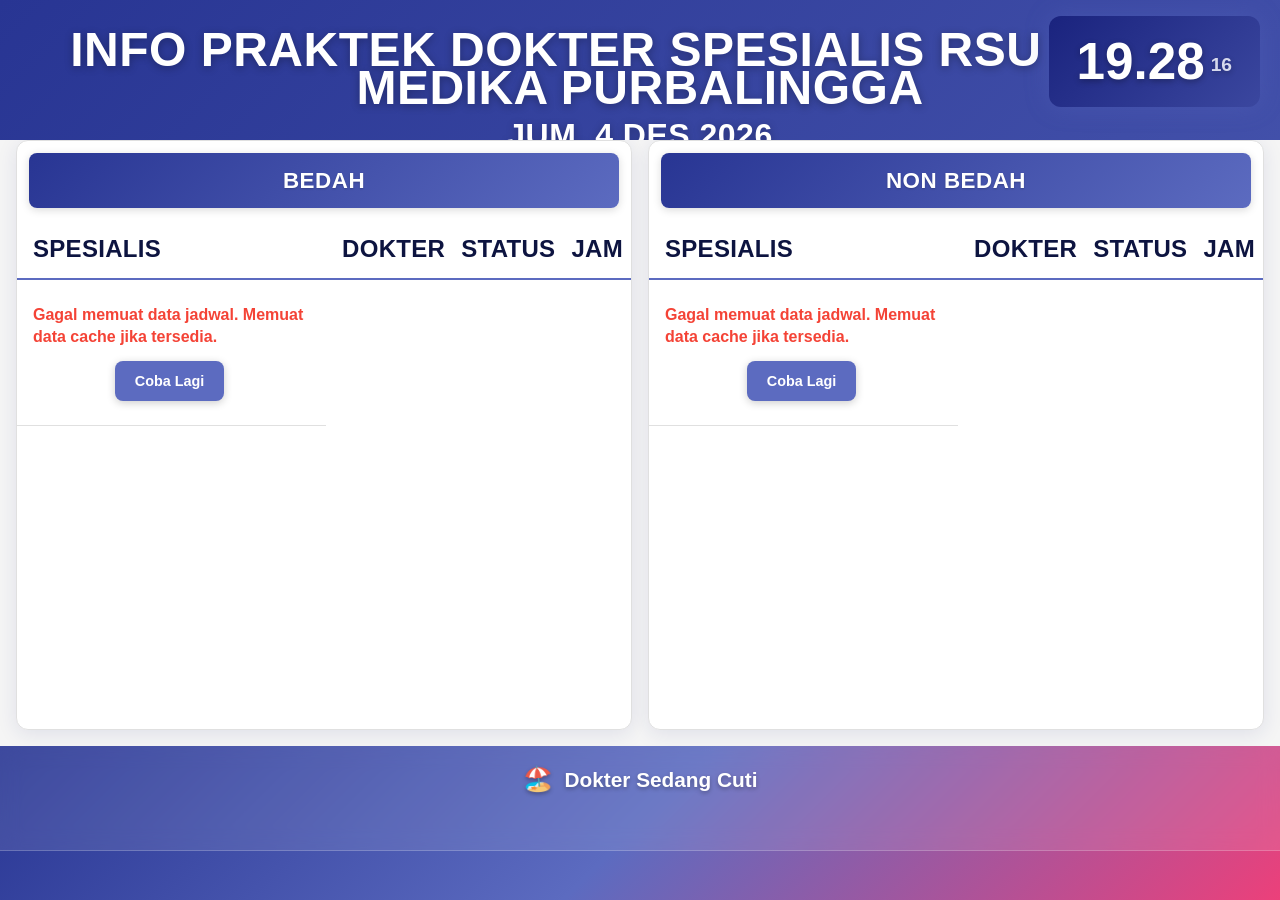
<file: deepseek_html_20251108_c3f9da.html>
<!DOCTYPE html>
<html lang="id">
<head>
  <meta charset="UTF-8">
  <meta name="viewport" content="width=device-width, initial-scale=1.0">
  <title>INFO JADWAL PRAKTEK DOKTER SPESIALIS - RSU SIAGA MEDIKA PURBALINGGA</title>
  <meta name="description" content="Jadwal praktek dokter spesialis RSU Siaga Medika Purbalingga - Informasi terbaru jam praktek dan status dokter">
  <style>
    :root {
      --color-primary: #283593;
      --color-primary-dark: #1a237e;
      --color-secondary: #5c6bc0;
      --color-accent: #ec407a;
      --color-accent-light: #ff77a9;
      --color-bg: #f5f5f5;
      --color-bg-light: #ffffff;
      --color-text: #1a237e;
      --color-text-dark: #0d1440;
      --color-text-light: #5c6bc0;
      
      /* Status Colors - Senada dengan tema */
      --color-status-buka: #4caf50;
      --color-status-penuh: #ff9800;
      --color-status-selesai: #2196f3;
      --color-status-cuti: #9c27b0;
      --color-status-tidak: #f44336;
      --color-status-tidak-poli: #607d8b;
      
      --color-surface: #ffffff;
      --color-border: #e0e0e0;
      --color-shadow: rgba(26, 35, 126, 0.1);
      
      /* Improved spacing system */
      --spacing-xs: 8px;
      --spacing-sm: 12px;
      --spacing-md: 16px;
      --spacing-lg: 20px;
      --spacing-xl: 24px;
    }

    * {
      box-sizing: border-box;
      margin: 0;
      padding: 0;
    }

    html, body {
      height: 100%;
      overflow: hidden;
    }

    body {
      margin: 0;
      font-family: 'Segoe UI', Tahoma, Geneva, Verdana, sans-serif;
      background: var(--color-bg);
      color: var(--color-text-dark);
      opacity: 0;
      animation: fadeInPage 1s ease forwards;
      line-height: 1.4;
      display: flex;
      flex-direction: column;
      min-height: 100vh;
    }

    @keyframes fadeInPage {
      to { opacity: 1; }
    }

    /* ===== TV OPTIMIZATION ===== */
    @media screen and (min-width: 1920px) {
      :root {
        font-size: 14px;
      }
    }

    @media screen and (min-width: 3840px) {
      :root {
        font-size: 16px;
      }
    }

    /* ===== SKIP LINK & ACCESSIBILITY ===== */
    .skip-link {
      position: absolute;
      top: -40px;
      left: 10px;
      background: var(--color-primary);
      color: white;
      padding: var(--spacing-xs) var(--spacing-sm);
      text-decoration: none;
      border-radius: 4px;
      z-index: 100;
      font-weight: 600;
      transition: top 0.3s;
    }

    .skip-link:focus {
      top: 10px;
    }

    /* Screen reader only */
    .sr-only {
      position: absolute;
      width: 1px;
      height: 1px;
      padding: 0;
      margin: -1px;
      overflow: hidden;
      clip: rect(0, 0, 0, 0);
      white-space: nowrap;
      border: 0;
    }

    /* ===== PARTICLE BACKGROUND ===== */
    .particles {
      position: fixed;
      top: 0;
      left: 0;
      width: 100%;
      height: 100%;
      pointer-events: none;
      overflow: hidden;
      z-index: 0;
    }

    .particle {
      position: absolute;
      background: rgba(92, 107, 192, 0.3);
      border-radius: 50%;
      opacity: 0.6;
      animation: floatUp linear infinite;
    }

    @keyframes floatUp {
      from { 
        transform: translateY(100vh) scale(0.5); 
        opacity: 0.3; 
      }
      to { 
        transform: translateY(-10vh) scale(1); 
        opacity: 0; 
      }
    }

    /* ===== LOADING INDICATOR & SKELETON ===== */
    .loading {
      display: none;
      text-align: center;
      padding: var(--spacing-lg);
      color: var(--color-text);
      font-weight: 600;
      position: absolute;
      top: 50%;
      left: 50%;
      transform: translate(-50%, -50%);
      z-index: 10;
      background: var(--color-surface);
      border-radius: 10px;
      box-shadow: 0 4px 12px var(--color-shadow);
      border: 1px solid var(--color-border);
    }

    .loading.spinner {
      display: inline-block;
      width: 24px;
      height: 24px;
      border: 3px solid rgba(26, 35, 126, 0.2);
      border-radius: 50%;
      border-top-color: var(--color-text);
      animation: spin 1s ease-in-out infinite;
      margin-right: var(--spacing-sm);
      vertical-align: middle;
    }

    @keyframes spin {
      to { transform: rotate(360deg); }
    }

    /* Pulse Dots Animation */
    .pulse-dots {
      display: inline-flex;
      align-items: center;
      justify-content: center;
      margin-left: var(--spacing-xs);
    }

    .pulse-dots span {
      display: inline-block;
      width: 8px;
      height: 8px;
      border-radius: 50%;
      background-color: var(--color-secondary);
      margin: 0 2px;
      animation: pulseDots 1.5s infinite ease-in-out;
    }

    .pulse-dots span:nth-child(2) {
      animation-delay: 0.2s;
    }

    .pulse-dots span:nth-child(3) {
      animation-delay: 0.4s;
    }

    @keyframes pulseDots {
      0%, 60%, 100% {
        transform: scale(0.8);
        opacity: 0.5;
      }
      30% {
        transform: scale(1.2);
        opacity: 1;
      }
    }

    /* Skeleton Loading */
    .skeleton {
      background: linear-gradient(90deg, #f0f0f0 25%, #e0e0e0 50%, #f0f0f0 75%);
      background-size: 200% 100%;
      animation: loading 1.5s infinite;
      border-radius: 4px;
      min-height: 1em;
    }

    @keyframes loading {
      0% { background-position: 200% 0; }
      100% { background-position: -200% 0; }
    }

    .skeleton-row td {
      padding: var(--spacing-sm) var(--spacing-xs);
    }

    .skeleton-status {
      width: 85px;
      height: 28px;
      margin: 0 auto;
    }

    /* ===== HEADER ===== */
    header {
      position: relative;
      text-align: center;
      padding: var(--spacing-md) var(--spacing-lg);
      color: white;
      font-weight: 700;
      text-transform: uppercase;
      overflow: hidden;
      z-index: 1;
      flex-shrink: 0;
      height: 140px;
    }

    header::before {
      content: "";
      position: absolute;
      inset: 0;
      background: linear-gradient(135deg, var(--color-primary), var(--color-secondary), var(--color-accent));
      background-size: 400% 400%;
      animation: gradientFlow 12s ease infinite;
      z-index: -2;
    }

    @keyframes gradientFlow {
      0% { background-position: 0% 50%; }
      50% { background-position: 100% 50%; }
      100% { background-position: 0% 50%; }
    }

    header h1 {
      margin: 0;
      font-size: 3.0rem;
      line-height: 0.8;
      letter-spacing: 0.5px;
      position: relative;
      z-index: 2;
      text-shadow: 0 2px 8px rgba(0, 0, 0, 0.3);
      color: white;
      padding-top: 15px;
    }

    header h2 {
      margin: 0;
      font-size: 2.0rem;
      line-height: 0.8;
      letter-spacing: 0.5px;
      position: relative;
      z-index: 2;
      text-shadow: 0 2px 8px rgba(0, 0, 0, 0.3);
      color: white;
      padding-top: 15px;
    }

    /* ===== CORNER DATETIME ===== */
    .datetime-corner {
      position: absolute;
      top: var(--spacing-md);
      right: var(--spacing-lg);
      text-align: right;
      z-index: 10;
      animation: fadeIn 1.5s ease;
    }

    @keyframes fadeIn {
      from { opacity: 0; transform: translateY(-10px); }
      to { opacity: 1; transform: translateY(0); }
    }

    .datetime-corner .tanggal {
      font-size: 1rem;
      font-weight: 600;
      color: white;
      text-shadow: 0 2px 4px rgba(0, 0, 0, 0.3);
      margin-bottom: 4px;
      line-height: 1.2;
    }

    .datetime-corner .jam {
      position: relative;
      display: inline-flex;
      align-items: flex-end;
      gap: 6px;
      padding: 20px 28px;
      border-radius: 12px;
      background: linear-gradient(135deg, var(--color-primary-dark), var(--color-secondary), var(--color-accent));
      background-size: 400% 400%;
      animation: gradientFlow 10s ease infinite, glowFloat 5s ease-in-out infinite;
      box-shadow: 0 0 25px rgba(92, 107, 192, 0.3);
      color: white;
      text-shadow: 0 2px 6px rgba(0, 0, 0, 0.3);
    }
    
    .jam-utama {
      font-size: 3.2rem;
      font-weight: 700;
      line-height: 1;
    }
    
    .jam-detik {
      font-size: 1.2rem;
      opacity: 0.9;
      margin-bottom: 8px;
      color: #e8eaf6;
      transform-origin: bottom left;
      animation: floatSec 6s ease-in-out infinite;
    }
    
    @keyframes glowFloat {
      0%, 100% { transform: scale(1); box-shadow: 0 0 15px rgba(92, 107, 192, 0.3); }
      50% { transform: scale(1.02); box-shadow: 0 0 40px rgba(92, 107, 192, 0.7); }
    }
    
    @keyframes floatSec {
      0%, 100% { transform: translateY(0); opacity: 0.8; }
      50% { transform: translateY(-2px); opacity: 1; }
    }

    /* ===== MAIN CONTENT ===== */
    .content-wrapper {
      flex: 1;
      display: flex;
      padding: 0 var(--spacing-md) var(--spacing-md);
      gap: var(--spacing-md);
      min-height: 0;
      overflow: hidden;
    }

    .section {
      background: var(--color-surface);
      border: 1px solid var(--color-border);
      border-radius: 12px;
      box-shadow: 0 4px 20px var(--color-shadow);
      padding: var(--spacing-sm) 0;
      flex: 1;
      min-width: 0;
      opacity: 0;
      transform: translateY(10px);
      transition: all 0.8s ease;
      display: flex;
      flex-direction: column;
      height: 100%;
    }

    .section.show {
      opacity: 1;
      transform: translateY(0);
    }

    .section h2 {
      background: linear-gradient(135deg, var(--color-primary), var(--color-secondary));
      color: white;
      padding: var(--spacing-sm) 0;
      margin: 0 var(--spacing-sm) var(--spacing-sm);
      border-radius: 8px;
      font-size: 1.4rem;
      text-align: center;
      text-transform: uppercase;
      letter-spacing: 0.5px;
      box-shadow: 0 2px 8px rgba(0, 0, 0, 0.15);
      flex-shrink: 0;
      text-shadow: 0 1px 2px rgba(0, 0, 0, 0.2);
    }

    .table-container {
      flex: 1;
      overflow: hidden;
      display: flex;
      flex-direction: column;
    }

    table {
      width: 100%;
      border-collapse: collapse;
      font-size: 0.9rem;
      flex: 1;
    }

    thead {
      position: sticky;
      top: 0;
      z-index: 1;
    }

    th {
      padding: var(--spacing-sm) var(--spacing-xs);
      color: var(--color-text-dark);
      font-weight: 700;
      border-bottom: 2px solid var(--color-secondary);
      font-size: 1.5rem;
      text-transform: uppercase;
      letter-spacing: 0.3px;
    }

    /* TABLE ALIGNMENT - BEDAH */
    #tableBedah th:nth-child(1),
    #tableBedah th:nth-child(2) {
      text-align: left;
      padding-left: var(--spacing-md);
    }

    #tableBedah th:nth-child(3),
    #tableBedah th:nth-child(4) {
      text-align: center;
    }

    #tableBedah td:nth-child(1),
    #tableBedah td:nth-child(2) {
      text-align: left;
      padding-left: var(--spacing-md);
    }

    #tableBedah td:nth-child(3),
    #tableBedah td:nth-child(4) {
      text-align: center;
    }

    /* TABLE ALIGNMENT - NON BEDAH */
    #tableNonBedah th:nth-child(1),
    #tableNonBedah th:nth-child(2) {
      text-align: left;
      padding-left: var(--spacing-md);
    }

    #tableNonBedah th:nth-child(3),
    #tableNonBedah th:nth-child(4) {
      text-align: center;
    }

    #tableNonBedah td:nth-child(1),
    #tableNonBedah td:nth-child(2) {
      text-align: left;
      padding-left: var(--spacing-md);
    }

    #tableNonBedah td:nth-child(3),
    #tableNonBedah td:nth-child(4) {
      text-align: center;
    }

    tbody {
      overflow-y: auto;
      flex: 1;
    }

    td {
      padding: var(--spacing-xs) var(--spacing-xs);
      border-bottom: 1px solid var(--color-border);
      color: var(--color-text-dark);
      transition: all 0.3s ease;
      font-size: 1.7rem;
      font-weight: 600;
    }

    tr:hover td {
      background: #f8fdff;
      transform: translateY(-1px);
      box-shadow: 0 2px 8px var(--color-shadow);
    }

    /* STATUS STYLES - SENADA DENGAN TEMA */
    .status {
      display: inline-block;
      padding: var(--spacing-xs) var(--spacing-sm);
      border-radius: 16px;
      color: white;
      font-weight: 700;
      font-size: 1.2rem;
      transition: all 0.3s ease;
      min-width: 85px;
      text-shadow: 0 1px 2px rgba(0, 0, 0, 0.2);
      box-shadow: 0 2px 6px rgba(0, 0, 0, 0.15);
    }

    .status:focus {
      outline: 2px solid var(--color-text);
      outline-offset: 2px;
    }

    .status.BUKA { 
      background: linear-gradient(135deg, var(--color-status-buka), #43a047);
      border: 1px solid #388e3c;
      box-shadow: 
        0 4px 12px rgba(76, 175, 80, 0.25),
        inset 0 1px 0 rgba(255, 255, 255, 0.2);
    }

    .status.PENUH { 
      background: linear-gradient(135deg, var(--color-status-penuh), #fb8c00);
      border: 1px solid #f57c00;
      box-shadow: 
        0 4px 12px rgba(255, 152, 0, 0.25),
        inset 0 1px 0 rgba(255, 255, 255, 0.2);
    }

    .status.SELESAI { 
      background: linear-gradient(135deg, var(--color-status-selesai), #1976d2);
      border: 1px solid #1565c0;
      box-shadow: 
        0 4px 12px rgba(33, 150, 243, 0.25),
        inset 0 1px 0 rgba(255, 255, 255, 0.2);
    }

    .status.CUTI { 
      background: linear-gradient(135deg, var(--color-status-cuti), #7b1fa2);
      border: 1px solid #6a1b9a;
      box-shadow: 
        0 4px 12px rgba(156, 39, 176, 0.25),
        inset 0 1px 0 rgba(255, 255, 255, 0.2);
    }

    .status.TIDAK { 
      background: linear-gradient(135deg, var(--color-status-tidak), #e53935);
      border: 1px solid #d32f2f;
      box-shadow: 
        0 4px 12px rgba(244, 67, 54, 0.25),
        inset 0 1px 0 rgba(255, 255, 255, 0.2);
    }

    .status.TIDAK-ADA-POLI { 
      background: linear-gradient(135deg, var(--color-status-tidak-poli), #455a64);
      border: 1px solid #37474f;
      box-shadow: 
        0 4px 12px rgba(96, 125, 139, 0.25),
        inset 0 1px 0 rgba(255, 255, 255, 0.2);
    }

    tr:hover .status {
      transform: scale(1.08);
      box-shadow: 0 4px 12px rgba(0, 0, 0, 0.25);
    }

    /* ===== ENHANCED FOOTER WITH CUTI SECTION ===== */
    footer {
      background: linear-gradient(135deg, var(--color-primary), var(--color-secondary), var(--color-accent));
      color: white;
      padding: 0;
      overflow: hidden;
      position: relative;
      z-index: 2;
      flex-shrink: 0;
    }

    .footer-container {
      display: flex;
      flex-direction: column;
    }

    /* Cuti Section Styles */
    .cuti-footer-section {
      background: rgba(255, 255, 255, 0.1);
      backdrop-filter: blur(10px);
      padding: var(--spacing-md) var(--spacing-lg);
      border-bottom: 1px solid rgba(255, 255, 255, 0.2);
    }

    .cuti-footer-header {
      display: flex;
      align-items: center;
      justify-content: center;
      gap: var(--spacing-sm);
      margin-bottom: var(--spacing-md);
    }

    .cuti-footer-title {
      display: flex;
      align-items: center;
      gap: var(--spacing-sm);
      font-size: 1.3rem;
      font-weight: 700;
      color: white;
      text-shadow: 0 2px 4px rgba(0, 0, 0, 0.3);
    }

    .cuti-footer-icon {
      font-size: 1.5rem;
      animation: gentlePulse 2s ease-in-out infinite;
    }

    @keyframes gentlePulse {
      0%, 100% { transform: scale(1); opacity: 1; }
      50% { transform: scale(1.1); opacity: 0.8; }
    }

    .cuti-scroll-container {
      overflow: hidden;
      position: relative;
    }

    .cuti-scroll-content {
      display: inline-flex;
      gap: var(--spacing-xl);
      animation: scrollCuti 30s linear infinite;
      padding: 0 var(--spacing-md);
    }

    .cuti-item {
      display: flex;
      align-items: center;
      gap: var(--spacing-sm);
      background: rgba(255, 255, 255, 0.15);
      padding: var(--spacing-xs) var(--spacing-md);
      border-radius: 20px;
      border: 1px solid rgba(255, 255, 255, 0.3);
      backdrop-filter: blur(5px);
      transition: all 0.3s ease;
      flex-shrink: 0;
    }

    .cuti-item:hover {
      background: rgba(255, 255, 255, 0.25);
      transform: translateY(-2px);
      box-shadow: 0 4px 12px rgba(0, 0, 0, 0.2);
    }

    .cuti-avatar {
      width: 32px;
      height: 32px;
      border-radius: 50%;
      background: linear-gradient(135deg, #ffeb3b, #ffc107);
      display: flex;
      align-items: center;
      justify-content: center;
      color: var(--color-primary-dark);
      font-size: 0.9rem;
      font-weight: 700;
      flex-shrink: 0;
    }

    .cuti-info {
      display: flex;
      flex-direction: column;
      gap: 2px;
    }

    .cuti-dokter-name {
      font-size: 1rem;
      font-weight: 600;
      color: white;
      white-space: nowrap;
    }

    .cuti-spesialis {
      font-size: 0.8rem;
      color: rgba(255, 255, 255, 0.8);
      white-space: nowrap;
    }

    .cuti-badge {
      background: rgba(255, 255, 255, 0.2);
      padding: 2px 8px;
      border-radius: 10px;
      font-size: 0.7rem;
      font-weight: 600;
      color: white;
      margin-left: var(--spacing-xs);
    }

    @keyframes scrollCuti {
      0% { transform: translateX(0); }
      100% { transform: translateX(-50%); }
    }

    /* Main Footer Styles */
    .footer-main {
      padding: var(--spacing-sm) 0;
    }

    .footer-scroll {
      overflow: hidden;
      white-space: nowrap;
      position: relative;
    }

    .footer-scroll p {
      display: inline-block;
      padding-left: 100%;
      animation: scrollLeft 25s linear infinite;
      font-weight: 700;
      letter-spacing: 0.3px;
      font-size: 1.1rem;
      color: rgba(255, 255, 255, 0.9);
      background: linear-gradient(90deg, 
        #ffffff 0%, 
        #e3f2fd 25%, 
        #bbdefb 50%, 
        #e3f2fd 75%, 
        #ffffff 100%);
      background-size: 200% auto;
      -webkit-background-clip: text;
      -webkit-text-fill-color: transparent;
      background-clip: text;
    }

    @keyframes scrollLeft {
      0% { transform: translateX(0); }
      100% { transform: translateX(-100%); }
    }

    /* Pause animation on hover */
    .cuti-scroll-container:hover .cuti-scroll-content,
    .footer-scroll:hover p {
      animation-play-state: paused;
    }

    /* Empty State */
    .cuti-empty {
      text-align: center;
      padding: var(--spacing-md);
      color: rgba(255, 255, 255, 0.7);
      font-style: italic;
    }

    /* ===== ERROR & EMPTY STATES ===== */
    .error-message {
      text-align: center;
      padding: var(--spacing-xl) var(--spacing-lg);
      color: var(--color-status-tidak);
      font-weight: 600;
      flex: 1;
      display: flex;
      flex-direction: column;
      justify-content: center;
      align-items: center;
      font-size: 1rem;
    }

    .error-message button {
      background: var(--color-secondary);
      border: none;
      border-radius: 8px;
      padding: var(--spacing-sm) var(--spacing-lg);
      margin-top: var(--spacing-sm);
      font-weight: 600;
      cursor: pointer;
      transition: all 0.3s ease;
      font-size: 0.9rem;
      color: white;
      box-shadow: 0 2px 8px rgba(0, 0, 0, 0.2);
    }

    .error-message button:hover {
      background: var(--color-primary);
      transform: translateY(-2px);
      box-shadow: 0 4px 12px rgba(0, 0, 0, 0.3);
    }

    /* ===== MOBILE RESPONSIVE ===== */
    @media screen and (max-width: 768px) {
      :root {
        font-size: 12px;
      }
      
      header h1 {
        font-size: 2.2rem;
        padding-top: 20px;
      }
      
      .datetime-corner {
        top: var(--spacing-sm);
        right: var(--spacing-md);
      }
      
      .datetime-corner .tanggal {
        font-size: 0.8rem;
      }
      
      .datetime-corner .jam {
        font-size: 1rem;
        padding: 4px 8px;
      }
      
      .content-wrapper {
        flex-direction: column;
        padding: 0 var(--spacing-sm) var(--spacing-sm);
      }
      
      th, td {
        font-size: 1.3rem;
      }
      
      .status {
        font-size: 1rem;
        min-width: 70px;
      }

      .cuti-footer-section {
        padding: var(--spacing-sm);
      }
      
      .cuti-footer-title {
        font-size: 1.1rem;
      }
      
      .cuti-item {
        padding: var(--spacing-xs) var(--spacing-sm);
      }
      
      .cuti-dokter-name {
        font-size: 0.9rem;
      }
      
      .cuti-spesialis {
        font-size: 0.75rem;
      }
      
      .cuti-scroll-content {
        animation: scrollCuti 20s linear infinite;
      }
    }

    /* ===== PRINT STYLES ===== */
    @media print {
      .particles,
      .controls,
      .loading,
      footer,
      .datetime-corner {
        display: none !important;
      }
      
      body {
        transform: none !important;
        animation: none;
        opacity: 1;
      }
      
      .section {
        box-shadow: none;
        border: 2px solid #000;
        break-inside: avoid;
      }
      
      .status {
        -webkit-print-color-adjust: exact;
        print-color-adjust: exact;
      }
    }

    /* Reduced motion for accessibility */
    @media (prefers-reduced-motion: reduce) {
      .particle, .footer-scroll p, .jam, .section,
      .cuti-scroll-content, .cuti-footer-icon {
        animation: none;
      }
      
      tr:hover .status,
      tr:hover td {
        transform: none;
      }
      
      .skeleton {
        animation: none;
        background: #f0f0f0;
      }
      
      .pulse-dots span {
        animation: none;
      }
    }
  </style>
</head>
<body>
  <a href="#main-content" class="skip-link">Langsung ke konten utama</a>
  <div class="particles" id="particles"></div>

  <!-- Live region for announcements -->
  <div aria-live="polite" aria-atomic="true" class="sr-only" id="liveRegion">
    Data jadwal dokter telah diperbarui
  </div>

  <header>
    <h1>INFO PRAKTEK DOKTER SPESIALIS RSU SIAGA MEDIKA PURBALINGGA</h1>
    <h2 class="tanggal" id="tanggal"></h2>
    <div class="datetime-corner">
      <div class="jam" id="jam"></div>
    </div>
  </header>

  <div class="loading" id="loadingIndicator">
    <span class="spinner"></span><span class="pulse-dots"><span></span><span></span><span></span></span>
  </div>

  <div class="content-wrapper" id="main-content">
    <div class="section" id="bedahSection">
      <h2>BEDAH</h2>
      <div class="table-container">
        <table id="tableBedah">
          <thead>
            <tr>
              <th>Spesialis</th>
              <th>Dokter</th>
              <th>Status</th>
              <th>Jam</th>
            </tr>
          </thead>
          <tbody id="bedahBody">
            <!-- Data akan dimuat di sini -->
          </tbody>
        </table>
      </div>
    </div>

    <div class="section" id="nonBedahSection">
      <h2>NON BEDAH</h2>
      <div class="table-container">
        <table id="tableNonBedah">
          <thead>
            <tr>
              <th>Spesialis</th>
              <th>Dokter</th>
              <th>Status</th>
              <th>Jam</th>
            </tr>
          </thead>
          <tbody id="nonBedahBody">
            <!-- Data akan dimuat di sini -->
          </tbody>
        </table>
      </div>
    </div>
  </div>

  <footer>
    <div class="footer-container">
      <!-- Cuti Doctors Section -->
      <div class="cuti-footer-section">
        <div class="cuti-footer-header">
          <div class="cuti-footer-title">
            <span class="cuti-footer-icon">🏖️</span>
            <span>Dokter Sedang Cuti</span>
          </div>
        </div>
        <div class="cuti-scroll-container">
          <div class="cuti-scroll-content" id="cutiScrollContent">
            <!-- Cuti doctors will be loaded here -->
          </div>
        </div>
      </div>

      <!-- Main Footer Message -->
      <div class="footer-main">
        <div class="footer-scroll">
          <p>🌿 Selamat datang di RSU Siaga Medika Purbalingga • 🏥 Pelayanan terbaik untuk kesehatan Anda • 💚 Semoga Anda sehat selalu • 🌟</p>
        </div>
      </div>
    </div>
  </footer>

  <script>
    const SHEET_URL = "https://script.google.com/macros/s/AKfycbyVnM9JhKx8xj2EZhETj1BdSCnmJxtNBV4eFmohKE0denRS4VEA3JqPI-RVsQFg7ZuEtw/exec";
    
    // ⚙️ SETTING AUTO REFRESH - UBAH DI SINI
    const REFRESH_INTERVAL = 10000; // 10 detik
    const CACHE_DURATION = 10000; // 10 detik cache
    const FETCH_TIMEOUT = 10000; // 10 detik timeout

    let allData = [];
    let dataInterval;
    let currentFilter = 'all';

    const loadingIndicator = document.getElementById('loadingIndicator');
    const filterButtons = document.querySelectorAll('.filter-btn');
    const liveRegion = document.getElementById('liveRegion');

    document.addEventListener('DOMContentLoaded', () => {
      // Initialize particles only if user doesn't prefer reduced motion
      if (!window.matchMedia('(prefers-reduced-motion: reduce)').matches) {
        initializeParticles();
      }
      
      updateDateTime();
      showSkeletonLoading();
      loadData();
      
      setInterval(updateDateTime, 1000);
      startDataInterval();
      
      setupEventListeners();
      document.addEventListener('visibilitychange', handleVisibilityChange);
      
      // Check online status
      window.addEventListener('online', handleOnlineStatus);
      window.addEventListener('offline', handleOnlineStatus);
    });

    function setupEventListeners() {
      filterButtons.forEach(btn => {
        btn.addEventListener('click', () => {
          const filter = btn.dataset.filter;
          setActiveFilter(filter);
          applyFilter(filter);
        });
        
        // Keyboard navigation
        btn.addEventListener('keydown', (e) => {
          if (e.key === 'Enter' || e.key === ' ') {
            e.preventDefault();
            btn.click();
          }
        });
      });
    }

    function setActiveFilter(filter) {
      filterButtons.forEach(btn => {
        const isActive = btn.dataset.filter === filter;
        btn.classList.toggle('active', isActive);
        btn.setAttribute('aria-pressed', isActive);
      });
      currentFilter = filter;
    }

    function applyFilter(filter) {
      const rows = document.querySelectorAll('tbody tr:not(.skeleton-row)');
      let visibleCount = 0;
      
      rows.forEach(row => {
        const statusElement = row.querySelector('.status');
        let status = '';
        
        if (statusElement) {
          // Check which status class is applied
          if (statusElement.classList.contains('BUKA')) status = 'BUKA';
          else if (statusElement.classList.contains('PENUH')) status = 'PENUH';
          else if (statusElement.classList.contains('SELESAI')) status = 'SELESAI';
          else if (statusElement.classList.contains('CUTI')) status = 'CUTI';
          else if (statusElement.classList.contains('TIDAK')) status = 'TIDAK';
          else if (statusElement.classList.contains('TIDAK-ADA-POLI')) status = 'TIDAK-ADA-POLI';
        }
        
        if (filter === 'all' || filter === status) {
          row.style.display = '';
          visibleCount++;
        } else {
          row.style.display = 'none';
        }
      });
      
      // Announce filter change to screen readers
      if (visibleCount > 0) {
        liveRegion.textContent = `Menampilkan ${visibleCount} dokter ${filter === 'all' ? '' : 'dengan status ' + filter}`;
      }
    }

    function showSkeletonLoading() {
      const skeletonRowBedah = `
        <tr class="skeleton-row">
          <td><div class="skeleton"></div></td>
          <td><div class="skeleton"></div></td>
          <td><div class="skeleton skeleton-status"></div></td>
          <td><div class="skeleton"></div></td>
        </tr>
      `;
      
      const skeletonRowNonBedah = `
        <tr class="skeleton-row">
          <td><div class="skeleton"></div></td>
          <td><div class="skeleton"></div></td>
          <td><div class="skeleton skeleton-status"></div></td>
          <td><div class="skeleton"></div></td>
        </tr>
      `;
      
      document.getElementById('bedahBody').innerHTML = skeletonRowBedah.repeat(3);
      document.getElementById('nonBedahBody').innerHTML = skeletonRowNonBedah.repeat(5);
      
      document.querySelectorAll('.section').forEach(sec => {
        sec.classList.add('show');
      });
    }

    // Function to display cuti doctors in footer
    function displayCutiDoctors(data) {
      const cutiContainer = document.getElementById('cutiScrollContent');
      
      if (!data || data.length === 0) {
        cutiContainer.innerHTML = '<div class="cuti-empty">Tidak ada dokter yang sedang cuti</div>';
        return;
      }

      // Filter doctors with CUTI status
      const cutiDoctors = data.filter(item => {
        const status = item.Status ? item.Status.toUpperCase() : '';
        return status.includes('CUTI');
      });

      if (cutiDoctors.length === 0) {
        cutiContainer.innerHTML = '<div class="cuti-empty">Tidak ada dokter yang sedang cuti</div>';
        return;
      }

      let cutiHTML = '';
      
      cutiDoctors.forEach(doctor => {
        const initials = getInitials(doctor.Dokter || 'Dokter');
        const spesialis = doctor.Spesialis || 'Spesialis';
        
        cutiHTML += `
          <div class="cuti-item">
            <div class="cuti-avatar" title="${doctor.Dokter || 'Dokter'}">${initials}</div>
            <div class="cuti-info">
              <div class="cuti-dokter-name">${doctor.Dokter || 'Dokter'}</div>
              <div class="cuti-spesialis">${spesialis}</div>
            </div>
            <div class="cuti-badge">CUTI</div>
          </div>
        `;
      });

      // Duplicate content for seamless scrolling
      cutiContainer.innerHTML = cutiHTML + cutiHTML;
    }

    // Helper function to get initials
    function getInitials(name) {
      return name
        .split(' ')
        .map(word => word.charAt(0))
        .join('')
        .toUpperCase()
        .substring(0, 2);
    }

    async function loadData() {
      // Check cache first
      const cached = getCachedData();
      if (cached) {
        showData(cached);
        hideLoading();
        return;
      }

      try {
        showLoading();
        
        const controller = new AbortController();
        const timeoutId = setTimeout(() => controller.abort(), FETCH_TIMEOUT);
        
        const res = await fetch(SHEET_URL, { 
          signal: controller.signal 
        });
        clearTimeout(timeoutId);
        
        if (!res.ok) {
          throw new Error(`HTTP error! status: ${res.status}`);
        }
        
        const data = await res.json();
        
        // Validate data structure
        if (!validateData(data)) {
          throw new Error('Format data tidak valid');
        }
        
        allData = data;
        cacheData(data);
        showData(data);
        hideLoading();
        
        // Announce update to screen readers
        liveRegion.textContent = 'Data jadwal dokter telah diperbarui';
        
      } catch (err) {
        console.error("Gagal memuat data:", err);
        
        if (err.name === 'AbortError') {
          showErrorState('Timeout: Server tidak merespons. Memuat data cache jika tersedia.');
        } else {
          showErrorState('Gagal memuat data jadwal. Memuat data cache jika tersedia.');
        }
        
        // Try to load cached data as fallback
        const cached = getCachedData();
        if (cached) {
          showData(cached);
          liveRegion.textContent = 'Menampilkan data cache terakhir';
        }
        
        hideLoading();
      }
    }

    function validateData(data) {
      if (!Array.isArray(data)) return false;
      
      return data.every(item => 
        item && 
        typeof item === 'object' &&
        'Spesialis' in item &&
        'Dokter' in item &&
        'Status' in item &&
        'Jenis' in item
      );
    }

    // Caching functions
    function cacheData(data) {
      try {
        const cache = {
          data: data,
          timestamp: Date.now()
        };
        localStorage.setItem('doctorSchedule', JSON.stringify(cache));
      } catch (e) {
        console.warn('Gagal menyimpan cache:', e);
      }
    }

    function getCachedData() {
      try {
        const cached = localStorage.getItem('doctorSchedule');
        if (!cached) return null;
        
        const { data, timestamp } = JSON.parse(cached);
        
        // Check if cache is still valid
        if (Date.now() - timestamp < CACHE_DURATION) {
          return data;
        }
      } catch (e) {
        console.warn('Gagal memuat cache:', e);
      }
      return null;
    }

    function showData(data) {
      const bedahTable = document.getElementById("bedahBody");
      const nonBedahTable = document.getElementById("nonBedahBody");
      
      bedahTable.innerHTML = "";
      nonBedahTable.innerHTML = "";

      if (!data || data.length === 0) {
        showEmptyState();
        displayCutiDoctors([]);
        return;
      }

      data.forEach(item => {
        // Determine status class based on the Status value
        let statusClass = 'TIDAK'; // default
        if (item.Status) {
          const status = item.Status.toUpperCase();
          if (status.includes('BUKA')) statusClass = 'BUKA';
          else if (status.includes('PENUH')) statusClass = 'PENUH';
          else if (status.includes('SELESAI')) statusClass = 'SELESAI';
          else if (status.includes('CUTI')) statusClass = 'CUTI';
          else if (status.includes('TIDAK ADA POLI') || status.includes('TIDAK-ADA-POLI')) statusClass = 'TIDAK-ADA-POLI';
          else if (status.includes('TIDAK')) statusClass = 'TIDAK';
        }
        
        if (item.Jenis === "Bedah") {
          const row = `
            <tr>
              <td>${item.Spesialis || '-'}</td>
              <td>${item.Dokter || '-'}</td>
              <td><span class="status ${statusClass}" tabindex="0" aria-label="Status: ${statusClass.replace('-', ' ')}">${item.Status || 'TIDAK'}</span></td>
              <td>${item.Jam || '-'}</td>
            </tr>
          `;
          bedahTable.innerHTML += row;
        } else {
          const row = `
            <tr>
              <td>${item.Spesialis || '-'}</td>
              <td>${item.Dokter || '-'}</td>
              <td><span class="status ${statusClass}" tabindex="0" aria-label="Status: ${statusClass.replace('-', ' ')}">${item.Status || 'TIDAK'}</span></td>
              <td>${item.Jam || '-'}</td>
            </tr>
          `;
          nonBedahTable.innerHTML += row;
        }
      });

      // Display cuti doctors in footer
      displayCutiDoctors(data);

      applyFilter(currentFilter);
      
      document.querySelectorAll('.section').forEach(sec => {
        sec.classList.remove('show');
        setTimeout(() => sec.classList.add('show'), 100);
      });
    }

    function showLoading() {
      loadingIndicator.style.display = 'block';
    }

    function hideLoading() {
      loadingIndicator.style.display = 'none';
    }

    function showErrorState(message = '⚠️ Gagal memuat data jadwal dokter.') {
      const errorHTML = `
        <tr>
          <td colspan="4" class="error-message">
            ${message}<br>
            <button onclick="loadData()">Coba Lagi</button>
          </td>
        </tr>
      `;
      
      document.querySelectorAll('tbody').forEach(tbody => {
        if (tbody.children.length === 0 || tbody.querySelector('.skeleton-row')) {
          tbody.innerHTML = errorHTML;
        }
      });
    }

    function showEmptyState() {
      const emptyHTML = `
        <tr>
          <td colspan="4" class="error-message">
            📝 Tidak ada data jadwal dokter yang tersedia.
          </td>
        </tr>
      `;
      
      document.querySelectorAll('tbody').forEach(tbody => {
        tbody.innerHTML = emptyHTML;
      });
    }

    function updateDateTime() {
      const now = new Date();
      const tanggal = now.toLocaleDateString('id-ID', { 
        weekday: 'short', 
        year: 'numeric', 
        month: 'short', 
        day: 'numeric' 
      });
      
      const jam = now.toLocaleTimeString('id-ID', { 
        hour: '2-digit', 
        minute: '2-digit'
      });
      const detik = now.toLocaleTimeString('id-ID', { 
        second: '2-digit'
      });
    
      document.getElementById('tanggal').textContent = tanggal;
      document.getElementById('jam').innerHTML = `
        <span class="jam-utama">${jam}</span>
        <span class="jam-detik">${detik}</span>
      `;
    }

    function initializeParticles() {
      const particlesContainer = document.getElementById("particles");
      const particleCount = Math.min(15, window.innerWidth / 40);
      
      for (let i = 0; i < particleCount; i++) {
        const p = document.createElement("div");
        p.className = "particle";
        const size = Math.random() * 6 + 3;
        p.style.width = `${size}px`;
        p.style.height = `${size}px`;
        p.style.left = `${Math.random() * 100}%`;
        p.style.animationDuration = `${10 + Math.random() * 10}s`;
        p.style.animationDelay = `${Math.random() * 5}s`;
        particlesContainer.appendChild(p);
      }
    }

    function startDataInterval() {
      dataInterval = setInterval(loadData, REFRESH_INTERVAL);
    }

    function handleVisibilityChange() {
      if (document.hidden) {
        clearInterval(dataInterval);
      } else {
        startDataInterval();
        loadData(); // Refresh data when tab becomes visible
      }
    }

    function handleOnlineStatus() {
      if (navigator.onLine) {
        // If we come back online, try to refresh data
        loadData();
        liveRegion.textContent = 'Koneksi internet tersedia. Memperbarui data...';
      } else {
        liveRegion.textContent = 'Koneksi internet terputus. Menampilkan data cache.';
      }
    }

    // Make functions available globally
    window.loadData = loadData;
  </script>
</body>
</html>
</file>
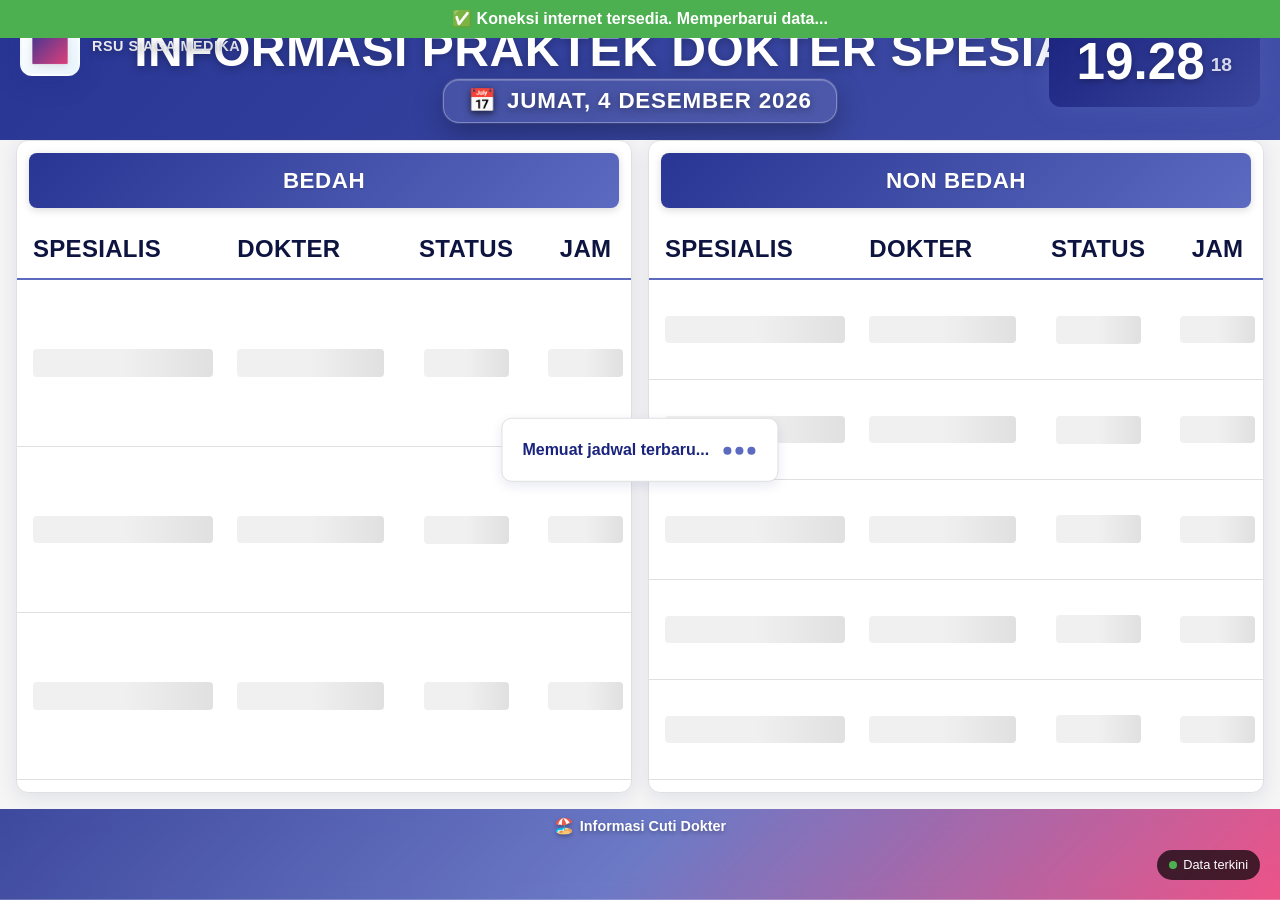
<file: deepseek_html_20251110_646607_autoscale_tv.html>
<!DOCTYPE html>
<html lang="id">
<head>
  <meta charset="UTF-8">
  <meta name="viewport" content="width=device-width, initial-scale=1.0">
  <title>INFO JADWAL PRAKTEK DOKTER SPESIALIS - RSU SIAGA MEDIKA PURBALINGGA</title>
  <meta name="description" content="Jadwal praktek dokter spesialis RSU Siaga Medika Purbalingga - Informasi terbaru jam praktek dan status dokter">
  
  <!-- Polyfill untuk browser TV yang lebih tua -->
  <script src="https://polyfill.io/v3/polyfill.min.js?features=Array.prototype.includes%2CPromise%2CObject.assign%2CString.prototype.includes%2CElement.prototype.remove%2Cfetch%2CCustomEvent"></script>
  
  <style>
    :root {
      --color-primary: #283593;
      --color-primary-dark: #1a237e;
      --color-secondary: #5c6bc0;
      --color-accent: #ec407a;
      --color-accent-light: #ff77a9;
      --color-bg: #f5f5f5;
      --color-bg-light: #ffffff;
      --color-text: #1a237e;
      --color-text-dark: #0d1440;
      --color-text-light: #5c6bc0;
      
      /* Status Colors - Senada dengan tema */
      --color-status-buka: #4caf50;
      --color-status-penuh: #ff9800;
      --color-status-selesai: #2196f3;
      --color-status-cuti: #9c27b0;
      --color-status-tidak: #f44336;
      --color-status-tidak-poli: #607d8b;
      
      --color-surface: #ffffff;
      --color-border: #e0e0e0;
      --color-shadow: rgba(26, 35, 126, 0.1);
      
      /* Improved spacing system */
      --spacing-xs: 8px;
      --spacing-sm: 12px;
      --spacing-md: 16px;
      --spacing-lg: 20px;
      --spacing-xl: 24px;
    }

    /* TV Mode Variables */
    .tv-mode {
      --tv-font-scale: 1.2;
      --tv-spacing-scale: 1.1;
    }

    * {
      box-sizing: border-box;
      margin: 0;
      padding: 0;
    }

    html, body {
      height: 100%;
      overflow: hidden;
    }

    body {
      margin: 0;
      font-family: 'Segoe UI', Tahoma, Geneva, Verdana, sans-serif;
      background: var(--color-bg);
      color: var(--color-text-dark);
      opacity: 0;
      animation: fadeInPage 1s ease forwards;
      line-height: 1.4;
      display: flex;
      flex-direction: column;
      min-height: 100vh;
      transition: margin-top 0.3s ease;
    }

    @keyframes fadeInPage {
      to { opacity: 1; }
    }

    /* Update Notification */
    .update-notification {
      position: fixed;
      top: 20px;
      right: 20px;
      background: #4CAF50;
      color: white;
      padding: 12px 18px;
      border-radius: 8px;
      box-shadow: 0 4px 12px rgba(0,0,0,0.3);
      z-index: 10000;
      animation: slideInRight 0.3s ease, slideOutRight 0.3s ease 2.7s forwards;
      font-weight: 600;
      display: flex;
      align-items: center;
      gap: 8px;
    }

    @keyframes slideInRight {
      from { transform: translateX(100%); opacity: 0; }
      to { transform: translateX(0); opacity: 1; }
    }

    @keyframes slideOutRight {
      from { transform: translateX(0); opacity: 1; }
      to { transform: translateX(100%); opacity: 0; }
    }

    /* Sync Status Indicator */
    .sync-status {
      position: fixed;
      bottom: 20px;
      right: 20px;
      background: rgba(0,0,0,0.7);
      color: white;
      padding: 6px 12px;
      border-radius: 16px;
      font-size: 0.8rem;
      z-index: 1000;
      display: flex;
      align-items: center;
      gap: 6px;
    }

    .sync-status.syncing::before {
      content: '';
      width: 8px;
      height: 8px;
      border-radius: 50%;
      background: #ff9800;
      animation: pulse 1.5s infinite;
    }

    .sync-status.up-to-date::before {
      content: '';
      width: 8px;
      height: 8px;
      border-radius: 50%;
      background: #4CAF50;
    }

    @keyframes pulse {
      0%, 100% { opacity: 1; }
      50% { opacity: 0.5; }
    }

    /* ===== TV OPTIMIZATION ===== */
    @media screen and (min-width: 1920px) {
      :root {
        font-size: 14px;
      }
      
      /* Enhance TV visibility */
      body.tv-mode {
        font-size: calc(1rem * var(--tv-font-scale, 1.2));
      }
    }

    @media screen and (min-width: 3840px) {
      :root {
        font-size: 16px;
      }
      
      body.tv-mode {
        font-size: calc(1rem * var(--tv-font-scale, 1.3));
      }
    }

    /* TV Remote Focus Styles */
    .tv-focus:focus {
      outline: 3px solid #ff9800 !important;
      outline-offset: 2px !important;
      transform: scale(1.02) !important;
      z-index: 100;
      box-shadow: 0 0 0 3px rgba(255, 152, 0, 0.3) !important;
    }

    /* ===== SKIP LINK & ACCESSIBILITY ===== */
    .skip-link {
      position: absolute;
      top: -40px;
      left: 10px;
      background: var(--color-primary);
      color: white;
      padding: var(--spacing-xs) var(--spacing-sm);
      text-decoration: none;
      border-radius: 4px;
      z-index: 100;
      font-weight: 600;
      transition: top 0.3s;
    }

    .skip-link:focus {
      top: 10px;
    }

    /* Screen reader only */
    .sr-only {
      position: absolute;
      width: 1px;
      height: 1px;
      padding: 0;
      margin: -1px;
      overflow: hidden;
      clip: rect(0, 0, 0, 0);
      white-space: nowrap;
      border: 0;
    }

    /* Offline Banner */
    .offline-banner {
      position: fixed;
      top: 0;
      left: 0;
      right: 0;
      background: #f44336;
      color: white;
      padding: 10px;
      text-align: center;
      z-index: 10000;
      font-weight: bold;
      display: none;
    }

    .online-banner {
      position: fixed;
      top: 0;
      left: 0;
      right: 0;
      background: #4caf50;
      color: white;
      padding: 8px;
      text-align: center;
      z-index: 10000;
      font-weight: bold;
      display: none;
      animation: slideDown 0.3s ease;
    }

    @keyframes slideDown {
      from { transform: translateY(-100%); }
      to { transform: translateY(0); }
    }

    /* ===== LOGO RUMAH SAKIT ===== */
    .hospital-logo {
      position: absolute;
      top: var(--spacing-md);
      left: var(--spacing-lg);
      z-index: 10;
      animation: fadeIn 1.5s ease;
      display: flex;
      align-items: center;
      gap: var(--spacing-sm);
    }

    .logo-container {
      position: relative;
      width: 60px;
      height: 60px;
      background: linear-gradient(135deg, #ffffff, #e3f2fd);
      border-radius: 12px;
      display: flex;
      align-items: center;
      justify-content: center;
      box-shadow: 
        0 8px 25px rgba(26, 35, 126, 0.15),
        inset 0 1px 0 rgba(255, 255, 255, 0.8);
      border: 2px solid rgba(255, 255, 255, 0.3);
      backdrop-filter: blur(10px);
      transition: all 0.4s cubic-bezier(0.175, 0.885, 0.32, 1.275);
      overflow: hidden;
    }

    .tv-mode .logo-container {
      width: 70px;
      height: 70px;
    }

    .logo-container::before {
      content: '';
      position: absolute;
      top: -50%;
      left: -50%;
      width: 200%;
      height: 200%;
      background: linear-gradient(
        45deg,
        transparent,
        rgba(255, 255, 255, 0.3),
        transparent
      );
      transform: rotate(45deg);
      animation: shine 3s infinite;
    }

    @keyframes shine {
      0% { transform: translateX(-100%) translateY(-100%) rotate(45deg); }
      80%, 100% { transform: translateX(100%) translateY(100%) rotate(45deg); }
    }

    .logo-container:hover {
      transform: scale(1.05) rotate(2deg);
      box-shadow: 
        0 12px 35px rgba(26, 35, 126, 0.25),
        0 0 0 3px rgba(255, 255, 255, 0.2);
    }

    .logo-icon {
      font-size: 2rem;
      background: linear-gradient(135deg, var(--color-primary), var(--color-accent));
      -webkit-background-clip: text;
      -webkit-text-fill-color: transparent;
      background-clip: text;
      filter: drop-shadow(0 2px 4px rgba(0, 0, 0, 0.1));
      z-index: 2;
      position: relative;
    }

    .tv-mode .logo-icon {
      font-size: 2.3rem;
    }

    .logo-text {
      background: linear-gradient(135deg, #ffffff, #e8eaf6);
      -webkit-background-clip: text;
      -webkit-text-fill-color: transparent;
      background-clip: text;
      font-weight: 800;
      font-size: 0.9rem;
      text-shadow: 0 2px 8px rgba(0, 0, 0, 0.3);
      letter-spacing: 0.5px;
    }

    .tv-mode .logo-text {
      font-size: 1rem;
    }

    /* ===== ENHANCED TANGGAL STYLE ===== */
    .tanggal {
      font-size: 1.4rem;
      font-weight: 700;
      color: white;
      padding: 12px 24px;
      border-radius: 16px;
      background: rgba(255, 255, 255, 0.1);
      backdrop-filter: blur(20px);
      border: 1px solid rgba(255, 255, 255, 0.3);
      box-shadow: 
        0 10px 30px rgba(0, 0, 0, 0.3),
        0 0 0 1px rgba(255, 255, 255, 0.1),
        inset 0 1px 0 rgba(255, 255, 255, 0.2);
      text-shadow: 0 2px 8px rgba(0, 0, 0, 0.4);
      letter-spacing: 0.8px;
      margin: 10px auto;
      display: inline-block;
      position: relative;
      overflow: hidden;
      transition: all 0.4s cubic-bezier(0.175, 0.885, 0.32, 1.275);
      animation: 
        floatDate 6s ease-in-out infinite,
        fadeInUp 1s ease-out,
        gentleGlow 4s ease-in-out infinite;
    }

    .tv-mode .tanggal {
      font-size: 1.7rem;
      padding: 15px 30px;
    }

    /* Floating animation */
    @keyframes floatDate {
      0%, 100% { 
        transform: translateY(0px) scale(1); 
        box-shadow: 
          0 10px 30px rgba(0, 0, 0, 0.3),
          0 0 0 1px rgba(255, 255, 255, 0.1);
      }
      50% { 
        transform: translateY(-4px) scale(1.02);
        box-shadow: 
          0 15px 40px rgba(0, 0, 0, 0.4),
          0 0 0 1px rgba(255, 255, 255, 0.2),
          0 0 20px rgba(255, 255, 255, 0.1);
      }
    }

    /* Fade in up animation */
    @keyframes fadeInUp {
      from {
        opacity: 0;
        transform: translateY(20px) scale(0.9);
      }
      to {
        opacity: 1;
        transform: translateY(0) scale(1);
      }
    }

    /* Gentle glow animation */
    @keyframes gentleGlow {
      0%, 100% {
        background: rgba(255, 255, 255, 0.1);
        border-color: rgba(255, 255, 255, 0.3);
      }
      50% {
        background: rgba(255, 255, 255, 0.15);
        border-color: rgba(255, 255, 255, 0.4);
      }
    }

    /* Calendar icon animation */
    .tanggal::before {
      content: '📅 ';
      margin-right: 10px;
      display: inline-block;
      animation: calendarBounce 3s ease-in-out infinite;
      filter: drop-shadow(0 2px 2px rgba(0,0,0,0.3));
    }

    @keyframes calendarBounce {
      0%, 100% { 
        transform: translateY(0) rotate(0) scale(1); 
      }
      25% { 
        transform: translateY(-2px) rotate(5deg) scale(1.1); 
      }
      75% { 
        transform: translateY(-1px) rotate(-3deg) scale(1.05); 
      }
    }

    /* ===== PARTICLE BACKGROUND ===== */
    .particles {
      position: fixed;
      top: 0;
      left: 0;
      width: 100%;
      height: 100%;
      pointer-events: none;
      overflow: hidden;
      z-index: 0;
    }

    .tv-mode .particles {
      display: none; /* Non-aktifkan particles di TV untuk performance */
    }

    .particle {
      position: absolute;
      background: rgba(92, 107, 192, 0.3);
      border-radius: 50%;
      opacity: 0.6;
      animation: floatUp linear infinite;
    }

    @keyframes floatUp {
      from { 
        transform: translateY(100vh) scale(0.5); 
        opacity: 0.3; 
      }
      to { 
        transform: translateY(-10vh) scale(1); 
        opacity: 0; 
      }
    }

    /* ===== LOADING INDICATOR & SKELETON ===== */
    .loading {
      display: none;
      text-align: center;
      padding: var(--spacing-lg);
      color: var(--color-text);
      font-weight: 600;
      position: absolute;
      top: 50%;
      left: 50%;
      transform: translate(-50%, -50%);
      z-index: 10;
      background: var(--color-surface);
      border-radius: 10px;
      box-shadow: 0 4px 12px var(--color-shadow);
      border: 1px solid var(--color-border);
    }

    .loading.spinner {
      display: inline-block;
      width: 24px;
      height: 24px;
      border: 3px solid rgba(26, 35, 126, 0.2);
      border-radius: 50%;
      border-top-color: var(--color-text);
      animation: spin 1s ease-in-out infinite;
      margin-right: var(--spacing-sm);
      vertical-align: middle;
    }

    @keyframes spin {
      to { transform: rotate(360deg); }
    }

    /* Pulse Dots Animation */
    .pulse-dots {
      display: inline-flex;
      align-items: center;
      justify-content: center;
      margin-left: var(--spacing-xs);
    }

    .pulse-dots span {
      display: inline-block;
      width: 8px;
      height: 8px;
      border-radius: 50%;
      background-color: var(--color-secondary);
      margin: 0 2px;
      animation: pulseDots 1.5s infinite ease-in-out;
    }

    .pulse-dots span:nth-child(2) {
      animation-delay: 0.2s;
    }

    .pulse-dots span:nth-child(3) {
      animation-delay: 0.4s;
    }

    @keyframes pulseDots {
      0%, 60%, 100% {
        transform: scale(0.8);
        opacity: 0.5;
      }
      30% {
        transform: scale(1.2);
        opacity: 1;
      }
    }

    /* Skeleton Loading */
    .skeleton {
      background: linear-gradient(90deg, #f0f0f0 25%, #e0e0e0 50%, #f0f0f0 75%);
      background-size: 200% 100%;
      animation: loading 1.5s infinite;
      border-radius: 4px;
      min-height: 1em;
    }

    @keyframes loading {
      0% { background-position: 200% 0; }
      100% { background-position: -200% 0; }
    }

    .skeleton-row td {
      padding: var(--spacing-sm) var(--spacing-xs);
    }

    .skeleton-status {
      width: 85px;
      height: 28px;
      margin: 0 auto;
    }

    /* ===== HEADER ===== */
    header {
      position: relative;
      text-align: center;
      padding: var(--spacing-md) var(--spacing-lg);
      color: white;
      font-weight: 700;
      text-transform: uppercase;
      overflow: hidden;
      z-index: 1;
      flex-shrink: 0;
      height: 140px;
    }

    .tv-mode header {
      height: 160px;
      padding: var(--spacing-lg) var(--spacing-xl);
    }

    header::before {
      content: "";
      position: absolute;
      inset: 0;
      background: linear-gradient(135deg, var(--color-primary), var(--color-secondary), var(--color-accent));
      background-size: 400% 400%;
      animation: gradientFlow 12s ease infinite;
      z-index: -2;
    }

    @keyframes gradientFlow {
      0% { background-position: 0% 50%; }
      50% { background-position: 100% 50%; }
      100% { background-position: 0% 50%; }
    }

    header h1 {
      margin: 0;
      font-size: 3.0rem;
      line-height: 0.8;
      letter-spacing: 0.5px;
      position: relative;
      z-index: 2;
      text-shadow: 0 2px 8px rgba(0, 0, 0, 0.3);
      color: white;
      padding-top: 15px;
    }

    .tv-mode header h1 {
      font-size: 3.5rem;
      padding-top: 20px;
    }

    header h2 {
      margin: 0;
      font-size: 2.0rem;
      line-height: 0.8;
      letter-spacing: 0.5px;
      position: relative;
      z-index: 2;
      text-shadow: 0 2px 8px rgba(0, 0, 0, 0.3);
      color: white;
      padding-top: 15px;
    }

    .tv-mode header h2 {
      font-size: 2.5rem;
    }

    /* ===== CORNER DATETIME ===== */
    .datetime-corner {
      position: absolute;
      top: var(--spacing-md);
      right: var(--spacing-lg);
      text-align: right;
      z-index: 10;
      animation: fadeIn 1.5s ease;
    }

    .tv-mode .datetime-corner {
      top: var(--spacing-lg);
      right: var(--spacing-xl);
    }

    @keyframes fadeIn {
      from { opacity: 0; transform: translateY(-10px); }
      to { opacity: 1; transform: translateY(0); }
    }

    .datetime-corner .tanggal {
      font-size: 1rem;
      font-weight: 600;
      color: white;
      text-shadow: 0 2px 4px rgba(0, 0, 0, 0.3);
      margin-bottom: 4px;
      line-height: 1.2;
    }

    .tv-mode .datetime-corner .tanggal {
      font-size: 1.2rem;
    }

    .datetime-corner .jam {
      position: relative;
      display: inline-flex;
      align-items: flex-end;
      gap: 6px;
      padding: 20px 28px;
      border-radius: 12px;
      background: linear-gradient(135deg, var(--color-primary-dark), var(--color-secondary), var(--color-accent));
      background-size: 400% 400%;
      animation: gradientFlow 10s ease infinite, glowFloat 5s ease-in-out infinite;
      box-shadow: 0 0 25px rgba(92, 107, 192, 0.3);
      color: white;
      text-shadow: 0 2px 6px rgba(0, 0, 0, 0.3);
    }
    
    .tv-mode .datetime-corner .jam {
      padding: 25px 35px;
    }
    
    .jam-utama {
      font-size: 3.2rem;
      font-weight: 700;
      line-height: 1;
    }

    .tv-mode .jam-utama {
      font-size: 3.8rem;
    }
    
    .jam-detik {
      font-size: 1.2rem;
      opacity: 0.9;
      margin-bottom: 8px;
      color: #e8eaf6;
      transform-origin: bottom left;
      animation: floatSec 6s ease-in-out infinite;
    }

    .tv-mode .jam-detik {
      font-size: 1.4rem;
    }
    
    @keyframes glowFloat {
      0%, 100% { transform: scale(1); box-shadow: 0 0 15px rgba(92, 107, 192, 0.3); }
      50% { transform: scale(1.02); box-shadow: 0 0 40px rgba(92, 107, 192, 0.7); }
    }
    
    @keyframes floatSec {
      0%, 100% { transform: translateY(0); opacity: 0.8; }
      50% { transform: translateY(-2px); opacity: 1; }
    }

    /* ===== MAIN CONTENT ===== */
    .content-wrapper {
      flex: 1;
      display: flex;
      padding: 0 var(--spacing-md) var(--spacing-md);
      gap: var(--spacing-md);
      min-height: 0;
      overflow: hidden;
    }

    .tv-mode .content-wrapper {
      padding: 0 var(--spacing-lg) var(--spacing-lg);
      gap: var(--spacing-lg);
    }

    .section {
      background: var(--color-surface);
      border: 1px solid var(--color-border);
      border-radius: 12px;
      box-shadow: 0 4px 20px var(--color-shadow);
      padding: var(--spacing-sm) 0;
      flex: 1;
      min-width: 0;
      opacity: 0;
      transform: translateY(10px);
      transition: all 0.8s ease;
      display: flex;
      flex-direction: column;
      height: 100%;
    }

    .tv-mode .section {
      padding: var(--spacing-md) 0;
    }

    .section.show {
      opacity: 1;
      transform: translateY(0);
    }

    .section h2 {
      background: linear-gradient(135deg, var(--color-primary), var(--color-secondary));
      color: white;
      padding: var(--spacing-sm) 0;
      margin: 0 var(--spacing-sm) var(--spacing-sm);
      border-radius: 8px;
      font-size: 1.4rem;
      text-align: center;
      text-transform: uppercase;
      letter-spacing: 0.5px;
      box-shadow: 0 2px 8px rgba(0, 0, 0, 0.15);
      flex-shrink: 0;
      text-shadow: 0 1px 2px rgba(0, 0, 0, 0.2);
    }

    .tv-mode .section h2 {
      font-size: 1.7rem;
      padding: var(--spacing-md) 0;
      margin: 0 var(--spacing-md) var(--spacing-md);
    }

    .table-container {
      flex: 1;
      overflow: hidden;
      display: flex;
      flex-direction: column;
    }

    table {
      width: 100%;
      border-collapse: collapse;
      font-size: 0.9rem;
      flex: 1;
    }

    .tv-mode table {
      font-size: 1rem;
    }

    thead {
      position: sticky;
      top: 0;
      z-index: 1;
    }

    th {
      padding: var(--spacing-sm) var(--spacing-xs);
      color: var(--color-text-dark);
      font-weight: 700;
      border-bottom: 2px solid var(--color-secondary);
      font-size: 1.5rem;
      text-transform: uppercase;
      letter-spacing: 0.3px;
    }

    .tv-mode th {
      font-size: 1.8rem;
      padding: var(--spacing-md) var(--spacing-sm);
    }

    /* TABLE ALIGNMENT - BEDAH */
    #tableBedah th:nth-child(1),
    #tableBedah th:nth-child(2) {
      text-align: left;
      padding-left: var(--spacing-md);
    }

    .tv-mode #tableBedah th:nth-child(1),
    .tv-mode #tableBedah th:nth-child(2) {
      padding-left: var(--spacing-lg);
    }

    #tableBedah th:nth-child(3),
    #tableBedah th:nth-child(4) {
      text-align: center;
    }

    #tableBedah td:nth-child(1),
    #tableBedah td:nth-child(2) {
      text-align: left;
      padding-left: var(--spacing-md);
    }

    .tv-mode #tableBedah td:nth-child(1),
    .tv-mode #tableBedah td:nth-child(2) {
      padding-left: var(--spacing-lg);
    }

    #tableBedah td:nth-child(3),
    #tableBedah td:nth-child(4) {
      text-align: center;
    }

    /* TABLE ALIGNMENT - NON BEDAH */
    #tableNonBedah th:nth-child(1),
    #tableNonBedah th:nth-child(2) {
      text-align: left;
      padding-left: var(--spacing-md);
    }

    .tv-mode #tableNonBedah th:nth-child(1),
    .tv-mode #tableNonBedah th:nth-child(2) {
      padding-left: var(--spacing-lg);
    }

    #tableNonBedah th:nth-child(3),
    #tableNonBedah th:nth-child(4) {
      text-align: center;
    }

    #tableNonBedah td:nth-child(1),
    #tableNonBedah td:nth-child(2) {
      text-align: left;
      padding-left: var(--spacing-md);
    }

    .tv-mode #tableNonBedah td:nth-child(1),
    .tv-mode #tableNonBedah td:nth-child(2) {
      padding-left: var(--spacing-lg);
    }

    #tableNonBedah td:nth-child(3),
    #tableNonBedah td:nth-child(4) {
      text-align: center;
    }

    tbody {
      overflow-y: auto;
      flex: 1;
    }

    td {
      padding: var(--spacing-xs) var(--spacing-xs);
      border-bottom: 1px solid var(--color-border);
      color: var(--color-text-dark);
      transition: all 0.3s ease;
      font-size: 1.7rem;
      font-weight: 600;
    }

    .tv-mode td {
      font-size: 2.0rem;
      padding: var(--spacing-sm) var(--spacing-sm);
    }

    tr:hover td {
      background: #f8fdff;
      transform: translateY(-1px);
      box-shadow: 0 2px 8px var(--color-shadow);
    }

    /* Focus styles for keyboard navigation */
    tr:focus {
      outline: 2px solid var(--color-primary);
      outline-offset: 2px;
    }

    tr:focus td {
      background: #e3f2fd;
    }

    /* STATUS STYLES - SENADA DENGAN TEMA */
    .status {
      display: inline-block;
      padding: var(--spacing-xs) var(--spacing-sm);
      border-radius: 16px;
      color: white;
      font-weight: 700;
      font-size: 1.2rem;
      transition: all 0.3s ease;
      min-width: 85px;
      text-shadow: 0 1px 2px rgba(0, 0, 0, 0.2);
      box-shadow: 0 2px 6px rgba(0, 0, 0, 0.15);
    }

    .tv-mode .status {
      font-size: 1.4rem;
      min-width: 100px;
      padding: var(--spacing-sm) var(--spacing-md);
    }

    .status:focus {
      outline: 2px solid var(--color-text);
      outline-offset: 2px;
    }

    .status.BUKA { 
      background: linear-gradient(135deg, var(--color-status-buka), #43a047);
      border: 1px solid #388e3c;
      box-shadow: 
        0 4px 12px rgba(76, 175, 80, 0.25),
        inset 0 1px 0 rgba(255, 255, 255, 0.2);
    }

    .status.PENUH { 
      background: linear-gradient(135deg, var(--color-status-penuh), #fb8c00);
      border: 1px solid #f57c00;
      box-shadow: 
        0 4px 12px rgba(255, 152, 0, 0.25),
        inset 0 1px 0 rgba(255, 255, 255, 0.2);
    }

    .status.SELESAI { 
      background: linear-gradient(135deg, var(--color-status-selesai), #1976d2);
      border: 1px solid #1565c0;
      box-shadow: 
        0 4px 12px rgba(33, 150, 243, 0.25),
        inset 0 1px 0 rgba(255, 255, 255, 0.2);
    }

    .status.CUTI { 
      background: linear-gradient(135deg, var(--color-status-cuti), #7b1fa2);
      border: 1px solid #6a1b9a;
      box-shadow: 
        0 4px 12px rgba(156, 39, 176, 0.25),
        inset 0 1px 0 rgba(255, 255, 255, 0.2);
    }

    .status.TIDAK { 
      background: linear-gradient(135deg, var(--color-status-tidak), #e53935);
      border: 1px solid #d32f2f;
      box-shadow: 
        0 4px 12px rgba(244, 67, 54, 0.25),
        inset 0 1px 0 rgba(255, 255, 255, 0.2);
    }

    .status.TIDAK-ADA-POLI { 
      background: linear-gradient(135deg, var(--color-status-tidak-poli), #455a64);
      border: 1px solid #37474f;
      box-shadow: 
        0 4px 12px rgba(96, 125, 139, 0.25),
        inset 0 1px 0 rgba(255, 255, 255, 0.2);
    }

    tr:hover .status {
      transform: scale(1.08);
      box-shadow: 0 4px 12px rgba(0, 0, 0, 0.25);
    }

    /* ===== ENHANCED FOOTER WITH CUTI SECTION ===== */
    footer {
      background: linear-gradient(135deg, var(--color-primary), var(--color-secondary), var(--color-accent));
      color: white;
      padding: 0;
      overflow: hidden;
      position: relative;
      z-index: 2;
      flex-shrink: 0;
    }

    .footer-container {
      display: flex;
      flex-direction: column;
    }

    /* Cuti Section Styles - COMPACT LAYOUT BARU */
    .cuti-footer-section {
      background: rgba(255, 255, 255, 0.1);
      backdrop-filter: blur(10px);
      padding: 6px var(--spacing-md);
      border-bottom: 1px solid rgba(255, 255, 255, 0.2);
      min-height: 50px;
    }

    .tv-mode .cuti-footer-section {
      padding: 8px var(--spacing-lg);
      min-height: 60px;
    }

    .cuti-footer-header {
      display: flex;
      align-items: center;
      justify-content: center;
      gap: var(--spacing-sm);
      margin-bottom: 6px;
    }

    .cuti-footer-title {
      display: flex;
      align-items: center;
      gap: 6px;
      font-size: 0.9rem;
      font-weight: 700;
      color: white;
      text-shadow: 0 2px 4px rgba(0, 0, 0, 0.3);
    }

    .tv-mode .cuti-footer-title {
      font-size: 1.1rem;
    }

    .cuti-footer-icon {
      font-size: 1rem;
      animation: gentlePulse 2s ease-in-out infinite;
    }

    .tv-mode .cuti-footer-icon {
      font-size: 1.2rem;
    }

    @keyframes gentlePulse {
      0%, 100% { transform: scale(1); opacity: 1; }
      50% { transform: scale(1.1); opacity: 0.8; }
    }

    /* Smart centering system */
    .cuti-scroll-container {
      overflow: hidden;
      position: relative;
      min-height: 50px;
      height: 50px;
    }

    .tv-mode .cuti-scroll-container {
      min-height: 60px;
      height: 60px;
    }

    .cuti-scroll-content {
      display: flex;
      gap: 10px;
      animation: scrollCuti 40s linear infinite;
      padding: 0 var(--spacing-md);
    }

    .tv-mode .cuti-scroll-content {
      gap: 12px;
      padding: 0 var(--spacing-lg);
    }

    /* Auto-center when few items */
    .cuti-scroll-container:has(.cuti-item:nth-child(1):nth-last-child(1)),
    .cuti-scroll-container:has(.cuti-item:nth-child(1):nth-last-child(2)),
    .cuti-scroll-container:has(.cuti-item:nth-child(1):nth-last-child(3)),
    .cuti-scroll-container:has(.cuti-item:nth-child(1):nth-last-child(4)),
    .cuti-scroll-container:has(.cuti-item:nth-child(1):nth-last-child(5)) {
      display: flex;
      justify-content: center;
    }

    .cuti-scroll-container:has(.cuti-item:nth-child(1):nth-last-child(1)) .cuti-scroll-content,
    .cuti-scroll-container:has(.cuti-item:nth-child(1):nth-last-child(2)) .cuti-scroll-content,
    .cuti-scroll-container:has(.cuti-item:nth-child(1):nth-last-child(3)) .cuti-scroll-content,
    .cuti-scroll-container:has(.cuti-item:nth-child(1):nth-last-child(4)) .cuti-scroll-content,
    .cuti-scroll-container:has(.cuti-item:nth-child(1):nth-last-child(5)) .cuti-scroll-content {
      animation: none;
      justify-content: center;
    }

    /* COMPACT CUTI ITEM LAYOUT BARU */
    .cuti-item {
      display: flex;
      align-items: center;
      gap: 6px;
      background: rgba(255, 255, 255, 0.15);
      padding: 5px 8px;
      border-radius: 6px;
      border: 1px solid rgba(255, 255, 255, 0.3);
      backdrop-filter: blur(5px);
      transition: all 0.3s ease;
      flex-shrink: 0;
      min-width: 200px;
      height: 40px;
      cursor: pointer;
    }

    .tv-mode .cuti-item {
      min-width: 240px;
      height: 50px;
      padding: 8px 12px;
      gap: 8px;
    }

    .cuti-item:hover {
      background: rgba(255, 255, 255, 0.25);
      transform: translateY(-2px);
      box-shadow: 0 4px 12px rgba(0, 0, 0, 0.2);
    }

    .cuti-avatar {
      width: 20px;
      height: 20px;
      border-radius: 50%;
      background: linear-gradient(135deg, #ffeb3b, #ffc107);
      display: flex;
      align-items: center;
      justify-content: center;
      color: var(--color-primary-dark);
      font-size: 0.6rem;
      font-weight: 700;
      flex-shrink: 0;
    }

    .tv-mode .cuti-avatar {
      width: 25px;
      height: 25px;
      font-size: 0.7rem;
    }

    .cuti-info {
      display: flex;
      flex-direction: column;
      gap: 1px;
      flex: 1;
      min-width: 0;
      overflow: hidden;
    }

    .cuti-name-row {
      display: flex;
      align-items: center;
      gap: 6px;
      font-size: 0.7rem;
      line-height: 1;
    }

    .tv-mode .cuti-name-row {
      font-size: 0.8rem;
      gap: 8px;
    }

    .cuti-dokter-name {
      font-size: 0.7rem;
      font-weight: 700;
      color: white;
      white-space: nowrap;
    }

    .tv-mode .cuti-dokter-name {
      font-size: 0.8rem;
    }

    .cuti-separator {
      color: rgba(255, 255, 255, 0.6);
      font-size: 0.6rem;
    }

    .tv-mode .cuti-separator {
      font-size: 0.7rem;
    }

    .cuti-spesialis {
      font-size: 0.65rem;
      color: rgba(255, 255, 255, 0.8);
      white-space: nowrap;
      overflow: hidden;
      text-overflow: ellipsis;
    }

    .tv-mode .cuti-spesialis {
      font-size: 0.75rem;
    }

    .cuti-date-row {
      display: flex;
      align-items: center;
      gap: 4px;
      font-size: 0.65rem;
      color: rgba(255, 255, 255, 0.9);
      line-height: 1;
    }

    .tv-mode .cuti-date-row {
      font-size: 0.75rem;
      gap: 6px;
    }

    .cuti-date-icon {
      font-size: 0.6rem;
      opacity: 0.8;
    }

    .tv-mode .cuti-date-icon {
      font-size: 0.7rem;
    }

    .cuti-badge {
      background: linear-gradient(135deg, #ff5722, #e64a19);
      padding: 1px 6px;
      border-radius: 6px;
      font-size: 0.6rem;
      font-weight: 700;
      color: white;
      margin-left: 4px;
      white-space: nowrap;
      flex-shrink: 0;
    }

    .tv-mode .cuti-badge {
      font-size: 0.7rem;
      padding: 2px 8px;
    }

    /* Date status indicators */
    .cuti-date-ongoing {
      background: linear-gradient(135deg, #ff9800, #f57c00);
    }

    .cuti-date-upcoming {
      background: linear-gradient(135deg, #2196f3, #1976d2);
    }

    .cuti-date-finished {
      background: linear-gradient(135deg, #78909c, #546e7a);
    }

    @keyframes scrollCuti {
      0% { transform: translateX(0); }
      100% { transform: translateX(-50%); }
    }

    /* ===== CUTI MODAL ===== */
    .cuti-modal {
      display: none;
      position: fixed;
      top: 0;
      left: 0;
      width: 100%;
      height: 100%;
      background: rgba(0, 0, 0, 0.8);
      backdrop-filter: blur(5px);
      z-index: 1000;
      align-items: center;
      justify-content: center;
    }

    .cuti-modal.active {
      display: flex;
    }

    .cuti-modal-content {
      background: linear-gradient(135deg, var(--color-surface), #f8fdff);
      border-radius: 16px;
      padding: var(--spacing-xl);
      max-width: 500px;
      width: 90%;
      max-height: 80vh;
      overflow-y: auto;
      box-shadow: 0 20px 60px rgba(0, 0, 0, 0.3);
      border: 1px solid var(--color-border);
    }

    .tv-mode .cuti-modal-content {
      max-width: 600px;
      padding: var(--spacing-xl) var(--spacing-xl);
    }

    .cuti-modal-header {
      display: flex;
      align-items: center;
      justify-content: space-between;
      margin-bottom: var(--spacing-lg);
      padding-bottom: var(--spacing-md);
      border-bottom: 2px solid var(--color-border);
    }

    .cuti-modal-title {
      display: flex;
      align-items: center;
      gap: var(--spacing-sm);
      font-size: 1.5rem;
      font-weight: 700;
      color: var(--color-text-dark);
    }

    .tv-mode .cuti-modal-title {
      font-size: 1.8rem;
    }

    .cuti-modal-close {
      background: none;
      border: none;
      font-size: 1.5rem;
      cursor: pointer;
      color: var(--color-text-light);
      padding: var(--spacing-xs);
      border-radius: 8px;
      transition: all 0.3s ease;
    }

    .tv-mode .cuti-modal-close {
      font-size: 1.8rem;
      padding: var(--spacing-sm);
    }

    .cuti-modal-close:hover {
      background: var(--color-border);
      color: var(--color-text-dark);
    }

    .cuti-detail-item {
      display: flex;
      align-items: center;
      gap: var(--spacing-md);
      padding: var(--spacing-md);
      background: white;
      border-radius: 12px;
      margin-bottom: var(--spacing-sm);
      border: 1px solid var(--color-border);
      transition: all 0.3s ease;
    }

    .tv-mode .cuti-detail-item {
      padding: var(--spacing-lg);
      gap: var(--spacing-lg);
    }

    .cuti-detail-item:hover {
      transform: translateX(5px);
      box-shadow: 0 4px 12px var(--color-shadow);
    }

    .cuti-detail-avatar {
      width: 50px;
      height: 50px;
      border-radius: 50%;
      background: linear-gradient(135deg, var(--color-status-cuti), #7b1fa2);
      display: flex;
      align-items: center;
      justify-content: center;
      color: white;
      font-size: 1.1rem;
      font-weight: 700;
      flex-shrink: 0;
    }

    .tv-mode .cuti-detail-avatar {
      width: 60px;
      height: 60px;
      font-size: 1.3rem;
    }

    .cuti-detail-info {
      flex: 1;
    }

    .cuti-detail-name {
      font-size: 1.2rem;
      font-weight: 700;
      color: var(--color-text-dark);
      margin-bottom: 4px;
    }

    .tv-mode .cuti-detail-name {
      font-size: 1.4rem;
    }

    .cuti-detail-spec {
      font-size: 0.9rem;
      color: var(--color-text-light);
      margin-bottom: 6px;
    }

    .tv-mode .cuti-detail-spec {
      font-size: 1.1rem;
    }

    .cuti-detail-dates {
      display: flex;
      align-items: center;
      gap: var(--spacing-sm);
      font-size: 0.85rem;
      color: var(--color-status-cuti);
      font-weight: 600;
    }

    .tv-mode .cuti-detail-dates {
      font-size: 1rem;
    }

    .cuti-detail-status {
      background: var(--color-status-cuti);
      color: white;
      padding: 4px 12px;
      border-radius: 20px;
      font-size: 0.8rem;
      font-weight: 700;
    }

    .tv-mode .cuti-detail-status {
      font-size: 1rem;
      padding: 6px 16px;
    }

    /* Pause animation on hover */
    .cuti-scroll-container:hover .cuti-scroll-content,
    .footer-scroll:hover p {
      animation-play-state: paused;
    }

    /* Empty State */
    .cuti-empty {
      text-align: center;
      padding: var(--spacing-md);
      color: rgba(255, 255, 255, 0.7);
      font-style: italic;
    }

    .tv-mode .cuti-empty {
      font-size: 1.1rem;
    }

    /* ===== ERROR & EMPTY STATES ===== */
    .error-message {
      text-align: center;
      padding: var(--spacing-xl) var(--spacing-lg);
      color: var(--color-status-tidak);
      font-weight: 600;
      flex: 1;
      display: flex;
      flex-direction: column;
      justify-content: center;
      align-items: center;
      font-size: 1rem;
    }

    .tv-mode .error-message {
      font-size: 1.2rem;
    }

    .error-message button {
      background: var(--color-secondary);
      border: none;
      border-radius: 8px;
      padding: var(--spacing-sm) var(--spacing-lg);
      margin-top: var(--spacing-sm);
      font-weight: 600;
      cursor: pointer;
      transition: all 0.3s ease;
      font-size: 0.9rem;
      color: white;
      box-shadow: 0 2px 8px rgba(0, 0, 0, 0.2);
    }

    .tv-mode .error-message button {
      font-size: 1.1rem;
      padding: var(--spacing-md) var(--spacing-xl);
    }

    .error-message button:hover {
      background: var(--color-primary);
      transform: translateY(-2px);
      box-shadow: 0 4px 12px rgba(0, 0, 0, 0.3);
    }

    /* ===== RESPONSIVE DESIGN ===== */

    /* Tablet */
    @media screen and (max-width: 1024px) {
      .cuti-item {
        min-width: 180px;
        height: 38px;
        padding: 4px 6px;
      }
      
      .cuti-name-row {
        font-size: 0.65rem;
        gap: 4px;
      }
      
      .cuti-dokter-name {
        font-size: 0.65rem;
      }
      
      .cuti-spesialis {
        font-size: 0.6rem;
      }
      
      .cuti-date-row {
        font-size: 0.6rem;
      }
      
      .cuti-scroll-container {
        min-height: 45px;
        height: 45px;
      }

      /* Logo tablet */
      .hospital-logo {
        top: var(--spacing-sm);
        left: var(--spacing-md);
      }
      
      .logo-container {
        width: 50px;
        height: 50px;
      }
      
      .logo-icon {
        font-size: 1.6rem;
      }
      
      .logo-text {
        font-size: 0.8rem;
      }

      /* Tanggal tablet */
      .tanggal {
        font-size: 1.2rem;
        padding: 10px 18px;
      }
    }

    /* Mobile */
    @media screen and (max-width: 768px) {
      :root {
        font-size: 12px;
      }
      
      header h1 {
        font-size: 2.2rem;
        padding-top: 20px;
      }
      
      .datetime-corner {
        top: var(--spacing-sm);
        right: var(--spacing-md);
      }
      
      .datetime-corner .tanggal {
        font-size: 0.8rem;
      }
      
      .datetime-corner .jam {
        font-size: 1rem;
        padding: 4px 8px;
      }
      
      .content-wrapper {
        flex-direction: column;
        padding: 0 var(--spacing-sm) var(--spacing-sm);
      }
      
      th, td {
        font-size: 1.3rem;
      }
      
      .status {
        font-size: 1rem;
        min-width: 70px;
      }

      /* Mobile Cuti Cards */
      .cuti-item {
        min-width: 160px;
        height: 36px;
        padding: 3px 5px;
        gap: 4px;
      }
      
      .cuti-avatar {
        width: 18px;
        height: 18px;
        font-size: 0.55rem;
      }
      
      .cuti-name-row {
        font-size: 0.6rem;
        gap: 3px;
      }
      
      .cuti-dokter-name {
        font-size: 0.6rem;
      }
      
      .cuti-spesialis {
        font-size: 0.55rem;
      }
      
      .cuti-date-row {
        font-size: 0.55rem;
      }
      
      .cuti-badge {
        padding: 1px 4px;
        font-size: 0.55rem;
      }
      
      .cuti-scroll-container {
        min-height: 40px;
        height: 40px;
      }
      
      .cuti-footer-section {
        padding: 4px var(--spacing-sm);
      }
      
      .cuti-footer-title {
        font-size: 0.8rem;
      }

      /* Logo mobile */
      .hospital-logo {
        top: var(--spacing-xs);
        left: var(--spacing-sm);
      }
      
      .logo-container {
        width: 40px;
        height: 40px;
      }
      
      .logo-icon {
        font-size: 1.3rem;
      }
      
      .logo-text {
        display: none; /* Sembunyikan text di mobile */
      }

      /* Tanggal mobile */
      .tanggal {
        font-size: 1.1rem;
        padding: 8px 16px;
        margin: 5px auto;
      }
      
      .tanggal::before {
        margin-right: 6px;
        font-size: 0.9em;
      }
    }

    /* Small Mobile */
    @media screen and (max-width: 480px) {
      .cuti-item {
        min-width: 140px;
        height: 34px;
        padding: 2px 4px;
      }
      
      .cuti-dokter-name {
        font-size: 0.55rem;
      }
      
      .cuti-dates,
      .cuti-spesialis {
        font-size: 0.5rem;
      }
      
      .cuti-scroll-content {
        gap: 6px;
      }

      /* Logo small mobile */
      .hospital-logo {
        top: 6px;
        left: 8px;
      }
      
      .logo-container {
        width: 35px;
        height: 35px;
      }
      
      .logo-icon {
        font-size: 1.1rem;
      }

      /* Tanggal small mobile */
      .tanggal {
        font-size: 1rem;
        padding: 6px 12px;
      }
      
      .tanggal::before {
        margin-right: 4px;
        font-size: 0.8em;
      }
    }

    /* ===== PRINT STYLES ===== */
    @media print {
      .particles,
      .controls,
      .loading,
      footer,
      .datetime-corner,
      .cuti-modal,
      .hospital-logo,
      .offline-banner,
      .online-banner,
      .update-notification,
      .sync-status {
        display: none !important;
      }
      
      body {
        transform: none !important;
        animation: none;
        opacity: 1;
        margin-top: 0 !important;
      }
      
      .section {
        box-shadow: none;
        border: 2px solid #000;
        break-inside: avoid;
      }
      
      .status {
        -webkit-print-color-adjust: exact;
        print-color-adjust: exact;
      }
    }

    /* Reduced motion for accessibility */
    @media (prefers-reduced-motion: reduce) {
      .particle, .footer-scroll p, .jam, .section,
      .cuti-scroll-content, .cuti-footer-icon,
      .logo-container, .logo-container::before,
      .tanggal, .tanggal::before,
      .update-notification {
        animation: none;
      }
      
      tr:hover .status,
      tr:hover td {
        transform: none;
      }
      
      .skeleton {
        animation: none;
        background: #f0f0f0;
      }
      
      .pulse-dots span {
        animation: none;
      }
      
      .logo-container:hover {
        transform: none;
      }
    }

    /* TV-specific reduced motion */
    .tv-mode .particle,
    .tv-mode .logo-container::before {
      animation: none !important;
    }
  </style>
</head>
<body>
  <!-- Offline/Online Banners -->
  <div class="offline-banner" id="offlineBanner">
    ⚠️ Anda sedang offline. Menampilkan data cache terakhir.
  </div>
  <div class="online-banner" id="onlineBanner">
    ✅ Koneksi internet tersedia. Memperbarui data...
  </div>

  <!-- Update Notification -->
  <div class="update-notification" id="updateNotification" style="display: none;">
    <span>✅</span>
    <span>Data jadwal diperbarui</span>
  </div>

  <!-- Sync Status -->
  <div class="sync-status up-to-date" id="syncStatus">
    Data terkini
  </div>

  <a href="#main-content" class="skip-link">Langsung ke konten utama</a>
  <div class="particles" id="particles"></div>

  <!-- Live region for announcements -->
  <div aria-live="polite" aria-atomic="true" class="sr-only" id="liveRegion">
    Data jadwal dokter telah diperbarui
  </div>

  <!-- Logo Rumah Sakit -->
  <div class="hospital-logo">
    <div class="logo-container">
      <div class="logo-icon">🏥</div>
    </div>
    <div class="logo-text">RSU SIAGA MEDIKA</div>
  </div>

  <header>
    <h1>INFORMASI PRAKTEK DOKTER SPESIALIS</h1>
    <h2 class="tanggal" id="tanggal"></h2>
    <div class="datetime-corner">
      <div class="jam" id="jam"></div>
    </div>
  </header>

  <div class="loading" id="loadingIndicator">
    <span class="spinner"></span>
    <span id="loadingMessage">Memuat jadwal terbaru...</span>
    <span class="pulse-dots"><span></span><span></span><span></span></span>
  </div>

  <div class="content-wrapper" id="main-content">
    <div class="section" id="bedahSection">
      <h2>BEDAH</h2>
      <div class="table-container">
        <table id="tableBedah">
          <thead>
            <tr>
              <th>Spesialis</th>
              <th>Dokter</th>
              <th>Status</th>
              <th>Jam</th>
            </tr>
          </thead>
          <tbody id="bedahBody">
            <!-- Data akan dimuat di sini -->
          </tbody>
        </table>
      </div>
    </div>

    <div class="section" id="nonBedahSection">
      <h2>NON BEDAH</h2>
      <div class="table-container">
        <table id="tableNonBedah">
          <thead>
            <tr>
              <th>Spesialis</th>
              <th>Dokter</th>
              <th>Status</th>
              <th>Jam</th>
            </tr>
          </thead>
          <tbody id="nonBedahBody">
            <!-- Data akan dimuat di sini -->
          </tbody>
        </table>
      </div>
    </div>
  </div>

  <footer>
    <div class="footer-container">
      <!-- Cuti Doctors Section -->
      <div class="cuti-footer-section">
        <div class="cuti-footer-header">
          <div class="cuti-footer-title">
            <span class="cuti-footer-icon">🏖️</span>
            <span>Informasi Cuti Dokter</span>
          </div>
        </div>
        <div class="cuti-scroll-container">
          <div class="cuti-scroll-content" id="cutiScrollContent">
            <!-- Cuti doctors will be loaded here -->
          </div>
        </div>
      </div>
    </div>
  </footer>

  <!-- Cuti Detail Modal -->
  <div class="cuti-modal" id="cutiDetailModal">
    <div class="cuti-modal-content">
      <div class="cuti-modal-header">
        <div class="cuti-modal-title">
          <span>🏖️</span>
          <span>Detail Cuti Dokter</span>
        </div>
        <button class="cuti-modal-close" onclick="closeCutiModal()">×</button>
      </div>
      <div id="cutiDetailContent">
        <!-- Detail cuti akan dimuat di sini -->
      </div>
    </div>
  </div>

  <script>
    // ==================== CONFIGURATION ====================
    const MAIN_SHEET_URL = "https://script.google.com/macros/s/AKfycbyVnM9JhKx8xj2EZhETj1BdSCnmJxtNBV4eFmohKE0denRS4VEA3JqPI-RVsQFg7ZuEtw/exec";
    const FOOTER_SHEET_URL = "https://script.google.com/macros/s/AKfycbxYREx42acZcDyDe8DF75UJlB0hroAoQ4QH_gpd71RgGtbI889yAAtzegrjgwvfLkFY4Q/exec";
    
    const REFRESH_INTERVAL = 30000; // 30 detik
    const CACHE_DURATION = 300000; // 5 menit cache
    const FETCH_TIMEOUT = 10000; // 10 detik timeout

    // ==================== TV DETECTION & OPTIMIZATION ====================
    class TVOptimizer {
      constructor() {
        this.isTV = this.detectTVEnvironment();
        this.initializeTVMode();
      }

      detectTVEnvironment() {
        // Deteksi berdasarkan resolution dan user agent
        const isLargeScreen = window.innerWidth >= 1920 && window.innerHeight >= 1080;
        const isTVUserAgent = /TCL|TV|SmartTV|WebTV|HbbTV|NetCast|SmartHub|CE-HTML/i.test(navigator.userAgent);
        
        return isLargeScreen || isTVUserAgent;
      }

      initializeTVMode() {
        if (this.isTV) {
          console.log('🎯 TV Environment Detected - Applying optimizations');
          
          // Add TV mode class to body
          document.body.classList.add('tv-mode');
          
          // Disable heavy animations for TV performance
          this.disableHeavyAnimations();
          
          // Initialize TV remote navigation
          this.initializeTVRemoteNavigation();
          
          // Optimize for TV memory constraints
          this.optimizeTVMemory();
        }
      }

      disableHeavyAnimations() {
        // Non-aktifkan particles untuk TV
        const particles = document.getElementById('particles');
        if (particles) {
          particles.style.display = 'none';
        }

        // Reduce animation intensity
        const style = document.createElement('style');
        style.textContent = `
          .tv-mode .particle,
          .tv-mode .logo-container::before {
            animation: none !important;
          }
        `;
        document.head.appendChild(style);
      }

      initializeTVRemoteNavigation() {
        let currentFocusIndex = 0;
        let focusableElements = [];
        
        const updateFocusableElements = () => {
          focusableElements = Array.from(document.querySelectorAll(
            'tr[tabindex], .cuti-item, .cuti-modal-close, button, .status'
          ));
          
          // Add TV focus class to all focusable elements
          focusableElements.forEach(el => {
            el.classList.add('tv-focus');
          });
        };

        document.addEventListener('keydown', (e) => {
          if (!this.isTV) return;

          switch(e.key) {
            case 'ArrowUp':
              e.preventDefault();
              currentFocusIndex = Math.max(0, currentFocusIndex - 1);
              break;
            case 'ArrowDown':
              e.preventDefault();
              currentFocusIndex = Math.min(focusableElements.length - 1, currentFocusIndex + 1);
              break;
            case 'ArrowLeft':
              e.preventDefault();
              // Navigate between sections
              this.navigateSections(-1);
              return;
            case 'ArrowRight':
              e.preventDefault();
              // Navigate between sections
              this.navigateSections(1);
              return;
            case 'Enter':
            case ' ':
              e.preventDefault();
              if (focusableElements[currentFocusIndex]) {
                focusableElements[currentFocusIndex].click();
              }
              break;
            case 'Backspace':
            case 'Escape':
              e.preventDefault();
              closeCutiModal();
              break;
          }
          
          if (focusableElements[currentFocusIndex]) {
            focusableElements[currentFocusIndex].focus();
            focusableElements[currentFocusIndex].scrollIntoView({ 
              behavior: 'smooth', 
              block: 'center' 
            });
          }
        });

        // Update focusable elements when data changes
        const observer = new MutationObserver(updateFocusableElements);
        observer.observe(document.body, { childList: true, subtree: true });
        
        // Initial setup
        setTimeout(updateFocusableElements, 1000);
      }

      navigateSections(direction) {
        const sections = document.querySelectorAll('.section');
        const currentActive = document.querySelector('.section:focus-within');
        
        if (!currentActive && sections.length > 0) {
          sections[0].focus();
          return;
        }

        let currentIndex = Array.from(sections).indexOf(currentActive);
        let nextIndex = currentIndex + direction;
        
        if (nextIndex >= 0 && nextIndex < sections.length) {
          sections[nextIndex].focus();
        }
      }

      optimizeTVMemory() {
        // Limit cache size for TV memory constraints
        const originalCacheData = window.cacheData;
        window.cacheData = function(data) {
          try {
            const cache = {
              mainData: data.mainData,
              cutiData: data.cutiData,
              timestamp: Date.now()
            };
            
            const cacheString = JSON.stringify(cache);
            // Limit cache to 1MB for TV
            if (cacheString.length < 1024 * 1024) {
              localStorage.setItem('doctorSchedule', cacheString);
            } else {
              console.warn('TV Memory: Cache too large, skipping save');
            }
          } catch (e) {
            console.warn('TV Memory: Failed to save cache:', e);
          }
        };
      }
    }

    // ==================== SMART SYNC SYSTEM ====================
    class SmartDataSync {
      constructor() {
        this.lastDataHash = null;
        this.lastETag = null;
        this.lastModified = null;
        this.isChecking = false;
        this.consecutiveFailures = 0;
        this.totalChecks = 0;
        this.changesDetected = 0;
      }

      generateDataHash(data) {
        if (!data || !Array.isArray(data)) return 'invalid';
        
        const dataString = data.map(doctor => 
          `${doctor.Dokter}|${doctor.Spesialis}|${doctor.Status}|${doctor.Jam}|${doctor.Jenis}`
        ).join('||');
        
        let hash = 0;
        for (let i = 0; i < dataString.length; i++) {
          const char = dataString.charCodeAt(i);
          hash = ((hash << 5) - hash) + char;
          hash = hash & hash;
        }
        return hash.toString();
      }

      async checkForUpdates() {
        if (this.isChecking) {
          console.log('⏳ Update check already in progress, skipping...');
          return false;
        }

        this.isChecking = true;
        this.totalChecks++;

        try {
          const headers = {};
          if (this.lastETag) headers['If-None-Match'] = this.lastETag;
          if (this.lastModified) headers['If-Modified-Since'] = this.lastModified;

          const controller = new AbortController();
          const timeoutId = setTimeout(() => controller.abort(), 5000);

          const response = await fetch(MAIN_SHEET_URL, {
            method: 'GET',
            headers: headers,
            signal: controller.signal
          });

          clearTimeout(timeoutId);

          this.lastETag = response.headers.get('ETag') || this.lastETag;
          this.lastModified = response.headers.get('Last-Modified') || this.lastModified;

          if (response.status === 304) {
            console.log('✅ Data unchanged (304)');
            this.consecutiveFailures = 0;
            return false;
          }

          if (!response.ok) {
            throw new Error(`HTTP ${response.status}`);
          }

          const data = await response.json();
          
          if (!this.validateData(data)) {
            throw new Error('Invalid data received');
          }

          const newHash = this.generateDataHash(data);
          const oldHash = this.lastDataHash;

          if (newHash === oldHash && oldHash !== null) {
            console.log('✅ Data unchanged (hash match)');
            this.consecutiveFailures = 0;
            return false;
          }

          console.log('🔄 Data changed detected!', {
            oldHash: oldHash?.substring(0, 8),
            newHash: newHash.substring(0, 8)
          });

          this.lastDataHash = newHash;
          this.changesDetected++;
          this.consecutiveFailures = 0;

          return {
            data: data,
            hash: newHash,
            type: oldHash ? 'update' : 'initial'
          };

        } catch (error) {
          this.consecutiveFailures++;
          console.warn('❌ Update check failed:', error.message);
          
          if (this.consecutiveFailures > 5) {
            console.log('🔄 Resetting sync state after consecutive failures');
            this.lastETag = null;
            this.lastModified = null;
          }
          
          return false;
        } finally {
          this.isChecking = false;
        }
      }

      validateData(data) {
        if (!Array.isArray(data)) return false;
        
        return data.every(item => 
          item && 
          typeof item === 'object' &&
          'Spesialis' in item &&
          'Dokter' in item &&
          'Status' in item &&
          'Jenis' in item
        );
      }

      getStats() {
        return {
          totalChecks: this.totalChecks,
          changesDetected: this.changesDetected,
          consecutiveFailures: this.consecutiveFailures,
          successRate: this.totalChecks > 0 
            ? ((this.totalChecks - this.consecutiveFailures) / this.totalChecks * 100).toFixed(1)
            : 0
        };
      }

      reset() {
        this.lastDataHash = null;
        this.lastETag = null;
        this.lastModified = null;
        this.consecutiveFailures = 0;
        console.log('🔄 Sync state reset');
      }
    }

    // ==================== CORE MANAGERS ====================
    class ResourceManager {
      constructor() {
        this.intervals = [];
        this.eventListeners = [];
        this.observers = [];
      }

      setInterval(callback, delay) {
        const id = setInterval(callback, delay);
        this.intervals.push(id);
        return id;
      }

      addEventListener(target, event, handler, options) {
        target.addEventListener(event, handler, options);
        this.eventListeners.push({ target, event, handler });
      }

      addObserver(observer, target) {
        observer.observe(target);
        this.observers.push(observer);
      }

      cleanup() {
        this.intervals.forEach(id => clearInterval(id));
        this.eventListeners.forEach(({ target, event, handler }) => {
          target.removeEventListener(event, handler);
        });
        this.observers.forEach(observer => observer.disconnect());
        
        this.intervals = [];
        this.eventListeners = [];
        this.observers = [];
        
        console.log('🧹 All resources cleaned up');
      }
    }

    class DataFetcher {
      constructor() {
        this.retryCount = 0;
        this.maxRetries = 3;
      }

      async fetchWithRetry(url, options = {}) {
        try {
          const controller = new AbortController();
          const timeoutId = setTimeout(() => controller.abort(), FETCH_TIMEOUT);
          
          const response = await fetch(url, {
            ...options,
            signal: controller.signal
          });
          
          clearTimeout(timeoutId);
          
          if (!response.ok) {
            throw new Error(`HTTP ${response.status}: ${response.statusText}`);
          }
          
          const data = await response.json();
          this.retryCount = 0;
          return data;
          
        } catch (error) {
          this.retryCount++;
          
          if (this.retryCount <= this.maxRetries) {
            const delay = Math.pow(2, this.retryCount) * 1000;
            console.log(`Retry ${this.retryCount} in ${delay}ms`);
            
            await new Promise(resolve => setTimeout(resolve, delay));
            return this.fetchWithRetry(url, options);
          } else {
            throw new Error(`Gagal memuat data setelah ${this.maxRetries} percobaan: ${error.message}`);
          }
        }
      }
    }

    // ==================== GLOBAL STATE ====================
    let allData = [];
    let cutiData = [];
    let dataInterval;
    let currentFilter = 'all';
    let loadingMessageInterval;

    const resources = new ResourceManager();
    const dataFetcher = new DataFetcher();
    const smartSync = new SmartDataSync();
    const tvOptimizer = new TVOptimizer(); // Initialize TV optimizer
    
    const loadingIndicator = document.getElementById('loadingIndicator');
    const loadingMessage = document.getElementById('loadingMessage');
    const liveRegion = document.getElementById('liveRegion');
    const offlineBanner = document.getElementById('offlineBanner');
    const onlineBanner = document.getElementById('onlineBanner');
    const updateNotification = document.getElementById('updateNotification');
    const syncStatus = document.getElementById('syncStatus');

    // ==================== INITIALIZATION ====================
    document.addEventListener('DOMContentLoaded', () => {
      initializeApp();
    });

    function initializeApp() {
      // Initialize particles only if not TV
      if (!tvOptimizer.isTV) {
        initializeParticles();
      }
      
      initializeOfflineDetection();
      initializeKeyboardNavigation();
      
      updateDateTime();
      showSkeletonLoading();
      loadInitialData();
      
      resources.setInterval(updateDateTime, 1000);
      startSmartPolling();
      
      resources.addEventListener(document, 'visibilitychange', handleVisibilityChange);
      resources.addEventListener(window, 'online', handleOnlineStatus);
      resources.addEventListener(window, 'offline', handleOnlineStatus);
      resources.addEventListener(window, 'beforeunload', () => {
        resources.cleanup();
        if (loadingMessageInterval) clearInterval(loadingMessageInterval);
      });
    }

    // ==================== SMART POLLING SYSTEM ====================
    function startSmartPolling() {
      dataInterval = resources.setInterval(async () => {
        await checkForDataUpdates();
      }, REFRESH_INTERVAL);

      console.log('🔄 Smart polling started (30s interval)');
    }

    async function checkForDataUpdates() {
      updateSyncStatus('syncing');
      
      const updateResult = await smartSync.checkForUpdates();
      
      if (updateResult) {
        console.log('🎉 Data updated, refreshing display...');
        await processDataUpdate(updateResult.data);
        showUpdateNotification();
        updateSyncStatus('up-to-date');
        
        cacheData({ mainData: updateResult.data, cutiData });
        
      } else {
        updateSyncStatus('up-to-date');
        console.log('✅ No data changes detected');
      }

      if (smartSync.totalChecks % 10 === 0) {
        const stats = smartSync.getStats();
        console.log('📊 Sync Stats:', stats);
      }
    }

    async function processDataUpdate(newData) {
      if (!validateMainData(newData)) {
        throw new Error('Data tidak valid dari server');
      }

      allData = newData;
      showData(newData);
      
      announceToScreenReader('Data jadwal dokter telah diperbarui');
    }

    function updateSyncStatus(status) {
      syncStatus.className = `sync-status ${status}`;
      
      const statusText = {
        'syncing': 'Memeriksa update...',
        'up-to-date': 'Data terkini'
      }[status] || 'Data terkini';
      
      syncStatus.textContent = statusText;
    }

    function showUpdateNotification() {
      updateNotification.style.display = 'flex';
      
      setTimeout(() => {
        updateNotification.style.display = 'none';
      }, 3000);
    }

    // ==================== OFFLINE DETECTION ====================
    function initializeOfflineDetection() {
      function updateOnlineStatus() {
        if (navigator.onLine) {
          offlineBanner.style.display = 'none';
          onlineBanner.style.display = 'block';
          setTimeout(() => {
            onlineBanner.style.display = 'none';
          }, 3000);
        } else {
          offlineBanner.style.display = 'block';
          onlineBanner.style.display = 'none';
        }
      }

      updateOnlineStatus();
    }

    // ==================== KEYBOARD NAVIGATION ====================
    function initializeKeyboardNavigation() {
      const skipLink = document.querySelector('.skip-link');
      resources.addEventListener(skipLink, 'click', (e) => {
        e.preventDefault();
        const mainContent = document.getElementById('main-content');
        mainContent.setAttribute('tabindex', '-1');
        mainContent.focus();
        announceToScreenReader('Loncat ke konten utama');
      });

      setTimeout(() => {
        const tableRows = document.querySelectorAll('tbody tr');
        tableRows.forEach((row, index) => {
          row.setAttribute('tabindex', '0');
          row.setAttribute('role', 'button');
          row.setAttribute('aria-label', `Jadwal dokter ${index + 1}`);
          
          resources.addEventListener(row, 'keydown', (e) => {
            if (e.key === 'Enter' || e.key === ' ') {
              e.preventDefault();
              row.click();
            }
            
            if (e.key === 'ArrowDown') {
              e.preventDefault();
              const nextRow = tableRows[index + 1];
              if (nextRow) nextRow.focus();
            }
            
            if (e.key === 'ArrowUp') {
              e.preventDefault();
              const prevRow = tableRows[index - 1];
              if (prevRow) prevRow.focus();
            }
          });
        });
      }, 1000);
    }

    // ==================== CUTI DATA VALIDATION ====================
    function validateCutiData(data) {
      if (!Array.isArray(data)) return false;
      
      return data.every(item => 
        item && 
        typeof item === 'object' &&
        (
          'Dokter' in item || 
          'Nama' in item || 
          'Nama Dokter' in item
        )
      );
    }

    // ==================== ENHANCED CUTI DISPLAY ====================
    function displayCutiDoctors(data) {
      const cutiContainer = document.getElementById('cutiScrollContent');
      
      if (!data || !Array.isArray(data) || data.length === 0) {
        cutiContainer.innerHTML = '<div class="cuti-empty">Tidak ada dokter yang sedang cuti</div>';
        console.log('📝 No cuti data available');
        return;
      }

      console.log('🏖️ Displaying cuti doctors:', data.length, data);

      let cutiHTML = '';
      let validCutiCount = 0;
      
      data.forEach((doctor, index) => {
        try {
          const namaDokter = doctor.Dokter || doctor.Nama || doctor['Nama Dokter'] || `Dokter ${index + 1}`;
          const spesialis = doctor.Spesialis || doctor.Poli || doctor['Spesialisasi'] || 'Spesialis';
          const tanggalCuti = doctor.Tanggal || doctor.Period || doctor.Jam || doctor['Periode Cuti'] || 'Cuti';
          
          if (!namaDokter || namaDokter === `Dokter ${index + 1}`) {
            console.warn('Skipping invalid cuti data:', doctor);
            return;
          }
          
          const initials = getInitials(namaDokter);
          const statusInfo = parseCutiStatus(tanggalCuti);
          
          cutiHTML += `
            <div class="cuti-item tv-focus" tabindex="0" role="button" 
                 onclick="showCutiDetail(
                   '${escapeHtml(namaDokter)}', 
                   '${escapeHtml(spesialis)}', 
                   '${escapeHtml(tanggalCuti)}',
                   '${statusInfo.badgeClass}'
                 )"
                 onkeydown="if(event.key === 'Enter' || event.key === ' ') { event.preventDefault(); this.click(); }">
              <div class="cuti-avatar" title="${escapeHtml(namaDokter)}">${initials}</div>
              <div class="cuti-info">
                <div class="cuti-name-row">
                  <span class="cuti-dokter-name">${escapeHtml(namaDokter)}</span>
                  <span class="cuti-separator">-</span>
                  <span class="cuti-spesialis">${escapeHtml(spesialis)}</span>
                </div>
                <div class="cuti-date-row">
                  <span class="cuti-date-icon">📅</span>
                  <span>${escapeHtml(tanggalCuti)}</span>
                </div>
              </div>
              <div class="cuti-badge ${statusInfo.badgeClass}">${statusInfo.statusText}</div>
            </div>
          `;
          
          validCutiCount++;
          
        } catch (error) {
          console.error('Error processing cuti doctor:', error, doctor);
        }
      });

      if (validCutiCount === 0) {
        cutiContainer.innerHTML = '<div class="cuti-empty">Tidak ada data cuti yang valid</div>';
        return;
      }

      cutiContainer.innerHTML = cutiHTML;
      console.log(`✅ Displayed ${validCutiCount} cuti doctors`);
    }

    // ==================== DATA MANAGEMENT ====================
    async function loadInitialData() {
      const cached = getCachedData();
      if (cached) {
        console.log('📂 Loading from cache');
        showData(cached.mainData);
        displayCutiDoctors(cached.cutiData);
        
        smartSync.lastDataHash = smartSync.generateDataHash(cached.mainData);
        
        hideLoading();
        
        setTimeout(() => loadCutiData(), 1000);
        return;
      }

      try {
        showLoading();
        showSmartLoading();
        
        const [mainData, footerData] = await Promise.all([
          dataFetcher.fetchWithRetry(MAIN_SHEET_URL),
          dataFetcher.fetchWithRetry(FOOTER_SHEET_URL)
        ]);
        
        if (!validateMainData(mainData)) {
          throw new Error('Format data utama tidak valid');
        }
        
        allData = mainData;
        cutiData = footerData;
        
        smartSync.lastDataHash = smartSync.generateDataHash(mainData);
        
        cacheData({ mainData, cutiData });
        showData(mainData);
        displayCutiDoctors(footerData);
        hideLoading();
        stopSmartLoading();
        
        announceToScreenReader('Data jadwal dokter telah dimuat');
        
      } catch (err) {
        console.error("Gagal memuat data:", err);
        stopSmartLoading();
        showErrorState(getUserFriendlyError(err));
        hideLoading();
      }
    }

    async function loadCutiData() {
      try {
        const footerData = await dataFetcher.fetchWithRetry(FOOTER_SHEET_URL);
        cutiData = footerData;
        displayCutiDoctors(footerData);
        
        const cached = getCachedData() || {};
        cacheData({ mainData: cached.mainData || allData, cutiData: footerData });
        
        console.log('✅ Cuti data loaded successfully');
      } catch (err) {
        console.warn('⚠️ Gagal memuat data cuti:', err.message);
      }
    }

    function validateMainData(data) {
      if (!Array.isArray(data)) return false;
      return data.every(item => 
        item && 
        typeof item === 'object' &&
        'Spesialis' in item &&
        'Dokter' in item &&
        'Status' in item &&
        'Jenis' in item
      );
    }

    function getUserFriendlyError(error) {
      if (error.name === 'AbortError') {
        return 'Timeout: Server tidak merespons. Memuat data cache jika tersedia.';
      } else if (error.message.includes('Failed to fetch')) {
        return 'Koneksi internet terputus. Memuat data cache terakhir.';
      } else if (error.message.includes('HTTP 5')) {
        return 'Server sedang maintenance. Coba beberapa saat lagi.';
      } else {
        return 'Gagal memuat data jadwal. Memuat data cache jika tersedia.';
      }
    }

    // ==================== CACHING SYSTEM ====================
    function cacheData(data) {
      try {
        const cache = {
          mainData: data.mainData,
          cutiData: data.cutiData,
          timestamp: Date.now()
        };
        localStorage.setItem('doctorSchedule', JSON.stringify(cache));
      } catch (e) {
        console.warn('Gagal menyimpan cache:', e);
      }
    }

    function getCachedData() {
      try {
        const cached = localStorage.getItem('doctorSchedule');
        if (!cached) return null;
        
        const { mainData, cutiData, timestamp } = JSON.parse(cached);
        
        if (Date.now() - timestamp < CACHE_DURATION) {
          return { mainData, cutiData };
        }
      } catch (e) {
        console.warn('Gagal memuat cache:', e);
      }
      return null;
    }

    // ==================== SMART LOADING ====================
    function showSmartLoading() {
      const messages = [
        "Memuat jadwal terbaru...",
        "Memperbarui data dokter...", 
        "Menyinkronkan informasi..."
      ];
      
      let messageIndex = 0;
      loadingMessage.textContent = messages[messageIndex];
      
      loadingMessageInterval = setInterval(() => {
        messageIndex = (messageIndex + 1) % messages.length;
        loadingMessage.textContent = messages[messageIndex];
      }, 3000);
    }

    function stopSmartLoading() {
      if (loadingMessageInterval) {
        clearInterval(loadingMessageInterval);
        loadingMessageInterval = null;
      }
    }

    // ==================== UI RENDERING ====================
    function showSkeletonLoading() {
      const skeletonRow = `
        <tr class="skeleton-row">
          <td><div class="skeleton"></div></td>
          <td><div class="skeleton"></div></td>
          <td><div class="skeleton skeleton-status"></div></td>
          <td><div class="skeleton"></div></td>
        </tr>
      `;
      
      document.getElementById('bedahBody').innerHTML = skeletonRow.repeat(3);
      document.getElementById('nonBedahBody').innerHTML = skeletonRow.repeat(5);
      
      document.querySelectorAll('.section').forEach(sec => {
        sec.classList.add('show');
      });
    }

    function showData(data) {
      const bedahTable = document.getElementById("bedahBody");
      const nonBedahTable = document.getElementById("nonBedahBody");
      
      bedahTable.innerHTML = "";
      nonBedahTable.innerHTML = "";

      if (!data || data.length === 0) {
        showEmptyState();
        return;
      }

      data.forEach(item => {
        let statusClass = 'TIDAK';
        if (item.Status) {
          const status = item.Status.toUpperCase();
          if (status.includes('BUKA')) statusClass = 'BUKA';
          else if (status.includes('PENUH')) statusClass = 'PENUH';
          else if (status.includes('SELESAI')) statusClass = 'SELESAI';
          else if (status.includes('CUTI')) statusClass = 'CUTI';
          else if (status.includes('TIDAK ADA POLI') || status.includes('TIDAK-ADA-POLI')) statusClass = 'TIDAK-ADA-POLI';
          else if (status.includes('TIDAK')) statusClass = 'TIDAK';
        }
        
        const row = `
          <tr class="tv-focus" tabindex="0" role="button" aria-label="Dr. ${escapeHtml(item.Dokter || '-')} - ${escapeHtml(item.Spesialis || '-')}">
            <td>${escapeHtml(item.Spesialis || '-')}</td>
            <td>${escapeHtml(item.Dokter || '-')}</td>
            <td><span class="status ${statusClass} tv-focus" tabindex="0" aria-label="Status: ${statusClass.replace('-', ' ')}">${escapeHtml(item.Status || 'TIDAK')}</span></td>
            <td>${escapeHtml(item.Jam || '-')}</td>
          </tr>
        `;
        
        if (item.Jenis === "Bedah") {
          bedahTable.innerHTML += row;
        } else {
          nonBedahTable.innerHTML += row;
        }
      });

      setTimeout(initializeKeyboardNavigation, 100);
      
      document.querySelectorAll('.section').forEach(sec => {
        sec.classList.remove('show');
        setTimeout(() => sec.classList.add('show'), 100);
      });
    }

    // ==================== UTILITY FUNCTIONS ====================
    function escapeHtml(text) {
      const div = document.createElement('div');
      div.textContent = text;
      return div.innerHTML;
    }

    function getInitials(name) {
      return name
        .split(' ')
        .map(word => word.charAt(0))
        .join('')
        .toUpperCase()
        .substring(0, 2);
    }

    function parseCutiStatus(dateText) {
      const today = new Date();
      const currentYear = today.getFullYear();
      
      const patterns = [
        /(\d{1,2})\s*[-–]\s*(\d{1,2})\s*([A-Za-z]+)/i,
        /(\d{1,2})\s*[-–]\s*(\d{1,2})\s*([A-Za-z]+)\s*(\d{4})?/i,
        /([A-Za-z]+)\s*(\d{1,2})\s*[-–]\s*(\d{1,2})/i,
        /(\d{1,2})\/(\d{1,2})\s*[-–]\s*(\d{1,2})\/(\d{1,2})/i,
      ];

      for (let pattern of patterns) {
        const match = dateText.match(pattern);
        if (match) {
          let startDate, endDate;
          
          if (pattern === patterns[0] || pattern === patterns[1]) {
            const startDay = parseInt(match[1]);
            const endDay = parseInt(match[2]);
            const monthName = match[3];
            const year = match[4] ? parseInt(match[4]) : currentYear;
            
            const month = getMonthNumber(monthName);
            if (month !== -1) {
              startDate = new Date(year, month, startDay);
              endDate = new Date(year, month, endDay);
            }
          }

          if (startDate && endDate) {
            if (today < startDate) {
              return { badgeClass: 'cuti-date-upcoming', statusText: 'AKAN CUTI' };
            } else if (today > endDate) {
              return { badgeClass: 'cuti-date-finished', statusText: 'SELESAI' };
            } else {
              return { badgeClass: 'cuti-date-ongoing', statusText: 'SEDANG CUTI' };
            }
          }
        }
      }

      return { badgeClass: 'cuti-badge', statusText: 'CUTI' };
    }

    function getMonthNumber(monthName) {
      const months = {
        'januari': 0, 'februari': 1, 'maret': 2, 'april': 3, 'mei': 4, 'juni': 5,
        'juli': 6, 'agustus': 7, 'september': 8, 'oktober': 9, 'november': 10, 'desember': 11,
        'january': 0, 'february': 1, 'march': 2, 'april': 3, 'may': 4, 'june': 5,
        'july': 6, 'august': 7, 'september': 8, 'october': 9, 'november': 10, 'december': 11
      };
      return months[monthName.toLowerCase()] !== undefined ? months[monthName.toLowerCase()] : -1;
    }

    function announceToScreenReader(message) {
      liveRegion.textContent = message;
    }

    // ==================== MODAL FUNCTIONS ====================
    function showCutiDetail(nama, spesialis, tanggal, badgeClass = 'cuti-badge') {
      const modal = document.getElementById('cutiDetailModal');
      const content = document.getElementById('cutiDetailContent');
      
      const statusText = getStatusTextFromBadge(badgeClass);
      
      content.innerHTML = `
        <div class="cuti-detail-item">
          <div class="cuti-detail-avatar">${getInitials(nama)}</div>
          <div class="cuti-detail-info">
            <div class="cuti-detail-name">${nama}</div>
            <div class="cuti-detail-spec">${spesialis}</div>
            <div class="cuti-detail-dates">
              <span>📅 ${tanggal}</span>
            </div>
          </div>
          <div class="cuti-detail-status ${badgeClass}">${statusText}</div>
        </div>
      `;
      
      modal.classList.add('active');
      modal.focus();
    }

    function getStatusTextFromBadge(badgeClass) {
      switch(badgeClass) {
        case 'cuti-date-upcoming': return 'AKAN CUTI';
        case 'cuti-date-finished': return 'SELESAI';
        case 'cuti-date-ongoing': return 'SEDANG CUTI';
        default: return 'CUTI';
      }
    }

    function closeCutiModal() {
      document.getElementById('cutiDetailModal').classList.remove('active');
    }

    // ==================== UI STATE MANAGEMENT ====================
    function showLoading() {
      loadingIndicator.style.display = 'block';
    }

    function hideLoading() {
      loadingIndicator.style.display = 'none';
    }

    function showErrorState(message = '⚠️ Gagal memuat data jadwal dokter.') {
      const errorHTML = `
        <tr>
          <td colspan="4" class="error-message">
            ${message}<br>
            <button onclick="loadInitialData()">Coba Lagi</button>
          </td>
        </tr>
      `;
      
      document.querySelectorAll('tbody').forEach(tbody => {
        if (tbody.children.length === 0 || tbody.querySelector('.skeleton-row')) {
          tbody.innerHTML = errorHTML;
        }
      });
    }

    function showEmptyState() {
      const emptyHTML = `
        <tr>
          <td colspan="4" class="error-message">
            📝 Tidak ada data jadwal dokter yang tersedia.
          </td>
        </tr>
      `;
      
      document.querySelectorAll('tbody').forEach(tbody => {
        tbody.innerHTML = emptyHTML;
      });
    }

    // ==================== DATE & TIME ====================
    function updateDateTime() {
      const now = new Date();
      const tanggal = now.toLocaleDateString('id-ID', { 
        weekday: 'long', 
        year: 'numeric', 
        month: 'long', 
        day: 'numeric' 
      });
      
      const jam = now.toLocaleTimeString('id-ID', { 
        hour: '2-digit', 
        minute: '2-digit'
      });
      const detik = now.toLocaleTimeString('id-ID', { 
        second: '2-digit'
      });
    
      document.getElementById('tanggal').textContent = tanggal;
      document.getElementById('jam').innerHTML = `
        <span class="jam-utama">${jam}</span>
        <span class="jam-detik">${detik}</span>
      `;
    }

    // ==================== PARTICLES ====================
    function initializeParticles() {
      if (tvOptimizer.isTV) return; // Skip particles for TV
      
      const particlesContainer = document.getElementById("particles");
      const particleCount = Math.min(15, window.innerWidth / 40);
      
      for (let i = 0; i < particleCount; i++) {
        const p = document.createElement("div");
        p.className = "particle";
        const size = Math.random() * 6 + 3;
        p.style.width = `${size}px`;
        p.style.height = `${size}px`;
        p.style.left = `${Math.random() * 100}%`;
        p.style.animationDuration = `${10 + Math.random() * 10}s`;
        p.style.animationDelay = `${Math.random() * 5}s`;
        particlesContainer.appendChild(p);
      }
    }

    // ==================== INTERVAL MANAGEMENT ====================
    function handleVisibilityChange() {
      if (document.hidden) {
        clearInterval(dataInterval);
      } else {
        startSmartPolling();
        setTimeout(() => checkForDataUpdates(), 1000);
      }
    }

    function handleOnlineStatus() {
      if (navigator.onLine) {
        setTimeout(() => checkForDataUpdates(), 2000);
        announceToScreenReader('Koneksi internet tersedia. Memperbarui data...');
      } else {
        announceToScreenReader('Koneksi internet terputus. Menampilkan data cache.');
      }
    }

    // ==================== GLOBAL EXPORTS ====================
    window.loadInitialData = loadInitialData;
    window.showCutiDetail = showCutiDetail;
    window.closeCutiModal = closeCutiModal;
    window.loadCutiData = loadCutiData;

    // Close modal with Escape key
    resources.addEventListener(document, 'keydown', function(e) {
      if (e.key === 'Escape') {
        closeCutiModal();
      }
    });

    // Close modal when clicking outside
    resources.addEventListener(document.getElementById('cutiDetailModal'), 'click', function(e) {
      if (e.target === this) {
        closeCutiModal();
      }
    });

    // Debug function untuk melihat sync stats
    window.getSyncStats = () => smartSync.getStats();
  </script>

  <!-- === AUTO-SCALE ADAPTIF UNTUK SMART TV (TCL/SmartTV/WebTV/HbbTV) === -->
  <script>
  (function adaptiveAutoScaleForTV() {
    try {
      const ua = navigator.userAgent || '';
      const isTV = /TCL|SmartTV|WebTV|HbbTV|NetCast|SmartHub|CE-HTML/i.test(ua);
      if (!isTV) return;

      // gunakan lebar viewport untuk menentukan skala yang pas
      const width = window.innerWidth || (screen && screen.width) || 1920;
      let scale = 1;

      if (width >= 3800) scale = 0.8;     // 4K UHD
      else if (width >= 2500) scale = 0.72; // large 1440p-ish TVs
      else if (width >= 1900) scale = 0.6;  // Full HD (1920x1080) - default untuk 43"
      else if (width >= 1280) scale = 0.5;  // 720p / smaller panels
      else scale = 1;

      // apply scale in a safe, idempotent way
      document.documentElement.classList.add('tv-auto-scaled');
      document.body.classList.add('scaled-tv');
      document.body.style.transition = 'transform 220ms ease';
      document.body.style.transformOrigin = 'top center';
      document.body.style.transform = 'scale(' + scale + ')';
      document.body.style.width = (100 / scale) + '%';
      document.body.style.margin = '0 auto';
      document.body.style.overflow = 'hidden';

      // small safety: re-apply when orientation/resize happens
      let resizeTimeout = null;
      window.addEventListener('resize', function() {
        clearTimeout(resizeTimeout);
        resizeTimeout = setTimeout(function() {
          try { 
            const w = window.innerWidth || (screen && screen.width) || width;
            // do not auto-change scale dramatically to avoid jumpy UI on TVs
            // only re-evaluate on significant change (>10%)
            if (Math.abs(w - width) / width > 0.10) {
              location.reload();
            }
          } catch(e) { /* ignore */ }
        }, 300);
      });

      console.log('📺 TV auto-scale applied (width: ' + width + ', scale: ' + scale + ')');
    } catch (err) {
      console.warn('Auto-scale script error:', err && err.message);
    }
  })();
  </script>

</body>
</html>
</file>
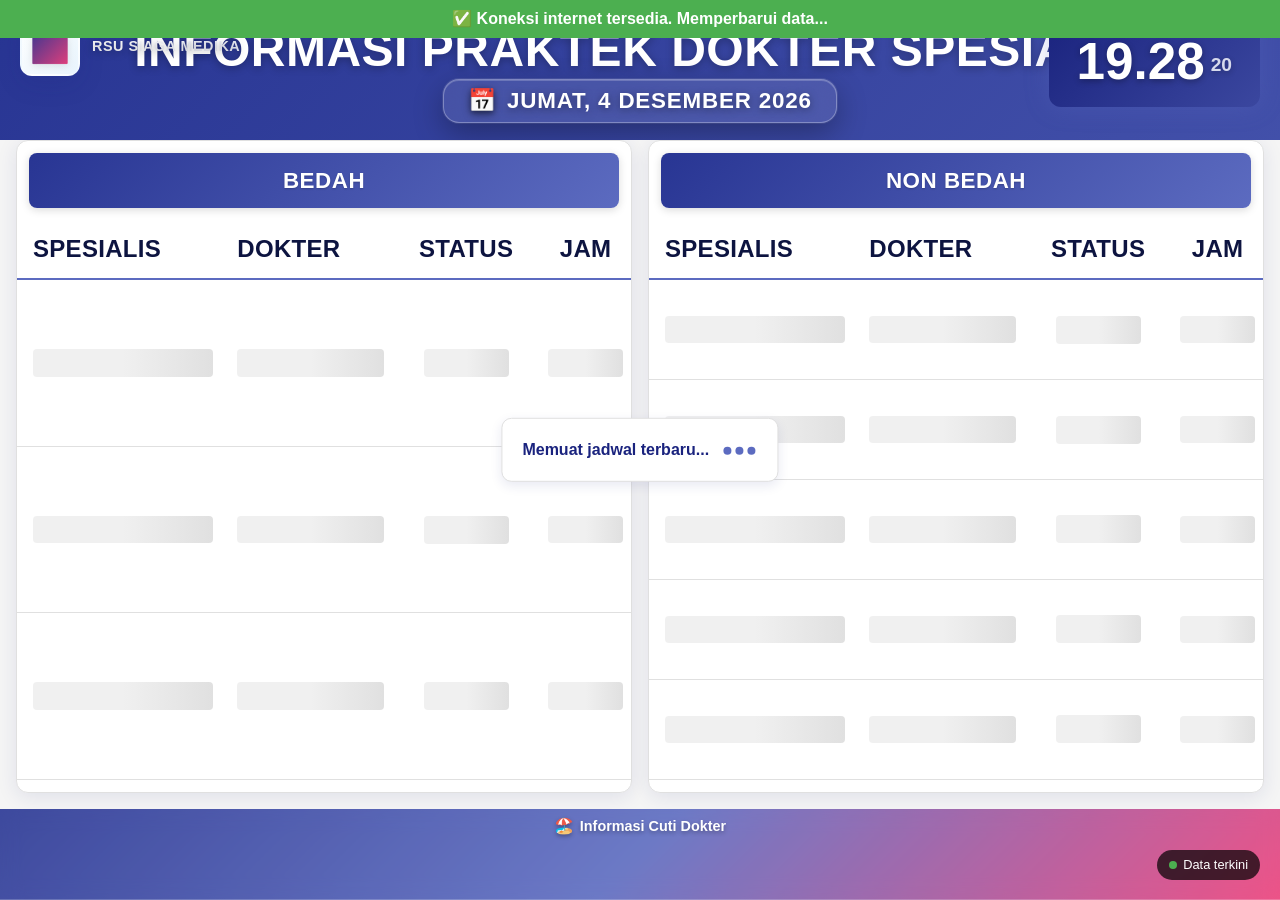
<file: deepseek_html_20251110_76c2fc (1).html>
<!DOCTYPE html>
<html lang="id">
<head>
  <meta charset="UTF-8">
  <meta name="viewport" content="width=device-width, initial-scale=1.0">
  <title>INFO JADWAL PRAKTEK DOKTER SPESIALIS - RSU SIAGA MEDIKA PURBALINGGA</title>
  <meta name="description" content="Jadwal praktek dokter spesialis RSU Siaga Medika Purbalingga - Informasi terbaru jam praktek dan status dokter">
  <style>
    :root {
      --color-primary: #283593;
      --color-primary-dark: #1a237e;
      --color-secondary: #5c6bc0;
      --color-accent: #ec407a;
      --color-accent-light: #ff77a9;
      --color-bg: #f5f5f5;
      --color-bg-light: #ffffff;
      --color-text: #1a237e;
      --color-text-dark: #0d1440;
      --color-text-light: #5c6bc0;
      
      /* Status Colors - Senada dengan tema */
      --color-status-buka: #4caf50;
      --color-status-penuh: #ff9800;
      --color-status-selesai: #2196f3;
      --color-status-cuti: #9c27b0;
      --color-status-tidak: #f44336;
      --color-status-tidak-poli: #607d8b;
      
      --color-surface: #ffffff;
      --color-border: #e0e0e0;
      --color-shadow: rgba(26, 35, 126, 0.1);
      
      /* Improved spacing system */
      --spacing-xs: 8px;
      --spacing-sm: 12px;
      --spacing-md: 16px;
      --spacing-lg: 20px;
      --spacing-xl: 24px;
    }

    * {
      box-sizing: border-box;
      margin: 0;
      padding: 0;
    }

    html, body {
      height: 100%;
      overflow: hidden;
    }

    body {
      margin: 0;
      font-family: 'Segoe UI', Tahoma, Geneva, Verdana, sans-serif;
      background: var(--color-bg);
      color: var(--color-text-dark);
      opacity: 0;
      animation: fadeInPage 1s ease forwards;
      line-height: 1.4;
      display: flex;
      flex-direction: column;
      min-height: 100vh;
      transition: margin-top 0.3s ease;
    }

    @keyframes fadeInPage {
      to { opacity: 1; }
    }

    /* Update Notification */
    .update-notification {
      position: fixed;
      top: 20px;
      right: 20px;
      background: #4CAF50;
      color: white;
      padding: 12px 18px;
      border-radius: 8px;
      box-shadow: 0 4px 12px rgba(0,0,0,0.3);
      z-index: 10000;
      animation: slideInRight 0.3s ease, slideOutRight 0.3s ease 2.7s forwards;
      font-weight: 600;
      display: flex;
      align-items: center;
      gap: 8px;
    }

    @keyframes slideInRight {
      from { transform: translateX(100%); opacity: 0; }
      to { transform: translateX(0); opacity: 1; }
    }

    @keyframes slideOutRight {
      from { transform: translateX(0); opacity: 1; }
      to { transform: translateX(100%); opacity: 0; }
    }

    /* Sync Status Indicator */
    .sync-status {
      position: fixed;
      bottom: 20px;
      right: 20px;
      background: rgba(0,0,0,0.7);
      color: white;
      padding: 6px 12px;
      border-radius: 16px;
      font-size: 0.8rem;
      z-index: 1000;
      display: flex;
      align-items: center;
      gap: 6px;
    }

    .sync-status.syncing::before {
      content: '';
      width: 8px;
      height: 8px;
      border-radius: 50%;
      background: #ff9800;
      animation: pulse 1.5s infinite;
    }

    .sync-status.up-to-date::before {
      content: '';
      width: 8px;
      height: 8px;
      border-radius: 50%;
      background: #4CAF50;
    }

    @keyframes pulse {
      0%, 100% { opacity: 1; }
      50% { opacity: 0.5; }
    }

    /* ===== TV OPTIMIZATION ===== */
    @media screen and (min-width: 1920px) {
      :root {
        font-size: 14px;
      }
    }

    @media screen and (min-width: 3840px) {
      :root {
        font-size: 16px;
      }
    }

    /* ===== SKIP LINK & ACCESSIBILITY ===== */
    .skip-link {
      position: absolute;
      top: -40px;
      left: 10px;
      background: var(--color-primary);
      color: white;
      padding: var(--spacing-xs) var(--spacing-sm);
      text-decoration: none;
      border-radius: 4px;
      z-index: 100;
      font-weight: 600;
      transition: top 0.3s;
    }

    .skip-link:focus {
      top: 10px;
    }

    /* Screen reader only */
    .sr-only {
      position: absolute;
      width: 1px;
      height: 1px;
      padding: 0;
      margin: -1px;
      overflow: hidden;
      clip: rect(0, 0, 0, 0);
      white-space: nowrap;
      border: 0;
    }

    /* Offline Banner */
    .offline-banner {
      position: fixed;
      top: 0;
      left: 0;
      right: 0;
      background: #f44336;
      color: white;
      padding: 10px;
      text-align: center;
      z-index: 10000;
      font-weight: bold;
      display: none;
    }

    .online-banner {
      position: fixed;
      top: 0;
      left: 0;
      right: 0;
      background: #4caf50;
      color: white;
      padding: 8px;
      text-align: center;
      z-index: 10000;
      font-weight: bold;
      display: none;
      animation: slideDown 0.3s ease;
    }

    @keyframes slideDown {
      from { transform: translateY(-100%); }
      to { transform: translateY(0); }
    }

    /* ===== LOGO RUMAH SAKIT ===== */
    .hospital-logo {
      position: absolute;
      top: var(--spacing-md);
      left: var(--spacing-lg);
      z-index: 10;
      animation: fadeIn 1.5s ease;
      display: flex;
      align-items: center;
      gap: var(--spacing-sm);
    }

    .logo-container {
      position: relative;
      width: 60px;
      height: 60px;
      background: linear-gradient(135deg, #ffffff, #e3f2fd);
      border-radius: 12px;
      display: flex;
      align-items: center;
      justify-content: center;
      box-shadow: 
        0 8px 25px rgba(26, 35, 126, 0.15),
        inset 0 1px 0 rgba(255, 255, 255, 0.8);
      border: 2px solid rgba(255, 255, 255, 0.3);
      backdrop-filter: blur(10px);
      transition: all 0.4s cubic-bezier(0.175, 0.885, 0.32, 1.275);
      overflow: hidden;
    }

    .logo-container::before {
      content: '';
      position: absolute;
      top: -50%;
      left: -50%;
      width: 200%;
      height: 200%;
      background: linear-gradient(
        45deg,
        transparent,
        rgba(255, 255, 255, 0.3),
        transparent
      );
      transform: rotate(45deg);
      animation: shine 3s infinite;
    }

    @keyframes shine {
      0% { transform: translateX(-100%) translateY(-100%) rotate(45deg); }
      80%, 100% { transform: translateX(100%) translateY(100%) rotate(45deg); }
    }

    .logo-container:hover {
      transform: scale(1.05) rotate(2deg);
      box-shadow: 
        0 12px 35px rgba(26, 35, 126, 0.25),
        0 0 0 3px rgba(255, 255, 255, 0.2);
    }

    .logo-icon {
      font-size: 2rem;
      background: linear-gradient(135deg, var(--color-primary), var(--color-accent));
      -webkit-background-clip: text;
      -webkit-text-fill-color: transparent;
      background-clip: text;
      filter: drop-shadow(0 2px 4px rgba(0, 0, 0, 0.1));
      z-index: 2;
      position: relative;
    }

    .logo-text {
      background: linear-gradient(135deg, #ffffff, #e8eaf6);
      -webkit-background-clip: text;
      -webkit-text-fill-color: transparent;
      background-clip: text;
      font-weight: 800;
      font-size: 0.9rem;
      text-shadow: 0 2px 8px rgba(0, 0, 0, 0.3);
      letter-spacing: 0.5px;
    }

    /* ===== ENHANCED TANGGAL STYLE ===== */
    .tanggal {
      font-size: 1.4rem;
      font-weight: 700;
      color: white;
      padding: 12px 24px;
      border-radius: 16px;
      background: rgba(255, 255, 255, 0.1);
      backdrop-filter: blur(20px);
      border: 1px solid rgba(255, 255, 255, 0.3);
      box-shadow: 
        0 10px 30px rgba(0, 0, 0, 0.3),
        0 0 0 1px rgba(255, 255, 255, 0.1),
        inset 0 1px 0 rgba(255, 255, 255, 0.2);
      text-shadow: 0 2px 8px rgba(0, 0, 0, 0.4);
      letter-spacing: 0.8px;
      margin: 10px auto;
      display: inline-block;
      position: relative;
      overflow: hidden;
      transition: all 0.4s cubic-bezier(0.175, 0.885, 0.32, 1.275);
      animation: 
        floatDate 6s ease-in-out infinite,
        fadeInUp 1s ease-out,
        gentleGlow 4s ease-in-out infinite;
    }

    /* Floating animation */
    @keyframes floatDate {
      0%, 100% { 
        transform: translateY(0px) scale(1); 
        box-shadow: 
          0 10px 30px rgba(0, 0, 0, 0.3),
          0 0 0 1px rgba(255, 255, 255, 0.1);
      }
      50% { 
        transform: translateY(-4px) scale(1.02);
        box-shadow: 
          0 15px 40px rgba(0, 0, 0, 0.4),
          0 0 0 1px rgba(255, 255, 255, 0.2),
          0 0 20px rgba(255, 255, 255, 0.1);
      }
    }

    /* Fade in up animation */
    @keyframes fadeInUp {
      from {
        opacity: 0;
        transform: translateY(20px) scale(0.9);
      }
      to {
        opacity: 1;
        transform: translateY(0) scale(1);
      }
    }

    /* Gentle glow animation */
    @keyframes gentleGlow {
      0%, 100% {
        background: rgba(255, 255, 255, 0.1);
        border-color: rgba(255, 255, 255, 0.3);
      }
      50% {
        background: rgba(255, 255, 255, 0.15);
        border-color: rgba(255, 255, 255, 0.4);
      }
    }

    /* Calendar icon animation */
    .tanggal::before {
      content: '📅 ';
      margin-right: 10px;
      display: inline-block;
      animation: calendarBounce 3s ease-in-out infinite;
      filter: drop-shadow(0 2px 2px rgba(0,0,0,0.3));
    }

    @keyframes calendarBounce {
      0%, 100% { 
        transform: translateY(0) rotate(0) scale(1); 
      }
      25% { 
        transform: translateY(-2px) rotate(5deg) scale(1.1); 
      }
      75% { 
        transform: translateY(-1px) rotate(-3deg) scale(1.05); 
      }
    }

    /* ===== PARTICLE BACKGROUND ===== */
    .particles {
      position: fixed;
      top: 0;
      left: 0;
      width: 100%;
      height: 100%;
      pointer-events: none;
      overflow: hidden;
      z-index: 0;
    }

    .particle {
      position: absolute;
      background: rgba(92, 107, 192, 0.3);
      border-radius: 50%;
      opacity: 0.6;
      animation: floatUp linear infinite;
    }

    @keyframes floatUp {
      from { 
        transform: translateY(100vh) scale(0.5); 
        opacity: 0.3; 
      }
      to { 
        transform: translateY(-10vh) scale(1); 
        opacity: 0; 
      }
    }

    /* ===== LOADING INDICATOR & SKELETON ===== */
    .loading {
      display: none;
      text-align: center;
      padding: var(--spacing-lg);
      color: var(--color-text);
      font-weight: 600;
      position: absolute;
      top: 50%;
      left: 50%;
      transform: translate(-50%, -50%);
      z-index: 10;
      background: var(--color-surface);
      border-radius: 10px;
      box-shadow: 0 4px 12px var(--color-shadow);
      border: 1px solid var(--color-border);
    }

    .loading.spinner {
      display: inline-block;
      width: 24px;
      height: 24px;
      border: 3px solid rgba(26, 35, 126, 0.2);
      border-radius: 50%;
      border-top-color: var(--color-text);
      animation: spin 1s ease-in-out infinite;
      margin-right: var(--spacing-sm);
      vertical-align: middle;
    }

    @keyframes spin {
      to { transform: rotate(360deg); }
    }

    /* Pulse Dots Animation */
    .pulse-dots {
      display: inline-flex;
      align-items: center;
      justify-content: center;
      margin-left: var(--spacing-xs);
    }

    .pulse-dots span {
      display: inline-block;
      width: 8px;
      height: 8px;
      border-radius: 50%;
      background-color: var(--color-secondary);
      margin: 0 2px;
      animation: pulseDots 1.5s infinite ease-in-out;
    }

    .pulse-dots span:nth-child(2) {
      animation-delay: 0.2s;
    }

    .pulse-dots span:nth-child(3) {
      animation-delay: 0.4s;
    }

    @keyframes pulseDots {
      0%, 60%, 100% {
        transform: scale(0.8);
        opacity: 0.5;
      }
      30% {
        transform: scale(1.2);
        opacity: 1;
      }
    }

    /* Skeleton Loading */
    .skeleton {
      background: linear-gradient(90deg, #f0f0f0 25%, #e0e0e0 50%, #f0f0f0 75%);
      background-size: 200% 100%;
      animation: loading 1.5s infinite;
      border-radius: 4px;
      min-height: 1em;
    }

    @keyframes loading {
      0% { background-position: 200% 0; }
      100% { background-position: -200% 0; }
    }

    .skeleton-row td {
      padding: var(--spacing-sm) var(--spacing-xs);
    }

    .skeleton-status {
      width: 85px;
      height: 28px;
      margin: 0 auto;
    }

    /* ===== HEADER ===== */
    header {
      position: relative;
      text-align: center;
      padding: var(--spacing-md) var(--spacing-lg);
      color: white;
      font-weight: 700;
      text-transform: uppercase;
      overflow: hidden;
      z-index: 1;
      flex-shrink: 0;
      height: 140px;
    }

    header::before {
      content: "";
      position: absolute;
      inset: 0;
      background: linear-gradient(135deg, var(--color-primary), var(--color-secondary), var(--color-accent));
      background-size: 400% 400%;
      animation: gradientFlow 12s ease infinite;
      z-index: -2;
    }

    @keyframes gradientFlow {
      0% { background-position: 0% 50%; }
      50% { background-position: 100% 50%; }
      100% { background-position: 0% 50%; }
    }

    header h1 {
      margin: 0;
      font-size: 3.0rem;
      line-height: 0.8;
      letter-spacing: 0.5px;
      position: relative;
      z-index: 2;
      text-shadow: 0 2px 8px rgba(0, 0, 0, 0.3);
      color: white;
      padding-top: 15px;
    }

    header h2 {
      margin: 0;
      font-size: 2.0rem;
      line-height: 0.8;
      letter-spacing: 0.5px;
      position: relative;
      z-index: 2;
      text-shadow: 0 2px 8px rgba(0, 0, 0, 0.3);
      color: white;
      padding-top: 15px;
    }

    /* ===== CORNER DATETIME ===== */
    .datetime-corner {
      position: absolute;
      top: var(--spacing-md);
      right: var(--spacing-lg);
      text-align: right;
      z-index: 10;
      animation: fadeIn 1.5s ease;
    }

    @keyframes fadeIn {
      from { opacity: 0; transform: translateY(-10px); }
      to { opacity: 1; transform: translateY(0); }
    }

    .datetime-corner .tanggal {
      font-size: 1rem;
      font-weight: 600;
      color: white;
      text-shadow: 0 2px 4px rgba(0, 0, 0, 0.3);
      margin-bottom: 4px;
      line-height: 1.2;
    }

    .datetime-corner .jam {
      position: relative;
      display: inline-flex;
      align-items: flex-end;
      gap: 6px;
      padding: 20px 28px;
      border-radius: 12px;
      background: linear-gradient(135deg, var(--color-primary-dark), var(--color-secondary), var(--color-accent));
      background-size: 400% 400%;
      animation: gradientFlow 10s ease infinite, glowFloat 5s ease-in-out infinite;
      box-shadow: 0 0 25px rgba(92, 107, 192, 0.3);
      color: white;
      text-shadow: 0 2px 6px rgba(0, 0, 0, 0.3);
    }
    
    .jam-utama {
      font-size: 3.2rem;
      font-weight: 700;
      line-height: 1;
    }
    
    .jam-detik {
      font-size: 1.2rem;
      opacity: 0.9;
      margin-bottom: 8px;
      color: #e8eaf6;
      transform-origin: bottom left;
      animation: floatSec 6s ease-in-out infinite;
    }
    
    @keyframes glowFloat {
      0%, 100% { transform: scale(1); box-shadow: 0 0 15px rgba(92, 107, 192, 0.3); }
      50% { transform: scale(1.02); box-shadow: 0 0 40px rgba(92, 107, 192, 0.7); }
    }
    
    @keyframes floatSec {
      0%, 100% { transform: translateY(0); opacity: 0.8; }
      50% { transform: translateY(-2px); opacity: 1; }
    }

    /* ===== MAIN CONTENT ===== */
    .content-wrapper {
      flex: 1;
      display: flex;
      padding: 0 var(--spacing-md) var(--spacing-md);
      gap: var(--spacing-md);
      min-height: 0;
      overflow: hidden;
    }

    .section {
      background: var(--color-surface);
      border: 1px solid var(--color-border);
      border-radius: 12px;
      box-shadow: 0 4px 20px var(--color-shadow);
      padding: var(--spacing-sm) 0;
      flex: 1;
      min-width: 0;
      opacity: 0;
      transform: translateY(10px);
      transition: all 0.8s ease;
      display: flex;
      flex-direction: column;
      height: 100%;
    }

    .section.show {
      opacity: 1;
      transform: translateY(0);
    }

    .section h2 {
      background: linear-gradient(135deg, var(--color-primary), var(--color-secondary));
      color: white;
      padding: var(--spacing-sm) 0;
      margin: 0 var(--spacing-sm) var(--spacing-sm);
      border-radius: 8px;
      font-size: 1.4rem;
      text-align: center;
      text-transform: uppercase;
      letter-spacing: 0.5px;
      box-shadow: 0 2px 8px rgba(0, 0, 0, 0.15);
      flex-shrink: 0;
      text-shadow: 0 1px 2px rgba(0, 0, 0, 0.2);
    }

    .table-container {
      flex: 1;
      overflow: hidden;
      display: flex;
      flex-direction: column;
    }

    table {
      width: 100%;
      border-collapse: collapse;
      font-size: 0.9rem;
      flex: 1;
    }

    thead {
      position: sticky;
      top: 0;
      z-index: 1;
    }

    th {
      padding: var(--spacing-sm) var(--spacing-xs);
      color: var(--color-text-dark);
      font-weight: 700;
      border-bottom: 2px solid var(--color-secondary);
      font-size: 1.5rem;
      text-transform: uppercase;
      letter-spacing: 0.3px;
    }

    /* TABLE ALIGNMENT - BEDAH */
    #tableBedah th:nth-child(1),
    #tableBedah th:nth-child(2) {
      text-align: left;
      padding-left: var(--spacing-md);
    }

    #tableBedah th:nth-child(3),
    #tableBedah th:nth-child(4) {
      text-align: center;
    }

    #tableBedah td:nth-child(1),
    #tableBedah td:nth-child(2) {
      text-align: left;
      padding-left: var(--spacing-md);
    }

    #tableBedah td:nth-child(3),
    #tableBedah td:nth-child(4) {
      text-align: center;
    }

    /* TABLE ALIGNMENT - NON BEDAH */
    #tableNonBedah th:nth-child(1),
    #tableNonBedah th:nth-child(2) {
      text-align: left;
      padding-left: var(--spacing-md);
    }

    #tableNonBedah th:nth-child(3),
    #tableNonBedah th:nth-child(4) {
      text-align: center;
    }

    #tableNonBedah td:nth-child(1),
    #tableNonBedah td:nth-child(2) {
      text-align: left;
      padding-left: var(--spacing-md);
    }

    #tableNonBedah td:nth-child(3),
    #tableNonBedah td:nth-child(4) {
      text-align: center;
    }

    tbody {
      overflow-y: auto;
      flex: 1;
    }

    td {
      padding: var(--spacing-xs) var(--spacing-xs);
      border-bottom: 1px solid var(--color-border);
      color: var(--color-text-dark);
      transition: all 0.3s ease;
      font-size: 1.7rem;
      font-weight: 600;
    }

    tr:hover td {
      background: #f8fdff;
      transform: translateY(-1px);
      box-shadow: 0 2px 8px var(--color-shadow);
    }

    /* Focus styles for keyboard navigation */
    tr:focus {
      outline: 2px solid var(--color-primary);
      outline-offset: 2px;
    }

    tr:focus td {
      background: #e3f2fd;
    }

    /* STATUS STYLES - SENADA DENGAN TEMA */
    .status {
      display: inline-block;
      padding: var(--spacing-xs) var(--spacing-sm);
      border-radius: 16px;
      color: white;
      font-weight: 700;
      font-size: 1.2rem;
      transition: all 0.3s ease;
      min-width: 85px;
      text-shadow: 0 1px 2px rgba(0, 0, 0, 0.2);
      box-shadow: 0 2px 6px rgba(0, 0, 0, 0.15);
    }

    .status:focus {
      outline: 2px solid var(--color-text);
      outline-offset: 2px;
    }

    .status.BUKA { 
      background: linear-gradient(135deg, var(--color-status-buka), #43a047);
      border: 1px solid #388e3c;
      box-shadow: 
        0 4px 12px rgba(76, 175, 80, 0.25),
        inset 0 1px 0 rgba(255, 255, 255, 0.2);
    }

    .status.PENUH { 
      background: linear-gradient(135deg, var(--color-status-penuh), #fb8c00);
      border: 1px solid #f57c00;
      box-shadow: 
        0 4px 12px rgba(255, 152, 0, 0.25),
        inset 0 1px 0 rgba(255, 255, 255, 0.2);
    }

    .status.SELESAI { 
      background: linear-gradient(135deg, var(--color-status-selesai), #1976d2);
      border: 1px solid #1565c0;
      box-shadow: 
        0 4px 12px rgba(33, 150, 243, 0.25),
        inset 0 1px 0 rgba(255, 255, 255, 0.2);
    }

    .status.CUTI { 
      background: linear-gradient(135deg, var(--color-status-cuti), #7b1fa2);
      border: 1px solid #6a1b9a;
      box-shadow: 
        0 4px 12px rgba(156, 39, 176, 0.25),
        inset 0 1px 0 rgba(255, 255, 255, 0.2);
    }

    .status.TIDAK { 
      background: linear-gradient(135deg, var(--color-status-tidak), #e53935);
      border: 1px solid #d32f2f;
      box-shadow: 
        0 4px 12px rgba(244, 67, 54, 0.25),
        inset 0 1px 0 rgba(255, 255, 255, 0.2);
    }

    .status.TIDAK-ADA-POLI { 
      background: linear-gradient(135deg, var(--color-status-tidak-poli), #455a64);
      border: 1px solid #37474f;
      box-shadow: 
        0 4px 12px rgba(96, 125, 139, 0.25),
        inset 0 1px 0 rgba(255, 255, 255, 0.2);
    }

    tr:hover .status {
      transform: scale(1.08);
      box-shadow: 0 4px 12px rgba(0, 0, 0, 0.25);
    }

    /* ===== ENHANCED FOOTER WITH CUTI SECTION ===== */
    footer {
      background: linear-gradient(135deg, var(--color-primary), var(--color-secondary), var(--color-accent));
      color: white;
      padding: 0;
      overflow: hidden;
      position: relative;
      z-index: 2;
      flex-shrink: 0;
    }

    .footer-container {
      display: flex;
      flex-direction: column;
    }

    /* Cuti Section Styles - COMPACT LAYOUT BARU */
    .cuti-footer-section {
      background: rgba(255, 255, 255, 0.1);
      backdrop-filter: blur(10px);
      padding: 6px var(--spacing-md);
      border-bottom: 1px solid rgba(255, 255, 255, 0.2);
      min-height: 50px;
    }

    .cuti-footer-header {
      display: flex;
      align-items: center;
      justify-content: center;
      gap: var(--spacing-sm);
      margin-bottom: 6px;
    }

    .cuti-footer-title {
      display: flex;
      align-items: center;
      gap: 6px;
      font-size: 0.9rem;
      font-weight: 700;
      color: white;
      text-shadow: 0 2px 4px rgba(0, 0, 0, 0.3);
    }

    .cuti-footer-icon {
      font-size: 1rem;
      animation: gentlePulse 2s ease-in-out infinite;
    }

    @keyframes gentlePulse {
      0%, 100% { transform: scale(1); opacity: 1; }
      50% { transform: scale(1.1); opacity: 0.8; }
    }

    /* Smart centering system */
    .cuti-scroll-container {
      overflow: hidden;
      position: relative;
      min-height: 50px;
      height: 50px;
    }

    .cuti-scroll-content {
      display: flex;
      gap: 10px;
      animation: scrollCuti 40s linear infinite;
      padding: 0 var(--spacing-md);
    }

    /* Auto-center when few items */
    .cuti-scroll-container:has(.cuti-item:nth-child(1):nth-last-child(1)),
    .cuti-scroll-container:has(.cuti-item:nth-child(1):nth-last-child(2)),
    .cuti-scroll-container:has(.cuti-item:nth-child(1):nth-last-child(3)),
    .cuti-scroll-container:has(.cuti-item:nth-child(1):nth-last-child(4)),
    .cuti-scroll-container:has(.cuti-item:nth-child(1):nth-last-child(5)) {
      display: flex;
      justify-content: center;
    }

    .cuti-scroll-container:has(.cuti-item:nth-child(1):nth-last-child(1)) .cuti-scroll-content,
    .cuti-scroll-container:has(.cuti-item:nth-child(1):nth-last-child(2)) .cuti-scroll-content,
    .cuti-scroll-container:has(.cuti-item:nth-child(1):nth-last-child(3)) .cuti-scroll-content,
    .cuti-scroll-container:has(.cuti-item:nth-child(1):nth-last-child(4)) .cuti-scroll-content,
    .cuti-scroll-container:has(.cuti-item:nth-child(1):nth-last-child(5)) .cuti-scroll-content {
      animation: none;
      justify-content: center;
    }

    /* COMPACT CUTI ITEM LAYOUT BARU */
    .cuti-item {
      display: flex;
      align-items: center;
      gap: 6px;
      background: rgba(255, 255, 255, 0.15);
      padding: 5px 8px;
      border-radius: 6px;
      border: 1px solid rgba(255, 255, 255, 0.3);
      backdrop-filter: blur(5px);
      transition: all 0.3s ease;
      flex-shrink: 0;
      min-width: 200px;
      height: 40px;
      cursor: pointer;
    }

    .cuti-item:hover {
      background: rgba(255, 255, 255, 0.25);
      transform: translateY(-2px);
      box-shadow: 0 4px 12px rgba(0, 0, 0, 0.2);
    }

    .cuti-avatar {
      width: 20px;
      height: 20px;
      border-radius: 50%;
      background: linear-gradient(135deg, #ffeb3b, #ffc107);
      display: flex;
      align-items: center;
      justify-content: center;
      color: var(--color-primary-dark);
      font-size: 0.6rem;
      font-weight: 700;
      flex-shrink: 0;
    }

    .cuti-info {
      display: flex;
      flex-direction: column;
      gap: 1px;
      flex: 1;
      min-width: 0;
      overflow: hidden;
    }

    .cuti-name-row {
      display: flex;
      align-items: center;
      gap: 6px;
      font-size: 0.7rem;
      line-height: 1;
    }

    .cuti-dokter-name {
      font-size: 0.7rem;
      font-weight: 700;
      color: white;
      white-space: nowrap;
    }

    .cuti-separator {
      color: rgba(255, 255, 255, 0.6);
      font-size: 0.6rem;
    }

    .cuti-spesialis {
      font-size: 0.65rem;
      color: rgba(255, 255, 255, 0.8);
      white-space: nowrap;
      overflow: hidden;
      text-overflow: ellipsis;
    }

    .cuti-date-row {
      display: flex;
      align-items: center;
      gap: 4px;
      font-size: 0.65rem;
      color: rgba(255, 255, 255, 0.9);
      line-height: 1;
    }

    .cuti-date-icon {
      font-size: 0.6rem;
      opacity: 0.8;
    }

    .cuti-badge {
      background: linear-gradient(135deg, #ff5722, #e64a19);
      padding: 1px 6px;
      border-radius: 6px;
      font-size: 0.6rem;
      font-weight: 700;
      color: white;
      margin-left: 4px;
      white-space: nowrap;
      flex-shrink: 0;
    }

    /* Date status indicators */
    .cuti-date-ongoing {
      background: linear-gradient(135deg, #ff9800, #f57c00);
    }

    .cuti-date-upcoming {
      background: linear-gradient(135deg, #2196f3, #1976d2);
    }

    .cuti-date-finished {
      background: linear-gradient(135deg, #78909c, #546e7a);
    }

    @keyframes scrollCuti {
      0% { transform: translateX(0); }
      100% { transform: translateX(-50%); }
    }

    /* ===== CUTI MODAL ===== */
    .cuti-modal {
      display: none;
      position: fixed;
      top: 0;
      left: 0;
      width: 100%;
      height: 100%;
      background: rgba(0, 0, 0, 0.8);
      backdrop-filter: blur(5px);
      z-index: 1000;
      align-items: center;
      justify-content: center;
    }

    .cuti-modal.active {
      display: flex;
    }

    .cuti-modal-content {
      background: linear-gradient(135deg, var(--color-surface), #f8fdff);
      border-radius: 16px;
      padding: var(--spacing-xl);
      max-width: 500px;
      width: 90%;
      max-height: 80vh;
      overflow-y: auto;
      box-shadow: 0 20px 60px rgba(0, 0, 0, 0.3);
      border: 1px solid var(--color-border);
    }

    .cuti-modal-header {
      display: flex;
      align-items: center;
      justify-content: space-between;
      margin-bottom: var(--spacing-lg);
      padding-bottom: var(--spacing-md);
      border-bottom: 2px solid var(--color-border);
    }

    .cuti-modal-title {
      display: flex;
      align-items: center;
      gap: var(--spacing-sm);
      font-size: 1.5rem;
      font-weight: 700;
      color: var(--color-text-dark);
    }

    .cuti-modal-close {
      background: none;
      border: none;
      font-size: 1.5rem;
      cursor: pointer;
      color: var(--color-text-light);
      padding: var(--spacing-xs);
      border-radius: 8px;
      transition: all 0.3s ease;
    }

    .cuti-modal-close:hover {
      background: var(--color-border);
      color: var(--color-text-dark);
    }

    .cuti-detail-item {
      display: flex;
      align-items: center;
      gap: var(--spacing-md);
      padding: var(--spacing-md);
      background: white;
      border-radius: 12px;
      margin-bottom: var(--spacing-sm);
      border: 1px solid var(--color-border);
      transition: all 0.3s ease;
    }

    .cuti-detail-item:hover {
      transform: translateX(5px);
      box-shadow: 0 4px 12px var(--color-shadow);
    }

    .cuti-detail-avatar {
      width: 50px;
      height: 50px;
      border-radius: 50%;
      background: linear-gradient(135deg, var(--color-status-cuti), #7b1fa2);
      display: flex;
      align-items: center;
      justify-content: center;
      color: white;
      font-size: 1.1rem;
      font-weight: 700;
      flex-shrink: 0;
    }

    .cuti-detail-info {
      flex: 1;
    }

    .cuti-detail-name {
      font-size: 1.2rem;
      font-weight: 700;
      color: var(--color-text-dark);
      margin-bottom: 4px;
    }

    .cuti-detail-spec {
      font-size: 0.9rem;
      color: var(--color-text-light);
      margin-bottom: 6px;
    }

    .cuti-detail-dates {
      display: flex;
      align-items: center;
      gap: var(--spacing-sm);
      font-size: 0.85rem;
      color: var(--color-status-cuti);
      font-weight: 600;
    }

    .cuti-detail-status {
      background: var(--color-status-cuti);
      color: white;
      padding: 4px 12px;
      border-radius: 20px;
      font-size: 0.8rem;
      font-weight: 700;
    }

    /* Pause animation on hover */
    .cuti-scroll-container:hover .cuti-scroll-content,
    .footer-scroll:hover p {
      animation-play-state: paused;
    }

    /* Empty State */
    .cuti-empty {
      text-align: center;
      padding: var(--spacing-md);
      color: rgba(255, 255, 255, 0.7);
      font-style: italic;
    }

    /* ===== ERROR & EMPTY STATES ===== */
    .error-message {
      text-align: center;
      padding: var(--spacing-xl) var(--spacing-lg);
      color: var(--color-status-tidak);
      font-weight: 600;
      flex: 1;
      display: flex;
      flex-direction: column;
      justify-content: center;
      align-items: center;
      font-size: 1rem;
    }

    .error-message button {
      background: var(--color-secondary);
      border: none;
      border-radius: 8px;
      padding: var(--spacing-sm) var(--spacing-lg);
      margin-top: var(--spacing-sm);
      font-weight: 600;
      cursor: pointer;
      transition: all 0.3s ease;
      font-size: 0.9rem;
      color: white;
      box-shadow: 0 2px 8px rgba(0, 0, 0, 0.2);
    }

    .error-message button:hover {
      background: var(--color-primary);
      transform: translateY(-2px);
      box-shadow: 0 4px 12px rgba(0, 0, 0, 0.3);
    }

    /* ===== RESPONSIVE DESIGN ===== */

    /* Tablet */
    @media screen and (max-width: 1024px) {
      .cuti-item {
        min-width: 180px;
        height: 38px;
        padding: 4px 6px;
      }
      
      .cuti-name-row {
        font-size: 0.65rem;
        gap: 4px;
      }
      
      .cuti-dokter-name {
        font-size: 0.65rem;
      }
      
      .cuti-spesialis {
        font-size: 0.6rem;
      }
      
      .cuti-date-row {
        font-size: 0.6rem;
      }
      
      .cuti-scroll-container {
        min-height: 45px;
        height: 45px;
      }

      /* Logo tablet */
      .hospital-logo {
        top: var(--spacing-sm);
        left: var(--spacing-md);
      }
      
      .logo-container {
        width: 50px;
        height: 50px;
      }
      
      .logo-icon {
        font-size: 1.6rem;
      }
      
      .logo-text {
        font-size: 0.8rem;
      }

      /* Tanggal tablet */
      .tanggal {
        font-size: 1.2rem;
        padding: 10px 18px;
      }
    }

    /* Mobile */
    @media screen and (max-width: 768px) {
      :root {
        font-size: 12px;
      }
      
      header h1 {
        font-size: 2.2rem;
        padding-top: 20px;
      }
      
      .datetime-corner {
        top: var(--spacing-sm);
        right: var(--spacing-md);
      }
      
      .datetime-corner .tanggal {
        font-size: 0.8rem;
      }
      
      .datetime-corner .jam {
        font-size: 1rem;
        padding: 4px 8px;
      }
      
      .content-wrapper {
        flex-direction: column;
        padding: 0 var(--spacing-sm) var(--spacing-sm);
      }
      
      th, td {
        font-size: 1.3rem;
      }
      
      .status {
        font-size: 1rem;
        min-width: 70px;
      }

      /* Mobile Cuti Cards */
      .cuti-item {
        min-width: 160px;
        height: 36px;
        padding: 3px 5px;
        gap: 4px;
      }
      
      .cuti-avatar {
        width: 18px;
        height: 18px;
        font-size: 0.55rem;
      }
      
      .cuti-name-row {
        font-size: 0.6rem;
        gap: 3px;
      }
      
      .cuti-dokter-name {
        font-size: 0.6rem;
      }
      
      .cuti-spesialis {
        font-size: 0.55rem;
      }
      
      .cuti-date-row {
        font-size: 0.55rem;
      }
      
      .cuti-badge {
        padding: 1px 4px;
        font-size: 0.55rem;
      }
      
      .cuti-scroll-container {
        min-height: 40px;
        height: 40px;
      }
      
      .cuti-footer-section {
        padding: 4px var(--spacing-sm);
      }
      
      .cuti-footer-title {
        font-size: 0.8rem;
      }

      /* Logo mobile */
      .hospital-logo {
        top: var(--spacing-xs);
        left: var(--spacing-sm);
      }
      
      .logo-container {
        width: 40px;
        height: 40px;
      }
      
      .logo-icon {
        font-size: 1.3rem;
      }
      
      .logo-text {
        display: none; /* Sembunyikan text di mobile */
      }

      /* Tanggal mobile */
      .tanggal {
        font-size: 1.1rem;
        padding: 8px 16px;
        margin: 5px auto;
      }
      
      .tanggal::before {
        margin-right: 6px;
        font-size: 0.9em;
      }
    }

    /* Small Mobile */
    @media screen and (max-width: 480px) {
      .cuti-item {
        min-width: 140px;
        height: 34px;
        padding: 2px 4px;
      }
      
      .cuti-dokter-name {
        font-size: 0.55rem;
      }
      
      .cuti-dates,
      .cuti-spesialis {
        font-size: 0.5rem;
      }
      
      .cuti-scroll-content {
        gap: 6px;
      }

      /* Logo small mobile */
      .hospital-logo {
        top: 6px;
        left: 8px;
      }
      
      .logo-container {
        width: 35px;
        height: 35px;
      }
      
      .logo-icon {
        font-size: 1.1rem;
      }

      /* Tanggal small mobile */
      .tanggal {
        font-size: 1rem;
        padding: 6px 12px;
      }
      
      .tanggal::before {
        margin-right: 4px;
        font-size: 0.8em;
      }
    }

    /* ===== PRINT STYLES ===== */
    @media print {
      .particles,
      .controls,
      .loading,
      footer,
      .datetime-corner,
      .cuti-modal,
      .hospital-logo,
      .offline-banner,
      .online-banner,
      .update-notification,
      .sync-status {
        display: none !important;
      }
      
      body {
        transform: none !important;
        animation: none;
        opacity: 1;
        margin-top: 0 !important;
      }
      
      .section {
        box-shadow: none;
        border: 2px solid #000;
        break-inside: avoid;
      }
      
      .status {
        -webkit-print-color-adjust: exact;
        print-color-adjust: exact;
      }
    }

    /* Reduced motion for accessibility */
    @media (prefers-reduced-motion: reduce) {
      .particle, .footer-scroll p, .jam, .section,
      .cuti-scroll-content, .cuti-footer-icon,
      .logo-container, .logo-container::before,
      .tanggal, .tanggal::before,
      .update-notification {
        animation: none;
      }
      
      tr:hover .status,
      tr:hover td {
        transform: none;
      }
      
      .skeleton {
        animation: none;
        background: #f0f0f0;
      }
      
      .pulse-dots span {
        animation: none;
      }
      
      .logo-container:hover {
        transform: none;
      }
    }
  </style>
</head>
<body>
  <!-- Offline/Online Banners -->
  <div class="offline-banner" id="offlineBanner">
    ⚠️ Anda sedang offline. Menampilkan data cache terakhir.
  </div>
  <div class="online-banner" id="onlineBanner">
    ✅ Koneksi internet tersedia. Memperbarui data...
  </div>

  <!-- Update Notification -->
  <div class="update-notification" id="updateNotification" style="display: none;">
    <span>✅</span>
    <span>Data jadwal diperbarui</span>
  </div>

  <!-- Sync Status -->
  <div class="sync-status up-to-date" id="syncStatus">
    Data terkini
  </div>

  <a href="#main-content" class="skip-link">Langsung ke konten utama</a>
  <div class="particles" id="particles"></div>

  <!-- Live region for announcements -->
  <div aria-live="polite" aria-atomic="true" class="sr-only" id="liveRegion">
    Data jadwal dokter telah diperbarui
  </div>

  <!-- Logo Rumah Sakit -->
  <div class="hospital-logo">
    <div class="logo-container">
      <div class="logo-icon">🏥</div>
    </div>
    <div class="logo-text">RSU SIAGA MEDIKA</div>
  </div>

  <header>
    <h1>INFORMASI PRAKTEK DOKTER SPESIALIS</h1>
    <h2 class="tanggal" id="tanggal"></h2>
    <div class="datetime-corner">
      <div class="jam" id="jam"></div>
    </div>
  </header>

  <div class="loading" id="loadingIndicator">
    <span class="spinner"></span>
    <span id="loadingMessage">Memuat jadwal terbaru...</span>
    <span class="pulse-dots"><span></span><span></span><span></span></span>
  </div>

  <div class="content-wrapper" id="main-content">
    <div class="section" id="bedahSection">
      <h2>BEDAH</h2>
      <div class="table-container">
        <table id="tableBedah">
          <thead>
            <tr>
              <th>Spesialis</th>
              <th>Dokter</th>
              <th>Status</th>
              <th>Jam</th>
            </tr>
          </thead>
          <tbody id="bedahBody">
            <!-- Data akan dimuat di sini -->
          </tbody>
        </table>
      </div>
    </div>

    <div class="section" id="nonBedahSection">
      <h2>NON BEDAH</h2>
      <div class="table-container">
        <table id="tableNonBedah">
          <thead>
            <tr>
              <th>Spesialis</th>
              <th>Dokter</th>
              <th>Status</th>
              <th>Jam</th>
            </tr>
          </thead>
          <tbody id="nonBedahBody">
            <!-- Data akan dimuat di sini -->
          </tbody>
        </table>
      </div>
    </div>
  </div>

  <footer>
    <div class="footer-container">
      <!-- Cuti Doctors Section -->
      <div class="cuti-footer-section">
        <div class="cuti-footer-header">
          <div class="cuti-footer-title">
            <span class="cuti-footer-icon">🏖️</span>
            <span>Informasi Cuti Dokter</span>
          </div>
        </div>
        <div class="cuti-scroll-container">
          <div class="cuti-scroll-content" id="cutiScrollContent">
            <!-- Cuti doctors will be loaded here -->
          </div>
        </div>
      </div>
    </div>
  </footer>

  <!-- Cuti Detail Modal -->
  <div class="cuti-modal" id="cutiDetailModal">
    <div class="cuti-modal-content">
      <div class="cuti-modal-header">
        <div class="cuti-modal-title">
          <span>🏖️</span>
          <span>Detail Cuti Dokter</span>
        </div>
        <button class="cuti-modal-close" onclick="closeCutiModal()">×</button>
      </div>
      <div id="cutiDetailContent">
        <!-- Detail cuti akan dimuat di sini -->
      </div>
    </div>
  </div>

  <script>
    // ==================== CONFIGURATION ====================
    const MAIN_SHEET_URL = "https://script.google.com/macros/s/AKfycbyVnM9JhKx8xj2EZhETj1BdSCnmJxtNBV4eFmohKE0denRS4VEA3JqPI-RVsQFg7ZuEtw/exec";
    const FOOTER_SHEET_URL = "https://script.google.com/macros/s/AKfycbxYREx42acZcDyDe8DF75UJlB0hroAoQ4QH_gpd71RgGtbI889yAAtzegrjgwvfLkFY4Q/exec";
    
    const REFRESH_INTERVAL = 30000; // 30 detik (dinaikkan karena smart polling)
    const CACHE_DURATION = 300000; // 5 menit cache
    const FETCH_TIMEOUT = 10000; // 10 detik timeout

    // ==================== SMART SYNC SYSTEM ====================
    class SmartDataSync {
      constructor() {
        this.lastDataHash = null;
        this.lastETag = null;
        this.lastModified = null;
        this.isChecking = false;
        this.consecutiveFailures = 0;
        this.totalChecks = 0;
        this.changesDetected = 0;
      }

      // 🎯 GENERATE HASH DARI DATA
      generateDataHash(data) {
        if (!data || !Array.isArray(data)) return 'invalid';
        
        // Buat string sederhana dari data yang penting
        const dataString = data.map(doctor => 
          `${doctor.Dokter}|${doctor.Spesialis}|${doctor.Status}|${doctor.Jam}|${doctor.Jenis}`
        ).join('||');
        
        // Simple hash function
        let hash = 0;
        for (let i = 0; i < dataString.length; i++) {
          const char = dataString.charCodeAt(i);
          hash = ((hash << 5) - hash) + char;
          hash = hash & hash; // Convert to 32bit integer
        }
        return hash.toString();
      }

      // 🔍 CHECK FOR UPDATES (SMART POLLING)
      async checkForUpdates() {
        if (this.isChecking) {
          console.log('⏳ Update check already in progress, skipping...');
          return false;
        }

        this.isChecking = true;
        this.totalChecks++;

        try {
          // Coba gunakan ETag/Last-Modified jika available
          const headers = {};
          if (this.lastETag) headers['If-None-Match'] = this.lastETag;
          if (this.lastModified) headers['If-Modified-Since'] = this.lastModified;

          const controller = new AbortController();
          const timeoutId = setTimeout(() => controller.abort(), 5000);

          const response = await fetch(MAIN_SHEET_URL, {
            method: 'GET',
            headers: headers,
            signal: controller.signal
          });

          clearTimeout(timeoutId);

          // Update ETag/Last-Modified
          this.lastETag = response.headers.get('ETag') || this.lastETag;
          this.lastModified = response.headers.get('Last-Modified') || this.lastModified;

          if (response.status === 304) {
            // Data tidak berubah (Not Modified)
            console.log('✅ Data unchanged (304)');
            this.consecutiveFailures = 0;
            return false;
          }

          if (!response.ok) {
            throw new Error(`HTTP ${response.status}`);
          }

          const data = await response.json();
          
          // Validasi data
          if (!this.validateData(data)) {
            throw new Error('Invalid data received');
          }

          // Generate hash dari data baru
          const newHash = this.generateDataHash(data);
          const oldHash = this.lastDataHash;

          if (newHash === oldHash && oldHash !== null) {
            // Hash sama = data tidak berubah
            console.log('✅ Data unchanged (hash match)');
            this.consecutiveFailures = 0;
            return false;
          }

          // Data berubah!
          console.log('🔄 Data changed detected!', {
            oldHash: oldHash?.substring(0, 8),
            newHash: newHash.substring(0, 8)
          });

          this.lastDataHash = newHash;
          this.changesDetected++;
          this.consecutiveFailures = 0;

          return {
            data: data,
            hash: newHash,
            type: oldHash ? 'update' : 'initial'
          };

        } catch (error) {
          this.consecutiveFailures++;
          console.warn('❌ Update check failed:', error.message);
          
          // Jika terlalu banyak gagal, reset state
          if (this.consecutiveFailures > 5) {
            console.log('🔄 Resetting sync state after consecutive failures');
            this.lastETag = null;
            this.lastModified = null;
          }
          
          return false;
        } finally {
          this.isChecking = false;
        }
      }

      // ✅ VALIDATE DATA STRUCTURE
      validateData(data) {
        if (!Array.isArray(data)) return false;
        
        return data.every(item => 
          item && 
          typeof item === 'object' &&
          'Spesialis' in item &&
          'Dokter' in item &&
          'Status' in item &&
          'Jenis' in item
        );
      }

      // 📊 GET SYNC STATISTICS
      getStats() {
        return {
          totalChecks: this.totalChecks,
          changesDetected: this.changesDetected,
          consecutiveFailures: this.consecutiveFailures,
          successRate: this.totalChecks > 0 
            ? ((this.totalChecks - this.consecutiveFailures) / this.totalChecks * 100).toFixed(1)
            : 0
        };
      }

      // 🔄 RESET SYNC STATE
      reset() {
        this.lastDataHash = null;
        this.lastETag = null;
        this.lastModified = null;
        this.consecutiveFailures = 0;
        console.log('🔄 Sync state reset');
      }
    }

    // ==================== CORE MANAGERS ====================
    class ResourceManager {
      constructor() {
        this.intervals = [];
        this.eventListeners = [];
        this.observers = [];
      }

      setInterval(callback, delay) {
        const id = setInterval(callback, delay);
        this.intervals.push(id);
        return id;
      }

      addEventListener(target, event, handler, options) {
        target.addEventListener(event, handler, options);
        this.eventListeners.push({ target, event, handler });
      }

      addObserver(observer, target) {
        observer.observe(target);
        this.observers.push(observer);
      }

      cleanup() {
        this.intervals.forEach(id => clearInterval(id));
        this.eventListeners.forEach(({ target, event, handler }) => {
          target.removeEventListener(event, handler);
        });
        this.observers.forEach(observer => observer.disconnect());
        
        this.intervals = [];
        this.eventListeners = [];
        this.observers = [];
        
        console.log('🧹 All resources cleaned up');
      }
    }

    class DataFetcher {
      constructor() {
        this.retryCount = 0;
        this.maxRetries = 3;
      }

      async fetchWithRetry(url, options = {}) {
        try {
          const controller = new AbortController();
          const timeoutId = setTimeout(() => controller.abort(), FETCH_TIMEOUT);
          
          const response = await fetch(url, {
            ...options,
            signal: controller.signal
          });
          
          clearTimeout(timeoutId);
          
          if (!response.ok) {
            throw new Error(`HTTP ${response.status}: ${response.statusText}`);
          }
          
          const data = await response.json();
          this.retryCount = 0;
          return data;
          
        } catch (error) {
          this.retryCount++;
          
          if (this.retryCount <= this.maxRetries) {
            const delay = Math.pow(2, this.retryCount) * 1000;
            console.log(`Retry ${this.retryCount} in ${delay}ms`);
            
            await new Promise(resolve => setTimeout(resolve, delay));
            return this.fetchWithRetry(url, options);
          } else {
            throw new Error(`Gagal memuat data setelah ${this.maxRetries} percobaan: ${error.message}`);
          }
        }
      }
    }

    // ==================== GLOBAL STATE ====================
    let allData = [];
    let cutiData = [];
    let dataInterval;
    let currentFilter = 'all';
    let loadingMessageInterval;

    const resources = new ResourceManager();
    const dataFetcher = new DataFetcher();
    const smartSync = new SmartDataSync();
    
    const loadingIndicator = document.getElementById('loadingIndicator');
    const loadingMessage = document.getElementById('loadingMessage');
    const liveRegion = document.getElementById('liveRegion');
    const offlineBanner = document.getElementById('offlineBanner');
    const onlineBanner = document.getElementById('onlineBanner');
    const updateNotification = document.getElementById('updateNotification');
    const syncStatus = document.getElementById('syncStatus');

    // ==================== INITIALIZATION ====================
    document.addEventListener('DOMContentLoaded', () => {
      initializeApp();
    });

    function initializeApp() {
      initializeParticles();
      initializeOfflineDetection();
      initializeKeyboardNavigation();
      
      updateDateTime();
      showSkeletonLoading();
      loadInitialData();
      
      resources.setInterval(updateDateTime, 1000);
      startSmartPolling();
      
      resources.addEventListener(document, 'visibilitychange', handleVisibilityChange);
      resources.addEventListener(window, 'online', handleOnlineStatus);
      resources.addEventListener(window, 'offline', handleOnlineStatus);
      resources.addEventListener(window, 'beforeunload', () => {
        resources.cleanup();
        if (loadingMessageInterval) clearInterval(loadingMessageInterval);
      });
    }

    // ==================== SMART POLLING SYSTEM ====================
    function startSmartPolling() {
      // Ganti interval lama dengan smart polling
      dataInterval = resources.setInterval(async () => {
        await checkForDataUpdates();
      }, REFRESH_INTERVAL);

      console.log('🔄 Smart polling started (30s interval)');
    }

    async function checkForDataUpdates() {
      updateSyncStatus('syncing');
      
      const updateResult = await smartSync.checkForUpdates();
      
      if (updateResult) {
        // Data berubah - update UI
        console.log('🎉 Data updated, refreshing display...');
        await processDataUpdate(updateResult.data);
        showUpdateNotification();
        updateSyncStatus('up-to-date');
        
        // Update cache
        cacheData({ mainData: updateResult.data, cutiData });
        
      } else {
        // Data tidak berubah
        updateSyncStatus('up-to-date');
        console.log('✅ No data changes detected');
      }

      // Log statistics occasionally
      if (smartSync.totalChecks % 10 === 0) {
        const stats = smartSync.getStats();
        console.log('📊 Sync Stats:', stats);
      }
    }

    async function processDataUpdate(newData) {
      // Validasi data sebelum update
      if (!validateMainData(newData)) {
        throw new Error('Data tidak valid dari server');
      }

      allData = newData;
      showData(newData);
      
      // Announce update to screen readers
      announceToScreenReader('Data jadwal dokter telah diperbarui');
    }

    function updateSyncStatus(status) {
      syncStatus.className = `sync-status ${status}`;
      
      const statusText = {
        'syncing': 'Memeriksa update...',
        'up-to-date': 'Data terkini'
      }[status] || 'Data terkini';
      
      syncStatus.textContent = statusText;
    }

    function showUpdateNotification() {
      updateNotification.style.display = 'flex';
      
      // Auto hide setelah 3 detik
      setTimeout(() => {
        updateNotification.style.display = 'none';
      }, 3000);
    }

    // ==================== OFFLINE DETECTION ====================
    function initializeOfflineDetection() {
      function updateOnlineStatus() {
        if (navigator.onLine) {
          offlineBanner.style.display = 'none';
          onlineBanner.style.display = 'block';
          setTimeout(() => {
            onlineBanner.style.display = 'none';
          }, 3000);
        } else {
          offlineBanner.style.display = 'block';
          onlineBanner.style.display = 'none';
        }
      }

      updateOnlineStatus();
    }

    // ==================== KEYBOARD NAVIGATION ====================
    function initializeKeyboardNavigation() {
      const skipLink = document.querySelector('.skip-link');
      resources.addEventListener(skipLink, 'click', (e) => {
        e.preventDefault();
        const mainContent = document.getElementById('main-content');
        mainContent.setAttribute('tabindex', '-1');
        mainContent.focus();
        announceToScreenReader('Loncat ke konten utama');
      });

      setTimeout(() => {
        const tableRows = document.querySelectorAll('tbody tr');
        tableRows.forEach((row, index) => {
          row.setAttribute('tabindex', '0');
          row.setAttribute('role', 'button');
          row.setAttribute('aria-label', `Jadwal dokter ${index + 1}`);
          
          resources.addEventListener(row, 'keydown', (e) => {
            if (e.key === 'Enter' || e.key === ' ') {
              e.preventDefault();
              row.click();
            }
            
            if (e.key === 'ArrowDown') {
              e.preventDefault();
              const nextRow = tableRows[index + 1];
              if (nextRow) nextRow.focus();
            }
            
            if (e.key === 'ArrowUp') {
              e.preventDefault();
              const prevRow = tableRows[index - 1];
              if (prevRow) prevRow.focus();
            }
          });
        });
      }, 1000);
    }

    // ==================== CUTI DATA VALIDATION ====================
    function validateCutiData(data) {
      if (!Array.isArray(data)) return false;
      
      // Validasi lebih longgar untuk data cuti
      return data.every(item => 
        item && 
        typeof item === 'object' &&
        (
          'Dokter' in item || 
          'Nama' in item || 
          'Nama Dokter' in item
        )
      );
    }

    // ==================== ENHANCED CUTI DISPLAY ====================
    function displayCutiDoctors(data) {
      const cutiContainer = document.getElementById('cutiScrollContent');
      
      // Validasi data cuti
      if (!data || !Array.isArray(data) || data.length === 0) {
        cutiContainer.innerHTML = '<div class="cuti-empty">Tidak ada dokter yang sedang cuti</div>';
        console.log('📝 No cuti data available');
        return;
      }

      console.log('🏖️ Displaying cuti doctors:', data.length, data);

      let cutiHTML = '';
      let validCutiCount = 0;
      
      data.forEach((doctor, index) => {
        try {
          // Ekstrak data dengan berbagai kemungkinan field name
          const namaDokter = doctor.Dokter || doctor.Nama || doctor['Nama Dokter'] || `Dokter ${index + 1}`;
          const spesialis = doctor.Spesialis || doctor.Poli || doctor['Spesialisasi'] || 'Spesialis';
          const tanggalCuti = doctor.Tanggal || doctor.Period || doctor.Jam || doctor['Periode Cuti'] || 'Cuti';
          
          // Skip jika data tidak valid
          if (!namaDokter || namaDokter === `Dokter ${index + 1}`) {
            console.warn('Skipping invalid cuti data:', doctor);
            return;
          }
          
          const initials = getInitials(namaDokter);
          const statusInfo = parseCutiStatus(tanggalCuti);
          
          cutiHTML += `
            <div class="cuti-item" tabindex="0" role="button" 
                 onclick="showCutiDetail(
                   '${escapeHtml(namaDokter)}', 
                   '${escapeHtml(spesialis)}', 
                   '${escapeHtml(tanggalCuti)}',
                   '${statusInfo.badgeClass}'
                 )"
                 onkeydown="if(event.key === 'Enter' || event.key === ' ') { event.preventDefault(); this.click(); }">
              <div class="cuti-avatar" title="${escapeHtml(namaDokter)}">${initials}</div>
              <div class="cuti-info">
                <div class="cuti-name-row">
                  <span class="cuti-dokter-name">${escapeHtml(namaDokter)}</span>
                  <span class="cuti-separator">-</span>
                  <span class="cuti-spesialis">${escapeHtml(spesialis)}</span>
                </div>
                <div class="cuti-date-row">
                  <span class="cuti-date-icon">📅</span>
                  <span>${escapeHtml(tanggalCuti)}</span>
                </div>
              </div>
              <div class="cuti-badge ${statusInfo.badgeClass}">${statusInfo.statusText}</div>
            </div>
          `;
          
          validCutiCount++;
          
        } catch (error) {
          console.error('Error processing cuti doctor:', error, doctor);
        }
      });

      if (validCutiCount === 0) {
        cutiContainer.innerHTML = '<div class="cuti-empty">Tidak ada data cuti yang valid</div>';
        return;
      }

      cutiContainer.innerHTML = cutiHTML;
      console.log(`✅ Displayed ${validCutiCount} cuti doctors`);
    }

    // ==================== DATA MANAGEMENT ====================
    async function loadInitialData() {
      const cached = getCachedData();
      if (cached) {
        console.log('📂 Loading from cache');
        showData(cached.mainData);
        displayCutiDoctors(cached.cutiData);
        
        // Initialize sync dengan data cache
        smartSync.lastDataHash = smartSync.generateDataHash(cached.mainData);
        
        hideLoading();
        
        // Tetap cek update data cuti
        setTimeout(() => loadCutiData(), 1000);
        return;
      }

      try {
        showLoading();
        showSmartLoading();
        
        const [mainData, footerData] = await Promise.all([
          dataFetcher.fetchWithRetry(MAIN_SHEET_URL),
          dataFetcher.fetchWithRetry(FOOTER_SHEET_URL)
        ]);
        
        if (!validateMainData(mainData)) {
          throw new Error('Format data utama tidak valid');
        }
        
        allData = mainData;
        cutiData = footerData;
        
        // Initialize sync dengan data baru
        smartSync.lastDataHash = smartSync.generateDataHash(mainData);
        
        cacheData({ mainData, cutiData });
        showData(mainData);
        displayCutiDoctors(footerData);
        hideLoading();
        stopSmartLoading();
        
        announceToScreenReader('Data jadwal dokter telah dimuat');
        
      } catch (err) {
        console.error("Gagal memuat data:", err);
        stopSmartLoading();
        showErrorState(getUserFriendlyError(err));
        hideLoading();
      }
    }

    // Load data cuti secara terpisah
    async function loadCutiData() {
      try {
        const footerData = await dataFetcher.fetchWithRetry(FOOTER_SHEET_URL);
        cutiData = footerData;
        displayCutiDoctors(footerData);
        
        // Update cache
        const cached = getCachedData() || {};
        cacheData({ mainData: cached.mainData || allData, cutiData: footerData });
        
        console.log('✅ Cuti data loaded successfully');
      } catch (err) {
        console.warn('⚠️ Gagal memuat data cuti:', err.message);
        // Tetap lanjut tanpa data cuti
      }
    }

    function validateMainData(data) {
      if (!Array.isArray(data)) return false;
      return data.every(item => 
        item && 
        typeof item === 'object' &&
        'Spesialis' in item &&
        'Dokter' in item &&
        'Status' in item &&
        'Jenis' in item
      );
    }

    function getUserFriendlyError(error) {
      if (error.name === 'AbortError') {
        return 'Timeout: Server tidak merespons. Memuat data cache jika tersedia.';
      } else if (error.message.includes('Failed to fetch')) {
        return 'Koneksi internet terputus. Memuat data cache terakhir.';
      } else if (error.message.includes('HTTP 5')) {
        return 'Server sedang maintenance. Coba beberapa saat lagi.';
      } else {
        return 'Gagal memuat data jadwal. Memuat data cache jika tersedia.';
      }
    }

    // ==================== CACHING SYSTEM ====================
    function cacheData(data) {
      try {
        const cache = {
          mainData: data.mainData,
          cutiData: data.cutiData,
          timestamp: Date.now()
        };
        localStorage.setItem('doctorSchedule', JSON.stringify(cache));
      } catch (e) {
        console.warn('Gagal menyimpan cache:', e);
      }
    }

    function getCachedData() {
      try {
        const cached = localStorage.getItem('doctorSchedule');
        if (!cached) return null;
        
        const { mainData, cutiData, timestamp } = JSON.parse(cached);
        
        if (Date.now() - timestamp < CACHE_DURATION) {
          return { mainData, cutiData };
        }
      } catch (e) {
        console.warn('Gagal memuat cache:', e);
      }
      return null;
    }

    // ==================== SMART LOADING ====================
    function showSmartLoading() {
      const messages = [
        "Memuat jadwal terbaru...",
        "Memperbarui data dokter...", 
        "Menyinkronkan informasi..."
      ];
      
      let messageIndex = 0;
      loadingMessage.textContent = messages[messageIndex];
      
      loadingMessageInterval = setInterval(() => {
        messageIndex = (messageIndex + 1) % messages.length;
        loadingMessage.textContent = messages[messageIndex];
      }, 3000);
    }

    function stopSmartLoading() {
      if (loadingMessageInterval) {
        clearInterval(loadingMessageInterval);
        loadingMessageInterval = null;
      }
    }

    // ==================== UI RENDERING ====================
    function showSkeletonLoading() {
      const skeletonRow = `
        <tr class="skeleton-row">
          <td><div class="skeleton"></div></td>
          <td><div class="skeleton"></div></td>
          <td><div class="skeleton skeleton-status"></div></td>
          <td><div class="skeleton"></div></td>
        </tr>
      `;
      
      document.getElementById('bedahBody').innerHTML = skeletonRow.repeat(3);
      document.getElementById('nonBedahBody').innerHTML = skeletonRow.repeat(5);
      
      document.querySelectorAll('.section').forEach(sec => {
        sec.classList.add('show');
      });
    }

    function showData(data) {
      const bedahTable = document.getElementById("bedahBody");
      const nonBedahTable = document.getElementById("nonBedahBody");
      
      bedahTable.innerHTML = "";
      nonBedahTable.innerHTML = "";

      if (!data || data.length === 0) {
        showEmptyState();
        return;
      }

      data.forEach(item => {
        let statusClass = 'TIDAK';
        if (item.Status) {
          const status = item.Status.toUpperCase();
          if (status.includes('BUKA')) statusClass = 'BUKA';
          else if (status.includes('PENUH')) statusClass = 'PENUH';
          else if (status.includes('SELESAI')) statusClass = 'SELESAI';
          else if (status.includes('CUTI')) statusClass = 'CUTI';
          else if (status.includes('TIDAK ADA POLI') || status.includes('TIDAK-ADA-POLI')) statusClass = 'TIDAK-ADA-POLI';
          else if (status.includes('TIDAK')) statusClass = 'TIDAK';
        }
        
        const row = `
          <tr tabindex="0" role="button" aria-label="Dr. ${escapeHtml(item.Dokter || '-')} - ${escapeHtml(item.Spesialis || '-')}">
            <td>${escapeHtml(item.Spesialis || '-')}</td>
            <td>${escapeHtml(item.Dokter || '-')}</td>
            <td><span class="status ${statusClass}" tabindex="0" aria-label="Status: ${statusClass.replace('-', ' ')}">${escapeHtml(item.Status || 'TIDAK')}</span></td>
            <td>${escapeHtml(item.Jam || '-')}</td>
          </tr>
        `;
        
        if (item.Jenis === "Bedah") {
          bedahTable.innerHTML += row;
        } else {
          nonBedahTable.innerHTML += row;
        }
      });

      setTimeout(initializeKeyboardNavigation, 100);
      
      document.querySelectorAll('.section').forEach(sec => {
        sec.classList.remove('show');
        setTimeout(() => sec.classList.add('show'), 100);
      });
    }

    // ==================== UTILITY FUNCTIONS ====================
    function escapeHtml(text) {
      const div = document.createElement('div');
      div.textContent = text;
      return div.innerHTML;
    }

    function getInitials(name) {
      return name
        .split(' ')
        .map(word => word.charAt(0))
        .join('')
        .toUpperCase()
        .substring(0, 2);
    }

    function parseCutiStatus(dateText) {
      const today = new Date();
      const currentYear = today.getFullYear();
      
      const patterns = [
        /(\d{1,2})\s*[-–]\s*(\d{1,2})\s*([A-Za-z]+)/i,
        /(\d{1,2})\s*[-–]\s*(\d{1,2})\s*([A-Za-z]+)\s*(\d{4})?/i,
        /([A-Za-z]+)\s*(\d{1,2})\s*[-–]\s*(\d{1,2})/i,
        /(\d{1,2})\/(\d{1,2})\s*[-–]\s*(\d{1,2})\/(\d{1,2})/i,
      ];

      for (let pattern of patterns) {
        const match = dateText.match(pattern);
        if (match) {
          let startDate, endDate;
          
          if (pattern === patterns[0] || pattern === patterns[1]) {
            const startDay = parseInt(match[1]);
            const endDay = parseInt(match[2]);
            const monthName = match[3];
            const year = match[4] ? parseInt(match[4]) : currentYear;
            
            const month = getMonthNumber(monthName);
            if (month !== -1) {
              startDate = new Date(year, month, startDay);
              endDate = new Date(year, month, endDay);
            }
          }

          if (startDate && endDate) {
            if (today < startDate) {
              return { badgeClass: 'cuti-date-upcoming', statusText: 'AKAN CUTI' };
            } else if (today > endDate) {
              return { badgeClass: 'cuti-date-finished', statusText: 'SELESAI' };
            } else {
              return { badgeClass: 'cuti-date-ongoing', statusText: 'SEDANG CUTI' };
            }
          }
        }
      }

      return { badgeClass: 'cuti-badge', statusText: 'CUTI' };
    }

    function getMonthNumber(monthName) {
      const months = {
        'januari': 0, 'februari': 1, 'maret': 2, 'april': 3, 'mei': 4, 'juni': 5,
        'juli': 6, 'agustus': 7, 'september': 8, 'oktober': 9, 'november': 10, 'desember': 11,
        'january': 0, 'february': 1, 'march': 2, 'april': 3, 'may': 4, 'june': 5,
        'july': 6, 'august': 7, 'september': 8, 'october': 9, 'november': 10, 'december': 11
      };
      return months[monthName.toLowerCase()] !== undefined ? months[monthName.toLowerCase()] : -1;
    }

    function announceToScreenReader(message) {
      liveRegion.textContent = message;
    }

    // ==================== MODAL FUNCTIONS ====================
    function showCutiDetail(nama, spesialis, tanggal, badgeClass = 'cuti-badge') {
      const modal = document.getElementById('cutiDetailModal');
      const content = document.getElementById('cutiDetailContent');
      
      const statusText = getStatusTextFromBadge(badgeClass);
      
      content.innerHTML = `
        <div class="cuti-detail-item">
          <div class="cuti-detail-avatar">${getInitials(nama)}</div>
          <div class="cuti-detail-info">
            <div class="cuti-detail-name">${nama}</div>
            <div class="cuti-detail-spec">${spesialis}</div>
            <div class="cuti-detail-dates">
              <span>📅 ${tanggal}</span>
            </div>
          </div>
          <div class="cuti-detail-status ${badgeClass}">${statusText}</div>
        </div>
      `;
      
      modal.classList.add('active');
      modal.focus();
    }

    function getStatusTextFromBadge(badgeClass) {
      switch(badgeClass) {
        case 'cuti-date-upcoming': return 'AKAN CUTI';
        case 'cuti-date-finished': return 'SELESAI';
        case 'cuti-date-ongoing': return 'SEDANG CUTI';
        default: return 'CUTI';
      }
    }

    function closeCutiModal() {
      document.getElementById('cutiDetailModal').classList.remove('active');
    }

    // ==================== UI STATE MANAGEMENT ====================
    function showLoading() {
      loadingIndicator.style.display = 'block';
    }

    function hideLoading() {
      loadingIndicator.style.display = 'none';
    }

    function showErrorState(message = '⚠️ Gagal memuat data jadwal dokter.') {
      const errorHTML = `
        <tr>
          <td colspan="4" class="error-message">
            ${message}<br>
            <button onclick="loadInitialData()">Coba Lagi</button>
          </td>
        </tr>
      `;
      
      document.querySelectorAll('tbody').forEach(tbody => {
        if (tbody.children.length === 0 || tbody.querySelector('.skeleton-row')) {
          tbody.innerHTML = errorHTML;
        }
      });
    }

    function showEmptyState() {
      const emptyHTML = `
        <tr>
          <td colspan="4" class="error-message">
            📝 Tidak ada data jadwal dokter yang tersedia.
          </td>
        </tr>
      `;
      
      document.querySelectorAll('tbody').forEach(tbody => {
        tbody.innerHTML = emptyHTML;
      });
    }

    // ==================== DATE & TIME ====================
    function updateDateTime() {
      const now = new Date();
      const tanggal = now.toLocaleDateString('id-ID', { 
        weekday: 'long', 
        year: 'numeric', 
        month: 'long', 
        day: 'numeric' 
      });
      
      const jam = now.toLocaleTimeString('id-ID', { 
        hour: '2-digit', 
        minute: '2-digit'
      });
      const detik = now.toLocaleTimeString('id-ID', { 
        second: '2-digit'
      });
    
      document.getElementById('tanggal').textContent = tanggal;
      document.getElementById('jam').innerHTML = `
        <span class="jam-utama">${jam}</span>
        <span class="jam-detik">${detik}</span>
      `;
    }

    // ==================== PARTICLES ====================
    function initializeParticles() {
      const particlesContainer = document.getElementById("particles");
      const particleCount = Math.min(15, window.innerWidth / 40);
      
      for (let i = 0; i < particleCount; i++) {
        const p = document.createElement("div");
        p.className = "particle";
        const size = Math.random() * 6 + 3;
        p.style.width = `${size}px`;
        p.style.height = `${size}px`;
        p.style.left = `${Math.random() * 100}%`;
        p.style.animationDuration = `${10 + Math.random() * 10}s`;
        p.style.animationDelay = `${Math.random() * 5}s`;
        particlesContainer.appendChild(p);
      }
    }

    // ==================== INTERVAL MANAGEMENT ====================
    function handleVisibilityChange() {
      if (document.hidden) {
        clearInterval(dataInterval);
      } else {
        startSmartPolling();
        // Check for updates immediately when tab becomes visible
        setTimeout(() => checkForDataUpdates(), 1000);
      }
    }

    function handleOnlineStatus() {
      if (navigator.onLine) {
        // Check for updates when coming back online
        setTimeout(() => checkForDataUpdates(), 2000);
        announceToScreenReader('Koneksi internet tersedia. Memperbarui data...');
      } else {
        announceToScreenReader('Koneksi internet terputus. Menampilkan data cache.');
      }
    }

    // ==================== GLOBAL EXPORTS ====================
    window.loadInitialData = loadInitialData;
    window.showCutiDetail = showCutiDetail;
    window.closeCutiModal = closeCutiModal;
    window.loadCutiData = loadCutiData;

    // Close modal with Escape key
    resources.addEventListener(document, 'keydown', function(e) {
      if (e.key === 'Escape') {
        closeCutiModal();
      }
    });

    // Close modal when clicking outside
    resources.addEventListener(document.getElementById('cutiDetailModal'), 'click', function(e) {
      if (e.target === this) {
        closeCutiModal();
      }
    });

    // Debug function untuk melihat sync stats
    window.getSyncStats = () => smartSync.getStats();
  </script>
</body>
</html>
</file>
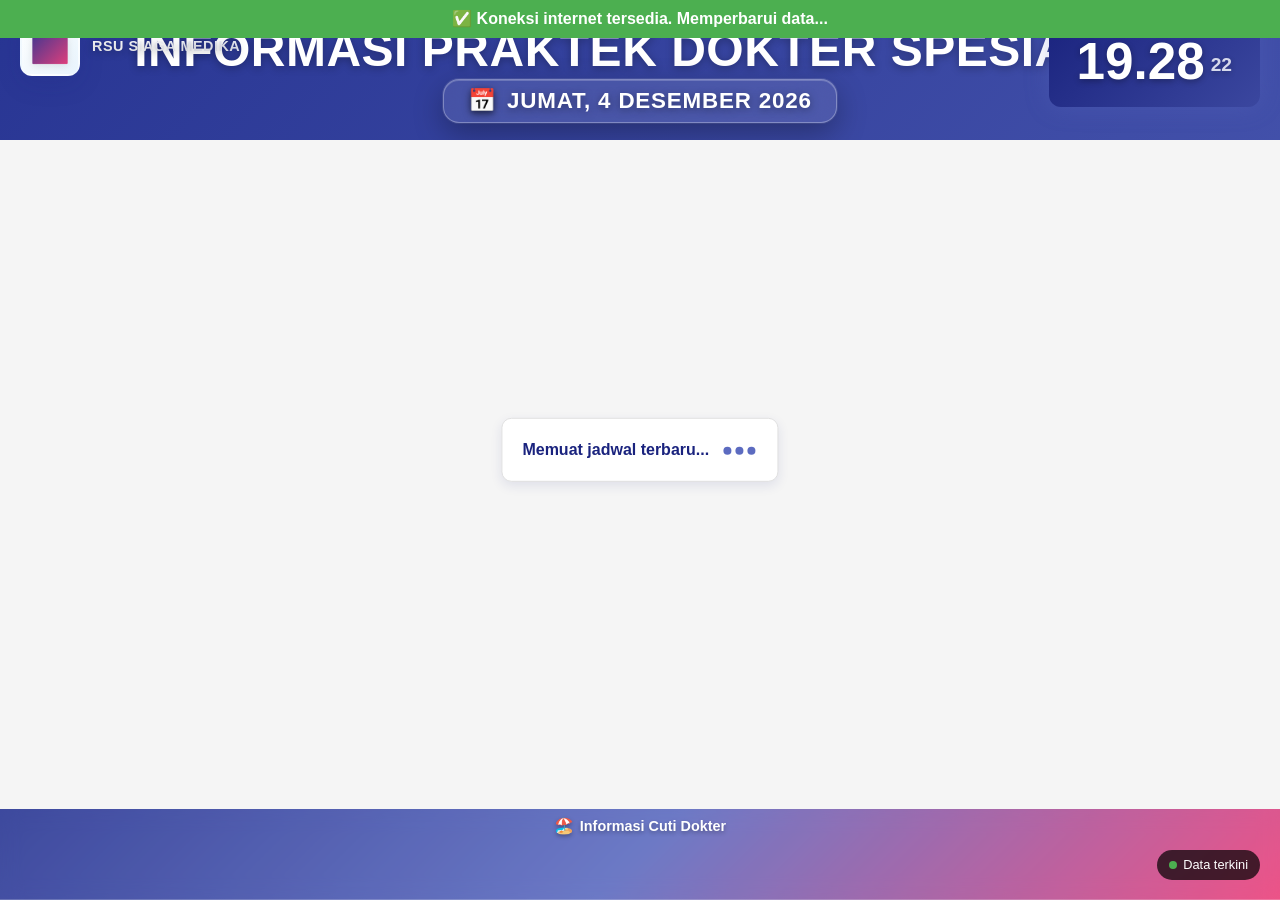
<file: deepseek_html_20251111_1a34b1 (2).html>
<!DOCTYPE html>
<html lang="id">
<head>
  <meta charset="UTF-8">
  <meta name="viewport" content="width=device-width, initial-scale=1.0">
  <title>INFO JADWAL PRAKTEK DOKTER SPESIALIS - RSU SIAGA MEDIKA PURBALINGGA</title>
  <meta name="description" content="Jadwal praktek dokter spesialis RSU Siaga Medika Purbalingga - Informasi terbaru jam praktek dan status dokter">
  
  <style>
    :root {
      --color-primary: #283593;
      --color-primary-dark: #1a237e;
      --color-secondary: #5c6bc0;
      --color-accent: #ec407a;
      --color-accent-light: #ff77a9;
      --color-bg: #f5f5f5;
      --color-bg-light: #ffffff;
      --color-text: #1a237e;
      --color-text-dark: #0d1440;
      --color-text-light: #5c6bc0;
      
      /* Status Colors - Senada dengan tema */
      --color-status-buka: #4caf50;
      --color-status-penuh: #ff9800;
      --color-status-selesai: #2196f3;
      --color-status-cuti: #9c27b0;
      --color-status-tidak: #f44336;
      --color-status-tidak-poli: #607d8b;
      
      --color-surface: #ffffff;
      --color-border: #e0e0e0;
      --color-shadow: rgba(26, 35, 126, 0.1);
      
      /* Improved spacing system */
      --spacing-xs: 8px;
      --spacing-sm: 12px;
      --spacing-md: 16px;
      --spacing-lg: 20px;
      --spacing-xl: 24px;
    }

    /* TV Mode Variables */
    .tv-mode {
      --tv-font-scale: 1.2;
      --tv-spacing-scale: 1.1;
    }

    * {
      box-sizing: border-box;
      margin: 0;
      padding: 0;
    }

    html, body {
      height: 100%;
      overflow: hidden;
    }

    body {
      margin: 0;
      font-family: 'Segoe UI', Tahoma, Geneva, Verdana, sans-serif;
      background: var(--color-bg);
      color: var(--color-text-dark);
      opacity: 0;
      animation: fadeInPage 1s ease forwards;
      line-height: 1.4;
      display: flex;
      flex-direction: column;
      min-height: 100vh;
      transition: margin-top 0.3s ease;
    }

    @keyframes fadeInPage {
      to { opacity: 1; }
    }

    /* Update Notification */
    .update-notification {
      position: fixed;
      top: 20px;
      right: 20px;
      background: #4CAF50;
      color: white;
      padding: 12px 18px;
      border-radius: 8px;
      box-shadow: 0 4px 12px rgba(0,0,0,0.3);
      z-index: 10000;
      animation: slideInRight 0.3s ease, slideOutRight 0.3s ease 2.7s forwards;
      font-weight: 600;
      display: flex;
      align-items: center;
      gap: 8px;
    }

    @keyframes slideInRight {
      from { transform: translateX(100%); opacity: 0; }
      to { transform: translateX(0); opacity: 1; }
    }

    @keyframes slideOutRight {
      from { transform: translateX(0); opacity: 1; }
      to { transform: translateX(100%); opacity: 0; }
    }

    /* Sync Status Indicator */
    .sync-status {
      position: fixed;
      bottom: 20px;
      right: 20px;
      background: rgba(0,0,0,0.7);
      color: white;
      padding: 6px 12px;
      border-radius: 16px;
      font-size: 0.8rem;
      z-index: 1000;
      display: flex;
      align-items: center;
      gap: 6px;
    }

    .sync-status.syncing::before {
      content: '';
      width: 8px;
      height: 8px;
      border-radius: 50%;
      background: #ff9800;
      animation: pulse 1.5s infinite;
    }

    .sync-status.up-to-date::before {
      content: '';
      width: 8px;
      height: 8px;
      border-radius: 50%;
      background: #4CAF50;
    }

    @keyframes pulse {
      0%, 100% { opacity: 1; }
      50% { opacity: 0.5; }
    }

    /* ===== TV OPTIMIZATION ===== */
    @media screen and (min-width: 1920px) {
      :root {
        font-size: 14px;
      }
      
      /* Enhance TV visibility */
      body.tv-mode {
        font-size: calc(1rem * var(--tv-font-scale, 1.2));
      }
    }

    @media screen and (min-width: 3840px) {
      :root {
        font-size: 16px;
      }
      
      body.tv-mode {
        font-size: calc(1rem * var(--tv-font-scale, 1.3));
      }
    }

    /* TV Remote Focus Styles */
    .tv-focus:focus {
      outline: 3px solid #ff9800 !important;
      outline-offset: 2px !important;
      transform: scale(1.02) !important;
      z-index: 100;
      box-shadow: 0 0 0 3px rgba(255, 152, 0, 0.3) !important;
    }

    /* ===== SKIP LINK & ACCESSIBILITY ===== */
    .skip-link {
      position: absolute;
      top: -40px;
      left: 10px;
      background: var(--color-primary);
      color: white;
      padding: var(--spacing-xs) var(--spacing-sm);
      text-decoration: none;
      border-radius: 4px;
      z-index: 100;
      font-weight: 600;
      transition: top 0.3s;
    }

    .skip-link:focus {
      top: 10px;
    }

    /* Screen reader only */
    .sr-only {
      position: absolute;
      width: 1px;
      height: 1px;
      padding: 0;
      margin: -1px;
      overflow: hidden;
      clip: rect(0, 0, 0, 0);
      white-space: nowrap;
      border: 0;
    }

    /* Offline Banner */
    .offline-banner {
      position: fixed;
      top: 0;
      left: 0;
      right: 0;
      background: #f44336;
      color: white;
      padding: 10px;
      text-align: center;
      z-index: 10000;
      font-weight: bold;
      display: none;
    }

    .online-banner {
      position: fixed;
      top: 0;
      left: 0;
      right: 0;
      background: #4caf50;
      color: white;
      padding: 8px;
      text-align: center;
      z-index: 10000;
      font-weight: bold;
      display: none;
      animation: slideDown 0.3s ease;
    }

    @keyframes slideDown {
      from { transform: translateY(-100%); }
      to { transform: translateY(0); }
    }

    /* ===== LOGO RUMAH SAKIT ===== */
    .hospital-logo {
      position: absolute;
      top: var(--spacing-md);
      left: var(--spacing-lg);
      z-index: 10;
      animation: fadeIn 1.5s ease;
      display: flex;
      align-items: center;
      gap: var(--spacing-sm);
    }

    .logo-container {
      position: relative;
      width: 60px;
      height: 60px;
      background: linear-gradient(135deg, #ffffff, #e3f2fd);
      border-radius: 12px;
      display: flex;
      align-items: center;
      justify-content: center;
      box-shadow: 
        0 8px 25px rgba(26, 35, 126, 0.15),
        inset 0 1px 0 rgba(255, 255, 255, 0.8);
      border: 2px solid rgba(255, 255, 255, 0.3);
      backdrop-filter: blur(10px);
      transition: all 0.4s cubic-bezier(0.175, 0.885, 0.32, 1.275);
      overflow: hidden;
    }

    .tv-mode .logo-container {
      width: 70px;
      height: 70px;
    }

    .logo-container::before {
      content: '';
      position: absolute;
      top: -50%;
      left: -50%;
      width: 200%;
      height: 200%;
      background: linear-gradient(
        45deg,
        transparent,
        rgba(255, 255, 255, 0.3),
        transparent
      );
      transform: rotate(45deg);
      animation: shine 3s infinite;
    }

    @keyframes shine {
      0% { transform: translateX(-100%) translateY(-100%) rotate(45deg); }
      80%, 100% { transform: translateX(100%) translateY(100%) rotate(45deg); }
    }

    .logo-container:hover {
      transform: scale(1.05) rotate(2deg);
      box-shadow: 
        0 12px 35px rgba(26, 35, 126, 0.25),
        0 0 0 3px rgba(255, 255, 255, 0.2);
    }

    .logo-icon {
      font-size: 2rem;
      background: linear-gradient(135deg, var(--color-primary), var(--color-accent));
      -webkit-background-clip: text;
      -webkit-text-fill-color: transparent;
      background-clip: text;
      filter: drop-shadow(0 2px 4px rgba(0, 0, 0, 0.1));
      z-index: 2;
      position: relative;
    }

    .tv-mode .logo-icon {
      font-size: 2.3rem;
    }

    .logo-text {
      background: linear-gradient(135deg, #ffffff, #e8eaf6);
      -webkit-background-clip: text;
      -webkit-text-fill-color: transparent;
      background-clip: text;
      font-weight: 800;
      font-size: 0.9rem;
      text-shadow: 0 2px 8px rgba(0, 0, 0, 0.3);
      letter-spacing: 0.5px;
    }

    .tv-mode .logo-text {
      font-size: 1rem;
    }

    /* ===== ENHANCED TANGGAL STYLE ===== */
    .tanggal {
      font-size: 1.4rem;
      font-weight: 700;
      color: white;
      padding: 12px 24px;
      border-radius: 16px;
      background: rgba(255, 255, 255, 0.1);
      backdrop-filter: blur(20px);
      border: 1px solid rgba(255, 255, 255, 0.3);
      box-shadow: 
        0 10px 30px rgba(0, 0, 0, 0.3),
        0 0 0 1px rgba(255, 255, 255, 0.1),
        inset 0 1px 0 rgba(255, 255, 255, 0.2);
      text-shadow: 0 2px 8px rgba(0, 0, 0, 0.4);
      letter-spacing: 0.8px;
      margin: 10px auto;
      display: inline-block;
      position: relative;
      overflow: hidden;
      transition: all 0.4s cubic-bezier(0.175, 0.885, 0.32, 1.275);
      animation: 
        floatDate 6s ease-in-out infinite,
        fadeInUp 1s ease-out,
        gentleGlow 4s ease-in-out infinite;
    }

    .tv-mode .tanggal {
      font-size: 1.7rem;
      padding: 15px 30px;
    }

    /* Floating animation */
    @keyframes floatDate {
      0%, 100% { 
        transform: translateY(0px) scale(1); 
        box-shadow: 
          0 10px 30px rgba(0, 0, 0, 0.3),
          0 0 0 1px rgba(255, 255, 255, 0.1);
      }
      50% { 
        transform: translateY(-4px) scale(1.02);
        box-shadow: 
          0 15px 40px rgba(0, 0, 0, 0.4),
          0 0 0 1px rgba(255, 255, 255, 0.2),
          0 0 20px rgba(255, 255, 255, 0.1);
      }
    }

    /* Fade in up animation */
    @keyframes fadeInUp {
      from {
        opacity: 0;
        transform: translateY(20px) scale(0.9);
      }
      to {
        opacity: 1;
        transform: translateY(0) scale(1);
      }
    }

    /* Gentle glow animation */
    @keyframes gentleGlow {
      0%, 100% {
        background: rgba(255, 255, 255, 0.1);
        border-color: rgba(255, 255, 255, 0.3);
      }
      50% {
        background: rgba(255, 255, 255, 0.15);
        border-color: rgba(255, 255, 255, 0.4);
      }
    }

    /* Calendar icon animation */
    .tanggal::before {
      content: '📅 ';
      margin-right: 10px;
      display: inline-block;
      animation: calendarBounce 3s ease-in-out infinite;
      filter: drop-shadow(0 2px 2px rgba(0,0,0,0.3));
    }

    @keyframes calendarBounce {
      0%, 100% { 
        transform: translateY(0) rotate(0) scale(1); 
      }
      25% { 
        transform: translateY(-2px) rotate(5deg) scale(1.1); 
      }
      75% { 
        transform: translateY(-1px) rotate(-3deg) scale(1.05); 
      }
    }

    /* ===== PARTICLE BACKGROUND ===== */
    .particles {
      position: fixed;
      top: 0;
      left: 0;
      width: 100%;
      height: 100%;
      pointer-events: none;
      overflow: hidden;
      z-index: 0;
    }

    .tv-mode .particles {
      display: none; /* Non-aktifkan particles di TV untuk performance */
    }

    .particle {
      position: absolute;
      background: rgba(92, 107, 192, 0.3);
      border-radius: 50%;
      opacity: 0.6;
      animation: floatUp linear infinite;
    }

    @keyframes floatUp {
      from { 
        transform: translateY(100vh) scale(0.5); 
        opacity: 0.3; 
      }
      to { 
        transform: translateY(-10vh) scale(1); 
        opacity: 0; 
      }
    }

    /* ===== LOADING INDICATOR & SKELETON ===== */
    .loading {
      display: none;
      text-align: center;
      padding: var(--spacing-lg);
      color: var(--color-text);
      font-weight: 600;
      position: absolute;
      top: 50%;
      left: 50%;
      transform: translate(-50%, -50%);
      z-index: 10;
      background: var(--color-surface);
      border-radius: 10px;
      box-shadow: 0 4px 12px var(--color-shadow);
      border: 1px solid var(--color-border);
    }

    .loading.spinner {
      display: inline-block;
      width: 24px;
      height: 24px;
      border: 3px solid rgba(26, 35, 126, 0.2);
      border-radius: 50%;
      border-top-color: var(--color-text);
      animation: spin 1s ease-in-out infinite;
      margin-right: var(--spacing-sm);
      vertical-align: middle;
    }

    @keyframes spin {
      to { transform: rotate(360deg); }
    }

    /* Pulse Dots Animation */
    .pulse-dots {
      display: inline-flex;
      align-items: center;
      justify-content: center;
      margin-left: var(--spacing-xs);
    }

    .pulse-dots span {
      display: inline-block;
      width: 8px;
      height: 8px;
      border-radius: 50%;
      background-color: var(--color-secondary);
      margin: 0 2px;
      animation: pulseDots 1.5s infinite ease-in-out;
    }

    .pulse-dots span:nth-child(2) {
      animation-delay: 0.2s;
    }

    .pulse-dots span:nth-child(3) {
      animation-delay: 0.4s;
    }

    @keyframes pulseDots {
      0%, 60%, 100% {
        transform: scale(0.8);
        opacity: 0.5;
      }
      30% {
        transform: scale(1.2);
        opacity: 1;
      }
    }

    /* Skeleton Loading */
    .skeleton {
      background: linear-gradient(90deg, #f0f0f0 25%, #e0e0e0 50%, #f0f0f0 75%);
      background-size: 200% 100%;
      animation: loading 1.5s infinite;
      border-radius: 4px;
      min-height: 1em;
    }

    @keyframes loading {
      0% { background-position: 200% 0; }
      100% { background-position: -200% 0; }
    }

    .skeleton-row td {
      padding: var(--spacing-sm) var(--spacing-xs);
    }

    .skeleton-status {
      width: 85px;
      height: 28px;
      margin: 0 auto;
    }

    /* ===== HEADER ===== */
    header {
      position: relative;
      text-align: center;
      padding: var(--spacing-md) var(--spacing-lg);
      color: white;
      font-weight: 700;
      text-transform: uppercase;
      overflow: hidden;
      z-index: 1;
      flex-shrink: 0;
      height: 140px;
    }

    .tv-mode header {
      height: 160px;
      padding: var(--spacing-lg) var(--spacing-xl);
    }

    header::before {
      content: "";
      position: absolute;
      inset: 0;
      background: linear-gradient(135deg, var(--color-primary), var(--color-secondary), var(--color-accent));
      background-size: 400% 400%;
      animation: gradientFlow 12s ease infinite;
      z-index: -2;
    }

    @keyframes gradientFlow {
      0% { background-position: 0% 50%; }
      50% { background-position: 100% 50%; }
      100% { background-position: 0% 50%; }
    }

    header h1 {
      margin: 0;
      font-size: 3.0rem;
      line-height: 0.8;
      letter-spacing: 0.5px;
      position: relative;
      z-index: 2;
      text-shadow: 0 2px 8px rgba(0, 0, 0, 0.3);
      color: white;
      padding-top: 15px;
    }

    .tv-mode header h1 {
      font-size: 3.5rem;
      padding-top: 20px;
    }

    header h2 {
      margin: 0;
      font-size: 2.0rem;
      line-height: 0.8;
      letter-spacing: 0.5px;
      position: relative;
      z-index: 2;
      text-shadow: 0 2px 8px rgba(0, 0, 0, 0.3);
      color: white;
      padding-top: 15px;
    }

    .tv-mode header h2 {
      font-size: 2.5rem;
    }

    /* ===== CORNER DATETIME ===== */
    .datetime-corner {
      position: absolute;
      top: var(--spacing-md);
      right: var(--spacing-lg);
      text-align: right;
      z-index: 10;
      animation: fadeIn 1.5s ease;
    }

    .tv-mode .datetime-corner {
      top: var(--spacing-lg);
      right: var(--spacing-xl);
    }

    @keyframes fadeIn {
      from { opacity: 0; transform: translateY(-10px); }
      to { opacity: 1; transform: translateY(0); }
    }

    .datetime-corner .tanggal {
      font-size: 1rem;
      font-weight: 600;
      color: white;
      text-shadow: 0 2px 4px rgba(0, 0, 0, 0.3);
      margin-bottom: 4px;
      line-height: 1.2;
    }

    .tv-mode .datetime-corner .tanggal {
      font-size: 1.2rem;
    }

    .datetime-corner .jam {
      position: relative;
      display: inline-flex;
      align-items: flex-end;
      gap: 6px;
      padding: 20px 28px;
      border-radius: 12px;
      background: linear-gradient(135deg, var(--color-primary-dark), var(--color-secondary), var(--color-accent));
      background-size: 400% 400%;
      animation: gradientFlow 10s ease infinite, glowFloat 5s ease-in-out infinite;
      box-shadow: 0 0 25px rgba(92, 107, 192, 0.3);
      color: white;
      text-shadow: 0 2px 6px rgba(0, 0, 0, 0.3);
    }
    
    .tv-mode .datetime-corner .jam {
      padding: 25px 35px;
    }
    
    .jam-utama {
      font-size: 3.2rem;
      font-weight: 700;
      line-height: 1;
    }

    .tv-mode .jam-utama {
      font-size: 3.8rem;
    }
    
    .jam-detik {
      font-size: 1.2rem;
      opacity: 0.9;
      margin-bottom: 8px;
      color: #e8eaf6;
      transform-origin: bottom left;
      animation: floatSec 6s ease-in-out infinite;
    }

    .tv-mode .jam-detik {
      font-size: 1.4rem;
    }
    
    @keyframes glowFloat {
      0%, 100% { transform: scale(1); box-shadow: 0 0 15px rgba(92, 107, 192, 0.3); }
      50% { transform: scale(1.02); box-shadow: 0 0 40px rgba(92, 107, 192, 0.7); }
    }
    
    @keyframes floatSec {
      0%, 100% { transform: translateY(0); opacity: 0.8; }
      50% { transform: translateY(-2px); opacity: 1; }
    }

    /* ===== MAIN CONTENT ===== */
    .content-wrapper {
      flex: 1;
      display: flex;
      padding: 0 var(--spacing-md) var(--spacing-md);
      gap: var(--spacing-md);
      min-height: 0;
      overflow: hidden;
    }

    .tv-mode .content-wrapper {
      padding: 0 var(--spacing-lg) var(--spacing-lg);
      gap: var(--spacing-lg);
    }

    .section {
      background: var(--color-surface);
      border: 1px solid var(--color-border);
      border-radius: 12px;
      box-shadow: 0 4px 20px var(--color-shadow);
      padding: var(--spacing-sm) 0;
      flex: 1;
      min-width: 0;
      opacity: 0;
      transform: translateY(10px);
      transition: all 0.8s ease;
      display: flex;
      flex-direction: column;
      height: 100%;
    }

    .tv-mode .section {
      padding: var(--spacing-md) 0;
    }

    .section.show {
      opacity: 1;
      transform: translateY(0);
    }

    .section h2 {
      background: linear-gradient(135deg, var(--color-primary), var(--color-secondary));
      color: white;
      padding: var(--spacing-sm) 0;
      margin: 0 var(--spacing-sm) var(--spacing-sm);
      border-radius: 8px;
      font-size: 1.4rem;
      text-align: center;
      text-transform: uppercase;
      letter-spacing: 0.5px;
      box-shadow: 0 2px 8px rgba(0, 0, 0, 0.15);
      flex-shrink: 0;
      text-shadow: 0 1px 2px rgba(0, 0, 0, 0.2);
    }

    .tv-mode .section h2 {
      font-size: 1.7rem;
      padding: var(--spacing-md) 0;
      margin: 0 var(--spacing-md) var(--spacing-md);
    }

    .table-container {
      flex: 1;
      overflow: hidden;
      display: flex;
      flex-direction: column;
    }

    table {
      width: 100%;
      border-collapse: collapse;
      font-size: 0.9rem;
      flex: 1;
    }

    .tv-mode table {
      font-size: 1rem;
    }

    thead {
      position: sticky;
      top: 0;
      z-index: 1;
    }

    th {
      padding: var(--spacing-sm) var(--spacing-xs);
      color: var(--color-text-dark);
      font-weight: 700;
      border-bottom: 2px solid var(--color-secondary);
      font-size: 1.5rem;
      text-transform: uppercase;
      letter-spacing: 0.3px;
    }

    .tv-mode th {
      font-size: 1.8rem;
      padding: var(--spacing-md) var(--spacing-sm);
    }

    /* REFACTORED: Single class for table alignment */
    .table-aligned-left th:nth-child(1),
    .table-aligned-left th:nth-child(2),
    .table-aligned-left td:nth-child(1),
    .table-aligned-left td:nth-child(2) {
      text-align: left;
      padding-left: var(--spacing-md);
    }

    .tv-mode .table-aligned-left th:nth-child(1),
    .tv-mode .table-aligned-left th:nth-child(2),
    .tv-mode .table-aligned-left td:nth-child(1),
    .tv-mode .table-aligned-left td:nth-child(2) {
      padding-left: var(--spacing-lg);
    }

    .table-aligned-left th:nth-child(3),
    .table-aligned-left th:nth-child(4),
    .table-aligned-left td:nth-child(3),
    .table-aligned-left td:nth-child(4) {
      text-align: center;
    }

    tbody {
      overflow-y: auto;
      flex: 1;
    }

    td {
      padding: var(--spacing-xs) var(--spacing-xs);
      border-bottom: 1px solid var(--color-border);
      color: var(--color-text-dark);
      transition: all 0.3s ease;
      font-size: 1.7rem;
      font-weight: 600;
    }

    .tv-mode td {
      font-size: 2.0rem;
      padding: var(--spacing-sm) var(--spacing-sm);
    }

    tr:hover td {
      background: #f8fdff;
      transform: translateY(-1px);
      box-shadow: 0 2px 8px var(--color-shadow);
    }

    /* Focus styles for keyboard navigation */
    tr:focus {
      outline: 2px solid var(--color-primary);
      outline-offset: 2px;
    }

    tr:focus td {
      background: #e3f2fd;
    }

    /* STATUS STYLES - SENADA DENGAN TEMA */
    .status {
      display: inline-block;
      padding: var(--spacing-xs) var(--spacing-sm);
      border-radius: 16px;
      color: white;
      font-weight: 700;
      font-size: 1.2rem;
      transition: all 0.3s ease;
      min-width: 85px;
      text-shadow: 0 1px 2px rgba(0, 0, 0, 0.2);
      box-shadow: 0 2px 6px rgba(0, 0, 0, 0.15);
    }

    .tv-mode .status {
      font-size: 1.4rem;
      min-width: 100px;
      padding: var(--spacing-sm) var(--spacing-md);
    }

    .status:focus {
      outline: 2px solid var(--color-text);
      outline-offset: 2px;
    }

    .status.BUKA { 
      background: linear-gradient(135deg, var(--color-status-buka), #43a047);
      border: 1px solid #388e3c;
      box-shadow: 
        0 4px 12px rgba(76, 175, 80, 0.25),
        inset 0 1px 0 rgba(255, 255, 255, 0.2);
    }

    .status.PENUH { 
      background: linear-gradient(135deg, var(--color-status-penuh), #fb8c00);
      border: 1px solid #f57c00;
      box-shadow: 
        0 4px 12px rgba(255, 152, 0, 0.25),
        inset 0 1px 0 rgba(255, 255, 255, 0.2);
    }

    .status.SELESAI { 
      background: linear-gradient(135deg, var(--color-status-selesai), #1976d2);
      border: 1px solid #1565c0;
      box-shadow: 
        0 4px 12px rgba(33, 150, 243, 0.25),
        inset 0 1px 0 rgba(255, 255, 255, 0.2);
    }

    .status.CUTI { 
      background: linear-gradient(135deg, var(--color-status-cuti), #7b1fa2);
      border: 1px solid #6a1b9a;
      box-shadow: 
        0 4px 12px rgba(156, 39, 176, 0.25),
        inset 0 1px 0 rgba(255, 255, 255, 0.2);
    }

    .status.TIDAK { 
      background: linear-gradient(135deg, var(--color-status-tidak), #e53935);
      border: 1px solid #d32f2f;
      box-shadow: 
        0 4px 12px rgba(244, 67, 54, 0.25),
        inset 0 1px 0 rgba(255, 255, 255, 0.2);
    }

    .status.TIDAK-ADA-POLI { 
      background: linear-gradient(135deg, var(--color-status-tidak-poli), #455a64);
      border: 1px solid #37474f;
      box-shadow: 
        0 4px 12px rgba(96, 125, 139, 0.25),
        inset 0 1px 0 rgba(255, 255, 255, 0.2);
    }

    tr:hover .status {
      transform: scale(1.08);
      box-shadow: 0 4px 12px rgba(0, 0, 0, 0.25);
    }

    /* ===== ENHANCED FOOTER WITH CUTI SECTION ===== */
    footer {
      background: linear-gradient(135deg, var(--color-primary), var(--color-secondary), var(--color-accent));
      color: white;
      padding: 0;
      overflow: hidden;
      position: relative;
      z-index: 2;
      flex-shrink: 0;
    }

    .footer-container {
      display: flex;
      flex-direction: column;
    }

    /* Cuti Section Styles - COMPACT LAYOUT BARU */
    .cuti-footer-section {
      background: rgba(255, 255, 255, 0.1);
      backdrop-filter: blur(10px);
      padding: 6px var(--spacing-md);
      border-bottom: 1px solid rgba(255, 255, 255, 0.2);
      min-height: 50px;
    }

    .tv-mode .cuti-footer-section {
      padding: 8px var(--spacing-lg);
      min-height: 60px;
    }

    .cuti-footer-header {
      display: flex;
      align-items: center;
      justify-content: center;
      gap: var(--spacing-sm);
      margin-bottom: 6px;
    }

    .cuti-footer-title {
      display: flex;
      align-items: center;
      gap: 6px;
      font-size: 0.9rem;
      font-weight: 700;
      color: white;
      text-shadow: 0 2px 4px rgba(0, 0, 0, 0.3);
    }

    .tv-mode .cuti-footer-title {
      font-size: 1.1rem;
    }

    .cuti-footer-icon {
      font-size: 1rem;
      animation: gentlePulse 2s ease-in-out infinite;
    }

    .tv-mode .cuti-footer-icon {
      font-size: 1.2rem;
    }

    @keyframes gentlePulse {
      0%, 100% { transform: scale(1); opacity: 1; }
      50% { transform: scale(1.1); opacity: 0.8; }
    }

    /* Smart centering system */
    .cuti-scroll-container {
      overflow: hidden;
      position: relative;
      min-height: 50px;
      height: 50px;
    }

    .tv-mode .cuti-scroll-container {
      min-height: 60px;
      height: 60px;
    }

    .cuti-scroll-content {
      display: flex;
      gap: 10px;
      animation: scrollCuti 40s linear infinite;
      padding: 0 var(--spacing-md);
    }

    .tv-mode .cuti-scroll-content {
      gap: 12px;
      padding: 0 var(--spacing-lg);
    }

    /* Auto-center when few items */
    .cuti-scroll-container:has(.cuti-item:nth-child(1):nth-last-child(1)),
    .cuti-scroll-container:has(.cuti-item:nth-child(1):nth-last-child(2)),
    .cuti-scroll-container:has(.cuti-item:nth-child(1):nth-last-child(3)),
    .cuti-scroll-container:has(.cuti-item:nth-child(1):nth-last-child(4)),
    .cuti-scroll-container:has(.cuti-item:nth-child(1):nth-last-child(5)) {
      display: flex;
      justify-content: center;
    }

    .cuti-scroll-container:has(.cuti-item:nth-child(1):nth-last-child(1)) .cuti-scroll-content,
    .cuti-scroll-container:has(.cuti-item:nth-child(1):nth-last-child(2)) .cuti-scroll-content,
    .cuti-scroll-container:has(.cuti-item:nth-child(1):nth-last-child(3)) .cuti-scroll-content,
    .cuti-scroll-container:has(.cuti-item:nth-child(1):nth-last-child(4)) .cuti-scroll-content,
    .cuti-scroll-container:has(.cuti-item:nth-child(1):nth-last-child(5)) .cuti-scroll-content {
      animation: none;
      justify-content: center;
    }

    /* COMPACT CUTI ITEM LAYOUT BARU */
    .cuti-item {
      display: flex;
      align-items: center;
      gap: 6px;
      background: rgba(255, 255, 255, 0.15);
      padding: 5px 8px;
      border-radius: 6px;
      border: 1px solid rgba(255, 255, 255, 0.3);
      backdrop-filter: blur(5px);
      transition: all 0.3s ease;
      flex-shrink: 0;
      min-width: 200px;
      height: 40px;
      cursor: pointer;
    }

    .tv-mode .cuti-item {
      min-width: 240px;
      height: 50px;
      padding: 8px 12px;
      gap: 8px;
    }

    .cuti-item:hover {
      background: rgba(255, 255, 255, 0.25);
      transform: translateY(-2px);
      box-shadow: 0 4px 12px rgba(0, 0, 0, 0.2);
    }

    .cuti-avatar {
      width: 20px;
      height: 20px;
      border-radius: 50%;
      background: linear-gradient(135deg, #ffeb3b, #ffc107);
      display: flex;
      align-items: center;
      justify-content: center;
      color: var(--color-primary-dark);
      font-size: 0.6rem;
      font-weight: 700;
      flex-shrink: 0;
    }

    .tv-mode .cuti-avatar {
      width: 25px;
      height: 25px;
      font-size: 0.7rem;
    }

    .cuti-info {
      display: flex;
      flex-direction: column;
      gap: 1px;
      flex: 1;
      min-width: 0;
      overflow: hidden;
    }

    .cuti-name-row {
      display: flex;
      align-items: center;
      gap: 6px;
      font-size: 0.7rem;
      line-height: 1;
    }

    .tv-mode .cuti-name-row {
      font-size: 0.8rem;
      gap: 8px;
    }

    .cuti-dokter-name {
      font-size: 0.7rem;
      font-weight: 700;
      color: white;
      white-space: nowrap;
    }

    .tv-mode .cuti-dokter-name {
      font-size: 0.8rem;
    }

    .cuti-separator {
      color: rgba(255, 255, 255, 0.6);
      font-size: 0.6rem;
    }

    .tv-mode .cuti-separator {
      font-size: 0.7rem;
    }

    .cuti-spesialis {
      font-size: 0.65rem;
      color: rgba(255, 255, 255, 0.8);
      white-space: nowrap;
      overflow: hidden;
      text-overflow: ellipsis;
    }

    .tv-mode .cuti-spesialis {
      font-size: 0.75rem;
    }

    .cuti-date-row {
      display: flex;
      align-items: center;
      gap: 4px;
      font-size: 0.65rem;
      color: rgba(255, 255, 255, 0.9);
      line-height: 1;
    }

    .tv-mode .cuti-date-row {
      font-size: 0.75rem;
      gap: 6px;
    }

    .cuti-date-icon {
      font-size: 0.6rem;
      opacity: 0.8;
    }

    .tv-mode .cuti-date-icon {
      font-size: 0.7rem;
    }

    .cuti-badge {
      background: linear-gradient(135deg, #ff5722, #e64a19);
      padding: 1px 6px;
      border-radius: 6px;
      font-size: 0.6rem;
      font-weight: 700;
      color: white;
      margin-left: 4px;
      white-space: nowrap;
      flex-shrink: 0;
    }

    .tv-mode .cuti-badge {
      font-size: 0.7rem;
      padding: 2px 8px;
    }

    /* Date status indicators */
    .cuti-date-ongoing {
      background: linear-gradient(135deg, #ff9800, #f57c00);
    }

    .cuti-date-upcoming {
      background: linear-gradient(135deg, #2196f3, #1976d2);
    }

    .cuti-date-finished {
      background: linear-gradient(135deg, #78909c, #546e7a);
    }

    @keyframes scrollCuti {
      0% { transform: translateX(0); }
      100% { transform: translateX(-50%); }
    }

    /* ===== CUTI MODAL ===== */
    .cuti-modal {
      display: none;
      position: fixed;
      top: 0;
      left: 0;
      width: 100%;
      height: 100%;
      background: rgba(0, 0, 0, 0.8);
      backdrop-filter: blur(5px);
      z-index: 1000;
      align-items: center;
      justify-content: center;
    }

    .cuti-modal.active {
      display: flex;
    }

    .cuti-modal-content {
      background: linear-gradient(135deg, var(--color-surface), #f8fdff);
      border-radius: 16px;
      padding: var(--spacing-xl);
      max-width: 500px;
      width: 90%;
      max-height: 80vh;
      overflow-y: auto;
      box-shadow: 0 20px 60px rgba(0, 0, 0, 0.3);
      border: 1px solid var(--color-border);
    }

    .tv-mode .cuti-modal-content {
      max-width: 600px;
      padding: var(--spacing-xl) var(--spacing-xl);
    }

    .cuti-modal-header {
      display: flex;
      align-items: center;
      justify-content: space-between;
      margin-bottom: var(--spacing-lg);
      padding-bottom: var(--spacing-md);
      border-bottom: 2px solid var(--color-border);
    }

    .cuti-modal-title {
      display: flex;
      align-items: center;
      gap: var(--spacing-sm);
      font-size: 1.5rem;
      font-weight: 700;
      color: var(--color-text-dark);
    }

    .tv-mode .cuti-modal-title {
      font-size: 1.8rem;
    }

    .cuti-modal-close {
      background: none;
      border: none;
      font-size: 1.5rem;
      cursor: pointer;
      color: var(--color-text-light);
      padding: var(--spacing-xs);
      border-radius: 8px;
      transition: all 0.3s ease;
    }

    .tv-mode .cuti-modal-close {
      font-size: 1.8rem;
      padding: var(--spacing-sm);
    }

    .cuti-modal-close:hover {
      background: var(--color-border);
      color: var(--color-text-dark);
    }

    .cuti-detail-item {
      display: flex;
      align-items: center;
      gap: var(--spacing-md);
      padding: var(--spacing-md);
      background: white;
      border-radius: 12px;
      margin-bottom: var(--spacing-sm);
      border: 1px solid var(--color-border);
      transition: all 0.3s ease;
    }

    .tv-mode .cuti-detail-item {
      padding: var(--spacing-lg);
      gap: var(--spacing-lg);
    }

    .cuti-detail-item:hover {
      transform: translateX(5px);
      box-shadow: 0 4px 12px var(--color-shadow);
    }

    .cuti-detail-avatar {
      width: 50px;
      height: 50px;
      border-radius: 50%;
      background: linear-gradient(135deg, var(--color-status-cuti), #7b1fa2);
      display: flex;
      align-items: center;
      justify-content: center;
      color: white;
      font-size: 1.1rem;
      font-weight: 700;
      flex-shrink: 0;
    }

    .tv-mode .cuti-detail-avatar {
      width: 60px;
      height: 60px;
      font-size: 1.3rem;
    }

    .cuti-detail-info {
      flex: 1;
    }

    .cuti-detail-name {
      font-size: 1.2rem;
      font-weight: 700;
      color: var(--color-text-dark);
      margin-bottom: 4px;
    }

    .tv-mode .cuti-detail-name {
      font-size: 1.4rem;
    }

    .cuti-detail-spec {
      font-size: 0.9rem;
      color: var(--color-text-light);
      margin-bottom: 6px;
    }

    .tv-mode .cuti-detail-spec {
      font-size: 1.1rem;
    }

    .cuti-detail-dates {
      display: flex;
      align-items: center;
      gap: var(--spacing-sm);
      font-size: 0.85rem;
      color: var(--color-status-cuti);
      font-weight: 600;
    }

    .tv-mode .cuti-detail-dates {
      font-size: 1rem;
    }

    .cuti-detail-status {
      background: var(--color-status-cuti);
      color: white;
      padding: 4px 12px;
      border-radius: 20px;
      font-size: 0.8rem;
      font-weight: 700;
    }

    .tv-mode .cuti-detail-status {
      font-size: 1rem;
      padding: 6px 16px;
    }

    /* Pause animation on hover */
    .cuti-scroll-container:hover .cuti-scroll-content,
    .footer-scroll:hover p {
      animation-play-state: paused;
    }

    /* Empty State */
    .cuti-empty {
      text-align: center;
      padding: var(--spacing-md);
      color: rgba(255, 255, 255, 0.7);
      font-style: italic;
    }

    .tv-mode .cuti-empty {
      font-size: 1.1rem;
    }

    /* ===== ERROR & EMPTY STATES ===== */
    .error-message {
      text-align: center;
      padding: var(--spacing-xl) var(--spacing-lg);
      color: var(--color-status-tidak);
      font-weight: 600;
      flex: 1;
      display: flex;
      flex-direction: column;
      justify-content: center;
      align-items: center;
      font-size: 1rem;
    }

    .tv-mode .error-message {
      font-size: 1.2rem;
    }

    .error-message button {
      background: var(--color-secondary);
      border: none;
      border-radius: 8px;
      padding: var(--spacing-sm) var(--spacing-lg);
      margin-top: var(--spacing-sm);
      font-weight: 600;
      cursor: pointer;
      transition: all 0.3s ease;
      font-size: 0.9rem;
      color: white;
      box-shadow: 0 2px 8px rgba(0, 0, 0, 0.2);
    }

    .tv-mode .error-message button {
      font-size: 1.1rem;
      padding: var(--spacing-md) var(--spacing-xl);
    }

    .error-message button:hover {
      background: var(--color-primary);
      transform: translateY(-2px);
      box-shadow: 0 4px 12px rgba(0, 0, 0, 0.3);
    }

    /* ===== RESPONSIVE DESIGN ===== */

    /* Tablet */
    @media screen and (max-width: 1024px) {
      .cuti-item {
        min-width: 180px;
        height: 38px;
        padding: 4px 6px;
      }
      
      .cuti-name-row {
        font-size: 0.65rem;
        gap: 4px;
      }
      
      .cuti-dokter-name {
        font-size: 0.65rem;
      }
      
      .cuti-spesialis {
        font-size: 0.6rem;
      }
      
      .cuti-date-row {
        font-size: 0.6rem;
      }
      
      .cuti-scroll-container {
        min-height: 45px;
        height: 45px;
      }

      /* Logo tablet */
      .hospital-logo {
        top: var(--spacing-sm);
        left: var(--spacing-md);
      }
      
      .logo-container {
        width: 50px;
        height: 50px;
      }
      
      .logo-icon {
        font-size: 1.6rem;
      }
      
      .logo-text {
        font-size: 0.8rem;
      }

      /* Tanggal tablet */
      .tanggal {
        font-size: 1.2rem;
        padding: 10px 18px;
      }
    }

    /* Mobile */
    @media screen and (max-width: 768px) {
      :root {
        font-size: 12px;
      }
      
      header h1 {
        font-size: 2.2rem;
        padding-top: 20px;
      }
      
      .datetime-corner {
        top: var(--spacing-sm);
        right: var(--spacing-md);
      }
      
      .datetime-corner .tanggal {
        font-size: 0.8rem;
      }
      
      .datetime-corner .jam {
        font-size: 1rem;
        padding: 4px 8px;
      }
      
      .content-wrapper {
        flex-direction: column;
        padding: 0 var(--spacing-sm) var(--spacing-sm);
      }
      
      th, td {
        font-size: 1.3rem;
      }
      
      .status {
        font-size: 1rem;
        min-width: 70px;
      }

      /* Mobile Cuti Cards */
      .cuti-item {
        min-width: 160px;
        height: 36px;
        padding: 3px 5px;
        gap: 4px;
      }
      
      .cuti-avatar {
        width: 18px;
        height: 18px;
        font-size: 0.55rem;
      }
      
      .cuti-name-row {
        font-size: 0.6rem;
        gap: 3px;
      }
      
      .cuti-dokter-name {
        font-size: 0.6rem;
      }
      
      .cuti-spesialis {
        font-size: 0.55rem;
      }
      
      .cuti-date-row {
        font-size: 0.55rem;
      }
      
      .cuti-badge {
        padding: 1px 4px;
        font-size: 0.55rem;
      }
      
      .cuti-scroll-container {
        min-height: 40px;
        height: 40px;
      }
      
      .cuti-footer-section {
        padding: 4px var(--spacing-sm);
      }
      
      .cuti-footer-title {
        font-size: 0.8rem;
      }

      /* Logo mobile */
      .hospital-logo {
        top: var(--spacing-xs);
        left: var(--spacing-sm);
      }
      
      .logo-container {
        width: 40px;
        height: 40px;
      }
      
      .logo-icon {
        font-size: 1.3rem;
      }
      
      .logo-text {
        display: none; /* Sembunyikan text di mobile */
      }

      /* Tanggal mobile */
      .tanggal {
        font-size: 1.1rem;
        padding: 8px 16px;
        margin: 5px auto;
      }
      
      .tanggal::before {
        margin-right: 6px;
        font-size: 0.9em;
      }
    }

    /* Small Mobile */
    @media screen and (max-width: 480px) {
      .cuti-item {
        min-width: 140px;
        height: 34px;
        padding: 2px 4px;
      }
      
      .cuti-dokter-name {
        font-size: 0.55rem;
      }
      
      .cuti-dates,
      .cuti-spesialis {
        font-size: 0.5rem;
      }
      
      .cuti-scroll-content {
        gap: 6px;
      }

      /* Logo small mobile */
      .hospital-logo {
        top: 6px;
        left: 8px;
      }
      
      .logo-container {
        width: 35px;
        height: 35px;
      }
      
      .logo-icon {
        font-size: 1.1rem;
      }

      /* Tanggal small mobile */
      .tanggal {
        font-size: 1rem;
        padding: 6px 12px;
      }
      
      .tanggal::before {
        margin-right: 4px;
        font-size: 0.8em;
      }
    }

    /* ===== PRINT STYLES ===== */
    @media print {
      .particles,
      .controls,
      .loading,
      footer,
      .datetime-corner,
      .cuti-modal,
      .hospital-logo,
      .offline-banner,
      .online-banner,
      .update-notification,
      .sync-status {
        display: none !important;
      }
      
      body {
        transform: none !important;
        animation: none;
        opacity: 1;
        margin-top: 0 !important;
      }
      
      .section {
        box-shadow: none;
        border: 2px solid #000;
        break-inside: avoid;
      }
      
      .status {
        -webkit-print-color-adjust: exact;
        print-color-adjust: exact;
      }
    }

    /* Reduced motion for accessibility */
    @media (prefers-reduced-motion: reduce) {
      .particle, .footer-scroll p, .jam, .section,
      .cuti-scroll-content, .cuti-footer-icon,
      .logo-container, .logo-container::before,
      .tanggal, .tanggal::before,
      .update-notification {
        animation: none;
      }
      
      tr:hover .status,
      tr:hover td {
        transform: none;
      }
      
      .skeleton {
        animation: none;
        background: #f0f0f0;
      }
      
      .pulse-dots span {
        animation: none;
      }
      
      .logo-container:hover {
        transform: none;
      }
    }

    /* TV-specific reduced motion */
    .tv-mode .particle,
    .tv-mode .logo-container::before {
      animation: none !important;
    }
  </style>
</head>
<body>
  <!-- Offline/Online Banners -->
  <div class="offline-banner" id="offlineBanner">
    ⚠️ Anda sedang offline. Menampilkan data cache terakhir.
  </div>
  <div class="online-banner" id="onlineBanner">
    ✅ Koneksi internet tersedia. Memperbarui data...
  </div>

  <!-- Update Notification -->
  <div class="update-notification" id="updateNotification" style="display: none;">
    <span>✅</span>
    <span>Data jadwal diperbarui</span>
  </div>

  <!-- Sync Status -->
  <div class="sync-status up-to-date" id="syncStatus">
    Data terkini
  </div>

  <a href="#main-content" class="skip-link">Langsung ke konten utama</a>
  <div class="particles" id="particles"></div>

  <!-- Live region for announcements -->
  <div aria-live="polite" aria-atomic="true" class="sr-only" id="liveRegion">
    Data jadwal dokter telah diperbarui
  </div>

  <!-- Logo Rumah Sakit -->
  <div class="hospital-logo">
    <div class="logo-container">
      <div class="logo-icon">🏥</div>
    </div>
    <div class="logo-text">RSU SIAGA MEDIKA</div>
  </div>

  <header>
    <h1>INFORMASI PRAKTEK DOKTER SPESIALIS</h1>
    <h2 class="tanggal" id="tanggal"></h2>
    <div class="datetime-corner">
      <div class="jam" id="jam"></div>
    </div>
  </header>

  <div class="loading" id="loadingIndicator">
    <span class="spinner"></span>
    <span id="loadingMessage">Memuat jadwal terbaru...</span>
    <span class="pulse-dots"><span></span><span></span><span></span></span>
  </div>

  <div class="content-wrapper" id="main-content">
    <div class="section" id="bedahSection">
      <h2>BEDAH</h2>
      <div class="table-container">
        <table id="tableBedah" class="table-aligned-left">
          <thead>
            <tr>
              <th>Spesialis</th>
              <th>Dokter</th>
              <th>Status</th>
              <th>Jam</th>
            </tr>
          </thead>
          <tbody id="bedahBody">
            <!-- Data akan dimuat di sini -->
          </tbody>
        </table>
      </div>
    </div>

    <div class="section" id="nonBedahSection">
      <h2>NON BEDAH</h2>
      <div class="table-container">
        <table id="tableNonBedah" class="table-aligned-left">
          <thead>
            <tr>
              <th>Spesialis</th>
              <th>Dokter</th>
              <th>Status</th>
              <th>Jam</th>
            </tr>
          </thead>
          <tbody id="nonBedahBody">
            <!-- Data akan dimuat di sini -->
          </tbody>
        </table>
      </div>
    </div>
  </div>

  <footer>
    <div class="footer-container">
      <!-- Cuti Doctors Section -->
      <div class="cuti-footer-section">
        <div class="cuti-footer-header">
          <div class="cuti-footer-title">
            <span class="cuti-footer-icon">🏖️</span>
            <span>Informasi Cuti Dokter</span>
          </div>
        </div>
        <div class="cuti-scroll-container">
          <div class="cuti-scroll-content" id="cutiScrollContent">
            <!-- Cuti doctors will be loaded here -->
          </div>
        </div>
      </div>
    </div>
  </footer>

  <!-- Cuti Detail Modal -->
  <div class="cuti-modal" id="cutiDetailModal">
    <div class="cuti-modal-content">
      <div class="cuti-modal-header">
        <div class="cuti-modal-title">
          <span>🏖️</span>
          <span>Detail Cuti Dokter</span>
        </div>
        <button class="cuti-modal-close" onclick="closeCutiModal()">×</button>
      </div>
      <div id="cutiDetailContent">
        <!-- Detail cuti akan dimuat di sini -->
      </div>
    </div>
  </div>

  <script>
    // ==================== KONFIGURASI YANG DIPERBAIKI ====================
    const MAIN_SHEET_URL = "https://script.google.com/macros/s/AKfycbyVnM9JhKx8xj2EZhETj1BdSCnmJxtNBV4eFmohKE0denRS4VEA3JqPI-RVsQFg7ZuEtw/exec";
    const FOOTER_SHEET_URL = "https://script.google.com/macros/s/AKfycbxYREx42acZcDyDe8DF75UJlB0hroAoQ4QH_gpd71RgGtbI889yAAtzegrjgwvfLkFY4Q/exec";
    
    // Fallback data dengan jenis yang benar
    const FALLBACK_DATA = [
      {
        "Spesialis": "Bedah Umum",
        "Dokter": "dr. Ahmad Wijaya, Sp.B",
        "Status": "BUKA",
        "Jam": "08:00 - 12:00",
        "Jenis": "Bedah"
      },
      {
        "Spesialis": "Bedah Orthopedi", 
        "Dokter": "dr. Bambang Sutrisno, Sp.OT",
        "Status": "PENUH",
        "Jam": "09:00 - 13:00",
        "Jenis": "Bedah"
      },
      {
        "Spesialis": "Penyakit Dalam",
        "Dokter": "dr. Siti Rahma, Sp.PD",
        "Status": "BUKA", 
        "Jam": "10:00 - 14:00",
        "Jenis": "Non Bedah"
      },
      {
        "Spesialis": "Anak",
        "Dokter": "dr. Budi Santoso, Sp.A",
        "Status": "BUKA",
        "Jam": "08:30 - 12:30",
        "Jenis": "Non Bedah"
      },
      {
        "Spesialis": "Kandungan",
        "Dokter": "dr. Rina Marlina, Sp.OG",
        "Status": "CUTI",
        "Jam": "-",
        "Jenis": "Non Bedah"
      },
      {
        "Spesialis": "Jantung",
        "Dokter": "dr. Andi Pratama, Sp.JP",
        "Status": "SELESAI",
        "Jam": "07:00 - 11:00",
        "Jenis": "Non Bedah"
      },
      {
        "Spesialis": "THT",
        "Dokter": "dr. Citra Dewi, Sp.THT",
        "Status": "BUKA",
        "Jam": "13:00 - 17:00",
        "Jenis": "Non Bedah"
      }
    ];

    const FALLBACK_CUTI_DATA = [
      {
        "Dokter": "dr. Rina Marlina, Sp.OG",
        "Spesialis": "Kandungan",
        "Tanggal": "15 - 20 Desember 2024"
      },
      {
        "Dokter": "dr. Andi Pratama, Sp.JP", 
        "Spesialis": "Jantung",
        "Tanggal": "10 - 12 Desember 2024"
      }
    ];

    const REFRESH_INTERVAL = 30000;
    const CACHE_DURATION = 300000;
    const FETCH_TIMEOUT = 15000;

    // ==================== UTILITIES YANG DIPERBAIKI ====================
    class SecurityUtils {
      static escapeHtml(unsafe) {
        if (typeof unsafe !== 'string') return '';
        return unsafe
          .replace(/&/g, "&amp;")
          .replace(/</g, "&lt;")
          .replace(/>/g, "&gt;")
          .replace(/"/g, "&quot;")
          .replace(/'/g, "&#039;");
      }

      static safeTemplate(strings, ...values) {
        return strings.reduce((result, str, i) => {
          const value = values[i] ?? '';
          return result + str + this.escapeHtml(String(value));
        }, '');
      }

      static sanitizeObject(obj) {
        if (!obj || typeof obj !== 'object') return obj;
        
        const sanitized = {};
        for (const [key, value] of Object.entries(obj)) {
          if (typeof value === 'string') {
            sanitized[key] = this.escapeHtml(value);
          } else {
            sanitized[key] = value;
          }
        }
        return sanitized;
      }
    }

    // ==================== DATA FETCHER YANG LEBIH ROBUST ====================
    class DataFetcher {
      constructor() {
        this.retryCount = 0;
        this.maxRetries = 2;
      }

      async fetchWithRetry(url, options = {}) {
        try {
          console.log(`📡 Fetching from: ${url}`);
          
          const controller = new AbortController();
          const timeoutId = setTimeout(() => controller.abort(), FETCH_TIMEOUT);
          
          const cacheBusterUrl = url + (url.includes('?') ? '&' : '?') + '_=' + Date.now();
          
          const response = await fetch(cacheBusterUrl, {
            ...options,
            signal: controller.signal,
            mode: 'cors'
          });
          
          clearTimeout(timeoutId);
          
          if (!response.ok) {
            throw new Error(`HTTP ${response.status}: ${response.statusText}`);
          }
          
          const data = await response.json();
          console.log('✅ Data fetched successfully');
          this.retryCount = 0;
          return data;
          
        } catch (error) {
          console.warn(`❌ Fetch error (attempt ${this.retryCount + 1}):`, error.message);
          
          if (error.name === 'AbortError') {
            throw new Error('Timeout: Server tidak merespons');
          }
          
          this.retryCount++;
          
          if (this.retryCount <= this.maxRetries) {
            const delay = Math.pow(2, this.retryCount) * 1000;
            console.log(`🔄 Retry ${this.retryCount} in ${delay}ms`);
            
            await new Promise(resolve => setTimeout(resolve, delay));
            return this.fetchWithRetry(url, options);
          } else {
            throw new Error(`Gagal memuat data: ${error.message}`);
          }
        }
      }

      async fetchWithFallback(url, fallbackData, dataType = 'main') {
        try {
          const data = await this.fetchWithRetry(url);
          
          if (dataType === 'main' && !this.isValidMainData(data)) {
            console.warn('⚠️ Data tidak valid, menggunakan fallback');
            return fallbackData;
          }
          
          if (dataType === 'cuti' && !this.isValidCutiData(data)) {
            console.warn('⚠️ Data cuti tidak valid, menggunakan fallback');
            return fallbackData;
          }
          
          return data;
        } catch (error) {
          console.warn(`⚠️ Menggunakan fallback data: ${error.message}`);
          return fallbackData;
        }
      }

      isValidMainData(data) {
        if (!Array.isArray(data)) {
          console.warn('Data bukan array');
          return false;
        }
        
        if (data.length === 0) {
          console.warn('Data array kosong');
          return false;
        }
        
        const firstItem = data[0];
        if (!firstItem || typeof firstItem !== 'object') {
          console.warn('Item data bukan object');
          return false;
        }
        
        const hasRequiredProps = ['Spesialis', 'Dokter', 'Status', 'Jenis'].some(prop => 
          prop in firstItem
        );
        
        if (!hasRequiredProps) {
          console.warn('Data tidak memiliki properti yang diperlukan');
          return false;
        }
        
        return true;
      }

      isValidCutiData(data) {
        if (!Array.isArray(data)) return false;
        if (data.length === 0) return true;
        
        const firstItem = data[0];
        if (!firstItem || typeof firstItem !== 'object') return false;
        
        return ('Dokter' in firstItem || 'Nama' in firstItem);
      }
    }

    // ==================== RESOURCE MANAGER ====================
    class ResourceManager {
      constructor() {
        this.intervals = [];
        this.timeouts = [];
        this.eventListeners = [];
      }

      setInterval(callback, delay) {
        const id = setInterval(callback, delay);
        this.intervals.push(id);
        return id;
      }

      setTimeout(callback, delay) {
        const id = setTimeout(callback, delay);
        this.timeouts.push(id);
        return id;
      }

      addEventListener(target, event, handler, options) {
        target.addEventListener(event, handler, options);
        this.eventListeners.push({ target, event, handler });
      }

      cleanup() {
        this.intervals.forEach(id => clearInterval(id));
        this.timeouts.forEach(id => clearTimeout(id));
        this.eventListeners.forEach(({ target, event, handler }) => {
          target.removeEventListener(event, handler);
        });
        
        this.intervals = [];
        this.timeouts = [];
        this.eventListeners = [];
      }
    }

    // ==================== GLOBAL STATE ====================
    let allData = [];
    let cutiData = [];
    let dataInterval;
    let loadingMessageInterval;

    const resources = new ResourceManager();
    const dataFetcher = new DataFetcher();
    
    const loadingIndicator = document.getElementById('loadingIndicator');
    const loadingMessage = document.getElementById('loadingMessage');
    const liveRegion = document.getElementById('liveRegion');
    const offlineBanner = document.getElementById('offlineBanner');
    const onlineBanner = document.getElementById('onlineBanner');
    const updateNotification = document.getElementById('updateNotification');
    const syncStatus = document.getElementById('syncStatus');

    // ==================== INITIALIZATION ====================
    document.addEventListener('DOMContentLoaded', () => {
      initializeApp();
    });

    function initializeApp() {
      console.log('🚀 Initializing application...');
      
      initializeOfflineDetection();
      initializeKeyboardNavigation();
      
      updateDateTime();
      showSkeletonLoading();
      
      resources.setTimeout(() => {
        loadInitialData();
      }, 100);
      
      resources.setInterval(updateDateTime, 1000);
      startDataPolling();
      
      resources.addEventListener(document, 'visibilitychange', handleVisibilityChange);
      resources.addEventListener(window, 'online', handleOnlineStatus);
      resources.addEventListener(window, 'offline', handleOnlineStatus);
      
      initializeParticles();
    }

    // ==================== DATA LOADING YANG DIPERBAIKI ====================
    async function loadInitialData() {
      console.log('📥 Loading initial data...');
      
      const cached = getCachedData();
      if (cached && cached.mainData && cached.mainData.length > 0) {
        console.log('📂 Loading from cache:', cached.mainData.length, 'items');
        allData = cached.mainData;
        cutiData = cached.cutiData || [];
        
        showData(allData);
        displayCutiDoctors(cutiData);
        hideLoading();
        
        resources.setTimeout(() => {
          loadFreshData();
        }, 2000);
        
        return;
      }

      await loadFreshData();
    }

    async function loadFreshData() {
      showLoading();
      
      try {
        console.log('🔄 Loading fresh data from server...');
        
        const [mainData, footerData] = await Promise.allSettled([
          dataFetcher.fetchWithFallback(MAIN_SHEET_URL, FALLBACK_DATA),
          dataFetcher.fetchWithFallback(FOOTER_SHEET_URL, FALLBACK_CUTI_DATA, 'cuti')
        ]);

        if (mainData.status === 'fulfilled') {
          allData = mainData.value;
          console.log('✅ Main data loaded:', allData.length, 'items');
          
          // Debug: Log jenis data untuk troubleshooting
          console.log('🔍 Data types distribution:');
          const jenisCount = {};
          allData.forEach(item => {
            const jenis = item.Jenis || 'Unknown';
            jenisCount[jenis] = (jenisCount[jenis] || 0) + 1;
          });
          console.log('Jenis distribution:', jenisCount);
        } else {
          console.error('❌ Main data failed:', mainData.reason);
          allData = FALLBACK_DATA;
        }

        if (footerData.status === 'fulfilled') {
          cutiData = footerData.value;
          console.log('✅ Cuti data loaded:', cutiData?.length || 0, 'items');
        } else {
          console.error('❌ Cuti data failed:', footerData.reason);
          cutiData = FALLBACK_CUTI_DATA;
        }

        if (!allData || allData.length === 0) {
          throw new Error('Tidak ada data yang dapat dimuat');
        }

        cacheData({ mainData: allData, cutiData });
        
        showData(allData);
        displayCutiDoctors(cutiData);
        hideLoading();
        
        announceToScreenReader('Data jadwal dokter telah dimuat');
        
      } catch (error) {
        console.error('💥 Critical load error:', error);
        showErrorState('Gagal memuat data. Menampilkan data contoh.');
        
        allData = FALLBACK_DATA;
        cutiData = FALLBACK_CUTI_DATA;
        showData(allData);
        displayCutiDoctors(cutiData);
        hideLoading();
      }
    }

    // ==================== DATA POLLING ====================
    function startDataPolling() {
      dataInterval = resources.setInterval(async () => {
        await checkForDataUpdates();
      }, REFRESH_INTERVAL);
      console.log('🔄 Data polling started');
    }

    async function checkForDataUpdates() {
      if (!navigator.onLine) {
        updateSyncStatus('offline');
        return;
      }

      updateSyncStatus('syncing');
      
      try {
        const dataFetcher = new DataFetcher();
        const newData = await dataFetcher.fetchWithFallback(MAIN_SHEET_URL, allData);

        // Simple check for changes
        if (JSON.stringify(newData) !== JSON.stringify(allData)) {
          console.log('🎉 Data updated, refreshing display...');
          allData = newData;
          showData(allData);
          showUpdateNotification();
          updateSyncStatus('up-to-date');
          cacheData({ mainData: allData, cutiData });
        } else {
          updateSyncStatus('up-to-date');
          console.log('✅ No data changes detected');
        }
      } catch (error) {
        console.warn('❌ Update check failed:', error);
        updateSyncStatus('error');
      }
    }

    function updateSyncStatus(status) {
      syncStatus.className = `sync-status ${status}`;
      
      const statusText = {
        'syncing': 'Memeriksa update...',
        'up-to-date': 'Data terkini',
        'offline': 'Mode offline',
        'error': 'Gagal update'
      }[status] || 'Data terkini';
      
      syncStatus.textContent = statusText;
    }

    function showUpdateNotification() {
      updateNotification.style.display = 'flex';
      resources.setTimeout(() => {
        updateNotification.style.display = 'none';
      }, 3000);
    }

    // ==================== UI RENDERING YANG DIPERBAIKI ====================
    function showSkeletonLoading() {
      const skeletonRow = `
        <tr class="skeleton-row">
          <td><div class="skeleton"></div></td>
          <td><div class="skeleton"></div></td>
          <td><div class="skeleton skeleton-status"></div></td>
          <td><div class="skeleton"></div></td>
        </tr>
      `;
      
      document.getElementById('bedahBody').innerHTML = skeletonRow.repeat(3);
      document.getElementById('nonBedahBody').innerHTML = skeletonRow.repeat(5);
    }

    function showData(data) {
      const bedahTable = document.getElementById("bedahBody");
      const nonBedahTable = document.getElementById("nonBedahBody");
      
      bedahTable.innerHTML = "";
      nonBedahTable.innerHTML = "";

      if (!data || data.length === 0) {
        showEmptyState();
        return;
      }

      let bedahCount = 0;
      let nonBedahCount = 0;

      data.forEach(item => {
        const safeItem = SecurityUtils.sanitizeObject(item);
        let statusClass = 'TIDAK';
        
        if (safeItem.Status) {
          const status = safeItem.Status.toUpperCase();
          if (status.includes('BUKA')) statusClass = 'BUKA';
          else if (status.includes('PENUH')) statusClass = 'PENUH';
          else if (status.includes('SELESAI')) statusClass = 'SELESAI';
          else if (status.includes('CUTI')) statusClass = 'CUTI';
          else if (status.includes('TIDAK ADA POLI') || status.includes('TIDAK-ADA-POLI')) statusClass = 'TIDAK-ADA-POLI';
          else if (status.includes('TIDAK')) statusClass = 'TIDAK';
        }
        
        const rowHTML = SecurityUtils.safeTemplate`
          <tr tabindex="0" role="button" aria-label="Dr. ${safeItem.Dokter || '-'} - ${safeItem.Spesialis || '-'}">
            <td>${safeItem.Spesialis || '-'}</td>
            <td>${safeItem.Dokter || '-'}</td>
            <td><span class="status ${statusClass}" aria-label="Status: ${statusClass.replace('-', ' ')}">${safeItem.Status || 'TIDAK'}</span></td>
            <td>${safeItem.Jam || '-'}</td>
          </tr>
        `;
        
        // PERBAIKAN: Logika filtering yang lebih robust
        const jenis = (safeItem.Jenis || '').toLowerCase().trim();
        console.log(`Processing: ${safeItem.Dokter} - Jenis: "${jenis}"`);
        
        if (jenis === 'bedah') {
          bedahTable.innerHTML += rowHTML;
          bedahCount++;
        } else if (jenis === 'non bedah' || jenis === 'nonbedah') {
          nonBedahTable.innerHTML += rowHTML;
          nonBedahCount++;
        } else {
          // Default fallback: jika tidak jelas, masukkan ke non-bedah
          console.warn(`Unknown jenis "${jenis}" for ${safeItem.Dokter}, defaulting to Non Bedah`);
          nonBedahTable.innerHTML += rowHTML;
          nonBedahCount++;
        }
      });

      console.log(`📊 Data distribution - Bedah: ${bedahCount}, Non Bedah: ${nonBedahCount}`);

      // Handle empty sections dengan pesan yang lebih informatif
      if (bedahCount === 0) {
        bedahTable.innerHTML = `
          <tr>
            <td colspan="4" style="text-align: center; padding: 30px; color: #666; font-style: italic;">
              Tidak ada jadwal praktek dokter bedah hari ini
            </td>
          </tr>
        `;
      }

      if (nonBedahCount === 0) {
        nonBedahTable.innerHTML = `
          <tr>
            <td colspan="4" style="text-align: center; padding: 30px; color: #666; font-style: italic;">
              Tidak ada jadwal praktek dokter non-bedah hari ini
            </td>
          </tr>
        `;
      }

      document.querySelectorAll('.section').forEach(sec => {
        sec.classList.add('show');
      });
    }

    function displayCutiDoctors(data) {
      const cutiContainer = document.getElementById('cutiScrollContent');
      
      if (!data || !Array.isArray(data) || data.length === 0) {
        cutiContainer.innerHTML = '<div class="cuti-empty">Tidak ada dokter yang sedang cuti</div>';
        return;
      }

      let cutiHTML = '';
      
      data.forEach((doctor, index) => {
        try {
          const safeDoctor = SecurityUtils.sanitizeObject(doctor);
          const namaDokter = safeDoctor.Dokter || safeDoctor.Nama || safeDoctor['Nama Dokter'] || `Dokter ${index + 1}`;
          const spesialis = safeDoctor.Spesialis || safeDoctor.Poli || safeDoctor['Spesialisasi'] || 'Spesialis';
          const tanggalCuti = safeDoctor.Tanggal || safeDoctor.Period || safeDoctor.Jam || safeDoctor['Periode Cuti'] || 'Cuti';
          
          const initials = getInitials(namaDokter);
          const statusInfo = parseCutiStatus(tanggalCuti);
          
          const cutiItemHTML = SecurityUtils.safeTemplate`
            <div class="cuti-item" tabindex="0" role="button" 
                 onclick="showCutiDetail(
                   '${namaDokter}', 
                   '${spesialis}', 
                   '${tanggalCuti}',
                   '${statusInfo.badgeClass}'
                 )">
              <div class="cuti-avatar" title="${namaDokter}">${initials}</div>
              <div class="cuti-info">
                <div class="cuti-name-row">
                  <span class="cuti-dokter-name">${namaDokter}</span>
                  <span class="cuti-separator">-</span>
                  <span class="cuti-spesialis">${spesialis}</span>
                </div>
                <div class="cuti-date-row">
                  <span class="cuti-date-icon">📅</span>
                  <span>${tanggalCuti}</span>
                </div>
              </div>
              <div class="cuti-badge ${statusInfo.badgeClass}">${statusInfo.statusText}</div>
            </div>
          `;
          
          cutiHTML += cutiItemHTML;
          
        } catch (error) {
          console.error('Error processing cuti doctor:', error);
        }
      });

      cutiContainer.innerHTML = cutiHTML;
    }

    // ==================== UTILITY FUNCTIONS ====================
    function getInitials(name) {
      return name
        .split(' ')
        .map(word => word.charAt(0))
        .join('')
        .toUpperCase()
        .substring(0, 2);
    }

    function parseCutiStatus(dateText) {
      return { badgeClass: 'cuti-date-ongoing', statusText: 'CUTI' };
    }

    function announceToScreenReader(message) {
      liveRegion.textContent = message;
    }

    // ==================== CACHING SYSTEM ====================
    function cacheData(data) {
      try {
        const cache = {
          mainData: data.mainData,
          cutiData: data.cutiData,
          timestamp: Date.now()
        };
        localStorage.setItem('doctorSchedule', JSON.stringify(cache));
      } catch (e) {
        console.warn('Gagal menyimpan cache:', e);
      }
    }

    function getCachedData() {
      try {
        const cached = localStorage.getItem('doctorSchedule');
        if (!cached) return null;
        
        const data = JSON.parse(cached);
        
        if (Date.now() - data.timestamp < CACHE_DURATION) {
          return data;
        }
      } catch (e) {
        console.warn('Gagal memuat cache:', e);
      }
      return null;
    }

    // ==================== MODAL FUNCTIONS ====================
    function showCutiDetail(nama, spesialis, tanggal, badgeClass = 'cuti-badge') {
      const modal = document.getElementById('cutiDetailModal');
      const content = document.getElementById('cutiDetailContent');
      
      const statusText = 'CUTI';
      
      const modalHTML = SecurityUtils.safeTemplate`
        <div class="cuti-detail-item">
          <div class="cuti-detail-avatar">${getInitials(nama)}</div>
          <div class="cuti-detail-info">
            <div class="cuti-detail-name">${nama}</div>
            <div class="cuti-detail-spec">${spesialis}</div>
            <div class="cuti-detail-dates">
              <span>📅 ${tanggal}</span>
            </div>
          </div>
          <div class="cuti-detail-status ${badgeClass}">${statusText}</div>
        </div>
      `;
      
      content.innerHTML = modalHTML;
      modal.classList.add('active');
    }

    function closeCutiModal() {
      document.getElementById('cutiDetailModal').classList.remove('active');
    }

    // ==================== UI STATE MANAGEMENT ====================
    function showLoading() {
      loadingIndicator.style.display = 'block';
      loadingMessage.textContent = 'Memuat jadwal terbaru...';
    }

    function hideLoading() {
      loadingIndicator.style.display = 'none';
    }

    function showErrorState(message) {
      const errorHTML = SecurityUtils.safeTemplate`
        <tr>
          <td colspan="4" class="error-message">
            ${message}<br>
            <button onclick="loadFreshData()">Coba Lagi</button>
          </td>
        </tr>
      `;
      
      document.querySelectorAll('tbody').forEach(tbody => {
        tbody.innerHTML = errorHTML;
      });
      
      hideLoading();
    }

    function showEmptyState() {
      const emptyHTML = `
        <tr>
          <td colspan="4" class="error-message">
            📝 Tidak ada data jadwal dokter yang tersedia.
          </td>
        </tr>
      `;
      
      document.querySelectorAll('tbody').forEach(tbody => {
        tbody.innerHTML = emptyHTML;
      });
    }

    // ==================== DATE & TIME ====================
    function updateDateTime() {
      const now = new Date();
      const tanggal = now.toLocaleDateString('id-ID', { 
        weekday: 'long', 
        year: 'numeric', 
        month: 'long', 
        day: 'numeric' 
      });
      
      const jam = now.toLocaleTimeString('id-ID', { 
        hour: '2-digit', 
        minute: '2-digit'
      });
      const detik = now.toLocaleTimeString('id-ID', { 
        second: '2-digit'
      });
    
      document.getElementById('tanggal').textContent = tanggal;
      document.getElementById('jam').innerHTML = `
        <span class="jam-utama">${SecurityUtils.escapeHtml(jam)}</span>
        <span class="jam-detik">${SecurityUtils.escapeHtml(detik)}</span>
      `;
    }

    // ==================== OFFLINE DETECTION ====================
    function initializeOfflineDetection() {
      function updateOnlineStatus() {
        if (navigator.onLine) {
          offlineBanner.style.display = 'none';
          onlineBanner.style.display = 'block';
          resources.setTimeout(() => {
            onlineBanner.style.display = 'none';
          }, 3000);
        } else {
          offlineBanner.style.display = 'block';
          onlineBanner.style.display = 'none';
        }
      }

      updateOnlineStatus();
      resources.addEventListener(window, 'online', updateOnlineStatus);
      resources.addEventListener(window, 'offline', updateOnlineStatus);
    }

    // ==================== KEYBOARD NAVIGATION ====================
    function initializeKeyboardNavigation() {
      const skipLink = document.querySelector('.skip-link');
      resources.addEventListener(skipLink, 'click', (e) => {
        e.preventDefault();
        const mainContent = document.getElementById('main-content');
        mainContent.setAttribute('tabindex', '-1');
        mainContent.focus();
      });
    }

    // ==================== INTERVAL MANAGEMENT ====================
    function handleVisibilityChange() {
      if (document.hidden) {
        clearInterval(dataInterval);
      } else {
        startDataPolling();
      }
    }

    function handleOnlineStatus() {
      if (navigator.onLine) {
        resources.setTimeout(() => checkForDataUpdates(), 2000);
      }
    }

    // ==================== PARTICLES ====================
    function initializeParticles() {
      const particlesContainer = document.getElementById("particles");
      const particleCount = Math.min(15, window.innerWidth / 40);
      
      for (let i = 0; i < particleCount; i++) {
        const p = document.createElement("div");
        p.className = "particle";
        const size = Math.random() * 6 + 3;
        p.style.width = `${size}px`;
        p.style.height = `${size}px`;
        p.style.left = `${Math.random() * 100}%`;
        p.style.animationDuration = `${10 + Math.random() * 10}s`;
        p.style.animationDelay = `${Math.random() * 5}s`;
        particlesContainer.appendChild(p);
      }
    }

    // ==================== GLOBAL EXPORTS ====================
    window.loadInitialData = loadInitialData;
    window.loadFreshData = loadFreshData;
    window.showCutiDetail = showCutiDetail;
    window.closeCutiModal = closeCutiModal;

    resources.addEventListener(document, 'keydown', function(e) {
      if (e.key === 'Escape') {
        closeCutiModal();
      }
    });

    resources.addEventListener(document.getElementById('cutiDetailModal'), 'click', function(e) {
      if (e.target === this) {
        closeCutiModal();
      }
    });
  </script>
</body>
</html>
</file>
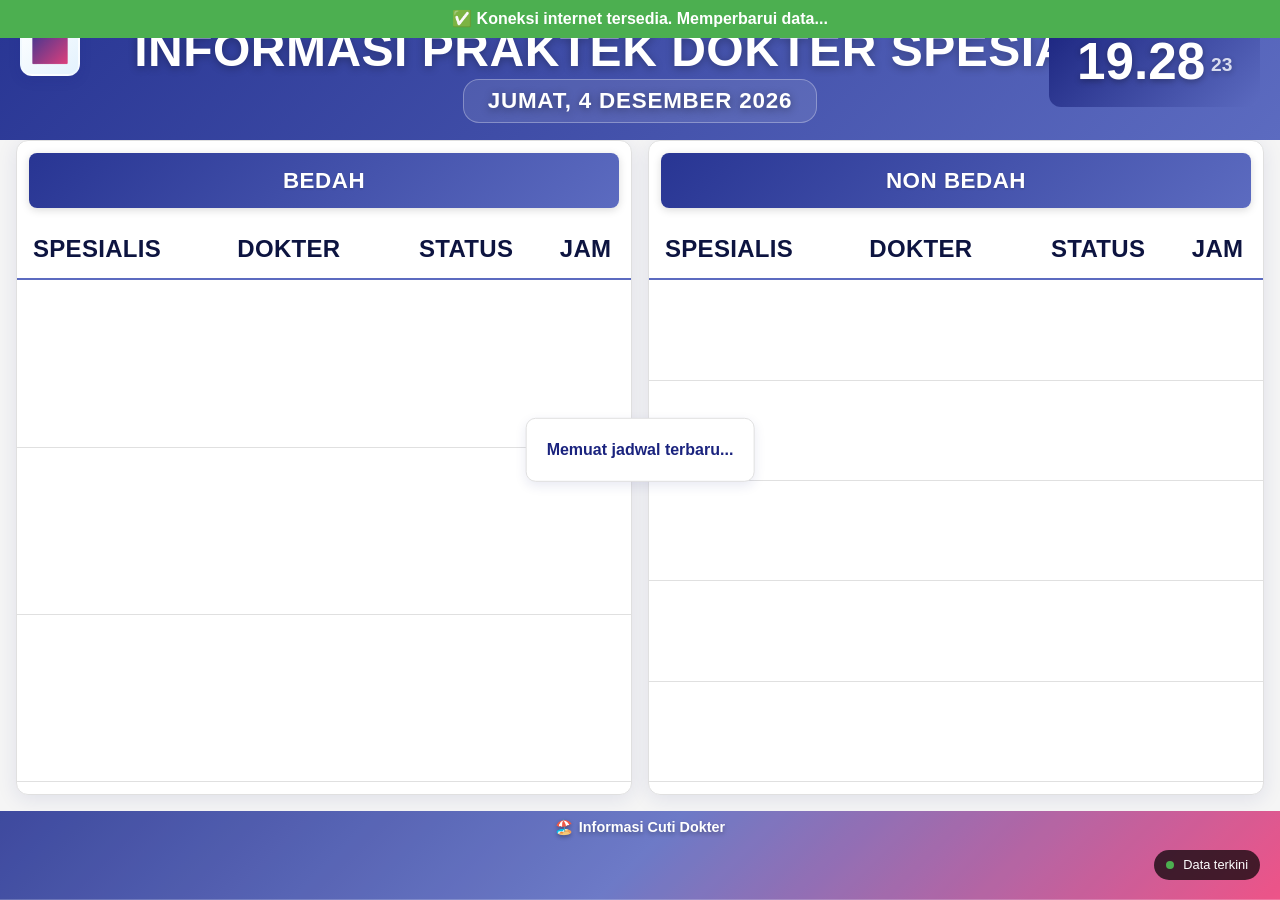
<file: deepseek_html_20251111_7bbf1e.html>
<!DOCTYPE html>
<html lang="id">
<head>
  <meta charset="UTF-8">
  <meta name="viewport" content="width=device-width, initial-scale=1.0">
  <title>INFO JADWAL PRAKTEK DOKTER SPESIALIS - RSU SIAGA MEDIKA PURBALINGGA</title>
  <meta name="description" content="Jadwal praktek dokter spesialis RSU Siaga Medika Purbalingga - Informasi terbaru jam praktek dan status dokter">
  <style>
    :root {
      --color-primary: #283593;
      --color-primary-dark: #1a237e;
      --color-secondary: #5c6bc0;
      --color-accent: #ec407a;
      --color-accent-light: #ff77a9;
      --color-bg: #f5f5f5;
      --color-bg-light: #ffffff;
      --color-text: #1a237e;
      --color-text-dark: #0d1440;
      --color-text-light: #5c6bc0;
      
      /* Status Colors */
      --color-status-buka: #4caf50;
      --color-status-penuh: #ff9800;
      --color-status-selesai: #2196f3;
      --color-status-cuti: #9c27b0;
      --color-status-tidak: #f44336;
      --color-status-tidak-poli: #607d8b;
      
      /* Status Cuti Colors */
      --color-status-akan-cuti: #ffc107;
      --color-status-sedang-cuti: #f44336;
      
      --color-surface: #ffffff;
      --color-border: #e0e0e0;
      --color-shadow: rgba(26, 35, 126, 0.1);
      
      /* Improved spacing system */
      --spacing-xs: 8px;
      --spacing-sm: 12px;
      --spacing-md: 16px;
      --spacing-lg: 20px;
      --spacing-xl: 24px;
    }

    * {
      box-sizing: border-box;
      margin: 0;
      padding: 0;
    }

    html, body {
      height: 100%;
      overflow: hidden;
    }

    body {
      margin: 0;
      font-family: 'Segoe UI', Tahoma, Geneva, Verdana, sans-serif;
      background: var(--color-bg);
      color: var(--color-text-dark);
      opacity: 0;
      animation: fadeInPage 1s ease forwards;
      line-height: 1.4;
      display: flex;
      flex-direction: column;
      min-height: 100vh;
    }

    @keyframes fadeInPage {
      to { opacity: 1; }
    }

    /* Update Notification */
    .update-notification {
      position: fixed;
      top: 20px;
      right: 20px;
      background: #4CAF50;
      color: white;
      padding: 12px 18px;
      border-radius: 8px;
      box-shadow: 0 2px 8px rgba(0,0,0,0.3);
      z-index: 10000;
      font-weight: 600;
      display: none;
    }

    /* Sync Status Indicator */
    .sync-status {
      position: fixed;
      bottom: 20px;
      right: 20px;
      background: rgba(0,0,0,0.7);
      color: white;
      padding: 6px 12px;
      border-radius: 16px;
      font-size: 0.8rem;
      z-index: 1000;
    }

    .sync-status.syncing::before {
      content: '';
      width: 8px;
      height: 8px;
      border-radius: 50%;
      background: #ff9800;
      display: inline-block;
      margin-right: 6px;
    }

    .sync-status.up-to-date::before {
      content: '';
      width: 8px;
      height: 8px;
      border-radius: 50%;
      background: #4CAF50;
      display: inline-block;
      margin-right: 6px;
    }

    /* ===== TV OPTIMIZATION ===== */
    @media screen and (min-width: 1920px) {
      :root {
        font-size: 14px;
      }
      
      .particles,
      .logo-container::before,
      .tanggal::before {
        display: none !important;
      }
      
      .logo-container:hover,
      tr:hover td,
      tr:hover .status {
        transform: none !important;
      }
      
      header::before {
        animation: none !important;
      }
    }

    @media screen and (min-width: 3840px) {
      :root {
        font-size: 16px;
      }
    }

    /* ===== ACCESSIBILITY ===== */
    .skip-link {
      position: absolute;
      top: -40px;
      left: 10px;
      background: var(--color-primary);
      color: white;
      padding: var(--spacing-xs) var(--spacing-sm);
      text-decoration: none;
      border-radius: 4px;
      z-index: 100;
      font-weight: 600;
      transition: top 0.3s;
    }

    .skip-link:focus {
      top: 10px;
    }

    .sr-only {
      position: absolute;
      width: 1px;
      height: 1px;
      padding: 0;
      margin: -1px;
      overflow: hidden;
      clip: rect(0, 0, 0, 0);
      white-space: nowrap;
      border: 0;
    }

    /* Offline/Online Banners */
    .offline-banner {
      position: fixed;
      top: 0;
      left: 0;
      right: 0;
      background: #f44336;
      color: white;
      padding: 10px;
      text-align: center;
      z-index: 10000;
      font-weight: bold;
      display: none;
    }

    .online-banner {
      position: fixed;
      top: 0;
      left: 0;
      right: 0;
      background: #4caf50;
      color: white;
      padding: 8px;
      text-align: center;
      z-index: 10000;
      font-weight: bold;
      display: none;
    }

    /* ===== OPTIMIZED LOGO ===== */
    .hospital-logo {
      position: absolute;
      top: var(--spacing-md);
      left: var(--spacing-lg);
      z-index: 10;
      display: flex;
      align-items: center;
      gap: var(--spacing-sm);
    }

    .logo-container {
      position: relative;
      width: 60px;
      height: 60px;
      background: linear-gradient(135deg, #ffffff, #e3f2fd);
      border-radius: 12px;
      display: flex;
      align-items: center;
      justify-content: center;
      box-shadow: 0 4px 12px rgba(26, 35, 126, 0.15);
      border: 2px solid rgba(255, 255, 255, 0.3);
    }

    .logo-icon {
      font-size: 2rem;
      background: linear-gradient(135deg, var(--color-primary), var(--color-accent));
      -webkit-background-clip: text;
      -webkit-text-fill-color: transparent;
      background-clip: text;
    }

    .logo-text {
      background: linear-gradient(135deg, #ffffff, #e8eaf6);
      -webkit-background-clip: text;
      -webkit-text-fill-color: transparent;
      background-clip: text;
      font-weight: 800;
      font-size: 0.9rem;
      letter-spacing: 0.5px;
    }

    /* ===== OPTIMIZED DATE STYLES ===== */
    .tanggal {
      font-size: 1.4rem;
      font-weight: 700;
      color: white;
      padding: 12px 24px;
      border-radius: 16px;
      background: rgba(255, 255, 255, 0.1);
      border: 1px solid rgba(255, 255, 255, 0.3);
      text-shadow: 0 2px 8px rgba(0, 0, 0, 0.4);
      letter-spacing: 0.8px;
      margin: 10px auto;
      display: inline-block;
    }

    .particles {
      display: none;
    }

    /* ===== OPTIMIZED LOADING ===== */
    .loading {
      display: none;
      text-align: center;
      padding: var(--spacing-lg);
      color: var(--color-text);
      font-weight: 600;
      position: absolute;
      top: 50%;
      left: 50%;
      transform: translate(-50%, -50%);
      z-index: 10;
      background: var(--color-surface);
      border-radius: 10px;
      box-shadow: 0 4px 12px var(--color-shadow);
      border: 1px solid var(--color-border);
    }

    .loading.spinner {
      display: inline-block;
      width: 24px;
      height: 24px;
      border: 3px solid rgba(26, 35, 126, 0.2);
      border-radius: 50%;
      border-top-color: var(--color-text);
      animation: spin 1s ease-in-out infinite;
      margin-right: var(--spacing-sm);
      vertical-align: middle;
    }

    @keyframes spin {
      to { transform: rotate(360deg); }
    }

    /* ===== OPTIMIZED HEADER ===== */
    header {
      position: relative;
      text-align: center;
      padding: var(--spacing-md) var(--spacing-lg);
      color: white;
      font-weight: 700;
      text-transform: uppercase;
      overflow: hidden;
      z-index: 1;
      flex-shrink: 0;
      height: 140px;
      background: linear-gradient(
        135deg,
        var(--color-primary) 0%,
        var(--color-secondary) 50%,
        var(--color-accent) 100%
      );
      background-size: 200% 200%;
      animation: gradientShift 10s ease infinite;
      will-change: transform;
    }

    @keyframes gradientShift {
      0% {
        background-position: 0% 50%;
      }
      50% {
        background-position: 100% 50%;
      }
      100% {
        background-position: 0% 50%;
      }
    }

    header h1 {
      margin: 0;
      font-size: 3.0rem;
      line-height: 0.8;
      letter-spacing: 0.5px;
      position: relative;
      z-index: 2;
      text-shadow: 0 2px 8px rgba(0, 0, 0, 0.3);
      color: white;
      padding-top: 15px;
    }

    header h2 {
      margin: 0;
      font-size: 2.0rem;
      line-height: 0.8;
      letter-spacing: 0.5px;
      position: relative;
      z-index: 2;
      text-shadow: 0 2px 8px rgba(0, 0, 0, 0.3);
      color: white;
      padding-top: 15px;
    }

    /* ===== OPTIMIZED DATETIME CORNER ===== */
    .datetime-corner {
      position: absolute;
      top: var(--spacing-md);
      right: var(--spacing-lg);
      text-align: right;
      z-index: 10;
    }

    .datetime-corner .tanggal {
      font-size: 1rem;
      font-weight: 600;
      color: white;
      text-shadow: 0 2px 4px rgba(0, 0, 0, 0.3);
      margin-bottom: 4px;
      line-height: 1.2;
    }

    .datetime-corner .jam {
      position: relative;
      display: inline-flex;
      align-items: flex-end;
      gap: 6px;
      padding: 20px 28px;
      border-radius: 12px;
      background: linear-gradient(
        135deg,
        var(--color-primary-dark) 0%,
        var(--color-secondary) 50%,
        var(--color-accent) 100%
      );
      background-size: 200% 200%;
      animation: gradientShiftJam 8s ease infinite;
      color: white;
      text-shadow: 0 2px 6px rgba(0, 0, 0, 0.3);
      will-change: transform;
      overflow: hidden;
    }

    @keyframes gradientShiftJam {
      0% {
        background-position: 0% 50%;
      }
      50% {
        background-position: 100% 50%;
      }
      100% {
        background-position: 0% 50%;
      }
    }
    
    .jam-utama {
      font-size: 3.2rem;
      font-weight: 700;
      line-height: 1;
      position: relative;
      z-index: 2;
    }
    
    .jam-detik {
      font-size: 1.2rem;
      opacity: 0.9;
      margin-bottom: 8px;
      color: #e8eaf6;
      position: relative;
      z-index: 2;
    }

    /* ===== OPTIMIZED MAIN CONTENT ===== */
    .content-wrapper {
      flex: 1;
      display: flex;
      padding: 0 var(--spacing-md) var(--spacing-md);
      gap: var(--spacing-md);
      min-height: 0;
      overflow: hidden;
    }

    .section {
      background: var(--color-surface);
      border: 1px solid var(--color-border);
      border-radius: 12px;
      box-shadow: 0 4px 20px var(--color-shadow);
      padding: var(--spacing-sm) 0;
      flex: 1;
      min-width: 0;
      opacity: 0;
      transform: translateY(10px);
      transition: all 0.8s ease;
      display: flex;
      flex-direction: column;
      height: 100%;
      will-change: transform, opacity;
    }

    .section.show {
      opacity: 1;
      transform: translateY(0);
    }

    .section h2 {
      background: linear-gradient(135deg, var(--color-primary), var(--color-secondary));
      color: white;
      padding: var(--spacing-sm) 0;
      margin: 0 var(--spacing-sm) var(--spacing-sm);
      border-radius: 8px;
      font-size: 1.4rem;
      text-align: center;
      text-transform: uppercase;
      letter-spacing: 0.5px;
      box-shadow: 0 2px 8px rgba(0, 0, 0, 0.15);
      flex-shrink: 0;
      text-shadow: 0 1px 2px rgba(0, 0, 0, 0.2);
    }

    .table-container {
      flex: 1;
      overflow: hidden;
      display: flex;
      flex-direction: column;
    }

    table {
      width: 100%;
      border-collapse: collapse;
      font-size: 0.9rem;
      flex: 1;
    }

    thead {
      position: sticky;
      top: 0;
      z-index: 1;
    }

    th {
      padding: var(--spacing-sm) var(--spacing-xs);
      color: var(--color-text-dark);
      font-weight: 700;
      border-bottom: 2px solid var(--color-secondary);
      font-size: 1.5rem;
      text-transform: uppercase;
      letter-spacing: 0.3px;
    }

    /* OPTIMIZED TABLE ALIGNMENT */
    .table-align-left {
      text-align: left;
      padding-left: var(--spacing-md);
    }

    .table-align-center {
      text-align: center;
    }

    tbody {
      overflow-y: auto;
      flex: 1;
    }

    td {
      padding: var(--spacing-xs) var(--spacing-xs);
      border-bottom: 1px solid var(--color-border);
      color: var(--color-text-dark);
      font-size: 1.7rem;
      font-weight: 600;
    }

    /* OPTIMIZED STATUS STYLES */
    .status {
      display: inline-block;
      padding: var(--spacing-xs) var(--spacing-sm);
      border-radius: 16px;
      color: white;
      font-weight: 700;
      font-size: 1.2rem;
      min-width: 85px;
      text-shadow: 0 1px 2px rgba(0, 0, 0, 0.2);
      will-change: transform;
    }

    .status--buka { 
      background: linear-gradient(135deg, var(--color-status-buka), #43a047);
    }

    .status--penuh { 
      background: linear-gradient(135deg, var(--color-status-penuh), #fb8c00);
    }

    .status--selesai { 
      background: linear-gradient(135deg, var(--color-status-selesai), #1976d2);
    }

    .status--cuti { 
      background: linear-gradient(135deg, var(--color-status-cuti), #7b1fa2);
    }

    .status--tidak { 
      background: linear-gradient(135deg, var(--color-status-tidak), #e53935);
    }

    .status--tidak-poli { 
      background: linear-gradient(135deg, var(--color-status-tidak-poli), #455a64);
    }

    /* ===== OPTIMIZED FOOTER ===== */
    footer {
      background: linear-gradient(135deg, var(--color-primary), var(--color-secondary), var(--color-accent));
      color: white;
      padding: 0;
      overflow: hidden;
      position: relative;
      z-index: 2;
      flex-shrink: 0;
    }

    .footer-container {
      display: flex;
      flex-direction: column;
    }

    /* OPTIMIZED CUTI SECTION */
    .cuti-footer-section {
      background: rgba(255, 255, 255, 0.1);
      padding: 6px var(--spacing-md);
      border-bottom: 1px solid rgba(255, 255, 255, 0.2);
      min-height: 50px;
    }

    .cuti-footer-header {
      display: flex;
      align-items: center;
      justify-content: center;
      gap: var(--spacing-sm);
      margin-bottom: 6px;
    }

    .cuti-footer-title {
      display: flex;
      align-items: center;
      gap: 6px;
      font-size: 0.9rem;
      font-weight: 700;
      color: white;
      text-shadow: 0 2px 4px rgba(0, 0, 0, 0.3);
    }

    /* OPTIMIZED SCROLL CONTAINER */
    .cuti-scroll-container {
      overflow: hidden;
      position: relative;
      min-height: 50px;
      height: 50px;
    }

    .cuti-scroll-content {
      display: flex;
      gap: 10px;
      animation: scrollCuti 40s linear infinite;
      padding: 0 var(--spacing-md);
      will-change: transform;
      transform: translate3d(0, 0, 0);
    }

    /* Auto-center optimization */
    .cuti-scroll-container:has(.cuti-item:nth-child(1):nth-last-child(1)) .cuti-scroll-content,
    .cuti-scroll-container:has(.cuti-item:nth-child(1):nth-last-child(2)) .cuti-scroll-content,
    .cuti-scroll-container:has(.cuti-item:nth-child(1):nth-last-child(3)) .cuti-scroll-content,
    .cuti-scroll-container:has(.cuti-item:nth-child(1):nth-last-child(4)) .cuti-scroll-content,
    .cuti-scroll-container:has(.cuti-item:nth-child(1):nth-last-child(5)) .cuti-scroll-content {
      animation: none;
      justify-content: center;
    }

    /* OPTIMIZED CUTI ITEM */
    .cuti-item {
      display: flex;
      align-items: center;
      gap: 6px;
      background: rgba(255, 255, 255, 0.15);
      padding: 5px 8px;
      border-radius: 6px;
      border: 1px solid rgba(255, 255, 255, 0.3);
      flex-shrink: 0;
      min-width: 200px;
      height: 40px;
      cursor: pointer;
      will-change: transform;
    }

    .cuti-avatar {
      width: 20px;
      height: 20px;
      border-radius: 50%;
      background: linear-gradient(135deg, #ffeb3b, #ffc107);
      display: flex;
      align-items: center;
      justify-content: center;
      color: var(--color-primary-dark);
      font-size: 0.6rem;
      font-weight: 700;
      flex-shrink: 0;
    }

    .cuti-info {
      display: flex;
      flex-direction: column;
      gap: 1px;
      flex: 1;
      min-width: 0;
      overflow: hidden;
    }

    .cuti-name-row {
      display: flex;
      align-items: center;
      gap: 6px;
      font-size: 0.7rem;
      line-height: 1;
    }

    .cuti-dokter-name {
      font-size: 0.7rem;
      font-weight: 700;
      color: white;
      white-space: nowrap;
    }

    .cuti-separator {
      color: rgba(255, 255, 255, 0.6);
      font-size: 0.6rem;
    }

    .cuti-spesialis {
      font-size: 0.65rem;
      color: rgba(255, 255, 255, 0.8);
      white-space: nowrap;
      overflow: hidden;
      text-overflow: ellipsis;
    }

    .cuti-date-row {
      display: flex;
      align-items: center;
      gap: 4px;
      font-size: 0.65rem;
      color: rgba(255, 255, 255, 0.9);
      line-height: 1;
    }

    .cuti-date-icon {
      font-size: 0.6rem;
      opacity: 0.8;
    }

    /* CUTI BADGE STYLES */
    .cuti-badge {
      padding: 2px 8px;
      border-radius: 6px;
      font-size: 0.6rem;
      font-weight: 700;
      color: white;
      margin-left: 4px;
      white-space: nowrap;
      flex-shrink: 0;
      text-shadow: 0 1px 2px rgba(0, 0, 0, 0.2);
    }

    .cuti-badge.akan-cuti {
      background: linear-gradient(135deg, var(--color-status-akan-cuti), #ff8f00);
    }

    .cuti-badge.sedang-cuti {
      background: linear-gradient(135deg, var(--color-status-sedang-cuti), #d32f2f);
    }

    @keyframes scrollCuti {
      0% { transform: translateX(0); }
      100% { transform: translateX(-50%); }
    }

    /* ===== OPTIMIZED MODAL ===== */
    .cuti-modal {
      display: none;
      position: fixed;
      top: 0;
      left: 0;
      width: 100%;
      height: 100%;
      background: rgba(0, 0, 0, 0.8);
      z-index: 1000;
      align-items: center;
      justify-content: center;
    }

    .cuti-modal.active {
      display: flex;
    }

    .cuti-modal-content {
      background: linear-gradient(135deg, var(--color-surface), #f8fdff);
      border-radius: 16px;
      padding: var(--spacing-xl);
      max-width: 500px;
      width: 90%;
      max-height: 80vh;
      overflow-y: auto;
      box-shadow: 0 20px 60px rgba(0, 0, 0, 0.3);
      border: 1px solid var(--color-border);
      will-change: transform;
    }

    .cuti-modal-header {
      display: flex;
      align-items: center;
      justify-content: space-between;
      margin-bottom: var(--spacing-lg);
      padding-bottom: var(--spacing-md);
      border-bottom: 2px solid var(--color-border);
    }

    .cuti-modal-title {
      display: flex;
      align-items: center;
      gap: var(--spacing-sm);
      font-size: 1.5rem;
      font-weight: 700;
      color: var(--color-text-dark);
    }

    .cuti-modal-close {
      background: none;
      border: none;
      font-size: 1.5rem;
      cursor: pointer;
      color: var(--color-text-light);
      padding: var(--spacing-xs);
      border-radius: 8px;
    }

    .cuti-detail-item {
      display: flex;
      align-items: center;
      gap: var(--spacing-md);
      padding: var(--spacing-md);
      background: white;
      border-radius: 12px;
      margin-bottom: var(--spacing-sm);
      border: 1px solid var(--color-border);
    }

    .cuti-detail-avatar {
      width: 50px;
      height: 50px;
      border-radius: 50%;
      background: linear-gradient(135deg, var(--color-status-cuti), #7b1fa2);
      display: flex;
      align-items: center;
      justify-content: center;
      color: white;
      font-size: 1.1rem;
      font-weight: 700;
      flex-shrink: 0;
    }

    .cuti-detail-info {
      flex: 1;
    }

    .cuti-detail-name {
      font-size: 1.2rem;
      font-weight: 700;
      color: var(--color-text-dark);
      margin-bottom: 4px;
    }

    .cuti-detail-spec {
      font-size: 0.9rem;
      color: var(--color-text-light);
      margin-bottom: 6px;
    }

    .cuti-detail-dates {
      display: flex;
      align-items: center;
      gap: var(--spacing-sm);
      font-size: 0.85rem;
      color: var(--color-status-cuti);
      font-weight: 600;
    }

    .cuti-detail-status {
      padding: 6px 12px;
      border-radius: 20px;
      font-size: 0.8rem;
      font-weight: 700;
      color: white;
      text-shadow: 0 1px 2px rgba(0, 0, 0, 0.2);
    }

    .cuti-detail-status.akan-cuti {
      background: linear-gradient(135deg, var(--color-status-akan-cuti), #ff8f00);
    }

    .cuti-detail-status.sedang-cuti {
      background: linear-gradient(135deg, var(--color-status-sedang-cuti), #d32f2f);
    }

    /* Empty State */
    .cuti-empty {
      text-align: center;
      padding: var(--spacing-md);
      color: rgba(255, 255, 255, 0.7);
      font-style: italic;
    }

    /* ===== ERROR STATES ===== */
    .error-message {
      text-align: center;
      padding: var(--spacing-xl) var(--spacing-lg);
      color: var(--color-status-tidak);
      font-weight: 600;
      flex: 1;
      display: flex;
      flex-direction: column;
      justify-content: center;
      align-items: center;
      font-size: 1rem;
    }

    .error-message button {
      background: var(--color-secondary);
      border: none;
      border-radius: 8px;
      padding: var(--spacing-sm) var(--spacing-lg);
      margin-top: var(--spacing-sm);
      font-weight: 600;
      cursor: pointer;
      font-size: 0.9rem;
      color: white;
    }

    /* ===== RESPONSIVE OPTIMIZATIONS ===== */
    @media screen and (max-width: 1024px) {
      .cuti-item {
        min-width: 180px;
        height: 38px;
        padding: 4px 6px;
      }
      
      .hospital-logo {
        top: var(--spacing-sm);
        left: var(--spacing-md);
      }
      
      .logo-container {
        width: 50px;
        height: 50px;
      }
      
      .tanggal {
        font-size: 1.2rem;
        padding: 10px 18px;
      }
    }

    @media screen and (max-width: 768px) {
      :root {
        font-size: 12px;
      }
      
      header h1 {
        font-size: 2.2rem;
      }
      
      .content-wrapper {
        flex-direction: column;
      }
      
      .hospital-logo {
        top: var(--spacing-xs);
        left: var(--spacing-sm);
      }
      
      .logo-container {
        width: 40px;
        height: 40px;
      }
      
      .logo-text {
        display: none;
      }
    }

    @media screen and (max-width: 480px) {
      .hospital-logo {
        top: 6px;
        left: 8px;
      }
      
      .logo-container {
        width: 35px;
        height: 35px;
      }
    }

    /* Print Styles */
    @media print {
      .particles,
      .controls,
      .loading,
      footer,
      .datetime-corner,
      .cuti-modal,
      .hospital-logo,
      .offline-banner,
      .online-banner,
      .update-notification,
      .sync-status {
        display: none !important;
      }
      
      body {
        transform: none !important;
        animation: none;
        opacity: 1;
        margin-top: 0 !important;
      }
      
      .section {
        box-shadow: none;
        border: 2px solid #000;
        break-inside: avoid;
      }
      
      .status {
        -webkit-print-color-adjust: exact;
        print-color-adjust: exact;
      }
    }

    /* Reduced motion */
    @media (prefers-reduced-motion: reduce) {
      * {
        animation: none !important;
        transition: none !important;
      }
      
      header::before,
      .datetime-corner .jam::before {
        animation: none !important;
      }
      
      /* ===== TV 43 INCH OPTIMIZATION ===== */
@media 
  screen and (min-width: 1920px) and (max-height: 1080px),
  screen and (min-width: 1920px) and (max-width: 1920px) and (max-height: 1200px) {
  
  :root {
    font-size: 12px;
  }
  
  /* Optimasi Header */
  header {
    height: 100px;
    padding: 10px 20px;
  }
  
  header h1 {
    font-size: 2.2rem;
    line-height: 1;
    padding-top: 10px;
  }
  
  header h2 {
    font-size: 1.6rem;
    line-height: 1;
    padding-top: 5px;
  }
  
  .tanggal {
    font-size: 1.1rem;
    padding: 8px 16px;
    margin: 5px auto;
  }
  
  /* Optimasi Jam */
  .datetime-corner {
    top: 10px;
    right: 15px;
  }
  
  .datetime-corner .jam {
    padding: 12px 20px;
  }
  
  .jam-utama {
    font-size: 2.4rem;
  }
  
  .jam-detik {
    font-size: 1rem;
    margin-bottom: 5px;
  }
  
  /* Optimasi Tabel */
  .section h2 {
    font-size: 1.2rem;
    padding: 8px 0;
    margin: 0 10px 8px;
  }
  
  th {
    font-size: 1.2rem;
    padding: 8px 6px;
  }
  
  td {
    font-size: 1.3rem;
    padding: 6px 4px;
  }
  
  .status {
    font-size: 1rem;
    min-width: 70px;
    padding: 6px 10px;
  }
  
  /* Optimasi Layout */
  .content-wrapper {
    padding: 0 10px 10px;
    gap: 10px;
  }
  
  /* Optimasi Logo */
  .hospital-logo {
    top: 10px;
    left: 15px;
  }
  
  .logo-container {
    width: 45px;
    height: 45px;
  }
  
  .logo-icon {
    font-size: 1.5rem;
  }
  
  /* Optimasi Footer */
  .cuti-footer-section {
    padding: 4px 10px;
    min-height: 40px;
  }
  
  .cuti-scroll-container {
    min-height: 40px;
    height: 40px;
  }
  
  .cuti-item {
    min-width: 160px;
    height: 32px;
    padding: 4px 6px;
  }
  
  .cuti-avatar {
    width: 16px;
    height: 16px;
    font-size: 0.5rem;
  }
  
  .cuti-dokter-name,
  .cuti-spesialis {
    font-size: 0.6rem;
  }
  
  .cuti-date-row {
    font-size: 0.55rem;
  }
  
  .cuti-badge {
    font-size: 0.5rem;
    padding: 1px 6px;
  }
}

/* Backup detection via JavaScript */
.tv-43inch {
  font-size: 12px;
}

.tv-43inch header {
  height: 100px !important;
  padding: 10px 20px !important;
}

.tv-43inch header h1 {
  font-size: 2.2rem !important;
}

.tv-43inch header h2 {
  font-size: 1.6rem !important;
}

/* ... dan semua style yang sama seperti media query di atas ... */
      
    }
  </style>
</head>
<body>
  <!-- Banners -->
  <div class="offline-banner" id="offlineBanner">
    ⚠️ Anda sedang offline. Menampilkan data cache terakhir.
  </div>
  <div class="online-banner" id="onlineBanner">
    ✅ Koneksi internet tersedia. Memperbarui data...
  </div>

  <!-- Notifications -->
  <div class="update-notification" id="updateNotification">
    <span>✅</span>
    <span>Data jadwal diperbarui</span>
  </div>

  <div class="sync-status up-to-date" id="syncStatus">
    Data terkini
  </div>

  <a href="#main-content" class="skip-link">Langsung ke konten utama</a>
  <div class="particles" id="particles"></div>

  <!-- Live region -->
  <div aria-live="polite" aria-atomic="true" class="sr-only" id="liveRegion">
    Data jadwal dokter telah diperbarui
  </div>

  <!-- Logo -->
  <div class="hospital-logo">
    <div class="logo-container">
      <div class="logo-icon">🏥</div>
    </div>
    <div class="logo-text"></div>
  </div>

  <header>
    <h1>INFORMASI PRAKTEK DOKTER SPESIALIS</h1>
    <h2 class="tanggal" id="tanggal"></h2>
    <div class="datetime-corner">
      <div class="jam" id="jam"></div>
    </div>
  </header>

  <div class="loading" id="loadingIndicator">
    <span class="spinner"></span>
    <span id="loadingMessage">Memuat jadwal terbaru...</span>
  </div>

  <div class="content-wrapper" id="main-content">
    <div class="section" id="bedahSection">
      <h2>BEDAH</h2>
      <div class="table-container">
        <table id="tableBedah">
          <thead>
            <tr>
              <th class="table-align-left">Spesialis</th>
              <th class="table-align-left">Dokter</th>
              <th class="table-align-center">Status</th>
              <th class="table-align-center">Jam</th>
            </tr>
          </thead>
          <tbody id="bedahBody">
            <!-- Data akan dimuat di sini -->
          </tbody>
        </table>
      </div>
    </div>

    <div class="section" id="nonBedahSection">
      <h2>NON BEDAH</h2>
      <div class="table-container">
        <table id="tableNonBedah">
          <thead>
            <tr>
              <th class="table-align-left">Spesialis</th>
              <th class="table-align-left">Dokter</th>
              <th class="table-align-center">Status</th>
              <th class="table-align-center">Jam</th>
            </tr>
          </thead>
          <tbody id="nonBedahBody">
            <!-- Data akan dimuat di sini -->
          </tbody>
        </table>
      </div>
    </div>
  </div>

  <footer>
    <div class="footer-container">
      <div class="cuti-footer-section">
        <div class="cuti-footer-header">
          <div class="cuti-footer-title">
            <span>🏖️</span>
            <span>Informasi Cuti Dokter</span>
          </div>
        </div>
        <div class="cuti-scroll-container">
          <div class="cuti-scroll-content" id="cutiScrollContent">
            <!-- Cuti doctors will be loaded here -->
          </div>
        </div>
      </div>
    </div>
  </footer>

  <!-- Cuti Detail Modal -->
  <div class="cuti-modal" id="cutiDetailModal">
    <div class="cuti-modal-content">
      <div class="cuti-modal-header">
        <div class="cuti-modal-title">
          <span>🏖️</span>
          <span>Detail Cuti Dokter</span>
        </div>
        <button class="cuti-modal-close" id="cutiModalClose">×</button>
      </div>
      <div id="cutiDetailContent">
        <!-- Detail cuti akan dimuat di sini -->
      </div>
    </div>
  </div>

  <script>
    // ==================== CONFIGURATION ====================
    const CONFIG = {
      MAIN_SHEET_URL: "https://script.google.com/macros/s/AKfycbyVnM9JhKx8xj2EZhETj1BdSCnmJxtNBV4eFmohKE0denRS4VEA3JqPI-RVsQFg7ZuEtw/exec",
      FOOTER_SHEET_URL: "https://script.google.com/macros/s/AKfycbxYREx42acZcDyDe8DF75UJlB0hroAoQ4QH_gpd71RgGtbI889yAAtzegrjgwvfLkFY4Q/exec",
      REFRESH_INTERVAL: 120000,
      CACHE_DURATION: 600000,
      FETCH_TIMEOUT: 15000,
      MAX_RETRIES: 3
    };

    // ==================== OPTIMIZED UTILITY FUNCTIONS ====================
    const Utils = {
      escapeHtml(text) {
        if (text == null) return '';
        const div = document.createElement('div');
        div.textContent = text;
        return div.innerHTML;
      },

      getInitials(name) {
        if (!name) return 'DR';
        return name
          .split(/\s+/)
          .map(word => word.charAt(0))
          .join('')
          .toUpperCase()
          .substring(0, 2);
      },

      debounce(func, wait, immediate = false) {
        let timeout;
        return function executedFunction(...args) {
          const later = () => {
            timeout = null;
            if (!immediate) func(...args);
          };
          const callNow = immediate && !timeout;
          clearTimeout(timeout);
          timeout = setTimeout(later, wait);
          if (callNow) func(...args);
        };
      },

      throttle(func, limit) {
        let inThrottle;
        return function(...args) {
          if (!inThrottle) {
            func.apply(this, args);
            inThrottle = true;
            setTimeout(() => inThrottle = false, limit);
          }
        };
      },

      // FIXED: Logika deteksi status cuti berdasarkan tanggal
      determineCutiStatus(doctor) {
        const statusCuti = doctor.StatusCuti || '';
        const tanggalCuti = doctor.Tanggal || '';
        const today = new Date();
        
        // Jika ada field StatusCuti yang eksplisit, gunakan itu
        if (statusCuti.toLowerCase().includes('akan')) {
          return 'akan-cuti';
        }
        if (statusCuti.toLowerCase().includes('sedang')) {
          return 'sedang-cuti';
        }
        
        // FIXED: Logika deteksi berdasarkan tanggal
        // Cari tanggal mulai dan akhir dari string tanggal
        const dateMatch = tanggalCuti.match(/(\d{1,2})\s*[-–]\s*(\d{1,2})\s+([A-Za-z]+)/i);
        if (dateMatch) {
          const startDay = parseInt(dateMatch[1]);
          const endDay = parseInt(dateMatch[2]);
          const monthName = dateMatch[3].toLowerCase();
          
          // Map nama bulan ke angka
          const monthMap = {
            'januari': 0, 'februari': 1, 'maret': 2, 'april': 3,
            'mei': 4, 'juni': 5, 'juli': 6, 'agustus': 7,
            'september': 8, 'oktober': 9, 'november': 10, 'desember': 11
          };
          
          const currentMonth = today.getMonth();
          const currentDay = today.getDate();
          const cutiMonth = monthMap[monthName];
          
          if (cutiMonth !== undefined) {
            if (cutiMonth > currentMonth) {
              return 'akan-cuti'; // Bulan depan
            } else if (cutiMonth === currentMonth) {
              if (currentDay < startDay) {
                return 'akan-cuti'; // Masih akan datang
              } else if (currentDay >= startDay && currentDay <= endDay) {
                return 'sedang-cuti'; // Sedang berlangsung
              } else {
                return 'sedang-cuti'; // Sudah lewat, default ke sedang cuti
              }
            } else {
              return 'sedang-cuti'; // Bulan sudah lewat
            }
          }
        }
        
        // Default: jika tidak bisa deteksi, anggap sedang cuti
        return 'sedang-cuti';
      }
    };

    // ==================== OPTIMIZED EVENT MANAGER ====================
    class EventManager {
      constructor() {
        this.handlers = new Map();
      }
      
      addDelegatedEvent(container, event, selector, handler) {
        const wrappedHandler = (e) => {
          const target = e.target.closest(selector);
          if (target) {
            handler(e, target);
          }
        };
        container.addEventListener(event, wrappedHandler);
        const key = `${event}-${selector}`;
        this.handlers.set(key, { handler: wrappedHandler, container });
      }
      
      removeDelegatedEvent(container, event, selector) {
        const key = `${event}-${selector}`;
        const handlerInfo = this.handlers.get(key);
        if (handlerInfo) {
          container.removeEventListener(event, handlerInfo.handler);
          this.handlers.delete(key);
        }
      }
      
      cleanup() {
        for (const [key, { handler, container }] of this.handlers) {
          const [event] = key.split('-');
          container.removeEventListener(event, handler);
        }
        this.handlers.clear();
      }
    }

    // ==================== OPTIMIZED SYNC SYSTEM ====================
    class TVOptimizedSync {
      constructor() {
        this.lastDataHash = null;
        this.isChecking = false;
        this.consecutiveFailures = 0;
        this.lastSuccessTime = 0;
      }

      generateSimpleHash(data) {
        if (!data || !Array.isArray(data)) return 'invalid';
        
        // Optimized hash generation
        let hash = 0;
        for (const doctor of data) {
          hash = ((hash << 5) - hash) + 
            (doctor.Dokter?.length || 0) + 
            (doctor.Status?.length || 0);
          hash = hash & hash;
        }
        return Math.abs(hash).toString(36);
      }

      async checkForUpdates() {
        if (this.isChecking || document.hidden) {
          return false;
        }

        // Optimized frequency limiting
        if (Date.now() - this.lastSuccessTime < 30000 && this.consecutiveFailures === 0) {
          return false;
        }

        this.isChecking = true;

        try {
          const response = await this.fetchWithTimeout(CONFIG.MAIN_SHEET_URL, 8000);

          if (!response.ok) throw new Error(`HTTP ${response.status}`);

          const data = await response.json();
          
          if (!this.validateData(data)) throw new Error('Invalid data');

          const newHash = this.generateSimpleHash(data);
          const hasChanged = newHash !== this.lastDataHash;

          this.lastDataHash = newHash;
          this.consecutiveFailures = 0;
          this.lastSuccessTime = Date.now();

          return hasChanged ? { data, hash: newHash } : false;

        } catch (error) {
          this.consecutiveFailures++;
          console.warn('❌ Update check failed:', error.message);
          return false;
        } finally {
          this.isChecking = false;
        }
      }

      async fetchWithTimeout(url, timeout = 8000) {
        const controller = new AbortController();
        const timeoutId = setTimeout(() => controller.abort(), timeout);
        
        try {
          const response = await fetch(url, { 
            signal: controller.signal,
            cache: 'no-cache'
          });
          clearTimeout(timeoutId);
          return response;
        } catch (error) {
          clearTimeout(timeoutId);
          throw error;
        }
      }

      validateData(data) {
        return Array.isArray(data) && data.every(item => 
          item && 
          typeof item === 'object' &&
          'Spesialis' in item &&
          'Dokter' in item &&
          'Status' in item
        );
      }
    }

    // ==================== OPTIMIZED RESOURCE MANAGER ====================
    class SimpleResourceManager {
      constructor() {
        this.intervals = [];
        this.timeouts = [];
        this.eventListeners = [];
        this.animationFrames = [];
      }

      setInterval(callback, delay) {
        const id = setInterval(callback, delay);
        this.intervals.push(id);
        return id;
      }

      setTimeout(callback, delay) {
        const id = setTimeout(callback, delay);
        this.timeouts.push(id);
        return id;
      }

      requestAnimationFrame(callback) {
        const id = requestAnimationFrame(callback);
        this.animationFrames.push(id);
        return id;
      }

      addEventListener(target, event, handler, options) {
        target.addEventListener(event, handler, options);
        this.eventListeners.push({ target, event, handler });
      }

      cleanup() {
        this.intervals.forEach(clearInterval);
        this.timeouts.forEach(clearTimeout);
        this.animationFrames.forEach(cancelAnimationFrame);
        this.eventListeners.forEach(({ target, event, handler }) => {
          target.removeEventListener(event, handler);
        });
        
        this.intervals = [];
        this.timeouts = [];
        this.animationFrames = [];
        this.eventListeners = [];
      }
    }

    // ==================== OPTIMIZED DATA RENDERER ====================
    class DataRenderer {
      static getStatusClass(status) {
        if (!status) return 'status--tidak';
        
        const statusUpper = status.toUpperCase();
        if (statusUpper.includes('BUKA')) return 'status--buka';
        if (statusUpper.includes('PENUH')) return 'status--penuh';
        if (statusUpper.includes('SELESAI')) return 'status--selesai';
        if (statusUpper.includes('CUTI')) return 'status--cuti';
        if (statusUpper.includes('TIDAK ADA POLI') || statusUpper.includes('TIDAK-ADA-POLI')) return 'status--tidak-poli';
        if (statusUpper.includes('TIDAK')) return 'status--tidak';
        
        return 'status--tidak';
      }

      static createTableRow(item) {
        const tr = document.createElement('tr');
        const statusClass = this.getStatusClass(item.Status);
        
        tr.innerHTML = `
          <td class="table-align-left">${Utils.escapeHtml(item.Spesialis || '-')}</td>
          <td class="table-align-left">${Utils.escapeHtml(item.Dokter || '-')}</td>
          <td class="table-align-center"><span class="status ${statusClass}">${Utils.escapeHtml(item.Status || 'TIDAK')}</span></td>
          <td class="table-align-center">${Utils.escapeHtml(item.Jam || '-')}</td>
        `;
        
        return tr;
      }

      static showData(data) {
        const bedahTable = document.getElementById("bedahBody");
        const nonBedahTable = document.getElementById("nonBedahBody");
        
        if (!data || data.length === 0) {
          this.showEmptyState();
          return;
        }

        // Use requestAnimationFrame for smoother rendering
        requestAnimationFrame(() => {
          const bedahFragment = document.createDocumentFragment();
          const nonBedahFragment = document.createDocumentFragment();

          for (const item of data) {
            const row = this.createTableRow(item);
            if (item.Jenis === "Bedah") {
              bedahFragment.appendChild(row);
            } else {
              nonBedahFragment.appendChild(row);
            }
          }

          bedahTable.innerHTML = '';
          nonBedahTable.innerHTML = '';
          bedahTable.appendChild(bedahFragment);
          nonBedahTable.appendChild(nonBedahFragment);

          // Animate sections with optimized timing
          document.querySelectorAll('.section').forEach((sec, index) => {
            sec.classList.remove('show');
            setTimeout(() => sec.classList.add('show'), index * 50);
          });
        });
      }

      static showEmptyState() {
        const emptyHTML = `
          <tr>
            <td colspan="4" class="error-message">
              📝 Tidak ada data jadwal dokter yang tersedia.
            </td>
          </tr>
        `;
        
        document.querySelectorAll('tbody').forEach(tbody => {
          tbody.innerHTML = emptyHTML;
        });
      }

      static displayCutiDoctors(data) {
        const cutiContainer = document.getElementById('cutiScrollContent');
        
        if (!data || !Array.isArray(data) || data.length === 0) {
          cutiContainer.innerHTML = '<div class="cuti-empty">Tidak ada dokter yang sedang cuti</div>';
          return;
        }

        requestAnimationFrame(() => {
          const fragment = document.createDocumentFragment();
          let validItems = 0;
          
          for (const doctor of data) {
            try {
              const namaDokter = doctor.Dokter || doctor.Nama || doctor['Nama Dokter'];
              if (!namaDokter) continue;

              const spesialis = doctor.Spesialis || doctor.Poli || doctor['Spesialisasi'] || 'Spesialis';
              const tanggalCuti = doctor.Tanggal || doctor.Period || doctor.Jam || doctor['Periode Cuti'] || 'Cuti';
              
              // FIXED: Gunakan fungsi deteksi status cuti yang baru
              const statusCuti = Utils.determineCutiStatus(doctor);
              const badgeClass = statusCuti;
              const badgeText = statusCuti === 'akan-cuti' ? 'AKAN CUTI' : 'SEDANG CUTI';
              
              const cutiItem = document.createElement('div');
              cutiItem.className = 'cuti-item';
              cutiItem.setAttribute('data-dokter', Utils.escapeHtml(namaDokter));
              cutiItem.setAttribute('data-spesialis', Utils.escapeHtml(spesialis));
              cutiItem.setAttribute('data-tanggal', Utils.escapeHtml(tanggalCuti));
              cutiItem.setAttribute('data-status', badgeClass);
              cutiItem.innerHTML = `
                <div class="cuti-avatar">${Utils.getInitials(namaDokter)}</div>
                <div class="cuti-info">
                  <div class="cuti-name-row">
                    <span class="cuti-dokter-name">${Utils.escapeHtml(namaDokter)}</span>
                    <span class="cuti-separator">-</span>
                    <span class="cuti-spesialis">${Utils.escapeHtml(spesialis)}</span>
                  </div>
                  <div class="cuti-date-row">
                    <span class="cuti-date-icon">📅</span>
                    <span>${Utils.escapeHtml(tanggalCuti)}</span>
                  </div>
                </div>
                <div class="cuti-badge ${badgeClass}">${badgeText}</div>
              `;
              
              fragment.appendChild(cutiItem);
              validItems++;
              
            } catch (error) {
              console.error('Error processing cuti doctor:', error);
            }
          }

          cutiContainer.innerHTML = '';
          cutiContainer.appendChild(fragment);
          
          if (validItems === 0) {
            cutiContainer.innerHTML = '<div class="cuti-empty">Tidak ada data cuti yang valid</div>';
          }
        });
      }
    }

    // ==================== OPTIMIZED CACHE MANAGER ====================
    class CacheManager {
      static cacheData(data) {
        try {
          const cache = {
            mainData: data.mainData,
            cutiData: data.cutiData,
            timestamp: Date.now()
          };
          localStorage.setItem('doctorSchedule', JSON.stringify(cache));
        } catch (e) {
          console.warn('Gagal menyimpan cache:', e);
        }
      }

      static getCachedData() {
        try {
          const cached = localStorage.getItem('doctorSchedule');
          if (!cached) return null;
          
          const { mainData, cutiData, timestamp } = JSON.parse(cached);
          
          if (Date.now() - timestamp < CONFIG.CACHE_DURATION) {
            return { mainData, cutiData };
          }
        } catch (e) {
          console.warn('Gagal memuat cache:', e);
        }
        return null;
      }

      static clearCache() {
        try {
          localStorage.removeItem('doctorSchedule');
        } catch (e) {
          console.warn('Gagal menghapus cache:', e);
        }
      }
    }

    // ==================== OPTIMIZED APPLICATION STATE ====================
    const AppState = {
      allData: [],
      cutiData: [],
      dataInterval: null,
      resources: new SimpleResourceManager(),
      smartSync: new TVOptimizedSync(),
      eventManager: new EventManager(),
      
      // DOM Elements cache
      elements: {},

      initialize() {
        this.cacheDOMElements();
        this.initializeOfflineDetection();
        this.initializeEventDelegation();
        this.initializeModalEvents();
        
        this.updateDateTime();
        this.showSkeletonLoading();
        this.loadInitialData();
        
        this.resources.setInterval(() => this.updateDateTime(), 1000);
        this.startTVOptimizedPolling();
        
        this.resources.addEventListener(document, 'visibilitychange', () => this.handleVisibilityChange());
        this.resources.addEventListener(window, 'online', () => this.handleOnlineStatus());
        this.resources.addEventListener(window, 'offline', () => this.handleOnlineStatus());
        this.resources.addEventListener(window, 'beforeunload', () => this.cleanup());
      },

      cacheDOMElements() {
        this.elements = {
          loadingIndicator: document.getElementById('loadingIndicator'),
          loadingMessage: document.getElementById('loadingMessage'),
          liveRegion: document.getElementById('liveRegion'),
          offlineBanner: document.getElementById('offlineBanner'),
          onlineBanner: document.getElementById('onlineBanner'),
          updateNotification: document.getElementById('updateNotification'),
          syncStatus: document.getElementById('syncStatus'),
          cutiModal: document.getElementById('cutiDetailModal'),
          cutiModalClose: document.getElementById('cutiModalClose'),
          cutiDetailContent: document.getElementById('cutiDetailContent'),
          cutiScrollContent: document.getElementById('cutiScrollContent'),
          tanggal: document.getElementById('tanggal'),
          jam: document.getElementById('jam')
        };
      },

      cleanup() {
        console.log('🧹 Cleaning up application...');
        this.resources.cleanup();
        this.eventManager.cleanup();
      },

      initializeOfflineDetection() {
        this.updateOnlineStatus();
      },

      updateOnlineStatus() {
        const isOnline = navigator.onLine;
        this.elements.offlineBanner.style.display = isOnline ? 'none' : 'block';
        
        if (isOnline) {
          this.elements.onlineBanner.style.display = 'block';
          this.resources.setTimeout(() => {
            this.elements.onlineBanner.style.display = 'none';
          }, 3000);
        } else {
          this.elements.onlineBanner.style.display = 'none';
        }
      },

      initializeEventDelegation() {
        // Use event delegation for cuti items
        this.eventManager.addDelegatedEvent(
          this.elements.cutiScrollContent,
          'click',
          '.cuti-item',
          (e, target) => {
            const dokter = target.getAttribute('data-dokter');
            const spesialis = target.getAttribute('data-spesialis');
            const tanggal = target.getAttribute('data-tanggal');
            const status = target.getAttribute('data-status');
            this.showCutiDetail(dokter, spesialis, tanggal, status);
          }
        );
      },

      initializeModalEvents() {
        this.resources.addEventListener(this.elements.cutiModalClose, 'click', () => this.closeCutiModal());
        this.resources.addEventListener(document, 'keydown', (e) => {
          if (e.key === 'Escape') this.closeCutiModal();
        });
        this.resources.addEventListener(this.elements.cutiModal, 'click', (e) => {
          if (e.target === this.elements.cutiModal) this.closeCutiModal();
        });
      },

      async loadInitialData() {
        const cached = CacheManager.getCachedData();
        if (cached) {
          console.log('📂 Loading from cache');
          DataRenderer.showData(cached.mainData);
          DataRenderer.displayCutiDoctors(cached.cutiData);
          this.smartSync.lastDataHash = this.smartSync.generateSimpleHash(cached.mainData);
          this.hideLoading();
          this.resources.setTimeout(() => this.loadCutiData(), 1000);
          return;
        }

        try {
          this.showLoading();
          const [mainData, footerData] = await Promise.all([
            this.fetchWithRetry(CONFIG.MAIN_SHEET_URL),
            this.fetchWithRetry(CONFIG.FOOTER_SHEET_URL)
          ]);
          
          if (!this.validateMainData(mainData)) {
            throw new Error('Format data utama tidak valid');
          }
          
          this.allData = mainData;
          this.cutiData = footerData;
          this.smartSync.lastDataHash = this.smartSync.generateSimpleHash(mainData);
          
          CacheManager.cacheData({ mainData, cutiData: footerData });
          DataRenderer.showData(mainData);
          DataRenderer.displayCutiDoctors(footerData);
          this.hideLoading();
          
          this.announceToScreenReader('Data jadwal dokter telah dimuat');
          
        } catch (err) {
          console.error("Gagal memuat data:", err);
          this.showErrorState(this.getUserFriendlyError(err));
          this.hideLoading();
        }
      },

      async fetchWithRetry(url, retries = CONFIG.MAX_RETRIES) {
        for (let i = 0; i < retries; i++) {
          try {
            return await this.fetchWithTimeout(url);
          } catch (error) {
            if (i === retries - 1) throw error;
            await new Promise(resolve => setTimeout(resolve, 1000 * Math.pow(2, i)));
          }
        }
      },

      async fetchWithTimeout(url) {
        const controller = new AbortController();
        const timeoutId = setTimeout(() => controller.abort(), CONFIG.FETCH_TIMEOUT);
        
        try {
          const response = await fetch(url, { 
            signal: controller.signal,
            cache: 'no-cache'
          });
          clearTimeout(timeoutId);
          
          if (!response.ok) throw new Error(`HTTP ${response.status}`);
          return await response.json();
        } catch (error) {
          clearTimeout(timeoutId);
          throw error;
        }
      },

      async loadCutiData() {
        try {
          const footerData = await this.fetchWithRetry(CONFIG.FOOTER_SHEET_URL);
          this.cutiData = footerData;
          DataRenderer.displayCutiDoctors(footerData);
          
          const cached = CacheManager.getCachedData() || {};
          CacheManager.cacheData({ mainData: cached.mainData || this.allData, cutiData: footerData });
          
        } catch (err) {
          console.warn('⚠️ Gagal memuat data cuti:', err.message);
        }
      },

      validateMainData(data) {
        return Array.isArray(data) && data.every(item => 
          item && typeof item === 'object' &&
          'Spesialis' in item && 'Dokter' in item &&
          'Status' in item && 'Jenis' in item
        );
      },

      getUserFriendlyError(error) {
        if (error.name === 'AbortError') {
          return 'Timeout: Server tidak merespons. Memuat data cache jika tersedia.';
        } else if (error.message.includes('Failed to fetch')) {
          return 'Koneksi internet terputus. Memuat data cache terakhir.';
        } else {
          return 'Gagal memuat data jadwal. Memuat data cache jika tersedia.';
        }
      },

      startTVOptimizedPolling() {
        this.dataInterval = this.resources.setInterval(async () => {
          await this.checkForDataUpdates();
        }, CONFIG.REFRESH_INTERVAL);
      },

      async checkForDataUpdates() {
        if (document.hidden) return;
        
        this.updateSyncStatus('syncing');
        const updateResult = await this.smartSync.checkForUpdates();
        
        if (updateResult) {
          console.log('🎉 Data updated');
          await this.processDataUpdate(updateResult.data);
          this.showUpdateNotification();
          this.updateSyncStatus('up-to-date');
          CacheManager.cacheData({ mainData: updateResult.data, cutiData: this.cutiData });
        } else {
          this.updateSyncStatus('up-to-date');
        }
      },

      async processDataUpdate(newData) {
        if (!this.validateMainData(newData)) {
          throw new Error('Data tidak valid dari server');
        }
        this.allData = newData;
        DataRenderer.showData(newData);
        this.announceToScreenReader('Data jadwal dokter telah diperbarui');
      },

      updateSyncStatus(status) {
        this.elements.syncStatus.className = `sync-status ${status}`;
        this.elements.syncStatus.textContent = status === 'syncing' ? 'Memeriksa update...' : 'Data terkini';
      },

      showUpdateNotification() {
        this.elements.updateNotification.style.display = 'flex';
        this.resources.setTimeout(() => {
          this.elements.updateNotification.style.display = 'none';
        }, 3000);
      },

      showSkeletonLoading() {
        const skeletonRow = `
          <tr class="skeleton-row">
            <td class="table-align-left"><div class="skeleton"></div></td>
            <td class="table-align-left"><div class="skeleton"></div></td>
            <td class="table-align-center"><div class="skeleton" style="width: 85px; height: 28px; margin: 0 auto;"></div></td>
            <td class="table-align-center"><div class="skeleton"></div></td>
          </tr>
        `;
        
        document.getElementById('bedahBody').innerHTML = skeletonRow.repeat(3);
        document.getElementById('nonBedahBody').innerHTML = skeletonRow.repeat(5);
        
        document.querySelectorAll('.section').forEach(sec => {
          sec.classList.add('show');
        });
      },

      showLoading() {
        this.elements.loadingIndicator.style.display = 'block';
      },

      hideLoading() {
        this.elements.loadingIndicator.style.display = 'none';
      },

      showErrorState(message = '⚠️ Gagal memuat data jadwal dokter.') {
        const errorHTML = `
          <tr>
            <td colspan="4" class="error-message">
              ${message}<br>
              <button onclick="AppState.loadInitialData()">Coba Lagi</button>
            </td>
          </tr>
        `;
        
        document.querySelectorAll('tbody').forEach(tbody => {
          if (tbody.children.length === 0) tbody.innerHTML = errorHTML;
        });
      },

      updateDateTime() {
        const now = new Date();
        this.elements.tanggal.textContent = now.toLocaleDateString('id-ID', { 
          weekday: 'long', year: 'numeric', month: 'long', day: 'numeric' 
        });
        
        const jam = now.toLocaleTimeString('id-ID', { hour: '2-digit', minute: '2-digit' });
        const detik = now.toLocaleTimeString('id-ID', { second: '2-digit' });
      
        this.elements.jam.innerHTML = `
          <span class="jam-utama">${jam}</span>
          <span class="jam-detik">${detik}</span>
        `;
      },

      handleVisibilityChange() {
        if (document.hidden) {
          if (this.dataInterval) {
            clearInterval(this.dataInterval);
            this.dataInterval = null;
          }
        } else {
          this.startTVOptimizedPolling();
          this.resources.setTimeout(() => this.checkForDataUpdates(), 1000);
        }
      },

      handleOnlineStatus() {
        this.updateOnlineStatus();
        if (navigator.onLine) {
          this.resources.setTimeout(() => this.checkForDataUpdates(), 2000);
        }
      },

      announceToScreenReader(message) {
        this.elements.liveRegion.textContent = message;
      },

      showCutiDetail(nama, spesialis, tanggal, status) {
        const badgeClass = status;
        const badgeText = status === 'akan-cuti' ? 'AKAN CUTI' : 'SEDANG CUTI';
        
        this.elements.cutiDetailContent.innerHTML = `
          <div class="cuti-detail-item">
            <div class="cuti-detail-avatar">${Utils.getInitials(nama)}</div>
            <div class="cuti-detail-info">
              <div class="cuti-detail-name">${Utils.escapeHtml(nama)}</div>
              <div class="cuti-detail-spec">${Utils.escapeHtml(spesialis)}</div>
              <div class="cuti-detail-dates">
                <span>📅 ${Utils.escapeHtml(tanggal)}</span>
              </div>
            </div>
            <div class="cuti-detail-status ${badgeClass}">${badgeText}</div>
          </div>
        `;
        this.elements.cutiModal.classList.add('active');
      },

      closeCutiModal() {
        this.elements.cutiModal.classList.remove('active');
      }
    };
    
    // Tambahkan di bagian <script> sebelum AppState.initialize()
function enhanceTVDetection() {
  // Deteksi berdasarkan viewport yang sangat spesifik untuk TV 43"
  const is43InchTV = (
    window.screen.width === 1920 && 
    window.screen.height === 1080 &&
    window.innerWidth === 1920 &&
    window.innerHeight === 1080
  );
  
  if (is43InchTV) {
    document.documentElement.classList.add('tv-43inch');
    console.log('📺 TV 43" terdeteksi - mode optimisasi diaktifkan');
  }
}

// Panggil setelah DOM loaded
document.addEventListener('DOMContentLoaded', function() {
  enhanceTVDetection();
});
    // ==================== INITIALIZATION ====================
    document.addEventListener('DOMContentLoaded', () => {
      AppState.initialize();
    });

    // Global exports
    window.AppState = AppState;
  </script>
</body>
</html>
</file>
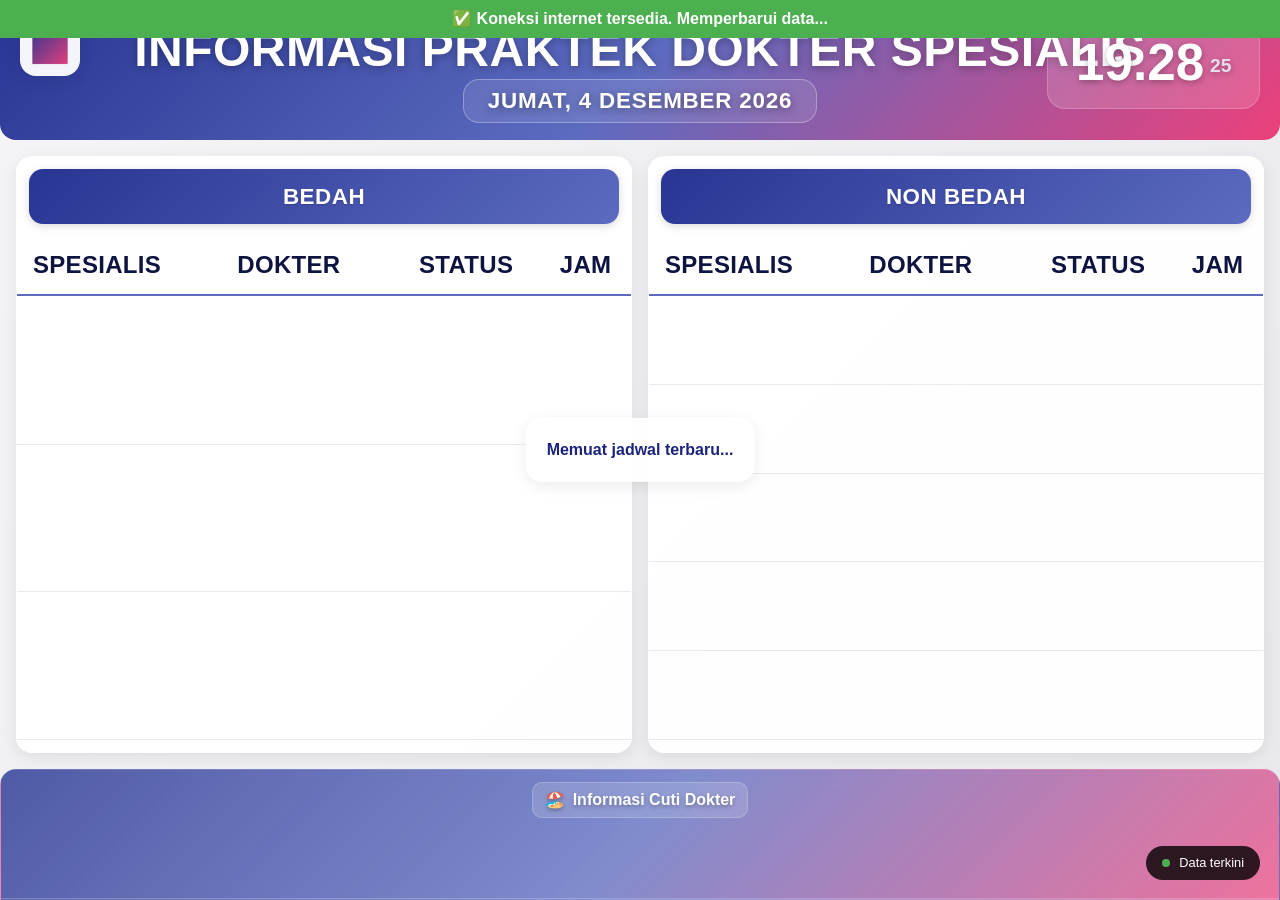
<file: deepseek_html_20251112_d782be.html>
<!DOCTYPE html>
<html lang="id">
<head>
  <meta charset="UTF-8">
  <meta name="viewport" content="width=device-width, initial-scale=1.0">
  <title>INFO JADWAL PRAKTEK DOKTER SPESIALIS - RSU SIAGA MEDIKA PURBALINGGA</title>
  <meta name="description" content="Jadwal praktek dokter spesialis RSU Siaga Medika Purbalingga - Informasi terbaru jam praktek dan status dokter">
  <style>
    :root {
      --color-primary: #283593;
      --color-primary-dark: #1a237e;
      --color-secondary: #5c6bc0;
      --color-accent: #ec407a;
      --color-accent-light: #ff77a9;
      --color-bg: #f5f5f7;
      --color-bg-light: #ffffff;
      --color-text: #1a237e;
      --color-text-dark: #0d1440;
      --color-text-light: #5c6bc0;
      
      /* Status Colors */
      --color-status-buka: #4caf50;
      --color-status-penuh: #ff9800;
      --color-status-selesai: #2196f3;
      --color-status-cuti: #9c27b0;
      --color-status-tidak: #f44336;
      --color-status-tidak-poli: #607d8b;
      
      /* Status Cuti Colors */
      --color-status-akan-cuti: #ffc107;
      --color-status-sedang-cuti: #f44336;
      
      --color-surface: #ffffff;
      --color-border: rgba(0, 0, 0, 0.08);
      --color-shadow: rgba(26, 35, 126, 0.08);
      
      /* Improved spacing system */
      --spacing-xs: 8px;
      --spacing-sm: 12px;
      --spacing-md: 16px;
      --spacing-lg: 20px;
      --spacing-xl: 24px;
      
      /* Apple Dashboard Variables - Optimized for TV */
      --glass-bg: rgba(255, 255, 255, 0.95);
      --glass-border: rgba(255, 255, 255, 0.3);
      --glass-shadow: 0 4px 16px rgba(0, 0, 0, 0.08);
      --card-radius: 16px;
    }

    * {
      box-sizing: border-box;
      margin: 0;
      padding: 0;
    }

    html, body {
      height: 100%;
      overflow: hidden;
    }

    body {
      margin: 0;
      font-family: -apple-system, BlinkMacSystemFont, 'SF Pro Display', 'Helvetica Neue', sans-serif;
      background: linear-gradient(135deg, #f5f5f7 0%, #e8e8ed 100%);
      color: var(--color-text-dark);
      opacity: 0;
      animation: fadeInPage 1s ease forwards;
      line-height: 1.4;
      display: flex;
      flex-direction: column;
      min-height: 100vh;
    }

    @keyframes fadeInPage {
      to { opacity: 1; }
    }

    /* Update Notification */
    .update-notification {
      position: fixed;
      top: 20px;
      right: 20px;
      background: rgba(76, 175, 80, 0.95);
      color: white;
      padding: 12px 18px;
      border-radius: 14px;
      box-shadow: 0 4px 16px rgba(0,0,0,0.15);
      z-index: 10000;
      font-weight: 600;
      display: none;
      border: 1px solid rgba(255, 255, 255, 0.3);
    }

    /* Sync Status Indicator */
    .sync-status {
      position: fixed;
      bottom: 20px;
      right: 20px;
      background: rgba(0,0,0,0.8);
      color: white;
      padding: 8px 16px;
      border-radius: 20px;
      font-size: 0.8rem;
      z-index: 1000;
    }

    .sync-status.syncing::before {
      content: '';
      width: 8px;
      height: 8px;
      border-radius: 50%;
      background: #ff9800;
      display: inline-block;
      margin-right: 6px;
    }

    .sync-status.up-to-date::before {
      content: '';
      width: 8px;
      height: 8px;
      border-radius: 50%;
      background: #4CAF50;
      display: inline-block;
      margin-right: 6px;
    }

    /* ===== ACCESSIBILITY ===== */
    .skip-link {
      position: absolute;
      top: -40px;
      left: 10px;
      background: var(--color-primary);
      color: white;
      padding: var(--spacing-xs) var(--spacing-sm);
      text-decoration: none;
      border-radius: 4px;
      z-index: 100;
      font-weight: 600;
      transition: top 0.3s;
    }

    .skip-link:focus {
      top: 10px;
    }

    .sr-only {
      position: absolute;
      width: 1px;
      height: 1px;
      padding: 0;
      margin: -1px;
      overflow: hidden;
      clip: rect(0, 0, 0, 0);
      white-space: nowrap;
      border: 0;
    }

    /* Offline/Online Banners */
    .offline-banner {
      position: fixed;
      top: 0;
      left: 0;
      right: 0;
      background: #f44336;
      color: white;
      padding: 10px;
      text-align: center;
      z-index: 10000;
      font-weight: bold;
      display: none;
    }

    .online-banner {
      position: fixed;
      top: 0;
      left: 0;
      right: 0;
      background: #4caf50;
      color: white;
      padding: 8px;
      text-align: center;
      z-index: 10000;
      font-weight: bold;
      display: none;
    }

    /* ===== OPTIMIZED LOGO ===== */
    .hospital-logo {
      position: absolute;
      top: var(--spacing-md);
      left: var(--spacing-lg);
      z-index: 10;
      display: flex;
      align-items: center;
      gap: var(--spacing-sm);
    }

    .logo-container {
      position: relative;
      width: 60px;
      height: 60px;
      background: var(--glass-bg);
      border-radius: 16px;
      display: flex;
      align-items: center;
      justify-content: center;
      box-shadow: var(--glass-shadow);
      border: 1px solid var(--glass-border);
    }

    .logo-icon {
      font-size: 2rem;
      background: linear-gradient(135deg, var(--color-primary), var(--color-accent));
      -webkit-background-clip: text;
      -webkit-text-fill-color: transparent;
      background-clip: text;
    }

    .logo-text {
      background: linear-gradient(135deg, #ffffff, #e8eaf6);
      -webkit-background-clip: text;
      -webkit-text-fill-color: transparent;
      background-clip: text;
      font-weight: 800;
      font-size: 0.9rem;
      letter-spacing: 0.5px;
    }

    /* ===== OPTIMIZED DATE STYLES ===== */
    .tanggal {
      font-size: 1.4rem;
      font-weight: 700;
      color: white;
      padding: 12px 24px;
      border-radius: 16px;
      background: rgba(255, 255, 255, 0.1);
      border: 1px solid rgba(255, 255, 255, 0.3);
      text-shadow: 0 2px 8px rgba(0, 0, 0, 0.4);
      letter-spacing: 0.8px;
      margin: 10px auto;
      display: inline-block;
    }

    .particles {
      display: none;
    }

    /* ===== OPTIMIZED LOADING ===== */
    .loading {
      display: none;
      text-align: center;
      padding: var(--spacing-lg);
      color: var(--color-text);
      font-weight: 600;
      position: absolute;
      top: 50%;
      left: 50%;
      transform: translate(-50%, -50%);
      z-index: 10;
      background: var(--glass-bg);
      border-radius: var(--card-radius);
      box-shadow: var(--glass-shadow);
      border: 1px solid var(--glass-border);
    }

    .loading.spinner {
      display: inline-block;
      width: 24px;
      height: 24px;
      border: 3px solid rgba(26, 35, 126, 0.2);
      border-radius: 50%;
      border-top-color: var(--color-text);
      animation: spin 1s ease-in-out infinite;
      margin-right: var(--spacing-sm);
      vertical-align: middle;
    }

    @keyframes spin {
      to { transform: rotate(360deg); }
    }

    /* ===== OPTIMIZED HEADER ===== */
    header {
      position: relative;
      text-align: center;
      padding: var(--spacing-md) var(--spacing-lg);
      color: white;
      font-weight: 700;
      text-transform: uppercase;
      overflow: hidden;
      z-index: 1;
      flex-shrink: 0;
      height: 140px;
      background: linear-gradient(
        135deg,
        var(--color-primary) 0%,
        var(--color-secondary) 50%,
        var(--color-accent) 100%
      );
      border-bottom-left-radius: var(--card-radius);
      border-bottom-right-radius: var(--card-radius);
    }

    header h1 {
      margin: 0;
      font-size: 3.0rem;
      line-height: 0.8;
      letter-spacing: 0.5px;
      position: relative;
      z-index: 2;
      text-shadow: 0 2px 8px rgba(0, 0, 0, 0.3);
      color: white;
      padding-top: 15px;
    }

    header h2 {
      margin: 0;
      font-size: 2.0rem;
      line-height: 0.8;
      letter-spacing: 0.5px;
      position: relative;
      z-index: 2;
      text-shadow: 0 2px 8px rgba(0, 0, 0, 0.3);
      color: white;
      padding-top: 15px;
    }

    /* ===== OPTIMIZED DATETIME CORNER ===== */
    .datetime-corner {
      position: absolute;
      top: var(--spacing-md);
      right: var(--spacing-lg);
      text-align: right;
      z-index: 10;
    }

    .datetime-corner .tanggal {
      font-size: 1rem;
      font-weight: 600;
      color: white;
      text-shadow: 0 2px 4px rgba(0, 0, 0, 0.3);
      margin-bottom: 4px;
      line-height: 1.2;
    }

    .datetime-corner .jam {
      position: relative;
      display: inline-flex;
      align-items: flex-end;
      gap: 6px;
      padding: 20px 28px;
      border-radius: 18px;
      background: rgba(255, 255, 255, 0.15);
      color: white;
      text-shadow: 0 2px 6px rgba(0, 0, 0, 0.3);
      will-change: transform;
      overflow: hidden;
      border: 1px solid rgba(255, 255, 255, 0.2);
    }
    
    .jam-utama {
      font-size: 3.2rem;
      font-weight: 700;
      line-height: 1;
      position: relative;
      z-index: 2;
    }
    
    .jam-detik {
      font-size: 1.2rem;
      opacity: 0.9;
      margin-bottom: 8px;
      color: #e8eaf6;
      position: relative;
      z-index: 2;
    }

    /* ===== OPTIMIZED MAIN CONTENT ===== */
    .content-wrapper {
      flex: 1;
      display: flex;
      padding: var(--spacing-md);
      gap: var(--spacing-md);
      min-height: 0;
      overflow: hidden;
    }

    .section {
      background: var(--glass-bg);
      border: 1px solid var(--glass-border);
      border-radius: var(--card-radius);
      box-shadow: var(--glass-shadow);
      padding: var(--spacing-sm) 0;
      flex: 1;
      min-width: 0;
      opacity: 0;
      transform: translateY(10px);
      transition: all 0.8s ease;
      display: flex;
      flex-direction: column;
      height: 100%;
      will-change: transform, opacity;
    }

    .section.show {
      opacity: 1;
      transform: translateY(0);
    }

    .section h2 {
      background: linear-gradient(135deg, var(--color-primary), var(--color-secondary));
      color: white;
      padding: var(--spacing-sm) 0;
      margin: 0 var(--spacing-sm) var(--spacing-sm);
      border-radius: 14px;
      font-size: 1.4rem;
      text-align: center;
      text-transform: uppercase;
      letter-spacing: 0.5px;
      box-shadow: 0 2px 8px rgba(0, 0, 0, 0.15);
      flex-shrink: 0;
      text-shadow: 0 1px 2px rgba(0, 0, 0, 0.2);
    }

    .table-container {
      flex: 1;
      overflow: hidden;
      display: flex;
      flex-direction: column;
    }

    table {
      width: 100%;
      border-collapse: collapse;
      font-size: 0.9rem;
      flex: 1;
    }

    thead {
      position: sticky;
      top: 0;
      z-index: 1;
    }

    th {
      padding: var(--spacing-sm) var(--spacing-xs);
      color: var(--color-text-dark);
      font-weight: 700;
      border-bottom: 2px solid var(--color-secondary);
      font-size: 1.5rem;
      text-transform: uppercase;
      letter-spacing: 0.3px;
    }

    /* OPTIMIZED TABLE ALIGNMENT */
    .table-align-left {
      text-align: left;
      padding-left: var(--spacing-md);
    }

    .table-align-center {
      text-align: center;
    }

    tbody {
      overflow-y: auto;
      flex: 1;
    }

    td {
      padding: var(--spacing-xs) var(--spacing-xs);
      border-bottom: 1px solid var(--color-border);
      color: var(--color-text-dark);
      font-size: 1.7rem;
      font-weight: 600;
    }

    /* OPTIMIZED STATUS STYLES */
    .status {
      display: inline-block;
      padding: var(--spacing-xs) var(--spacing-sm);
      border-radius: 16px;
      color: white;
      font-weight: 700;
      font-size: 1.2rem;
      min-width: 85px;
      text-shadow: 0 1px 2px rgba(0, 0, 0, 0.2);
      will-change: transform;
      box-shadow: 0 4px 12px rgba(0, 0, 0, 0.1);
    }

    .status--buka { 
      background: linear-gradient(135deg, var(--color-status-buka), #43a047);
    }

    .status--penuh { 
      background: linear-gradient(135deg, var(--color-status-penuh), #fb8c00);
    }

    .status--selesai { 
      background: linear-gradient(135deg, var(--color-status-selesai), #1976d2);
    }

    .status--cuti { 
      background: linear-gradient(135deg, var(--color-status-cuti), #7b1fa2);
    }

    .status--tidak { 
      background: linear-gradient(135deg, var(--color-status-tidak), #e53935);
    }

    .status--tidak-poli { 
      background: linear-gradient(135deg, var(--color-status-tidak-poli), #455a64);
    }

    /* ===== APPLE DASHBOARD FOOTER ===== */
    footer {
      background: linear-gradient(135deg, 
        rgba(40, 53, 147, 0.9) 0%, 
        rgba(92, 107, 192, 0.85) 50%, 
        rgba(236, 64, 122, 0.8) 100%);
      color: white;
      padding: 0;
      overflow: hidden;
      position: relative;
      z-index: 2;
      flex-shrink: 0;
      border-top-left-radius: var(--card-radius);
      border-top-right-radius: var(--card-radius);
      backdrop-filter: blur(10px);
      border: 1px solid rgba(255, 255, 255, 0.2);
    }

    .footer-container {
      display: flex;
      flex-direction: column;
    }

    /* APPLE DASHBOARD CUTI SECTION */
    .cuti-footer-section {
      background: rgba(255, 255, 255, 0.1);
      padding: 12px var(--spacing-md);
      border-bottom: 1px solid rgba(255, 255, 255, 0.2);
      min-height: 70px;
    }

    .cuti-footer-header {
      display: flex;
      align-items: center;
      justify-content: center;
      gap: var(--spacing-sm);
      margin-bottom: 8px;
    }

    .cuti-footer-title {
      display: flex;
      align-items: center;
      gap: 8px;
      font-size: 1rem;
      font-weight: 700;
      color: white;
      text-shadow: 0 2px 4px rgba(0, 0, 0, 0.3);
      background: rgba(255, 255, 255, 0.15);
      padding: 6px 12px;
      border-radius: 10px;
      border: 1px solid rgba(255, 255, 255, 0.2);
    }

    /* APPLE DASHBOARD SCROLL CONTAINER */
    .cuti-scroll-container {
      overflow: hidden;
      position: relative;
      min-height: 60px;
      height: 60px;
    }

    .cuti-scroll-content {
      display: flex;
      gap: 12px;
      animation: scrollCuti 40s linear infinite;
      padding: 0 var(--spacing-md);
      will-change: transform;
      transform: translate3d(0, 0, 0);
    }

    /* Auto-center optimization */
    .cuti-scroll-container:has(.cuti-item:nth-child(1):nth-last-child(1)) .cuti-scroll-content,
    .cuti-scroll-container:has(.cuti-item:nth-child(1):nth-last-child(2)) .cuti-scroll-content,
    .cuti-scroll-container:has(.cuti-item:nth-child(1):nth-last-child(3)) .cuti-scroll-content,
    .cuti-scroll-container:has(.cuti-item:nth-child(1):nth-last-child(4)) .cuti-scroll-content,
    .cuti-scroll-container:has(.cuti-item:nth-child(1):nth-last-child(5)) .cuti-scroll-content {
      animation: none;
      justify-content: center;
    }

    /* APPLE DASHBOARD CUTI ITEM */
    .cuti-item {
      display: flex;
      align-items: center;
      gap: 8px;
      background: rgba(255, 255, 255, 0.15);
      padding: 8px 12px;
      border-radius: 12px;
      border: 1px solid rgba(255, 255, 255, 0.3);
      flex-shrink: 0;
      min-width: 220px;
      height: 48px;
      cursor: pointer;
      will-change: transform;
      transition: all 0.3s ease;
      backdrop-filter: blur(5px);
    }

    .cuti-item:hover {
      background: rgba(255, 255, 255, 0.25);
      transform: translateY(-2px);
    }

    .cuti-avatar {
      width: 24px;
      height: 24px;
      border-radius: 50%;
      background: linear-gradient(135deg, #ffeb3b, #ffc107);
      display: flex;
      align-items: center;
      justify-content: center;
      color: var(--color-primary-dark);
      font-size: 0.7rem;
      font-weight: 700;
      flex-shrink: 0;
      box-shadow: 0 2px 4px rgba(0, 0, 0, 0.2);
    }

    .cuti-info {
      display: flex;
      flex-direction: column;
      gap: 2px;
      flex: 1;
      min-width: 0;
      overflow: hidden;
    }

    .cuti-name-row {
      display: flex;
      align-items: center;
      gap: 6px;
      font-size: 0.8rem;
      line-height: 1;
    }

    .cuti-dokter-name {
      font-size: 0.8rem;
      font-weight: 700;
      color: white;
      white-space: nowrap;
    }

    .cuti-separator {
      color: rgba(255, 255, 255, 0.6);
      font-size: 0.7rem;
    }

    .cuti-spesialis {
      font-size: 0.75rem;
      color: rgba(255, 255, 255, 0.8);
      white-space: nowrap;
      overflow: hidden;
      text-overflow: ellipsis;
    }

    .cuti-date-row {
      display: flex;
      align-items: center;
      gap: 4px;
      font-size: 0.7rem;
      color: rgba(255, 255, 255, 0.9);
      line-height: 1;
    }

    .cuti-date-icon {
      font-size: 0.7rem;
      opacity: 0.8;
    }

    /* APPLE DASHBOARD CUTI BADGE STYLES */
    .cuti-badge {
      padding: 4px 10px;
      border-radius: 10px;
      font-size: 0.7rem;
      font-weight: 700;
      color: white;
      margin-left: 6px;
      white-space: nowrap;
      flex-shrink: 0;
      text-shadow: 0 1px 2px rgba(0, 0, 0, 0.2);
      box-shadow: 0 2px 6px rgba(0, 0, 0, 0.15);
    }

    .cuti-badge.akan-cuti {
      background: linear-gradient(135deg, var(--color-status-akan-cuti), #ff8f00);
    }

    .cuti-badge.sedang-cuti {
      background: linear-gradient(135deg, var(--color-status-sedang-cuti), #d32f2f);
    }

    @keyframes scrollCuti {
      0% { transform: translateX(0); }
      100% { transform: translateX(-50%); }
    }

    /* ===== OPTIMIZED MODAL ===== */
    .cuti-modal {
      display: none;
      position: fixed;
      top: 0;
      left: 0;
      width: 100%;
      height: 100%;
      background: rgba(0, 0, 0, 0.5);
      z-index: 1000;
      align-items: center;
      justify-content: center;
    }

    .cuti-modal.active {
      display: flex;
    }

    .cuti-modal-content {
      background: var(--glass-bg);
      border-radius: var(--card-radius);
      padding: var(--spacing-xl);
      max-width: 500px;
      width: 90%;
      max-height: 80vh;
      overflow-y: auto;
      box-shadow: var(--glass-shadow);
      border: 1px solid var(--glass-border);
      will-change: transform;
    }

    .cuti-modal-header {
      display: flex;
      align-items: center;
      justify-content: space-between;
      margin-bottom: var(--spacing-lg);
      padding-bottom: var(--spacing-md);
      border-bottom: 2px solid var(--color-border);
    }

    .cuti-modal-title {
      display: flex;
      align-items: center;
      gap: var(--spacing-sm);
      font-size: 1.5rem;
      font-weight: 700;
      color: var(--color-text-dark);
    }

    .cuti-modal-close {
      background: none;
      border: none;
      font-size: 1.5rem;
      cursor: pointer;
      color: var(--color-text-light);
      padding: var(--spacing-xs);
      border-radius: 8px;
    }

    .cuti-detail-item {
      display: flex;
      align-items: center;
      gap: var(--spacing-md);
      padding: var(--spacing-md);
      background: rgba(255, 255, 255, 0.5);
      border-radius: 16px;
      margin-bottom: var(--spacing-sm);
      border: 1px solid var(--color-border);
    }

    .cuti-detail-avatar {
      width: 50px;
      height: 50px;
      border-radius: 50%;
      background: linear-gradient(135deg, var(--color-status-cuti), #7b1fa2);
      display: flex;
      align-items: center;
      justify-content: center;
      color: white;
      font-size: 1.1rem;
      font-weight: 700;
      flex-shrink: 0;
    }

    .cuti-detail-info {
      flex: 1;
    }

    .cuti-detail-name {
      font-size: 1.2rem;
      font-weight: 700;
      color: var(--color-text-dark);
      margin-bottom: 4px;
    }

    .cuti-detail-spec {
      font-size: 0.9rem;
      color: var(--color-text-light);
      margin-bottom: 6px;
    }

    .cuti-detail-dates {
      display: flex;
      align-items: center;
      gap: var(--spacing-sm);
      font-size: 0.85rem;
      color: var(--color-status-cuti);
      font-weight: 600;
    }

    .cuti-detail-status {
      padding: 6px 12px;
      border-radius: 20px;
      font-size: 0.8rem;
      font-weight: 700;
      color: white;
      text-shadow: 0 1px 2px rgba(0, 0, 0, 0.2);
      box-shadow: 0 4px 12px rgba(0, 0, 0, 0.1);
    }

    .cuti-detail-status.akan-cuti {
      background: linear-gradient(135deg, var(--color-status-akan-cuti), #ff8f00);
    }

    .cuti-detail-status.sedang-cuti {
      background: linear-gradient(135deg, var(--color-status-sedang-cuti), #d32f2f);
    }

    /* Empty State */
    .cuti-empty {
      text-align: center;
      padding: var(--spacing-md);
      color: rgba(255, 255, 255, 0.7);
      font-style: italic;
    }

    /* ===== ERROR STATES ===== */
    .error-message {
      text-align: center;
      padding: var(--spacing-xl) var(--spacing-lg);
      color: var(--color-status-tidak);
      font-weight: 600;
      flex: 1;
      display: flex;
      flex-direction: column;
      justify-content: center;
      align-items: center;
      font-size: 1rem;
    }

    .error-message button {
      background: var(--color-secondary);
      border: none;
      border-radius: 12px;
      padding: var(--spacing-sm) var(--spacing-lg);
      margin-top: var(--spacing-sm);
      font-weight: 600;
      cursor: pointer;
      font-size: 0.9rem;
      color: white;
      box-shadow: 0 4px 12px rgba(0, 0, 0, 0.1);
    }

    /* ===== RESPONSIVE OPTIMIZATIONS ===== */
    @media screen and (max-width: 1024px) {
      .cuti-item {
        min-width: 200px;
        height: 44px;
        padding: 6px 10px;
      }
      
      .hospital-logo {
        top: var(--spacing-sm);
        left: var(--spacing-md);
      }
      
      .logo-container {
        width: 50px;
        height: 50px;
      }
      
      .tanggal {
        font-size: 1.2rem;
        padding: 10px 18px;
      }
    }

    @media screen and (max-width: 768px) {
      :root {
        font-size: 12px;
      }
      
      header h1 {
        font-size: 2.2rem;
      }
      
      .content-wrapper {
        flex-direction: column;
      }
      
      .hospital-logo {
        top: var(--spacing-xs);
        left: var(--spacing-sm);
      }
      
      .logo-container {
        width: 40px;
        height: 40px;
      }
      
      .logo-text {
        display: none;
      }
    }

    @media screen and (max-width: 480px) {
      .hospital-logo {
        top: 6px;
        left: 8px;
      }
      
      .logo-container {
        width: 35px;
        height: 35px;
      }
    }

    /* Print Styles */
    @media print {
      .particles,
      .controls,
      .loading,
      footer,
      .datetime-corner,
      .cuti-modal,
      .hospital-logo,
      .offline-banner,
      .online-banner,
      .update-notification,
      .sync-status {
        display: none !important;
      }
      
      body {
        transform: none !important;
        animation: none;
        opacity: 1;
        margin-top: 0 !important;
      }
      
      .section {
        box-shadow: none;
        border: 2px solid #000;
        break-inside: avoid;
      }
      
      .status {
        -webkit-print-color-adjust: exact;
        print-color-adjust: exact;
      }
    }

    /* Reduced motion */
    @media (prefers-reduced-motion: reduce) {
      * {
        animation: none !important;
        transition: none !important;
      }
    }

    /* ===== TV 43 INCH OPTIMIZATION ===== */
    @media screen and (min-width: 1920px) and (max-height: 1080px),
           screen and (min-width: 1920px) and (max-width: 1920px) and (max-height: 1200px) {
      :root {
        font-size: 14px;
      }
      
      /* Optimasi Header */
      header {
        height: 120px;
        padding: 15px 25px;
      }
      
      header h1 {
        font-size: 2.8rem;
        line-height: 1;
        padding-top: 12px;
      }
      
      header h2 {
        font-size: 1.8rem;
        line-height: 1;
        padding-top: 8px;
      }
      
      .tanggal {
        font-size: 1.3rem;
        padding: 10px 20px;
        margin: 8px auto;
      }
      
      /* Optimasi Jam */
      .datetime-corner {
        top: 15px;
        right: 20px;
      }
      
      .datetime-corner .jam {
        padding: 15px 25px;
      }
      
      .jam-utama {
        font-size: 2.8rem;
      }
      
      .jam-detik {
        font-size: 1.1rem;
        margin-bottom: 6px;
      }
      
      /* Optimasi Tabel */
      .section h2 {
        font-size: 1.3rem;
        padding: 10px 0;
        margin: 0 12px 10px;
      }
      
      th {
        font-size: 1.3rem;
        padding: 10px 8px;
      }
      
      td {
        font-size: 1.5rem;
        padding: 8px 6px;
      }
      
      .status {
        font-size: 1.1rem;
        min-width: 80px;
        padding: 8px 12px;
      }
      
      /* Optimasi Layout */
      .content-wrapper {
        padding: 0 15px 15px;
        gap: 15px;
      }
      
      /* Optimasi Logo */
      .hospital-logo {
        top: 15px;
        left: 20px;
      }
      
      .logo-container {
        width: 55px;
        height: 55px;
      }
      
      .logo-icon {
        font-size: 1.8rem;
      }
      
      /* Optimasi Footer */
      .cuti-footer-section {
        padding: 10px 15px;
        min-height: 65px;
      }
      
      .cuti-scroll-container {
        min-height: 55px;
        height: 55px;
      }
      
      .cuti-item {
        min-width: 210px;
        height: 45px;
        padding: 7px 11px;
      }
      
      .cuti-avatar {
        width: 22px;
        height: 22px;
        font-size: 0.65rem;
      }
      
      .cuti-dokter-name,
      .cuti-spesialis {
        font-size: 0.75rem;
      }
      
      .cuti-date-row {
        font-size: 0.65rem;
      }
      
      .cuti-badge {
        font-size: 0.65rem;
        padding: 3px 8px;
      }
    }
  </style>
</head>
<body>
  <!-- Banners -->
  <div class="offline-banner" id="offlineBanner">
    ⚠️ Anda sedang offline. Menampilkan data cache terakhir.
  </div>
  <div class="online-banner" id="onlineBanner">
    ✅ Koneksi internet tersedia. Memperbarui data...
  </div>

  <!-- Notifications -->
  <div class="update-notification" id="updateNotification">
    <span>✅</span>
    <span>Data jadwal diperbarui</span>
  </div>

  <div class="sync-status up-to-date" id="syncStatus">
    Data terkini
  </div>

  <a href="#main-content" class="skip-link">Langsung ke konten utama</a>
  <div class="particles" id="particles"></div>

  <!-- Live region -->
  <div aria-live="polite" aria-atomic="true" class="sr-only" id="liveRegion">
    Data jadwal dokter telah diperbarui
  </div>

  <!-- Logo -->
  <div class="hospital-logo">
    <div class="logo-container">
      <div class="logo-icon">🏥</div>
    </div>
    <div class="logo-text"></div>
  </div>

  <header>
    <h1>INFORMASI PRAKTEK DOKTER SPESIALIS</h1>
    <h2 class="tanggal" id="tanggal"></h2>
    <div class="datetime-corner">
      <div class="jam" id="jam"></div>
    </div>
  </header>

  <div class="loading" id="loadingIndicator">
    <span class="spinner"></span>
    <span id="loadingMessage">Memuat jadwal terbaru...</span>
  </div>

  <div class="content-wrapper" id="main-content">
    <div class="section" id="bedahSection">
      <h2>BEDAH</h2>
      <div class="table-container">
        <table id="tableBedah">
          <thead>
            <tr>
              <th class="table-align-left">Spesialis</th>
              <th class="table-align-left">Dokter</th>
              <th class="table-align-center">Status</th>
              <th class="table-align-center">Jam</th>
            </tr>
          </thead>
          <tbody id="bedahBody">
            <!-- Data akan dimuat di sini -->
          </tbody>
        </table>
      </div>
    </div>

    <div class="section" id="nonBedahSection">
      <h2>NON BEDAH</h2>
      <div class="table-container">
        <table id="tableNonBedah">
          <thead>
            <tr>
              <th class="table-align-left">Spesialis</th>
              <th class="table-align-left">Dokter</th>
              <th class="table-align-center">Status</th>
              <th class="table-align-center">Jam</th>
            </tr>
          </thead>
          <tbody id="nonBedahBody">
            <!-- Data akan dimuat di sini -->
          </tbody>
        </table>
      </div>
    </div>
  </div>

  <footer>
    <div class="footer-container">
      <div class="cuti-footer-section">
        <div class="cuti-footer-header">
          <div class="cuti-footer-title">
            <span>🏖️</span>
            <span>Informasi Cuti Dokter</span>
          </div>
        </div>
        <div class="cuti-scroll-container">
          <div class="cuti-scroll-content" id="cutiScrollContent">
            <!-- Cuti doctors will be loaded here -->
          </div>
        </div>
      </div>
    </div>
  </footer>

  <!-- Cuti Detail Modal -->
  <div class="cuti-modal" id="cutiDetailModal">
    <div class="cuti-modal-content">
      <div class="cuti-modal-header">
        <div class="cuti-modal-title">
          <span>🏖️</span>
          <span>Detail Cuti Dokter</span>
        </div>
        <button class="cuti-modal-close" id="cutiModalClose">×</button>
      </div>
      <div id="cutiDetailContent">
        <!-- Detail cuti akan dimuat di sini -->
      </div>
    </div>
  </div>

  <script>
    // ==================== CONFIGURATION ====================
    const CONFIG = {
      MAIN_SHEET_URL: "https://script.google.com/macros/s/AKfycbyVnM9JhKx8xj2EZhETj1BdSCnmJxtNBV4eFmohKE0denRS4VEA3JqPI-RVsQFg7ZuEtw/exec",
      FOOTER_SHEET_URL: "https://script.google.com/macros/s/AKfycbxYREx42acZcDyDe8DF75UJlB0hroAoQ4QH_gpd71RgGtbI889yAAtzegrjgwvfLkFY4Q/exec",
      REFRESH_INTERVAL: 120000,
      CACHE_DURATION: 600000,
      FETCH_TIMEOUT: 15000,
      MAX_RETRIES: 3
    };

    // ==================== OPTIMIZED UTILITY FUNCTIONS ====================
    const Utils = {
      escapeHtml(text) {
        if (text == null) return '';
        const div = document.createElement('div');
        div.textContent = text;
        return div.innerHTML;
      },

      getInitials(name) {
        if (!name) return 'DR';
        return name
          .split(/\s+/)
          .map(word => word.charAt(0))
          .join('')
          .toUpperCase()
          .substring(0, 2);
      },

      debounce(func, wait, immediate = false) {
        let timeout;
        return function executedFunction(...args) {
          const later = () => {
            timeout = null;
            if (!immediate) func(...args);
          };
          const callNow = immediate && !timeout;
          clearTimeout(timeout);
          timeout = setTimeout(later, wait);
          if (callNow) func(...args);
        };
      },

      throttle(func, limit) {
        let inThrottle;
        return function(...args) {
          if (!inThrottle) {
            func.apply(this, args);
            inThrottle = true;
            setTimeout(() => inThrottle = false, limit);
          }
        };
      },

      determineCutiStatus(doctor) {
        const statusCuti = doctor.StatusCuti || '';
        const tanggalCuti = doctor.Tanggal || '';
        const today = new Date();
        
        if (statusCuti.toLowerCase().includes('akan')) {
          return 'akan-cuti';
        }
        if (statusCuti.toLowerCase().includes('sedang')) {
          return 'sedang-cuti';
        }
        
        const dateMatch = tanggalCuti.match(/(\d{1,2})\s*[-–]\s*(\d{1,2})\s+([A-Za-z]+)/i);
        if (dateMatch) {
          const startDay = parseInt(dateMatch[1]);
          const endDay = parseInt(dateMatch[2]);
          const monthName = dateMatch[3].toLowerCase();
          
          const monthMap = {
            'januari': 0, 'februari': 1, 'maret': 2, 'april': 3,
            'mei': 4, 'juni': 5, 'juli': 6, 'agustus': 7,
            'september': 8, 'oktober': 9, 'november': 10, 'desember': 11
          };
          
          const currentMonth = today.getMonth();
          const currentDay = today.getDate();
          const cutiMonth = monthMap[monthName];
          
          if (cutiMonth !== undefined) {
            if (cutiMonth > currentMonth) {
              return 'akan-cuti';
            } else if (cutiMonth === currentMonth) {
              if (currentDay < startDay) {
                return 'akan-cuti';
              } else if (currentDay >= startDay && currentDay <= endDay) {
                return 'sedang-cuti';
              } else {
                return 'sedang-cuti';
              }
            } else {
              return 'sedang-cuti';
            }
          }
        }
        
        return 'sedang-cuti';
      }
    };

    // ==================== OPTIMIZED EVENT MANAGER ====================
    class EventManager {
      constructor() {
        this.handlers = new Map();
      }
      
      addDelegatedEvent(container, event, selector, handler) {
        const wrappedHandler = (e) => {
          const target = e.target.closest(selector);
          if (target) {
            handler(e, target);
          }
        };
        container.addEventListener(event, wrappedHandler);
        const key = `${event}-${selector}`;
        this.handlers.set(key, { handler: wrappedHandler, container });
      }
      
      removeDelegatedEvent(container, event, selector) {
        const key = `${event}-${selector}`;
        const handlerInfo = this.handlers.get(key);
        if (handlerInfo) {
          container.removeEventListener(event, handlerInfo.handler);
          this.handlers.delete(key);
        }
      }
      
      cleanup() {
        for (const [key, { handler, container }] of this.handlers) {
          const [event] = key.split('-');
          container.removeEventListener(event, handler);
        }
        this.handlers.clear();
      }
    }

    // ==================== OPTIMIZED SYNC SYSTEM ====================
    class TVOptimizedSync {
      constructor() {
        this.lastDataHash = null;
        this.isChecking = false;
        this.consecutiveFailures = 0;
        this.lastSuccessTime = 0;
      }

      generateSimpleHash(data) {
        if (!data || !Array.isArray(data)) return 'invalid';
        
        let hash = 0;
        for (const doctor of data) {
          hash = ((hash << 5) - hash) + 
            (doctor.Dokter?.length || 0) + 
            (doctor.Status?.length || 0);
          hash = hash & hash;
        }
        return Math.abs(hash).toString(36);
      }

      async checkForUpdates() {
        if (this.isChecking || document.hidden) {
          return false;
        }

        if (Date.now() - this.lastSuccessTime < 30000 && this.consecutiveFailures === 0) {
          return false;
        }

        this.isChecking = true;

        try {
          const response = await this.fetchWithTimeout(CONFIG.MAIN_SHEET_URL, 8000);

          if (!response.ok) throw new Error(`HTTP ${response.status}`);

          const data = await response.json();
          
          if (!this.validateData(data)) throw new Error('Invalid data');

          const newHash = this.generateSimpleHash(data);
          const hasChanged = newHash !== this.lastDataHash;

          this.lastDataHash = newHash;
          this.consecutiveFailures = 0;
          this.lastSuccessTime = Date.now();

          return hasChanged ? { data, hash: newHash } : false;

        } catch (error) {
          this.consecutiveFailures++;
          console.warn('❌ Update check failed:', error.message);
          return false;
        } finally {
          this.isChecking = false;
        }
      }

      async fetchWithTimeout(url, timeout = 8000) {
        const controller = new AbortController();
        const timeoutId = setTimeout(() => controller.abort(), timeout);
        
        try {
          const response = await fetch(url, { 
            signal: controller.signal,
            cache: 'no-cache'
          });
          clearTimeout(timeoutId);
          return response;
        } catch (error) {
          clearTimeout(timeoutId);
          throw error;
        }
      }

      validateData(data) {
        return Array.isArray(data) && data.every(item => 
          item && 
          typeof item === 'object' &&
          'Spesialis' in item &&
          'Dokter' in item &&
          'Status' in item
        );
      }
    }

    // ==================== OPTIMIZED RESOURCE MANAGER ====================
    class SimpleResourceManager {
      constructor() {
        this.intervals = [];
        this.timeouts = [];
        this.eventListeners = [];
        this.animationFrames = [];
      }

      setInterval(callback, delay) {
        const id = setInterval(callback, delay);
        this.intervals.push(id);
        return id;
      }

      setTimeout(callback, delay) {
        const id = setTimeout(callback, delay);
        this.timeouts.push(id);
        return id;
      }

      requestAnimationFrame(callback) {
        const id = requestAnimationFrame(callback);
        this.animationFrames.push(id);
        return id;
      }

      addEventListener(target, event, handler, options) {
        target.addEventListener(event, handler, options);
        this.eventListeners.push({ target, event, handler });
      }

      cleanup() {
        this.intervals.forEach(clearInterval);
        this.timeouts.forEach(clearTimeout);
        this.animationFrames.forEach(cancelAnimationFrame);
        this.eventListeners.forEach(({ target, event, handler }) => {
          target.removeEventListener(event, handler);
        });
        
        this.intervals = [];
        this.timeouts = [];
        this.animationFrames = [];
        this.eventListeners = [];
      }
    }

    // ==================== OPTIMIZED DATA RENDERER ====================
    class DataRenderer {
      static getStatusClass(status) {
        if (!status) return 'status--tidak';
        
        const statusUpper = status.toUpperCase();
        if (statusUpper.includes('BUKA')) return 'status--buka';
        if (statusUpper.includes('PENUH')) return 'status--penuh';
        if (statusUpper.includes('SELESAI')) return 'status--selesai';
        if (statusUpper.includes('CUTI')) return 'status--cuti';
        if (statusUpper.includes('TIDAK ADA POLI') || statusUpper.includes('TIDAK-ADA-POLI')) return 'status--tidak-poli';
        if (statusUpper.includes('TIDAK')) return 'status--tidak';
        
        return 'status--tidak';
      }

      static createTableRow(item) {
        const tr = document.createElement('tr');
        const statusClass = this.getStatusClass(item.Status);
        
        tr.innerHTML = `
          <td class="table-align-left">${Utils.escapeHtml(item.Spesialis || '-')}</td>
          <td class="table-align-left">${Utils.escapeHtml(item.Dokter || '-')}</td>
          <td class="table-align-center"><span class="status ${statusClass}">${Utils.escapeHtml(item.Status || 'TIDAK')}</span></td>
          <td class="table-align-center">${Utils.escapeHtml(item.Jam || '-')}</td>
        `;
        
        return tr;
      }

      static showData(data) {
        const bedahTable = document.getElementById("bedahBody");
        const nonBedahTable = document.getElementById("nonBedahBody");
        
        if (!data || data.length === 0) {
          this.showEmptyState();
          return;
        }

        requestAnimationFrame(() => {
          const bedahFragment = document.createDocumentFragment();
          const nonBedahFragment = document.createDocumentFragment();

          for (const item of data) {
            const row = this.createTableRow(item);
            if (item.Jenis === "Bedah") {
              bedahFragment.appendChild(row);
            } else {
              nonBedahFragment.appendChild(row);
            }
          }

          bedahTable.innerHTML = '';
          nonBedahTable.innerHTML = '';
          bedahTable.appendChild(bedahFragment);
          nonBedahTable.appendChild(nonBedahFragment);

          document.querySelectorAll('.section').forEach((sec, index) => {
            sec.classList.remove('show');
            setTimeout(() => sec.classList.add('show'), index * 50);
          });
        });
      }

      static showEmptyState() {
        const emptyHTML = `
          <tr>
            <td colspan="4" class="error-message">
              📝 Tidak ada data jadwal dokter yang tersedia.
            </td>
          </tr>
        `;
        
        document.querySelectorAll('tbody').forEach(tbody => {
          tbody.innerHTML = emptyHTML;
        });
      }

      static displayCutiDoctors(data) {
        const cutiContainer = document.getElementById('cutiScrollContent');
        
        if (!data || !Array.isArray(data) || data.length === 0) {
          cutiContainer.innerHTML = '<div class="cuti-empty">Tidak ada dokter yang sedang cuti</div>';
          return;
        }

        requestAnimationFrame(() => {
          const fragment = document.createDocumentFragment();
          let validItems = 0;
          
          for (const doctor of data) {
            try {
              const namaDokter = doctor.Dokter || doctor.Nama || doctor['Nama Dokter'];
              if (!namaDokter) continue;

              const spesialis = doctor.Spesialis || doctor.Poli || doctor['Spesialisasi'] || 'Spesialis';
              const tanggalCuti = doctor.Tanggal || doctor.Period || doctor.Jam || doctor['Periode Cuti'] || 'Cuti';
              
              const statusCuti = Utils.determineCutiStatus(doctor);
              const badgeClass = statusCuti;
              const badgeText = statusCuti === 'akan-cuti' ? 'AKAN CUTI' : 'SEDANG CUTI';
              
              const cutiItem = document.createElement('div');
              cutiItem.className = 'cuti-item';
              cutiItem.setAttribute('data-dokter', Utils.escapeHtml(namaDokter));
              cutiItem.setAttribute('data-spesialis', Utils.escapeHtml(spesialis));
              cutiItem.setAttribute('data-tanggal', Utils.escapeHtml(tanggalCuti));
              cutiItem.setAttribute('data-status', badgeClass);
              cutiItem.innerHTML = `
                <div class="cuti-avatar">${Utils.getInitials(namaDokter)}</div>
                <div class="cuti-info">
                  <div class="cuti-name-row">
                    <span class="cuti-dokter-name">${Utils.escapeHtml(namaDokter)}</span>
                    <span class="cuti-separator">-</span>
                    <span class="cuti-spesialis">${Utils.escapeHtml(spesialis)}</span>
                  </div>
                  <div class="cuti-date-row">
                    <span class="cuti-date-icon">📅</span>
                    <span>${Utils.escapeHtml(tanggalCuti)}</span>
                  </div>
                </div>
                <div class="cuti-badge ${badgeClass}">${badgeText}</div>
              `;
              
              fragment.appendChild(cutiItem);
              validItems++;
              
            } catch (error) {
              console.error('Error processing cuti doctor:', error);
            }
          }

          cutiContainer.innerHTML = '';
          cutiContainer.appendChild(fragment);
          
          if (validItems === 0) {
            cutiContainer.innerHTML = '<div class="cuti-empty">Tidak ada data cuti yang valid</div>';
          }
        });
      }
    }

    // ==================== OPTIMIZED CACHE MANAGER ====================
    class CacheManager {
      static cacheData(data) {
        try {
          const cache = {
            mainData: data.mainData,
            cutiData: data.cutiData,
            timestamp: Date.now()
          };
          localStorage.setItem('doctorSchedule', JSON.stringify(cache));
        } catch (e) {
          console.warn('Gagal menyimpan cache:', e);
        }
      }

      static getCachedData() {
        try {
          const cached = localStorage.getItem('doctorSchedule');
          if (!cached) return null;
          
          const { mainData, cutiData, timestamp } = JSON.parse(cached);
          
          if (Date.now() - timestamp < CONFIG.CACHE_DURATION) {
            return { mainData, cutiData };
          }
        } catch (e) {
          console.warn('Gagal memuat cache:', e);
        }
        return null;
      }

      static clearCache() {
        try {
          localStorage.removeItem('doctorSchedule');
        } catch (e) {
          console.warn('Gagal menghapus cache:', e);
        }
      }
    }

    // ==================== OPTIMIZED APPLICATION STATE ====================
    const AppState = {
      allData: [],
      cutiData: [],
      dataInterval: null,
      resources: new SimpleResourceManager(),
      smartSync: new TVOptimizedSync(),
      eventManager: new EventManager(),
      
      elements: {},

      initialize() {
        this.cacheDOMElements();
        this.initializeOfflineDetection();
        this.initializeEventDelegation();
        this.initializeModalEvents();
        
        this.updateDateTime();
        this.showSkeletonLoading();
        this.loadInitialData();
        
        this.resources.setInterval(() => this.updateDateTime(), 1000);
        this.startTVOptimizedPolling();
        
        this.resources.addEventListener(document, 'visibilitychange', () => this.handleVisibilityChange());
        this.resources.addEventListener(window, 'online', () => this.handleOnlineStatus());
        this.resources.addEventListener(window, 'offline', () => this.handleOnlineStatus());
        this.resources.addEventListener(window, 'beforeunload', () => this.cleanup());
      },

      cacheDOMElements() {
        this.elements = {
          loadingIndicator: document.getElementById('loadingIndicator'),
          loadingMessage: document.getElementById('loadingMessage'),
          liveRegion: document.getElementById('liveRegion'),
          offlineBanner: document.getElementById('offlineBanner'),
          onlineBanner: document.getElementById('onlineBanner'),
          updateNotification: document.getElementById('updateNotification'),
          syncStatus: document.getElementById('syncStatus'),
          cutiModal: document.getElementById('cutiDetailModal'),
          cutiModalClose: document.getElementById('cutiModalClose'),
          cutiDetailContent: document.getElementById('cutiDetailContent'),
          cutiScrollContent: document.getElementById('cutiScrollContent'),
          tanggal: document.getElementById('tanggal'),
          jam: document.getElementById('jam')
        };
      },

      cleanup() {
        console.log('🧹 Cleaning up application...');
        this.resources.cleanup();
        this.eventManager.cleanup();
      },

      initializeOfflineDetection() {
        this.updateOnlineStatus();
      },

      updateOnlineStatus() {
        const isOnline = navigator.onLine;
        this.elements.offlineBanner.style.display = isOnline ? 'none' : 'block';
        
        if (isOnline) {
          this.elements.onlineBanner.style.display = 'block';
          this.resources.setTimeout(() => {
            this.elements.onlineBanner.style.display = 'none';
          }, 3000);
        } else {
          this.elements.onlineBanner.style.display = 'none';
        }
      },

      initializeEventDelegation() {
        this.eventManager.addDelegatedEvent(
          this.elements.cutiScrollContent,
          'click',
          '.cuti-item',
          (e, target) => {
            const dokter = target.getAttribute('data-dokter');
            const spesialis = target.getAttribute('data-spesialis');
            const tanggal = target.getAttribute('data-tanggal');
            const status = target.getAttribute('data-status');
            this.showCutiDetail(dokter, spesialis, tanggal, status);
          }
        );
      },

      initializeModalEvents() {
        this.resources.addEventListener(this.elements.cutiModalClose, 'click', () => this.closeCutiModal());
        this.resources.addEventListener(document, 'keydown', (e) => {
          if (e.key === 'Escape') this.closeCutiModal();
        });
        this.resources.addEventListener(this.elements.cutiModal, 'click', (e) => {
          if (e.target === this.elements.cutiModal) this.closeCutiModal();
        });
      },

      async loadInitialData() {
        const cached = CacheManager.getCachedData();
        if (cached) {
          console.log('📂 Loading from cache');
          DataRenderer.showData(cached.mainData);
          DataRenderer.displayCutiDoctors(cached.cutiData);
          this.smartSync.lastDataHash = this.smartSync.generateSimpleHash(cached.mainData);
          this.hideLoading();
          this.resources.setTimeout(() => this.loadCutiData(), 1000);
          return;
        }

        try {
          this.showLoading();
          const [mainData, footerData] = await Promise.all([
            this.fetchWithRetry(CONFIG.MAIN_SHEET_URL),
            this.fetchWithRetry(CONFIG.FOOTER_SHEET_URL)
          ]);
          
          if (!this.validateMainData(mainData)) {
            throw new Error('Format data utama tidak valid');
          }
          
          this.allData = mainData;
          this.cutiData = footerData;
          this.smartSync.lastDataHash = this.smartSync.generateSimpleHash(mainData);
          
          CacheManager.cacheData({ mainData, cutiData: footerData });
          DataRenderer.showData(mainData);
          DataRenderer.displayCutiDoctors(footerData);
          this.hideLoading();
          
          this.announceToScreenReader('Data jadwal dokter telah dimuat');
          
        } catch (err) {
          console.error("Gagal memuat data:", err);
          this.showErrorState(this.getUserFriendlyError(err));
          this.hideLoading();
        }
      },

      async fetchWithRetry(url, retries = CONFIG.MAX_RETRIES) {
        for (let i = 0; i < retries; i++) {
          try {
            return await this.fetchWithTimeout(url);
          } catch (error) {
            if (i === retries - 1) throw error;
            await new Promise(resolve => setTimeout(resolve, 1000 * Math.pow(2, i)));
          }
        }
      },

      async fetchWithTimeout(url) {
        const controller = new AbortController();
        const timeoutId = setTimeout(() => controller.abort(), CONFIG.FETCH_TIMEOUT);
        
        try {
          const response = await fetch(url, { 
            signal: controller.signal,
            cache: 'no-cache'
          });
          clearTimeout(timeoutId);
          
          if (!response.ok) throw new Error(`HTTP ${response.status}`);
          return await response.json();
        } catch (error) {
          clearTimeout(timeoutId);
          throw error;
        }
      },

      async loadCutiData() {
        try {
          const footerData = await this.fetchWithRetry(CONFIG.FOOTER_SHEET_URL);
          this.cutiData = footerData;
          DataRenderer.displayCutiDoctors(footerData);
          
          const cached = CacheManager.getCachedData() || {};
          CacheManager.cacheData({ mainData: cached.mainData || this.allData, cutiData: footerData });
          
        } catch (err) {
          console.warn('⚠️ Gagal memuat data cuti:', err.message);
        }
      },

      validateMainData(data) {
        return Array.isArray(data) && data.every(item => 
          item && typeof item === 'object' &&
          'Spesialis' in item && 'Dokter' in item &&
          'Status' in item && 'Jenis' in item
        );
      },

      getUserFriendlyError(error) {
        if (error.name === 'AbortError') {
          return 'Timeout: Server tidak merespons. Memuat data cache jika tersedia.';
        } else if (error.message.includes('Failed to fetch')) {
          return 'Koneksi internet terputus. Memuat data cache terakhir.';
        } else {
          return 'Gagal memuat data jadwal. Memuat data cache jika tersedia.';
        }
      },

      startTVOptimizedPolling() {
        this.dataInterval = this.resources.setInterval(async () => {
          await this.checkForDataUpdates();
        }, CONFIG.REFRESH_INTERVAL);
      },

      async checkForDataUpdates() {
        if (document.hidden) return;
        
        this.updateSyncStatus('syncing');
        const updateResult = await this.smartSync.checkForUpdates();
        
        if (updateResult) {
          console.log('🎉 Data updated');
          await this.processDataUpdate(updateResult.data);
          this.showUpdateNotification();
          this.updateSyncStatus('up-to-date');
          CacheManager.cacheData({ mainData: updateResult.data, cutiData: this.cutiData });
        } else {
          this.updateSyncStatus('up-to-date');
        }
      },

      async processDataUpdate(newData) {
        if (!this.validateMainData(newData)) {
          throw new Error('Data tidak valid dari server');
        }
        this.allData = newData;
        DataRenderer.showData(newData);
        this.announceToScreenReader('Data jadwal dokter telah diperbarui');
      },

      updateSyncStatus(status) {
        this.elements.syncStatus.className = `sync-status ${status}`;
        this.elements.syncStatus.textContent = status === 'syncing' ? 'Memeriksa update...' : 'Data terkini';
      },

      showUpdateNotification() {
        this.elements.updateNotification.style.display = 'flex';
        this.resources.setTimeout(() => {
          this.elements.updateNotification.style.display = 'none';
        }, 3000);
      },

      showSkeletonLoading() {
        const skeletonRow = `
          <tr class="skeleton-row">
            <td class="table-align-left"><div class="skeleton"></div></td>
            <td class="table-align-left"><div class="skeleton"></div></td>
            <td class="table-align-center"><div class="skeleton" style="width: 85px; height: 28px; margin: 0 auto;"></div></td>
            <td class="table-align-center"><div class="skeleton"></div></td>
          </tr>
        `;
        
        document.getElementById('bedahBody').innerHTML = skeletonRow.repeat(3);
        document.getElementById('nonBedahBody').innerHTML = skeletonRow.repeat(5);
        
        document.querySelectorAll('.section').forEach(sec => {
          sec.classList.add('show');
        });
      },

      showLoading() {
        this.elements.loadingIndicator.style.display = 'block';
      },

      hideLoading() {
        this.elements.loadingIndicator.style.display = 'none';
      },

      showErrorState(message = '⚠️ Gagal memuat data jadwal dokter.') {
        const errorHTML = `
          <tr>
            <td colspan="4" class="error-message">
              ${message}<br>
              <button onclick="AppState.loadInitialData()">Coba Lagi</button>
            </td>
          </tr>
        `;
        
        document.querySelectorAll('tbody').forEach(tbody => {
          if (tbody.children.length === 0) tbody.innerHTML = errorHTML;
        });
      },

      updateDateTime() {
        const now = new Date();
        this.elements.tanggal.textContent = now.toLocaleDateString('id-ID', { 
          weekday: 'long', year: 'numeric', month: 'long', day: 'numeric' 
        });
        
        const jam = now.toLocaleTimeString('id-ID', { hour: '2-digit', minute: '2-digit' });
        const detik = now.toLocaleTimeString('id-ID', { second: '2-digit' });
      
        this.elements.jam.innerHTML = `
          <span class="jam-utama">${jam}</span>
          <span class="jam-detik">${detik}</span>
        `;
      },

      handleVisibilityChange() {
        if (document.hidden) {
          if (this.dataInterval) {
            clearInterval(this.dataInterval);
            this.dataInterval = null;
          }
        } else {
          this.startTVOptimizedPolling();
          this.resources.setTimeout(() => this.checkForDataUpdates(), 1000);
        }
      },

      handleOnlineStatus() {
        this.updateOnlineStatus();
        if (navigator.onLine) {
          this.resources.setTimeout(() => this.checkForDataUpdates(), 2000);
        }
      },

      announceToScreenReader(message) {
        this.elements.liveRegion.textContent = message;
      },

      showCutiDetail(nama, spesialis, tanggal, status) {
        const badgeClass = status;
        const badgeText = status === 'akan-cuti' ? 'AKAN CUTI' : 'SEDANG CUTI';
        
        this.elements.cutiDetailContent.innerHTML = `
          <div class="cuti-detail-item">
            <div class="cuti-detail-avatar">${Utils.getInitials(nama)}</div>
            <div class="cuti-detail-info">
              <div class="cuti-detail-name">${Utils.escapeHtml(nama)}</div>
              <div class="cuti-detail-spec">${Utils.escapeHtml(spesialis)}</div>
              <div class="cuti-detail-dates">
                <span>📅 ${Utils.escapeHtml(tanggal)}</span>
              </div>
            </div>
            <div class="cuti-detail-status ${badgeClass}">${badgeText}</div>
          </div>
        `;
        this.elements.cutiModal.classList.add('active');
      },

      closeCutiModal() {
        this.elements.cutiModal.classList.remove('active');
      }
    };

    // ==================== INITIALIZATION ====================
    document.addEventListener('DOMContentLoaded', () => {
      AppState.initialize();
    });

    // Global exports
    window.AppState = AppState;
  </script>
</body>
</html>
</file>
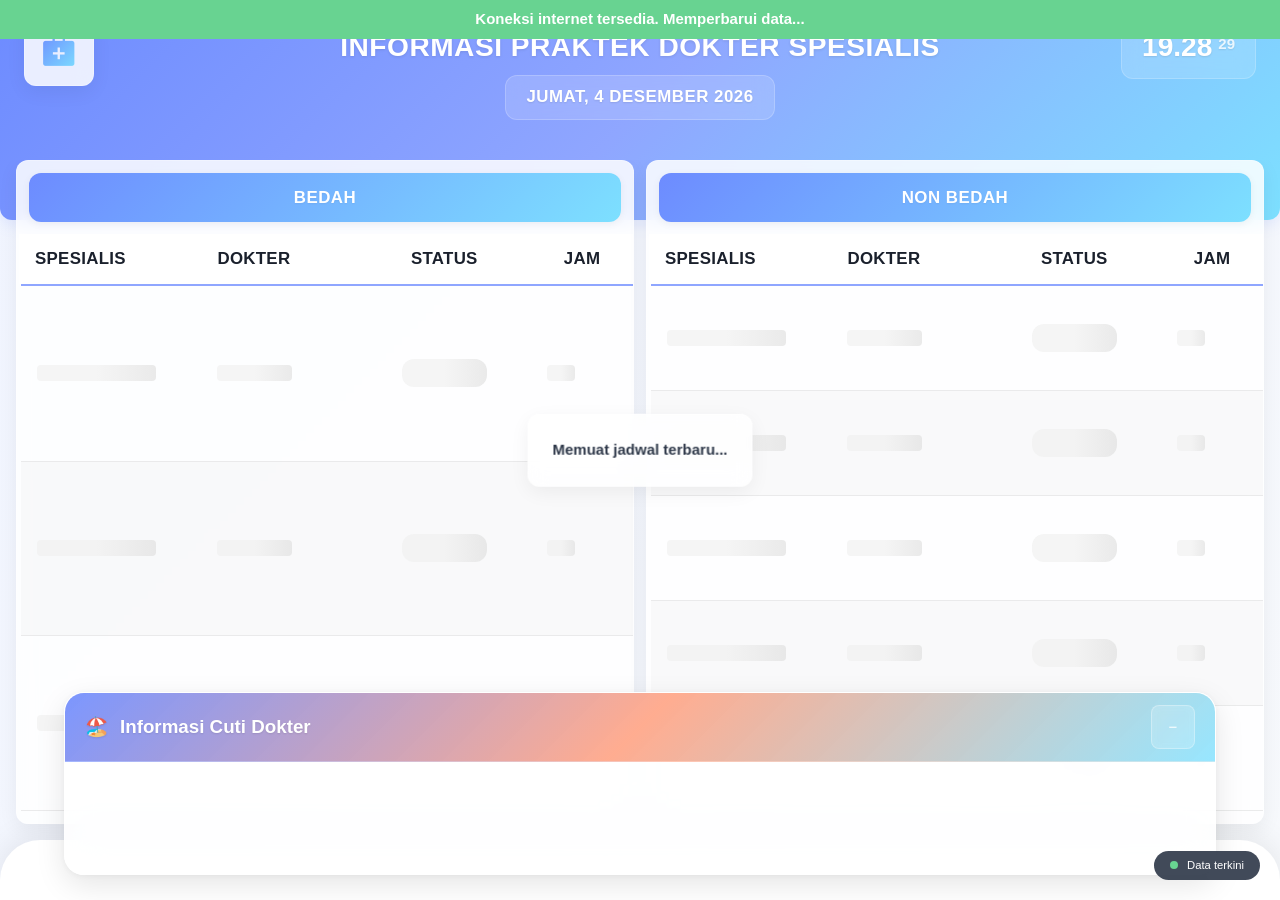
<file: index (27).html>
<!DOCTYPE html>
<html lang="id">
<head>
  <meta charset="UTF-8">
  <meta name="viewport" content="width=device-width, initial-scale=1.0">
  <title>INFO JADWAL PRAKTEK DOKTER SPESIALIS - RSU SIAGA MEDIKA PURBALINGGA</title>
  <meta name="description" content="Jadwal praktek dokter spesialis RSU Siaga Medika Purbalingga - Informasi terbaru jam praktek dan status dokter">
  <link href="https://fonts.googleapis.com/icon?family=Material+Icons" rel="stylesheet">
  <!-- Material Symbols v3 -->
<link rel="stylesheet" href="https://fonts.googleapis.com/css2?family=Material+Symbols+Outlined:opsz,wght,FILL,GRAD@20..48,100..700,0..1,-50..200" />

<style>
  :root {
  /* New Color Palette - Soft Pastels */
  --color-primary: #6D8BFF;
  --color-primary-light: #8FA6FF;
  --color-primary-dark: #5A75E6;
  --color-secondary: #FF9E7D;
  --color-accent: #7DE0FF;
  --color-accent-light: #A5EBFF;
  
  /* Neutral Colors - Soft & Clean */
  --color-bg: #F7F9FC;
  --color-bg-light: #FFFFFF;
  --color-surface: #FFFFFF;
  --color-text: #2D3748;
  --color-text-dark: #1A202C;
  --color-text-light: #718096;
  
  /* Status Colors - Soft Pastels */
  --color-status-buka: #68D391;
  --color-status-penuh: #F6AD55;
  --color-status-selesai: #63B3ED;
  --color-status-tidak: #B794F4;
  --color-status-cuti: #FC8181;
  --color-status-tidak-poli: #A0AEC0;
  
  /* Status Cuti Colors */
  --color-status-akan-cuti: #F6AD55;
  --color-status-sedang-cuti: #FC8181;
  
  /* Semantic Colors */
  --color-success: var(--color-status-buka);
  --color-warning: var(--color-status-penuh);
  --color-info: var(--color-status-selesai);
  --color-error: var(--color-status-tidak);
  
  --color-border: rgba(0, 0, 0, 0.08);
  --color-shadow: rgba(0, 0, 0, 0.04);
  
  /* Enhanced spacing system */
  --space-1: 4px;
  --space-2: 6px;
  --space-2x: 10px;
  --space-3: 12px;
  --space-4: 16px;
  --space-5: 20px;
  --space-6: 24px;
  --space-8: 32px;
  
  /* Typography Scale */
  --text-xs: 0.75rem;
  --text-sm: 0.875rem;
  --text-base: 1rem;
  --text-lg: 1.125rem;
  --text-xl: 1.25rem;
  --text-2xl: 1.5rem;
  --text-3xl: 1.875rem;
  --text-4xl: 2.25rem;
  
  /* Glassmorphism Variables */
  --glass-bg: rgba(255, 255, 255, 0.85);
  --glass-border: rgba(255, 255, 255, 0.25);
  --glass-shadow: 0 6px 20px rgba(0, 0, 0, 0.06);
  --card-radius: 12px;
  
  /* Header Overlap Variables */
  --header-overlap: 60px;
  
  /* Optimasi GPU */
  --gpu-accelerate: translate3d(0, 0, 0);
  --smooth-scroll: smooth;
}

* {
  box-sizing: border-box;
  margin: 0;
  padding: 0;
}

html, body {
  height: 100%;
  overflow-x: hidden;
  max-width: 100vw;
  scroll-behavior: var(--smooth-scroll);
}

body {
  margin: 0;
  font-family: 'Inter', -apple-system, BlinkMacSystemFont, 'Segoe UI', 'Roboto', sans-serif;
  background: linear-gradient(135deg, #F0F4FF 0%, #F7F9FC 100%);
  color: var(--color-text-dark);
  opacity: 0;
  animation: fadeInPage 1s ease forwards;
  line-height: 1.5;
  display: flex;
  flex-direction: column;
  min-height: 100vh;
  font-weight: 400;
}

@keyframes fadeInPage {
  to { opacity: 1; }
}

/* ===== HEADER OVERLAP EFFECT ===== */
.header-container {
  position: relative;
  z-index: 2;
  flex-shrink: 0;
}

header {
  position: relative;
  text-align: center;
  padding: var(--space-4) var(--space-6);
  color: white;
  font-weight: 600;
  text-transform: uppercase;
  overflow: hidden;
  z-index: 1;
  height: 220px;
  background: linear-gradient(
    135deg,
    var(--color-primary) 0%,
    var(--color-primary-light) 50%,
    var(--color-accent) 100%
  );
  border-bottom-left-radius: var(--card-radius);
  border-bottom-right-radius: var(--card-radius);
  box-shadow: 0 4px 15px rgba(109, 139, 255, 0.15);
}

header h1 {
  margin: 0;
  font-size: var(--text-3xl);
  line-height: 1.1;
  letter-spacing: 0.5px;
  position: relative;
  z-index: 2;
  text-shadow: 0 1px 3px rgba(0, 0, 0, 0.1);
  color: white;
  padding-top: var(--space-4);
  font-weight: 700;
}

header h2 {
  margin: 0;
  font-size: var(--text-xl);
  line-height: 1.1;
  letter-spacing: 0.5px;
  position: relative;
  z-index: 2;
  text-shadow: 0 1px 3px rgba(0, 0, 0, 0.1);
  color: white;
  padding-top: var(--space-3);
  font-weight: 600;
}

/* ===== CONTENT WITH HEADER OVERLAP ===== */
.content-wrapper {
  flex: 1;
  display: flex;
  padding: 0 var(--space-4) var(--space-4);
  gap: var(--space-4);
  min-height: 0;
  overflow: hidden;
  position: relative;
  z-index: 3;
  margin-top: calc(var(--header-overlap) * -1);
}

.section {
  background: var(--glass-bg);
  border: 1px solid var(--glass-border);
  border-radius: var(--card-radius);
  box-shadow: var(--glass-shadow);
  padding: var(--space-3) 0;
  flex: 1;
  min-width: 0;
  opacity: 0;
  transform: translateY(10px);
  transition: all 0.8s ease;
  display: flex;
  flex-direction: column;
  height: 100%;
  will-change: transform, opacity;
  backdrop-filter: blur(10px);
  position: relative;
  z-index: 3;
}

.section.show {
  opacity: 1;
  transform: translateY(0);
}

.section h2 {
  background: linear-gradient(135deg, var(--color-primary), var(--color-accent));
  color: white;
  padding: var(--space-3) 0;
  margin: 0 var(--space-3) var(--space-3);
  border-radius: var(--card-radius);
  font-size: var(--text-lg);
  text-align: center;
  text-transform: uppercase;
  letter-spacing: 0.5px;
  box-shadow: 0 2px 8px rgba(0, 0, 0, 0.05);
  flex-shrink: 0;
  text-shadow: 0 1px 2px rgba(0, 0, 0, 0.05);
  font-weight: 600;
}

/* Update Notification */
.update-notification {
  position: fixed;
  top: 20px;
  right: 20px;
  background: rgba(104, 211, 145, 0.95);
  color: white;
  padding: 12px 18px;
  border-radius: 10px;
  box-shadow: var(--glass-shadow);
  z-index: 10000;
  font-weight: 600;
  display: none;
  border: 1px solid rgba(255, 255, 255, 0.3);
  backdrop-filter: blur(10px);
}

/* Sync Status Indicator */
.sync-status {
  position: fixed;
  bottom: 20px;
  right: 20px;
  background: rgba(45, 55, 72, 0.9);
  color: white;
  padding: var(--space-2) var(--space-4);
  border-radius: 20px;
  font-size: var(--text-xs);
  z-index: 1000;
  backdrop-filter: blur(10px);
}

.sync-status.syncing::before {
  content: '';
  width: 8px;
  height: 8px;
  border-radius: 50%;
  background: #F6AD55;
  display: inline-block;
  margin-right: 6px;
  animation: pulse 1.5s infinite;
}

.sync-status.up-to-date::before {
  content: '';
  width: 8px;
  height: 8px;
  border-radius: 50%;
  background: #68D391;
  display: inline-block;
  margin-right: 6px;
}

@keyframes pulse {
  0%, 100% { opacity: 1; }
  50% { opacity: 0.5; }
}

/* ===== ACCESSIBILITY ===== */
.skip-link {
  position: absolute;
  top: -40px;
  left: 10px;
  background: var(--color-primary);
  color: white;
  padding: var(--space-2) var(--space-3);
  text-decoration: none;
  border-radius: 4px;
  z-index: 100;
  font-weight: 600;
  transition: top 0.3s;
}

.skip-link:focus {
  top: 10px;
}

.sr-only {
  position: absolute;
  width: 1px;
  height: 1px;
  padding: 0;
  margin: -1px;
  overflow: hidden;
  clip: rect(0, 0, 0, 0);
  white-space: nowrap;
  border: 0;
}

/* Offline/Online Banners */
.offline-banner {
  position: fixed;
  top: 0;
  left: 0;
  right: 0;
  background: #FC8181;
  color: white;
  padding: 10px;
  text-align: center;
  z-index: 10000;
  font-weight: bold;
  display: none;
}

.online-banner {
  position: fixed;
  top: 0;
  left: 0;
  right: 0;
  background: #68D391;
  color: white;
  padding: 8px;
  text-align: center;
  z-index: 10000;
  font-weight: bold;
  display: none;
}

/* ===== OPTIMIZED LOGO WITH MATERIAL SYMBOLS ===== */
.hospital-logo {
  position: absolute;
  top: var(--space-4);
  left: var(--space-6);
  z-index: 10;
  display: flex;
  align-items: center;
  gap: var(--space-3);
}

.logo-container {
  position: relative;
  width: 60px;
  height: 60px;
  background: var(--glass-bg);
  border-radius: var(--card-radius);
  display: flex;
  align-items: center;
  justify-content: center;
  box-shadow: var(--glass-shadow);
  border: 1px solid var(--glass-border);
  backdrop-filter: blur(10px);
  transition: all 0.3s ease;
}

.logo-container:hover {
  transform: scale(1.05);
  box-shadow: 0 8px 25px rgba(109, 139, 255, 0.15);
}

.logo-icon {
  font-family: 'Material Symbols Outlined';
  font-weight: normal;
  font-style: normal;
  font-size: 2.5rem;
  line-height: 1;
  letter-spacing: normal;
  text-transform: none;
  display: inline-block;
  white-space: nowrap;
  word-wrap: normal;
  direction: ltr;
  -webkit-font-feature-settings: 'liga';
  -webkit-font-smoothing: antialiased;
  background: linear-gradient(135deg, var(--color-primary), var(--color-accent));
  -webkit-background-clip: text;
  -webkit-text-fill-color: transparent;
  background-clip: text;
}

.logo-text {
  background: linear-gradient(135deg, var(--color-primary), var(--color-secondary));
  -webkit-background-clip: text;
  -webkit-text-fill-color: transparent;
  background-clip: text;
  font-weight: 700;
  font-size: var(--text-sm);
  letter-spacing: 0.5px;
  text-shadow: 0 2px 4px rgba(0, 0, 0, 0.1);
}

/* ===== OPTIMIZED DATE STYLES ===== */
.tanggal {
  font-size: var(--text-lg);
  font-weight: 600;
  color: white;
  padding: var(--space-3) var(--space-5);
  border-radius: var(--card-radius);
  background: rgba(255, 255, 255, 0.15);
  border: 1px solid rgba(255, 255, 255, 0.2);
  text-shadow: 0 1px 2px rgba(0, 0, 0, 0.1);
  letter-spacing: 0.5px;
  margin: var(--space-3) auto;
  display: inline-block;
  backdrop-filter: blur(10px);
}

.particles {
  display: none;
}

/* ===== OPTIMIZED LOADING ===== */
.loading {
  display: none;
  text-align: center;
  padding: var(--space-6);
  color: var(--color-text);
  font-weight: 600;
  position: absolute;
  top: 50%;
  left: 50%;
  transform: translate(-50%, -50%);
  z-index: 10;
  background: var(--glass-bg);
  border-radius: var(--card-radius);
  box-shadow: var(--glass-shadow);
  border: 1px solid var(--glass-border);
  backdrop-filter: blur(10px);
}

.loading.spinner {
  display: inline-block;
  width: 24px;
  height: 24px;
  border: 3px solid rgba(109, 139, 255, 0.2);
  border-radius: 50%;
  border-top-color: var(--color-primary);
  animation: spin 1s ease-in-out infinite;
  margin-right: var(--space-3);
  vertical-align: middle;
}

@keyframes spin {
  to { transform: rotate(360deg); }
}

/* ===== OPTIMIZED DATETIME CORNER ===== */
.datetime-corner {
  position: absolute;
  top: var(--space-4);
  right: var(--space-6);
  text-align: right;
  z-index: 10;
}

.datetime-corner .tanggal {
  font-size: var(--text-sm);
  font-weight: 600;
  color: white;
  text-shadow: 0 1px 2px rgba(0, 0, 0, 0.1);
  margin-bottom: 4px;
  line-height: 1.2;
}

.datetime-corner .jam {
  position: relative;
  display: inline-flex;
  align-items: flex-end;
  gap: 6px;
  padding: var(--space-4) var(--space-5);
  border-radius: var(--card-radius);
  background: rgba(255, 255, 255, 0.15);
  color: white;
  text-shadow: 0 1px 2px rgba(0, 0, 0, 0.1);
  will-change: transform;
  overflow: hidden;
  border: 1px solid rgba(255, 255, 255, 0.2);
  backdrop-filter: blur(10px);
}

.jam-utama {
  font-size: var(--text-3xl);
  font-weight: 700;
  line-height: 1;
  position: relative;
  z-index: 2;
}

.jam-detik {
  font-size: var(--text-base);
  opacity: 0.9;
  margin-bottom: 6px;
  color: rgba(255, 255, 255, 0.9);
  position: relative;
  z-index: 2;
}

.table-container {
  flex: 1;
  overflow: hidden;
  display: flex;
  flex-direction: column;
  transform: var(--gpu-accelerate);
  scroll-behavior: var(--smooth-scroll);
}

table {
  width: 100%;
  border-collapse: collapse;
  font-size: var(--text-base);
  flex: 1;
  border-spacing: 0;
}

thead {
  position: sticky;
  top: 0;
  z-index: 1;
}

th {
  padding: var(--space-3) var(--space-4);
  color: var(--color-text-dark);
  font-weight: 600;
  border-bottom: 2px solid var(--color-primary-light);
  font-size: var(--text-lg);
  text-transform: uppercase;
  letter-spacing: 0.3px;
  background: rgba(255, 255, 255, 0.95);
}

/* OPTIMIZED TABLE ALIGNMENT */
.table-align-left {
  text-align: left;
  padding-left: var(--space-4);
}

.table-align-center {
  text-align: center;
}

tbody {
  overflow-y: auto;
  flex: 1;
}

tbody tr {
  transition: background-color 0.15s ease;
  vertical-align: middle;
}

tbody tr:hover {
  background-color: rgba(109, 139, 255, 0.04);
}

/* Zebra striping untuk readability */
tbody tr:nth-child(even) {
  background-color: rgba(0, 0, 0, 0.02);
}

tbody tr:nth-child(even):hover {
  background-color: rgba(109, 139, 255, 0.06);
}

/* ===== ENHANCED STATUS VISUAL HIERARCHY ===== */
/* Untuk dokter dengan status BUKA - border hijau */
tbody tr:has(.status--buka) {
  border-left: 4px solid var(--color-status-buka);
}

tbody tr:has(.status--buka) td {
  opacity: 1;
  color: var(--color-text-dark);
  font-weight: 500;
}

/* Untuk dokter dengan status PENUH - border orange */
tbody tr:has(.status--penuh) {
  border-left: 4px solid var(--color-status-penuh);
}

/* Untuk dokter dengan status SELESAI - border blue */
tbody tr:has(.status--selesai) {
  border-left: 4px solid var(--color-status-selesai);
}

/* Untuk dokter dengan status CUTI - border merah */
tbody tr:has(.status--cuti) {
  border-left: 4px solid var(--color-status-cuti);
}

/* Untuk dokter dengan status TIDAK - border purple */
tbody tr:has(.status--tidak) {
  border-left: 4px solid var(--color-status-tidak);
}

/* Untuk dokter dengan status TIDAK POLI - border gray */
tbody tr:has(.status--tidak-poli) {
  border-left: 4px solid var(--color-status-tidak-poli);
}

/* Teks redup untuk semua status selain BUKA */
tbody tr:not(:has(.status--buka)) td {
  opacity: 0.7;
  color: var(--color-text-light);
}

/* Default border untuk rows tanpa status khusus */
tbody tr {
  border-left: 4px solid transparent;
}

/* Hover effect subtle */
tbody tr:not(:has(.status--buka)):hover {
  opacity: 0.9;
}

/* Pastikan status badge tetap visible */
tbody tr .status {
  opacity: 1;
}

td {
  padding: var(--space-2x) var(--space-4);
  border-bottom: 1px solid var(--color-border);
  color: var(--color-text-dark);
  font-size: var(--text-base);
  font-weight: 500;
  background: transparent;
  line-height: 1.4;
}

/* ===== MATERIAL ICONS FOR STATUS ===== */
.status {
  display: inline-flex;
  align-items: center;
  gap: var(--space-2);
  padding: var(--space-2) var(--space-3);
  border-radius: 12px;
  color: white;
  font-weight: 600;
  font-size: var(--text-sm);
  min-width: 100px;
  min-height: 44px;
  text-shadow: 0 1px 2px rgba(0, 0, 0, 0.05);
  will-change: transform;
  box-shadow: 0 2px 4px rgba(0, 0, 0, 0.1);
  background: linear-gradient(135deg, var(--gradient-start), var(--gradient-end));
  position: relative;
  overflow: hidden;
  justify-content: center;
}

/* Material Icons Base Style */
.status::before {
  font-family: 'Material Icons';
  font-weight: normal;
  font-style: normal;
  font-size: 1.2em;
  display: inline-block;
  line-height: 1;
  text-transform: none;
  letter-spacing: normal;
  word-wrap: normal;
  white-space: nowrap;
  direction: ltr;
  -webkit-font-feature-settings: 'liga';
  -webkit-font-smoothing: antialiased;
  vertical-align: middle;
}

/* Status dengan Material Icons */
.status--buka::before { content: "check_circle"; }
.status--penuh::before { content: "warning"; }
.status--selesai::before { content: "schedule"; }
.status--cuti::before { content: "beach_access"; }
.status--tidak::before { content: "medication"; }
.status--tidak-poli::before { content: "block"; }

/* Status Colors tetap sama */
.status--buka { 
  --gradient-start: #68D391;
  --gradient-end: #48BB78;
  background: linear-gradient(135deg, #68D391, #48BB78, #38A169);
}

.status--penuh { 
  --gradient-start: #F6AD55;
  --gradient-end: #ED8936;
  background: linear-gradient(135deg, #F6AD55, #ED8936, #DD6B20);
}

.status--selesai { 
  --gradient-start: #63B3ED;
  --gradient-end: #4299E1;
  background: linear-gradient(135deg, #63B3ED, #4299E1, #3182CE);
}

.status--tidak { 
  --gradient-start: #B794F4;
  --gradient-end: #9F7AEA;
  background: linear-gradient(135deg, #B794F4, #9F7AEA, #805AD5);
}

.status--cuti { 
  --gradient-start: #FC8181;
  --gradient-end: #F56565;
  background: linear-gradient(135deg, #FC8181, #F56565, #E53E3E);
}

.status--tidak-poli { 
  --gradient-start: #A0AEC0;
  --gradient-end: #718096;
  background: linear-gradient(135deg, #A0AEC0, #718096, #4A5568);
}

/* Skeleton Loading */
.skeleton-line {
  background: linear-gradient(90deg, #f0f0f0 25%, #e0e0e0 50%, #f0f0f0 75%);
  background-size: 200% 100%;
  animation: loading 1.5s infinite ease-in-out;
  border-radius: 4px;
  height: 16px;
}

.skeleton-status {
  background: linear-gradient(90deg, #f0f0f0 25%, #e0e0e0 50%, #f0f0f0 75%);
  background-size: 200% 100%;
  animation: loading 1.5s infinite ease-in-out;
  border-radius: 12px;
  width: 85px;
  height: 28px;
  margin: 0 auto;
}

@keyframes loading {
  0% { background-position: 200% 0; }
  100% { background-position: -200% 0; }
}

/* Empty State Styles */
.empty-state {
  text-align: center;
  padding: var(--space-8) var(--space-6);
  color: var(--color-text-light);
}

.empty-icon {
  font-size: 3rem;
  margin-bottom: var(--space-4);
  opacity: 0.5;
}

.empty-message {
  font-size: var(--text-lg);
  font-weight: 600;
  margin-bottom: var(--space-2);
  color: var(--color-text);
}

.empty-help {
  font-size: var(--text-sm);
  opacity: 0.7;
}

/* Auto-center optimization */
.cuti-scroll-container:has(.cuti-item:nth-child(1):nth-last-child(1)) .cuti-scroll-content,
.cuti-scroll-container:has(.cuti-item:nth-child(1):nth-last-child(2)) .cuti-scroll-content,
.cuti-scroll-container:has(.cuti-item:nth-child(1):nth-last-child(3)) .cuti-scroll-content,
.cuti-scroll-container:has(.cuti-item:nth-child(1):nth-last-child(4)) .cuti-scroll-content,
.cuti-scroll-container:has(.cuti-item:nth-child(1):nth-last-child(5)) .cuti-scroll-content {
  animation: none;
  justify-content: center;
}

/* ===== FLOATING MODERN FOOTER ===== */
.floating-footer {
  position: fixed;
  bottom: 25px;
  left: 50%;
  transform: translateX(-50%);
  width: 90%;
  max-width: 1200px;
  z-index: 100;
  background: rgba(255, 255, 255, 0.85);
  border-radius: 20px;
  box-shadow: 
    0 10px 30px rgba(0, 0, 0, 0.1),
    0 1px 8px rgba(0, 0, 0, 0.05),
    inset 0 1px 0 rgba(255, 255, 255, 0.6);
  backdrop-filter: blur(20px) saturate(180%);
  border: 1px solid rgba(255, 255, 255, 0.3);
  overflow: hidden;
  transition: all 0.4s cubic-bezier(0.25, 0.46, 0.45, 0.94);
}

.floating-footer:hover {
  transform: translateX(-50%) translateY(-5px);
  box-shadow: 
    0 15px 40px rgba(0, 0, 0, 0.15),
    0 5px 15px rgba(0, 0, 0, 0.08),
    inset 0 1px 0 rgba(255, 255, 255, 0.7);
}

.floating-footer-header {
  display: flex;
  align-items: center;
  justify-content: space-between;
  padding: var(--space-3) var(--space-5);
  background: linear-gradient(135deg, 
    rgba(109, 139, 255, 0.9) 0%, 
    rgba(255, 158, 125, 0.85) 50%, 
    rgba(125, 224, 255, 0.8) 100%);
  border-bottom: 1px solid rgba(255, 255, 255, 0.3);
}

.floating-footer-title {
  display: flex;
  align-items: center;
  gap: var(--space-3);
  font-size: var(--text-xl);
  font-weight: 600;
  color: white;
  text-shadow: 0 1px 2px rgba(0, 0, 0, 0.1);
}

.floating-footer-toggle {
  background: rgba(255, 255, 255, 0.2);
  border: 1px solid rgba(255, 255, 255, 0.3);
  border-radius: 8px;
  color: white;
  width: 32px;
  height: 32px;
  display: flex;
  align-items: center;
  justify-content: center;
  cursor: pointer;
  transition: all 0.2s ease;
  backdrop-filter: blur(5px);
  min-height: 44px;
  min-width: 44px;
}

.floating-footer-toggle:hover {
  background: rgba(255, 255, 255, 0.3);
  transform: scale(1.05);
}

.floating-footer-content {
  padding: var(--space-4);
  max-height: 200px;
  overflow: hidden;
  transition: max-height 0.4s ease;
}

.floating-footer.collapsed .floating-footer-content {
  max-height: 0;
  padding-top: 0;
  padding-bottom: 0;
}

/* Floating Cuti Scroll Container */
.floating-cuti-scroll-container {
  overflow: hidden;
  position: relative;
  height: 80px;
}

.floating-cuti-scroll-content {
  display: flex;
  gap: var(--space-4);
  animation: scrollCuti 120s linear infinite;
  padding: 0 var(--space-3);
  will-change: transform;
  transform: var(--gpu-accelerate);
  backface-visibility: hidden;
  perspective: 1000px;
}

/* PERBAIKAN: Animasi Scroll yang Lebih Optimal */
@keyframes scrollCuti {
  0% { transform: translateX(0); }
  100% { transform: translateX(calc(-100% - var(--space-4))); }
}

/* Pause animation on hover */
.floating-cuti-scroll-container:hover .floating-cuti-scroll-content {
  animation-play-state: paused;
}

/* Floating Cuti Item */
.floating-cuti-item {
  display: flex;
  align-items: center;
  gap: var(--space-3);
  background: rgba(255, 255, 255, 0.7);
  padding: var(--space-3) var(--space-4);
  border-radius: 14px;
  border: 1px solid rgba(255, 255, 255, 0.5);
  flex-shrink: 0;
  min-width: 260px;
  height: 70px;
  min-height: 60px;
  cursor: pointer;
  will-change: transform;
  transition: all 0.3s cubic-bezier(0.4, 0, 0.2, 1);
  box-shadow: 
        0 2px 20px rgba(0, 0, 0, 0.06),
        0 1px 4px rgba(0, 0, 0, 0.04),
        inset 0 1px 0 rgba(255, 255, 255, 0.8);
    backdrop-filter: blur(10px);
    border: 1px solid rgba(255, 255, 255, 0.4);
}

.floating-cuti-item:hover {
  background: rgba(255, 255, 255, 0.9);
  box-shadow: 
        0 8px 30px rgba(0, 0, 0, 0.08),
        0 3px 10px rgba(0, 0, 0, 0.03),
        inset 0 1px 0 rgba(255, 255, 255, 0.9);
    transform: translateY(-3px);
    border: 1px solid rgba(255, 255, 255, 0.6);
}

.floating-cuti-avatar {
  width: 40px;
  height: 40px;
  border-radius: 50%;
  background: linear-gradient(135deg, #6D8BFF, #7DE0FF);
  display: flex;
  align-items: center;
  justify-content: center;
  color: white;
  font-size: var(--text-sm);
  font-weight: 700;
  flex-shrink: 0;
  box-shadow: 0 2px 5px rgba(0, 0, 0, 0.1);
}

.floating-cuti-info {
  display: flex;
  flex-direction: column;
  gap: var(--space-1);
  flex: 1;
  min-width: 0;
  overflow: hidden;
}

.floating-cuti-name-row {
  display: flex;
  align-items: center;
  gap: var(--space-2);
  font-size: var(--text-sm);
  line-height: 1;
}

.floating-cuti-dokter-name {
  font-size: var(--text-sm);
  font-weight: 600;
  color: var(--color-text-dark);
  white-space: nowrap;
}

.floating-cuti-separator {
  color: var(--color-text-light);
  font-size: var(--text-xs);
}

.floating-cuti-spesialis {
  font-size: var(--text-xs);
  color: var(--color-text-light);
  white-space: nowrap;
  overflow: hidden;
  text-overflow: ellipsis;
}

.floating-cuti-date-row {
  display: flex;
  align-items: center;
  gap: var(--space-1);
  font-size: var(--text-xs);
  color: var(--color-text);
  line-height: 1;
}

.floating-cuti-date-icon {
  font-size: var(--text-xs);
  opacity: 0.7;
}

/* Floating Cuti Badge Styles */
.floating-cuti-badge {
  padding: var(--space-2) var(--space-3);
  border-radius: 10px;
  font-size: var(--text-xs);
  font-weight: 600;
  color: white;
  margin-left: var(--space-2);
  white-space: nowrap;
  flex-shrink: 0;
  text-shadow: 0 1px 2px rgba(0, 0, 0, 0.05);
  box-shadow: 0 2px 6px rgba(0, 0, 0, 0.08);
  background: linear-gradient(135deg, var(--gradient-start), var(--gradient-end));
  position: relative;
  overflow: hidden;
  backdrop-filter: blur(5px);
  border: 1px solid rgba(255, 255, 255, 0.3);
  min-height: 28px;
  display: flex;
  align-items: center;
  justify-content: center;
}

.floating-cuti-badge.akan-cuti {
  --gradient-start: #F6AD55;
  --gradient-end: #ED8936;
  background: linear-gradient(135deg, #F6AD55, #ED8936, #DD6B20);
}

.floating-cuti-badge.sedang-cuti {
  --gradient-start: #FC8181;
  --gradient-end: #F56565;
  background: linear-gradient(135deg, #FC8181, #F56565, #E53E3E);
}

/* Empty State */
.floating-cuti-empty {
  text-align: center;
  padding: var(--space-5);
  color: var(--color-text-light);
  font-style: italic;
  font-size: var(--text-sm);
}

/* ===== OPTIMIZED MODAL ===== */
.cuti-modal {
  display: none;
  position: fixed;
  top: 0;
  left: 0;
  width: 100%;
  height: 100%;
  background: rgba(0, 0, 0, 0.4);
  z-index: 1000;
  align-items: center;
  justify-content: center;
  backdrop-filter: blur(5px);
}

.cuti-modal.active {
  display: flex;
}

.cuti-modal-content {
  background: var(--glass-bg);
  border-radius: var(--card-radius);
  padding: var(--space-6);
  max-width: 500px;
  width: 90%;
  max-height: 80vh;
  overflow-y: auto;
  box-shadow: var(--glass-shadow);
  border: 1px solid var(--glass-border);
  will-change: transform;
  backdrop-filter: blur(10px);
}

.cuti-modal-header {
  display: flex;
  align-items: center;
  justify-content: space-between;
  margin-bottom: var(--space-6);
  padding-bottom: var(--space-4);
  border-bottom: 2px solid var(--color-border);
}

.cuti-modal-title {
  display: flex;
  align-items: center;
  gap: var(--space-3);
  font-size: var(--text-xl);
  font-weight: 600;
  color: var(--color-text-dark);
}

.cuti-modal-close {
  background: none;
  border: none;
  font-size: var(--text-2xl);
  cursor: pointer;
  color: var(--color-text-light);
  padding: var(--space-2);
  border-radius: 8px;
  transition: background 0.2s ease;
  min-height: 44px;
  min-width: 44px;
  display: flex;
  align-items: center;
  justify-content: center;
}

.cuti-modal-close:hover {
  background: rgba(0, 0, 0, 0.05);
}

.cuti-detail-item {
  display: flex;
  align-items: center;
  gap: var(--space-4);
  padding: var(--space-4);
  background: rgba(255, 255, 255, 0.6);
  border-radius: var(--card-radius);
  margin-bottom: var(--space-3);
  border: 1px solid var(--color-border);
}

.cuti-detail-avatar {
  width: 60px;
  height: 60px;
  border-radius: 50%;
  background: linear-gradient(135deg, var(--color-status-cuti), #9F7AEA);
  display: flex;
  align-items: center;
  justify-content: center;
  color: white;
  font-size: var(--text-lg);
  font-weight: 700;
  flex-shrink: 0;
}

.cuti-detail-info {
  flex: 1;
}

.cuti-detail-name {
  font-size: var(--text-xl);
  font-weight: 600;
  color: var(--color-text-dark);
  margin-bottom: var(--space-1);
}

.cuti-detail-spec {
  font-size: var(--text-sm);
  color: var(--color-text-light);
  margin-bottom: var(--space-2);
}

.cuti-detail-dates {
  display: flex;
  align-items: center;
  gap: var(--space-3);
  font-size: var(--text-xs);
  color: var(--color-status-cuti);
  font-weight: 600;
}

.cuti-detail-status {
  padding: var(--space-2) var(--space-3);
  border-radius: 20px;
  font-size: var(--text-xs);
  font-weight: 600;
  color: white;
  text-shadow: 0 1px 2px rgba(0, 0, 0, 0.05);
  box-shadow: 0 3px 8px rgba(0, 0, 0, 0.06);
  background: linear-gradient(135deg, var(--gradient-start), var(--gradient-end));
  position: relative;
  overflow: hidden;
  min-height: 32px;
  display: flex;
  align-items: center;
  justify-content: center;
}

.cuti-detail-status.akan-cuti {
  --gradient-start: #F6AD55;
  --gradient-end: #ED8936;
  background: linear-gradient(135deg, #F6AD55, #ED8936, #DD6B20);
}

.cuti-detail-status.sedang-cuti {
  --gradient-start: #FC8181;
  --gradient-end: #F56565;
  background: linear-gradient(135deg, #FC8181, #F56565, #E53E3E);
}

/* ===== ERROR STATES ===== */
.error-message {
  text-align: center;
  padding: var(--space-6) var(--space-6);
  color: var(--color-status-tidak);
  font-weight: 600;
  flex: 1;
  display: flex;
  flex-direction: column;
  justify-content: center;
  align-items: center;
  font-size: var(--text-base);
}

.error-message button {
  background: var(--color-secondary);
  border: none;
  border-radius: 8px;
  padding: var(--space-3) var(--space-6);
  margin-top: var(--space-3);
  font-weight: 600;
  cursor: pointer;
  font-size: var(--text-sm);
  color: white;
  box-shadow: 0 3px 8px rgba(0, 0, 0, 0.06);
  transition: transform 0.2s ease;
  min-height: 44px;
  min-width: 120px;
}

.error-message button:hover {
  transform: translateY(-2px);
}

/* ============================ */
/* RESPONSIVE MEDIA QUERIES */
/* ============================ */

/* ===== DESKTOP LARGE ===== */
@media screen and (min-width: 1200px) {
  .hospital-logo {
      top: var(--space-4);
      left: var(--space-6);
  }
  
  .logo-container {
      width: 70px;
      height: 70px;
  }
  
  .logo-icon {
      font-size: 2.5rem;
  }
  
  .logo-text {
      font-size: var(--text-base);
  }
}

/* ===== TABLET LANDSCAPE ===== */
@media screen and (max-width: 1024px) {
  .floating-footer {
      width: 95%;
      bottom: 20px;
  }
  
  .floating-cuti-item {
      min-width: 240px;
      height: 65px;
      padding: var(--space-3) var(--space-4);
  }
  
  .hospital-logo {
      top: var(--space-3);
      left: var(--space-4);
  }
  
  .logo-container {
      width: 50px;
      height: 50px;
  }
  
  .logo-icon {
      font-size: 2rem;
  }
  
  .tanggal {
      font-size: var(--text-base);
      padding: var(--space-2) var(--space-4);
  }
}

/* ===== TABLET PORTRAIT & MOBILE LANDSCAPE ===== */
@media screen and (max-width: 768px) {
  :root {
      font-size: 14px;
  }
  
  /* Header Optimization */
  header {
      height: 150px;
      padding: var(--space-3) var(--space-4);
  }
  
  header h1 {
      font-size: var(--text-lg);
      padding-top: var(--space-2);
      line-height: 1.2;
  }
  
  header h2 {
      font-size: var(--text-base);
      padding-top: var(--space-2);
  }
  
  /* Layout Optimization */
  .content-wrapper {
      flex-direction: column;
      min-height: auto;
      overflow: visible;
      margin-top: -40px;
      padding: 0 var(--space-3) var(--space-3);
      gap: var(--space-3);
  }
  
  .section {
      min-height: 300px;
      margin-bottom: var(--space-4);
      padding: var(--space-2) 0;
  }
  
  .section h2 {
      font-size: var(--text-base);
      padding: var(--space-2) 0;
      margin: 0 var(--space-2) var(--space-2);
  }
  
  /* Table Optimization */
  .table-container {
      max-height: 380px;
      overflow-x: auto;
      -webkit-overflow-scrolling: touch;
  }
  
  th {
      font-size: var(--text-sm);
      padding: var(--space-2) var(--space-3);
  }
  
  td {
      font-size: var(--text-xs);
      padding: var(--space-2) var(--space-3);
      line-height: 1.3;
  }
  
  .status {
      font-size: var(--text-xs);
      min-width: 85px;
      padding: var(--space-1) var(--space-2);
      min-height: 40px;
  }
  
  /* Floating Footer Optimization */
  .floating-footer {
      width: 92%;
      bottom: 15px;
  }
  
  .floating-footer-header {
      padding: var(--space-2) var(--space-4);
  }
  
  .floating-footer-content {
      padding: var(--space-3);
  }
  
  .floating-cuti-scroll-container {
      height: 70px;
  }
  
  .floating-cuti-item {
      min-width: 250px;
      height: 65px;
      padding: var(--space-2) var(--space-3);
  }
  
  .floating-cuti-avatar {
      width: 36px;
      height: 36px;
      font-size: var(--text-xs);
  }
  
  .floating-cuti-dokter-name {
      font-size: var(--text-xs);
  }
  
  .floating-cuti-spesialis {
      font-size: var(--text-xs);
  }
  
  .floating-cuti-date-row {
      font-size: var(--text-xs);
  }
  
  .floating-cuti-badge {
      font-size: var(--text-xs);
      padding: var(--space-1) var(--space-2);
      min-height: 26px;
  }
  
  /* Logo Optimization */
  .hospital-logo {
      top: var(--space-2);
      left: var(--space-3);
  }
  
  .logo-container {
      width: 45px;
      height: 45px;
  }
  
  .logo-icon {
      font-size: 1.8rem;
  }
  
  .logo-text {
      display: none;
  }
  
  /* DateTime Optimization */
  .datetime-corner {
      top: var(--space-2);
      right: var(--space-4);
  }
  
  .datetime-corner .jam {
      padding: var(--space-2) var(--space-3);
  }
  
  .jam-utama {
      font-size: var(--text-xl);
  }
  
  .jam-detik {
      font-size: var(--text-xs);
  }
  
  .tanggal {
      font-size: var(--text-base);
      padding: var(--space-2) var(--space-3);
      margin: var(--space-2) auto;
  }
  
  /* Loading Optimization */
  .loading {
      padding: var(--space-4);
      font-size: var(--text-sm);
  }
  
  .loading.spinner {
      width: 20px;
      height: 20px;
  }
}

/* ===== MOBILE LARGE ===== */
@media screen and (max-width: 480px) {
  :root {
      font-size: 13px;
  }
  
  /* Header Optimization */
  header {
      height: 90px;
      padding: var(--space-2) var(--space-3);
  }
  
  header h1 {
      font-size: var(--text-base);
      padding-top: var(--space-1);
      line-height: 1.3;
  }
  
  header h2 {
      font-size: var(--text-sm);
      padding-top: var(--space-1);
  }
  
  /* Layout Optimization */
  .content-wrapper {
      padding: 0 var(--space-2) var(--space-2);
      gap: var(--space-2);
      margin-top: -30px;
  }
  
  .section {
      padding: var(--space-2) 0;
      min-height: 250px;
  }
  
  .section h2 {
      font-size: var(--text-sm);
      padding: var(--space-2) 0;
      margin: 0 var(--space-2) var(--space-2);
      letter-spacing: 0.3px;
  }
  
  th {
      font-size: var(--text-xs);
      padding: var(--space-2) var(--space-2);
      letter-spacing: 0.2px;
  }
  
  td {
      font-size: var(--text-xs);
      padding: var(--space-1) var(--space-2);
      line-height: 1.3;
  }
  
  .status {
      font-size: var(--text-xs);
      min-width: 70px;
      padding: var(--space-1) var(--space-2);
      min-height: 20px;
      border-radius: 10px;
  }
  
  .table-container {
      max-height: 720px;
  }
  
  /* Floating Footer Optimization */
  .floating-footer {
      width: 96%;
      bottom: 10px;
      border-radius: 16px;
  }
  
  .floating-footer-header {
      padding: var(--space-2) var(--space-3);
  }
  
  .floating-footer-title {
      font-size: var(--text-xs);
  }
  
  .floating-footer-toggle {
      width: 28px;
      height: 28px;
      min-height: 36px;
      min-width: 36px;
  }
  
  .floating-footer-content {
      padding: var(--space-2);
  }
  
  .floating-cuti-scroll-container {
      height: 60px;
  }
  
  .floating-cuti-item {
      min-width: 220px;
      height: 55px;
      padding: var(--space-2);
      border-radius: 12px;
  }
  
  .floating-cuti-avatar {
      width: 32px;
      height: 32px;
      font-size: var(--text-xs);
  }
  
  .floating-cuti-info {
      gap: 2px;
  }
  
  .floating-cuti-name-row {
      gap: var(--space-1);
  }
  
  .floating-cuti-dokter-name {
      font-size: var(--text-xs);
  }
  
  .floating-cuti-separator {
      font-size: var(--text-xs);
  }
  
  .floating-cuti-spesialis {
      font-size: var(--text-xs);
  }
  
  .floating-cuti-date-row {
      font-size: var(--text-xs);
      gap: 2px;
  }
  
  .floating-cuti-badge {
      font-size: var(--text-xs);
      padding: 4px 8px;
      min-height: 24px;
      border-radius: 8px;
  }
  
  /* Logo Optimization */
  .hospital-logo {
      top: 8px;
      left: 10px;
  }
  
  .logo-container {
      width: 40px;
      height: 40px;
  }
  
  .logo-icon {
      font-size: 1.6rem;
  }
  
  /* DateTime Optimization */
  .datetime-corner {
      top: 8px;
      right: 10px;
  }
  
  .datetime-corner .jam {
      padding: var(--space-2) var(--space-3);
  }
  
  .jam-utama {
      font-size: var(--text-lg);
  }
  
  .jam-detik {
      font-size: var(--text-xs);
      margin-bottom: 4px;
  }
  
  .tanggal {
      font-size: var(--text-sm);
      padding: var(--space-1) var(--space-2);
      margin: var(--space-1) auto;
  }
  
  /* Empty Space Optimization */
  .empty-space {
      height: 120px;
  }
  
  /* Notification Optimization */
  .update-notification {
      padding: 10px 14px;
      font-size: var(--text-xs);
  }
  
  .sync-status {
      padding: 6px 12px;
      font-size: var(--text-xs);
  }
}

/* ===== MOBILE SMALL ===== */
@media screen and (max-width: 360px) {
  :root {
      font-size: 12px;
  }
  
  header {
      height: 110px;
      padding: var(--space-2);
  }
  
  header h1 {
      font-size: var(--text-sm);
  }
  
  .floating-cuti-item {
      min-width: 200px;
      height: 50px;
      padding: var(--space-1) var(--space-2);
  }
  
  .floating-cuti-avatar {
      width: 28px;
      height: 28px;
      font-size: var(--text-xs);
  }
  
  .hospital-logo {
      top: 6px;
      left: 8px;
  }
  
  .logo-container {
      width: 35px;
      height: 35px;
  }
  
  .logo-icon {
      font-size: 1.4rem;
  }
}

/* ===== TV 43 INCH OPTIMIZATION ===== */
@media screen and (min-width: 1920px) and (max-height: 1080px) {
  :root {
      font-size: 18px;
  }
  
  header {
      height: 180px;
      padding: var(--space-4) var(--space-6);
  }
  
  header h1 {
      font-size: var(--text-3xl);
      line-height: 1;
      padding-top: var(--space-3);
  }
  
  header h2 {
      font-size: var(--text-xl);
      line-height: 1;
      padding-top: var(--space-2);
  }
  
  .tanggal {
      font-size: var(--text-lg);
      padding: var(--space-2) var(--space-5);
      margin: var(--space-2) auto;
  }
  
  .datetime-corner {
      top: var(--space-4);
      right: var(--space-6);
  }
  
  .datetime-corner .jam {
      padding: var(--space-3) var(--space-5);
  }
  
  .jam-utama {
      font-size: var(--text-3xl);
  }
  
  .jam-detik {
      font-size: var(--text-base);
      margin-bottom: var(--space-1);
  }
  
  .section h2 {
      font-size: var(--text-xl);
      padding: var(--space-3) 0;
      margin: 0 var(--space-3) var(--space-3);
  }
  
  th {
      font-size: var(--text-lg);
      padding: var(--space-3) var(--space-4);
  }
  
  td {
      font-size: var(--text-xl);
      padding: var(--space-2) var(--space-4);
  }
  
  .status {
      font-size: var(--text-sm);
      min-width: 100px;
      padding: var(--space-2) var(--space-3);
  }
  
  .content-wrapper {
      padding: 0 var(--space-4) var(--space-4);
      gap: var(--space-4);
  }
  
  .hospital-logo {
      top: var(--space-4);
      left: var(--space-6);
  }
  
  .logo-container {
      width: 60px;
      height: 60px;
  }
  
  .logo-icon {
      font-size: 1.8rem;
  }
  
  .floating-footer {
      width: 85%;
      bottom: 30px;
  }
  
  .floating-cuti-item {
      min-width: 280px;
      height: 75px;
  }
  
  .floating-cuti-avatar {
      width: 44px;
      height: 44px;
      font-size: var(--text-sm);
  }
  
  .floating-cuti-dokter-name,
  .floating-cuti-spesialis {
      font-size: var(--text-sm);
  }
  
  .floating-cuti-date-row {
      font-size: var(--text-xs);
  }
  
  .floating-cuti-badge {
      font-size: var(--text-xs);
      padding: var(--space-2) var(--space-4);
  }
}

/* ===== SPECIFIC RESOLUTION OPTIMIZATIONS ===== */

/* Untuk resolusi 1600x900 */
@media screen and (width: 1600px) and (height: 900px) {
  :root {
      font-size: 16px;
  }
  
  header {
      height: 180px;
      padding: var(--space-3) var(--space-5);
  }
  
  header h1 {
      font-size: var(--text-2xl);
      padding-top: var(--space-3);
  }
  
  header h2 {
      font-size: var(--text-lg);
      padding-top: var(--space-2);
  }
  
  .content-wrapper {
      padding: 0 var(--space-4) var(--space-4);
      gap: var(--space-4);
  }
  
  .section h2 {
      font-size: var(--text-lg);
      padding: var(--space-3) 0;
      margin: 0 var(--space-3) var(--space-3);
  }
  
  th {
      font-size: var(--text-base);
      padding: var(--space-3) var(--space-4);
  }
  
  td {
      font-size: var(--text-xl);
      padding: var(--space-2) var(--space-4);
      
  }
  .tanggal {
    font-size: var(--text-sm);
  }
  
  .status {
      font-size: var(--text-sm);
      min-width: 90px;
      min-height: 30px;
      padding: var(--space-2) var(--space-3);
  }
  
  .floating-footer {
      width: 92%;
      bottom: 20px;
  }
  .floating-cuti-date-row {
    font-size: var(--text-xl);
  }
  
  .floating-cuti-item {
      min-width: 280px;
      height: 70px;
  }
  
  .floating-cuti-avatar {
      width: 40px;
      height: 40px;
      font-size: var(--text-xs);
  }
  
  .floating-cuti-dokter-name {
      font-size: var(--text-xl);
  }
  
  .floating-cuti-spesialis {
      font-size: var(--text-lg);
  }
  
  .hospital-logo {
      top: var(--space-3);
      left: var(--space-5);
  }
  
  .logo-container {
      width: 50px;
      height: 50px;
  }
  
  .datetime-corner {
      top: var(--space-3);
      right: var(--space-5);
  }
  
  .datetime-corner .jam {
      padding: var(--space-3) var(--space-4);
  }
  
  .jam-utama {
      font-size: var(--text-2xl);
  }
  
  .jam-detik {
      font-size: var(--text-sm);
  }
}

/* Untuk resolusi 1366x768 */
@media screen and (width: 1366px) and (height: 768px) {
  :root {
      font-size: 15px;
  }
  
  header {
      height: 150px;
      padding: var(--space-3) var(--space-4);
  }
  
  header h1 {
      font-size: var(--text-2xl);
      padding-top: var(--space-2);
      line-height: 1.2;
  }
  
  header h2 {
      font-size: var(--text-sm);
      padding-top: var(--space-2);
  }
  
  .content-wrapper {
      padding: 0 var(--space-3) var(--space-3);
      gap: var(--space-3);
  }
  
  .section {
      padding: var(--space-2) 0;
  }
  
  .section h2 {
      font-size: var(--text-base);
      padding: var(--space-2) 0;
      margin: 0 var(--space-2) var(--space-2);
  }
  
  th {
      font-size: var(--text-base);
      padding: var(--space-2) var(--space-3);
  }
  
  td {
      font-size: var(--text-lg);
      padding: var(--space-1) var(--space-3);
  }
  
  .status {
      padding: var(--space-1) var(--space-2);
      min-height: 30px;
  }
  
  .table-container {
      max-height: 768px;
  }
  
  .floating-footer {
      width: 94%;
      bottom: 15px;
  }
  
  .floating-footer-header {
      padding: var(--space-2) var(--space-4);
  }
  
  .floating-footer-content {
      padding: var(--space-3);
  }
  
  .floating-cuti-scroll-container {
      height: 70px;
  }
  
  .floating-cuti-item {
      min-width: 250px;
      height: 65px;
      padding: var(--space-2) var(--space-3);
  }
  
  .floating-cuti-avatar {
      width: 36px;
      height: 36px;
      font-size: var(--text-xs);
  }
  
  .floating-cuti-dokter-name {
      font-size: var(--text-xl);
      font-weight: 700 !important;
  }
  
  .floating-cuti-spesialis {
      font-size: var(--text-base);
      font-weight: 600 !important;
      color: var(--color-text-dark);
  }
  
  .floating-cuti-date-row {
      font-size: var(--text-xl);
      font-weight: 600 !important;
  }
  
  .floating-cuti-badge {
      font-size: var(--text-xs);
      padding: var(--space-1) var(--space-2);
      min-height: 26px;
  }
  
  .hospital-logo {
      top: var(--space-2);
      left: var(--space-4);
  }
  
  .logo-container {
      width: 45px;
      height: 45px;
  }
  
  .datetime-corner {
      top: var(--space-2);
      right: var(--space-4);
  }
  
  .datetime-corner .jam {
      padding: var(--space-2) var(--space-3);
  }
  
  .jam-utama {
      font-size: var(--text-xl);
  }
  
  .jam-detik {
      font-size: var(--text-xs);
  }
  
  .tanggal {
      font-size: var(--text-base);
      padding: var(--space-2) var(--space-3);
      margin: var(--space-2) auto;
  }
}

/* Untuk resolusi 1280x720 */
@media screen and (width: 1280px) and (height: 720px) {
  :root {
      font-size: 15px;
  }
  
  header {
      height: 140px;
      padding: var(--space-3) var(--space-4);
  }
  
  header h1 {
      font-size: var(--text-3xl);
      padding-top: var(--space-1);
      line-height: 0.6;
  }
  
  header h2 {
      font-size: var(--text-sm);
      padding-top: var(--space-2);
  }
  
  .content-wrapper {
      padding: 0 var(--space-3) var(--space-3);
      gap: var(--space-3);
  }
  
  .section {
      padding: var(--space-2) 0;
  }
  
  .section h2 {
      font-size: var(--text-base);
      padding: var(--space-2) 0;
      margin: 0 var(--space-2) var(--space-2);
  }
  
  th {
      font-size: var(--text-base);
      padding: var(--space-2) var(--space-3);
  }
  
  td {
      font-size: var(--text-lg);
      padding: var(--space-1) var(--space-3);
  }
  
  .status {
      padding: var(--space-1) var(--space-2);
      min-height: 30px;
  }
  
  .table-container {
      max-height: 768px;
  }
  
  .floating-footer {
      width: 94%;
      bottom: 15px;
  }
  
  .floating-footer-header {
      padding: var(--space-1) var(--space-4);
  }
  
  .floating-footer-content {
      padding: var(--space-3);
  }
  
  .floating-cuti-scroll-container {
      height: 70px;
  }
  
  .floating-cuti-item {
      min-width: 250px;
      height: 65px;
      padding: var(--space-2) var(--space-3);
  }
  
  .floating-cuti-avatar {
      width: 36px;
      height: 36px;
      font-size: var(--text-xs);
  }
  
  .floating-cuti-dokter-name {
      font-size: var(--text-base);
      font-weight: 600 !important;
  }
  
  .floating-cuti-spesialis {
      font-size: var(--text-base);
      font-weight: 600 !important;
      color: var(--color-text-dark);
  }
  
  .floating-cuti-date-row {
      font-size: var(--text-sm);
      font-weight: 600 !important;
  }
  
  .floating-cuti-badge {
      font-size: var(--text-xs);
      padding: var(--space-1) var(--space-2);
      min-height: 26px;
  }
  
  .hospital-logo {
      top: var(--space-2);
      left: var(--space-4);
  }
  
  .logo-container {
      width: 45px;
      height: 45px;
  }
  
  .datetime-corner {
      top: var(--space-2);
      right: var(--space-4);
  }
  
  .datetime-corner .jam {
      padding: var(--space-4) var(--space-3);
  }
  
  .jam-utama {
      font-size: var(--text-4xl);
  }
  
  .jam-detik {
      font-size: var(--text-xl);
  }
  
  .tanggal {
      font-size: var(--text-base);
      padding: var(--space-2) var(--space-3);
      margin: var(--space-2) auto;
  }
}

/* Fallback untuk rentang resolusi yang mirip */
@media screen and (max-width: 1366px) and (min-width: 1280px) {
  :root {
      font-size: 15px;
  }
}

@media screen and (max-width: 1280px) {
  .content-wrapper {
      flex-direction: row;
      gap: var(--space-3);
  }
  
  .section {
      min-height: 300px;
  }
}

.footer {
  background: #ffffff;
  border-top-left-radius: 40px;
  border-top-right-radius: 40px;
  padding: 40px 20px 20px;
  box-shadow: 0 -5px 30px rgba(0, 0, 0, 0.08);
  position: relative;
  margin-top: 0px;
}

.footer-content {
  max-width: 1200px;
  margin: 0 auto;
  display: flex;
  flex-wrap: wrap;
  justify-content: space-between;
}

.footer-section {
  flex: 1;
  min-width: 200px;
  margin-bottom: 30px;
  padding: 0 15px;
}

.footer-section h3 {
  font-size: 1.2rem;
  margin-bottom: 20px;
  font-weight: 600;
  color: #2c3e50;
}

.footer-links {
  list-style: none;
}

.footer-links li {
  margin-bottom: 12px;
}

.footer-links a {
  color: #7f8c8d;
  text-decoration: none;
  font-size: 0.95rem;
  transition: color 0.3s ease;
}

.footer-links a:hover {
  color: #3498db;
}

.footer-bottom {
  max-width: 1200px;
  margin: 30px auto 0;
  padding-top: 20px;
  border-top: 1px solid #ecf0f1;
  display: flex;
  flex-wrap: wrap;
  justify-content: space-between;
  align-items: center;
}

.copyright {
  color: #95a5a6;
  font-size: 0.9rem;
}

.social-links {
  display: flex;
  gap: 15px;
}

.social-links a {
  display: flex;
  align-items: center;
  justify-content: center;
  width: 36px;
  height: 36px;
  background: #f8f9fa;
  border-radius: 50%;
  color: #7f8c8d;
  font-size: 1rem;
  transition: all 0.3s ease;
  text-decoration: none;
}

.social-links a:hover {
  background: #3498db;
  color: white;
  transform: translateY(-3px);
}

@media (max-width: 768px) {
  .footer-content {
      flex-direction: column;
  }
  
  .footer-section {
      min-width: 100%;
  }
  
  .footer-bottom {
      flex-direction: column;
      text-align: center;
      gap: 15px;
  }
}

/* Print Styles */
@media print {
  .particles,
  .controls,
  .loading,
  .floating-footer,
  .datetime-corner,
  .cuti-modal,
  .hospital-logo,
  .offline-banner,
  .online-banner,
  .update-notification,
  .sync-status {
      display: none !important;
  }
  
  body {
      transform: none !important;
      animation: none;
      opacity: 1;
      margin-top: 0 !important;
  }
  
  .section {
      box-shadow: none;
      border: 2px solid #000;
      break-inside: avoid;
  }
  
  .status {
      -webkit-print-color-adjust: exact;
      print-color-adjust: exact;
  }

  tbody tr:nth-child(even) {
      background-color: #f9f9f9 !important;
  }
}

/* Reduced motion */
@media (prefers-reduced-motion: reduce) {
  * {
      animation: none !important;
      transition: none !important;
  }
  
  .floating-cuti-scroll-content {
      animation: none !important;
  }
  
  .status:hover {
      transform: none !important;
  }
}
</style>
</head>
<body>
  <!-- Banners -->
  <div class="offline-banner" id="offlineBanner">
    ⚠️ Anda sedang offline. Menampilkan data cache terakhir.
  </div>
  <div class="online-banner" id="onlineBanner">
    Koneksi internet tersedia. Memperbarui data...
  </div>

  <!-- Notifications -->
  <div class="update-notification" id="updateNotification">
    <span>✅</span>
    <span>Data jadwal diperbarui</span>
  </div>

  <div class="sync-status up-to-date" id="syncStatus">
    Data terkini
  </div>

  <a href="#main-content" class="skip-link">Langsung ke konten utama</a>
  <div class="particles" id="particles"></div>

  <!-- Live region -->
  <div aria-live="polite" aria-atomic="true" class="sr-only" id="liveRegion">
    Data jadwal dokter telah diperbarui
  </div>

<div class="hospital-logo">
    <div class="logo-container">
        <span class="logo-icon" style="font-variation-settings: 'FILL' 1, 'wght' 400, 'GRAD' 0, 'opsz' 48;">medical_services</span>
    </div>
    <div class="logo-text"></div>
</div>

  <!-- Header Container -->
  <div class="header-container">
    <header>
      <h1>INFORMASI PRAKTEK DOKTER SPESIALIS</h1>
      <h2 class="tanggal" id="tanggal"></h2>
      <div class="datetime-corner">
        <div class="jam" id="jam"></div>
      </div>
    </header>
  </div>

  <div class="loading" id="loadingIndicator">
    <span class="spinner"></span>
    <span id="loadingMessage">Memuat jadwal terbaru... </span>
  </div>

  <div class="content-wrapper" id="main-content">
    <div class="section" id="bedahSection">
      <h2>BEDAH</h2>
      <div class="table-container">
        <table id="tableBedah">
          <thead>
            <tr>
              <th class="table-align-left">Spesialis</th>
              <th class="table-align-left">Dokter</th>
              <th class="table-align-center">Status</th>
              <th class="table-align-center">Jam</th>
            </tr>
          </thead>
          <tbody id="bedahBody">
            <!-- Data akan dimuat di sini -->
          </tbody>
        </table>
        <div class="empty-space"></div>
      </div>
    </div>

    <div class="section" id="nonBedahSection">
      <h2>NON BEDAH</h2>
      <div class="table-container">
        <table id="tableNonBedah">
          <thead>
            <tr>
              <th class="table-align-left">Spesialis</th>
              <th class="table-align-left">Dokter</th>
              <th class="table-align-center">Status</th>
              <th class="table-align-center">Jam</th>
            </tr>
          </thead>
          <tbody id="nonBedahBody">
            <!-- Data akan dimuat di sini -->
          </tbody>
        </table>
         <div class="empty-space"></div>
      </div>
    </div>
  </div>

  <!-- Floating Footer -->
  <div class="floating-footer" id="floatingFooter">
    <div class="floating-footer-header">
      <div class="floating-footer-title">
        <span>🏖️</span>
        <span>Informasi Cuti Dokter</span>
      </div>
      <div class="floating-footer-toggle" id="floatingFooterToggle">
        <span>−</span>
      </div>
    </div>
    <div class="floating-footer-content">
      <div class="floating-cuti-scroll-container">
        <div class="floating-cuti-scroll-content" id="floatingCutiScrollContent">
          <!-- Cuti doctors will be loaded here -->
        </div>
      </div>
    </div>
  </div>

  <footer class="footer">
            <div class="footer-content"></div>
        </footer>

  <!-- Cuti Detail Modal -->
  <div class="cuti-modal" id="cutiDetailModal">
    <div class="cuti-modal-content">
      <div class="cuti-modal-header">
        <div class="cuti-modal-title">
          <span>🏖️</span>
          <span>Detail Cuti Dokter</span>
        </div>
        <button class="cuti-modal-close" id="cutiModalClose">×</button>
      </div>
      <div id="cutiDetailContent">
        <!-- Detail cuti akan dimuat di sini -->
      </div>
    </div>
  </div>

  <script>
    // ==================== CONFIGURATION ====================
    const CONFIG = {
      MAIN_SHEET_URL: "https://script.google.com/macros/s/AKfycbyVnM9JhKx8xj2EZhETj1BdSCnmJxtNBV4eFmohKE0denRS4VEA3JqPI-RVsQFg7ZuEtw/exec",
      FOOTER_SHEET_URL: "https://script.google.com/macros/s/AKfycbxYREx42acZcDyDe8DF75UJlB0hroAoQ4QH_gpd71RgGtbI889yAAtzegrjgwvfLkFY4Q/exec",
      REFRESH_INTERVAL: 120000,
      CACHE_DURATION: 600000,
      FETCH_TIMEOUT: 15000,
      MAX_RETRIES: 3
    };

    // ==================== OPTIMIZED UTILITY FUNCTIONS ====================
    const Utils = {
      escapeHtml(text) {
        if (text == null) return '';
        const div = document.createElement('div');
        div.textContent = text;
        return div.innerHTML;
      },

      getInitials(name) {
        if (!name) return 'DR';
        return name
          .split(/\s+/)
          .map(word => word.charAt(0))
          .join('')
          .toUpperCase()
          .substring(0, 2);
      },

      debounce(func, wait, immediate = false) {
        let timeout;
        return function executedFunction(...args) {
          const later = () => {
            timeout = null;
            if (!immediate) func(...args);
          };
          const callNow = immediate && !timeout;
          clearTimeout(timeout);
          timeout = setTimeout(later, wait);
          if (callNow) func(...args);
        };
      },

      throttle(func, limit) {
        let inThrottle;
        return function(...args) {
          if (!inThrottle) {
            func.apply(this, args);
            inThrottle = true;
            setTimeout(() => inThrottle = false, limit);
          }
        };
      },

      determineCutiStatus(doctor) {
        const statusCuti = doctor.StatusCuti || '';
        const tanggalCuti = doctor.Tanggal || '';
        const today = new Date();
        
        if (statusCuti.toLowerCase().includes('akan')) {
          return 'akan-cuti';
        }
        if (statusCuti.toLowerCase().includes('sedang')) {
          return 'sedang-cuti';
        }
        
        const dateMatch = tanggalCuti.match(/(\d{1,2})\s*[-–]\s*(\d{1,2})\s+([A-Za-z]+)/i);
        if (dateMatch) {
          const startDay = parseInt(dateMatch[1]);
          const endDay = parseInt(dateMatch[2]);
          const monthName = dateMatch[3].toLowerCase();
          
          const monthMap = {
            'januari': 0, 'februari': 1, 'maret': 2, 'april': 3,
            'mei': 4, 'juni': 5, 'juli': 6, 'agustus': 7,
            'september': 8, 'oktober': 9, 'november': 10, 'desember': 11
          };
          
          const currentMonth = today.getMonth();
          const currentDay = today.getDate();
          const cutiMonth = monthMap[monthName];
          
          if (cutiMonth !== undefined) {
            if (cutiMonth > currentMonth) {
              return 'akan-cuti';
            } else if (cutiMonth === currentMonth) {
              if (currentDay < startDay) {
                return 'akan-cuti';
              } else if (currentDay >= startDay && currentDay <= endDay) {
                return 'sedang-cuti';
              } else {
                return 'sedang-cuti';
              }
            } else {
              return 'sedang-cuti';
            }
          }
        }
        
        return 'sedang-cuti';
      }
    };

    // ==================== OPTIMIZED EVENT MANAGER ====================
    class EventManager {
      constructor() {
        this.handlers = new Map();
      }
      
      addDelegatedEvent(container, event, selector, handler) {
        const wrappedHandler = (e) => {
          const target = e.target.closest(selector);
          if (target) {
            handler(e, target);
          }
        };
        container.addEventListener(event, wrappedHandler);
        const key = `${event}-${selector}`;
        this.handlers.set(key, { handler: wrappedHandler, container });
      }
      
      removeDelegatedEvent(container, event, selector) {
        const key = `${event}-${selector}`;
        const handlerInfo = this.handlers.get(key);
        if (handlerInfo) {
          container.removeEventListener(event, handlerInfo.handler);
          this.handlers.delete(key);
        }
      }
      
      cleanup() {
        for (const [key, { handler, container }] of this.handlers) {
          const [event] = key.split('-');
          container.removeEventListener(event, handler);
        }
        this.handlers.clear();
      }
    }

    // ==================== OPTIMIZED SYNC SYSTEM ====================
    class TVOptimizedSync {
      constructor() {
        this.lastDataHash = null;
        this.isChecking = false;
        this.consecutiveFailures = 0;
        this.lastSuccessTime = 0;
      }

      generateSimpleHash(data) {
        if (!data || !Array.isArray(data)) return 'invalid';
        
        let hash = 0;
        for (const doctor of data) {
          hash = ((hash << 5) - hash) + 
            (doctor.Dokter?.length || 0) + 
            (doctor.Status?.length || 0);
          hash = hash & hash;
        }
        return Math.abs(hash).toString(36);
      }

      async checkForUpdates() {
        if (this.isChecking || document.hidden) {
          return false;
        }

        if (Date.now() - this.lastSuccessTime < 30000 && this.consecutiveFailures === 0) {
          return false;
        }

        this.isChecking = true;

        try {
          const response = await this.fetchWithTimeout(CONFIG.MAIN_SHEET_URL, 8000);

          if (!response.ok) throw new Error(`HTTP ${response.status}`);

          const data = await response.json();
          
          if (!this.validateData(data)) throw new Error('Invalid data');

          const newHash = this.generateSimpleHash(data);
          const hasChanged = newHash !== this.lastDataHash;

          this.lastDataHash = newHash;
          this.consecutiveFailures = 0;
          this.lastSuccessTime = Date.now();

          return hasChanged ? { data, hash: newHash } : false;

        } catch (error) {
          this.consecutiveFailures++;
          console.warn('❌ Update check failed:', error.message);
          return false;
        } finally {
          this.isChecking = false;
        }
      }

      async fetchWithTimeout(url, timeout = 8000) {
        const controller = new AbortController();
        const timeoutId = setTimeout(() => controller.abort(), timeout);
        
        try {
          const response = await fetch(url, { 
            signal: controller.signal,
            cache: 'no-cache'
          });
          clearTimeout(timeoutId);
          return response;
        } catch (error) {
          clearTimeout(timeoutId);
          throw error;
        }
      }

      validateData(data) {
        return Array.isArray(data) && data.every(item => 
          item && 
          typeof item === 'object' &&
          'Spesialis' in item &&
          'Dokter' in item &&
          'Status' in item
        );
      }
    }

    // ==================== OPTIMIZED RESOURCE MANAGER ====================
    class SimpleResourceManager {
      constructor() {
        this.intervals = [];
        this.timeouts = [];
        this.eventListeners = [];
        this.animationFrames = [];
        this.observers = [];
      }

      setInterval(callback, delay) {
        const id = setInterval(callback, delay);
        this.intervals.push(id);
        return id;
      }

      setTimeout(callback, delay) {
        const id = setTimeout(callback, delay);
        this.timeouts.push(id);
        return id;
      }

      requestAnimationFrame(callback) {
        const id = requestAnimationFrame(callback);
        this.animationFrames.push(id);
        return id;
      }

      addEventListener(target, event, handler, options) {
        target.addEventListener(event, handler, options);
        this.eventListeners.push({ target, event, handler });
      }

      observeMutation(target, options, callback) {
        const observer = new MutationObserver(callback);
        observer.observe(target, options);
        this.observers.push(observer);
        return observer;
      }

      cleanup() {
        console.log('🧹 Cleaning up resources...');
        
        this.intervals.forEach(clearInterval);
        this.timeouts.forEach(clearTimeout);
        this.animationFrames.forEach(cancelAnimationFrame);
        this.observers.forEach(observer => observer.disconnect());
        
        this.eventListeners.forEach(({ target, event, handler }) => {
          target.removeEventListener(event, handler);
        });
        
        this.intervals = [];
        this.timeouts = [];
        this.animationFrames = [];
        this.eventListeners = [];
        this.observers = [];
      }
    }

    // ==================== OPTIMIZED DATA RENDERER ====================
    class DataRenderer {
      static getStatusClass(status) {
        if (!status) return 'status--tidak';
        
        const statusUpper = status.toUpperCase();
        if (statusUpper.includes('BUKA')) return 'status--buka';
        if (statusUpper.includes('PENUH')) return 'status--penuh';
        if (statusUpper.includes('SELESAI')) return 'status--selesai';
        if (statusUpper.includes('CUTI')) return 'status--cuti';
        if (statusUpper.includes('TIDAK ADA POLI') || statusUpper.includes('TIDAK-ADA-POLI')) return 'status--tidak-poli';
        if (statusUpper.includes('TIDAK')) return 'status--tidak';
        
        return 'status--tidak';
      }

      static createTableRow(item) {
        const tr = document.createElement('tr');
        const statusClass = this.getStatusClass(item.Status);
        
        tr.innerHTML = `
          <td class="table-align-left">${Utils.escapeHtml(item.Spesialis || '-')}</td>
          <td class="table-align-left">${Utils.escapeHtml(item.Dokter || '-')}</td>
          <td class="table-align-center"><span class="status ${statusClass}">${Utils.escapeHtml(item.Status || 'TIDAK')}</span></td>
          <td class="table-align-center">${Utils.escapeHtml(item.Jam || '-')}</td>
        `;
        
        return tr;
      }

      static showData(data) {
        const bedahTable = document.getElementById("bedahBody");
        const nonBedahTable = document.getElementById("nonBedahBody");
        
        if (!data || data.length === 0) {
          this.showEmptyState();
          return;
        }

        requestAnimationFrame(() => {
          const bedahFragment = document.createDocumentFragment();
          const nonBedahFragment = document.createDocumentFragment();

          for (const item of data) {
            const row = this.createTableRow(item);
            if (item.Jenis === "Bedah") {
              bedahFragment.appendChild(row);
            } else {
              nonBedahFragment.appendChild(row);
            }
          }

          bedahTable.innerHTML = '';
          nonBedahTable.innerHTML = '';
          bedahTable.appendChild(bedahFragment);
          nonBedahTable.appendChild(nonBedahFragment);

          document.querySelectorAll('.section').forEach((sec, index) => {
            sec.classList.remove('show');
            setTimeout(() => sec.classList.add('show'), index * 50);
          });
        });
      }

      static showEmptyState() {
        const emptyHTML = `
          <tr>
            <td colspan="4" class="empty-state">
              <div class="empty-icon">👨‍⚕️</div>
              <div class="empty-message">Tidak ada jadwal praktek hari ini</div>
              <div class="empty-help">Jadwal akan tersedia saat hari praktek</div>
            </td>
          </tr>
        `;
        
        document.querySelectorAll('tbody').forEach(tbody => {
          tbody.innerHTML = emptyHTML;
        });
      }

      static displayCutiDoctors(data) {
        const cutiContainer = document.getElementById('floatingCutiScrollContent');
        
        if (!data || !Array.isArray(data) || data.length === 0) {
          cutiContainer.innerHTML = '<div class="floating-cuti-empty">Tidak ada dokter yang sedang cuti</div>';
          return;
        }

        requestAnimationFrame(() => {
          const fragment = document.createDocumentFragment();
          let validItems = 0;
          
          for (const doctor of data) {
            try {
              const namaDokter = doctor.Dokter || doctor.Nama || doctor['Nama Dokter'];
              if (!namaDokter) continue;

              const spesialis = doctor.Spesialis || doctor.Poli || doctor['Spesialisasi'] || 'Spesialis';
              const tanggalCuti = doctor.Tanggal || doctor.Period || doctor.Jam || doctor['Periode Cuti'] || 'Cuti';
              
              const statusCuti = Utils.determineCutiStatus(doctor);
              const badgeClass = statusCuti;
              const badgeText = statusCuti === 'akan-cuti' ? 'AKAN CUTI' : 'SEDANG CUTI';
              
              const cutiItem = document.createElement('div');
              cutiItem.className = 'floating-cuti-item';
              cutiItem.setAttribute('data-dokter', Utils.escapeHtml(namaDokter));
              cutiItem.setAttribute('data-spesialis', Utils.escapeHtml(spesialis));
              cutiItem.setAttribute('data-tanggal', Utils.escapeHtml(tanggalCuti));
              cutiItem.setAttribute('data-status', badgeClass);
              cutiItem.innerHTML = `
                <div class="floating-cuti-avatar">${Utils.getInitials(namaDokter)}</div>
                <div class="floating-cuti-info">
                  <div class="floating-cuti-name-row">
                    <span class="floating-cuti-dokter-name">${Utils.escapeHtml(namaDokter)}</span>
                    <span class="floating-cuti-separator">-</span>
                    <span class="floating-cuti-spesialis">${Utils.escapeHtml(spesialis)}</span>
                  </div>
                  <div class="floating-cuti-date-row">
                    <span class="floating-cuti-date-icon">📅</span>
                    <span>${Utils.escapeHtml(tanggalCuti)}</span>
                  </div>
                </div>
                <div class="floating-cuti-badge ${badgeClass}">${badgeText}</div>
              `;
              
              fragment.appendChild(cutiItem);
              validItems++;
              
            } catch (error) {
              console.error('Error processing cuti doctor:', error);
            }
          }

          cutiContainer.innerHTML = '';
          cutiContainer.appendChild(fragment);
          
          if (validItems === 0) {
            cutiContainer.innerHTML = '<div class="floating-cuti-empty">Tidak ada data cuti yang valid</div>';
          }
        });
      }
    }

    // ==================== OPTIMIZED CACHE MANAGER ====================
    class CacheManager {
      static cacheData(data) {
        try {
          const cache = {
            mainData: data.mainData,
            cutiData: data.cutiData,
            timestamp: Date.now()
          };
          localStorage.setItem('doctorSchedule', JSON.stringify(cache));
        } catch (e) {
          console.warn('Gagal menyimpan cache:', e);
        }
      }

      static getCachedData() {
        try {
          const cached = localStorage.getItem('doctorSchedule');
          if (!cached) return null;
          
          const { mainData, cutiData, timestamp } = JSON.parse(cached);
          
          if (Date.now() - timestamp < CONFIG.CACHE_DURATION) {
            return { mainData, cutiData };
          }
        } catch (e) {
          console.warn('Gagal memuat cache:', e);
        }
        return null;
      }

      static clearCache() {
        try {
          localStorage.removeItem('doctorSchedule');
        } catch (e) {
          console.warn('Gagal menghapus cache:', e);
        }
      }
    }

    // ==================== OPTIMIZED APPLICATION STATE ====================
    const AppState = {
      allData: [],
      cutiData: [],
      dataInterval: null,
      footerAutoInterval: null,
      isChecking: false,
      isInitialized: false,
      resources: new SimpleResourceManager(),
      smartSync: new TVOptimizedSync(),
      eventManager: new EventManager(),
      
      elements: {},

      initialize() {
        if (this.isInitialized) {
          console.warn('⚠️ App already initialized');
          return;
        }

        console.log('🚀 Initializing application...');
        this.isInitialized = true;
        
        this.cacheDOMElements();
        this.initializeOfflineDetection();
        this.initializeEventDelegation();
        this.initializeModalEvents();
        this.initializeFloatingFooter();
        this.initializeRemoteNavigation();
        
        this.updateDateTime();
        this.showSkeletonLoading();
        this.loadInitialData();
        
        this.resources.setInterval(() => this.updateDateTime(), 1000);
        this.startTVOptimizedPolling();
        
        this.resources.addEventListener(document, 'visibilitychange', () => this.handleVisibilityChange());
        this.resources.addEventListener(window, 'online', () => this.handleOnlineStatus());
        this.resources.addEventListener(window, 'offline', () => this.handleOnlineStatus());
        this.resources.addEventListener(window, 'beforeunload', () => this.cleanup());
      },

      cacheDOMElements() {
        this.elements = {
          loadingIndicator: document.getElementById('loadingIndicator'),
          loadingMessage: document.getElementById('loadingMessage'),
          liveRegion: document.getElementById('liveRegion'),
          offlineBanner: document.getElementById('offlineBanner'),
          onlineBanner: document.getElementById('onlineBanner'),
          updateNotification: document.getElementById('updateNotification'),
          syncStatus: document.getElementById('syncStatus'),
          cutiModal: document.getElementById('cutiDetailModal'),
          cutiModalClose: document.getElementById('cutiModalClose'),
          cutiDetailContent: document.getElementById('cutiDetailContent'),
          floatingCutiScrollContent: document.getElementById('floatingCutiScrollContent'),
          floatingFooter: document.getElementById('floatingFooter'),
          floatingFooterToggle: document.getElementById('floatingFooterToggle'),
          tanggal: document.getElementById('tanggal'),
          jam: document.getElementById('jam'),
          bedahBody: document.getElementById('bedahBody'),
          nonBedahBody: document.getElementById('nonBedahBody')
        };
      },

      cleanup() {
        console.log('🧹 Cleaning up application...');
        this.isInitialized = false;
        
        this.resources.cleanup();
        this.eventManager.cleanup();
        
        // Bersihkan semua interval
        if (this.dataInterval) {
          clearInterval(this.dataInterval);
          this.dataInterval = null;
        }
        
        if (this.footerAutoInterval) {
          clearInterval(this.footerAutoInterval);
          this.footerAutoInterval = null;
        }
        
        console.log('✅ Application cleanup completed');
      },

      initializeOfflineDetection() {
        this.updateOnlineStatus();
      },

      updateOnlineStatus() {
        const isOnline = navigator.onLine;
        this.elements.offlineBanner.style.display = isOnline ? 'none' : 'block';
        
        if (isOnline) {
          this.elements.onlineBanner.style.display = 'block';
          this.resources.setTimeout(() => {
            this.elements.onlineBanner.style.display = 'none';
          }, 3000);
        } else {
          this.elements.onlineBanner.style.display = 'none';
        }
      },

      initializeEventDelegation() {
        this.eventManager.addDelegatedEvent(
          this.elements.floatingCutiScrollContent,
          'click',
          '.floating-cuti-item',
          (e, target) => {
            const dokter = target.getAttribute('data-dokter');
            const spesialis = target.getAttribute('data-spesialis');
            const tanggal = target.getAttribute('data-tanggal');
            const status = target.getAttribute('data-status');
            this.showCutiDetail(dokter, spesialis, tanggal, status);
          }
        );
      },

      initializeModalEvents() {
        this.resources.addEventListener(this.elements.cutiModalClose, 'click', () => this.closeCutiModal());
        this.resources.addEventListener(document, 'keydown', (e) => {
          if (e.key === 'Escape') this.closeCutiModal();
        });
        this.resources.addEventListener(this.elements.cutiModal, 'click', (e) => {
          if (e.target === this.elements.cutiModal) this.closeCutiModal();
        });
      },

      initializeFloatingFooter() {
        // Toggle manual
        this.resources.addEventListener(this.elements.floatingFooterToggle, 'click', () => {
          this.toggleFloatingFooter();
        });

        // Start siklus otomatis
        this.startAutoFooterCycle();
      },

      toggleFloatingFooter() {
        const isCollapsing = !this.elements.floatingFooter.classList.contains('collapsed');
        
        if (isCollapsing) {
          this.elements.floatingFooter.classList.add('collapsed');
          this.elements.floatingFooterToggle.querySelector('span').textContent = '+';
        } else {
          this.elements.floatingFooter.classList.remove('collapsed');
          this.elements.floatingFooterToggle.querySelector('span').textContent = '−';
        }
      },

      startAutoFooterCycle() {
        const OPEN_INTERVAL = 5 * 60 * 1000;
        const CLOSE_DELAY = 20 * 1000;

        const autoCycle = () => {
          if (!this.isInitialized) return;
          
          console.log('🔄 Auto-opening floating footer');
          
          if (this.elements.floatingFooter.classList.contains('collapsed')) {
            this.elements.floatingFooter.classList.remove('collapsed');
            this.elements.floatingFooterToggle.querySelector('span').textContent = '−';
          }
          
          this.resources.setTimeout(() => {
            if (this.isInitialized && !this.elements.floatingFooter.classList.contains('collapsed')) {
              console.log('🔒 Auto-closing floating footer');
              this.elements.floatingFooter.classList.add('collapsed');
              this.elements.floatingFooterToggle.querySelector('span').textContent = '+';
            }
          }, CLOSE_DELAY);
        };

        autoCycle();
        this.footerAutoInterval = this.resources.setInterval(autoCycle, OPEN_INTERVAL);
      },

      initializeRemoteNavigation() {
        this.resources.addEventListener(document, 'keydown', (e) => {
          switch(e.key) {
            case 'ArrowUp':
            case 'ArrowDown':
              e.preventDefault();
              this.navigateTable(e.key);
              break;
          }
        });
      },

      navigateTable(direction) {
        const tables = document.querySelectorAll('table');
        const currentFocus = document.activeElement;
        
        if (currentFocus.tagName === 'BUTTON' || currentFocus.classList.contains('floating-cuti-item')) {
          return;
        }

        if (!currentFocus.closest('table')) {
          const firstCell = tables[0]?.querySelector('td, th');
          if (firstCell) {
            firstCell.tabIndex = 0;
            firstCell.focus();
          }
        }
      },

      async loadInitialData() {
        const cached = CacheManager.getCachedData();
        if (cached) {
          console.log('📂 Loading from cache');
          DataRenderer.showData(cached.mainData);
          DataRenderer.displayCutiDoctors(cached.cutiData);
          this.smartSync.lastDataHash = this.smartSync.generateSimpleHash(cached.mainData);
          this.hideLoading();
          
          // Load cuti data in background without blocking
          this.loadCutiData().catch(err => 
            console.warn('Background cuti load failed:', err)
          );
          return;
        }

        try {
          this.showLoading();
          const [mainData, footerData] = await Promise.all([
            this.fetchWithRetry(CONFIG.MAIN_SHEET_URL),
            this.fetchWithRetry(CONFIG.FOOTER_SHEET_URL)
          ]);
          
          if (!this.validateMainData(mainData)) {
            throw new Error('Format data utama tidak valid');
          }
          
          this.allData = mainData;
          this.cutiData = footerData;
          this.smartSync.lastDataHash = this.smartSync.generateSimpleHash(mainData);
          
          CacheManager.cacheData({ mainData, cutiData: footerData });
          DataRenderer.showData(mainData);
          DataRenderer.displayCutiDoctors(footerData);
          this.hideLoading();
          
          this.announceToScreenReader('Data jadwal dokter telah dimuat');
          
        } catch (err) {
          console.error("Gagal memuat data:", err);
          
          const cached = CacheManager.getCachedData();
          if (cached) {
            DataRenderer.showData(cached.mainData);
            DataRenderer.displayCutiDoctors(cached.cutiData);
            this.showUpdateNotification('Menggunakan data cache');
          } else {
            this.showErrorState(this.getUserFriendlyError(err));
          }
          
          this.hideLoading();
        }
      },

      async fetchWithRetry(url, retries = CONFIG.MAX_RETRIES) {
        for (let i = 0; i < retries; i++) {
          try {
            return await this.fetchWithTimeout(url);
          } catch (error) {
            if (i === retries - 1) throw error;
            await new Promise(resolve => setTimeout(resolve, 1000 * Math.pow(2, i)));
          }
        }
      },

      async fetchWithTimeout(url) {
        const controller = new AbortController();
        const timeoutId = setTimeout(() => controller.abort(), CONFIG.FETCH_TIMEOUT);
        
        try {
          const response = await fetch(url, { 
            signal: controller.signal,
            cache: 'no-cache'
          });
          clearTimeout(timeoutId);
          
          if (!response.ok) throw new Error(`HTTP ${response.status}`);
          return await response.json();
        } catch (error) {
          clearTimeout(timeoutId);
          throw error;
        }
      },

      async loadCutiData() {
        try {
          const footerData = await this.fetchWithRetry(CONFIG.FOOTER_SHEET_URL);
          this.cutiData = footerData;
          DataRenderer.displayCutiDoctors(footerData);
          
          const cached = CacheManager.getCachedData() || {};
          CacheManager.cacheData({ mainData: cached.mainData || this.allData, cutiData: footerData });
          
        } catch (err) {
          console.warn('⚠️ Gagal memuat data cuti:', err.message);
        }
      },

      validateMainData(data) {
        return Array.isArray(data) && data.every(item => 
          item && typeof item === 'object' &&
          'Spesialis' in item && 'Dokter' in item &&
          'Status' in item && 'Jenis' in item
        );
      },

      getUserFriendlyError(error) {
        if (error.name === 'AbortError') {
          return 'Timeout: Server tidak merespons. Memuat data cache jika tersedia.';
        } else if (error.message.includes('Failed to fetch')) {
          return 'Koneksi internet terputus. Memuat data cache terakhir.';
        } else {
          return 'Gagal memuat data jadwal. Memuat data cache jika tersedia.';
        }
      },

      startTVOptimizedPolling() {
        this.dataInterval = this.resources.setInterval(async () => {
          await this.checkForDataUpdates();
        }, CONFIG.REFRESH_INTERVAL);
      },

      async checkForDataUpdates() {
        if (document.hidden || this.isChecking || !this.isInitialized) return;
        
        this.isChecking = true;
        this.updateSyncStatus('syncing');
        
        try {
          const updateResult = await this.smartSync.checkForUpdates();
          
          if (updateResult) {
            console.log('🎉 Data updated');
            await this.processDataUpdate(updateResult.data);
            this.showUpdateNotification();
          }
        } catch (error) {
          console.warn('Update check failed:', error);
        } finally {
          this.isChecking = false;
          this.updateSyncStatus('up-to-date');
        }
      },

      async processDataUpdate(newData) {
        if (!this.validateMainData(newData)) {
          throw new Error('Data tidak valid dari server');
        }
        this.allData = newData;
        DataRenderer.showData(newData);
        this.announceToScreenReader('Data jadwal dokter telah diperbarui');
      },

      updateSyncStatus(status) {
        this.elements.syncStatus.className = `sync-status ${status}`;
        this.elements.syncStatus.textContent = status === 'syncing' ? 'Memeriksa update...' : 'Data terkini';
      },

      showUpdateNotification(message = 'Data jadwal diperbarui') {
        this.elements.updateNotification.querySelector('span:last-child').textContent = message;
        this.elements.updateNotification.style.display = 'flex';
        this.resources.setTimeout(() => {
          this.elements.updateNotification.style.display = 'none';
        }, 3000);
      },

      showSkeletonLoading() {
        const skeletonRow = `
          <tr class="skeleton-row">
            <td class="table-align-left"><div class="skeleton-line" style="width: 80%"></div></td>
            <td class="table-align-left"><div class="skeleton-line" style="width: 60%"></div></td>
            <td class="table-align-center"><div class="skeleton-status"></div></td>
            <td class="table-align-center"><div class="skeleton-line" style="width: 40%"></div></td>
          </tr>
        `;
        
        this.elements.bedahBody.innerHTML = skeletonRow.repeat(3);
        this.elements.nonBedahBody.innerHTML = skeletonRow.repeat(5);
        
        document.querySelectorAll('.section').forEach(sec => {
          sec.classList.add('show');
        });
      },

      showLoading() {
        this.elements.loadingIndicator.style.display = 'block';
      },

      hideLoading() {
        this.elements.loadingIndicator.style.display = 'none';
      },

      showErrorState(message = '⚠️ Gagal memuat data jadwal dokter.') {
        const errorHTML = `
          <tr>
            <td colspan="4" class="error-message">
              ${message}<br>
              <button onclick="AppState.retryLoad()">Coba Lagi</button>
              <button onclick="AppState.recoverFromError()" style="margin-left: 10px;">Reset Aplikasi</button>
            </td>
          </tr>
        `;
        
        document.querySelectorAll('tbody').forEach(tbody => {
          if (tbody.children.length === 0) tbody.innerHTML = errorHTML;
        });
      },

      async retryLoad() {
        this.showLoading();
        await this.loadInitialData();
      },

      async recoverFromError() {
        try {
          console.log('🔄 Attempting error recovery...');
          
          CacheManager.clearCache();
          
          // Reset semua state
          this.allData = [];
          this.cutiData = [];
          this.smartSync = new TVOptimizedSync();
          this.isChecking = false;
          
          this.showSkeletonLoading();
          await this.loadInitialData();
          
          console.log('✅ Error recovery successful');
          
        } catch (recoveryError) {
          console.error('❌ Recovery failed:', recoveryError);
          this.showErrorState('Sistem mengalami gangguan kritis. Silakan refresh halaman.');
        }
      },

      updateDateTime() {
        if (!this.isInitialized) return;
        
        const now = new Date();
        this.elements.tanggal.textContent = now.toLocaleDateString('id-ID', { 
          weekday: 'long', year: 'numeric', month: 'long', day: 'numeric' 
        });
        
        const jam = now.toLocaleTimeString('id-ID', { hour: '2-digit', minute: '2-digit' });
        const detik = now.toLocaleTimeString('id-ID', { second: '2-digit' });
      
        this.elements.jam.innerHTML = `
          <span class="jam-utama">${jam}</span>
          <span class="jam-detik">${detik}</span>
        `;
      },

      handleVisibilityChange() {
        if (document.hidden) {
          console.log('📱 Page hidden, pausing updates');
          if (this.dataInterval) {
            clearInterval(this.dataInterval);
            this.dataInterval = null;
          }
        } else {
          console.log('📱 Page visible, resuming updates');
          this.startTVOptimizedPolling();
          this.resources.setTimeout(() => this.checkForDataUpdates(), 1000);
        }
      },

      handleOnlineStatus() {
        console.log('🌐 Connection status changed:', navigator.onLine);
        this.updateOnlineStatus();
        if (navigator.onLine) {
          this.resources.setTimeout(() => this.checkForDataUpdates(), 2000);
        }
      },

      announceToScreenReader(message) {
        this.elements.liveRegion.textContent = message;
        setTimeout(() => {
          this.elements.liveRegion.textContent = '';
        }, 100);
      },

      showCutiDetail(nama, spesialis, tanggal, status) {
        const badgeClass = status;
        const badgeText = status === 'akan-cuti' ? 'AKAN CUTI' : 'SEDANG CUTI';
        
        this.elements.cutiDetailContent.innerHTML = `
          <div class="cuti-detail-item">
            <div class="cuti-detail-avatar">${Utils.getInitials(nama)}</div>
            <div class="cuti-detail-info">
              <div class="cuti-detail-name">${Utils.escapeHtml(nama)}</div>
              <div class="cuti-detail-spec">${Utils.escapeHtml(spesialis)}</div>
              <div class="cuti-detail-dates">
                <span>📅 ${Utils.escapeHtml(tanggal)}</span>
              </div>
            </div>
            <div class="cuti-detail-status ${badgeClass}">${badgeText}</div>
          </div>
        `;
        this.elements.cutiModal.classList.add('active');
        
        this.announceToScreenReader(`Detail cuti dokter ${nama}`);
      },

      closeCutiModal() {
        this.elements.cutiModal.classList.remove('active');
        this.announceToScreenReader('Modal detail cuti ditutup');
      }
    };

    // ==================== ENHANCED ERROR BOUNDARY ====================
    window.addEventListener('error', (event) => {
      console.error('Global error caught:', event.error);
      event.preventDefault();
    });

    window.addEventListener('unhandledrejection', (event) => {
      console.error('Unhandled promise rejection:', event.reason);
      event.preventDefault();
    });

    // ==================== INITIALIZATION WITH ERROR HANDLING ====================
    function initializeApp() {
      try {
        const requiredElements = [
          'bedahBody', 'nonBedahBody', 'loadingIndicator', 
          'floatingCutiScrollContent', 'tanggal', 'jam'
        ];
        
        const missingElements = requiredElements.filter(id => !document.getElementById(id));
        if (missingElements.length > 0) {
          throw new Error(`Missing required elements: ${missingElements.join(', ')}`);
        }
        
        AppState.initialize();
        console.log('✅ Application initialized successfully');
        
      } catch (error) {
        console.error('❌ Failed to initialize application:', error);
        
        const fallbackMessage = `
          <div style="padding: 20px; text-align: center; color: #e53e3e;">
            <h2>⚠️ Gagal Memuat Aplikasi</h2>
            <p>Terjadi kesalahan saat memuat aplikasi jadwal dokter.</p>
            <button onclick="location.reload()" style="
              background: #4299e1; 
              color: white; 
              border: none; 
              padding: 10px 20px; 
              border-radius: 5px; 
              cursor: pointer;
              margin-top: 10px;
            ">Refresh Halaman</button>
          </div>
        `;
        
        document.body.innerHTML = fallbackMessage;
      }
    }

    // Start the application when DOM is ready
    if (document.readyState === 'loading') {
      document.addEventListener('DOMContentLoaded', initializeApp);
    } else {
      initializeApp();
    }

    // Global exports for debugging
    window.AppState = AppState;
    window.Utils = Utils;
    window.CacheManager = CacheManager;
  </script>
</body>
</html>
</file>
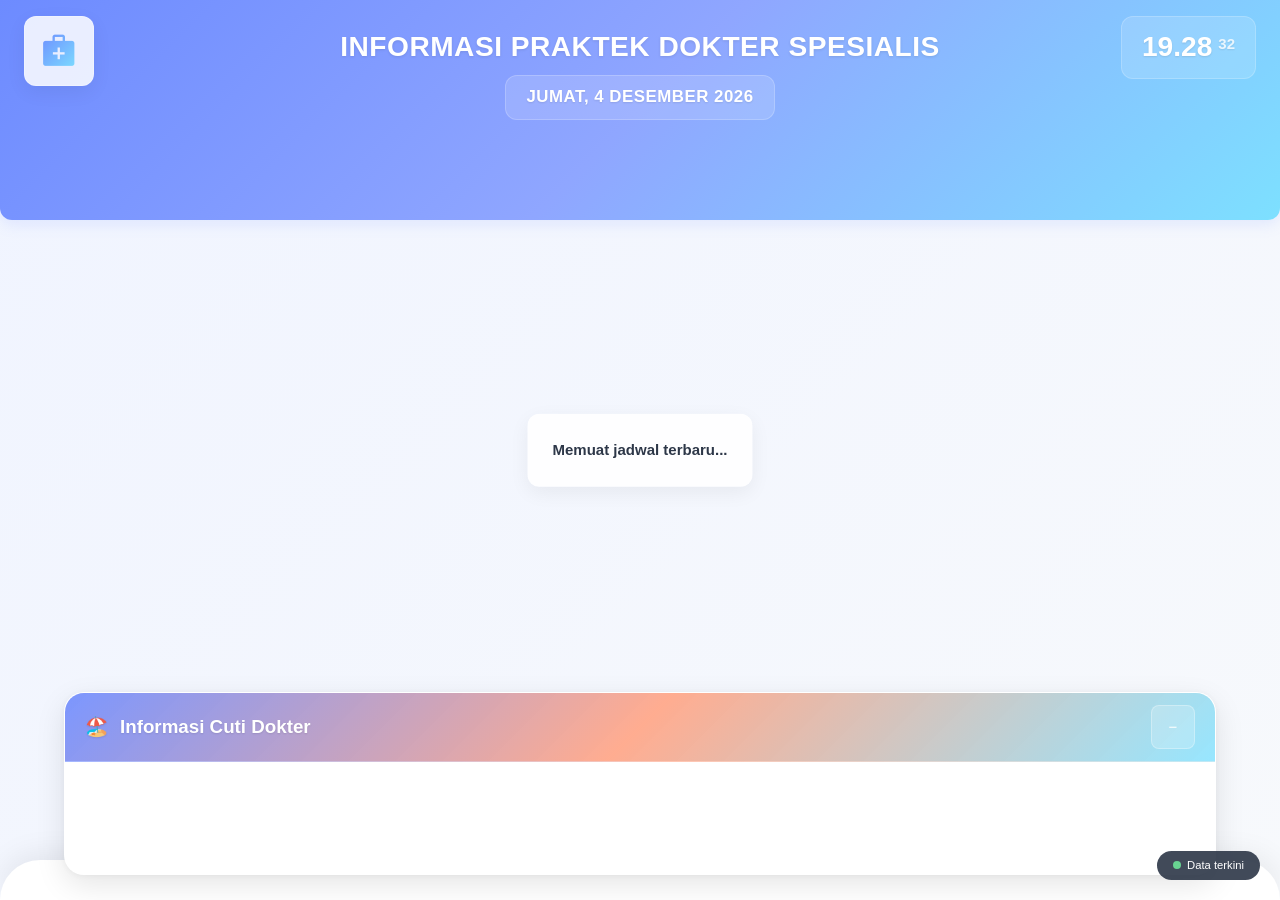
<file: index (28).html>
<!DOCTYPE html>
<html lang="id">
<head>
  <meta charset="UTF-8">
  <meta name="viewport" content="width=device-width, initial-scale=1.0">
  <title>INFO JADWAL PRAKTEK DOKTER SPESIALIS - RSU SIAGA MEDIKA PURBALINGGA</title>
  <meta name="description" content="Jadwal praktek dokter spesialis RSU Siaga Medika Purbalingga - Informasi terbaru jam praktek dan status dokter">
  <link href="https://fonts.googleapis.com/icon?family=Material+Icons" rel="stylesheet">
  <!-- Material Symbols v3 -->
<link rel="stylesheet" href="https://fonts.googleapis.com/css2?family=Material+Symbols+Outlined:opsz,wght,FILL,GRAD@20..48,100..700,0..1,-50..200" />

<style>
  :root {
  /* New Color Palette - Soft Pastels */
  --color-primary: #6D8BFF;
  --color-primary-light: #8FA6FF;
  --color-primary-dark: #5A75E6;
  --color-secondary: #FF9E7D;
  --color-accent: #7DE0FF;
  --color-accent-light: #A5EBFF;
  
  /* Neutral Colors - Soft & Clean */
  --color-bg: #F7F9FC;
  --color-bg-light: #FFFFFF;
  --color-surface: #FFFFFF;
  --color-text: #2D3748;
  --color-text-dark: #1A202C;
  --color-text-light: #718096;
  
  /* Status Colors - Soft Pastels */
  --color-status-buka: #68D391;
  --color-status-penuh: #F6AD55;
  --color-status-selesai: #63B3ED;
  --color-status-tidak: #B794F4;
  --color-status-cuti: #FC8181;
  --color-status-tidak-poli: #A0AEC0;
  
  /* Status Cuti Colors */
  --color-status-akan-cuti: #F6AD55;
  --color-status-sedang-cuti: #FC8181;
  
  /* Semantic Colors */
  --color-success: var(--color-status-buka);
  --color-warning: var(--color-status-penuh);
  --color-info: var(--color-status-selesai);
  --color-error: var(--color-status-tidak);
  
  --color-border: rgba(0, 0, 0, 0.08);
  --color-shadow: rgba(0, 0, 0, 0.04);
  
  /* Enhanced spacing system */
  --space-1: 4px;
  --space-2: 6px;
  --space-2x: 10px;
  --space-3: 12px;
  --space-4: 16px;
  --space-5: 20px;
  --space-6: 24px;
  --space-8: 32px;
  
  /* Typography Scale */
  --text-xs: 0.75rem;
  --text-sm: 0.875rem;
  --text-base: 1rem;
  --text-lg: 1.125rem;
  --text-xl: 1.25rem;
  --text-2xl: 1.5rem;
  --text-3xl: 1.875rem;
  --text-4xl: 2.25rem;
  
  /* Glassmorphism Variables */
  --glass-bg: rgba(255, 255, 255, 0.85);
  --glass-border: rgba(255, 255, 255, 0.25);
  --glass-shadow: 0 6px 20px rgba(0, 0, 0, 0.06);
  --card-radius: 12px;
  
  /* Header Overlap Variables */
  --header-overlap: 60px;
  
  /* Optimasi GPU */
  --gpu-accelerate: translate3d(0, 0, 0);
  --smooth-scroll: smooth;
}

* {
  box-sizing: border-box;
  margin: 0;
  padding: 0;
}

html, body {
  height: 100%;
  overflow-x: hidden;
  max-width: 100vw;
  scroll-behavior: var(--smooth-scroll);
}

body {
  margin: 0;
  font-family: 'Inter', -apple-system, BlinkMacSystemFont, 'Segoe UI', 'Roboto', sans-serif;
  background: linear-gradient(135deg, #F0F4FF 0%, #F7F9FC 100%);
  color: var(--color-text-dark);
  opacity: 0;
  animation: fadeInPage 1s ease forwards;
  line-height: 1.5;
  display: flex;
  flex-direction: column;
  min-height: 100vh;
  font-weight: 400;
}

@keyframes fadeInPage {
  to { opacity: 1; }
}

/* ===== HEADER OVERLAP EFFECT ===== */
.header-container {
  position: relative;
  z-index: 2;
  flex-shrink: 0;
}

header {
  position: relative;
  text-align: center;
  padding: var(--space-4) var(--space-6);
  color: white;
  font-weight: 600;
  text-transform: uppercase;
  overflow: hidden;
  z-index: 1;
  height: 220px;
  background: linear-gradient(
    135deg,
    var(--color-primary) 0%,
    var(--color-primary-light) 50%,
    var(--color-accent) 100%
  );
  border-bottom-left-radius: var(--card-radius);
  border-bottom-right-radius: var(--card-radius);
  box-shadow: 0 4px 15px rgba(109, 139, 255, 0.15);
}

header h1 {
  margin: 0;
  font-size: var(--text-3xl);
  line-height: 1.1;
  letter-spacing: 0.5px;
  position: relative;
  z-index: 2;
  text-shadow: 0 1px 3px rgba(0, 0, 0, 0.1);
  color: white;
  padding-top: var(--space-4);
  font-weight: 700;
}

header h2 {
  margin: 0;
  font-size: var(--text-xl);
  line-height: 1.1;
  letter-spacing: 0.5px;
  position: relative;
  z-index: 2;
  text-shadow: 0 1px 3px rgba(0, 0, 0, 0.1);
  color: white;
  padding-top: var(--space-3);
  font-weight: 600;
}

/* ===== CONTENT WITH HEADER OVERLAP ===== */
.content-wrapper {
  flex: 1;
  display: flex;
  padding: 0 var(--space-4) var(--space-4);
  gap: var(--space-4);
  min-height: 0;
  overflow: hidden;
  position: relative;
  z-index: 3;
  margin-top: calc(var(--header-overlap) * -1);
}

.section {
  background: var(--glass-bg);
  border: 1px solid var(--glass-border);
  border-radius: var(--card-radius);
  box-shadow: var(--glass-shadow);
  padding: var(--space-3) 0;
  flex: 1;
  min-width: 0;
  opacity: 0;
  transform: translateY(10px);
  transition: all 0.8s ease;
  display: flex;
  flex-direction: column;
  height: 100%;
  position: relative;
  z-index: 3;
}

.section.show {
  opacity: 1;
  transform: translateY(0);
}

.section h2 {
  background: linear-gradient(135deg, var(--color-primary), var(--color-accent));
  color: white;
  padding: var(--space-3) 0;
  margin: 0 var(--space-3) var(--space-3);
  border-radius: var(--card-radius);
  font-size: var(--text-lg);
  text-align: center;
  text-transform: uppercase;
  letter-spacing: 0.5px;
  box-shadow: 0 2px 8px rgba(0, 0, 0, 0.05);
  flex-shrink: 0;
  text-shadow: 0 1px 2px rgba(0, 0, 0, 0.05);
  font-weight: 600;
}

/* Update Notification */
.update-notification {
  position: fixed;
  top: 20px;
  right: 20px;
  background: rgba(104, 211, 145, 0.95);
  color: white;
  padding: 12px 18px;
  border-radius: 10px;
  box-shadow: var(--glass-shadow);
  z-index: 10000;
  font-weight: 600;
  display: none;
  border: 1px solid rgba(255, 255, 255, 0.3);
}

/* Sync Status Indicator */
.sync-status {
  position: fixed;
  bottom: 20px;
  right: 20px;
  background: rgba(45, 55, 72, 0.9);
  color: white;
  padding: var(--space-2) var(--space-4);
  border-radius: 20px;
  font-size: var(--text-xs);
  z-index: 1000;
   
}

.sync-status.syncing::before {
  content: '';
  width: 8px;
  height: 8px;
  border-radius: 50%;
  background: #F6AD55;
  display: inline-block;
  margin-right: 6px;
  animation: pulse 1.5s infinite;
}

.sync-status.up-to-date::before {
  content: '';
  width: 8px;
  height: 8px;
  border-radius: 50%;
  background: #68D391;
  display: inline-block;
  margin-right: 6px;
}

@keyframes pulse {
  0%, 100% { opacity: 1; }
  50% { opacity: 0.5; }
}

/* ===== ACCESSIBILITY ===== */
.skip-link {
  position: absolute;
  top: -40px;
  left: 10px;
  background: var(--color-primary);
  color: white;
  padding: var(--space-2) var(--space-3);
  text-decoration: none;
  border-radius: 4px;
  z-index: 100;
  font-weight: 600;
  transition: top 0.3s;
}

.skip-link:focus {
  top: 10px;
}

.sr-only {
  position: absolute;
  width: 1px;
  height: 1px;
  padding: 0;
  margin: -1px;
  overflow: hidden;
  clip: rect(0, 0, 0, 0);
  white-space: nowrap;
  border: 0;
}

/* Offline/Online Banners */
.offline-banner {
  position: fixed;
  top: 0;
  left: 0;
  right: 0;
  background: #FC8181;
  color: white;
  padding: 10px;
  text-align: center;
  z-index: 10000;
  font-weight: bold;
  display: none;
}

.online-banner {
  position: fixed;
  top: 0;
  left: 0;
  right: 0;
  background: #68D391;
  color: white;
  padding: 8px;
  text-align: center;
  z-index: 10000;
  font-weight: bold;
  display: none;
}

/* ===== OPTIMIZED LOGO WITH MATERIAL SYMBOLS ===== */
.hospital-logo {
  position: absolute;
  top: var(--space-4);
  left: var(--space-6);
  z-index: 10;
  display: flex;
  align-items: center;
  gap: var(--space-3);
}

.logo-container {
  position: relative;
  width: 60px;
  height: 60px;
  background: var(--glass-bg);
  border-radius: var(--card-radius);
  display: flex;
  align-items: center;
  justify-content: center;
  box-shadow: var(--glass-shadow);
  border: 1px solid var(--glass-border);
   
  transition: all 0.3s ease;
}

.logo-container:hover {
  box-shadow: 0 8px 25px rgba(109, 139, 255, 0.15);
}

.logo-icon {
  font-family: 'Material Symbols Outlined';
  font-weight: normal;
  font-style: normal;
  font-size: 2.5rem;
  line-height: 1;
  letter-spacing: normal;
  text-transform: none;
  display: inline-block;
  white-space: nowrap;
  word-wrap: normal;
  direction: ltr;
  -webkit-font-feature-settings: 'liga';
  -webkit-font-smoothing: antialiased;
  background: linear-gradient(135deg, var(--color-primary), var(--color-accent));
  -webkit-background-clip: text;
  -webkit-text-fill-color: transparent;
  background-clip: text;
}

.logo-text {
  background: linear-gradient(135deg, var(--color-primary), var(--color-secondary));
  -webkit-background-clip: text;
  -webkit-text-fill-color: transparent;
  background-clip: text;
  font-weight: 700;
  font-size: var(--text-sm);
  letter-spacing: 0.5px;
  text-shadow: 0 2px 4px rgba(0, 0, 0, 0.1);
}

/* ===== OPTIMIZED DATE STYLES ===== */
.tanggal {
  font-size: var(--text-lg);
  font-weight: 600;
  color: white;
  padding: var(--space-3) var(--space-5);
  border-radius: var(--card-radius);
  background: rgba(255, 255, 255, 0.15);
  border: 1px solid rgba(255, 255, 255, 0.2);
  text-shadow: 0 1px 2px rgba(0, 0, 0, 0.1);
  letter-spacing: 0.5px;
  margin: var(--space-3) auto;
  display: inline-block;
   
}

.particles {
  display: none;
}

/* ===== OPTIMIZED LOADING ===== */
.loading {
  display: none;
  text-align: center;
  padding: var(--space-6);
  color: var(--color-text);
  font-weight: 600;
  position: absolute;
  top: 50%;
  left: 50%;
  transform: translate(-50%, -50%);
  z-index: 10;
  background: var(--glass-bg);
  border-radius: var(--card-radius);
  box-shadow: var(--glass-shadow);
  border: 1px solid var(--glass-border);
   
}

.loading.spinner {
  display: inline-block;
  width: 24px;
  height: 24px;
  border: 3px solid rgba(109, 139, 255, 0.2);
  border-radius: 50%;
  border-top-color: var(--color-primary);
  animation: spin 1s ease-in-out infinite;
  margin-right: var(--space-3);
  vertical-align: middle;
}

@keyframes spin {
  to { transform: rotate(360deg); }
}

/* ===== OPTIMIZED DATETIME CORNER ===== */
.datetime-corner {
  position: absolute;
  top: var(--space-4);
  right: var(--space-6);
  text-align: right;
  z-index: 10;
}

.datetime-corner .tanggal {
  font-size: var(--text-sm);
  font-weight: 600;
  color: white;
  text-shadow: 0 1px 2px rgba(0, 0, 0, 0.1);
  margin-bottom: 4px;
  line-height: 1.2;
}

.datetime-corner .jam {
  position: relative;
  display: inline-flex;
  align-items: flex-end;
  gap: 6px;
  padding: var(--space-4) var(--space-5);
  border-radius: var(--card-radius);
  background: rgba(255, 255, 255, 0.15);
  color: white;
  text-shadow: 0 1px 2px rgba(0, 0, 0, 0.1);
  overflow: hidden;
  border: 1px solid rgba(255, 255, 255, 0.2);
   
}

.jam-utama {
  font-size: var(--text-3xl);
  font-weight: 700;
  line-height: 1;
  position: relative;
  z-index: 2;
}

.jam-detik {
  font-size: var(--text-base);
  opacity: 0.9;
  margin-bottom: 6px;
  color: rgba(255, 255, 255, 0.9);
  position: relative;
  z-index: 2;
}

.table-container {
  flex: 1;
  overflow: hidden;
  display: flex;
  flex-direction: column;
  transform: var(--gpu-accelerate);
  scroll-behavior: var(--smooth-scroll);
  padding-bottom: 60px; /* TAMBAHKAN INI */
  position: relative;
}

table {
  width: 100%;
  border-collapse: collapse;
  font-size: var(--text-base);
  flex: 1;
  border-spacing: 0;
}

thead {
  position: sticky;
  top: 0;
  z-index: 1;
}

th {
  padding: var(--space-3) var(--space-4);
  color: var(--color-text-dark);
  font-weight: 600;
  border-bottom: 2px solid var(--color-primary-light);
  font-size: var(--text-lg);
  text-transform: uppercase;
  letter-spacing: 0.3px;
  background: rgba(255, 255, 255, 0.95);
}

/* OPTIMIZED TABLE ALIGNMENT */
.table-align-left {
  text-align: left;
  padding-left: var(--space-4);
}

.table-align-center {
  text-align: center;
}

tbody {
  overflow-y: auto;
  flex: 1;
}

tbody tr {
  transition: background-color 0.15s ease;
  vertical-align: middle;
}

tbody tr:hover {
  background-color: rgba(109, 139, 255, 0.04);
}

/* Zebra striping untuk readability */
tbody tr:nth-child(even) {
  background-color: rgba(0, 0, 0, 0.02);
}

tbody tr:nth-child(even):hover {
  background-color: rgba(109, 139, 255, 0.06);
}

/* ===== ENHANCED STATUS VISUAL HIERARCHY ===== */
/* Untuk dokter dengan status BUKA - border hijau */
tbody tr:has(.status--buka) {
  border-left: 4px solid var(--color-status-buka);
}

tbody tr:has(.status--buka) td {
  opacity: 1;
  color: var(--color-text-dark);
  font-weight: 500;
}

/* Untuk dokter dengan status PENUH - border orange */
tbody tr:has(.status--penuh) {
  border-left: 4px solid var(--color-status-penuh);
}

/* Untuk dokter dengan status SELESAI - border blue */
tbody tr:has(.status--selesai) {
  border-left: 4px solid var(--color-status-selesai);
}

/* Untuk dokter dengan status CUTI - border merah */
tbody tr:has(.status--cuti) {
  border-left: 4px solid var(--color-status-cuti);
}

/* Untuk dokter dengan status TIDAK - border purple */
tbody tr:has(.status--tidak) {
  border-left: 4px solid var(--color-status-tidak);
}

/* Untuk dokter dengan status TIDAK POLI - border gray */
tbody tr:has(.status--tidak-poli) {
  border-left: 4px solid var(--color-status-tidak-poli);
}

/* Teks redup untuk semua status selain BUKA */
tbody tr:not(:has(.status--buka)) td {
  opacity: 0.7;
  color: var(--color-text-light);
}

/* Default border untuk rows tanpa status khusus */
tbody tr {
  border-left: 4px solid transparent;
}

/* Hover effect subtle */
tbody tr:not(:has(.status--buka)):hover {
  opacity: 0.9;
}

/* Pastikan status badge tetap visible */
tbody tr .status {
  opacity: 1;
}

td {
  padding: var(--space-2x) var(--space-4);
  border-bottom: 1px solid var(--color-border);
  color: var(--color-text-dark);
  font-size: var(--text-base);
  font-weight: 500;
  background: transparent;
  line-height: 1.4;
}

/* ===== MATERIAL ICONS FOR STATUS ===== */
.status {
  display: inline-flex;
  align-items: center;
  gap: var(--space-2);
  padding: var(--space-2) var(--space-3);
  border-radius: 12px;
  color: white;
  font-weight: 600;
  font-size: var(--text-sm);
  min-width: 100px;
  min-height: 44px;
  text-shadow: 0 1px 2px rgba(0, 0, 0, 0.05);
  box-shadow: 0 2px 4px rgba(0, 0, 0, 0.1);
  background: linear-gradient(135deg, var(--gradient-start), var(--gradient-end));
  position: relative;
  overflow: hidden;
  justify-content: center;
}

/* Material Icons Base Style */
.status::before {
  font-family: 'Material Icons';
  font-weight: normal;
  font-style: normal;
  font-size: 1.2em;
  display: inline-block;
  line-height: 1;
  text-transform: none;
  letter-spacing: normal;
  word-wrap: normal;
  white-space: nowrap;
  direction: ltr;
  -webkit-font-feature-settings: 'liga';
  -webkit-font-smoothing: antialiased;
  vertical-align: middle;
}

/* Status dengan Material Icons */
.status--buka::before { content: "check_circle"; }
.status--penuh::before { content: "warning"; }
.status--selesai::before { content: "schedule"; }
.status--cuti::before { content: "beach_access"; }
.status--tidak::before { content: "medication"; }
.status--tidak-poli::before { content: "block"; }

/* Status Colors tetap sama */
.status--buka { 
  --gradient-start: #68D391;
  --gradient-end: #48BB78;
  background: linear-gradient(135deg, #68D391, #48BB78, #38A169);
}

.status--penuh { 
  --gradient-start: #F6AD55;
  --gradient-end: #ED8936;
  background: linear-gradient(135deg, #F6AD55, #ED8936, #DD6B20);
}

.status--selesai { 
  --gradient-start: #63B3ED;
  --gradient-end: #4299E1;
  background: linear-gradient(135deg, #63B3ED, #4299E1, #3182CE);
}

.status--tidak { 
  --gradient-start: #B794F4;
  --gradient-end: #9F7AEA;
  background: linear-gradient(135deg, #B794F4, #9F7AEA, #805AD5);
}

.status--cuti { 
  --gradient-start: #FC8181;
  --gradient-end: #F56565;
  background: linear-gradient(135deg, #FC8181, #F56565, #E53E3E);
}

.status--tidak-poli { 
  --gradient-start: #A0AEC0;
  --gradient-end: #718096;
  background: linear-gradient(135deg, #A0AEC0, #718096, #4A5568);
}

/* Skeleton Loading */
.skeleton-line {
  background: linear-gradient(90deg, #f0f0f0 25%, #e0e0e0 50%, #f0f0f0 75%);
  background-size: 200% 100%;
  animation: loading 1.5s infinite ease-in-out;
  border-radius: 4px;
  height: 16px;
}

.skeleton-status {
  background: linear-gradient(90deg, #f0f0f0 25%, #e0e0e0 50%, #f0f0f0 75%);
  background-size: 200% 100%;
  animation: loading 1.5s infinite ease-in-out;
  border-radius: 12px;
  width: 85px;
  height: 28px;
  margin: 0 auto;
}

@keyframes loading {
  0% { background-position: 200% 0; }
  100% { background-position: -200% 0; }
}

/* Empty State Styles */
.empty-state {
  text-align: center;
  padding: var(--space-8) var(--space-6);
  color: var(--color-text-light);
}

.empty-icon {
  font-size: 3rem;
  margin-bottom: var(--space-4);
  opacity: 0.5;
}

.empty-message {
  font-size: var(--text-lg);
  font-weight: 600;
  margin-bottom: var(--space-2);
  color: var(--color-text);
}

.empty-help {
  font-size: var(--text-sm);
  opacity: 0.7;
}

/* Auto-center optimization */
.cuti-scroll-container:has(.cuti-item:nth-child(1):nth-last-child(1)) .cuti-scroll-content,
.cuti-scroll-container:has(.cuti-item:nth-child(1):nth-last-child(2)) .cuti-scroll-content,
.cuti-scroll-container:has(.cuti-item:nth-child(1):nth-last-child(3)) .cuti-scroll-content,
.cuti-scroll-container:has(.cuti-item:nth-child(1):nth-last-child(4)) .cuti-scroll-content,
.cuti-scroll-container:has(.cuti-item:nth-child(1):nth-last-child(5)) .cuti-scroll-content {
  animation: none;
  justify-content: center;
}

/* ===== FLOATING MODERN FOOTER ===== */
.floating-footer {
  position: fixed;
  bottom: 25px;
  left: 50%;
  transform: translateX(-50%);
  width: 90%;
  max-width: 1200px;
  z-index: 100;
  background: rgb(255, 255, 255);
  border-radius: 20px;
  box-shadow: 
    0 10px 30px rgba(0, 0, 0, 0.1),
    0 1px 8px rgba(0, 0, 0, 0.05),
    inset 0 1px 0 rgba(255, 255, 255, 0.6);

  border: 1px solid rgba(255, 255, 255, 0.3);
  overflow: hidden;
  transition: all 0.4s cubic-bezier(0.25, 0.46, 0.45, 0.94);
}

.floating-footer:hover {
  transform: translateX(-50%) translateY(-5px);
  box-shadow: 
    0 15px 40px rgba(0, 0, 0, 0.15),
    0 5px 15px rgba(0, 0, 0, 0.08),
    inset 0 1px 0 rgba(255, 255, 255, 0.7);
}

.floating-footer-header {
  display: flex;
  align-items: center;
  justify-content: space-between;
  padding: var(--space-3) var(--space-5);
  background: linear-gradient(135deg, 
    rgba(109, 139, 255, 0.9) 0%, 
    rgba(255, 158, 125, 0.85) 50%, 
    rgba(125, 224, 255, 0.8) 100%);
  border-bottom: 1px solid rgba(255, 255, 255, 0.3);
}

.floating-footer-title {
  display: flex;
  align-items: center;
  gap: var(--space-3);
  font-size: var(--text-xl);
  font-weight: 600;
  color: white;
  text-shadow: 0 1px 2px rgba(0, 0, 0, 0.1);
}

.floating-footer-toggle {
  background: rgba(255, 255, 255, 0.2);
  border: 1px solid rgba(255, 255, 255, 0.3);
  border-radius: 8px;
  color: white;
  width: 32px;
  height: 32px;
  display: flex;
  align-items: center;
  justify-content: center;
  cursor: pointer;
  transition: all 0.2s ease;
   
  min-height: 44px;
  min-width: 44px;
}

.floating-footer-toggle:hover {
  background: rgba(255, 255, 255, 0.3);
}

.floating-footer-content {
  padding: var(--space-4);
  max-height: 200px;
  overflow: hidden;
  transition: max-height 0.4s ease;
}

.floating-footer.collapsed .floating-footer-content {
  max-height: 0;
  padding-top: 0;
  padding-bottom: 0;
}

/* Floating Cuti Scroll Container */
.floating-cuti-scroll-container {
  overflow: hidden;
  position: relative;
  height: 80px;
}

.floating-cuti-scroll-content {
  display: flex;
  gap: var(--space-4);
  /*animation: scrollCuti 120s linear infinite;*/
  padding: 0 var(--space-3);
  transform: var(--gpu-accelerate);
  backface-visibility: hidden;
  perspective: 1000px;
  justify-content: center; /* TAMBAHKAN INI */
  align-items: center; /* TAMBAHKAN INI */
  flex-wrap: nowrap;
  height: 100%;
}

/* PERBAIKAN: Animasi Scroll yang Lebih Optimal 
@keyframes scrollCuti {
  0% { transform: translateX(0); }
  100% { transform: translateX(calc(-100% - var(--space-4))); }
}*/

/* Pause animation on hover */
.floating-cuti-scroll-container:hover .floating-cuti-scroll-content {
  animation-play-state: paused;
}

/* Floating Cuti Item */
.floating-cuti-item {
  display: flex;
  align-items: center;
  gap: var(--space-3);
  background: rgba(255, 255, 255, 0.7);
  padding: var(--space-3) var(--space-4);
  border-radius: 14px;
  border: 1px solid rgba(255, 255, 255, 0.5);
  flex-shrink: 0;
  min-width: 260px;
  height: 70px;
  min-height: 60px;
  cursor: pointer;
  transition: all 0.3s cubic-bezier(0.4, 0, 0.2, 1);
  box-shadow: 
        0 2px 20px rgba(150, 144, 144, 0.301),
        0 1px 4px rgba(109, 98, 98, 0.192),
        inset 0 1px 0 rgba(255, 255, 255, 0.8);
  background: rgba(255, 255, 255, 0.95); /* Ganti backdrop-filter */
  border: 1px solid rgba(255, 255, 255, 0.6);
}

.floating-cuti-item:hover {
  background: rgba(255, 255, 255, 0.9);
  box-shadow: 
        0 8px 30px rgba(0, 0, 0, 0.08),
        0 3px 10px rgba(0, 0, 0, 0.03),
        inset 0 1px 0 rgba(255, 255, 255, 0.9);
    transform: translateY(-3px);
    border: 1px solid rgba(255, 255, 255, 0.6);
}

.floating-cuti-avatar {
  width: 40px;
  height: 40px;
  border-radius: 50%;
  background: linear-gradient(135deg, #6D8BFF, #7DE0FF);
  display: flex;
  align-items: center;
  justify-content: center;
  color: white;
  font-size: var(--text-sm);
  font-weight: 700;
  flex-shrink: 0;
  box-shadow: 0 2px 5px rgba(0, 0, 0, 0.1);
}

.floating-cuti-info {
  display: flex;
  flex-direction: column;
  gap: var(--space-1);
  flex: 1;
  min-width: 0;
  overflow: hidden;
}

.floating-cuti-name-row {
  display: flex;
  align-items: center;
  gap: var(--space-2);
  font-size: var(--text-sm);
  line-height: 1;
}

.floating-cuti-dokter-name {
  font-size: var(--text-sm);
  font-weight: 600;
  color: var(--color-text-dark);
  white-space: nowrap;
}

.floating-cuti-separator {
  color: var(--color-text-light);
  font-size: var(--text-xs);
}

.floating-cuti-spesialis {
  font-size: var(--text-xs);
  color: var(--color-text-light);
  white-space: nowrap;
  overflow: hidden;
  text-overflow: ellipsis;
}

.floating-cuti-date-row {
  display: flex;
  align-items: center;
  gap: var(--space-1);
  font-size: var(--text-xs);
  color: var(--color-text);
  line-height: 1;
}

.floating-cuti-date-icon {
  font-size: var(--text-xs);
  opacity: 0.7;
}

/* Floating Cuti Badge Styles */
.floating-cuti-badge {
  padding: var(--space-2) var(--space-3);
  border-radius: 10px;
  font-size: var(--text-xs);
  font-weight: 600;
  color: white;
  margin-left: var(--space-2);
  white-space: nowrap;
  flex-shrink: 0;
  text-shadow: 0 1px 2px rgba(0, 0, 0, 0.05);
  box-shadow: 0 2px 6px rgba(0, 0, 0, 0.08);
  background: linear-gradient(135deg, var(--gradient-start), var(--gradient-end));
  position: relative;
  overflow: hidden;
   
  border: 1px solid rgba(255, 255, 255, 0.3);
  min-height: 28px;
  display: flex;
  align-items: center;
  justify-content: center;
}

.floating-cuti-badge.akan-cuti {
  --gradient-start: #F6AD55;
  --gradient-end: #ED8936;
  background: linear-gradient(135deg, #F6AD55, #ED8936, #DD6B20);
}

.floating-cuti-badge.sedang-cuti {
  --gradient-start: #FC8181;
  --gradient-end: #F56565;
  background: linear-gradient(135deg, #FC8181, #F56565, #E53E3E);
}

/* Empty State */
.floating-cuti-empty {
  text-align: center;
  padding: var(--space-5);
  color: var(--color-text-light);
  font-style: italic;
  font-size: var(--text-sm);
}

/* ===== OPTIMIZED MODAL ===== */
.cuti-modal {
  display: none;
  position: fixed;
  top: 0;
  left: 0;
  width: 100%;
  height: 100%;
  background: rgba(0, 0, 0, 0.4);
  z-index: 1000;
  align-items: center;
  justify-content: center;
   
}

.cuti-modal.active {
  display: flex;
}

.cuti-modal-content {
  background: var(--glass-bg);
  border-radius: var(--card-radius);
  padding: var(--space-6);
  max-width: 500px;
  width: 90%;
  max-height: 80vh;
  overflow-y: auto;
  box-shadow: var(--glass-shadow);
  border: 1px solid var(--glass-border);
   
}

.cuti-modal-header {
  display: flex;
  align-items: center;
  justify-content: space-between;
  margin-bottom: var(--space-6);
  padding-bottom: var(--space-4);
  border-bottom: 2px solid var(--color-border);
}

.cuti-modal-title {
  display: flex;
  align-items: center;
  gap: var(--space-3);
  font-size: var(--text-xl);
  font-weight: 600;
  color: var(--color-text-dark);
}

.cuti-modal-close {
  background: none;
  border: none;
  font-size: var(--text-2xl);
  cursor: pointer;
  color: var(--color-text-light);
  padding: var(--space-2);
  border-radius: 8px;
  transition: background 0.2s ease;
  min-height: 44px;
  min-width: 44px;
  display: flex;
  align-items: center;
  justify-content: center;
}

.cuti-modal-close:hover {
  background: rgba(0, 0, 0, 0.05);
}

.cuti-detail-item {
  display: flex;
  align-items: center;
  gap: var(--space-4);
  padding: var(--space-4);
  background: rgba(255, 255, 255, 0.6);
  border-radius: var(--card-radius);
  margin-bottom: var(--space-3);
  border: 1px solid var(--color-border);
}

.cuti-detail-avatar {
  width: 60px;
  height: 60px;
  border-radius: 50%;
  background: linear-gradient(135deg, var(--color-status-cuti), #9F7AEA);
  display: flex;
  align-items: center;
  justify-content: center;
  color: white;
  font-size: var(--text-lg);
  font-weight: 700;
  flex-shrink: 0;
}

.cuti-detail-info {
  flex: 1;
}

.cuti-detail-name {
  font-size: var(--text-xl);
  font-weight: 600;
  color: var(--color-text-dark);
  margin-bottom: var(--space-1);
}

.cuti-detail-spec {
  font-size: var(--text-sm);
  color: var(--color-text-light);
  margin-bottom: var(--space-2);
}

.cuti-detail-dates {
  display: flex;
  align-items: center;
  gap: var(--space-3);
  font-size: var(--text-xs);
  color: var(--color-status-cuti);
  font-weight: 600;
}

.cuti-detail-status {
  padding: var(--space-2) var(--space-3);
  border-radius: 20px;
  font-size: var(--text-xs);
  font-weight: 600;
  color: white;
  text-shadow: 0 1px 2px rgba(0, 0, 0, 0.05);
  box-shadow: 0 3px 8px rgba(0, 0, 0, 0.06);
  background: linear-gradient(135deg, var(--gradient-start), var(--gradient-end));
  position: relative;
  overflow: hidden;
  min-height: 32px;
  display: flex;
  align-items: center;
  justify-content: center;
}

.cuti-detail-status.akan-cuti {
  --gradient-start: #F6AD55;
  --gradient-end: #ED8936;
  background: linear-gradient(135deg, #F6AD55, #ED8936, #DD6B20);
}

.cuti-detail-status.sedang-cuti {
  --gradient-start: #FC8181;
  --gradient-end: #F56565;
  background: linear-gradient(135deg, #FC8181, #F56565, #E53E3E);
}

/* ===== ERROR STATES ===== */
.error-message {
  text-align: center;
  padding: var(--space-6) var(--space-6);
  color: var(--color-status-tidak);
  font-weight: 600;
  flex: 1;
  display: flex;
  flex-direction: column;
  justify-content: center;
  align-items: center;
  font-size: var(--text-base);
}

.error-message button {
  background: var(--color-secondary);
  border: none;
  border-radius: 8px;
  padding: var(--space-3) var(--space-6);
  margin-top: var(--space-3);
  font-weight: 600;
  cursor: pointer;
  font-size: var(--text-sm);
  color: white;
  box-shadow: 0 3px 8px rgba(0, 0, 0, 0.06);
  transition: transform 0.2s ease;
  min-height: 44px;
  min-width: 120px;
}

.error-message button:hover {
  transform: translateY(-2px);
}

/* ============================ */
/* RESPONSIVE MEDIA QUERIES */
/* ============================ */

/* ===== DESKTOP LARGE ===== */
@media screen and (min-width: 1200px) {
  .hospital-logo {
      top: var(--space-4);
      left: var(--space-6);
  }
  
  .logo-container {
      width: 70px;
      height: 70px;
  }
  
  .logo-icon {
      font-size: 2.5rem;
  }
  
  .logo-text {
      font-size: var(--text-base);
  }
}

/* ===== TABLET LANDSCAPE ===== */
@media screen and (max-width: 1024px) {
  .floating-footer {
      width: 95%;
      bottom: 20px;
  }
  
  .floating-cuti-item {
      min-width: 240px;
      height: 65px;
      padding: var(--space-3) var(--space-4);
  }
  
  .hospital-logo {
      top: var(--space-3);
      left: var(--space-4);
  }
  
  .logo-container {
      width: 50px;
      height: 50px;
  }
  
  .logo-icon {
      font-size: 2rem;
  }
  
  .tanggal {
      font-size: var(--text-base);
      padding: var(--space-2) var(--space-4);
  }
}

/* ===== TABLET PORTRAIT & MOBILE LANDSCAPE ===== */
@media screen and (max-width: 768px) {
  :root {
      font-size: 14px;
  }
  
  /* Header Optimization */
  header {
      height: 150px;
      padding: var(--space-3) var(--space-4);
  }
  
  header h1 {
      font-size: var(--text-lg);
      padding-top: var(--space-2);
      line-height: 1.2;
  }
  
  header h2 {
      font-size: var(--text-base);
      padding-top: var(--space-2);
  }
  
  /* Layout Optimization */
  .content-wrapper {
      flex-direction: column;
      min-height: auto;
      overflow: visible;
      margin-top: -40px;
      padding: 0 var(--space-3) var(--space-3);
      gap: var(--space-3);
  }
  
  .section {
      min-height: 300px;
      margin-bottom: var(--space-4);
      padding: var(--space-2) 0;
  }
  
  .section h2 {
      font-size: var(--text-base);
      padding: var(--space-2) 0;
      margin: 0 var(--space-2) var(--space-2);
  }
  
  /* Table Optimization */
  .table-container {
      max-height: 380px;
      overflow-x: auto;
      -webkit-overflow-scrolling: touch;
  }
  
  th {
      font-size: var(--text-sm);
      padding: var(--space-2) var(--space-3);
  }
  
  td {
      font-size: var(--text-xs);
      padding: var(--space-2) var(--space-3);
      line-height: 1.3;
  }
  
  .status {
      font-size: var(--text-xs);
      min-width: 85px;
      padding: var(--space-1) var(--space-2);
      min-height: 40px;
  }
  
  /* Floating Footer Optimization */
  .floating-footer {
      width: 92%;
      bottom: 15px;
  }
  
  .floating-footer-header {
      padding: var(--space-2) var(--space-4);
  }
  
  .floating-footer-content {
      padding: var(--space-3);
  }
  
  .floating-cuti-scroll-container {
      height: 70px;
  }
  
  .floating-cuti-item {
      min-width: 250px;
      height: 65px;
      padding: var(--space-2) var(--space-3);
  }
  
  .floating-cuti-avatar {
      width: 36px;
      height: 36px;
      font-size: var(--text-xs);
  }
  
  .floating-cuti-dokter-name {
      font-size: var(--text-xs);
  }
  
  .floating-cuti-spesialis {
      font-size: var(--text-xs);
  }
  
  .floating-cuti-date-row {
      font-size: var(--text-xs);
  }
  
  .floating-cuti-badge {
      font-size: var(--text-xs);
      padding: var(--space-1) var(--space-2);
      min-height: 26px;
  }
  
  /* Logo Optimization */
  .hospital-logo {
      top: var(--space-2);
      left: var(--space-3);
  }
  
  .logo-container {
      width: 45px;
      height: 45px;
  }
  
  .logo-icon {
      font-size: 1.8rem;
  }
  
  .logo-text {
      display: none;
  }
  
  /* DateTime Optimization */
  .datetime-corner {
      top: var(--space-2);
      right: var(--space-4);
  }
  
  .datetime-corner .jam {
      padding: var(--space-2) var(--space-3);
  }
  
  .jam-utama {
      font-size: var(--text-xl);
  }
  
  .jam-detik {
      font-size: var(--text-xs);
  }
  
  .tanggal {
      font-size: var(--text-base);
      padding: var(--space-2) var(--space-3);
      margin: var(--space-2) auto;
  }
  
  /* Loading Optimization */
  .loading {
      padding: var(--space-4);
      font-size: var(--text-sm);
  }
  
  .loading.spinner {
      width: 20px;
      height: 20px;
  }
}

/* ===== MOBILE LARGE ===== */
@media screen and (max-width: 480px) {
  :root {
      font-size: 13px;
  }
  
  /* Header Optimization */
  header {
      height: 90px;
      padding: var(--space-2) var(--space-3);
  }
  
  header h1 {
      font-size: var(--text-base);
      padding-top: var(--space-1);
      line-height: 1.3;
  }
  
  header h2 {
      font-size: var(--text-sm);
      padding-top: var(--space-1);
  }
  
  /* Layout Optimization */
  .content-wrapper {
      padding: 0 var(--space-2) var(--space-2);
      gap: var(--space-2);
      margin-top: -30px;
  }
  
  .section {
      padding: var(--space-2) 0;
      min-height: 250px;
  }
  
  .section h2 {
      font-size: var(--text-sm);
      padding: var(--space-2) 0;
      margin: 0 var(--space-2) var(--space-2);
      letter-spacing: 0.3px;
  }
  
  th {
      font-size: var(--text-xs);
      padding: var(--space-2) var(--space-2);
      letter-spacing: 0.2px;
  }
  
  td {
      font-size: var(--text-xs);
      padding: var(--space-1) var(--space-2);
      line-height: 1.3;
  }
  
  .status {
      font-size: var(--text-xs);
      min-width: 70px;
      padding: var(--space-1) var(--space-2);
      min-height: 20px;
      border-radius: 10px;
  }
  
  .table-container {
      max-height: 720px;
  }
  
  /* Floating Footer Optimization */
  .floating-footer {
      width: 96%;
      bottom: 10px;
      border-radius: 16px;
  }
  
  .floating-footer-header {
      padding: var(--space-2) var(--space-3);
  }
  
  .floating-footer-title {
      font-size: var(--text-xs);
  }
  
  .floating-footer-toggle {
      width: 28px;
      height: 28px;
      min-height: 36px;
      min-width: 36px;
  }
  
  .floating-footer-content {
      padding: var(--space-2);
  }
  
  .floating-cuti-scroll-container {
      height: 60px;
  }
  
  .floating-cuti-item {
      min-width: 220px;
      height: 55px;
      padding: var(--space-2);
      border-radius: 12px;
  }
  
  .floating-cuti-avatar {
      width: 32px;
      height: 32px;
      font-size: var(--text-xs);
  }
  
  .floating-cuti-info {
      gap: 2px;
  }
  
  .floating-cuti-name-row {
      gap: var(--space-1);
  }
  
  .floating-cuti-dokter-name {
      font-size: var(--text-xs);
  }
  
  .floating-cuti-separator {
      font-size: var(--text-xs);
  }
  
  .floating-cuti-spesialis {
      font-size: var(--text-xs);
  }
  
  .floating-cuti-date-row {
      font-size: var(--text-xs);
      gap: 2px;
  }
  
  .floating-cuti-badge {
      font-size: var(--text-xs);
      padding: 4px 8px;
      min-height: 24px;
      border-radius: 8px;
  }
  
  /* Logo Optimization */
  .hospital-logo {
      top: 8px;
      left: 10px;
  }
  
  .logo-container {
      width: 40px;
      height: 40px;
  }
  
  .logo-icon {
      font-size: 1.6rem;
  }
  
  /* DateTime Optimization */
  .datetime-corner {
      top: 8px;
      right: 10px;
  }
  
  .datetime-corner .jam {
      padding: var(--space-2) var(--space-3);
  }
  
  .jam-utama {
      font-size: var(--text-lg);
  }
  
  .jam-detik {
      font-size: var(--text-xs);
      margin-bottom: 4px;
  }
  
  .tanggal {
      font-size: var(--text-sm);
      padding: var(--space-1) var(--space-2);
      margin: var(--space-1) auto;
  }
  
  /* Empty Space Optimization */
  .empty-space {
      height: 120px;
  }
  
  /* Notification Optimization */
  .update-notification {
      padding: 10px 14px;
      font-size: var(--text-xs);
  }
  
  .sync-status {
      padding: 6px 12px;
      font-size: var(--text-xs);
  }
}

/* ===== MOBILE SMALL ===== */
@media screen and (max-width: 360px) {
  :root {
      font-size: 12px;
  }
  
  header {
      height: 110px;
      padding: var(--space-2);
  }
  
  header h1 {
      font-size: var(--text-sm);
  }
  
  .floating-cuti-item {
      min-width: 200px;
      height: 50px;
      padding: var(--space-1) var(--space-2);
  }
  
  .floating-cuti-avatar {
      width: 28px;
      height: 28px;
      font-size: var(--text-xs);
  }
  
  .hospital-logo {
      top: 6px;
      left: 8px;
  }
  
  .logo-container {
      width: 35px;
      height: 35px;
  }
  
  .logo-icon {
      font-size: 1.4rem;
  }
}

/* ===== TV 43 INCH OPTIMIZATION ===== */
@media screen and (min-width: 1920px) and (max-height: 1080px) {
  :root {
      font-size: 18px;
  }
  
  header {
      height: 180px;
      padding: var(--space-4) var(--space-6);
  }
  
  header h1 {
      font-size: var(--text-3xl);
      line-height: 1;
      padding-top: var(--space-3);
  }
  
  header h2 {
      font-size: var(--text-xl);
      line-height: 1;
      padding-top: var(--space-2);
  }
  
  .tanggal {
      font-size: var(--text-lg);
      padding: var(--space-2) var(--space-5);
      margin: var(--space-2) auto;
  }
  
  .datetime-corner {
      top: var(--space-4);
      right: var(--space-6);
  }
  
  .datetime-corner .jam {
      padding: var(--space-3) var(--space-5);
  }
  
  .jam-utama {
      font-size: var(--text-3xl);
  }
  
  .jam-detik {
      font-size: var(--text-base);
      margin-bottom: var(--space-1);
  }
  
  .section h2 {
      font-size: var(--text-xl);
      padding: var(--space-3) 0;
      margin: 0 var(--space-3) var(--space-3);
  }
  
  th {
      font-size: var(--text-lg);
      padding: var(--space-3) var(--space-4);
  }
  
  td {
      font-size: var(--text-xl);
      padding: var(--space-2) var(--space-4);
  }
  
  .status {
      font-size: var(--text-sm);
      min-width: 100px;
      padding: var(--space-2) var(--space-3);
  }
  
  .content-wrapper {
      padding: 0 var(--space-4) var(--space-4);
      gap: var(--space-4);
  }
  
  .hospital-logo {
      top: var(--space-4);
      left: var(--space-6);
  }
  
  .logo-container {
      width: 60px;
      height: 60px;
  }
  
  .logo-icon {
      font-size: 1.8rem;
  }
  
  .floating-footer {
      width: 85%;
      bottom: 30px;
  }
  
  .floating-cuti-item {
      min-width: 280px;
      height: 75px;
  }
  
  .floating-cuti-avatar {
      width: 44px;
      height: 44px;
      font-size: var(--text-sm);
  }
  
  .floating-cuti-dokter-name,
  .floating-cuti-spesialis {
      font-size: var(--text-sm);
  }
  
  .floating-cuti-date-row {
      font-size: var(--text-xs);
  }
  
  .floating-cuti-badge {
      font-size: var(--text-xs);
      padding: var(--space-2) var(--space-4);
  }
}

/* ===== SPECIFIC RESOLUTION OPTIMIZATIONS ===== */

/* Untuk resolusi 1600x900 */
@media screen and (min-width: 1600px) and (max-height: 1000px) {
  :root {
      font-size: 16px;
  }
  
  header {
      height: 180px;
      padding: var(--space-3) var(--space-5);
  }
  
  header h1 {
      font-size: var(--text-2xl);
      padding-top: var(--space-3);
  }
  
  header h2 {
      font-size: var(--text-lg);
      padding-top: var(--space-2);
  }
  
  .content-wrapper {
      padding: 0 var(--space-4) var(--space-4);
      gap: var(--space-4);
  }
  
  .section h2 {
      font-size: var(--text-lg);
      padding: var(--space-3) 0;
      margin: 0 var(--space-3) var(--space-3);
  }
  
  th {
      font-size: var(--text-base);
      padding: var(--space-3) var(--space-4);
  }
  
  td {
      font-size: var(--text-xl);
      padding: var(--space-2) var(--space-4);
      
  }
  .tanggal {
    font-size: var(--text-sm);
  }
  
  .status {
      font-size: var(--text-sm);
      min-width: 90px;
      min-height: 30px;
      padding: var(--space-2) var(--space-3);
  }
  
  .floating-footer {
      width: 92%;
      bottom: 20px;
  }
  .floating-cuti-date-row {
    font-size: var(--text-xl);
  }
  
  .floating-cuti-item {
      min-width: 280px;
      height: 70px;
  }
  
  .floating-cuti-avatar {
      width: 40px;
      height: 40px;
      font-size: var(--text-xs);
  }
  
  .floating-cuti-dokter-name {
      font-size: var(--text-xl);
  }
  
  .floating-cuti-spesialis {
      font-size: var(--text-lg);
  }
  
  .hospital-logo {
      top: var(--space-3);
      left: var(--space-5);
  }
  
  .logo-container {
      width: 50px;
      height: 50px;
  }
  
  .datetime-corner {
      top: var(--space-3);
      right: var(--space-5);
  }
  
  .datetime-corner .jam {
      padding: var(--space-3) var(--space-4);
  }
  
  .jam-utama {
      font-size: var(--text-2xl);
  }
  
  .jam-detik {
      font-size: var(--text-sm);
  }
}

/* Untuk resolusi 1366x768 */
@media screen and (min-width: 1366px) and (max-height: 868px) {
  :root {
      font-size: 15px;
  }
  
  header {
      height: 150px;
      padding: var(--space-3) var(--space-4);
  }
  
  header h1 {
      font-size: var(--text-3xl);
      padding-top: var(--space-1);
      line-height: 1.2;
  }
  
  header h2 {
      font-size: var(--text-sm);
      padding-top: var(--space-2);
  }
  
  .content-wrapper {
      padding: 0 var(--space-3) var(--space-3);
      gap: var(--space-3);
  }
  
  .section {
      padding: var(--space-2) 0;
  }
  
  .section h2 {
      font-size: var(--text-xl);
      padding: var(--space-2) 0;
      margin: 0 var(--space-2) var(--space-2);
  }
  
  th {
      font-size: var(--text-xl);
      padding: var(--space-2) var(--space-3);
  }
  
  td {
      font-size: var(--text-xl);
      padding: var(--space-1) var(--space-3);
  }
  
  .status {
      padding: var(--space-1) var(--space-2);
      min-height: 35px;
  }
  
  .table-container {
      max-height: 768px;
  }
  
  .floating-footer {
      width: 94%;
      bottom: 15px;
  }
  
  .floating-footer-header {
      padding: var(--space-2) var(--space-4);
  }
  
  .floating-footer-content {
      padding: var(--space-3);
  }
  
  .floating-cuti-scroll-container {
      height: 70px;
  }
  
  .floating-cuti-item {
      min-width: 250px;
      height: 65px;
      padding: var(--space-2) var(--space-3);
  }
  
  .floating-cuti-avatar {
      width: 36px;
      height: 36px;
      font-size: var(--text-xs);
  }
  
  .floating-cuti-dokter-name {
      font-size: var(--text-xl);
      font-weight: 700 !important;
  }
  
  .floating-cuti-spesialis {
      font-size: var(--text-base);
      font-weight: 600 !important;
      color: var(--color-text-dark);
  }
  
  .floating-cuti-date-row {
      font-size: var(--text-xl);
      font-weight: 600 !important;
  }
  
  .floating-cuti-badge {
      font-size: var(--text-xs);
      padding: var(--space-1) var(--space-2);
      min-height: 26px;
  }
  
  .hospital-logo {
      top: var(--space-2);
      left: var(--space-4);
  }
  
  .logo-container {
      width: 45px;
      height: 45px;
  }
  
  .datetime-corner {
      top: var(--space-2);
      right: var(--space-4);
  }
  
  .datetime-corner .jam {
      padding: var(--space-2) var(--space-3);
  }
  
  .jam-utama {
      font-size: var(--text-xl);
  }
  
  .jam-detik {
      font-size: var(--text-xs);
  }
  
  .tanggal {
      font-size: var(--text-base);
      padding: var(--space-2) var(--space-3);
      margin: var(--space-2) auto;
  }
}

/* Untuk resolusi 1280x720 */
@media screen and (max-width: 1280px) and (max-height: 720px) {
  :root {
      font-size: 15px;
  }
  
  header {
      height: 140px;
      padding: var(--space-3) var(--space-4);
  }
  
  header h1 {
      font-size: var(--text-3xl);
      padding-top: var(--space-1);
      line-height: 0.6;
  }
  
  header h2 {
      font-size: var(--text-sm);
      padding-top: var(--space-2);
  }
  
  .content-wrapper {
      padding: 0 var(--space-3) var(--space-3);
      gap: var(--space-3);
  }
  
  .section {
      padding: var(--space-2) 0;
  }
  
  .section h2 {
      font-size: var(--text-base);
      padding: var(--space-2) 0;
      margin: 0 var(--space-2) var(--space-2);
  }
  
  th {
      font-size: var(--text-base);
      padding: var(--space-2) var(--space-3);
  }
  
  td {
      font-size: var(--text-xl);
      padding: var(--space-1) var(--space-3);
  }
  
  .status {
      padding: var(--space-1) var(--space-2);
      min-height: 30px;
  }
  
  .table-container {
      max-height: 768px;
  }
  
  .floating-footer {
      width: 94%;
      bottom: 15px;
  }
  
  .floating-footer-header {
      padding: var(--space-1) var(--space-4);
  }
  
  .floating-footer-content {
      padding: var(--space-3);
  }
  
  .floating-cuti-scroll-container {
      height: 70px;
  }
  
  .floating-cuti-item {
      min-width: 250px;
      height: 65px;
      padding: var(--space-2) var(--space-3);
  }
  
  .floating-cuti-avatar {
      width: 36px;
      height: 36px;
      font-size: var(--text-xs);
  }
  
  .floating-cuti-dokter-name {
      font-size: var(--text-base);
      font-weight: 600 !important;
  }
  
  .floating-cuti-spesialis {
      font-size: var(--text-base);
      font-weight: 600 !important;
      color: var(--color-text-dark);
  }
  
  .floating-cuti-date-row {
      font-size: var(--text-sm);
      font-weight: 600 !important;
  }
  
  .floating-cuti-badge {
      font-size: var(--text-xs);
      padding: var(--space-1) var(--space-2);
      min-height: 26px;
  }
  
  .hospital-logo {
      top: var(--space-2);
      left: var(--space-4);
  }
  
  .logo-container {
      width: 45px;
      height: 45px;
  }
  
  .datetime-corner {
      top: var(--space-2);
      right: var(--space-4);
  }
  
  .datetime-corner .jam {
      padding: var(--space-4) var(--space-3);
  }
  
  .jam-utama {
      font-size: var(--text-4xl);
  }
  
  .jam-detik {
      font-size: var(--text-xl);
  }
  
  .tanggal {
      font-size: var(--text-base);
      padding: var(--space-2) var(--space-3);
      margin: var(--space-2) auto;
  }
}

/* Fallback untuk rentang resolusi yang mirip */
@media screen and (max-width: 1366px) and (min-width: 1280px) {
  :root {
      font-size: 15px;
  }
}

@media screen and (max-width: 1280px) {
  .content-wrapper {
      flex-direction: row;
      gap: var(--space-3);
  }
  
  .section {
      min-height: 300px;
  }
}

.footer {
  background: #ffffff;
  border-top-left-radius: 40px;
  border-top-right-radius: 40px;
  padding: 20px 20px 20px;
  box-shadow: 0 -5px 30px rgba(0, 0, 0, 0.08);
  position: relative;
  margin-top: 0px;
}

.footer-content {
  max-width: 1200px;
  margin: 0 auto;
  display: flex;
  flex-wrap: wrap;
  justify-content: space-between;
}

.footer-section {
  flex: 1;
  min-width: 200px;
  margin-bottom: 30px;
  padding: 0 15px;
}

.footer-section h3 {
  font-size: 1.2rem;
  margin-bottom: 20px;
  font-weight: 600;
  color: #2c3e50;
}

.footer-links {
  list-style: none;
}

.footer-links li {
  margin-bottom: 12px;
}

.footer-links a {
  color: #7f8c8d;
  text-decoration: none;
  font-size: 0.95rem;
  transition: color 0.3s ease;
}

.footer-links a:hover {
  color: #3498db;
}

.footer-bottom {
  max-width: 1200px;
  margin: 30px auto 0;
  padding-top: 20px;
  border-top: 1px solid #ecf0f1;
  display: flex;
  flex-wrap: wrap;
  justify-content: space-between;
  align-items: center;
}

.copyright {
  color: #95a5a6;
  font-size: 0.9rem;
}

.social-links {
  display: flex;
  gap: 15px;
}

.social-links a {
  display: flex;
  align-items: center;
  justify-content: center;
  width: 36px;
  height: 36px;
  background: #f8f9fa;
  border-radius: 50%;
  color: #7f8c8d;
  font-size: 1rem;
  transition: all 0.3s ease;
  text-decoration: none;
}

.social-links a:hover {
  background: #3498db;
  color: white;
  transform: translateY(-3px);
}

@media (max-width: 768px) {
  .footer-content {
      flex-direction: column;
  }
  
  .footer-section {
      min-width: 100%;
  }
  
  .footer-bottom {
      flex-direction: column;
      text-align: center;
      gap: 15px;
  }
}

/* Print Styles */
@media print {
  .particles,
  .controls,
  .loading,
  .floating-footer,
  .datetime-corner,
  .cuti-modal,
  .hospital-logo,
  .offline-banner,
  .online-banner,
  .update-notification,
  .sync-status {
      display: none !important;
  }
  
  body {
      transform: none !important;
      animation: none;
      opacity: 1;
      margin-top: 0 !important;
  }
  
  .section {
      box-shadow: none;
      border: 2px solid #000;
      break-inside: avoid;
  }
  
  .status {
      -webkit-print-color-adjust: exact;
      print-color-adjust: exact;
  }

  tbody tr:nth-child(even) {
      background-color: #f9f9f9 !important;
  }
}

/* Reduced motion */
@media (prefers-reduced-motion: reduce) {
  * {
      animation: none !important;
      transition: none !important;
  }
  
  .floating-cuti-scroll-content {
      animation: none !important;
  }
  
  .status:hover {
      transform: none !important;
  }
}
</style>
</head>
<body>
  <!-- Banners -->
  <div class="offline-banner" id="offlineBanner">
    ⚠️ Anda sedang offline. Menampilkan data cache terakhir.
  </div>
  <div class="online-banner" id="onlineBanner">
    Koneksi internet tersedia. Memperbarui data...
  </div>

  <!-- Notifications -->
  <div class="update-notification" id="updateNotification">
    <span>✅</span>
    <span>Data jadwal diperbarui</span>
  </div>

  <div class="sync-status up-to-date" id="syncStatus">
    Data terkini
  </div>

  <a href="#main-content" class="skip-link">Langsung ke konten utama</a>
  <div class="particles" id="particles"></div>

  <!-- Live region -->
  <div aria-live="polite" aria-atomic="true" class="sr-only" id="liveRegion">
    Data jadwal dokter telah diperbarui
  </div>

<div class="hospital-logo">
    <div class="logo-container">
        <span class="logo-icon" style="font-variation-settings: 'FILL' 1, 'wght' 400, 'GRAD' 0, 'opsz' 48;">medical_services</span>
    </div>
    <div class="logo-text"></div>
</div>

  <!-- Header Container -->
  <div class="header-container">
    <header>
      <h1>INFORMASI PRAKTEK DOKTER SPESIALIS</h1>
      <h2 class="tanggal" id="tanggal"></h2>
      <div class="datetime-corner">
        <div class="jam" id="jam"></div>
      </div>
    </header>
  </div>

  <div class="loading" id="loadingIndicator">
    <span class="spinner"></span>
    <span id="loadingMessage">Memuat jadwal terbaru... </span>
  </div>

  <div class="content-wrapper" id="main-content">
    <div class="section" id="bedahSection">
      <h2>BEDAH</h2>
      <div class="table-container">
        <table id="tableBedah">
          <thead>
            <tr>
              <th class="table-align-left">Spesialis</th>
              <th class="table-align-left">Dokter</th>
              <th class="table-align-center">Status</th>
              <th class="table-align-center">Jam</th>
            </tr>
          </thead>
          <tbody id="bedahBody">
            <!-- Data akan dimuat di sini -->
          </tbody>
        </table>
        <div class="empty-space"></div>
      </div>
    </div>

    <div class="section" id="nonBedahSection">
      <h2>NON BEDAH</h2>
      <div class="table-container">
        <table id="tableNonBedah">
          <thead>
            <tr>
              <th class="table-align-left">Spesialis</th>
              <th class="table-align-left">Dokter</th>
              <th class="table-align-center">Status</th>
              <th class="table-align-center">Jam</th>
            </tr>
          </thead>
          <tbody id="nonBedahBody">
            <!-- Data akan dimuat di sini -->
          </tbody>
        </table>
         <div class="empty-space"></div>
      </div>
    </div>
  </div>

  <!-- Floating Footer -->
  <div class="floating-footer" id="floatingFooter">
    <div class="floating-footer-header">
      <div class="floating-footer-title">
        <span>🏖️</span>
        <span>Informasi Cuti Dokter</span>
      </div>
      <div class="floating-footer-toggle" id="floatingFooterToggle">
        <span>−</span>
      </div>
    </div>
    <div class="floating-footer-content">
      <div class="floating-cuti-scroll-container">
        <div class="floating-cuti-scroll-content" id="floatingCutiScrollContent">
          <!-- Cuti doctors will be loaded here -->
        </div>
      </div>
    </div>
  </div>

  <footer class="footer">
            <div class="footer-content"></div>
        </footer>

  <!-- Cuti Detail Modal -->
  <div class="cuti-modal" id="cutiDetailModal">
    <div class="cuti-modal-content">
      <div class="cuti-modal-header">
        <div class="cuti-modal-title">
          <span>🏖️</span>
          <span>Detail Cuti Dokter</span>
        </div>
        <button class="cuti-modal-close" id="cutiModalClose">×</button>
      </div>
      <div id="cutiDetailContent">
        <!-- Detail cuti akan dimuat di sini -->
      </div>
    </div>
  </div>

  <script>
    // ==================== OPTIMIZED CONFIGURATION FOR TV ====================
    const CONFIG = {
      MAIN_SHEET_URL: "https://script.google.com/macros/s/AKfycbyVnM9JhKx8xj2EZhETj1BdSCnmJxtNBV4eFmohKE0denRS4VEA3JqPI-RVsQFg7ZuEtw/exec",
      FOOTER_SHEET_URL: "https://script.google.com/macros/s/AKfycbxYREx42acZcDyDe8DF75UJlB0hroAoQ4QH_gpd71RgGtbI889yAAtzegrjgwvfLkFY4Q/exec",
      REFRESH_INTERVAL: 30000, // 
      CACHE_DURATION: 900000, // 15 menit
      FETCH_TIMEOUT: 10000, // Timeout lebih pendek
      MAX_RETRIES: 2
    };

    // ==================== LIGHTWEIGHT UTILITY FUNCTIONS ====================
    const Utils = {
      escapeHtml(text) {
        if (text == null) return '';
        const div = document.createElement('div');
        div.textContent = text;
        return div.innerHTML;
      },

      getInitials(name) {
        if (!name) return 'DR';
        return name
          .split(/\s+/)
          .map(word => word.charAt(0))
          .join('')
          .toUpperCase()
          .substring(0, 2);
      },

      debounce(func, wait) {
        let timeout;
        return function executedFunction(...args) {
          const later = () => {
            timeout = null;
            func(...args);
          };
          clearTimeout(timeout);
          timeout = setTimeout(later, wait);
        };
      },

      determineCutiStatus(doctor) {
        const statusCuti = doctor.StatusCuti || '';
        const tanggalCuti = doctor.Tanggal || '';
        const today = new Date();
        
        if (statusCuti.toLowerCase().includes('akan')) return 'akan-cuti';
        if (statusCuti.toLowerCase().includes('sedang')) return 'sedang-cuti';
        
        const dateMatch = tanggalCuti.match(/(\d{1,2})\s*[-–]\s*(\d{1,2})\s+([A-Za-z]+)/i);
        if (dateMatch) {
          const startDay = parseInt(dateMatch[1]);
          const monthName = dateMatch[3].toLowerCase();
          
          const monthMap = {
            'januari': 0, 'februari': 1, 'maret': 2, 'april': 3,
            'mei': 4, 'juni': 5, 'juli': 6, 'agustus': 7,
            'september': 8, 'oktober': 9, 'november': 10, 'desember': 11
          };
          
          const currentMonth = today.getMonth();
          const currentDay = today.getDate();
          const cutiMonth = monthMap[monthName];
          
          if (cutiMonth !== undefined) {
            if (cutiMonth > currentMonth) return 'akan-cuti';
            if (cutiMonth === currentMonth && currentDay < startDay) return 'akan-cuti';
          }
        }
        
        return 'sedang-cuti';
      }
    };

    // ==================== SIMPLIFIED EVENT MANAGER ====================
    class EventManager {
      constructor() {
        this.handlers = [];
      }
      
      addDelegatedEvent(container, event, selector, handler) {
        const wrappedHandler = (e) => {
          const target = e.target.closest(selector);
          if (target) handler(e, target);
        };
        container.addEventListener(event, wrappedHandler);
        this.handlers.push({ container, event, handler: wrappedHandler });
      }
      
      cleanup() {
        this.handlers.forEach(({ container, event, handler }) => {
          container.removeEventListener(event, handler);
        });
        this.handlers = [];
      }
    }

    // ==================== TV-OPTIMIZED SYNC SYSTEM ====================
    class TVOptimizedSync {
      constructor() {
        this.lastDataHash = null;
        this.isChecking = false;
        this.consecutiveFailures = 0;
      }

      generateSimpleHash(data) {
        if (!data || !Array.isArray(data)) return 'invalid';
        let hash = 0;
        for (const doctor of data) {
          hash = ((hash << 5) - hash) + 
            (doctor.Dokter?.length || 0) + 
            (doctor.Status?.length || 0);
          hash = hash & hash;
        }
        return Math.abs(hash).toString(36);
      }

      async checkForUpdates() {
        if (this.isChecking || document.hidden) return false;

        this.isChecking = true;

        try {
          const controller = new AbortController();
          const timeoutId = setTimeout(() => controller.abort(), 8000);

          const response = await fetch(CONFIG.MAIN_SHEET_URL, { 
            signal: controller.signal,
            cache: 'no-cache'
          });

          clearTimeout(timeoutId);
          if (!response.ok) throw new Error(`HTTP ${response.status}`);

          const data = await response.json();
          if (!this.validateData(data)) throw new Error('Invalid data');

          const newHash = this.generateSimpleHash(data);
          const hasChanged = newHash !== this.lastDataHash;

          this.lastDataHash = newHash;
          this.consecutiveFailures = 0;

          return hasChanged ? { data, hash: newHash } : false;

        } catch (error) {
          this.consecutiveFailures++;
          console.warn('Update check failed:', error.message);
          return false;
        } finally {
          this.isChecking = false;
        }
      }

      validateData(data) {
        return Array.isArray(data) && data.every(item => 
          item && typeof item === 'object' &&
          'Spesialis' in item && 'Dokter' in item && 'Status' in item
        );
      }
    }

    // ==================== LIGHTWEIGHT RESOURCE MANAGER ====================
    class SimpleResourceManager {
      constructor() {
        this.intervals = [];
        this.timeouts = [];
        this.eventListeners = [];
      }

      setInterval(callback, delay) {
        const id = setInterval(callback, delay);
        this.intervals.push(id);
        return id;
      }

      setTimeout(callback, delay) {
        const id = setTimeout(callback, delay);
        this.timeouts.push(id);
        return id;
      }

      addEventListener(target, event, handler, options) {
        target.addEventListener(event, handler, options);
        this.eventListeners.push({ target, event, handler });
      }

      cleanup() {
        this.intervals.forEach(clearInterval);
        this.timeouts.forEach(clearTimeout);
        
        this.eventListeners.forEach(({ target, event, handler }) => {
          target.removeEventListener(event, handler);
        });
        
        this.intervals = [];
        this.timeouts = [];
        this.eventListeners = [];
      }
    }

    // ==================== OPTIMIZED DATA RENDERER ====================
    class DataRenderer {
      static getStatusClass(status) {
        if (!status) return 'status--tidak';
        
        const statusUpper = status.toUpperCase();
        if (statusUpper.includes('BUKA')) return 'status--buka';
        if (statusUpper.includes('PENUH')) return 'status--penuh';
        if (statusUpper.includes('SELESAI')) return 'status--selesai';
        if (statusUpper.includes('CUTI')) return 'status--cuti';
        if (statusUpper.includes('TIDAK ADA POLI') || statusUpper.includes('TIDAK-ADA-POLI')) return 'status--tidak-poli';
        if (statusUpper.includes('TIDAK')) return 'status--tidak';
        
        return 'status--tidak';
      }

      static createTableRow(item) {
        const tr = document.createElement('tr');
        const statusClass = this.getStatusClass(item.Status);
        
        tr.innerHTML = `
          <td class="table-align-left">${Utils.escapeHtml(item.Spesialis || '-')}</td>
          <td class="table-align-left">${Utils.escapeHtml(item.Dokter || '-')}</td>
          <td class="table-align-center"><span class="status ${statusClass}">${Utils.escapeHtml(item.Status || 'TIDAK')}</span></td>
          <td class="table-align-center">${Utils.escapeHtml(item.Jam || '-')}</td>
        `;
        
        return tr;
      }

      static showData(data) {
        const bedahTable = document.getElementById("bedahBody");
        const nonBedahTable = document.getElementById("nonBedahBody");
        
        if (!data || data.length === 0) {
          this.showEmptyState();
          return;
        }

        // Gunakan requestAnimationFrame untuk smooth rendering
        requestAnimationFrame(() => {
          const bedahFragment = document.createDocumentFragment();
          const nonBedahFragment = document.createDocumentFragment();

          for (const item of data) {
            const row = this.createTableRow(item);
            if (item.Jenis === "Bedah") {
              bedahFragment.appendChild(row);
            } else {
              nonBedahFragment.appendChild(row);
            }
          }

          bedahTable.innerHTML = '';
          nonBedahTable.innerHTML = '';
          bedahTable.appendChild(bedahFragment);
          nonBedahTable.appendChild(nonBedahFragment);

          // Animasi sederhana
          document.querySelectorAll('.section').forEach((sec, index) => {
            setTimeout(() => sec.classList.add('show'), index * 100);
          });
        });
      }

      static showEmptyState() {
        const emptyHTML = `
          <tr>
            <td colspan="4" class="empty-state">
              <div class="empty-icon">👨‍⚕️</div>
              <div class="empty-message">Tidak ada jadwal praktek hari ini</div>
            </td>
          </tr>
        `;
        
        document.querySelectorAll('tbody').forEach(tbody => {
          tbody.innerHTML = emptyHTML;
        });
      }

      static displayCutiDoctors(data) {
        const cutiContainer = document.getElementById('floatingCutiScrollContent');
        
        if (!data || !Array.isArray(data) || data.length === 0) {
          cutiContainer.innerHTML = '<div class="floating-cuti-empty">Tidak ada dokter yang sedang cuti</div>';
          return;
        }

        requestAnimationFrame(() => {
          const fragment = document.createDocumentFragment();
          
          for (const doctor of data) {
            try {
              const namaDokter = doctor.Dokter || doctor.Nama || doctor['Nama Dokter'];
              if (!namaDokter) continue;

              const spesialis = doctor.Spesialis || doctor.Poli || 'Spesialis';
              const tanggalCuti = doctor.Tanggal || doctor.Period || 'Cuti';
              
              const statusCuti = Utils.determineCutiStatus(doctor);
              const badgeClass = statusCuti;
              const badgeText = statusCuti === 'akan-cuti' ? 'AKAN CUTI' : 'SEDANG CUTI';
              
              const cutiItem = document.createElement('div');
              cutiItem.className = 'floating-cuti-item';
              cutiItem.setAttribute('data-dokter', Utils.escapeHtml(namaDokter));
              cutiItem.setAttribute('data-spesialis', Utils.escapeHtml(spesialis));
              cutiItem.setAttribute('data-tanggal', Utils.escapeHtml(tanggalCuti));
              cutiItem.setAttribute('data-status', badgeClass);
              cutiItem.innerHTML = `
                <div class="floating-cuti-avatar">${Utils.getInitials(namaDokter)}</div>
                <div class="floating-cuti-info">
                  <div class="floating-cuti-name-row">
                    <span class="floating-cuti-dokter-name">${Utils.escapeHtml(namaDokter)}</span>
                    <span class="floating-cuti-separator">-</span>
                    <span class="floating-cuti-spesialis">${Utils.escapeHtml(spesialis)}</span>
                  </div>
                  <div class="floating-cuti-date-row">
                    <span class="floating-cuti-date-icon">📅</span>
                    <span>${Utils.escapeHtml(tanggalCuti)}</span>
                  </div>
                </div>
                <div class="floating-cuti-badge ${badgeClass}">${badgeText}</div>
              `;
              
              fragment.appendChild(cutiItem);
            } catch (error) {
              console.error('Error processing cuti doctor:', error);
            }
          }

          cutiContainer.innerHTML = '';
          cutiContainer.appendChild(fragment);
        });
      }
    }

    // ==================== FLOATING FOOTER AUTO TOGGLE ====================
class FloatingFooterAutoToggle {
    constructor() {
        this.isAutoToggleEnabled = true;
        this.openTimeout = null;
        this.closeTimeout = null;
        this.initialDelay = 20000; // 20 detik pertama tutup
        this.openInterval = 120000; // 2 menit untuk buka
        this.closeDelay = 20000; // 20 detik untuk tutup
    }

    start() {
        console.log('🔄 Starting floating footer auto-toggle');
        
        // Tutup footer setelah 20 detik pertama
        this.closeTimeout = AppState.resources.setTimeout(() => {
            this.closeFooter();
            
            // Set interval untuk buka setiap 2 menit
            this.openTimeout = AppState.resources.setInterval(() => {
                this.openFooter();
                
                // Tutup setelah 20 detik
                this.closeTimeout = AppState.resources.setTimeout(() => {
                    this.closeFooter();
                }, this.closeDelay);
                
            }, this.openInterval);
            
        }, this.initialDelay);
    }

    stop() {
        console.log('🛑 Stopping floating footer auto-toggle');
        
        if (this.openTimeout) {
            clearInterval(this.openTimeout);
            this.openTimeout = null;
        }
        
        if (this.closeTimeout) {
            clearTimeout(this.closeTimeout);
            this.closeTimeout = null;
        }
        
        this.isAutoToggleEnabled = false;
    }

    openFooter() {
        if (!this.isAutoToggleEnabled || !AppState.isInitialized) return;
        
        AppState.elements.floatingFooter.classList.remove('collapsed');
        AppState.elements.floatingFooterToggle.querySelector('span').textContent = '−';
        console.log('📖 Floating footer opened automatically');
    }

    closeFooter() {
        if (!this.isAutoToggleEnabled || !AppState.isInitialized) return;
        
        AppState.elements.floatingFooter.classList.add('collapsed');
        AppState.elements.floatingFooterToggle.querySelector('span').textContent = '+';
        console.log('📕 Floating footer closed automatically');
    }

    reset() {
        this.stop();
        this.isAutoToggleEnabled = true;
        this.start();
    }
}

    // ==================== SIMPLE CACHE MANAGER ====================
    class CacheManager {
      static cacheData(data) {
        try {
          const cache = {
            mainData: data.mainData,
            cutiData: data.cutiData,
            timestamp: Date.now()
          };
          localStorage.setItem('doctorSchedule', JSON.stringify(cache));
        } catch (e) {
          console.warn('Gagal menyimpan cache');
        }
      }

      static getCachedData() {
        try {
          const cached = localStorage.getItem('doctorSchedule');
          if (!cached) return null;
          
          const { mainData, cutiData, timestamp } = JSON.parse(cached);
          
          if (Date.now() - timestamp < CONFIG.CACHE_DURATION) {
            return { mainData, cutiData };
          }
        } catch (e) {
          console.warn('Gagal memuat cache');
        }
        return null;
      }
    }

    // ==================== OPTIMIZED APPLICATION STATE ====================
    const AppState = {
      allData: [],
      cutiData: [],
      dataInterval: null,
      footerAutoInterval: null,
      isChecking: false,
      isInitialized: false,
      resources: new SimpleResourceManager(),
      smartSync: new TVOptimizedSync(),
      eventManager: new EventManager(),
      autoToggle: null, // TAMBAHKAN BARIS INI
      
      elements: {},

      initialize() {
    if (this.isInitialized) return;
    
    console.log('🚀 Initializing TV-optimized application...');
    this.isInitialized = true;
    
    this.cacheDOMElements();
    this.initializeEventDelegation();
    this.initializeModalEvents();
    this.initializeFloatingFooter();
    
    // Inisialisasi auto toggle - TAMBAHKAN BARIS INI
    this.autoToggle = new FloatingFooterAutoToggle();
    this.autoToggle.start();
    
    this.updateDateTime();
    this.showSkeletonLoading();
    this.loadInitialData();
    
    // Start intervals
    this.resources.setInterval(() => this.updateDateTime(), 1000);
    this.startTVOptimizedPolling();
    
    // Event listeners
    this.resources.addEventListener(document, 'visibilitychange', () => this.handleVisibilityChange());
    this.resources.addEventListener(window, 'online', () => this.handleOnlineStatus());
    this.resources.addEventListener(window, 'offline', () => this.handleOnlineStatus());
},

      cacheDOMElements() {
        this.elements = {
          loadingIndicator: document.getElementById('loadingIndicator'),
          loadingMessage: document.getElementById('loadingMessage'),
          liveRegion: document.getElementById('liveRegion'),
          offlineBanner: document.getElementById('offlineBanner'),
          onlineBanner: document.getElementById('onlineBanner'),
          updateNotification: document.getElementById('updateNotification'),
          syncStatus: document.getElementById('syncStatus'),
          cutiModal: document.getElementById('cutiDetailModal'),
          cutiModalClose: document.getElementById('cutiModalClose'),
          cutiDetailContent: document.getElementById('cutiDetailContent'),
          floatingCutiScrollContent: document.getElementById('floatingCutiScrollContent'),
          floatingFooter: document.getElementById('floatingFooter'),
          floatingFooterToggle: document.getElementById('floatingFooterToggle'),
          tanggal: document.getElementById('tanggal'),
          jam: document.getElementById('jam'),
          bedahBody: document.getElementById('bedahBody'),
          nonBedahBody: document.getElementById('nonBedahBody')
        };
      },

      cleanup() {
    console.log('🧹 Cleaning up application...');
    this.isInitialized = false;
    this.resources.cleanup();
    this.eventManager.cleanup();
    
    // Hentikan auto toggle - TAMBAHKAN BARIS INI
    if (this.autoToggle) {
        this.autoToggle.stop();
        this.autoToggle = null;
    }
    
    if (this.dataInterval) {
        clearInterval(this.dataInterval);
        this.dataInterval = null;
    }
},

      initializeEventDelegation() {
        this.eventManager.addDelegatedEvent(
          this.elements.floatingCutiScrollContent,
          'click',
          '.floating-cuti-item',
          (e, target) => {
            const dokter = target.getAttribute('data-dokter');
            const spesialis = target.getAttribute('data-spesialis');
            const tanggal = target.getAttribute('data-tanggal');
            const status = target.getAttribute('data-status');
            this.showCutiDetail(dokter, spesialis, tanggal, status);
          }
        );
      },

      initializeModalEvents() {
        this.resources.addEventListener(this.elements.cutiModalClose, 'click', () => this.closeCutiModal());
        this.resources.addEventListener(document, 'keydown', (e) => {
          if (e.key === 'Escape') this.closeCutiModal();
        });
        this.resources.addEventListener(this.elements.cutiModal, 'click', (e) => {
          if (e.target === this.elements.cutiModal) this.closeCutiModal();
        });
      },

      initializeFloatingFooter() {
        this.resources.addEventListener(this.elements.floatingFooterToggle, 'click', () => {
          this.toggleFloatingFooter();
        });
      },

      toggleFloatingFooter() {
        const isCollapsing = !this.elements.floatingFooter.classList.contains('collapsed');
        
        if (isCollapsing) {
          this.elements.floatingFooter.classList.add('collapsed');
          this.elements.floatingFooterToggle.querySelector('span').textContent = '+';
        } else {
          this.elements.floatingFooter.classList.remove('collapsed');
          this.elements.floatingFooterToggle.querySelector('span').textContent = '−';
        }
      },

      async loadInitialData() {
        const cached = CacheManager.getCachedData();
        if (cached) {
          console.log('📂 Loading from cache');
          DataRenderer.showData(cached.mainData);
          DataRenderer.displayCutiDoctors(cached.cutiData);
          this.smartSync.lastDataHash = this.smartSync.generateSimpleHash(cached.mainData);
          this.hideLoading();
          
          // Load fresh data in background
          setTimeout(() => this.loadFreshData(), 2000);
          return;
        }

        await this.loadFreshData();
      },

      async loadFreshData() {
        try {
          this.showLoading();
          const [mainData, footerData] = await Promise.all([
            this.fetchWithRetry(CONFIG.MAIN_SHEET_URL),
            this.fetchWithRetry(CONFIG.FOOTER_SHEET_URL)
          ]);
          
          if (!this.validateMainData(mainData)) {
            throw new Error('Format data utama tidak valid');
          }
          
          this.allData = mainData;
          this.cutiData = footerData;
          this.smartSync.lastDataHash = this.smartSync.generateSimpleHash(mainData);
          
          CacheManager.cacheData({ mainData, cutiData: footerData });
          DataRenderer.showData(mainData);
          DataRenderer.displayCutiDoctors(footerData);
          this.hideLoading();
          
          this.announceToScreenReader('Data jadwal dokter telah dimuat');
          
        } catch (err) {
          console.error("Gagal memuat data:", err);
          this.handleLoadError(err);
        }
      },

      async fetchWithRetry(url, retries = CONFIG.MAX_RETRIES) {
        for (let i = 0; i < retries; i++) {
          try {
            return await this.fetchWithTimeout(url);
          } catch (error) {
            if (i === retries - 1) throw error;
            await new Promise(resolve => setTimeout(resolve, 1000 * (i + 1)));
          }
        }
      },

      async fetchWithTimeout(url) {
        const controller = new AbortController();
        const timeoutId = setTimeout(() => controller.abort(), CONFIG.FETCH_TIMEOUT);
        
        try {
          const response = await fetch(url, { 
            signal: controller.signal,
            cache: 'no-cache'
          });
          clearTimeout(timeoutId);
          
          if (!response.ok) throw new Error(`HTTP ${response.status}`);
          return await response.json();
        } catch (error) {
          clearTimeout(timeoutId);
          throw error;
        }
      },

      validateMainData(data) {
        return Array.isArray(data) && data.every(item => 
          item && typeof item === 'object' &&
          'Spesialis' in item && 'Dokter' in item &&
          'Status' in item && 'Jenis' in item
        );
      },

      handleLoadError(error) {
        const cached = CacheManager.getCachedData();
        if (cached) {
          DataRenderer.showData(cached.mainData);
          DataRenderer.displayCutiDoctors(cached.cutiData);
          this.showUpdateNotification('Menggunakan data cache');
        } else {
          this.showErrorState('Gagal memuat data jadwal');
        }
        this.hideLoading();
      },

      startTVOptimizedPolling() {
        // Gunakan recursive timeout untuk menghindari memory leak
        const poll = async () => {
          if (this.isInitialized && !document.hidden) {
            await this.checkForDataUpdates();
          }
          this.dataInterval = this.resources.setTimeout(poll, CONFIG.REFRESH_INTERVAL);
        };
        
        poll();
      },

      async checkForDataUpdates() {
        if (this.isChecking || !this.isInitialized) return;
        
        this.isChecking = true;
        this.updateSyncStatus('syncing');
        
        try {
          const updateResult = await this.smartSync.checkForUpdates();
          
          if (updateResult) {
            console.log('🎉 Data updated');
            this.allData = updateResult.data;
            DataRenderer.showData(updateResult.data);
            CacheManager.cacheData({ mainData: updateResult.data, cutiData: this.cutiData });
            this.showUpdateNotification();
          }
        } catch (error) {
          console.warn('Update check failed:', error);
        } finally {
          this.isChecking = false;
          this.updateSyncStatus('up-to-date');
        }
      },

      updateSyncStatus(status) {
        this.elements.syncStatus.className = `sync-status ${status}`;
        this.elements.syncStatus.textContent = status === 'syncing' ? 'Memeriksa update...' : 'Data terkini';
      },

      showUpdateNotification(message = 'Data jadwal diperbarui') {
        this.elements.updateNotification.querySelector('span:last-child').textContent = message;
        this.elements.updateNotification.style.display = 'flex';
        this.resources.setTimeout(() => {
          this.elements.updateNotification.style.display = 'none';
        }, 3000);
      },

      showSkeletonLoading() {
        const skeletonRow = `
          <tr class="skeleton-row">
            <td class="table-align-left"><div class="skeleton-line" style="width: 80%"></div></td>
            <td class="table-align-left"><div class="skeleton-line" style="width: 60%"></div></td>
            <td class="table-align-center"><div class="skeleton-status"></div></td>
            <td class="table-align-center"><div class="skeleton-line" style="width: 40%"></div></td>
          </tr>
        `;
        
        this.elements.bedahBody.innerHTML = skeletonRow.repeat(3);
        this.elements.nonBedahBody.innerHTML = skeletonRow.repeat(5);
      },

      showLoading() {
        this.elements.loadingIndicator.style.display = 'block';
      },

      hideLoading() {
        this.elements.loadingIndicator.style.display = 'none';
      },

      showErrorState(message) {
        const errorHTML = `
          <tr>
            <td colspan="4" class="error-message">
              ${message}
              <button onclick="AppState.retryLoad()">Coba Lagi</button>
            </td>
          </tr>
        `;
        
        document.querySelectorAll('tbody').forEach(tbody => {
          if (tbody.children.length === 0) tbody.innerHTML = errorHTML;
        });
      },

      async retryLoad() {
        this.showLoading();
        await this.loadFreshData();
      },

      updateDateTime() {
        if (!this.isInitialized) return;
        
        const now = new Date();
        this.elements.tanggal.textContent = now.toLocaleDateString('id-ID', { 
          weekday: 'long', year: 'numeric', month: 'long', day: 'numeric' 
        });
        
        const jam = now.toLocaleTimeString('id-ID', { hour: '2-digit', minute: '2-digit' });
        const detik = now.toLocaleTimeString('id-ID', { second: '2-digit' });
      
        this.elements.jam.innerHTML = `
          <span class="jam-utama">${jam}</span>
          <span class="jam-detik">${detik}</span>
        `;
      },

      handleVisibilityChange() {
        if (document.hidden) {
          console.log('📱 Page hidden, pausing updates');
        } else {
          console.log('📱 Page visible, resuming updates');
          this.resources.setTimeout(() => this.checkForDataUpdates(), 1000);
        }
      },

      handleOnlineStatus() {
        this.elements.offlineBanner.style.display = navigator.onLine ? 'none' : 'block';
        if (navigator.onLine) {
          this.elements.onlineBanner.style.display = 'block';
          this.resources.setTimeout(() => {
            this.elements.onlineBanner.style.display = 'none';
          }, 3000);
          this.resources.setTimeout(() => this.checkForDataUpdates(), 2000);
        }
      },

      announceToScreenReader(message) {
        this.elements.liveRegion.textContent = message;
        setTimeout(() => {
          this.elements.liveRegion.textContent = '';
        }, 100);
      },

      showCutiDetail(nama, spesialis, tanggal, status) {
        const badgeClass = status;
        const badgeText = status === 'akan-cuti' ? 'AKAN CUTI' : 'SEDANG CUTI';
        
        this.elements.cutiDetailContent.innerHTML = `
          <div class="cuti-detail-item">
            <div class="cuti-detail-avatar">${Utils.getInitials(nama)}</div>
            <div class="cuti-detail-info">
              <div class="cuti-detail-name">${Utils.escapeHtml(nama)}</div>
              <div class="cuti-detail-spec">${Utils.escapeHtml(spesialis)}</div>
              <div class="cuti-detail-dates">
                <span>📅 ${Utils.escapeHtml(tanggal)}</span>
              </div>
            </div>
            <div class="cuti-detail-status ${badgeClass}">${badgeText}</div>
          </div>
        `;
        this.elements.cutiModal.classList.add('active');
      },

      closeCutiModal() {
        this.elements.cutiModal.classList.remove('active');
      }
    };

    // ==================== ERROR HANDLING ====================
    window.addEventListener('error', (event) => {
      console.error('Global error caught:', event.error);
    });

    window.addEventListener('unhandledrejection', (event) => {
      console.error('Unhandled promise rejection:', event.reason);
    });

    // ==================== INITIALIZATION ====================
    function initializeApp() {
      try {
        const requiredElements = [
          'bedahBody', 'nonBedahBody', 'loadingIndicator', 
          'floatingCutiScrollContent', 'tanggal', 'jam'
        ];
        
        const missingElements = requiredElements.filter(id => !document.getElementById(id));
        if (missingElements.length > 0) {
          throw new Error(`Missing required elements: ${missingElements.join(', ')}`);
        }
        
        AppState.initialize();
        console.log('✅ TV-optimized application initialized');
        
      } catch (error) {
        console.error('❌ Failed to initialize application:', error);
        
        // Fallback sederhana
        document.body.innerHTML = `
          <div style="padding: 20px; text-align: center;">
            <h2>⚠️ Gagal Memuat Aplikasi</h2>
            <button onclick="location.reload()" style="
              background: #4299e1; 
              color: white; 
              border: none; 
              padding: 10px 20px; 
              border-radius: 5px; 
              cursor: pointer;
            ">Refresh Halaman</button>
          </div>
        `;
      }
    }

    // Start the application
    if (document.readyState === 'loading') {
      document.addEventListener('DOMContentLoaded', initializeApp);
    } else {
      initializeApp();
    }

    // Global exports for debugging
    window.AppState = AppState;
  </script>
</body>
</html>
</file>
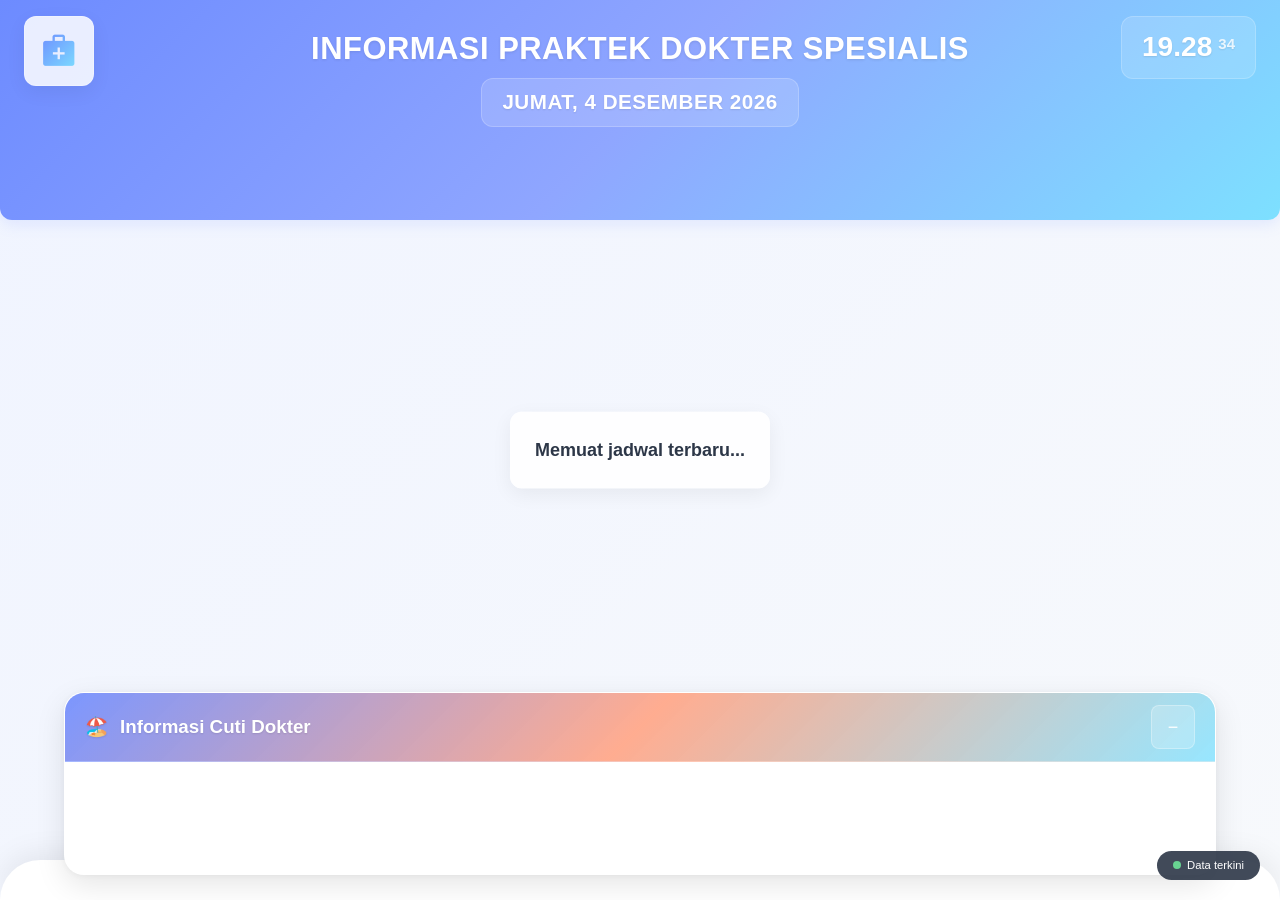
<file: index (29).html>
<!DOCTYPE html>
<html lang="id">
<head>
  <meta charset="UTF-8">
  <meta name="viewport" content="width=device-width, initial-scale=1.0">
  <title>INFO JADWAL PRAKTEK DOKTER SPESIALIS - RSU SIAGA MEDIKA PURBALINGGA</title>
  <meta name="description" content="Jadwal praktek dokter spesialis RSU Siaga Medika Purbalingga - Informasi terbaru jam praktek dan status dokter">
  <link href="https://fonts.googleapis.com/icon?family=Material+Icons" rel="stylesheet">
  <!-- Material Symbols v3 -->
<link rel="stylesheet" href="https://fonts.googleapis.com/css2?family=Material+Symbols+Outlined:opsz,wght,FILL,GRAD@20..48,100..700,0..1,-50..200" />

<style>
  :root {
  /* New Color Palette - Soft Pastels */
  --color-primary: #6D8BFF;
  --color-primary-light: #8FA6FF;
  --color-primary-dark: #5A75E6;
  --color-secondary: #FF9E7D;
  --color-accent: #7DE0FF;
  --color-accent-light: #A5EBFF;
  
  /* Neutral Colors - Soft & Clean */
  --color-bg: #F7F9FC;
  --color-bg-light: #FFFFFF;
  --color-surface: #FFFFFF;
  --color-text: #2D3748;
  --color-text-dark: #1A202C;
  --color-text-light: #718096;
  
  /* Status Colors - Soft Pastels */
  --color-status-buka: #68D391;
  --color-status-penuh: #F6AD55;
  --color-status-selesai: #63B3ED;
  --color-status-tidak: #B794F4;
  --color-status-cuti: #FC8181;
  --color-status-tidak-poli: #A0AEC0;
  
  /* Status Cuti Colors */
  --color-status-akan-cuti: #F6AD55;
  --color-status-sedang-cuti: #FC8181;
  
  /* Semantic Colors */
  --color-success: var(--color-status-buka);
  --color-warning: var(--color-status-penuh);
  --color-info: var(--color-status-selesai);
  --color-error: var(--color-status-tidak);
  
  --color-border: rgba(0, 0, 0, 0.08);
  --color-shadow: rgba(0, 0, 0, 0.04);
  
  /* Enhanced spacing system */
  --space-1: 4px;
  --space-2: 6px;
  --space-2x: 10px;
  --space-3: 12px;
  --space-4: 16px;
  --space-5: 20px;
  --space-6: 24px;
  --space-8: 32px;
  
  /* Typography Scale */
  --text-xs: 0.75rem;
  --text-sm: 0.875rem;
  --text-base: 1rem;
  --text-lg: 1.125rem;
  --text-xl: 1.25rem;
  --text-2xl: 1.5rem;
  --text-3xl: 1.875rem;
  --text-4xl: 2.25rem;
  
  /* Glassmorphism Variables */
  --glass-bg: rgba(255, 255, 255, 0.85);
  --glass-border: rgba(255, 255, 255, 0.25);
  --glass-shadow: 0 6px 20px rgba(0, 0, 0, 0.06);
  --card-radius: 12px;
  
  /* Header Overlap Variables */
  --header-overlap: 60px;
  
  /* Optimasi GPU */
  --gpu-accelerate: translate3d(0, 0, 0);
  --smooth-scroll: smooth;
}

* {
  box-sizing: border-box;
  margin: 0;
  padding: 0;
}

html, body {
  height: 100%;
  overflow-x: hidden;
  max-width: 100vw;
  scroll-behavior: var(--smooth-scroll);
}

body {
  margin: 0;
  font-family: 'Inter', -apple-system, BlinkMacSystemFont, 'Segoe UI', 'Roboto', sans-serif;
  background: linear-gradient(135deg, #F0F4FF 0%, #F7F9FC 100%);
  color: var(--color-text-dark);
  opacity: 0;
  animation: fadeInPage 1s ease forwards;
  line-height: 1.5;
  display: flex;
  flex-direction: column;
  min-height: 100vh;
  font-weight: 400;
}

@keyframes fadeInPage {
  to { opacity: 1; }
}

/* ===== HEADER OVERLAP EFFECT ===== */
.header-container {
  position: relative;
  z-index: 2;
  flex-shrink: 0;
}

header {
  position: relative;
  text-align: center;
  padding: var(--space-4) var(--space-6);
  color: white;
  font-weight: 600;
  text-transform: uppercase;
  overflow: hidden;
  z-index: 1;
  height: 220px;
  background: linear-gradient(
    135deg,
    var(--color-primary) 0%,
    var(--color-primary-light) 50%,
    var(--color-accent) 100%
  );
  border-bottom-left-radius: var(--card-radius);
  border-bottom-right-radius: var(--card-radius);
  box-shadow: 0 4px 15px rgba(109, 139, 255, 0.15);
}

header h1 {
  margin: 0;
  font-size: var(--text-3xl);
  line-height: 1.1;
  letter-spacing: 0.5px;
  position: relative;
  z-index: 2;
  text-shadow: 0 1px 3px rgba(0, 0, 0, 0.1);
  color: white;
  padding-top: var(--space-4);
  font-weight: 700;
}

header h2 {
  margin: 0;
  font-size: var(--text-xl);
  line-height: 1.1;
  letter-spacing: 0.5px;
  position: relative;
  z-index: 2;
  text-shadow: 0 1px 3px rgba(0, 0, 0, 0.1);
  color: white;
  padding-top: var(--space-3);
  font-weight: 600;
}

/* ===== CONTENT WITH HEADER OVERLAP ===== */
.content-wrapper {
  flex: 1;
  display: flex;
  padding: 0 var(--space-4) var(--space-4);
  gap: var(--space-4);
  min-height: 0;
  overflow: hidden;
  position: relative;
  z-index: 3;
  margin-top: calc(var(--header-overlap) * -1);
}

.section {
  background: var(--glass-bg);
  border: 1px solid var(--glass-border);
  border-radius: var(--card-radius);
  box-shadow: var(--glass-shadow);
  padding: var(--space-3) 0;
  flex: 1;
  min-width: 0;
  opacity: 0;
  transform: translateY(10px);
  transition: all 0.8s ease;
  display: flex;
  flex-direction: column;
  height: 100%;
  position: relative;
  z-index: 3;
}

.section.show {
  opacity: 1;
  transform: translateY(0);
}

.section h2 {
  background: linear-gradient(135deg, var(--color-primary), var(--color-accent));
  color: white;
  padding: var(--space-3) 0;
  margin: 0 var(--space-3) var(--space-3);
  border-radius: var(--card-radius);
  font-size: var(--text-lg);
  text-align: center;
  text-transform: uppercase;
  letter-spacing: 0.5px;
  box-shadow: 0 2px 8px rgba(0, 0, 0, 0.05);
  flex-shrink: 0;
  text-shadow: 0 1px 2px rgba(0, 0, 0, 0.05);
  font-weight: 600;
}

/* Update Notification */
.update-notification {
  position: fixed;
  top: 20px;
  right: 20px;
  background: rgba(104, 211, 145, 0.95);
  color: white;
  padding: 12px 18px;
  border-radius: 10px;
  box-shadow: var(--glass-shadow);
  z-index: 10000;
  font-weight: 600;
  display: none;
  border: 1px solid rgba(255, 255, 255, 0.3);
}

/* Sync Status Indicator */
.sync-status {
  position: fixed;
  bottom: 20px;
  right: 20px;
  background: rgba(45, 55, 72, 0.9);
  color: white;
  padding: var(--space-2) var(--space-4);
  border-radius: 20px;
  font-size: var(--text-xs);
  z-index: 1000;
   
}

.sync-status.syncing::before {
  content: '';
  width: 8px;
  height: 8px;
  border-radius: 50%;
  background: #F6AD55;
  display: inline-block;
  margin-right: 6px;
  animation: pulse 1.5s infinite;
}

.sync-status.up-to-date::before {
  content: '';
  width: 8px;
  height: 8px;
  border-radius: 50%;
  background: #68D391;
  display: inline-block;
  margin-right: 6px;
}

@keyframes pulse {
  0%, 100% { opacity: 1; }
  50% { opacity: 0.5; }
}

/* ===== ACCESSIBILITY ===== */
.skip-link {
  position: absolute;
  top: -40px;
  left: 10px;
  background: var(--color-primary);
  color: white;
  padding: var(--space-2) var(--space-3);
  text-decoration: none;
  border-radius: 4px;
  z-index: 100;
  font-weight: 600;
  transition: top 0.3s;
}

.skip-link:focus {
  top: 10px;
}

.sr-only {
  position: absolute;
  width: 1px;
  height: 1px;
  padding: 0;
  margin: -1px;
  overflow: hidden;
  clip: rect(0, 0, 0, 0);
  white-space: nowrap;
  border: 0;
}

/* Offline/Online Banners */
.offline-banner {
  position: fixed;
  top: 0;
  left: 0;
  right: 0;
  background: #FC8181;
  color: white;
  padding: 10px;
  text-align: center;
  z-index: 10000;
  font-weight: bold;
  display: none;
}

.online-banner {
  position: fixed;
  top: 0;
  left: 0;
  right: 0;
  background: #68D391;
  color: white;
  padding: 8px;
  text-align: center;
  z-index: 10000;
  font-weight: bold;
  display: none;
}

/* ===== OPTIMIZED LOGO WITH MATERIAL SYMBOLS ===== */
.hospital-logo {
  position: absolute;
  top: var(--space-4);
  left: var(--space-6);
  z-index: 10;
  display: flex;
  align-items: center;
  gap: var(--space-3);
}

.logo-container {
  position: relative;
  width: 60px;
  height: 60px;
  background: var(--glass-bg);
  border-radius: var(--card-radius);
  display: flex;
  align-items: center;
  justify-content: center;
  box-shadow: var(--glass-shadow);
  border: 1px solid var(--glass-border);
   
  transition: all 0.3s ease;
}

.logo-container:hover {
  box-shadow: 0 8px 25px rgba(109, 139, 255, 0.15);
}

.logo-icon {
  font-family: 'Material Symbols Outlined';
  font-weight: normal;
  font-style: normal;
  font-size: 2.5rem;
  line-height: 1;
  letter-spacing: normal;
  text-transform: none;
  display: inline-block;
  white-space: nowrap;
  word-wrap: normal;
  direction: ltr;
  -webkit-font-feature-settings: 'liga';
  -webkit-font-smoothing: antialiased;
  background: linear-gradient(135deg, var(--color-primary), var(--color-accent));
  -webkit-background-clip: text;
  -webkit-text-fill-color: transparent;
  background-clip: text;
}

.logo-text {
  background: linear-gradient(135deg, var(--color-primary), var(--color-secondary));
  -webkit-background-clip: text;
  -webkit-text-fill-color: transparent;
  background-clip: text;
  font-weight: 700;
  font-size: var(--text-sm);
  letter-spacing: 0.5px;
  text-shadow: 0 2px 4px rgba(0, 0, 0, 0.1);
}

/* ===== OPTIMIZED DATE STYLES ===== */
.tanggal {
  font-size: var(--text-lg);
  font-weight: 600;
  color: white;
  padding: var(--space-3) var(--space-5);
  border-radius: var(--card-radius);
  background: rgba(255, 255, 255, 0.15);
  border: 1px solid rgba(255, 255, 255, 0.2);
  text-shadow: 0 1px 2px rgba(0, 0, 0, 0.1);
  letter-spacing: 0.5px;
  margin: var(--space-3) auto;
  display: inline-block;
   
}

.particles {
  display: none;
}

/* ===== OPTIMIZED LOADING ===== */
.loading {
  display: none;
  text-align: center;
  padding: var(--space-6);
  color: var(--color-text);
  font-weight: 600;
  position: absolute;
  top: 50%;
  left: 50%;
  transform: translate(-50%, -50%);
  z-index: 10;
  background: var(--glass-bg);
  border-radius: var(--card-radius);
  box-shadow: var(--glass-shadow);
  border: 1px solid var(--glass-border);
   
}

.loading.spinner {
  display: inline-block;
  width: 24px;
  height: 24px;
  border: 3px solid rgba(109, 139, 255, 0.2);
  border-radius: 50%;
  border-top-color: var(--color-primary);
  animation: spin 1s ease-in-out infinite;
  margin-right: var(--space-3);
  vertical-align: middle;
}

@keyframes spin {
  to { transform: rotate(360deg); }
}

/* ===== OPTIMIZED DATETIME CORNER ===== */
.datetime-corner {
  position: absolute;
  top: var(--space-4);
  right: var(--space-6);
  text-align: right;
  z-index: 10;
}

.datetime-corner .tanggal {
  font-size: var(--text-sm);
  font-weight: 600;
  color: white;
  text-shadow: 0 1px 2px rgba(0, 0, 0, 0.1);
  margin-bottom: 4px;
  line-height: 1.2;
}

.datetime-corner .jam {
  position: relative;
  display: inline-flex;
  align-items: flex-end;
  gap: 6px;
  padding: var(--space-4) var(--space-5);
  border-radius: var(--card-radius);
  background: rgba(255, 255, 255, 0.15);
  color: white;
  text-shadow: 0 1px 2px rgba(0, 0, 0, 0.1);
  overflow: hidden;
  border: 1px solid rgba(255, 255, 255, 0.2);
   
}

.jam-utama {
  font-size: var(--text-3xl);
  font-weight: 700;
  line-height: 1;
  position: relative;
  z-index: 2;
}

.jam-detik {
  font-size: var(--text-base);
  opacity: 0.9;
  margin-bottom: 6px;
  color: rgba(255, 255, 255, 0.9);
  position: relative;
  z-index: 2;
}

.table-container {
  flex: 1;
  overflow: hidden;
  display: flex;
  flex-direction: column;
  transform: var(--gpu-accelerate);
  scroll-behavior: var(--smooth-scroll);
  padding-bottom: 60px; /* TAMBAHKAN INI */
  position: relative;
}

table {
  width: 100%;
  border-collapse: collapse;
  font-size: var(--text-base);
  flex: 1;
  border-spacing: 0;
}

thead {
  position: sticky;
  top: 0;
  z-index: 1;
}

th {
  padding: var(--space-3) var(--space-4);
  color: var(--color-text-dark);
  font-weight: 600;
  border-bottom: 2px solid var(--color-primary-light);
  font-size: var(--text-lg);
  text-transform: uppercase;
  letter-spacing: 0.3px;
  background: rgba(255, 255, 255, 0.95);
}

/* OPTIMIZED TABLE ALIGNMENT */
.table-align-left {
  text-align: left;
  padding-left: var(--space-4);
}

.table-align-center {
  text-align: center;
}

tbody {
  overflow-y: auto;
  flex: 1;
}

tbody tr {
  transition: background-color 0.15s ease;
  vertical-align: middle;
}

tbody tr:hover {
  background-color: rgba(109, 139, 255, 0.04);
}

/* Zebra striping untuk readability */
tbody tr:nth-child(even) {
  background-color: rgba(0, 0, 0, 0.02);
}

tbody tr:nth-child(even):hover {
  background-color: rgba(109, 139, 255, 0.06);
}

/* ===== ENHANCED STATUS VISUAL HIERARCHY ===== */
/* Untuk dokter dengan status BUKA - border hijau */
tbody tr:has(.status--buka) {
  border-left: 4px solid var(--color-status-buka);
}

tbody tr:has(.status--buka) td {
  opacity: 1;
  color: var(--color-text-dark);
  font-weight: 500;
}

/* Untuk dokter dengan status PENUH - border orange */
tbody tr:has(.status--penuh) {
  border-left: 4px solid var(--color-status-penuh);
}

/* Untuk dokter dengan status SELESAI - border blue */
tbody tr:has(.status--selesai) {
  border-left: 4px solid var(--color-status-selesai);
}

/* Untuk dokter dengan status CUTI - border merah */
tbody tr:has(.status--cuti) {
  border-left: 4px solid var(--color-status-cuti);
}

/* Untuk dokter dengan status TIDAK - border purple */
tbody tr:has(.status--tidak) {
  border-left: 4px solid var(--color-status-tidak);
}

/* Untuk dokter dengan status TIDAK POLI - border gray */
tbody tr:has(.status--tidak-poli) {
  border-left: 4px solid var(--color-status-tidak-poli);
}

/* Teks redup untuk semua status selain BUKA */
tbody tr:not(:has(.status--buka)) td {
  opacity: 0.7;
  color: var(--color-text-light);
}

/* Default border untuk rows tanpa status khusus */
tbody tr {
  border-left: 4px solid transparent;
}

/* Hover effect subtle */
tbody tr:not(:has(.status--buka)):hover {
  opacity: 0.9;
}

/* Pastikan status badge tetap visible */
tbody tr .status {
  opacity: 1;
}

td {
  padding: var(--space-2x) var(--space-4);
  border-bottom: 1px solid var(--color-border);
  color: var(--color-text-dark);
  font-size: var(--text-base);
  font-weight: 500;
  background: transparent;
  line-height: 1.4;
}

/* ===== MATERIAL ICONS FOR STATUS ===== */
.status {
  display: inline-flex;
  align-items: center;
  gap: var(--space-2);
  padding: var(--space-2) var(--space-3);
  border-radius: 12px;
  color: white;
  font-weight: 600;
  font-size: var(--text-sm);
  min-width: 100px;
  min-height: 44px;
  text-shadow: 0 1px 2px rgba(0, 0, 0, 0.05);
  box-shadow: 0 2px 4px rgba(0, 0, 0, 0.1);
  background: linear-gradient(135deg, var(--gradient-start), var(--gradient-end));
  position: relative;
  overflow: hidden;
  justify-content: center;
}

/* Material Icons Base Style */
.status::before {
  font-family: 'Material Icons';
  font-weight: normal;
  font-style: normal;
  font-size: 1.2em;
  display: inline-block;
  line-height: 1;
  text-transform: none;
  letter-spacing: normal;
  word-wrap: normal;
  white-space: nowrap;
  direction: ltr;
  -webkit-font-feature-settings: 'liga';
  -webkit-font-smoothing: antialiased;
  vertical-align: middle;
}

/* Status dengan Material Icons */
.status--buka::before { content: "check_circle"; }
.status--penuh::before { content: "warning"; }
.status--selesai::before { content: "schedule"; }
.status--cuti::before { content: "beach_access"; }
.status--tidak::before { content: "medication"; }
.status--tidak-poli::before { content: "block"; }

/* Status Colors tetap sama */
.status--buka { 
  --gradient-start: #68D391;
  --gradient-end: #48BB78;
  background: linear-gradient(135deg, #68D391, #48BB78, #38A169);
}

.status--penuh { 
  --gradient-start: #F6AD55;
  --gradient-end: #ED8936;
  background: linear-gradient(135deg, #F6AD55, #ED8936, #DD6B20);
}

.status--selesai { 
  --gradient-start: #63B3ED;
  --gradient-end: #4299E1;
  background: linear-gradient(135deg, #63B3ED, #4299E1, #3182CE);
}

.status--tidak { 
  --gradient-start: #B794F4;
  --gradient-end: #9F7AEA;
  background: linear-gradient(135deg, #B794F4, #9F7AEA, #805AD5);
}

.status--cuti { 
  --gradient-start: #FC8181;
  --gradient-end: #F56565;
  background: linear-gradient(135deg, #FC8181, #F56565, #E53E3E);
}

.status--tidak-poli { 
  --gradient-start: #A0AEC0;
  --gradient-end: #718096;
  background: linear-gradient(135deg, #A0AEC0, #718096, #4A5568);
}

/* Skeleton Loading */
.skeleton-line {
  background: linear-gradient(90deg, #f0f0f0 25%, #e0e0e0 50%, #f0f0f0 75%);
  background-size: 200% 100%;
  animation: loading 1.5s infinite ease-in-out;
  border-radius: 4px;
  height: 16px;
}

.skeleton-status {
  background: linear-gradient(90deg, #f0f0f0 25%, #e0e0e0 50%, #f0f0f0 75%);
  background-size: 200% 100%;
  animation: loading 1.5s infinite ease-in-out;
  border-radius: 12px;
  width: 85px;
  height: 28px;
  margin: 0 auto;
}

@keyframes loading {
  0% { background-position: 200% 0; }
  100% { background-position: -200% 0; }
}

/* Empty State Styles */
.empty-state {
  text-align: center;
  padding: var(--space-8) var(--space-6);
  color: var(--color-text-light);
}

.empty-icon {
  font-size: 3rem;
  margin-bottom: var(--space-4);
  opacity: 0.5;
}

.empty-message {
  font-size: var(--text-lg);
  font-weight: 600;
  margin-bottom: var(--space-2);
  color: var(--color-text);
}

.empty-help {
  font-size: var(--text-sm);
  opacity: 0.7;
}

/* Auto-center optimization */
.cuti-scroll-container:has(.cuti-item:nth-child(1):nth-last-child(1)) .cuti-scroll-content,
.cuti-scroll-container:has(.cuti-item:nth-child(1):nth-last-child(2)) .cuti-scroll-content,
.cuti-scroll-container:has(.cuti-item:nth-child(1):nth-last-child(3)) .cuti-scroll-content,
.cuti-scroll-container:has(.cuti-item:nth-child(1):nth-last-child(4)) .cuti-scroll-content,
.cuti-scroll-container:has(.cuti-item:nth-child(1):nth-last-child(5)) .cuti-scroll-content {
  animation: none;
  justify-content: center;
}

/* ===== FLOATING MODERN FOOTER ===== */
.floating-footer {
  position: fixed;
  bottom: 25px;
  left: 50%;
  transform: translateX(-50%);
  width: 90%;
  max-width: 1200px;
  z-index: 100;
  background: rgb(255, 255, 255);
  border-radius: 20px;
  box-shadow: 
    0 10px 30px rgba(0, 0, 0, 0.1),
    0 1px 8px rgba(0, 0, 0, 0.05),
    inset 0 1px 0 rgba(255, 255, 255, 0.6);

  border: 1px solid rgba(255, 255, 255, 0.3);
  overflow: hidden;
  transition: all 0.4s cubic-bezier(0.25, 0.46, 0.45, 0.94);
}

.floating-footer:hover {
  transform: translateX(-50%) translateY(-5px);
  box-shadow: 
    0 15px 40px rgba(0, 0, 0, 0.15),
    0 5px 15px rgba(0, 0, 0, 0.08),
    inset 0 1px 0 rgba(255, 255, 255, 0.7);
}

.floating-footer-header {
  display: flex;
  align-items: center;
  justify-content: space-between;
  padding: var(--space-3) var(--space-5);
  background: linear-gradient(135deg, 
    rgba(109, 139, 255, 0.9) 0%, 
    rgba(255, 158, 125, 0.85) 50%, 
    rgba(125, 224, 255, 0.8) 100%);
  border-bottom: 1px solid rgba(255, 255, 255, 0.3);
}

.floating-footer-title {
  display: flex;
  align-items: center;
  gap: var(--space-3);
  font-size: var(--text-xl);
  font-weight: 600;
  color: white;
  text-shadow: 0 1px 2px rgba(0, 0, 0, 0.1);
}

.floating-footer-toggle {
  background: rgba(255, 255, 255, 0.2);
  border: 1px solid rgba(255, 255, 255, 0.3);
  border-radius: 8px;
  color: white;
  width: 32px;
  height: 32px;
  display: flex;
  align-items: center;
  justify-content: center;
  cursor: pointer;
  transition: all 0.2s ease;
   
  min-height: 44px;
  min-width: 44px;
}

.floating-footer-toggle:hover {
  background: rgba(255, 255, 255, 0.3);
}

.floating-footer-content {
  padding: var(--space-4);
  max-height: 200px;
  overflow: hidden;
  transition: max-height 0.4s ease;
}

.floating-footer.collapsed .floating-footer-content {
  max-height: 0;
  padding-top: 0;
  padding-bottom: 0;
}

/* Floating Cuti Scroll Container */
.floating-cuti-scroll-container {
  overflow: hidden;
  position: relative;
  height: 80px;
}

.floating-cuti-scroll-content {
  display: flex;
  gap: var(--space-4);
  /*animation: scrollCuti 120s linear infinite;*/
  padding: 0 var(--space-3);
  transform: var(--gpu-accelerate);
  backface-visibility: hidden;
  perspective: 1000px;
  justify-content: center; /* TAMBAHKAN INI */
  align-items: center; /* TAMBAHKAN INI */
  flex-wrap: nowrap;
  height: 100%;
}

/* PERBAIKAN: Animasi Scroll yang Lebih Optimal 
@keyframes scrollCuti {
  0% { transform: translateX(0); }
  100% { transform: translateX(calc(-100% - var(--space-4))); }
}*/

/* Pause animation on hover */
.floating-cuti-scroll-container:hover .floating-cuti-scroll-content {
  animation-play-state: paused;
}

/* Floating Cuti Item */
.floating-cuti-item {
  display: flex;
  align-items: center;
  gap: var(--space-3);
  background: rgba(255, 255, 255, 0.7);
  padding: var(--space-3) var(--space-4);
  border-radius: 14px;
  border: 1px solid rgba(255, 255, 255, 0.5);
  flex-shrink: 0;
  min-width: 260px;
  height: 70px;
  min-height: 60px;
  cursor: pointer;
  transition: all 0.3s cubic-bezier(0.4, 0, 0.2, 1);
  box-shadow: 
        0 2px 20px rgba(150, 144, 144, 0.301),
        0 1px 4px rgba(109, 98, 98, 0.192),
        inset 0 1px 0 rgba(255, 255, 255, 0.8);
  background: rgba(255, 255, 255, 0.95); /* Ganti backdrop-filter */
  border: 1px solid rgba(255, 255, 255, 0.6);
}

.floating-cuti-item:hover {
  background: rgba(255, 255, 255, 0.9);
  box-shadow: 
        0 8px 30px rgba(0, 0, 0, 0.08),
        0 3px 10px rgba(0, 0, 0, 0.03),
        inset 0 1px 0 rgba(255, 255, 255, 0.9);
    transform: translateY(-3px);
    border: 1px solid rgba(255, 255, 255, 0.6);
}

.floating-cuti-avatar {
  width: 40px;
  height: 40px;
  border-radius: 50%;
  background: linear-gradient(135deg, #6D8BFF, #7DE0FF);
  display: flex;
  align-items: center;
  justify-content: center;
  color: white;
  font-size: var(--text-sm);
  font-weight: 700;
  flex-shrink: 0;
  box-shadow: 0 2px 5px rgba(0, 0, 0, 0.1);
}

.floating-cuti-info {
  display: flex;
  flex-direction: column;
  gap: var(--space-1);
  flex: 1;
  min-width: 0;
  overflow: hidden;
}

.floating-cuti-name-row {
  display: flex;
  align-items: center;
  gap: var(--space-2);
  font-size: var(--text-sm);
  line-height: 1;
}

.floating-cuti-dokter-name {
  font-size: var(--text-sm);
  font-weight: 600;
  color: var(--color-text-dark);
  white-space: nowrap;
}

.floating-cuti-separator {
  color: var(--color-text-light);
  font-size: var(--text-xs);
}

.floating-cuti-spesialis {
  font-size: var(--text-xs);
  color: var(--color-text-light);
  white-space: nowrap;
  overflow: hidden;
  text-overflow: ellipsis;
}

.floating-cuti-date-row {
  display: flex;
  align-items: center;
  gap: var(--space-1);
  font-size: var(--text-xs);
  color: var(--color-text);
  line-height: 1;
}

.floating-cuti-date-icon {
  font-size: var(--text-xs);
  opacity: 0.7;
}

/* Floating Cuti Badge Styles */
.floating-cuti-badge {
  padding: var(--space-2) var(--space-3);
  border-radius: 10px;
  font-size: var(--text-xs);
  font-weight: 600;
  color: white;
  margin-left: var(--space-2);
  white-space: nowrap;
  flex-shrink: 0;
  text-shadow: 0 1px 2px rgba(0, 0, 0, 0.05);
  box-shadow: 0 2px 6px rgba(0, 0, 0, 0.08);
  background: linear-gradient(135deg, var(--gradient-start), var(--gradient-end));
  position: relative;
  overflow: hidden;
   
  border: 1px solid rgba(255, 255, 255, 0.3);
  min-height: 28px;
  display: flex;
  align-items: center;
  justify-content: center;
}

.floating-cuti-badge.akan-cuti {
  --gradient-start: #F6AD55;
  --gradient-end: #ED8936;
  background: linear-gradient(135deg, #F6AD55, #ED8936, #DD6B20);
}

.floating-cuti-badge.sedang-cuti {
  --gradient-start: #FC8181;
  --gradient-end: #F56565;
  background: linear-gradient(135deg, #FC8181, #F56565, #E53E3E);
}

/* Empty State */
.floating-cuti-empty {
  text-align: center;
  padding: var(--space-5);
  color: var(--color-text-light);
  font-style: italic;
  font-size: var(--text-sm);
}

/* ===== OPTIMIZED MODAL ===== */
.cuti-modal {
  display: none;
  position: fixed;
  top: 0;
  left: 0;
  width: 100%;
  height: 100%;
  background: rgba(0, 0, 0, 0.4);
  z-index: 1000;
  align-items: center;
  justify-content: center;
   
}

.cuti-modal.active {
  display: flex;
}

.cuti-modal-content {
  background: var(--glass-bg);
  border-radius: var(--card-radius);
  padding: var(--space-6);
  max-width: 500px;
  width: 90%;
  max-height: 80vh;
  overflow-y: auto;
  box-shadow: var(--glass-shadow);
  border: 1px solid var(--glass-border);
   
}

.cuti-modal-header {
  display: flex;
  align-items: center;
  justify-content: space-between;
  margin-bottom: var(--space-6);
  padding-bottom: var(--space-4);
  border-bottom: 2px solid var(--color-border);
}

.cuti-modal-title {
  display: flex;
  align-items: center;
  gap: var(--space-3);
  font-size: var(--text-xl);
  font-weight: 600;
  color: var(--color-text-dark);
}

.cuti-modal-close {
  background: none;
  border: none;
  font-size: var(--text-2xl);
  cursor: pointer;
  color: var(--color-text-light);
  padding: var(--space-2);
  border-radius: 8px;
  transition: background 0.2s ease;
  min-height: 44px;
  min-width: 44px;
  display: flex;
  align-items: center;
  justify-content: center;
}

.cuti-modal-close:hover {
  background: rgba(0, 0, 0, 0.05);
}

.cuti-detail-item {
  display: flex;
  align-items: center;
  gap: var(--space-4);
  padding: var(--space-4);
  background: rgba(255, 255, 255, 0.6);
  border-radius: var(--card-radius);
  margin-bottom: var(--space-3);
  border: 1px solid var(--color-border);
}

.cuti-detail-avatar {
  width: 60px;
  height: 60px;
  border-radius: 50%;
  background: linear-gradient(135deg, var(--color-status-cuti), #9F7AEA);
  display: flex;
  align-items: center;
  justify-content: center;
  color: white;
  font-size: var(--text-lg);
  font-weight: 700;
  flex-shrink: 0;
}

.cuti-detail-info {
  flex: 1;
}

.cuti-detail-name {
  font-size: var(--text-xl);
  font-weight: 600;
  color: var(--color-text-dark);
  margin-bottom: var(--space-1);
}

.cuti-detail-spec {
  font-size: var(--text-sm);
  color: var(--color-text-light);
  margin-bottom: var(--space-2);
}

.cuti-detail-dates {
  display: flex;
  align-items: center;
  gap: var(--space-3);
  font-size: var(--text-xs);
  color: var(--color-status-cuti);
  font-weight: 600;
}

.cuti-detail-status {
  padding: var(--space-2) var(--space-3);
  border-radius: 20px;
  font-size: var(--text-xs);
  font-weight: 600;
  color: white;
  text-shadow: 0 1px 2px rgba(0, 0, 0, 0.05);
  box-shadow: 0 3px 8px rgba(0, 0, 0, 0.06);
  background: linear-gradient(135deg, var(--gradient-start), var(--gradient-end));
  position: relative;
  overflow: hidden;
  min-height: 32px;
  display: flex;
  align-items: center;
  justify-content: center;
}

.cuti-detail-status.akan-cuti {
  --gradient-start: #F6AD55;
  --gradient-end: #ED8936;
  background: linear-gradient(135deg, #F6AD55, #ED8936, #DD6B20);
}

.cuti-detail-status.sedang-cuti {
  --gradient-start: #FC8181;
  --gradient-end: #F56565;
  background: linear-gradient(135deg, #FC8181, #F56565, #E53E3E);
}

/* ===== ERROR STATES ===== */
.error-message {
  text-align: center;
  padding: var(--space-6) var(--space-6);
  color: var(--color-status-tidak);
  font-weight: 600;
  flex: 1;
  display: flex;
  flex-direction: column;
  justify-content: center;
  align-items: center;
  font-size: var(--text-base);
}

.error-message button {
  background: var(--color-secondary);
  border: none;
  border-radius: 8px;
  padding: var(--space-3) var(--space-6);
  margin-top: var(--space-3);
  font-weight: 600;
  cursor: pointer;
  font-size: var(--text-sm);
  color: white;
  box-shadow: 0 3px 8px rgba(0, 0, 0, 0.06);
  transition: transform 0.2s ease;
  min-height: 44px;
  min-width: 120px;
}

.error-message button:hover {
  transform: translateY(-2px);
}

/* ============================ */
/* RESPONSIVE MEDIA QUERIES */
/* ============================ */

/* ===== DESKTOP LARGE ===== */
@media screen and (min-width: 1200px) {
  .hospital-logo {
      top: var(--space-4);
      left: var(--space-6);
  }
  
  .logo-container {
      width: 70px;
      height: 70px;
  }
  
  .logo-icon {
      font-size: 2.5rem;
  }
  
  .logo-text {
      font-size: var(--text-base);
  }
}

/* ===== TABLET LANDSCAPE ===== */
@media screen and (max-width: 1024px) {
  .floating-footer {
      width: 95%;
      bottom: 20px;
  }
  
  .floating-cuti-item {
      min-width: 240px;
      height: 65px;
      padding: var(--space-3) var(--space-4);
  }
  
  .hospital-logo {
      top: var(--space-3);
      left: var(--space-4);
  }
  
  .logo-container {
      width: 50px;
      height: 50px;
  }
  
  .logo-icon {
      font-size: 2rem;
  }
  
  .tanggal {
      font-size: var(--text-base);
      padding: var(--space-2) var(--space-4);
  }
}

/* ===== TABLET PORTRAIT & MOBILE LANDSCAPE ===== */
@media screen and (max-width: 768px) {
  :root {
      font-size: 14px;
  }
  
  /* Header Optimization */
  header {
      height: 150px;
      padding: var(--space-3) var(--space-4);
  }
  
  header h1 {
      font-size: var(--text-lg);
      padding-top: var(--space-2);
      line-height: 1.2;
  }
  
  header h2 {
      font-size: var(--text-base);
      padding-top: var(--space-2);
  }
  
  /* Layout Optimization */
  .content-wrapper {
      flex-direction: column;
      min-height: auto;
      overflow: visible;
      margin-top: -40px;
      padding: 0 var(--space-3) var(--space-3);
      gap: var(--space-3);
  }
  
  .section {
      min-height: 300px;
      margin-bottom: var(--space-4);
      padding: var(--space-2) 0;
  }
  
  .section h2 {
      font-size: var(--text-base);
      padding: var(--space-2) 0;
      margin: 0 var(--space-2) var(--space-2);
  }
  
  /* Table Optimization */
  .table-container {
      max-height: 380px;
      overflow-x: auto;
      -webkit-overflow-scrolling: touch;
  }
  
  th {
      font-size: var(--text-sm);
      padding: var(--space-2) var(--space-3);
  }
  
  td {
      font-size: var(--text-xs);
      padding: var(--space-2) var(--space-3);
      line-height: 1.3;
  }
  
  .status {
      font-size: var(--text-xs);
      min-width: 85px;
      padding: var(--space-1) var(--space-2);
      min-height: 40px;
  }
  
  /* Floating Footer Optimization */
  .floating-footer {
      width: 92%;
      bottom: 15px;
  }
  
  .floating-footer-header {
      padding: var(--space-2) var(--space-4);
  }
  
  .floating-footer-content {
      padding: var(--space-3);
  }
  
  .floating-cuti-scroll-container {
      height: 70px;
  }
  
  .floating-cuti-item {
      min-width: 250px;
      height: 65px;
      padding: var(--space-2) var(--space-3);
  }
  
  .floating-cuti-avatar {
      width: 36px;
      height: 36px;
      font-size: var(--text-xs);
  }
  
  .floating-cuti-dokter-name {
      font-size: var(--text-xs);
  }
  
  .floating-cuti-spesialis {
      font-size: var(--text-xs);
  }
  
  .floating-cuti-date-row {
      font-size: var(--text-xs);
  }
  
  .floating-cuti-badge {
      font-size: var(--text-xs);
      padding: var(--space-1) var(--space-2);
      min-height: 26px;
  }
  
  /* Logo Optimization */
  .hospital-logo {
      top: var(--space-2);
      left: var(--space-3);
  }
  
  .logo-container {
      width: 45px;
      height: 45px;
  }
  
  .logo-icon {
      font-size: 1.8rem;
  }
  
  .logo-text {
      display: none;
  }
  
  /* DateTime Optimization */
  .datetime-corner {
      top: var(--space-2);
      right: var(--space-4);
  }
  
  .datetime-corner .jam {
      padding: var(--space-2) var(--space-3);
  }
  
  .jam-utama {
      font-size: var(--text-xl);
  }
  
  .jam-detik {
      font-size: var(--text-xs);
  }
  
  .tanggal {
      font-size: var(--text-base);
      padding: var(--space-2) var(--space-3);
      margin: var(--space-2) auto;
  }
  
  /* Loading Optimization */
  .loading {
      padding: var(--space-4);
      font-size: var(--text-sm);
  }
  
  .loading.spinner {
      width: 20px;
      height: 20px;
  }
}

/* ===== MOBILE LARGE ===== */
@media screen and (max-width: 480px) {
  :root {
      font-size: 13px;
  }
  
  /* Header Optimization */
  header {
      height: 90px;
      padding: var(--space-2) var(--space-3);
  }
  
  header h1 {
      font-size: var(--text-base);
      padding-top: var(--space-1);
      line-height: 1.3;
  }
  
  header h2 {
      font-size: var(--text-sm);
      padding-top: var(--space-1);
  }
  
  /* Layout Optimization */
  .content-wrapper {
      padding: 0 var(--space-2) var(--space-2);
      gap: var(--space-2);
      margin-top: -30px;
  }
  
  .section {
      padding: var(--space-2) 0;
      min-height: 250px;
  }
  
  .section h2 {
      font-size: var(--text-sm);
      padding: var(--space-2) 0;
      margin: 0 var(--space-2) var(--space-2);
      letter-spacing: 0.3px;
  }
  
  th {
      font-size: var(--text-xs);
      padding: var(--space-2) var(--space-2);
      letter-spacing: 0.2px;
  }
  
  td {
      font-size: var(--text-xs);
      padding: var(--space-1) var(--space-2);
      line-height: 1.3;
  }
  
  .status {
      font-size: var(--text-xs);
      min-width: 70px;
      padding: var(--space-1) var(--space-2);
      min-height: 20px;
      border-radius: 10px;
  }
  
  .table-container {
      max-height: 720px;
  }
  
  /* Floating Footer Optimization */
  .floating-footer {
      width: 96%;
      bottom: 10px;
      border-radius: 16px;
  }
  
  .floating-footer-header {
      padding: var(--space-2) var(--space-3);
  }
  
  .floating-footer-title {
      font-size: var(--text-xs);
  }
  
  .floating-footer-toggle {
      width: 28px;
      height: 28px;
      min-height: 36px;
      min-width: 36px;
  }
  
  .floating-footer-content {
      padding: var(--space-2);
  }
  
  .floating-cuti-scroll-container {
      height: 60px;
  }
  
  .floating-cuti-item {
      min-width: 220px;
      height: 55px;
      padding: var(--space-2);
      border-radius: 12px;
  }
  
  .floating-cuti-avatar {
      width: 32px;
      height: 32px;
      font-size: var(--text-xs);
  }
  
  .floating-cuti-info {
      gap: 2px;
  }
  
  .floating-cuti-name-row {
      gap: var(--space-1);
  }
  
  .floating-cuti-dokter-name {
      font-size: var(--text-xs);
  }
  
  .floating-cuti-separator {
      font-size: var(--text-xs);
  }
  
  .floating-cuti-spesialis {
      font-size: var(--text-xs);
  }
  
  .floating-cuti-date-row {
      font-size: var(--text-xs);
      gap: 2px;
  }
  
  .floating-cuti-badge {
      font-size: var(--text-xs);
      padding: 4px 8px;
      min-height: 24px;
      border-radius: 8px;
  }
  
  /* Logo Optimization */
  .hospital-logo {
      top: 8px;
      left: 10px;
  }
  
  .logo-container {
      width: 40px;
      height: 40px;
  }
  
  .logo-icon {
      font-size: 1.6rem;
  }
  
  /* DateTime Optimization */
  .datetime-corner {
      top: 8px;
      right: 10px;
  }
  
  .datetime-corner .jam {
      padding: var(--space-2) var(--space-3);
  }
  
  .jam-utama {
      font-size: var(--text-lg);
  }
  
  .jam-detik {
      font-size: var(--text-xs);
      margin-bottom: 4px;
  }
  
  .tanggal {
      font-size: var(--text-sm);
      padding: var(--space-1) var(--space-2);
      margin: var(--space-1) auto;
  }
  
  /* Empty Space Optimization */
  .empty-space {
      height: 120px;
  }
  
  /* Notification Optimization */
  .update-notification {
      padding: 10px 14px;
      font-size: var(--text-xs);
  }
  
  .sync-status {
      padding: 6px 12px;
      font-size: var(--text-xs);
  }
}

/* ===== MOBILE SMALL ===== */
@media screen and (max-width: 360px) {
  :root {
      font-size: 12px;
  }
  
  header {
      height: 110px;
      padding: var(--space-2);
  }
  
  header h1 {
      font-size: var(--text-sm);
  }
  
  .floating-cuti-item {
      min-width: 200px;
      height: 50px;
      padding: var(--space-1) var(--space-2);
  }
  
  .floating-cuti-avatar {
      width: 28px;
      height: 28px;
      font-size: var(--text-xs);
  }
  
  .hospital-logo {
      top: 6px;
      left: 8px;
  }
  
  .logo-container {
      width: 35px;
      height: 35px;
  }
  
  .logo-icon {
      font-size: 1.4rem;
  }
}

/* ===== TV 43 INCH OPTIMIZATION ===== */
@media screen and (min-width: 1920px) and (max-height: 1080px) {
  :root {
      font-size: 18px;
  }
  
  header {
      height: 180px;
      padding: var(--space-4) var(--space-6);
  }
  
  header h1 {
      font-size: var(--text-3xl);
      line-height: 1;
      padding-top: var(--space-3);
  }
  
  header h2 {
      font-size: var(--text-xl);
      line-height: 1;
      padding-top: var(--space-2);
  }
  
  .tanggal {
      font-size: var(--text-lg);
      padding: var(--space-2) var(--space-5);
      margin: var(--space-2) auto;
  }
  
  .datetime-corner {
      top: var(--space-4);
      right: var(--space-6);
  }
  
  .datetime-corner .jam {
      padding: var(--space-3) var(--space-5);
  }
  
  .jam-utama {
      font-size: var(--text-3xl);
  }
  
  .jam-detik {
      font-size: var(--text-base);
      margin-bottom: var(--space-1);
  }
  
  .section h2 {
      font-size: var(--text-xl);
      padding: var(--space-3) 0;
      margin: 0 var(--space-3) var(--space-3);
  }
  
  th {
      font-size: var(--text-lg);
      padding: var(--space-3) var(--space-4);
  }
  
  td {
      font-size: var(--text-xl);
      padding: var(--space-2) var(--space-4);
  }
  
  .status {
      font-size: var(--text-sm);
      min-width: 100px;
      padding: var(--space-2) var(--space-3);
  }
  
  .content-wrapper {
      padding: 0 var(--space-4) var(--space-4);
      gap: var(--space-4);
  }
  
  .hospital-logo {
      top: var(--space-4);
      left: var(--space-6);
  }
  
  .logo-container {
      width: 60px;
      height: 60px;
  }
  
  .logo-icon {
      font-size: 1.8rem;
  }
  
  .floating-footer {
      width: 85%;
      bottom: 30px;
  }
  
  .floating-cuti-item {
      min-width: 280px;
      height: 75px;
  }
  
  .floating-cuti-avatar {
      width: 44px;
      height: 44px;
      font-size: var(--text-sm);
  }
  
  .floating-cuti-dokter-name,
  .floating-cuti-spesialis {
      font-size: var(--text-sm);
  }
  
  .floating-cuti-date-row {
      font-size: var(--text-xs);
  }
  
  .floating-cuti-badge {
      font-size: var(--text-xs);
      padding: var(--space-2) var(--space-4);
  }
}

/* ===== SPECIFIC RESOLUTION OPTIMIZATIONS ===== */

/* Untuk resolusi 1600x900 */
@media screen and (min-width: 1600px) and (max-height: 1000px) {
  :root {
      font-size: 16px;
  }
  
  header {
      height: 180px;
      padding: var(--space-3) var(--space-5);
  }
  
  header h1 {
      font-size: var(--text-2xl);
      padding-top: var(--space-3);
  }
  
  header h2 {
      font-size: var(--text-lg);
      padding-top: var(--space-2);
  }
  
  .content-wrapper {
      padding: 0 var(--space-4) var(--space-4);
      gap: var(--space-4);
  }
  
  .section h2 {
      font-size: var(--text-lg);
      padding: var(--space-3) 0;
      margin: 0 var(--space-3) var(--space-3);
  }
  
  th {
      font-size: var(--text-base);
      padding: var(--space-3) var(--space-4);
  }
  
  td {
      font-size: var(--text-xl);
      padding: var(--space-2) var(--space-4);
      
  }
  .tanggal {
    font-size: var(--text-sm);
  }
  
  .status {
      font-size: var(--text-sm);
      min-width: 90px;
      min-height: 30px;
      padding: var(--space-2) var(--space-3);
  }
  
  .floating-footer {
      width: 92%;
      bottom: 20px;
  }
  .floating-cuti-date-row {
    font-size: var(--text-xl);
  }
  
  .floating-cuti-item {
      min-width: 280px;
      height: 70px;
  }
  
  .floating-cuti-avatar {
      width: 40px;
      height: 40px;
      font-size: var(--text-xs);
  }
  
  .floating-cuti-dokter-name {
      font-size: var(--text-xl);
  }
  
  .floating-cuti-spesialis {
      font-size: var(--text-lg);
  }
  
  .hospital-logo {
      top: var(--space-3);
      left: var(--space-5);
  }
  
  .logo-container {
      width: 50px;
      height: 50px;
  }
  
  .datetime-corner {
      top: var(--space-3);
      right: var(--space-5);
  }
  
  .datetime-corner .jam {
      padding: var(--space-3) var(--space-4);
  }
  
  .jam-utama {
      font-size: var(--text-2xl);
  }
  
  .jam-detik {
      font-size: var(--text-sm);
  }
}

/* Untuk resolusi 1366x768 */
@media screen and (min-width: 1366px) and (max-height: 868px) {
  :root {
      font-size: 15px;
  }
  
  header {
      height: 150px;
      padding: var(--space-3) var(--space-4);
  }
  
  header h1 {
      font-size: var(--text-3xl);
      padding-top: var(--space-1);
      line-height: 1.2;
  }
  
  header h2 {
      font-size: var(--text-sm);
      padding-top: var(--space-2);
  }
  
  .content-wrapper {
      padding: 0 var(--space-3) var(--space-3);
      gap: var(--space-3);
  }
  
  .section {
      padding: var(--space-2) 0;
  }
  
  .section h2 {
      font-size: var(--text-xl);
      padding: var(--space-2) 0;
      margin: 0 var(--space-2) var(--space-2);
  }
  
  th {
      font-size: var(--text-xl);
      padding: var(--space-2) var(--space-3);
  }
  
  td {
      font-size: var(--text-xl);
      padding: var(--space-1) var(--space-3);
  }
  
  .status {
      padding: var(--space-1) var(--space-2);
      min-height: 35px;
  }
  
  .table-container {
      max-height: 768px;
  }
  
  .floating-footer {
      width: 94%;
      bottom: 15px;
  }
  
  .floating-footer-header {
      padding: var(--space-2) var(--space-4);
  }
  
  .floating-footer-content {
      padding: var(--space-3);
  }
  
  .floating-cuti-scroll-container {
      height: 70px;
  }
  
  .floating-cuti-item {
      min-width: 250px;
      height: 65px;
      padding: var(--space-2) var(--space-3);
  }
  
  .floating-cuti-avatar {
      width: 36px;
      height: 36px;
      font-size: var(--text-xs);
  }
  
  .floating-cuti-dokter-name {
      font-size: var(--text-xl);
      font-weight: 700 !important;
  }
  
  .floating-cuti-spesialis {
      font-size: var(--text-base);
      font-weight: 600 !important;
      color: var(--color-text-dark);
  }
  
  .floating-cuti-date-row {
      font-size: var(--text-xl);
      font-weight: 600 !important;
  }
  
  .floating-cuti-badge {
      font-size: var(--text-xs);
      padding: var(--space-1) var(--space-2);
      min-height: 26px;
  }
  
  .hospital-logo {
      top: var(--space-2);
      left: var(--space-4);
  }
  
  .logo-container {
      width: 45px;
      height: 45px;
  }
  
  .datetime-corner {
      top: var(--space-2);
      right: var(--space-4);
  }
  
  .datetime-corner .jam {
      padding: var(--space-2) var(--space-3);
  }
  
  .jam-utama {
      font-size: var(--text-xl);
  }
  
  .jam-detik {
      font-size: var(--text-xs);
  }
  
  .tanggal {
      font-size: var(--text-base);
      padding: var(--space-2) var(--space-3);
      margin: var(--space-2) auto;
  }
}

/* Untuk resolusi 1280x720 */
@media screen and (max-width: 1280px) and (max-height: 720px) {
  :root {
      font-size: 15px;
  }
  
  header {
      height: 140px;
      padding: var(--space-3) var(--space-4);
  }
  
  header h1 {
      font-size: var(--text-3xl);
      padding-top: var(--space-1);
      line-height: 0.6;
  }
  
  header h2 {
      font-size: var(--text-sm);
      padding-top: var(--space-2);
  }
  
  .content-wrapper {
      padding: 0 var(--space-3) var(--space-3);
      gap: var(--space-3);
  }
  
  .section {
      padding: var(--space-2) 0;
  }
  
  .section h2 {
      font-size: var(--text-base);
      padding: var(--space-2) 0;
      margin: 0 var(--space-2) var(--space-2);
  }
  
  th {
      font-size: var(--text-base);
      padding: var(--space-2) var(--space-3);
  }
  
  td {
      font-size: var(--text-xl);
      padding: var(--space-1) var(--space-3);
  }
  
  .status {
      padding: var(--space-1) var(--space-2);
      min-height: 30px;
  }
  
  .table-container {
      max-height: 768px;
  }
  
  .floating-footer {
      width: 94%;
      bottom: 15px;
  }
  
  .floating-footer-header {
      padding: var(--space-1) var(--space-4);
  }
  
  .floating-footer-content {
      padding: var(--space-3);
  }
  
  .floating-cuti-scroll-container {
      height: 70px;
  }
  
  .floating-cuti-item {
      min-width: 250px;
      height: 65px;
      padding: var(--space-2) var(--space-3);
  }
  
  .floating-cuti-avatar {
      width: 36px;
      height: 36px;
      font-size: var(--text-xs);
  }
  
  .floating-cuti-dokter-name {
      font-size: var(--text-base);
      font-weight: 600 !important;
  }
  
  .floating-cuti-spesialis {
      font-size: var(--text-base);
      font-weight: 600 !important;
      color: var(--color-text-dark);
  }
  
  .floating-cuti-date-row {
      font-size: var(--text-sm);
      font-weight: 600 !important;
  }
  
  .floating-cuti-badge {
      font-size: var(--text-xs);
      padding: var(--space-1) var(--space-2);
      min-height: 26px;
  }
  
  .hospital-logo {
      top: var(--space-2);
      left: var(--space-4);
  }
  
  .logo-container {
      width: 45px;
      height: 45px;
  }
  
  .datetime-corner {
      top: var(--space-2);
      right: var(--space-4);
  }
  
  .datetime-corner .jam {
      padding: var(--space-4) var(--space-3);
  }
  
  .jam-utama {
      font-size: var(--text-4xl);
  }
  
  .jam-detik {
      font-size: var(--text-xl);
  }
  
  .tanggal {
      font-size: var(--text-base);
      padding: var(--space-2) var(--space-3);
      margin: var(--space-2) auto;
  }
}

/* Fallback untuk rentang resolusi yang mirip */
@media screen and (max-width: 1366px) and (min-width: 1280px) {
  :root {
      font-size: 15px;
  }
}

@media screen and (max-width: 1280px) {
  .content-wrapper {
      flex-direction: row;
      gap: var(--space-3);
  }
  
  .section {
      min-height: 300px;
  }
}

.footer {
  background: #ffffff;
  border-top-left-radius: 40px;
  border-top-right-radius: 40px;
  padding: 20px 20px 20px;
  box-shadow: 0 -5px 30px rgba(0, 0, 0, 0.08);
  position: relative;
  margin-top: 0px;
}

.footer-content {
  max-width: 1200px;
  margin: 0 auto;
  display: flex;
  flex-wrap: wrap;
  justify-content: space-between;
}

.footer-section {
  flex: 1;
  min-width: 200px;
  margin-bottom: 30px;
  padding: 0 15px;
}

.footer-section h3 {
  font-size: 1.2rem;
  margin-bottom: 20px;
  font-weight: 600;
  color: #2c3e50;
}

.footer-links {
  list-style: none;
}

.footer-links li {
  margin-bottom: 12px;
}

.footer-links a {
  color: #7f8c8d;
  text-decoration: none;
  font-size: 0.95rem;
  transition: color 0.3s ease;
}

.footer-links a:hover {
  color: #3498db;
}

.footer-bottom {
  max-width: 1200px;
  margin: 30px auto 0;
  padding-top: 20px;
  border-top: 1px solid #ecf0f1;
  display: flex;
  flex-wrap: wrap;
  justify-content: space-between;
  align-items: center;
}

.copyright {
  color: #95a5a6;
  font-size: 0.9rem;
}

.social-links {
  display: flex;
  gap: 15px;
}

.social-links a {
  display: flex;
  align-items: center;
  justify-content: center;
  width: 36px;
  height: 36px;
  background: #f8f9fa;
  border-radius: 50%;
  color: #7f8c8d;
  font-size: 1rem;
  transition: all 0.3s ease;
  text-decoration: none;
}

.social-links a:hover {
  background: #3498db;
  color: white;
  transform: translateY(-3px);
}

@media (max-width: 768px) {
  .footer-content {
      flex-direction: column;
  }
  
  .footer-section {
      min-width: 100%;
  }
  
  .footer-bottom {
      flex-direction: column;
      text-align: center;
      gap: 15px;
  }
}

/* Print Styles */
@media print {
  .particles,
  .controls,
  .loading,
  .floating-footer,
  .datetime-corner,
  .cuti-modal,
  .hospital-logo,
  .offline-banner,
  .online-banner,
  .update-notification,
  .sync-status {
      display: none !important;
  }
  
  body {
      transform: none !important;
      animation: none;
      opacity: 1;
      margin-top: 0 !important;
  }
  
  .section {
      box-shadow: none;
      border: 2px solid #000;
      break-inside: avoid;
  }
  
  .status {
      -webkit-print-color-adjust: exact;
      print-color-adjust: exact;
  }

  tbody tr:nth-child(even) {
      background-color: #f9f9f9 !important;
  }
}

/* Reduced motion */
@media (prefers-reduced-motion: reduce) {
  * {
      animation: none !important;
      transition: none !important;
  }
  
  .floating-cuti-scroll-content {
      animation: none !important;
  }
  
  .status:hover {
      transform: none !important;
  }
}
</style>
</head>
<body>
  <!-- Banners -->
  <div class="offline-banner" id="offlineBanner">
    ⚠️ Anda sedang offline. Menampilkan data cache terakhir.
  </div>
  <div class="online-banner" id="onlineBanner">
    Koneksi internet tersedia. Memperbarui data...
  </div>

  <!-- Notifications -->
  <div class="update-notification" id="updateNotification">
    <span>✅</span>
    <span>Data jadwal diperbarui</span>
  </div>

  <div class="sync-status up-to-date" id="syncStatus">
    Data terkini
  </div>

  <a href="#main-content" class="skip-link">Langsung ke konten utama</a>
  <div class="particles" id="particles"></div>

  <!-- Live region -->
  <div aria-live="polite" aria-atomic="true" class="sr-only" id="liveRegion">
    Data jadwal dokter telah diperbarui
  </div>

<div class="hospital-logo">
    <div class="logo-container">
        <span class="logo-icon" style="font-variation-settings: 'FILL' 1, 'wght' 400, 'GRAD' 0, 'opsz' 48;">medical_services</span>
    </div>
    <div class="logo-text"></div>
</div>

  <!-- Header Container -->
  <div class="header-container">
    <header>
      <h1>INFORMASI PRAKTEK DOKTER SPESIALIS</h1>
      <h2 class="tanggal" id="tanggal"></h2>
      <div class="datetime-corner">
        <div class="jam" id="jam"></div>
      </div>
    </header>
  </div>

  <div class="loading" id="loadingIndicator">
    <span class="spinner"></span>
    <span id="loadingMessage">Memuat jadwal terbaru... </span>
  </div>

  <div class="content-wrapper" id="main-content">
    <div class="section" id="bedahSection">
      <h2>BEDAH</h2>
      <div class="table-container">
        <table id="tableBedah">
          <thead>
            <tr>
              <th class="table-align-left">Spesialis</th>
              <th class="table-align-left">Dokter</th>
              <th class="table-align-center">Status</th>
              <th class="table-align-center">Jam</th>
            </tr>
          </thead>
          <tbody id="bedahBody">
            <!-- Data akan dimuat di sini -->
          </tbody>
        </table>
        <div class="empty-space"></div>
      </div>
    </div>

    <div class="section" id="nonBedahSection">
      <h2>NON BEDAH</h2>
      <div class="table-container">
        <table id="tableNonBedah">
          <thead>
            <tr>
              <th class="table-align-left">Spesialis</th>
              <th class="table-align-left">Dokter</th>
              <th class="table-align-center">Status</th>
              <th class="table-align-center">Jam</th>
            </tr>
          </thead>
          <tbody id="nonBedahBody">
            <!-- Data akan dimuat di sini -->
          </tbody>
        </table>
         <div class="empty-space"></div>
      </div>
    </div>
  </div>

  <!-- Floating Footer -->
  <div class="floating-footer" id="floatingFooter">
    <div class="floating-footer-header">
      <div class="floating-footer-title">
        <span>🏖️</span>
        <span>Informasi Cuti Dokter</span>
      </div>
      <div class="floating-footer-toggle" id="floatingFooterToggle">
        <span>−</span>
      </div>
    </div>
    <div class="floating-footer-content">
      <div class="floating-cuti-scroll-container">
        <div class="floating-cuti-scroll-content" id="floatingCutiScrollContent">
          <!-- Cuti doctors will be loaded here -->
        </div>
      </div>
    </div>
  </div>

  <footer class="footer">
            <div class="footer-content"></div>
        </footer>

  <!-- Cuti Detail Modal -->
  <div class="cuti-modal" id="cutiDetailModal">
    <div class="cuti-modal-content">
      <div class="cuti-modal-header">
        <div class="cuti-modal-title">
          <span>🏖️</span>
          <span>Detail Cuti Dokter</span>
        </div>
        <button class="cuti-modal-close" id="cutiModalClose">×</button>
      </div>
      <div id="cutiDetailContent">
        <!-- Detail cuti akan dimuat di sini -->
      </div>
    </div>
  </div>

  <script>
// ==================== OPTIMIZED CONFIGURATION ====================
const CONFIG = {
    MAIN_SHEET_URL: "https://script.google.com/macros/s/AKfycbyVnM9JhKx8xj2EZhETj1BdSCnmJxtNBV4eFmohKE0denRS4VEA3JqPI-RVsQFg7ZuEtw/exec",
    FOOTER_SHEET_URL: "https://script.google.com/macros/s/AKfycbxYREx42acZcDyDe8DF75UJlB0hroAoQ4QH_gpd71RgGtbI889yAAtzegrjgwvfLkFY4Q/exec",
    REFRESH_INTERVAL: 45000,
    CACHE_DURATION: 900000,
    FETCH_TIMEOUT: 10000,
    MAX_RETRIES: 2,
    TV_MODE: true
};

// ==================== MEMORY-SAFE UTILITY FUNCTIONS ====================
const Utils = {
    escapeHtml(text) {
        if (text == null) return '';
        const div = document.createElement('div');
        div.textContent = text;
        return div.innerHTML;
    },

    getInitials(name) {
        if (!name) return 'DR';
        return name.split(/\s+/).map(word => word.charAt(0)).join('').toUpperCase().substring(0, 2);
    },

    determineCutiStatus(doctor) {
        const statusCuti = doctor.StatusCuti || '';
        const tanggalCuti = doctor.Tanggal || '';
        const today = new Date();
        
        if (statusCuti.toLowerCase().includes('akan')) return 'akan-cuti';
        if (statusCuti.toLowerCase().includes('sedang')) return 'sedang-cuti';
        
        const dateMatch = tanggalCuti.match(/(\d{1,2})\s*[-–]\s*(\d{1,2})\s+([A-Za-z]+)/i);
        if (dateMatch) {
            const startDay = parseInt(dateMatch[1]);
            const monthName = dateMatch[3].toLowerCase();
            const monthMap = {
                'januari': 0, 'februari': 1, 'maret': 2, 'april': 3,
                'mei': 4, 'juni': 5, 'juli': 6, 'agustus': 7,
                'september': 8, 'oktober': 9, 'november': 10, 'desember': 11
            };
            
            const currentMonth = today.getMonth();
            const currentDay = today.getDate();
            const cutiMonth = monthMap[monthName];
            
            if (cutiMonth !== undefined) {
                if (cutiMonth > currentMonth) return 'akan-cuti';
                if (cutiMonth === currentMonth && currentDay < startDay) return 'akan-cuti';
            }
        }
        
        return 'sedang-cuti';
    }
};

// ==================== MEMORY-SAFE EVENT MANAGER ====================
class MemorySafeEventManager {
    constructor() {
        this.handlers = new Map();
        this.delegatedHandlers = new Map();
    }
    
    addDelegatedEvent(container, event, selector, handler) {
        const wrappedHandler = (e) => {
            const target = e.target.closest(selector);
            if (target) handler(e, target);
        };
        
        container.addEventListener(event, wrappedHandler, { passive: true });
        const key = `${container.id}-${event}-${selector}`;
        this.delegatedHandlers.set(key, { container, event, handler: wrappedHandler });
    }
    
    addEventListener(target, event, handler, options = {}) {
        target.addEventListener(event, handler, { passive: true, ...options });
        const key = `${target.id || 'global'}-${event}`;
        if (!this.handlers.has(key)) this.handlers.set(key, []);
        this.handlers.get(key).push({ target, event, handler });
    }
    
    cleanup() {
        // Clean delegated events
        this.delegatedHandlers.forEach(({ container, event, handler }) => {
            container.removeEventListener(event, handler);
        });
        this.delegatedHandlers.clear();
        
        // Clean direct events
        this.handlers.forEach(handlers => {
            handlers.forEach(({ target, event, handler }) => {
                target.removeEventListener(event, handler);
            });
        });
        this.handlers.clear();
    }
}

// ==================== MEMORY-SAFE RESOURCE MANAGER ====================
class MemorySafeResourceManager {
    constructor() {
        this.intervals = new Set();
        this.timeouts = new Set();
        this.animationFrames = new Set();
        this.abortControllers = new Set();
    }

    setInterval(callback, delay) {
        const id = setInterval(callback, delay);
        this.intervals.add(id);
        return id;
    }

    setTimeout(callback, delay) {
        const id = setTimeout(() => {
            this.timeouts.delete(id);
            callback();
        }, delay);
        this.timeouts.add(id);
        return id;
    }

    requestAnimationFrame(callback) {
        const id = requestAnimationFrame(() => {
            this.animationFrames.delete(id);
            callback();
        });
        this.animationFrames.add(id);
        return id;
    }

    createAbortController() {
        const controller = new AbortController();
        this.abortControllers.add(controller);
        return controller;
    }

    cleanup() {
        // Clear intervals
        this.intervals.forEach(id => {
            clearInterval(id);
            console.log('✅ Cleared interval:', id);
        });
        this.intervals.clear();
        
        // Clear timeouts
        this.timeouts.forEach(id => {
            clearTimeout(id);
            console.log('✅ Cleared timeout:', id);
        });
        this.timeouts.clear();
        
        // Clear animation frames
        this.animationFrames.forEach(id => {
            cancelAnimationFrame(id);
            console.log('✅ Cancelled animation frame:', id);
        });
        this.animationFrames.clear();
        
        // Abort fetch requests
        this.abortControllers.forEach(controller => {
            controller.abort();
            console.log('✅ Aborted fetch controller');
        });
        this.abortControllers.clear();
    }
}

// ==================== MEMORY-SAFE SYNC SYSTEM ====================
class MemorySafeSync {
    constructor() {
        this.lastDataHash = null;
        this.isChecking = false;
    }

    generateSimpleHash(data) {
        if (!data || !Array.isArray(data)) return 'invalid';
        let hash = 0;
        for (const doctor of data) {
            hash = ((hash << 5) - hash) + 
                (doctor.Dokter?.length || 0) + 
                (doctor.Status?.length || 0);
            hash = hash & hash;
        }
        return Math.abs(hash).toString(36);
    }

    async checkForUpdates(resourceManager) {
        if (this.isChecking || document.hidden) return false;
        this.isChecking = true;

        try {
            const controller = resourceManager.createAbortController();
            const timeoutId = resourceManager.setTimeout(() => controller.abort(), 8000);

            const response = await fetch(CONFIG.MAIN_SHEET_URL, { 
                signal: controller.signal,
                cache: 'no-cache'
            });

            resourceManager.setTimeout(() => clearTimeout(timeoutId), 100);
            
            if (!response.ok) throw new Error(`HTTP ${response.status}`);
            const data = await response.json();
            
            if (!this.validateData(data)) throw new Error('Invalid data');
            const newHash = this.generateSimpleHash(data);
            const hasChanged = newHash !== this.lastDataHash;
            
            this.lastDataHash = newHash;
            return hasChanged ? { data, hash: newHash } : false;

        } catch (error) {
            if (error.name !== 'AbortError') {
                console.warn('Update check failed:', error.message);
            }
            return false;
        } finally {
            this.isChecking = false;
        }
    }

    validateData(data) {
        return Array.isArray(data) && data.every(item => 
            item && typeof item === 'object' &&
            'Spesialis' in item && 'Dokter' in item && 'Status' in item
        );
    }

    cleanup() {
        this.lastDataHash = null;
        this.isChecking = false;
    }
}

// ==================== MEMORY-SAFE RENDERER ====================
class MemorySafeRenderer {
    static getStatusClass(status) {
        if (!status) return 'status--tidak';
        const statusUpper = status.toUpperCase();
        if (statusUpper.includes('BUKA')) return 'status--buka';
        if (statusUpper.includes('PENUH')) return 'status--penuh';
        if (statusUpper.includes('SELESAI')) return 'status--selesai';
        if (statusUpper.includes('CUTI')) return 'status--cuti';
        if (statusUpper.includes('TIDAK ADA POLI') || statusUpper.includes('TIDAK-ADA-POLI')) return 'status--tidak-poli';
        if (statusUpper.includes('TIDAK')) return 'status--tidak';
        return 'status--tidak';
    }

    static createTableRow(item) {
        const tr = document.createElement('tr');
        const statusClass = this.getStatusClass(item.Status);
        
        // Add status class to tr for CSS optimization
        tr.classList.add(`tr-${statusClass.replace('status--', '')}`);
        
        tr.innerHTML = `
            <td class="table-align-left">${Utils.escapeHtml(item.Spesialis || '-')}</td>
            <td class="table-align-left">${Utils.escapeHtml(item.Dokter || '-')}</td>
            <td class="table-align-center"><span class="status ${statusClass}">${Utils.escapeHtml(item.Status || 'TIDAK')}</span></td>
            <td class="table-align-center">${Utils.escapeHtml(item.Jam || '-')}</td>
        `;
        
        return tr;
    }

    static showData(data) {
        const bedahTable = document.getElementById("bedahBody");
        const nonBedahTable = document.getElementById("nonBedahBody");
        
        if (!data || data.length === 0) {
            this.showEmptyState();
            return;
        }

        // Use document fragments for batch DOM operations
        const bedahFragment = document.createDocumentFragment();
        const nonBedahFragment = document.createDocumentFragment();

        for (const item of data) {
            const row = this.createTableRow(item);
            if (item.Jenis === "Bedah") {
                bedahFragment.appendChild(row);
            } else {
                nonBedahFragment.appendChild(row);
            }
        }

        // Single DOM update for each table
        bedahTable.innerHTML = '';
        nonBedahTable.innerHTML = '';
        bedahTable.appendChild(bedahFragment);
        nonBedahTable.appendChild(nonBedahFragment);

        // Animate sections
        document.querySelectorAll('.section').forEach((sec, index) => {
            setTimeout(() => sec.classList.add('show'), index * 100);
        });
    }

    static showEmptyState() {
        const emptyHTML = `
            <tr>
                <td colspan="4" class="empty-state">
                    <div class="empty-icon">👨‍⚕️</div>
                    <div class="empty-message">Tidak ada jadwal praktek hari ini</div>
                </td>
            </tr>
        `;
        
        document.querySelectorAll('tbody').forEach(tbody => {
            tbody.innerHTML = emptyHTML;
        });
    }

    static displayCutiDoctors(data) {
        const cutiContainer = document.getElementById('floatingCutiScrollContent');
        
        if (!data || !Array.isArray(data) || data.length === 0) {
            cutiContainer.innerHTML = '<div class="floating-cuti-empty">Tidak ada dokter yang sedang cuti</div>';
            return;
        }

        const fragment = document.createDocumentFragment();
        
        for (const doctor of data) {
            try {
                const namaDokter = doctor.Dokter || doctor.Nama || doctor['Nama Dokter'];
                if (!namaDokter) continue;

                const spesialis = doctor.Spesialis || doctor.Poli || 'Spesialis';
                const tanggalCuti = doctor.Tanggal || doctor.Period || 'Cuti';
                
                const statusCuti = Utils.determineCutiStatus(doctor);
                const badgeClass = statusCuti;
                const badgeText = statusCuti === 'akan-cuti' ? 'AKAN CUTI' : 'SEDANG CUTI';
                
                const cutiItem = document.createElement('div');
                cutiItem.className = 'floating-cuti-item';
                cutiItem.setAttribute('data-dokter', Utils.escapeHtml(namaDokter));
                cutiItem.setAttribute('data-spesialis', Utils.escapeHtml(spesialis));
                cutiItem.setAttribute('data-tanggal', Utils.escapeHtml(tanggalCuti));
                cutiItem.setAttribute('data-status', badgeClass);
                cutiItem.innerHTML = `
                    <div class="floating-cuti-avatar">${Utils.getInitials(namaDokter)}</div>
                    <div class="floating-cuti-info">
                        <div class="floating-cuti-name-row">
                            <span class="floating-cuti-dokter-name">${Utils.escapeHtml(namaDokter)}</span>
                            <span class="floating-cuti-separator">-</span>
                            <span class="floating-cuti-spesialis">${Utils.escapeHtml(spesialis)}</span>
                        </div>
                        <div class="floating-cuti-date-row">
                            <span class="floating-cuti-date-icon">📅</span>
                            <span>${Utils.escapeHtml(tanggalCuti)}</span>
                        </div>
                    </div>
                    <div class="floating-cuti-badge ${badgeClass}">${badgeText}</div>
                `;
                
                fragment.appendChild(cutiItem);
            } catch (error) {
                console.error('Error processing cuti doctor:', error);
            }
        }

        cutiContainer.innerHTML = '';
        cutiContainer.appendChild(fragment);
    }
}

// ==================== MEMORY-SAFE FLOATING FOOTER ====================
class MemorySafeFloatingFooter {
    constructor() {
        this.isAutoToggleEnabled = true;
        this.openTimeout = null;
        this.closeTimeout = null;
        this.openInterval = null;
        this.initialDelay = 20000;
        this.openIntervalTime = 120000;
        this.closeDelay = 20000;
    }

    start(resourceManager) {
        console.log('🔄 Starting floating footer auto-toggle');
        this.stop(); // Ensure clean state
        
        this.closeTimeout = resourceManager.setTimeout(() => {
            this.closeFooter();
            
            this.openInterval = resourceManager.setInterval(() => {
                this.openFooter();
                
                this.closeTimeout = resourceManager.setTimeout(() => {
                    this.closeFooter();
                }, this.closeDelay);
                
            }, this.openIntervalTime);
            
        }, this.initialDelay);
    }

    stop() {
        // Timeouts and intervals are managed by resourceManager
        this.isAutoToggleEnabled = false;
    }

    openFooter() {
        if (!this.isAutoToggleEnabled || !AppState.isInitialized) return;
        
        try {
            const footer = document.getElementById('floatingFooter');
            const toggle = document.getElementById('floatingFooterToggle');
            if (footer && toggle) {
                footer.classList.remove('collapsed');
                toggle.querySelector('span').textContent = '−';
            }
        } catch (e) {
            console.warn('Failed to open footer:', e);
        }
    }

    closeFooter() {
        if (!this.isAutoToggleEnabled || !AppState.isInitialized) return;
        
        try {
            const footer = document.getElementById('floatingFooter');
            const toggle = document.getElementById('floatingFooterToggle');
            if (footer && toggle) {
                footer.classList.add('collapsed');
                toggle.querySelector('span').textContent = '+';
            }
        } catch (e) {
            console.warn('Failed to close footer:', e);
        }
    }

    cleanup() {
        this.stop();
        this.isAutoToggleEnabled = false;
    }
}

// ==================== MEMORY-SAFE CACHE MANAGER ====================
class MemorySafeCacheManager {
    static cacheData(data) {
        try {
            const cache = {
                mainData: data.mainData,
                cutiData: data.cutiData,
                timestamp: Date.now()
            };
            localStorage.setItem('doctorSchedule', JSON.stringify(cache));
        } catch (e) {
            console.warn('Gagal menyimpan cache');
        }
    }

    static getCachedData() {
        try {
            const cached = localStorage.getItem('doctorSchedule');
            if (!cached) return null;
            
            const { mainData, cutiData, timestamp } = JSON.parse(cached);
            
            if (Date.now() - timestamp < CONFIG.CACHE_DURATION) {
                return { mainData, cutiData };
            }
        } catch (e) {
            console.warn('Gagal memuat cache');
        }
        return null;
    }

    static clearExpiredCache() {
        try {
            const cached = localStorage.getItem('doctorSchedule');
            if (cached) {
                const { timestamp } = JSON.parse(cached);
                if (Date.now() - timestamp > CONFIG.CACHE_DURATION * 2) {
                    localStorage.removeItem('doctorSchedule');
                }
            }
        } catch (e) {
            // Ignore errors
        }
    }
}

// ==================== OPTIMIZED APPLICATION STATE ====================
const AppState = {
    allData: [],
    cutiData: [],
    isChecking: false,
    isInitialized: false,
    
    // Memory-safe managers
    resources: new MemorySafeResourceManager(),
    events: new MemorySafeEventManager(),
    smartSync: new MemorySafeSync(),
    floatingFooter: new MemorySafeFloatingFooter(),
    
    elements: {},

    initialize() {
        if (this.isInitialized) return;
        
        console.log('🚀 Initializing memory-safe application...');
        this.isInitialized = true;
        
        this.cacheDOMElements();
        this.initializeEventDelegation();
        this.initializeModalEvents();
        this.initializeFloatingFooter();
        
        this.updateDateTime();
        this.showSkeletonLoading();
        this.loadInitialData();
        
        // Start intervals
        this.resources.setInterval(() => this.updateDateTime(), 1000);
        this.startTVOptimizedPolling();
        
        // Event listeners
        this.events.addEventListener(document, 'visibilitychange', () => this.handleVisibilityChange());
        this.events.addEventListener(window, 'online', () => this.handleOnlineStatus());
        this.events.addEventListener(window, 'offline', () => this.handleOnlineStatus());
        
        // Periodic memory maintenance
        this.resources.setInterval(() => this.memoryMaintenance(), 60000);
    },

    cacheDOMElements() {
        this.elements = {
            loadingIndicator: document.getElementById('loadingIndicator'),
            loadingMessage: document.getElementById('loadingMessage'),
            liveRegion: document.getElementById('liveRegion'),
            offlineBanner: document.getElementById('offlineBanner'),
            onlineBanner: document.getElementById('onlineBanner'),
            updateNotification: document.getElementById('updateNotification'),
            syncStatus: document.getElementById('syncStatus'),
            cutiModal: document.getElementById('cutiDetailModal'),
            cutiModalClose: document.getElementById('cutiModalClose'),
            cutiDetailContent: document.getElementById('cutiDetailContent'),
            floatingCutiScrollContent: document.getElementById('floatingCutiScrollContent'),
            floatingFooter: document.getElementById('floatingFooter'),
            floatingFooterToggle: document.getElementById('floatingFooterToggle'),
            tanggal: document.getElementById('tanggal'),
            jam: document.getElementById('jam'),
            bedahBody: document.getElementById('bedahBody'),
            nonBedahBody: document.getElementById('nonBedahBody')
        };
    },

    cleanup() {
        console.log('🧹 Performing comprehensive cleanup...');
        this.isInitialized = false;
        
        // Cleanup sequence matters!
        this.floatingFooter.cleanup();
        this.smartSync.cleanup();
        this.events.cleanup();
        this.resources.cleanup();
        
        // Clear data references
        this.allData = [];
        this.cutiData = [];
        
        // Force DOM cleanup
        this.cleanupDOMReferences();
        
        console.log('✅ Cleanup completed');
    },

    cleanupDOMReferences() {
        // Clear any stored DOM references
        Object.keys(this.elements).forEach(key => {
            this.elements[key] = null;
        });
    },

    memoryMaintenance() {
        // Periodic memory cleanup
        MemorySafeCacheManager.clearExpiredCache();
        
        // Force GC if available
        if (window.gc) {
            window.gc();
        }
        
        console.log('🧠 Memory maintenance performed');
    },

    initializeEventDelegation() {
        this.events.addDelegatedEvent(
            this.elements.floatingCutiScrollContent,
            'click',
            '.floating-cuti-item',
            (e, target) => {
                const dokter = target.getAttribute('data-dokter');
                const spesialis = target.getAttribute('data-spesialis');
                const tanggal = target.getAttribute('data-tanggal');
                const status = target.getAttribute('data-status');
                this.showCutiDetail(dokter, spesialis, tanggal, status);
            }
        );
    },

    initializeModalEvents() {
        this.events.addEventListener(this.elements.cutiModalClose, 'click', () => this.closeCutiModal());
        this.events.addEventListener(document, 'keydown', (e) => {
            if (e.key === 'Escape') this.closeCutiModal();
        });
        this.events.addEventListener(this.elements.cutiModal, 'click', (e) => {
            if (e.target === this.elements.cutiModal) this.closeCutiModal();
        });
    },

    initializeFloatingFooter() {
        this.events.addEventListener(this.elements.floatingFooterToggle, 'click', () => {
            this.toggleFloatingFooter();
        });
        this.floatingFooter.start(this.resources);
    },

    toggleFloatingFooter() {
        const isCollapsing = !this.elements.floatingFooter.classList.contains('collapsed');
        
        if (isCollapsing) {
            this.elements.floatingFooter.classList.add('collapsed');
            this.elements.floatingFooterToggle.querySelector('span').textContent = '+';
        } else {
            this.elements.floatingFooter.classList.remove('collapsed');
            this.elements.floatingFooterToggle.querySelector('span').textContent = '−';
        }
    },

    async loadInitialData() {
        const cached = MemorySafeCacheManager.getCachedData();
        if (cached) {
            console.log('📂 Loading from cache');
            MemorySafeRenderer.showData(cached.mainData);
            MemorySafeRenderer.displayCutiDoctors(cached.cutiData);
            this.smartSync.lastDataHash = this.smartSync.generateSimpleHash(cached.mainData);
            this.hideLoading();
            
            // Load fresh data in background
            this.resources.setTimeout(() => this.loadFreshData(), 2000);
            return;
        }

        await this.loadFreshData();
    },

    async loadFreshData() {
        try {
            this.showLoading();
            const [mainData, footerData] = await Promise.all([
                this.fetchWithRetry(CONFIG.MAIN_SHEET_URL),
                this.fetchWithRetry(CONFIG.FOOTER_SHEET_URL)
            ]);
          
            if (!this.validateMainData(mainData)) {
                throw new Error('Format data utama tidak valid');
            }
          
            this.allData = mainData;
            this.cutiData = footerData;
            this.smartSync.lastDataHash = this.smartSync.generateSimpleHash(mainData);
          
            MemorySafeCacheManager.cacheData({ mainData, cutiData: footerData });
            MemorySafeRenderer.showData(mainData);
            MemorySafeRenderer.displayCutiDoctors(footerData);
            this.hideLoading();
          
            this.announceToScreenReader('Data jadwal dokter telah dimuat');
          
        } catch (err) {
            console.error("Gagal memuat data:", err);
            this.handleLoadError(err);
        }
    },

    async fetchWithRetry(url, retries = CONFIG.MAX_RETRIES) {
        for (let i = 0; i < retries; i++) {
            try {
                return await this.fetchWithTimeout(url);
            } catch (error) {
                if (i === retries - 1) throw error;
                await new Promise(resolve => this.resources.setTimeout(resolve, 1000 * (i + 1)));
            }
        }
    },

    async fetchWithTimeout(url) {
        const controller = this.resources.createAbortController();
        const timeoutId = this.resources.setTimeout(() => controller.abort(), CONFIG.FETCH_TIMEOUT);
        
        try {
            const response = await fetch(url, { 
                signal: controller.signal,
                cache: 'no-cache'
            });
            
            this.resources.setTimeout(() => clearTimeout(timeoutId), 100);
            
            if (!response.ok) throw new Error(`HTTP ${response.status}`);
            return await response.json();
        } catch (error) {
            this.resources.setTimeout(() => clearTimeout(timeoutId), 100);
            throw error;
        }
    },

    validateMainData(data) {
        return Array.isArray(data) && data.every(item => 
            item && typeof item === 'object' &&
            'Spesialis' in item && 'Dokter' in item &&
            'Status' in item && 'Jenis' in item
        );
    },

    handleLoadError(error) {
        const cached = MemorySafeCacheManager.getCachedData();
        if (cached) {
            MemorySafeRenderer.showData(cached.mainData);
            MemorySafeRenderer.displayCutiDoctors(cached.cutiData);
            this.showUpdateNotification('Menggunakan data cache');
        } else {
            this.showErrorState('Gagal memuat data jadwal');
        }
        this.hideLoading();
    },

    startTVOptimizedPolling() {
        const poll = async () => {
            if (this.isInitialized && !document.hidden) {
                await this.checkForDataUpdates();
            }
            this.resources.setTimeout(poll, CONFIG.REFRESH_INTERVAL);
        };
        
        poll();
    },

    async checkForDataUpdates() {
        if (this.isChecking || !this.isInitialized) return;
        
        this.isChecking = true;
        this.updateSyncStatus('syncing');
        
        try {
            const updateResult = await this.smartSync.checkForUpdates(this.resources);
          
            if (updateResult) {
                console.log('🎉 Data updated');
                this.allData = updateResult.data;
                MemorySafeRenderer.showData(updateResult.data);
                MemorySafeCacheManager.cacheData({ mainData: updateResult.data, cutiData: this.cutiData });
                this.showUpdateNotification();
            }
        } catch (error) {
            console.warn('Update check failed:', error);
        } finally {
            this.isChecking = false;
            this.updateSyncStatus('up-to-date');
        }
    },

    updateSyncStatus(status) {
        if (this.elements.syncStatus) {
            this.elements.syncStatus.className = `sync-status ${status}`;
            this.elements.syncStatus.textContent = status === 'syncing' ? 'Memeriksa update...' : 'Data terkini';
        }
    },

    showUpdateNotification(message = 'Data jadwal diperbarui') {
        if (this.elements.updateNotification) {
            this.elements.updateNotification.querySelector('span:last-child').textContent = message;
            this.elements.updateNotification.style.display = 'flex';
            this.resources.setTimeout(() => {
                if (this.elements.updateNotification) {
                    this.elements.updateNotification.style.display = 'none';
                }
            }, 3000);
        }
    },

    showSkeletonLoading() {
        const skeletonRow = `
            <tr class="skeleton-row">
                <td class="table-align-left"><div class="skeleton-line" style="width: 80%"></div></td>
                <td class="table-align-left"><div class="skeleton-line" style="width: 60%"></div></td>
                <td class="table-align-center"><div class="skeleton-status"></div></td>
                <td class="table-align-center"><div class="skeleton-line" style="width: 40%"></div></td>
            </tr>
        `;
        
        if (this.elements.bedahBody) this.elements.bedahBody.innerHTML = skeletonRow.repeat(3);
        if (this.elements.nonBedahBody) this.elements.nonBedahBody.innerHTML = skeletonRow.repeat(5);
    },

    showLoading() {
        if (this.elements.loadingIndicator) {
            this.elements.loadingIndicator.style.display = 'block';
        }
    },

    hideLoading() {
        if (this.elements.loadingIndicator) {
            this.elements.loadingIndicator.style.display = 'none';
        }
    },

    showErrorState(message) {
        const errorHTML = `
            <tr>
                <td colspan="4" class="error-message">
                    ${message}
                    <button onclick="AppState.retryLoad()">Coba Lagi</button>
                </td>
            </tr>
        `;
        
        ['bedahBody', 'nonBedahBody'].forEach(id => {
            const element = document.getElementById(id);
            if (element && element.children.length === 0) {
                element.innerHTML = errorHTML;
            }
        });
    },

    async retryLoad() {
        this.showLoading();
        await this.loadFreshData();
    },

    updateDateTime() {
        if (!this.isInitialized) return;
        
        const now = new Date();
        if (this.elements.tanggal) {
            this.elements.tanggal.textContent = now.toLocaleDateString('id-ID', { 
                weekday: 'long', year: 'numeric', month: 'long', day: 'numeric' 
            });
        }
        
        if (this.elements.jam) {
            const jam = now.toLocaleTimeString('id-ID', { hour: '2-digit', minute: '2-digit' });
            const detik = now.toLocaleTimeString('id-ID', { second: '2-digit' });
        
            this.elements.jam.innerHTML = `
                <span class="jam-utama">${jam}</span>
                <span class="jam-detik">${detik}</span>
            `;
        }
    },

    handleVisibilityChange() {
        if (document.hidden) {
            console.log('📱 Page hidden, pausing updates');
        } else {
            console.log('📱 Page visible, resuming updates');
            this.resources.setTimeout(() => this.checkForDataUpdates(), 1000);
        }
    },

    handleOnlineStatus() {
        if (this.elements.offlineBanner) {
            this.elements.offlineBanner.style.display = navigator.onLine ? 'none' : 'block';
        }
        
        if (navigator.onLine && this.elements.onlineBanner) {
            this.elements.onlineBanner.style.display = 'block';
            this.resources.setTimeout(() => {
                if (this.elements.onlineBanner) {
                    this.elements.onlineBanner.style.display = 'none';
                }
            }, 3000);
            this.resources.setTimeout(() => this.checkForDataUpdates(), 2000);
        }
    },

    announceToScreenReader(message) {
        if (this.elements.liveRegion) {
            this.elements.liveRegion.textContent = message;
            this.resources.setTimeout(() => {
                if (this.elements.liveRegion) {
                    this.elements.liveRegion.textContent = '';
                }
            }, 100);
        }
    },

    showCutiDetail(nama, spesialis, tanggal, status) {
        const badgeClass = status;
        const badgeText = status === 'akan-cuti' ? 'AKAN CUTI' : 'SEDANG CUTI';
        
        if (this.elements.cutiDetailContent) {
            this.elements.cutiDetailContent.innerHTML = `
                <div class="cuti-detail-item">
                    <div class="cuti-detail-avatar">${Utils.getInitials(nama)}</div>
                    <div class="cuti-detail-info">
                        <div class="cuti-detail-name">${Utils.escapeHtml(nama)}</div>
                        <div class="cuti-detail-spec">${Utils.escapeHtml(spesialis)}</div>
                        <div class="cuti-detail-dates">
                            <span>📅 ${Utils.escapeHtml(tanggal)}</span>
                        </div>
                    </div>
                    <div class="cuti-detail-status ${badgeClass}">${badgeText}</div>
                </div>
            `;
        }
        
        if (this.elements.cutiModal) {
            this.elements.cutiModal.classList.add('active');
        }
    },

    closeCutiModal() {
        if (this.elements.cutiModal) {
            this.elements.cutiModal.classList.remove('active');
        }
    }
};

// ==================== MEMORY-SAFE INITIALIZATION ====================
function initializeApp() {
    try {
        const requiredElements = [
            'bedahBody', 'nonBedahBody', 'loadingIndicator', 
            'floatingCutiScrollContent', 'tanggal', 'jam'
        ];
        
        const missingElements = requiredElements.filter(id => !document.getElementById(id));
        if (missingElements.length > 0) {
            throw new Error(`Missing required elements: ${missingElements.join(', ')}`);
        }
        
        AppState.initialize();
        console.log('✅ Memory-safe application initialized');
        
    } catch (error) {
        console.error('❌ Failed to initialize application:', error);
        
        // Simple fallback
        document.body.innerHTML = `
            <div style="padding: 20px; text-align: center;">
                <h2>⚠️ Gagal Memuat Aplikasi</h2>
                <button onclick="location.reload()" style="
                    background: #4299e1; 
                    color: white; 
                    border: none; 
                    padding: 10px 20px; 
                    border-radius: 5px; 
                    cursor: pointer;
                ">Refresh Halaman</button>
            </div>
        `;
    }
}

// Memory-safe cleanup on page unload
window.addEventListener('beforeunload', () => {
    console.log('🔄 Page unloading, performing cleanup');
    if (AppState && AppState.cleanup) {
        AppState.cleanup();
    }
});

// Initialize when ready
if (document.readyState === 'loading') {
    document.addEventListener('DOMContentLoaded', initializeApp);
} else {
    initializeApp();
}

// Global export for debugging
window.AppState = AppState;
</script>

  <script>
// ==================== TV FREEZE MANAGEMENT SYSTEM ====================

class TVFreezeDetector {
    constructor() {
        this.lastResponseTime = Date.now();
        this.freezeThreshold = 10000; // 10 detik
        this.healthCheckInterval = null;
        this.init();
    }
    
    init() {
        console.log('🔍 Freeze Detector Activated');
        
        // Health check setiap 5 detik
        this.healthCheckInterval = setInterval(() => {
            this.performanceHealthCheck();
        }, 5000);
        
        // Monitor user interactions
        this.monitorUserActivity();
        
        // Monitor JavaScript event loop
        this.monitorEventLoop();
    }
    
    performanceHealthCheck() {
        const now = Date.now();
        const timeSinceLastResponse = now - this.lastResponseTime;
        
        console.log(`🕒 Health Check: ${timeSinceLastResponse}ms since last response`);
        
        // Jika tidak ada response dalam 10 detik → FREEZE
        if (timeSinceLastResponse > this.freezeThreshold) {
            console.error('🚨 FREEZE DETECTED: No response for', timeSinceLastResponse, 'ms');
            this.handleFreeze('health_check_timeout');
        }
    }
    
    monitorUserActivity() {
        // Update last response time pada setiap interaksi
        const activities = ['click', 'keydown', 'mousemove', 'scroll', 'touchstart'];
        activities.forEach(event => {
            document.addEventListener(event, () => {
                this.lastResponseTime = Date.now();
            }, { passive: true });
        });
    }
    
    monitorEventLoop() {
        // Check jika event loop blocked
        let lastLoopTime = Date.now();
        
        const checkEventLoop = () => {
            const now = Date.now();
            const loopDelay = now - lastLoopTime;
            lastLoopTime = now;
            
            // Jika event loop blocked lebih dari 2 detik
            if (loopDelay > 2000) {
                console.error('🚨 EVENT LOOP BLOCKED:', loopDelay, 'ms');
                this.handleFreeze('event_loop_blocked');
            }
            
            // Schedule check berikutnya
            setTimeout(checkEventLoop, 1000);
        };
        
        checkEventLoop();
    }
    
    handleFreeze(reason) {
        console.error('🧊 Handling freeze:', reason);
        
        // Step 1: Coba recovery methods bertahap
        this.attemptGradualRecovery(reason);
    }
    
    async attemptGradualRecovery(reason) {
        console.log('🔄 Attempting gradual recovery...');
        
        try {
            // STEP 1: Coba gentle cleanup dulu
            if (await this.tryGentleCleanup()) {
                console.log('✅ Gentle cleanup successful');
                return;
            }
            
            // STEP 2: Coba reload komponen tertentu
            if (await this.tryComponentReload()) {
                console.log('✅ Component reload successful');
                return;
            }
            
            // STEP 3: Force page reload
            console.log('🔄 Gentle methods failed, forcing page reload');
            this.forcePageReload();
            
        } catch (error) {
            console.error('❌ All recovery methods failed, forcing reload');
            this.forcePageReload();
        }
    }
    
    async tryGentleCleanup() {
        console.log('🔧 Attempting gentle cleanup...');
        
        try {
            // 1. Clear intervals & timeouts
            this.clearAllTimers();
            
            // 2. Force garbage collection jika available
            this.forceGarbageCollection();
            
            // 3. Free memory-intensive data
            this.freeMemory();
            
            // 4. Test jika aplikasi kembali responsif
            return await this.testResponsiveness();
            
        } catch (error) {
            console.error('Gentle cleanup failed:', error);
            return false;
        }
    }
    
    clearAllTimers() {
        // Dapatkan ID intervals dan timeouts tertinggi
        const highestId = setTimeout(() => {}, 0);
        
        // Clear semua timers
        for (let i = highestId; i >= 0; i--) {
            clearTimeout(i);
            clearInterval(i);
        }
        
        console.log('✅ Cleared all timers');
    }
    
    forceGarbageCollection() {
        // Method 1: Trigger GC jika available
        if (window.gc) {
            window.gc();
            console.log('✅ Manual GC triggered');
        }
        
        // Method 2: Force memory cleanup dengan large allocation
        try {
            const cleanupArray = new Array(1000000).fill(null);
            setTimeout(() => {
                cleanupArray.length = 0;
            }, 100);
        } catch (e) {}
        
        // Method 3: Clear caches
        if (window.caches) {
            caches.keys().then(keys => {
                keys.forEach(key => caches.delete(key));
            });
        }
    }
    
    freeMemory() {
        // Clear application data state
        if (window.AppState && AppState.cleanup) {
            AppState.cleanup();
        }
        
        // Clear large data structures
        const largeElements = document.querySelectorAll('.table-container, .floating-cuti-scroll-content');
        largeElements.forEach(el => {
            if (el.innerHTML.length > 10000) {
                el.innerHTML = '<div>Reloading...</div>';
            }
        });
    }
    
    async testResponsiveness() {
        return new Promise((resolve) => {
            let responded = false;
            
            // Test dengan simple timeout
            const testTimer = setTimeout(() => {
                if (!responded) {
                    responded = true;
                    resolve(false); // Tidak responsif
                }
            }, 2000);
            
            // Coba execute simple operation
            Promise.resolve().then(() => {
                if (!responded) {
                    responded = true;
                    clearTimeout(testTimer);
                    resolve(true); // Responsif
                }
            });
        });
    }
    
    async tryComponentReload() {
        console.log('🔄 Attempting component reload...');
        
        try {
            // 1. Reload tables data saja
            await this.reloadTableData();
            
            // 2. Reload cuti data
            await this.reloadCutiData();
            
            // 3. Re-initialize event listeners
            this.reinitializeEvents();
            
            // 4. Test responsiveness lagi
            return await this.testResponsiveness();
            
        } catch (error) {
            console.error('Component reload failed:', error);
            return false;
        }
    }
    
    async reloadTableData() {
        // Clear existing table data
        const tables = ['bedahBody', 'nonBedahBody'];
        tables.forEach(id => {
            const element = document.getElementById(id);
            if (element) {
                element.innerHTML = '<tr><td colspan="4">Memuat ulang data...</td></tr>';
            }
        });
        
        // Fetch fresh data
        try {
            const controller = new AbortController();
            const timeoutId = setTimeout(() => controller.abort(), 5000);
            
            const response = await fetch(CONFIG.MAIN_SHEET_URL, { 
                signal: controller.signal
            });
            
            clearTimeout(timeoutId);
            
            if (!response.ok) throw new Error(`HTTP ${response.status}`);
            const data = await response.json();
            
            // Render data baru
            if (window.MemorySafeRenderer) {
                MemorySafeRenderer.showData(data);
            }
            return true;
        } catch (error) {
            console.error('Failed to reload table data:', error);
            return false;
        }
    }
    
    async reloadCutiData() {
        try {
            const controller = new AbortController();
            const timeoutId = setTimeout(() => controller.abort(), 5000);
            
            const response = await fetch(CONFIG.FOOTER_SHEET_URL, { 
                signal: controller.signal
            });
            
            clearTimeout(timeoutId);
            
            if (!response.ok) throw new Error(`HTTP ${response.status}`);
            const data = await response.json();
            
            // Render cuti data baru
            if (window.MemorySafeRenderer) {
                MemorySafeRenderer.displayCutiDoctors(data);
            }
            return true;
        } catch (error) {
            console.error('Failed to reload cuti data:', error);
            return false;
        }
    }
    
    reinitializeEvents() {
        // Re-initialize essential event listeners
        if (window.AppState && AppState.initializeEventDelegation) {
            AppState.initializeEventDelegation();
        }
    }
    
    forcePageReload() {
        console.log('🔄 Force page reload triggered');
        
        // Show reload message to user
        this.showReloadMessage();
        
        // Reload after 3 seconds
        setTimeout(() => {
            window.location.reload();
        }, 3000);
    }
    
    showReloadMessage() {
        // Create emergency reload overlay
        const overlay = document.createElement('div');
        overlay.id = 'freeze-recovery-overlay';
        overlay.style.cssText = `
            position: fixed;
            top: 0; left: 0;
            width: 100%; height: 100%;
            background: linear-gradient(135deg, #6D8BFF, #7DE0FF);
            color: white;
            display: flex;
            align-items: center;
            justify-content: center;
            flex-direction: column;
            font-size: 2.5rem;
            z-index: 100000;
            font-family: 'Inter', sans-serif;
            text-align: center;
        `;
        overlay.innerHTML = `
            <div style="margin-bottom: 30px;">🔄</div>
            <div style="font-weight: bold; margin-bottom: 15px;">Sistem Pemulihan</div>
            <div style="font-size: 1.5rem; margin-bottom: 10px;">Mengembalikan aplikasi...</div>
            <div style="font-size: 1rem; opacity: 0.8;">Harap tunggu sebentar</div>
        `;
        
        document.body.appendChild(overlay);
    }
    
    cleanup() {
        if (this.healthCheckInterval) {
            clearInterval(this.healthCheckInterval);
        }
    }
}

class FreezePrevention {
    constructor() {
        this.performanceMonitor = null;
        this.preventiveReloadInterval = null;
        this.init();
    }
    
    init() {
        console.log('🛡️ Freeze Prevention Activated');
        this.startPerformanceMonitoring();
        this.startPreventiveMaintenance();
    }
    
    startPerformanceMonitoring() {
        // Monitor memory usage setiap 30 detik
        this.performanceMonitor = setInterval(() => {
            this.checkPerformanceMetrics();
        }, 30000);
    }
    
    checkPerformanceMetrics() {
        // Memory monitoring
        if (performance.memory) {
            const used = performance.memory.usedJSHeapSize;
            const limit = performance.memory.jsHeapSizeLimit;
            
            const usagePercent = (used / limit) * 100;
            
            console.log(`🧠 Memory Usage: ${Math.round(usagePercent)}%`);
            
            // Jika memory usage > 80%, trigger preventive action
            if (usagePercent > 80) {
                console.warn('🟡 High memory usage, triggering cleanup');
                this.preventiveCleanup();
            }
        }
        
        // Frame rate monitoring
        this.monitorFrameRate();
    }
    
    monitorFrameRate() {
        let lastTime = performance.now();
        let frameCount = 0;
        
        const checkFrameRate = () => {
            frameCount++;
            const currentTime = performance.now();
            
            if (currentTime - lastTime >= 1000) {
                const fps = Math.round((frameCount * 1000) / (currentTime - lastTime));
                
                // Jika FPS drop di bawah 10, warning
                if (fps < 10) {
                    console.warn('🟡 Low FPS detected:', fps);
                    this.optimizeRendering();
                }
                
                frameCount = 0;
                lastTime = currentTime;
            }
            
            requestAnimationFrame(checkFrameRate);
        };
        
        checkFrameRate();
    }
    
    preventiveCleanup() {
        console.log('🛡️ Performing preventive cleanup');
        
        try {
            // 1. Clear non-essential data
            if (window.AppState && AppState.allData) {
                // Keep only essential data (limit to 50 items)
                AppState.allData = AppState.allData.slice(0, 50);
            }
            
            // 2. Clear cached images/data
            Object.keys(localStorage).forEach(key => {
                if (key.includes('cache') || key.includes('temp')) {
                    localStorage.removeItem(key);
                }
            });
            
            // 3. Force DOM cleanup
            const nonVisibleElements = document.querySelectorAll('[style*="display: none"]');
            nonVisibleElements.forEach(el => {
                if (el.children.length > 10) {
                    el.innerHTML = '';
                }
            });
            
            console.log('✅ Preventive cleanup completed');
        } catch (error) {
            console.error('Preventive cleanup failed:', error);
        }
    }
    
    optimizeRendering() {
        console.log('🎨 Optimizing rendering performance');
        
        try {
            // Reduce rendering complexity
            document.querySelectorAll('.status, .floating-cuti-item').forEach(el => {
                el.style.willChange = 'auto';
            });
            
            // Force layout stabilization
            document.body.style.contentVisibility = 'auto';
        } catch (error) {
            console.error('Rendering optimization failed:', error);
        }
    }
    
    startPreventiveMaintenance() {
        // Preventive reload setiap 2 jam
        this.preventiveReloadInterval = setInterval(() => {
            console.log('🛡️ Preventive maintenance reload');
            this.gracefulReload();
        }, 2 * 60 * 60 * 1000); // 2 jam
    }
    
    gracefulReload() {
        // Show maintenance message
        const maintenanceMsg = document.createElement('div');
        maintenanceMsg.style.cssText = `
            position: fixed;
            top: 20px;
            left: 50%;
            transform: translateX(-50%);
            background: rgba(255, 158, 125, 0.95);
            color: white;
            padding: 15px 25px;
            border-radius: 10px;
            z-index: 10000;
            font-weight: bold;
        `;
        maintenanceMsg.textContent = '🛠️ Pemeliharaan sistem...';
        document.body.appendChild(maintenanceMsg);
        
        // Reload after 5 seconds
        setTimeout(() => {
            window.location.reload();
        }, 5000);
    }
    
    cleanup() {
        if (this.performanceMonitor) {
            clearInterval(this.performanceMonitor);
        }
        if (this.preventiveReloadInterval) {
            clearInterval(this.preventiveReloadInterval);
        }
    }
}

class TVEmergencyManager {
    constructor() {
        this.crashCount = 0;
        this.lastCrashTime = 0;
        this.maxCrashAttempts = 3;
        this.init();
    }
    
    init() {
        console.log('🚨 Emergency Manager Activated');
        
        // Global error handler
        window.addEventListener('error', (e) => {
            console.error('🚨 Global Error:', e);
            this.handleGlobalError(e);
        });
        
        // Unhandled promise rejection
        window.addEventListener('unhandledrejection', (e) => {
            console.error('🚨 Unhandled Promise Rejection:', e.reason);
            this.handlePromiseRejection(e);
        });
    }
    
    handleGlobalError(error) {
        // Critical errors → immediate action
        if (this.isCriticalError(error)) {
            console.error('🚨 CRITICAL ERROR - Immediate action required');
            this.emergencyReload();
        } else {
            // Non-critical errors → increment counter
            this.incrementCrashCount();
        }
    }
    
    handlePromiseRejection(event) {
        // Network errors → try recovery first
        if (event.reason?.name === 'TypeError' || event.reason?.message?.includes('fetch')) {
            console.warn('🌐 Network error, attempting recovery...');
            this.attemptNetworkRecovery();
        } else {
            this.incrementCrashCount();
        }
    }
    
    isCriticalError(error) {
        const criticalPatterns = [
            'out of memory',
            'maximum call stack',
            'script error',
            'undefined is not a function',
            'failed to execute'
        ];
        
        const errorStr = error.message?.toLowerCase() || error.toString().toLowerCase();
        return criticalPatterns.some(pattern => errorStr.includes(pattern));
    }
    
    incrementCrashCount() {
        this.crashCount++;
        this.lastCrashTime = Date.now();
        
        console.log(`📊 Crash count: ${this.crashCount}/${this.maxCrashAttempts}`);
        
        // Jika terlalu banyak crash dalam waktu singkat
        if (this.crashCount >= this.maxCrashAttempts) {
            const timeSinceLastCrash = Date.now() - this.lastCrashTime;
            if (timeSinceLastCrash < 60000) { // 1 menit
                console.error('🚨 MULTIPLE CRASHES - Emergency reload');
                this.emergencyReload();
            }
        }
        
        // Reset counter setelah 2 menit
        setTimeout(() => {
            this.crashCount = Math.max(0, this.crashCount - 1);
        }, 120000);
    }
    
    attemptNetworkRecovery() {
        // Try to recover from network issues
        setTimeout(() => {
            if (window.AppState && AppState.checkForDataUpdates) {
                AppState.checkForDataUpdates().catch(() => {
                    // If recovery fails, show offline message
                    this.showOfflineMessage();
                });
            }
        }, 2000);
    }
    
    emergencyReload() {
        console.log('🚨 EMERGENCY RELOAD TRIGGERED');
        
        // Show emergency message
        this.showEmergencyMessage();
        
        // Reload with different strategies based on crash count
        const reloadDelay = this.crashCount > 2 ? 10000 : 5000; // Longer delay for repeated crashes
        
        setTimeout(() => {
            if (this.crashCount > 3) {
                // Aggressive reload for persistent crashes
                window.location.replace(window.location.href);
            } else {
                // Normal reload
                window.location.reload();
            }
        }, reloadDelay);
    }
    
    showEmergencyMessage() {
        const emergencyOverlay = document.createElement('div');
        emergencyOverlay.id = 'emergency-reload-overlay';
        emergencyOverlay.style.cssText = `
            position: fixed;
            top: 0; left: 0;
            width: 100%; height: 100%;
            background: linear-gradient(135deg, #FC8181, #F56565);
            color: white;
            display: flex;
            align-items: center;
            justify-content: center;
            flex-direction: column;
            font-size: 2rem;
            z-index: 100000;
            font-family: 'Inter', sans-serif;
            text-align: center;
        `;
        emergencyOverlay.innerHTML = `
            <div style="margin-bottom: 30px;">🚨</div>
            <div style="font-weight: bold; margin-bottom: 15px;">Pemulihan Darurat</div>
            <div style="font-size: 1.5rem; margin-bottom: 10px;">Mengalami masalah sistem</div>
            <div style="font-size: 1rem; opacity: 0.8;">Aplikasi akan dimuat ulang...</div>
        `;
        
        document.body.appendChild(emergencyOverlay);
    }
    
    showOfflineMessage() {
        // Update existing offline banner if available
        const offlineBanner = document.getElementById('offlineBanner');
        if (offlineBanner) {
            offlineBanner.textContent = '⚠️ Gagal memuat data. Menggunakan cache...';
            offlineBanner.style.display = 'block';
        }
    }
}

class TVFreezeManager {
    constructor() {
        this.detector = null;
        this.prevention = null;
        this.emergency = null;
        this.init();
    }
    
    init() {
        console.log('🛡️ TV Freeze Management System Initializing...');
        
        // Initialize subsystems dengan delay untuk avoid startup conflicts
        setTimeout(() => {
            this.detector = new TVFreezeDetector();
            this.prevention = new FreezePrevention();
            this.emergency = new TVEmergencyManager();
            
            console.log('✅ TV Freeze Management System Fully Activated');
        }, 5000); // Delay 5 detik setelah app startup
    }
    
    // Public method untuk manual cleanup jika needed
    cleanup() {
        if (this.detector) {
            this.detector.cleanup();
        }
        if (this.prevention) {
            this.prevention.cleanup();
        }
        console.log('🧹 Freeze Management System Cleaned Up');
    }
}

// ==================== TV REMOTE CONTROL NAVIGATION ====================

class TVRemoteNavigation {
    constructor() {
        this.focusableElements = [];
        this.currentFocusIndex = 0;
        this.isEnabled = false;
        this.init();
    }
    
    init() {
        // Only enable on large screens (TV)
        if (window.innerWidth < 1280) {
            console.log('📱 Remote navigation disabled - not TV screen');
            return;
        }
        
        console.log('🎮 TV Remote Navigation Activated');
        this.isEnabled = true;
        
        this.updateFocusableElements();
        this.setupEventListeners();
        this.initializeFocus();
        
        // Update elements periodically
        setInterval(() => this.updateFocusableElements(), 10000);
    }
    
    updateFocusableElements() {
        if (!this.isEnabled) return;
        
        // Get all focusable elements
        this.focusableElements = Array.from(document.querySelectorAll(
            '.floating-cuti-item, .cuti-modal-close, button, .status'
        )).filter(el => {
            // Filter out hidden elements
            const style = window.getComputedStyle(el);
            return style.display !== 'none' && 
                   style.visibility !== 'hidden' &&
                   style.opacity !== '0';
        });
        
        console.log(`🎯 Focusable elements: ${this.focusableElements.length}`);
    }
    
    setupEventListeners() {
        // Handle remote control keys
        document.addEventListener('keydown', (e) => {
            if (!this.isEnabled) return;
            
            switch(e.key) {
                case 'ArrowUp': 
                case 'ArrowLeft':
                    e.preventDefault();
                    this.navigate(-1); 
                    break;
                    
                case 'ArrowDown': 
                case 'ArrowRight':
                    e.preventDefault();
                    this.navigate(1); 
                    break;
                    
                case 'Enter': 
                    e.preventDefault();
                    this.activate(); 
                    break;
                    
                case 'Backspace': 
                case 'Escape':
                    e.preventDefault();
                    this.goBack(); 
                    break;
            }
        }, { passive: false });
        
        // Update elements when DOM changes
        const observer = new MutationObserver(() => {
            this.updateFocusableElements();
        });
        
        observer.observe(document.body, {
            childList: true,
            subtree: true
        });
    }
    
    initializeFocus() {
        // Focus first element after a delay
        setTimeout(() => {
            if (this.focusableElements.length > 0) {
                this.currentFocusIndex = 0;
                this.focusCurrentElement();
            }
        }, 3000);
    }
    
    navigate(direction) {
        if (this.focusableElements.length === 0) {
            this.updateFocusableElements();
            return;
        }
        
        // Calculate new index dengan wrap-around
        this.currentFocusIndex = 
            (this.currentFocusIndex + direction + this.focusableElements.length) % 
            this.focusableElements.length;
        
        this.focusCurrentElement();
    }
    
    focusCurrentElement() {
        const element = this.focusableElements[this.currentFocusIndex];
        if (!element) return;
        
        // Remove focus from all elements
        this.focusableElements.forEach(el => el.classList.remove('tv-focused'));
        
        // Add focus to current element
        element.classList.add('tv-focused');
        element.focus({ preventScroll: true });
        
        // Scroll element into view jika needed
        element.scrollIntoView({
            behavior: 'smooth',
            block: 'center',
            inline: 'center'
        });
        
        console.log(`🎯 Focused: ${element.textContent.substring(0, 30)}...`);
    }
    
    activate() {
        const element = this.focusableElements[this.currentFocusIndex];
        if (!element) return;
        
        console.log('🎮 Activating:', element);
        
        // Simulate click on the element
        element.click();
        
        // Special handling for different element types
        if (element.classList.contains('floating-cuti-item')) {
            // Already handled by click
        } else if (element.classList.contains('cuti-modal-close')) {
            // Already handled by click  
        }
    }
    
    goBack() {
        console.log('🎮 Back button pressed');
        
        // Close modal if open
        const modal = document.getElementById('cutiDetailModal');
        if (modal && modal.classList.contains('active')) {
            modal.classList.remove('active');
            return;
        }
        
        // Collapse floating footer if open
        const footer = document.getElementById('floatingFooter');
        if (footer && !footer.classList.contains('collapsed')) {
            footer.classList.add('collapsed');
            const toggle = document.getElementById('floatingFooterToggle');
            if (toggle) {
                toggle.querySelector('span').textContent = '+';
            }
            return;
        }
        
        // If nothing else to go back to, refresh elements
        this.updateFocusableElements();
    }
}

// ==================== TV MEMORY MANAGER ====================

class TVMemoryManager {
    constructor() {
        this.autoRefreshInterval = null;
        this.healthCheckInterval = null;
        this.cursorTimeout = null;
        this.init();
    }
    
    init() {
        console.log('🧠 TV Memory Manager Activated');
        
        // Only activate on large screens
        if (window.innerWidth < 1280) return;
        
        this.startAutoRefresh();
        this.startHealthCheck();
        this.hideMouseCursor();
    }
    
    startAutoRefresh() {
        // Refresh data setiap 30 detik untuk TV
        this.autoRefreshInterval = setInterval(() => {
            if (!document.hidden && window.AppState) {
                console.log('🔄 TV Auto-refresh');
                AppState.checkForDataUpdates().catch(console.error);
            }
        }, 30000);
        
        // Full page reload setiap 30 menit (prevent memory leaks)
        setTimeout(() => {
            if (!document.hidden) {
                console.log('🔄 TV Scheduled Full Refresh');
                this.gracefulReload();
            }
        }, 30 * 60 * 1000);
    }
    
    startHealthCheck() {
        this.healthCheckInterval = setInterval(() => {
            this.performHealthCheck();
        }, 60000); // Setiap 1 menit
    }
    
    performHealthCheck() {
        if (document.hidden) return;
        
        // Check memory usage jika available
        if (performance.memory) {
            const usedMB = Math.round(performance.memory.usedJSHeapSize / 1048576);
            const totalMB = Math.round(performance.memory.totalJSHeapSize / 1048576);
            
            console.log(`🧠 Memory Health: ${usedMB}MB / ${totalMB}MB`);
            
            // Jika memory usage terlalu tinggi, warning
            if (usedMB > 300) {
                console.warn('🟡 High memory usage detected');
            }
        }
        
        // Check responsiveness
        this.checkResponsiveness();
    }
    
    checkResponsiveness() {
        const startTime = performance.now();
        
        setTimeout(() => {
            const responseTime = performance.now() - startTime;
            
            if (responseTime > 1000) { // Jika lag lebih dari 1 detik
                console.warn('🟡 Slow response detected:', responseTime, 'ms');
            }
        }, 100);
    }
    
    hideMouseCursor() {
        // Hide cursor untuk TV
        document.body.style.cursor = 'none';
        
        // Show cursor temporarily on interaction, then hide again
        const showCursor = () => {
            document.body.style.cursor = 'default';
            clearTimeout(this.cursorTimeout);
            this.cursorTimeout = setTimeout(() => {
                document.body.style.cursor = 'none';
            }, 2000);
        };
        
        document.addEventListener('mousemove', showCursor);
        document.addEventListener('keydown', showCursor);
    }
    
    gracefulReload() {
        // Show reload message
        const reloadMsg = document.createElement('div');
        reloadMsg.style.cssText = `
            position: fixed;
            top: 50%;
            left: 50%;
            transform: translate(-50%, -50%);
            background: rgba(109, 139, 255, 0.95);
            color: white;
            padding: 20px 30px;
            border-radius: 15px;
            z-index: 10000;
            font-weight: bold;
            font-size: 1.2rem;
        `;
        reloadMsg.textContent = '🔄 Memuat ulang untuk optimalisasi...';
        document.body.appendChild(reloadMsg);
        
        // Reload after 3 seconds
        setTimeout(() => {
            window.location.reload();
        }, 3000);
    }
    
    cleanup() {
        if (this.autoRefreshInterval) {
            clearInterval(this.autoRefreshInterval);
        }
        if (this.healthCheckInterval) {
            clearInterval(this.healthCheckInterval);
        }
        if (this.cursorTimeout) {
            clearTimeout(this.cursorTimeout);
        }
    }
}

// ==================== TV MODE ACTIVATION ====================

class TVModeActivator {
    constructor() {
        this.isTVMode = false;
        this.init();
    }
    
    init() {
        // Check if this is a TV (large screen)
        this.isTVMode = window.innerWidth >= 1280;
        
        if (this.isTVMode) {
            console.log('📺 TV MODE DETECTED - Activating TV features');
            this.activateTVMode();
        } else {
            console.log('📱 Mobile/Desktop Mode - TV features disabled');
        }
    }
    
    activateTVMode() {
        // Apply TV-specific CSS
        this.applyTVStyles();
        
        // Initialize TV systems dengan staggered startup
        setTimeout(() => new TVRemoteNavigation(), 1000);
        setTimeout(() => new TVMemoryManager(), 2000);
        setTimeout(() => new TVFreezeManager(), 3000);
        
        // Add TV-specific event listeners
        this.setupTVEvents();
    }
    
    applyTVStyles() {
        const style = document.createElement('style');
        style.textContent = `
            /* TV Optimization Styles */
            @media (min-width: 1280px) {
                :root {
                    --tv-font-scale: 1.2;
                    --tv-spacing-scale: 1.3;
                }
                
                body {
                    font-size: calc(var(--text-base) * var(--tv-font-scale));
                    cursor: none !important;
                }
                
                /* Larger text untuk TV */
                header h1 {
                    font-size: calc(var(--text-3xl) * 1.1) !important;
                }
                
                header h2 {
                    font-size: calc(var(--text-xl) * 1.1) !important;
                }
                
                /* Larger table fonts */
                th, td {
                    font-size: calc(var(--text-base) * 1.2) !important;
                    padding: calc(var(--space-3) * 1.3) calc(var(--space-4) * 1.3) !important;
                }
                
                /* Larger interactive elements */
                .status {
                    min-height: 50px !important;
                    min-width: 120px !important;
                    font-size: calc(var(--text-sm) * 1.2) !important;
                }
                
                .floating-cuti-item {
                    min-height: 70px !important;
                    min-width: 280px !important;
                }
                
                /* TV Focus Styles */
                .tv-focused {
                    outline: 3px solid #FF9E7D !important;
                    outline-offset: 3px !important;
                    transform: scale(1.02);
                    box-shadow: 0 0 20px rgba(255, 158, 125, 0.4) !important;
                    transition: all 0.2s ease !important;
                }
                
                /* Better scrolling untuk TV */
                .table-container {
                    scrollbar-width: thick !important;
                }
                
                .table-container::-webkit-scrollbar {
                    width: 12px !important;
                    height: 12px !important;
                }
                
                .table-container::-webkit-scrollbar-thumb {
                    background: var(--color-primary) !important;
                    border-radius: 6px !important;
                }
            }
        `;
        document.head.appendChild(style);
    }
    
    setupTVEvents() {
        // Page visibility handling untuk TV
        document.addEventListener('visibilitychange', () => {
            if (!document.hidden) {
                // Page became visible - refresh data
                setTimeout(() => {
                    if (window.AppState && AppState.checkForDataUpdates) {
                        AppState.checkForDataUpdates();
                    }
                }, 1000);
            }
        });
        
        // Prevent context menu pada TV
        document.addEventListener('contextmenu', (e) => {
            if (this.isTVMode) {
                e.preventDefault();
            }
        });
    }
}

// ==================== GLOBAL INITIALIZATION ====================

// Initialize TV Mode ketika page loaded
let tvModeActivator;

function initializeTVMode() {
    console.log('🎯 Initializing TV Mode System...');
    
    try {
        tvModeActivator = new TVModeActivator();
        console.log('✅ TV Mode System Initialized Successfully');
    } catch (error) {
        console.error('❌ TV Mode Initialization Failed:', error);
    }
}

// Cleanup function untuk page unload
function cleanupTVSystems() {
    console.log('🧹 Cleaning up TV systems...');
    
    if (window.tvFreezeManager) {
        tvFreezeManager.cleanup();
    }
    
    if (window.tvMemoryManager) {
        tvMemoryManager.cleanup();
    }
}

// Initialize when DOM is ready
if (document.readyState === 'loading') {
    document.addEventListener('DOMContentLoaded', initializeTVMode);
} else {
    setTimeout(initializeTVMode, 1000);
}

// Cleanup on page unload
window.addEventListener('beforeunload', cleanupTVSystems);

// Export untuk debugging
window.TVSystems = {
    activator: tvModeActivator,
    cleanup: cleanupTVSystems
};

console.log('📺 TV Management Systems Loaded Successfully');
</script>
</body>
</html>
</file>
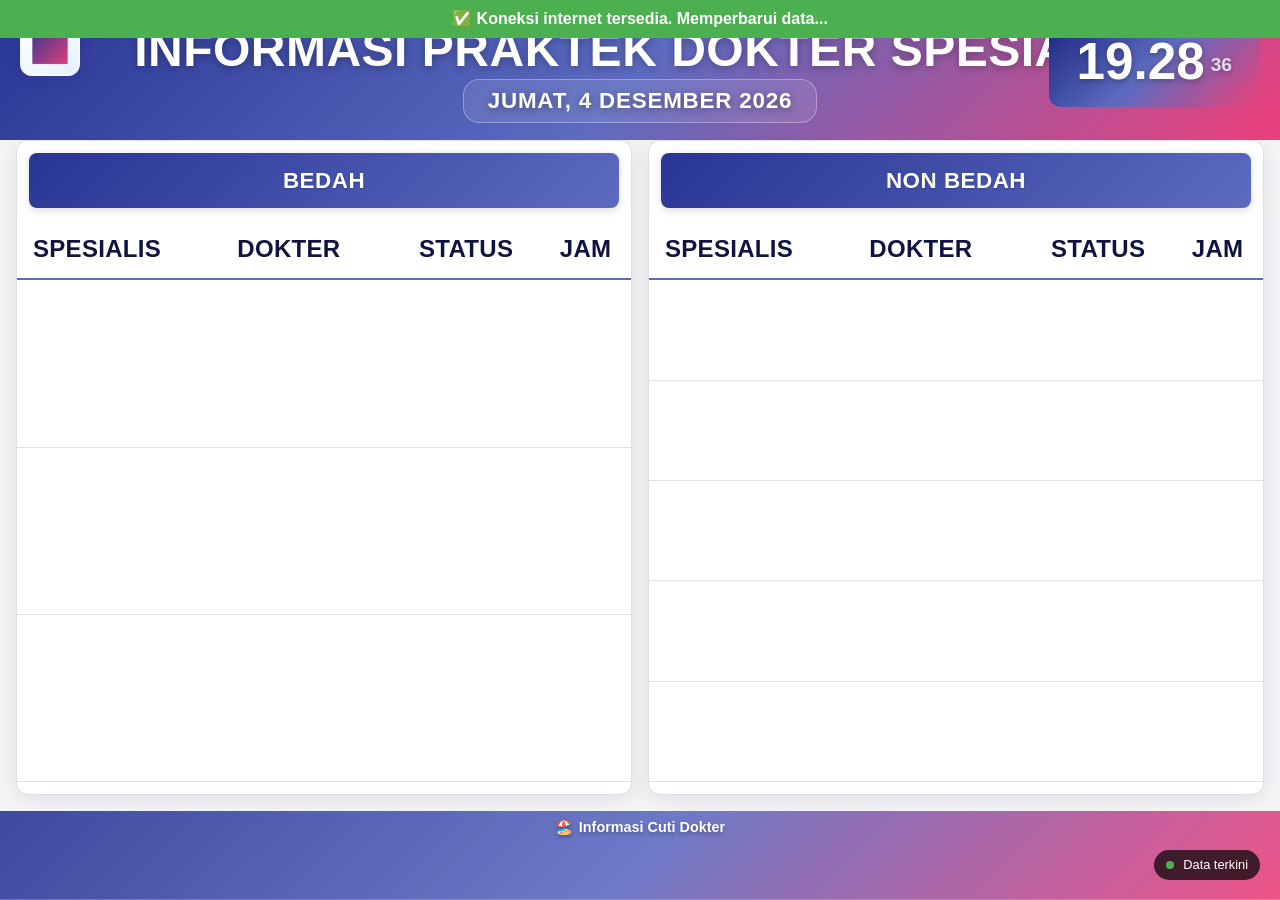
<file: index (31).html>
<!DOCTYPE html>
<html lang="id">
<head>
  <meta charset="UTF-8">
  <meta name="viewport" content="width=device-width, initial-scale=1.0">
  <title>INFO JADWAL PRAKTEK DOKTER SPESIALIS - RSU SIAGA MEDIKA PURBALINGGA</title>
  <meta name="description" content="Jadwal praktek dokter spesialis RSU Siaga Medika Purbalingga - Informasi terbaru jam praktek dan status dokter">
  <style>
    :root {
      --color-primary: #283593;
      --color-primary-dark: #1a237e;
      --color-secondary: #5c6bc0;
      --color-accent: #ec407a;
      --color-accent-light: #ff77a9;
      --color-bg: #f5f5f5;
      --color-bg-light: #ffffff;
      --color-text: #1a237e;
      --color-text-dark: #0d1440;
      --color-text-light: #5c6bc0;
      
      /* Status Colors - Senada dengan tema */
      --color-status-buka: #4caf50;
      --color-status-penuh: #ff9800;
      --color-status-selesai: #2196f3;
      --color-status-cuti: #9c27b0;
      --color-status-tidak: #f44336;
      --color-status-tidak-poli: #607d8b;
      
      --color-surface: #ffffff;
      --color-border: #e0e0e0;
      --color-shadow: rgba(26, 35, 126, 0.1);
      
      /* Improved spacing system */
      --spacing-xs: 8px;
      --spacing-sm: 12px;
      --spacing-md: 16px;
      --spacing-lg: 20px;
      --spacing-xl: 24px;
    }

    * {
      box-sizing: border-box;
      margin: 0;
      padding: 0;
    }

    html, body {
      height: 100%;
      overflow: hidden;
    }

    body {
      margin: 0;
      font-family: 'Segoe UI', Tahoma, Geneva, Verdana, sans-serif;
      background: var(--color-bg);
      color: var(--color-text-dark);
      opacity: 0;
      animation: fadeInPage 1s ease forwards;
      line-height: 1.4;
      display: flex;
      flex-direction: column;
      min-height: 100vh;
    }

    @keyframes fadeInPage {
      to { opacity: 1; }
    }

    /* Update Notification - Simplified */
    .update-notification {
      position: fixed;
      top: 20px;
      right: 20px;
      background: #4CAF50;
      color: white;
      padding: 12px 18px;
      border-radius: 8px;
      box-shadow: 0 2px 8px rgba(0,0,0,0.3);
      z-index: 10000;
      font-weight: 600;
      display: none;
    }

    /* Sync Status Indicator - Simplified */
    .sync-status {
      position: fixed;
      bottom: 20px;
      right: 20px;
      background: rgba(0,0,0,0.7);
      color: white;
      padding: 6px 12px;
      border-radius: 16px;
      font-size: 0.8rem;
      z-index: 1000;
    }

    .sync-status.syncing::before {
      content: '';
      width: 8px;
      height: 8px;
      border-radius: 50%;
      background: #ff9800;
      display: inline-block;
      margin-right: 6px;
    }

    .sync-status.up-to-date::before {
      content: '';
      width: 8px;
      height: 8px;
      border-radius: 50%;
      background: #4CAF50;
      display: inline-block;
      margin-right: 6px;
    }

    /* ===== TV OPTIMIZATION ===== */
    @media screen and (min-width: 1920px) {
      :root {
        font-size: 14px;
      }
      
      /* Disable heavy animations for TV */
      .particles,
      .logo-container::before,
      .tanggal::before {
        display: none !important;
      }
      
      /* Reduce hover effects */
      .logo-container:hover,
      tr:hover td,
      tr:hover .status {
        transform: none !important;
      }
      
      /* Simplify header animation */
      header::before {
        animation: none !important;
      }
    }

    @media screen and (min-width: 3840px) {
      :root {
        font-size: 16px;
      }
    }

    /* ===== SKIP LINK & ACCESSIBILITY ===== */
    .skip-link {
      position: absolute;
      top: -40px;
      left: 10px;
      background: var(--color-primary);
      color: white;
      padding: var(--spacing-xs) var(--spacing-sm);
      text-decoration: none;
      border-radius: 4px;
      z-index: 100;
      font-weight: 600;
      transition: top 0.3s;
    }

    .skip-link:focus {
      top: 10px;
    }

    /* Screen reader only */
    .sr-only {
      position: absolute;
      width: 1px;
      height: 1px;
      padding: 0;
      margin: -1px;
      overflow: hidden;
      clip: rect(0, 0, 0, 0);
      white-space: nowrap;
      border: 0;
    }

    /* Offline Banner */
    .offline-banner {
      position: fixed;
      top: 0;
      left: 0;
      right: 0;
      background: #f44336;
      color: white;
      padding: 10px;
      text-align: center;
      z-index: 10000;
      font-weight: bold;
      display: none;
    }

    .online-banner {
      position: fixed;
      top: 0;
      left: 0;
      right: 0;
      background: #4caf50;
      color: white;
      padding: 8px;
      text-align: center;
      z-index: 10000;
      font-weight: bold;
      display: none;
    }

    /* ===== SIMPLIFIED LOGO RUMAH SAKIT ===== */
    .hospital-logo {
      position: absolute;
      top: var(--spacing-md);
      left: var(--spacing-lg);
      z-index: 10;
      display: flex;
      align-items: center;
      gap: var(--spacing-sm);
    }

    .logo-container {
      position: relative;
      width: 60px;
      height: 60px;
      background: linear-gradient(135deg, #ffffff, #e3f2fd);
      border-radius: 12px;
      display: flex;
      align-items: center;
      justify-content: center;
      box-shadow: 0 4px 12px rgba(26, 35, 126, 0.15);
      border: 2px solid rgba(255, 255, 255, 0.3);
    }

    .logo-icon {
      font-size: 2rem;
      background: linear-gradient(135deg, var(--color-primary), var(--color-accent));
      -webkit-background-clip: text;
      -webkit-text-fill-color: transparent;
      background-clip: text;
    }

    .logo-text {
      background: linear-gradient(135deg, #ffffff, #e8eaf6);
      -webkit-background-clip: text;
      -webkit-text-fill-color: transparent;
      background-clip: text;
      font-weight: 800;
      font-size: 0.9rem;
      letter-spacing: 0.5px;
    }

    /* ===== SIMPLIFIED TANGGAL STYLE ===== */
    .tanggal {
      font-size: 1.4rem;
      font-weight: 700;
      color: white;
      padding: 12px 24px;
      border-radius: 16px;
      background: rgba(255, 255, 255, 0.1);
      border: 1px solid rgba(255, 255, 255, 0.3);
      text-shadow: 0 2px 8px rgba(0, 0, 0, 0.4);
      letter-spacing: 0.8px;
      margin: 10px auto;
      display: inline-block;
    }

    /* ===== REMOVE PARTICLE BACKGROUND ===== */
    .particles {
      display: none;
    }

    /* ===== SIMPLIFIED LOADING INDICATOR ===== */
    .loading {
      display: none;
      text-align: center;
      padding: var(--spacing-lg);
      color: var(--color-text);
      font-weight: 600;
      position: absolute;
      top: 50%;
      left: 50%;
      transform: translate(-50%, -50%);
      z-index: 10;
      background: var(--color-surface);
      border-radius: 10px;
      box-shadow: 0 4px 12px var(--color-shadow);
      border: 1px solid var(--color-border);
    }

    .loading.spinner {
      display: inline-block;
      width: 24px;
      height: 24px;
      border: 3px solid rgba(26, 35, 126, 0.2);
      border-radius: 50%;
      border-top-color: var(--color-text);
      animation: spin 1s ease-in-out infinite;
      margin-right: var(--spacing-sm);
      vertical-align: middle;
    }

    @keyframes spin {
      to { transform: rotate(360deg); }
    }

    /* ===== SIMPLIFIED HEADER ===== */
    header {
      position: relative;
      text-align: center;
      padding: var(--spacing-md) var(--spacing-lg);
      color: white;
      font-weight: 700;
      text-transform: uppercase;
      overflow: hidden;
      z-index: 1;
      flex-shrink: 0;
      height: 140px;
      background: linear-gradient(135deg, var(--color-primary), var(--color-secondary), var(--color-accent));
    }

    header h1 {
      margin: 0;
      font-size: 3.0rem;
      line-height: 0.8;
      letter-spacing: 0.5px;
      position: relative;
      z-index: 2;
      text-shadow: 0 2px 8px rgba(0, 0, 0, 0.3);
      color: white;
      padding-top: 15px;
    }

    header h2 {
      margin: 0;
      font-size: 2.0rem;
      line-height: 0.8;
      letter-spacing: 0.5px;
      position: relative;
      z-index: 2;
      text-shadow: 0 2px 8px rgba(0, 0, 0, 0.3);
      color: white;
      padding-top: 15px;
    }

    /* ===== SIMPLIFIED CORNER DATETIME ===== */
    .datetime-corner {
      position: absolute;
      top: var(--spacing-md);
      right: var(--spacing-lg);
      text-align: right;
      z-index: 10;
    }

    .datetime-corner .tanggal {
      font-size: 1rem;
      font-weight: 600;
      color: white;
      text-shadow: 0 2px 4px rgba(0, 0, 0, 0.3);
      margin-bottom: 4px;
      line-height: 1.2;
    }

    .datetime-corner .jam {
      position: relative;
      display: inline-flex;
      align-items: flex-end;
      gap: 6px;
      padding: 20px 28px;
      border-radius: 12px;
      background: linear-gradient(135deg, var(--color-primary-dark), var(--color-secondary), var(--color-accent));
      color: white;
      text-shadow: 0 2px 6px rgba(0, 0, 0, 0.3);
    }
    
    .jam-utama {
      font-size: 3.2rem;
      font-weight: 700;
      line-height: 1;
    }
    
    .jam-detik {
      font-size: 1.2rem;
      opacity: 0.9;
      margin-bottom: 8px;
      color: #e8eaf6;
    }

    /* ===== MAIN CONTENT ===== */
    .content-wrapper {
      flex: 1;
      display: flex;
      padding: 0 var(--spacing-md) var(--spacing-md);
      gap: var(--spacing-md);
      min-height: 0;
      overflow: hidden;
    }

    .section {
      background: var(--color-surface);
      border: 1px solid var(--color-border);
      border-radius: 12px;
      box-shadow: 0 4px 20px var(--color-shadow);
      padding: var(--spacing-sm) 0;
      flex: 1;
      min-width: 0;
      opacity: 0;
      transform: translateY(10px);
      transition: all 0.8s ease;
      display: flex;
      flex-direction: column;
      height: 100%;
    }

    .section.show {
      opacity: 1;
      transform: translateY(0);
    }

    .section h2 {
      background: linear-gradient(135deg, var(--color-primary), var(--color-secondary));
      color: white;
      padding: var(--spacing-sm) 0;
      margin: 0 var(--spacing-sm) var(--spacing-sm);
      border-radius: 8px;
      font-size: 1.4rem;
      text-align: center;
      text-transform: uppercase;
      letter-spacing: 0.5px;
      box-shadow: 0 2px 8px rgba(0, 0, 0, 0.15);
      flex-shrink: 0;
      text-shadow: 0 1px 2px rgba(0, 0, 0, 0.2);
    }

    .table-container {
      flex: 1;
      overflow: hidden;
      display: flex;
      flex-direction: column;
    }

    table {
      width: 100%;
      border-collapse: collapse;
      font-size: 0.9rem;
      flex: 1;
    }

    thead {
      position: sticky;
      top: 0;
      z-index: 1;
    }

    th {
      padding: var(--spacing-sm) var(--spacing-xs);
      color: var(--color-text-dark);
      font-weight: 700;
      border-bottom: 2px solid var(--color-secondary);
      font-size: 1.5rem;
      text-transform: uppercase;
      letter-spacing: 0.3px;
    }

    /* TABLE ALIGNMENT - BEDAH */
    #tableBedah th:nth-child(1),
    #tableBedah th:nth-child(2) {
      text-align: left;
      padding-left: var(--spacing-md);
    }

    #tableBedah th:nth-child(3),
    #tableBedah th:nth-child(4) {
      text-align: center;
    }

    #tableBedah td:nth-child(1),
    #tableBedah td:nth-child(2) {
      text-align: left;
      padding-left: var(--spacing-md);
    }

    #tableBedah td:nth-child(3),
    #tableBedah td:nth-child(4) {
      text-align: center;
    }

    /* TABLE ALIGNMENT - NON BEDAH */
    #tableNonBedah th:nth-child(1),
    #tableNonBedah th:nth-child(2) {
      text-align: left;
      padding-left: var(--spacing-md);
    }

    #tableNonBedah th:nth-child(3),
    #tableNonBedah th:nth-child(4) {
      text-align: center;
    }

    #tableNonBedah td:nth-child(1),
    #tableNonBedah td:nth-child(2) {
      text-align: left;
      padding-left: var(--spacing-md);
    }

    #tableNonBedah td:nth-child(3),
    #tableNonBedah td:nth-child(4) {
      text-align: center;
    }

    tbody {
      overflow-y: auto;
      flex: 1;
    }

    td {
      padding: var(--spacing-xs) var(--spacing-xs);
      border-bottom: 1px solid var(--color-border);
      color: var(--color-text-dark);
      font-size: 1.7rem;
      font-weight: 600;
    }

    /* STATUS STYLES - SIMPLIFIED */
    .status {
      display: inline-block;
      padding: var(--spacing-xs) var(--spacing-sm);
      border-radius: 16px;
      color: white;
      font-weight: 700;
      font-size: 1.2rem;
      min-width: 85px;
      text-shadow: 0 1px 2px rgba(0, 0, 0, 0.2);
    }

    .status.BUKA { 
      background: linear-gradient(135deg, var(--color-status-buka), #43a047);
    }

    .status.PENUH { 
      background: linear-gradient(135deg, var(--color-status-penuh), #fb8c00);
    }

    .status.SELESAI { 
      background: linear-gradient(135deg, var(--color-status-selesai), #1976d2);
    }

    .status.CUTI { 
      background: linear-gradient(135deg, var(--color-status-cuti), #7b1fa2);
    }

    .status.TIDAK { 
      background: linear-gradient(135deg, var(--color-status-tidak), #e53935);
    }

    .status.TIDAK-ADA-POLI { 
      background: linear-gradient(135deg, var(--color-status-tidak-poli), #455a64);
    }

    /* ===== SIMPLIFIED FOOTER ===== */
    footer {
      background: linear-gradient(135deg, var(--color-primary), var(--color-secondary), var(--color-accent));
      color: white;
      padding: 0;
      overflow: hidden;
      position: relative;
      z-index: 2;
      flex-shrink: 0;
    }

    .footer-container {
      display: flex;
      flex-direction: column;
    }

    /* Cuti Section Styles - COMPACT */
    .cuti-footer-section {
      background: rgba(255, 255, 255, 0.1);
      padding: 6px var(--spacing-md);
      border-bottom: 1px solid rgba(255, 255, 255, 0.2);
      min-height: 50px;
    }

    .cuti-footer-header {
      display: flex;
      align-items: center;
      justify-content: center;
      gap: var(--spacing-sm);
      margin-bottom: 6px;
    }

    .cuti-footer-title {
      display: flex;
      align-items: center;
      gap: 6px;
      font-size: 0.9rem;
      font-weight: 700;
      color: white;
      text-shadow: 0 2px 4px rgba(0, 0, 0, 0.3);
    }

    /* Smart centering system */
    .cuti-scroll-container {
      overflow: hidden;
      position: relative;
      min-height: 50px;
      height: 50px;
    }

    .cuti-scroll-content {
      display: flex;
      gap: 10px;
      animation: scrollCuti 40s linear infinite;
      padding: 0 var(--spacing-md);
    }

    /* Auto-center when few items */
    .cuti-scroll-container:has(.cuti-item:nth-child(1):nth-last-child(1)) .cuti-scroll-content,
    .cuti-scroll-container:has(.cuti-item:nth-child(1):nth-last-child(2)) .cuti-scroll-content,
    .cuti-scroll-container:has(.cuti-item:nth-child(1):nth-last-child(3)) .cuti-scroll-content,
    .cuti-scroll-container:has(.cuti-item:nth-child(1):nth-last-child(4)) .cuti-scroll-content,
    .cuti-scroll-container:has(.cuti-item:nth-child(1):nth-last-child(5)) .cuti-scroll-content {
      animation: none;
      justify-content: center;
    }

    /* COMPACT CUTI ITEM */
    .cuti-item {
      display: flex;
      align-items: center;
      gap: 6px;
      background: rgba(255, 255, 255, 0.15);
      padding: 5px 8px;
      border-radius: 6px;
      border: 1px solid rgba(255, 255, 255, 0.3);
      flex-shrink: 0;
      min-width: 200px;
      height: 40px;
      cursor: pointer;
    }

    .cuti-avatar {
      width: 20px;
      height: 20px;
      border-radius: 50%;
      background: linear-gradient(135deg, #ffeb3b, #ffc107);
      display: flex;
      align-items: center;
      justify-content: center;
      color: var(--color-primary-dark);
      font-size: 0.6rem;
      font-weight: 700;
      flex-shrink: 0;
    }

    .cuti-info {
      display: flex;
      flex-direction: column;
      gap: 1px;
      flex: 1;
      min-width: 0;
      overflow: hidden;
    }

    .cuti-name-row {
      display: flex;
      align-items: center;
      gap: 6px;
      font-size: 0.7rem;
      line-height: 1;
    }

    .cuti-dokter-name {
      font-size: 0.7rem;
      font-weight: 700;
      color: white;
      white-space: nowrap;
    }

    .cuti-separator {
      color: rgba(255, 255, 255, 0.6);
      font-size: 0.6rem;
    }

    .cuti-spesialis {
      font-size: 0.65rem;
      color: rgba(255, 255, 255, 0.8);
      white-space: nowrap;
      overflow: hidden;
      text-overflow: ellipsis;
    }

    .cuti-date-row {
      display: flex;
      align-items: center;
      gap: 4px;
      font-size: 0.65rem;
      color: rgba(255, 255, 255, 0.9);
      line-height: 1;
    }

    .cuti-date-icon {
      font-size: 0.6rem;
      opacity: 0.8;
    }

    .cuti-badge {
      background: linear-gradient(135deg, #ff5722, #e64a19);
      padding: 1px 6px;
      border-radius: 6px;
      font-size: 0.6rem;
      font-weight: 700;
      color: white;
      margin-left: 4px;
      white-space: nowrap;
      flex-shrink: 0;
    }

    /* Date status indicators */
    .cuti-date-ongoing {
      background: linear-gradient(135deg, #ff9800, #f57c00);
    }

    .cuti-date-upcoming {
      background: linear-gradient(135deg, #2196f3, #1976d2);
    }

    .cuti-date-finished {
      background: linear-gradient(135deg, #78909c, #546e7a);
    }

    @keyframes scrollCuti {
      0% { transform: translateX(0); }
      100% { transform: translateX(-50%); }
    }

    /* ===== CUTI MODAL ===== */
    .cuti-modal {
      display: none;
      position: fixed;
      top: 0;
      left: 0;
      width: 100%;
      height: 100%;
      background: rgba(0, 0, 0, 0.8);
      z-index: 1000;
      align-items: center;
      justify-content: center;
    }

    .cuti-modal.active {
      display: flex;
    }

    .cuti-modal-content {
      background: linear-gradient(135deg, var(--color-surface), #f8fdff);
      border-radius: 16px;
      padding: var(--spacing-xl);
      max-width: 500px;
      width: 90%;
      max-height: 80vh;
      overflow-y: auto;
      box-shadow: 0 20px 60px rgba(0, 0, 0, 0.3);
      border: 1px solid var(--color-border);
    }

    .cuti-modal-header {
      display: flex;
      align-items: center;
      justify-content: space-between;
      margin-bottom: var(--spacing-lg);
      padding-bottom: var(--spacing-md);
      border-bottom: 2px solid var(--color-border);
    }

    .cuti-modal-title {
      display: flex;
      align-items: center;
      gap: var(--spacing-sm);
      font-size: 1.5rem;
      font-weight: 700;
      color: var(--color-text-dark);
    }

    .cuti-modal-close {
      background: none;
      border: none;
      font-size: 1.5rem;
      cursor: pointer;
      color: var(--color-text-light);
      padding: var(--spacing-xs);
      border-radius: 8px;
    }

    .cuti-detail-item {
      display: flex;
      align-items: center;
      gap: var(--spacing-md);
      padding: var(--spacing-md);
      background: white;
      border-radius: 12px;
      margin-bottom: var(--spacing-sm);
      border: 1px solid var(--color-border);
    }

    .cuti-detail-avatar {
      width: 50px;
      height: 50px;
      border-radius: 50%;
      background: linear-gradient(135deg, var(--color-status-cuti), #7b1fa2);
      display: flex;
      align-items: center;
      justify-content: center;
      color: white;
      font-size: 1.1rem;
      font-weight: 700;
      flex-shrink: 0;
    }

    .cuti-detail-info {
      flex: 1;
    }

    .cuti-detail-name {
      font-size: 1.2rem;
      font-weight: 700;
      color: var(--color-text-dark);
      margin-bottom: 4px;
    }

    .cuti-detail-spec {
      font-size: 0.9rem;
      color: var(--color-text-light);
      margin-bottom: 6px;
    }

    .cuti-detail-dates {
      display: flex;
      align-items: center;
      gap: var(--spacing-sm);
      font-size: 0.85rem;
      color: var(--color-status-cuti);
      font-weight: 600;
    }

    .cuti-detail-status {
      background: var(--color-status-cuti);
      color: white;
      padding: 4px 12px;
      border-radius: 20px;
      font-size: 0.8rem;
      font-weight: 700;
    }

    /* Empty State */
    .cuti-empty {
      text-align: center;
      padding: var(--spacing-md);
      color: rgba(255, 255, 255, 0.7);
      font-style: italic;
    }

    /* ===== ERROR & EMPTY STATES ===== */
    .error-message {
      text-align: center;
      padding: var(--spacing-xl) var(--spacing-lg);
      color: var(--color-status-tidak);
      font-weight: 600;
      flex: 1;
      display: flex;
      flex-direction: column;
      justify-content: center;
      align-items: center;
      font-size: 1rem;
    }

    .error-message button {
      background: var(--color-secondary);
      border: none;
      border-radius: 8px;
      padding: var(--spacing-sm) var(--spacing-lg);
      margin-top: var(--spacing-sm);
      font-weight: 600;
      cursor: pointer;
      font-size: 0.9rem;
      color: white;
    }

    /* ===== RESPONSIVE DESIGN ===== */

    /* Tablet */
    @media screen and (max-width: 1024px) {
      .cuti-item {
        min-width: 180px;
        height: 38px;
        padding: 4px 6px;
      }
      
      .cuti-name-row {
        font-size: 0.65rem;
        gap: 4px;
      }
      
      .cuti-dokter-name {
        font-size: 0.65rem;
      }
      
      .cuti-spesialis {
        font-size: 0.6rem;
      }
      
      .cuti-date-row {
        font-size: 0.6rem;
      }
      
      .cuti-scroll-container {
        min-height: 45px;
        height: 45px;
      }

      /* Logo tablet */
      .hospital-logo {
        top: var(--spacing-sm);
        left: var(--spacing-md);
      }
      
      .logo-container {
        width: 50px;
        height: 50px;
      }
      
      .logo-icon {
        font-size: 1.6rem;
      }
      
      .logo-text {
        font-size: 0.8rem;
      }

      /* Tanggal tablet */
      .tanggal {
        font-size: 1.2rem;
        padding: 10px 18px;
      }
    }

    /* Mobile */
    @media screen and (max-width: 768px) {
      :root {
        font-size: 12px;
      }
      
      header h1 {
        font-size: 2.2rem;
        padding-top: 20px;
      }
      
      .datetime-corner {
        top: var(--spacing-sm);
        right: var(--spacing-md);
      }
      
      .datetime-corner .tanggal {
        font-size: 0.8rem;
      }
      
      .datetime-corner .jam {
        font-size: 1rem;
        padding: 4px 8px;
      }
      
      .content-wrapper {
        flex-direction: column;
        padding: 0 var(--spacing-sm) var(--spacing-sm);
      }
      
      th, td {
        font-size: 1.3rem;
      }
      
      .status {
        font-size: 1rem;
        min-width: 70px;
      }

      /* Mobile Cuti Cards */
      .cuti-item {
        min-width: 160px;
        height: 36px;
        padding: 3px 5px;
        gap: 4px;
      }
      
      .cuti-avatar {
        width: 18px;
        height: 18px;
        font-size: 0.55rem;
      }
      
      .cuti-name-row {
        font-size: 0.6rem;
        gap: 3px;
      }
      
      .cuti-dokter-name {
        font-size: 0.6rem;
      }
      
      .cuti-spesialis {
        font-size: 0.55rem;
      }
      
      .cuti-date-row {
        font-size: 0.55rem;
      }
      
      .cuti-badge {
        padding: 1px 4px;
        font-size: 0.55rem;
      }
      
      .cuti-scroll-container {
        min-height: 40px;
        height: 40px;
      }
      
      .cuti-footer-section {
        padding: 4px var(--spacing-sm);
      }
      
      .cuti-footer-title {
        font-size: 0.8rem;
      }

      /* Logo mobile */
      .hospital-logo {
        top: var(--spacing-xs);
        left: var(--spacing-sm);
      }
      
      .logo-container {
        width: 40px;
        height: 40px;
      }
      
      .logo-icon {
        font-size: 1.3rem;
      }
      
      .logo-text {
        display: none;
      }

      /* Tanggal mobile */
      .tanggal {
        font-size: 1.1rem;
        padding: 8px 16px;
        margin: 5px auto;
      }
    }

    /* Small Mobile */
    @media screen and (max-width: 480px) {
      .cuti-item {
        min-width: 140px;
        height: 34px;
        padding: 2px 4px;
      }
      
      .cuti-dokter-name {
        font-size: 0.55rem;
      }
      
      .cuti-dates,
      .cuti-spesialis {
        font-size: 0.5rem;
      }
      
      .cuti-scroll-content {
        gap: 6px;
      }

      /* Logo small mobile */
      .hospital-logo {
        top: 6px;
        left: 8px;
      }
      
      .logo-container {
        width: 35px;
        height: 35px;
      }
      
      .logo-icon {
        font-size: 1.1rem;
      }

      /* Tanggal small mobile */
      .tanggal {
        font-size: 1rem;
        padding: 6px 12px;
      }
    }

    /* ===== PRINT STYLES ===== */
    @media print {
      .particles,
      .controls,
      .loading,
      footer,
      .datetime-corner,
      .cuti-modal,
      .hospital-logo,
      .offline-banner,
      .online-banner,
      .update-notification,
      .sync-status {
        display: none !important;
      }
      
      body {
        transform: none !important;
        animation: none;
        opacity: 1;
        margin-top: 0 !important;
      }
      
      .section {
        box-shadow: none;
        border: 2px solid #000;
        break-inside: avoid;
      }
      
      .status {
        -webkit-print-color-adjust: exact;
        print-color-adjust: exact;
      }
    }

    /* Reduced motion for accessibility */
    @media (prefers-reduced-motion: reduce) {
      * {
        animation: none !important;
        transition: none !important;
      }
    }
  </style>
</head>
<body>
  <!-- Offline/Online Banners -->
  <div class="offline-banner" id="offlineBanner">
    ⚠️ Anda sedang offline. Menampilkan data cache terakhir.
  </div>
  <div class="online-banner" id="onlineBanner">
    ✅ Koneksi internet tersedia. Memperbarui data...
  </div>

  <!-- Update Notification -->
  <div class="update-notification" id="updateNotification">
    <span>✅</span>
    <span>Data jadwal diperbarui</span>
  </div>

  <!-- Sync Status -->
  <div class="sync-status up-to-date" id="syncStatus">
    Data terkini
  </div>

  <a href="#main-content" class="skip-link">Langsung ke konten utama</a>
  <div class="particles" id="particles"></div>

  <!-- Live region for announcements -->
  <div aria-live="polite" aria-atomic="true" class="sr-only" id="liveRegion">
    Data jadwal dokter telah diperbarui
  </div>

  <!-- Logo Rumah Sakit -->
  <div class="hospital-logo">
    <div class="logo-container">
      <div class="logo-icon">🏥</div>
    </div>
    <div class="logo-text"></div>
  </div>

  <header>
    <h1>INFORMASI PRAKTEK DOKTER SPESIALIS</h1>
    <h2 class="tanggal" id="tanggal"></h2>
    <div class="datetime-corner">
      <div class="jam" id="jam"></div>
    </div>
  </header>

  <div class="loading" id="loadingIndicator">
    <span class="spinner"></span>
    <span id="loadingMessage">Memuat jadwal terbaru...</span>
  </div>

  <div class="content-wrapper" id="main-content">
    <div class="section" id="bedahSection">
      <h2>BEDAH</h2>
      <div class="table-container">
        <table id="tableBedah">
          <thead>
            <tr>
              <th>Spesialis</th>
              <th>Dokter</th>
              <th>Status</th>
              <th>Jam</th>
            </tr>
          </thead>
          <tbody id="bedahBody">
            <!-- Data akan dimuat di sini -->
          </tbody>
        </table>
      </div>
    </div>

    <div class="section" id="nonBedahSection">
      <h2>NON BEDAH</h2>
      <div class="table-container">
        <table id="tableNonBedah">
          <thead>
            <tr>
              <th>Spesialis</th>
              <th>Dokter</th>
              <th>Status</th>
              <th>Jam</th>
            </tr>
          </thead>
          <tbody id="nonBedahBody">
            <!-- Data akan dimuat di sini -->
          </tbody>
        </table>
      </div>
    </div>
  </div>

  <footer>
    <div class="footer-container">
      <!-- Cuti Doctors Section -->
      <div class="cuti-footer-section">
        <div class="cuti-footer-header">
          <div class="cuti-footer-title">
            <span>🏖️</span>
            <span>Informasi Cuti Dokter</span>
          </div>
        </div>
        <div class="cuti-scroll-container">
          <div class="cuti-scroll-content" id="cutiScrollContent">
            <!-- Cuti doctors will be loaded here -->
          </div>
        </div>
      </div>
    </div>
  </footer>

  <!-- Cuti Detail Modal -->
  <div class="cuti-modal" id="cutiDetailModal">
    <div class="cuti-modal-content">
      <div class="cuti-modal-header">
        <div class="cuti-modal-title">
          <span>🏖️</span>
          <span>Detail Cuti Dokter</span>
        </div>
        <button class="cuti-modal-close" onclick="closeCutiModal()">×</button>
      </div>
      <div id="cutiDetailContent">
        <!-- Detail cuti akan dimuat di sini -->
      </div>
    </div>
  </div>

  <script>
    // ==================== CONFIGURATION ====================
    const MAIN_SHEET_URL = "https://script.google.com/macros/s/AKfycbyVnM9JhKx8xj2EZhETj1BdSCnmJxtNBV4eFmohKE0denRS4VEA3JqPI-RVsQFg7ZuEtw/exec";
    const FOOTER_SHEET_URL = "https://script.google.com/macros/s/AKfycbxYREx42acZcDyDe8DF75UJlB0hroAoQ4QH_gpd71RgGtbI889yAAtzegrjgwvfLkFY4Q/exec";
    
    // Optimized for TV - longer intervals
    const REFRESH_INTERVAL = 10000; // 2 menit untuk TV
    const CACHE_DURATION = 60000; // 10 menit cache
    const FETCH_TIMEOUT = 15000; // 15 detik timeout

    // ==================== TV OPTIMIZED SYNC SYSTEM ====================
    class TVOptimizedSync {
      constructor() {
        this.lastDataHash = null;
        this.isChecking = false;
        this.consecutiveFailures = 0;
        this.lastSuccessTime = 0;
      }

      generateSimpleHash(data) {
        if (!data || !Array.isArray(data)) return 'invalid';
        
        const dataString = data.map(doctor => 
          `${doctor.Dokter}|${doctor.Spesialis}|${doctor.Status}|${doctor.Jam}|${doctor.Jenis}`
        ).join('||');
        
        let hash = 0;
        for (let i = 0; i < dataString.length; i++) {
          const char = dataString.charCodeAt(i);
          hash = ((hash << 5) - hash) + char;
          hash = hash & hash;
        }
        return hash.toString();
      }

      async checkForUpdates() {
        if (this.isChecking) {
          console.log('⏳ Skip: Check in progress');
          return false;
        }

        // Batasi frekuensi checking untuk TV
        if (Date.now() - this.lastSuccessTime < 30000) {
          return false;
        }

        this.isChecking = true;

        try {
          const controller = new AbortController();
          const timeoutId = setTimeout(() => controller.abort(), 8000);

          const response = await fetch(MAIN_SHEET_URL, {
            method: 'GET',
            signal: controller.signal
          });

          clearTimeout(timeoutId);

          if (!response.ok) {
            throw new Error(`HTTP ${response.status}`);
          }

          const data = await response.json();
          
          if (!this.validateData(data)) {
            throw new Error('Invalid data received');
          }

          const newHash = this.generateSimpleHash(data);
          const oldHash = this.lastDataHash;

          if (newHash === oldHash && oldHash !== null) {
            console.log('✅ Data unchanged');
            this.consecutiveFailures = 0;
            return false;
          }

          this.lastDataHash = newHash;
          this.consecutiveFailures = 0;
          this.lastSuccessTime = Date.now();

          return {
            data: data,
            hash: newHash,
            type: oldHash ? 'update' : 'initial'
          };

        } catch (error) {
          this.consecutiveFailures++;
          console.warn('❌ Update check failed:', error.message);
          
          if (this.consecutiveFailures > 3) {
            console.log('🔄 Reducing check frequency');
          }
          
          return false;
        } finally {
          this.isChecking = false;
        }
      }

      validateData(data) {
        if (!Array.isArray(data)) return false;
        return data.every(item => 
          item && 
          typeof item === 'object' &&
          'Spesialis' in item &&
          'Dokter' in item &&
          'Status' in item &&
          'Jenis' in item
        );
      }
    }

    // ==================== SIMPLIFIED RESOURCE MANAGER ====================
    class SimpleResourceManager {
      constructor() {
        this.intervals = [];
        this.timeouts = [];
        this.eventListeners = [];
      }

      setInterval(callback, delay) {
        const id = setInterval(callback, delay);
        this.intervals.push(id);
        return id;
      }

      setTimeout(callback, delay) {
        const id = setTimeout(callback, delay);
        this.timeouts.push(id);
        return id;
      }

      addEventListener(target, event, handler) {
        target.addEventListener(event, handler);
        this.eventListeners.push({ target, event, handler });
      }

      cleanup() {
        this.intervals.forEach(id => clearInterval(id));
        this.timeouts.forEach(id => clearTimeout(id));
        this.eventListeners.forEach(({ target, event, handler }) => {
          target.removeEventListener(event, handler);
        });
        
        this.intervals = [];
        this.timeouts = [];
        this.eventListeners = [];
      }
    }

    // ==================== GLOBAL STATE ====================
    let allData = [];
    let cutiData = [];
    let dataInterval;
    let currentFilter = 'all';

    const resources = new SimpleResourceManager();
    const smartSync = new TVOptimizedSync();
    
    const loadingIndicator = document.getElementById('loadingIndicator');
    const loadingMessage = document.getElementById('loadingMessage');
    const liveRegion = document.getElementById('liveRegion');
    const offlineBanner = document.getElementById('offlineBanner');
    const onlineBanner = document.getElementById('onlineBanner');
    const updateNotification = document.getElementById('updateNotification');
    const syncStatus = document.getElementById('syncStatus');

    // ==================== INITIALIZATION ====================
    document.addEventListener('DOMContentLoaded', () => {
      initializeApp();
    });

    function initializeApp() {
      initializeOfflineDetection();
      initializeKeyboardNavigation();
      
      updateDateTime();
      showSkeletonLoading();
      loadInitialData();
      
      resources.setInterval(updateDateTime, 1000);
      startTVOptimizedPolling();
      
      resources.addEventListener(document, 'visibilitychange', handleVisibilityChange);
      resources.addEventListener(window, 'online', handleOnlineStatus);
      resources.addEventListener(window, 'offline', handleOnlineStatus);
      resources.addEventListener(window, 'beforeunload', cleanupApp);
    }

    function cleanupApp() {
      console.log('🧹 Cleaning up application...');
      resources.cleanup();
    }

    // ==================== TV OPTIMIZED POLLING ====================
    function startTVOptimizedPolling() {
      dataInterval = resources.setInterval(async () => {
        await checkForDataUpdates();
      }, REFRESH_INTERVAL);

      console.log('📺 TV-optimized polling started (2 minutes)');
    }

    async function checkForDataUpdates() {
      if (document.hidden) {
        return;
      }
      
      updateSyncStatus('syncing');
      
      const updateResult = await smartSync.checkForUpdates();
      
      if (updateResult) {
        console.log('🎉 Data updated');
        await processDataUpdate(updateResult.data);
        showUpdateNotification();
        updateSyncStatus('up-to-date');
        cacheData({ mainData: updateResult.data, cutiData });
      } else {
        updateSyncStatus('up-to-date');
      }
    }

    async function processDataUpdate(newData) {
      if (!validateMainData(newData)) {
        throw new Error('Data tidak valid dari server');
      }

      allData = newData;
      showData(newData);
      announceToScreenReader('Data jadwal dokter telah diperbarui');
    }

    function updateSyncStatus(status) {
      syncStatus.className = `sync-status ${status}`;
      syncStatus.textContent = status === 'syncing' ? 'Memeriksa update...' : 'Data terkini';
    }

    function showUpdateNotification() {
      updateNotification.style.display = 'flex';
      resources.setTimeout(() => {
        updateNotification.style.display = 'none';
      }, 3000);
    }

    // ==================== OFFLINE DETECTION ====================
    function initializeOfflineDetection() {
      function updateOnlineStatus() {
        if (navigator.onLine) {
          offlineBanner.style.display = 'none';
          onlineBanner.style.display = 'block';
          resources.setTimeout(() => {
            onlineBanner.style.display = 'none';
          }, 3000);
        } else {
          offlineBanner.style.display = 'block';
          onlineBanner.style.display = 'none';
        }
      }

      updateOnlineStatus();
    }

    // ==================== KEYBOARD NAVIGATION ====================
    function initializeKeyboardNavigation() {
      const skipLink = document.querySelector('.skip-link');
      resources.addEventListener(skipLink, 'click', (e) => {
        e.preventDefault();
        const mainContent = document.getElementById('main-content');
        mainContent.setAttribute('tabindex', '-1');
        mainContent.focus();
        announceToScreenReader('Loncat ke konten utama');
      });
    }

    // ==================== DATA MANAGEMENT ====================
    async function loadInitialData() {
      const cached = getCachedData();
      if (cached) {
        console.log('📂 Loading from cache');
        showData(cached.mainData);
        displayCutiDoctors(cached.cutiData);
        smartSync.lastDataHash = smartSync.generateSimpleHash(cached.mainData);
        hideLoading();
        resources.setTimeout(() => loadCutiData(), 1000);
        return;
      }

      try {
        showLoading();
        
        const [mainData, footerData] = await Promise.all([
          fetchWithTimeout(MAIN_SHEET_URL),
          fetchWithTimeout(FOOTER_SHEET_URL)
        ]);
        
        if (!validateMainData(mainData)) {
          throw new Error('Format data utama tidak valid');
        }
        
        allData = mainData;
        cutiData = footerData;
        smartSync.lastDataHash = smartSync.generateSimpleHash(mainData);
        
        cacheData({ mainData, cutiData });
        showData(mainData);
        displayCutiDoctors(footerData);
        hideLoading();
        
        announceToScreenReader('Data jadwal dokter telah dimuat');
        
      } catch (err) {
        console.error("Gagal memuat data:", err);
        showErrorState(getUserFriendlyError(err));
        hideLoading();
      }
    }

    async function fetchWithTimeout(url) {
      const controller = new AbortController();
      const timeoutId = setTimeout(() => controller.abort(), FETCH_TIMEOUT);
      
      try {
        const response = await fetch(url, { signal: controller.signal });
        clearTimeout(timeoutId);
        
        if (!response.ok) {
          throw new Error(`HTTP ${response.status}`);
        }
        
        return await response.json();
      } catch (error) {
        clearTimeout(timeoutId);
        throw error;
      }
    }

    async function loadCutiData() {
      try {
        const footerData = await fetchWithTimeout(FOOTER_SHEET_URL);
        cutiData = footerData;
        displayCutiDoctors(footerData);
        
        const cached = getCachedData() || {};
        cacheData({ mainData: cached.mainData || allData, cutiData: footerData });
        
        console.log('✅ Cuti data loaded');
      } catch (err) {
        console.warn('⚠️ Gagal memuat data cuti:', err.message);
      }
    }

    function validateMainData(data) {
      if (!Array.isArray(data)) return false;
      return data.every(item => 
        item && 
        typeof item === 'object' &&
        'Spesialis' in item &&
        'Dokter' in item &&
        'Status' in item &&
        'Jenis' in item
      );
    }

    function getUserFriendlyError(error) {
      if (error.name === 'AbortError') {
        return 'Timeout: Server tidak merespons. Memuat data cache jika tersedia.';
      } else if (error.message.includes('Failed to fetch')) {
        return 'Koneksi internet terputus. Memuat data cache terakhir.';
      } else {
        return 'Gagal memuat data jadwal. Memuat data cache jika tersedia.';
      }
    }

    // ==================== CACHING SYSTEM ====================
    function cacheData(data) {
      try {
        const cache = {
          mainData: data.mainData,
          cutiData: data.cutiData,
          timestamp: Date.now()
        };
        localStorage.setItem('doctorSchedule', JSON.stringify(cache));
      } catch (e) {
        console.warn('Gagal menyimpan cache:', e);
      }
    }

    function getCachedData() {
      try {
        const cached = localStorage.getItem('doctorSchedule');
        if (!cached) return null;
        
        const { mainData, cutiData, timestamp } = JSON.parse(cached);
        
        if (Date.now() - timestamp < CACHE_DURATION) {
          return { mainData, cutiData };
        }
      } catch (e) {
        console.warn('Gagal memuat cache:', e);
      }
      return null;
    }

    // ==================== UI RENDERING ====================
    function showSkeletonLoading() {
      const skeletonRow = `
        <tr class="skeleton-row">
          <td><div class="skeleton"></div></td>
          <td><div class="skeleton"></div></td>
          <td><div class="skeleton" style="width: 85px; height: 28px; margin: 0 auto;"></div></td>
          <td><div class="skeleton"></div></td>
        </tr>
      `;
      
      document.getElementById('bedahBody').innerHTML = skeletonRow.repeat(3);
      document.getElementById('nonBedahBody').innerHTML = skeletonRow.repeat(5);
      
      document.querySelectorAll('.section').forEach(sec => {
        sec.classList.add('show');
      });
    }

    function showData(data) {
      const bedahTable = document.getElementById("bedahBody");
      const nonBedahTable = document.getElementById("nonBedahBody");
      
      bedahTable.innerHTML = "";
      nonBedahTable.innerHTML = "";

      if (!data || data.length === 0) {
        showEmptyState();
        return;
      }

      data.forEach(item => {
        let statusClass = 'TIDAK';
        if (item.Status) {
          const status = item.Status.toUpperCase();
          if (status.includes('BUKA')) statusClass = 'BUKA';
          else if (status.includes('PENUH')) statusClass = 'PENUH';
          else if (status.includes('SELESAI')) statusClass = 'SELESAI';
          else if (status.includes('CUTI')) statusClass = 'CUTI';
          else if (status.includes('TIDAK ADA POLI') || status.includes('TIDAK-ADA-POLI')) statusClass = 'TIDAK-ADA-POLI';
          else if (status.includes('TIDAK')) statusClass = 'TIDAK';
        }
        
        const row = `
          <tr>
            <td>${escapeHtml(item.Spesialis || '-')}</td>
            <td>${escapeHtml(item.Dokter || '-')}</td>
            <td><span class="status ${statusClass}">${escapeHtml(item.Status || 'TIDAK')}</span></td>
            <td>${escapeHtml(item.Jam || '-')}</td>
          </tr>
        `;
        
        if (item.Jenis === "Bedah") {
          bedahTable.innerHTML += row;
        } else {
          nonBedahTable.innerHTML += row;
        }
      });

      document.querySelectorAll('.section').forEach(sec => {
        sec.classList.remove('show');
        setTimeout(() => sec.classList.add('show'), 100);
      });
    }

    function displayCutiDoctors(data) {
      const cutiContainer = document.getElementById('cutiScrollContent');
      
      if (!data || !Array.isArray(data) || data.length === 0) {
        cutiContainer.innerHTML = '<div class="cuti-empty">Tidak ada dokter yang sedang cuti</div>';
        return;
      }

      let cutiHTML = '';
      
      data.forEach((doctor, index) => {
        try {
          const namaDokter = doctor.Dokter || doctor.Nama || doctor['Nama Dokter'] || `Dokter ${index + 1}`;
          const spesialis = doctor.Spesialis || doctor.Poli || doctor['Spesialisasi'] || 'Spesialis';
          const tanggalCuti = doctor.Tanggal || doctor.Period || doctor.Jam || doctor['Periode Cuti'] || 'Cuti';
          
          if (!namaDokter || namaDokter === `Dokter ${index + 1}`) {
            return;
          }
          
          const initials = getInitials(namaDokter);
          const statusInfo = parseCutiStatus(tanggalCuti);
          
          cutiHTML += `
            <div class="cuti-item" onclick="showCutiDetail(
              '${escapeHtml(namaDokter)}', 
              '${escapeHtml(spesialis)}', 
              '${escapeHtml(tanggalCuti)}',
              '${statusInfo.badgeClass}'
            )">
              <div class="cuti-avatar">${initials}</div>
              <div class="cuti-info">
                <div class="cuti-name-row">
                  <span class="cuti-dokter-name">${escapeHtml(namaDokter)}</span>
                  <span class="cuti-separator">-</span>
                  <span class="cuti-spesialis">${escapeHtml(spesialis)}</span>
                </div>
                <div class="cuti-date-row">
                  <span class="cuti-date-icon">📅</span>
                  <span>${escapeHtml(tanggalCuti)}</span>
                </div>
              </div>
              <div class="cuti-badge ${statusInfo.badgeClass}">${statusInfo.statusText}</div>
            </div>
          `;
          
        } catch (error) {
          console.error('Error processing cuti doctor:', error);
        }
      });

      cutiContainer.innerHTML = cutiHTML || '<div class="cuti-empty">Tidak ada data cuti yang valid</div>';
    }

    // ==================== UTILITY FUNCTIONS ====================
    function escapeHtml(text) {
      const div = document.createElement('div');
      div.textContent = text;
      return div.innerHTML;
    }

    function getInitials(name) {
      return name
        .split(' ')
        .map(word => word.charAt(0))
        .join('')
        .toUpperCase()
        .substring(0, 2);
    }

    function parseCutiStatus(dateText) {
      return { badgeClass: 'cuti-badge', statusText: 'CUTI' };
    }

    function announceToScreenReader(message) {
      liveRegion.textContent = message;
    }

    // ==================== MODAL FUNCTIONS ====================
    function showCutiDetail(nama, spesialis, tanggal, badgeClass = 'cuti-badge') {
      const modal = document.getElementById('cutiDetailModal');
      const content = document.getElementById('cutiDetailContent');
      
      const statusText = 'CUTI';
      
      content.innerHTML = `
        <div class="cuti-detail-item">
          <div class="cuti-detail-avatar">${getInitials(nama)}</div>
          <div class="cuti-detail-info">
            <div class="cuti-detail-name">${nama}</div>
            <div class="cuti-detail-spec">${spesialis}</div>
            <div class="cuti-detail-dates">
              <span>📅 ${tanggal}</span>
            </div>
          </div>
          <div class="cuti-detail-status ${badgeClass}">${statusText}</div>
        </div>
      `;
      
      modal.classList.add('active');
    }

    function closeCutiModal() {
      document.getElementById('cutiDetailModal').classList.remove('active');
    }

    // ==================== UI STATE MANAGEMENT ====================
    function showLoading() {
      loadingIndicator.style.display = 'block';
    }

    function hideLoading() {
      loadingIndicator.style.display = 'none';
    }

    function showErrorState(message = '⚠️ Gagal memuat data jadwal dokter.') {
      const errorHTML = `
        <tr>
          <td colspan="4" class="error-message">
            ${message}<br>
            <button onclick="loadInitialData()">Coba Lagi</button>
          </td>
        </tr>
      `;
      
      document.querySelectorAll('tbody').forEach(tbody => {
        if (tbody.children.length === 0) {
          tbody.innerHTML = errorHTML;
        }
      });
    }

    function showEmptyState() {
      const emptyHTML = `
        <tr>
          <td colspan="4" class="error-message">
            📝 Tidak ada data jadwal dokter yang tersedia.
          </td>
        </tr>
      `;
      
      document.querySelectorAll('tbody').forEach(tbody => {
        tbody.innerHTML = emptyHTML;
      });
    }

    // ==================== DATE & TIME ====================
    function updateDateTime() {
      const now = new Date();
      const tanggal = now.toLocaleDateString('id-ID', { 
        weekday: 'long', 
        year: 'numeric', 
        month: 'long', 
        day: 'numeric' 
      });
      
      const jam = now.toLocaleTimeString('id-ID', { 
        hour: '2-digit', 
        minute: '2-digit'
      });
      const detik = now.toLocaleTimeString('id-ID', { 
        second: '2-digit'
      });
    
      document.getElementById('tanggal').textContent = tanggal;
      document.getElementById('jam').innerHTML = `
        <span class="jam-utama">${jam}</span>
        <span class="jam-detik">${detik}</span>
      `;
    }

    // ==================== INTERVAL MANAGEMENT ====================
    function handleVisibilityChange() {
      if (document.hidden) {
        if (dataInterval) {
            clearInterval(dataInterval);
            dataInterval = null;
        }
      } else {
        startTVOptimizedPolling();
        resources.setTimeout(() => checkForDataUpdates(), 1000);
      }
    }

    function handleOnlineStatus() {
      if (navigator.onLine) {
        resources.setTimeout(() => checkForDataUpdates(), 2000);
      }
    }

    // ==================== GLOBAL EXPORTS ====================
    window.loadInitialData = loadInitialData;
    window.showCutiDetail = showCutiDetail;
    window.closeCutiModal = closeCutiModal;
    window.loadCutiData = loadCutiData;

    // Close modal with Escape key
    resources.addEventListener(document, 'keydown', function(e) {
      if (e.key === 'Escape') {
        closeCutiModal();
      }
    });

    // Close modal when clicking outside
    resources.addEventListener(document.getElementById('cutiDetailModal'), 'click', function(e) {
      if (e.target === this) {
        closeCutiModal();
      }
    });
  </script>
</body>
</html>
</file>
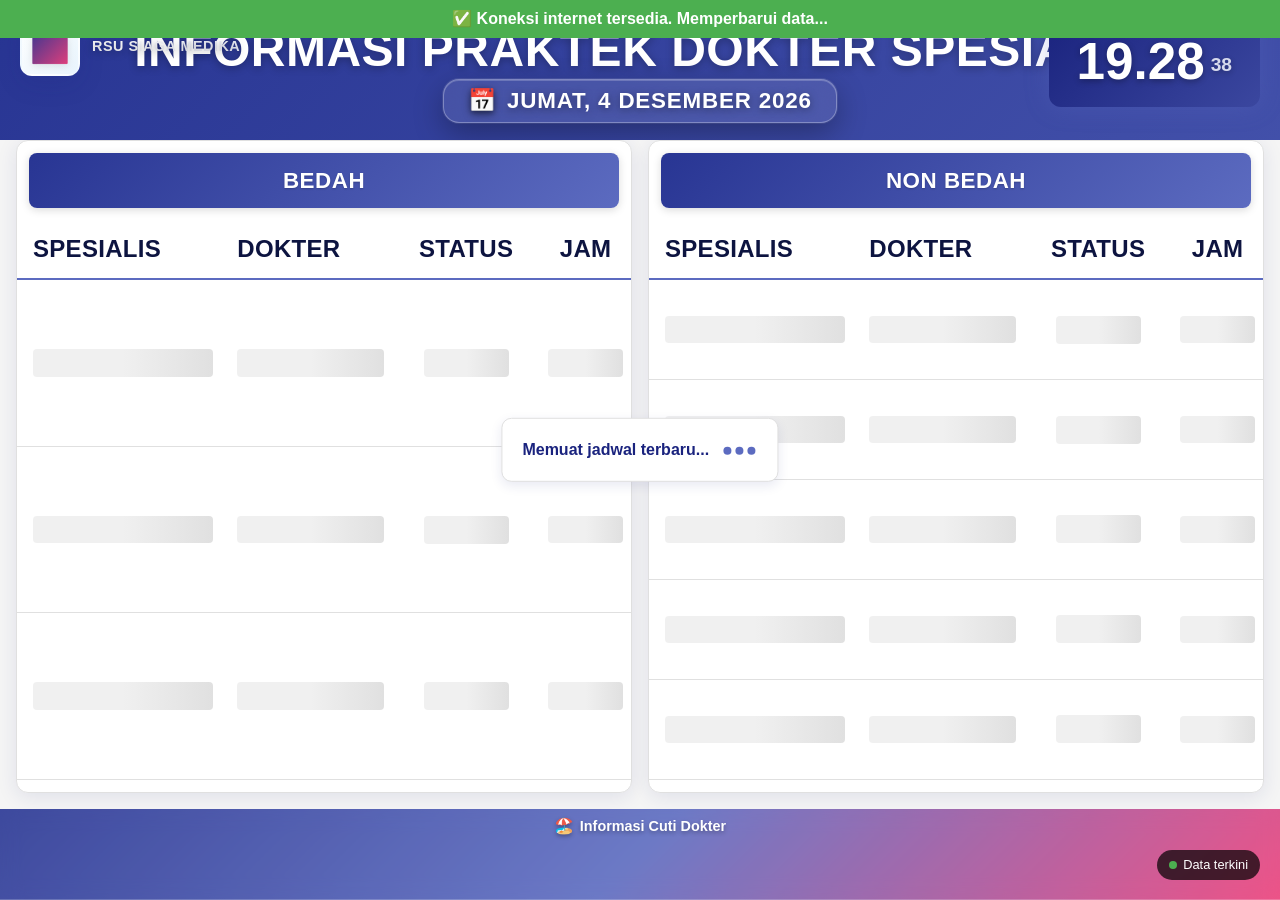
<file: indexxx.html>
<!DOCTYPE html>
<html lang="id">
<head>
  <meta charset="UTF-8">
  <meta name="viewport" content="width=device-width, initial-scale=1.0">
  <title>INFO JADWAL PRAKTEK DOKTER SPESIALIS - RSU SIAGA MEDIKA PURBALINGGA</title>
  <meta name="description" content="Jadwal praktek dokter spesialis RSU Siaga Medika Purbalingga - Informasi terbaru jam praktek dan status dokter">
  
  <!-- Polyfill untuk browser TV yang lebih tua -->
  <script src="https://polyfill.io/v3/polyfill.min.js?features=Array.prototype.includes%2CPromise%2CObject.assign%2CString.prototype.includes%2CElement.prototype.remove%2Cfetch%2CCustomEvent"></script>
  
  <style>
    :root {
      --color-primary: #283593;
      --color-primary-dark: #1a237e;
      --color-secondary: #5c6bc0;
      --color-accent: #ec407a;
      --color-accent-light: #ff77a9;
      --color-bg: #f5f5f5;
      --color-bg-light: #ffffff;
      --color-text: #1a237e;
      --color-text-dark: #0d1440;
      --color-text-light: #5c6bc0;
      
      /* Status Colors - Senada dengan tema */
      --color-status-buka: #4caf50;
      --color-status-penuh: #ff9800;
      --color-status-selesai: #2196f3;
      --color-status-cuti: #9c27b0;
      --color-status-tidak: #f44336;
      --color-status-tidak-poli: #607d8b;
      
      --color-surface: #ffffff;
      --color-border: #e0e0e0;
      --color-shadow: rgba(26, 35, 126, 0.1);
      
      /* Improved spacing system */
      --spacing-xs: 8px;
      --spacing-sm: 12px;
      --spacing-md: 16px;
      --spacing-lg: 20px;
      --spacing-xl: 24px;
    }

    /* TV Mode Variables */
    .tv-mode {
      --tv-font-scale: 1.2;
      --tv-spacing-scale: 1.1;
    }

    * {
      box-sizing: border-box;
      margin: 0;
      padding: 0;
    }

    html, body {
      height: 100%;
      overflow: hidden;
    }

    body {
      margin: 0;
      font-family: 'Segoe UI', Tahoma, Geneva, Verdana, sans-serif;
      background: var(--color-bg);
      color: var(--color-text-dark);
      opacity: 0;
      animation: fadeInPage 1s ease forwards;
      line-height: 1.4;
      display: flex;
      flex-direction: column;
      min-height: 100vh;
      transition: margin-top 0.3s ease;
    }

    @keyframes fadeInPage {
      to { opacity: 1; }
    }

    /* Update Notification */
    .update-notification {
      position: fixed;
      top: 20px;
      right: 20px;
      background: #4CAF50;
      color: white;
      padding: 12px 18px;
      border-radius: 8px;
      box-shadow: 0 4px 12px rgba(0,0,0,0.3);
      z-index: 10000;
      animation: slideInRight 0.3s ease, slideOutRight 0.3s ease 2.7s forwards;
      font-weight: 600;
      display: flex;
      align-items: center;
      gap: 8px;
    }

    @keyframes slideInRight {
      from { transform: translateX(100%); opacity: 0; }
      to { transform: translateX(0); opacity: 1; }
    }

    @keyframes slideOutRight {
      from { transform: translateX(0); opacity: 1; }
      to { transform: translateX(100%); opacity: 0; }
    }

    /* Sync Status Indicator */
    .sync-status {
      position: fixed;
      bottom: 20px;
      right: 20px;
      background: rgba(0,0,0,0.7);
      color: white;
      padding: 6px 12px;
      border-radius: 16px;
      font-size: 0.8rem;
      z-index: 1000;
      display: flex;
      align-items: center;
      gap: 6px;
    }

    .sync-status.syncing::before {
      content: '';
      width: 8px;
      height: 8px;
      border-radius: 50%;
      background: #ff9800;
      animation: pulse 1.5s infinite;
    }

    .sync-status.up-to-date::before {
      content: '';
      width: 8px;
      height: 8px;
      border-radius: 50%;
      background: #4CAF50;
    }

    @keyframes pulse {
      0%, 100% { opacity: 1; }
      50% { opacity: 0.5; }
    }

    /* ===== TV OPTIMIZATION ===== */
    @media screen and (min-width: 1920px) {
      :root {
        font-size: 14px;
      }
      
      /* Enhance TV visibility */
      body.tv-mode {
        font-size: calc(1rem * var(--tv-font-scale, 1.2));
      }
    }

    @media screen and (min-width: 3840px) {
      :root {
        font-size: 16px;
      }
      
      body.tv-mode {
        font-size: calc(1rem * var(--tv-font-scale, 1.3));
      }
    }

    /* TV Remote Focus Styles */
    .tv-focus:focus {
      outline: 3px solid #ff9800 !important;
      outline-offset: 2px !important;
      transform: scale(1.02) !important;
      z-index: 100;
      box-shadow: 0 0 0 3px rgba(255, 152, 0, 0.3) !important;
    }

    /* ===== SKIP LINK & ACCESSIBILITY ===== */
    .skip-link {
      position: absolute;
      top: -40px;
      left: 10px;
      background: var(--color-primary);
      color: white;
      padding: var(--spacing-xs) var(--spacing-sm);
      text-decoration: none;
      border-radius: 4px;
      z-index: 100;
      font-weight: 600;
      transition: top 0.3s;
    }

    .skip-link:focus {
      top: 10px;
    }

    /* Screen reader only */
    .sr-only {
      position: absolute;
      width: 1px;
      height: 1px;
      padding: 0;
      margin: -1px;
      overflow: hidden;
      clip: rect(0, 0, 0, 0);
      white-space: nowrap;
      border: 0;
    }

    /* Offline Banner */
    .offline-banner {
      position: fixed;
      top: 0;
      left: 0;
      right: 0;
      background: #f44336;
      color: white;
      padding: 10px;
      text-align: center;
      z-index: 10000;
      font-weight: bold;
      display: none;
    }

    .online-banner {
      position: fixed;
      top: 0;
      left: 0;
      right: 0;
      background: #4caf50;
      color: white;
      padding: 8px;
      text-align: center;
      z-index: 10000;
      font-weight: bold;
      display: none;
      animation: slideDown 0.3s ease;
    }

    @keyframes slideDown {
      from { transform: translateY(-100%); }
      to { transform: translateY(0); }
    }

    /* ===== LOGO RUMAH SAKIT ===== */
    .hospital-logo {
      position: absolute;
      top: var(--spacing-md);
      left: var(--spacing-lg);
      z-index: 10;
      animation: fadeIn 1.5s ease;
      display: flex;
      align-items: center;
      gap: var(--spacing-sm);
    }

    .logo-container {
      position: relative;
      width: 60px;
      height: 60px;
      background: linear-gradient(135deg, #ffffff, #e3f2fd);
      border-radius: 12px;
      display: flex;
      align-items: center;
      justify-content: center;
      box-shadow: 
        0 8px 25px rgba(26, 35, 126, 0.15),
        inset 0 1px 0 rgba(255, 255, 255, 0.8);
      border: 2px solid rgba(255, 255, 255, 0.3);
      backdrop-filter: blur(10px);
      transition: all 0.4s cubic-bezier(0.175, 0.885, 0.32, 1.275);
      overflow: hidden;
    }

    .tv-mode .logo-container {
      width: 70px;
      height: 70px;
    }

    .logo-container::before {
      content: '';
      position: absolute;
      top: -50%;
      left: -50%;
      width: 200%;
      height: 200%;
      background: linear-gradient(
        45deg,
        transparent,
        rgba(255, 255, 255, 0.3),
        transparent
      );
      transform: rotate(45deg);
      animation: shine 3s infinite;
    }

    @keyframes shine {
      0% { transform: translateX(-100%) translateY(-100%) rotate(45deg); }
      80%, 100% { transform: translateX(100%) translateY(100%) rotate(45deg); }
    }

    .logo-container:hover {
      transform: scale(1.05) rotate(2deg);
      box-shadow: 
        0 12px 35px rgba(26, 35, 126, 0.25),
        0 0 0 3px rgba(255, 255, 255, 0.2);
    }

    .logo-icon {
      font-size: 2rem;
      background: linear-gradient(135deg, var(--color-primary), var(--color-accent));
      -webkit-background-clip: text;
      -webkit-text-fill-color: transparent;
      background-clip: text;
      filter: drop-shadow(0 2px 4px rgba(0, 0, 0, 0.1));
      z-index: 2;
      position: relative;
    }

    .tv-mode .logo-icon {
      font-size: 2.3rem;
    }

    .logo-text {
      background: linear-gradient(135deg, #ffffff, #e8eaf6);
      -webkit-background-clip: text;
      -webkit-text-fill-color: transparent;
      background-clip: text;
      font-weight: 800;
      font-size: 0.9rem;
      text-shadow: 0 2px 8px rgba(0, 0, 0, 0.3);
      letter-spacing: 0.5px;
    }

    .tv-mode .logo-text {
      font-size: 1rem;
    }

    /* ===== ENHANCED TANGGAL STYLE ===== */
    .tanggal {
      font-size: 1.4rem;
      font-weight: 700;
      color: white;
      padding: 12px 24px;
      border-radius: 16px;
      background: rgba(255, 255, 255, 0.1);
      backdrop-filter: blur(20px);
      border: 1px solid rgba(255, 255, 255, 0.3);
      box-shadow: 
        0 10px 30px rgba(0, 0, 0, 0.3),
        0 0 0 1px rgba(255, 255, 255, 0.1),
        inset 0 1px 0 rgba(255, 255, 255, 0.2);
      text-shadow: 0 2px 8px rgba(0, 0, 0, 0.4);
      letter-spacing: 0.8px;
      margin: 10px auto;
      display: inline-block;
      position: relative;
      overflow: hidden;
      transition: all 0.4s cubic-bezier(0.175, 0.885, 0.32, 1.275);
      animation: 
        floatDate 6s ease-in-out infinite,
        fadeInUp 1s ease-out,
        gentleGlow 4s ease-in-out infinite;
    }

    .tv-mode .tanggal {
      font-size: 1.7rem;
      padding: 15px 30px;
    }

    /* Floating animation */
    @keyframes floatDate {
      0%, 100% { 
        transform: translateY(0px) scale(1); 
        box-shadow: 
          0 10px 30px rgba(0, 0, 0, 0.3),
          0 0 0 1px rgba(255, 255, 255, 0.1);
      }
      50% { 
        transform: translateY(-4px) scale(1.02);
        box-shadow: 
          0 15px 40px rgba(0, 0, 0, 0.4),
          0 0 0 1px rgba(255, 255, 255, 0.2),
          0 0 20px rgba(255, 255, 255, 0.1);
      }
    }

    /* Fade in up animation */
    @keyframes fadeInUp {
      from {
        opacity: 0;
        transform: translateY(20px) scale(0.9);
      }
      to {
        opacity: 1;
        transform: translateY(0) scale(1);
      }
    }

    /* Gentle glow animation */
    @keyframes gentleGlow {
      0%, 100% {
        background: rgba(255, 255, 255, 0.1);
        border-color: rgba(255, 255, 255, 0.3);
      }
      50% {
        background: rgba(255, 255, 255, 0.15);
        border-color: rgba(255, 255, 255, 0.4);
      }
    }

    /* Calendar icon animation */
    .tanggal::before {
      content: '📅 ';
      margin-right: 10px;
      display: inline-block;
      animation: calendarBounce 3s ease-in-out infinite;
      filter: drop-shadow(0 2px 2px rgba(0,0,0,0.3));
    }

    @keyframes calendarBounce {
      0%, 100% { 
        transform: translateY(0) rotate(0) scale(1); 
      }
      25% { 
        transform: translateY(-2px) rotate(5deg) scale(1.1); 
      }
      75% { 
        transform: translateY(-1px) rotate(-3deg) scale(1.05); 
      }
    }

    /* ===== PARTICLE BACKGROUND ===== */
    .particles {
      position: fixed;
      top: 0;
      left: 0;
      width: 100%;
      height: 100%;
      pointer-events: none;
      overflow: hidden;
      z-index: 0;
    }

    .tv-mode .particles {
      display: none; /* Non-aktifkan particles di TV untuk performance */
    }

    .particle {
      position: absolute;
      background: rgba(92, 107, 192, 0.3);
      border-radius: 50%;
      opacity: 0.6;
      animation: floatUp linear infinite;
    }

    @keyframes floatUp {
      from { 
        transform: translateY(100vh) scale(0.5); 
        opacity: 0.3; 
      }
      to { 
        transform: translateY(-10vh) scale(1); 
        opacity: 0; 
      }
    }

    /* ===== LOADING INDICATOR & SKELETON ===== */
    .loading {
      display: none;
      text-align: center;
      padding: var(--spacing-lg);
      color: var(--color-text);
      font-weight: 600;
      position: absolute;
      top: 50%;
      left: 50%;
      transform: translate(-50%, -50%);
      z-index: 10;
      background: var(--color-surface);
      border-radius: 10px;
      box-shadow: 0 4px 12px var(--color-shadow);
      border: 1px solid var(--color-border);
    }

    .loading.spinner {
      display: inline-block;
      width: 24px;
      height: 24px;
      border: 3px solid rgba(26, 35, 126, 0.2);
      border-radius: 50%;
      border-top-color: var(--color-text);
      animation: spin 1s ease-in-out infinite;
      margin-right: var(--spacing-sm);
      vertical-align: middle;
    }

    @keyframes spin {
      to { transform: rotate(360deg); }
    }

    /* Pulse Dots Animation */
    .pulse-dots {
      display: inline-flex;
      align-items: center;
      justify-content: center;
      margin-left: var(--spacing-xs);
    }

    .pulse-dots span {
      display: inline-block;
      width: 8px;
      height: 8px;
      border-radius: 50%;
      background-color: var(--color-secondary);
      margin: 0 2px;
      animation: pulseDots 1.5s infinite ease-in-out;
    }

    .pulse-dots span:nth-child(2) {
      animation-delay: 0.2s;
    }

    .pulse-dots span:nth-child(3) {
      animation-delay: 0.4s;
    }

    @keyframes pulseDots {
      0%, 60%, 100% {
        transform: scale(0.8);
        opacity: 0.5;
      }
      30% {
        transform: scale(1.2);
        opacity: 1;
      }
    }

    /* Skeleton Loading */
    .skeleton {
      background: linear-gradient(90deg, #f0f0f0 25%, #e0e0e0 50%, #f0f0f0 75%);
      background-size: 200% 100%;
      animation: loading 1.5s infinite;
      border-radius: 4px;
      min-height: 1em;
    }

    @keyframes loading {
      0% { background-position: 200% 0; }
      100% { background-position: -200% 0; }
    }

    .skeleton-row td {
      padding: var(--spacing-sm) var(--spacing-xs);
    }

    .skeleton-status {
      width: 85px;
      height: 28px;
      margin: 0 auto;
    }

    /* ===== HEADER ===== */
    header {
      position: relative;
      text-align: center;
      padding: var(--spacing-md) var(--spacing-lg);
      color: white;
      font-weight: 700;
      text-transform: uppercase;
      overflow: hidden;
      z-index: 1;
      flex-shrink: 0;
      height: 140px;
    }

    .tv-mode header {
      height: 160px;
      padding: var(--spacing-lg) var(--spacing-xl);
    }

    header::before {
      content: "";
      position: absolute;
      inset: 0;
      background: linear-gradient(135deg, var(--color-primary), var(--color-secondary), var(--color-accent));
      background-size: 400% 400%;
      animation: gradientFlow 12s ease infinite;
      z-index: -2;
    }

    @keyframes gradientFlow {
      0% { background-position: 0% 50%; }
      50% { background-position: 100% 50%; }
      100% { background-position: 0% 50%; }
    }

    header h1 {
      margin: 0;
      font-size: 3.0rem;
      line-height: 0.8;
      letter-spacing: 0.5px;
      position: relative;
      z-index: 2;
      text-shadow: 0 2px 8px rgba(0, 0, 0, 0.3);
      color: white;
      padding-top: 15px;
    }

    .tv-mode header h1 {
      font-size: 3.5rem;
      padding-top: 20px;
    }

    header h2 {
      margin: 0;
      font-size: 2.0rem;
      line-height: 0.8;
      letter-spacing: 0.5px;
      position: relative;
      z-index: 2;
      text-shadow: 0 2px 8px rgba(0, 0, 0, 0.3);
      color: white;
      padding-top: 15px;
    }

    .tv-mode header h2 {
      font-size: 2.5rem;
    }

    /* ===== CORNER DATETIME ===== */
    .datetime-corner {
      position: absolute;
      top: var(--spacing-md);
      right: var(--spacing-lg);
      text-align: right;
      z-index: 10;
      animation: fadeIn 1.5s ease;
    }

    .tv-mode .datetime-corner {
      top: var(--spacing-lg);
      right: var(--spacing-xl);
    }

    @keyframes fadeIn {
      from { opacity: 0; transform: translateY(-10px); }
      to { opacity: 1; transform: translateY(0); }
    }

    .datetime-corner .tanggal {
      font-size: 1rem;
      font-weight: 600;
      color: white;
      text-shadow: 0 2px 4px rgba(0, 0, 0, 0.3);
      margin-bottom: 4px;
      line-height: 1.2;
    }

    .tv-mode .datetime-corner .tanggal {
      font-size: 1.2rem;
    }

    .datetime-corner .jam {
      position: relative;
      display: inline-flex;
      align-items: flex-end;
      gap: 6px;
      padding: 20px 28px;
      border-radius: 12px;
      background: linear-gradient(135deg, var(--color-primary-dark), var(--color-secondary), var(--color-accent));
      background-size: 400% 400%;
      animation: gradientFlow 10s ease infinite, glowFloat 5s ease-in-out infinite;
      box-shadow: 0 0 25px rgba(92, 107, 192, 0.3);
      color: white;
      text-shadow: 0 2px 6px rgba(0, 0, 0, 0.3);
    }
    
    .tv-mode .datetime-corner .jam {
      padding: 25px 35px;
    }
    
    .jam-utama {
      font-size: 3.2rem;
      font-weight: 700;
      line-height: 1;
    }

    .tv-mode .jam-utama {
      font-size: 3.8rem;
    }
    
    .jam-detik {
      font-size: 1.2rem;
      opacity: 0.9;
      margin-bottom: 8px;
      color: #e8eaf6;
      transform-origin: bottom left;
      animation: floatSec 6s ease-in-out infinite;
    }

    .tv-mode .jam-detik {
      font-size: 1.4rem;
    }
    
    @keyframes glowFloat {
      0%, 100% { transform: scale(1); box-shadow: 0 0 15px rgba(92, 107, 192, 0.3); }
      50% { transform: scale(1.02); box-shadow: 0 0 40px rgba(92, 107, 192, 0.7); }
    }
    
    @keyframes floatSec {
      0%, 100% { transform: translateY(0); opacity: 0.8; }
      50% { transform: translateY(-2px); opacity: 1; }
    }

    /* ===== MAIN CONTENT ===== */
    .content-wrapper {
      flex: 1;
      display: flex;
      padding: 0 var(--spacing-md) var(--spacing-md);
      gap: var(--spacing-md);
      min-height: 0;
      overflow: hidden;
    }

    .tv-mode .content-wrapper {
      padding: 0 var(--spacing-lg) var(--spacing-lg);
      gap: var(--spacing-lg);
    }

    .section {
      background: var(--color-surface);
      border: 1px solid var(--color-border);
      border-radius: 12px;
      box-shadow: 0 4px 20px var(--color-shadow);
      padding: var(--spacing-sm) 0;
      flex: 1;
      min-width: 0;
      opacity: 0;
      transform: translateY(10px);
      transition: all 0.8s ease;
      display: flex;
      flex-direction: column;
      height: 100%;
    }

    .tv-mode .section {
      padding: var(--spacing-md) 0;
    }

    .section.show {
      opacity: 1;
      transform: translateY(0);
    }

    .section h2 {
      background: linear-gradient(135deg, var(--color-primary), var(--color-secondary));
      color: white;
      padding: var(--spacing-sm) 0;
      margin: 0 var(--spacing-sm) var(--spacing-sm);
      border-radius: 8px;
      font-size: 1.4rem;
      text-align: center;
      text-transform: uppercase;
      letter-spacing: 0.5px;
      box-shadow: 0 2px 8px rgba(0, 0, 0, 0.15);
      flex-shrink: 0;
      text-shadow: 0 1px 2px rgba(0, 0, 0, 0.2);
    }

    .tv-mode .section h2 {
      font-size: 1.7rem;
      padding: var(--spacing-md) 0;
      margin: 0 var(--spacing-md) var(--spacing-md);
    }

    .table-container {
      flex: 1;
      overflow: hidden;
      display: flex;
      flex-direction: column;
    }

    table {
      width: 100%;
      border-collapse: collapse;
      font-size: 0.9rem;
      flex: 1;
    }

    .tv-mode table {
      font-size: 1rem;
    }

    thead {
      position: sticky;
      top: 0;
      z-index: 1;
    }

    th {
      padding: var(--spacing-sm) var(--spacing-xs);
      color: var(--color-text-dark);
      font-weight: 700;
      border-bottom: 2px solid var(--color-secondary);
      font-size: 1.5rem;
      text-transform: uppercase;
      letter-spacing: 0.3px;
    }

    .tv-mode th {
      font-size: 1.8rem;
      padding: var(--spacing-md) var(--spacing-sm);
    }

    /* TABLE ALIGNMENT - BEDAH */
    #tableBedah th:nth-child(1),
    #tableBedah th:nth-child(2) {
      text-align: left;
      padding-left: var(--spacing-md);
    }

    .tv-mode #tableBedah th:nth-child(1),
    .tv-mode #tableBedah th:nth-child(2) {
      padding-left: var(--spacing-lg);
    }

    #tableBedah th:nth-child(3),
    #tableBedah th:nth-child(4) {
      text-align: center;
    }

    #tableBedah td:nth-child(1),
    #tableBedah td:nth-child(2) {
      text-align: left;
      padding-left: var(--spacing-md);
    }

    .tv-mode #tableBedah td:nth-child(1),
    .tv-mode #tableBedah td:nth-child(2) {
      padding-left: var(--spacing-lg);
    }

    #tableBedah td:nth-child(3),
    #tableBedah td:nth-child(4) {
      text-align: center;
    }

    /* TABLE ALIGNMENT - NON BEDAH */
    #tableNonBedah th:nth-child(1),
    #tableNonBedah th:nth-child(2) {
      text-align: left;
      padding-left: var(--spacing-md);
    }

    .tv-mode #tableNonBedah th:nth-child(1),
    .tv-mode #tableNonBedah th:nth-child(2) {
      padding-left: var(--spacing-lg);
    }

    #tableNonBedah th:nth-child(3),
    #tableNonBedah th:nth-child(4) {
      text-align: center;
    }

    #tableNonBedah td:nth-child(1),
    #tableNonBedah td:nth-child(2) {
      text-align: left;
      padding-left: var(--spacing-md);
    }

    .tv-mode #tableNonBedah td:nth-child(1),
    .tv-mode #tableNonBedah td:nth-child(2) {
      padding-left: var(--spacing-lg);
    }

    #tableNonBedah td:nth-child(3),
    #tableNonBedah td:nth-child(4) {
      text-align: center;
    }

    tbody {
      overflow-y: auto;
      flex: 1;
    }

    td {
      padding: var(--spacing-xs) var(--spacing-xs);
      border-bottom: 1px solid var(--color-border);
      color: var(--color-text-dark);
      transition: all 0.3s ease;
      font-size: 1.7rem;
      font-weight: 600;
    }

    .tv-mode td {
      font-size: 2.0rem;
      padding: var(--spacing-sm) var(--spacing-sm);
    }

    tr:hover td {
      background: #f8fdff;
      transform: translateY(-1px);
      box-shadow: 0 2px 8px var(--color-shadow);
    }

    /* Focus styles for keyboard navigation */
    tr:focus {
      outline: 2px solid var(--color-primary);
      outline-offset: 2px;
    }

    tr:focus td {
      background: #e3f2fd;
    }

    /* STATUS STYLES - SENADA DENGAN TEMA */
    .status {
      display: inline-block;
      padding: var(--spacing-xs) var(--spacing-sm);
      border-radius: 16px;
      color: white;
      font-weight: 700;
      font-size: 1.2rem;
      transition: all 0.3s ease;
      min-width: 85px;
      text-shadow: 0 1px 2px rgba(0, 0, 0, 0.2);
      box-shadow: 0 2px 6px rgba(0, 0, 0, 0.15);
    }

    .tv-mode .status {
      font-size: 1.4rem;
      min-width: 100px;
      padding: var(--spacing-sm) var(--spacing-md);
    }

    .status:focus {
      outline: 2px solid var(--color-text);
      outline-offset: 2px;
    }

    .status.BUKA { 
      background: linear-gradient(135deg, var(--color-status-buka), #43a047);
      border: 1px solid #388e3c;
      box-shadow: 
        0 4px 12px rgba(76, 175, 80, 0.25),
        inset 0 1px 0 rgba(255, 255, 255, 0.2);
    }

    .status.PENUH { 
      background: linear-gradient(135deg, var(--color-status-penuh), #fb8c00);
      border: 1px solid #f57c00;
      box-shadow: 
        0 4px 12px rgba(255, 152, 0, 0.25),
        inset 0 1px 0 rgba(255, 255, 255, 0.2);
    }

    .status.SELESAI { 
      background: linear-gradient(135deg, var(--color-status-selesai), #1976d2);
      border: 1px solid #1565c0;
      box-shadow: 
        0 4px 12px rgba(33, 150, 243, 0.25),
        inset 0 1px 0 rgba(255, 255, 255, 0.2);
    }

    .status.CUTI { 
      background: linear-gradient(135deg, var(--color-status-cuti), #7b1fa2);
      border: 1px solid #6a1b9a;
      box-shadow: 
        0 4px 12px rgba(156, 39, 176, 0.25),
        inset 0 1px 0 rgba(255, 255, 255, 0.2);
    }

    .status.TIDAK { 
      background: linear-gradient(135deg, var(--color-status-tidak), #e53935);
      border: 1px solid #d32f2f;
      box-shadow: 
        0 4px 12px rgba(244, 67, 54, 0.25),
        inset 0 1px 0 rgba(255, 255, 255, 0.2);
    }

    .status.TIDAK-ADA-POLI { 
      background: linear-gradient(135deg, var(--color-status-tidak-poli), #455a64);
      border: 1px solid #37474f;
      box-shadow: 
        0 4px 12px rgba(96, 125, 139, 0.25),
        inset 0 1px 0 rgba(255, 255, 255, 0.2);
    }

    tr:hover .status {
      transform: scale(1.08);
      box-shadow: 0 4px 12px rgba(0, 0, 0, 0.25);
    }

    /* ===== ENHANCED FOOTER WITH CUTI SECTION ===== */
    footer {
      background: linear-gradient(135deg, var(--color-primary), var(--color-secondary), var(--color-accent));
      color: white;
      padding: 0;
      overflow: hidden;
      position: relative;
      z-index: 2;
      flex-shrink: 0;
    }

    .footer-container {
      display: flex;
      flex-direction: column;
    }

    /* Cuti Section Styles - COMPACT LAYOUT BARU */
    .cuti-footer-section {
      background: rgba(255, 255, 255, 0.1);
      backdrop-filter: blur(10px);
      padding: 6px var(--spacing-md);
      border-bottom: 1px solid rgba(255, 255, 255, 0.2);
      min-height: 50px;
    }

    .tv-mode .cuti-footer-section {
      padding: 8px var(--spacing-lg);
      min-height: 60px;
    }

    .cuti-footer-header {
      display: flex;
      align-items: center;
      justify-content: center;
      gap: var(--spacing-sm);
      margin-bottom: 6px;
    }

    .cuti-footer-title {
      display: flex;
      align-items: center;
      gap: 6px;
      font-size: 0.9rem;
      font-weight: 700;
      color: white;
      text-shadow: 0 2px 4px rgba(0, 0, 0, 0.3);
    }

    .tv-mode .cuti-footer-title {
      font-size: 1.1rem;
    }

    .cuti-footer-icon {
      font-size: 1rem;
      animation: gentlePulse 2s ease-in-out infinite;
    }

    .tv-mode .cuti-footer-icon {
      font-size: 1.2rem;
    }

    @keyframes gentlePulse {
      0%, 100% { transform: scale(1); opacity: 1; }
      50% { transform: scale(1.1); opacity: 0.8; }
    }

    /* Smart centering system */
    .cuti-scroll-container {
      overflow: hidden;
      position: relative;
      min-height: 50px;
      height: 50px;
    }

    .tv-mode .cuti-scroll-container {
      min-height: 60px;
      height: 60px;
    }

    .cuti-scroll-content {
      display: flex;
      gap: 10px;
      animation: scrollCuti 40s linear infinite;
      padding: 0 var(--spacing-md);
    }

    .tv-mode .cuti-scroll-content {
      gap: 12px;
      padding: 0 var(--spacing-lg);
    }

    /* Auto-center when few items */
    .cuti-scroll-container:has(.cuti-item:nth-child(1):nth-last-child(1)),
    .cuti-scroll-container:has(.cuti-item:nth-child(1):nth-last-child(2)),
    .cuti-scroll-container:has(.cuti-item:nth-child(1):nth-last-child(3)),
    .cuti-scroll-container:has(.cuti-item:nth-child(1):nth-last-child(4)),
    .cuti-scroll-container:has(.cuti-item:nth-child(1):nth-last-child(5)) {
      display: flex;
      justify-content: center;
    }

    .cuti-scroll-container:has(.cuti-item:nth-child(1):nth-last-child(1)) .cuti-scroll-content,
    .cuti-scroll-container:has(.cuti-item:nth-child(1):nth-last-child(2)) .cuti-scroll-content,
    .cuti-scroll-container:has(.cuti-item:nth-child(1):nth-last-child(3)) .cuti-scroll-content,
    .cuti-scroll-container:has(.cuti-item:nth-child(1):nth-last-child(4)) .cuti-scroll-content,
    .cuti-scroll-container:has(.cuti-item:nth-child(1):nth-last-child(5)) .cuti-scroll-content {
      animation: none;
      justify-content: center;
    }

    /* COMPACT CUTI ITEM LAYOUT BARU */
    .cuti-item {
      display: flex;
      align-items: center;
      gap: 6px;
      background: rgba(255, 255, 255, 0.15);
      padding: 5px 8px;
      border-radius: 6px;
      border: 1px solid rgba(255, 255, 255, 0.3);
      backdrop-filter: blur(5px);
      transition: all 0.3s ease;
      flex-shrink: 0;
      min-width: 200px;
      height: 40px;
      cursor: pointer;
    }

    .tv-mode .cuti-item {
      min-width: 240px;
      height: 50px;
      padding: 8px 12px;
      gap: 8px;
    }

    .cuti-item:hover {
      background: rgba(255, 255, 255, 0.25);
      transform: translateY(-2px);
      box-shadow: 0 4px 12px rgba(0, 0, 0, 0.2);
    }

    .cuti-avatar {
      width: 20px;
      height: 20px;
      border-radius: 50%;
      background: linear-gradient(135deg, #ffeb3b, #ffc107);
      display: flex;
      align-items: center;
      justify-content: center;
      color: var(--color-primary-dark);
      font-size: 0.6rem;
      font-weight: 700;
      flex-shrink: 0;
    }

    .tv-mode .cuti-avatar {
      width: 25px;
      height: 25px;
      font-size: 0.7rem;
    }

    .cuti-info {
      display: flex;
      flex-direction: column;
      gap: 1px;
      flex: 1;
      min-width: 0;
      overflow: hidden;
    }

    .cuti-name-row {
      display: flex;
      align-items: center;
      gap: 6px;
      font-size: 0.7rem;
      line-height: 1;
    }

    .tv-mode .cuti-name-row {
      font-size: 0.8rem;
      gap: 8px;
    }

    .cuti-dokter-name {
      font-size: 0.7rem;
      font-weight: 700;
      color: white;
      white-space: nowrap;
    }

    .tv-mode .cuti-dokter-name {
      font-size: 0.8rem;
    }

    .cuti-separator {
      color: rgba(255, 255, 255, 0.6);
      font-size: 0.6rem;
    }

    .tv-mode .cuti-separator {
      font-size: 0.7rem;
    }

    .cuti-spesialis {
      font-size: 0.65rem;
      color: rgba(255, 255, 255, 0.8);
      white-space: nowrap;
      overflow: hidden;
      text-overflow: ellipsis;
    }

    .tv-mode .cuti-spesialis {
      font-size: 0.75rem;
    }

    .cuti-date-row {
      display: flex;
      align-items: center;
      gap: 4px;
      font-size: 0.65rem;
      color: rgba(255, 255, 255, 0.9);
      line-height: 1;
    }

    .tv-mode .cuti-date-row {
      font-size: 0.75rem;
      gap: 6px;
    }

    .cuti-date-icon {
      font-size: 0.6rem;
      opacity: 0.8;
    }

    .tv-mode .cuti-date-icon {
      font-size: 0.7rem;
    }

    .cuti-badge {
      background: linear-gradient(135deg, #ff5722, #e64a19);
      padding: 1px 6px;
      border-radius: 6px;
      font-size: 0.6rem;
      font-weight: 700;
      color: white;
      margin-left: 4px;
      white-space: nowrap;
      flex-shrink: 0;
    }

    .tv-mode .cuti-badge {
      font-size: 0.7rem;
      padding: 2px 8px;
    }

    /* Date status indicators */
    .cuti-date-ongoing {
      background: linear-gradient(135deg, #ff9800, #f57c00);
    }

    .cuti-date-upcoming {
      background: linear-gradient(135deg, #2196f3, #1976d2);
    }

    .cuti-date-finished {
      background: linear-gradient(135deg, #78909c, #546e7a);
    }

    @keyframes scrollCuti {
      0% { transform: translateX(0); }
      100% { transform: translateX(-50%); }
    }

    /* ===== CUTI MODAL ===== */
    .cuti-modal {
      display: none;
      position: fixed;
      top: 0;
      left: 0;
      width: 100%;
      height: 100%;
      background: rgba(0, 0, 0, 0.8);
      backdrop-filter: blur(5px);
      z-index: 1000;
      align-items: center;
      justify-content: center;
    }

    .cuti-modal.active {
      display: flex;
    }

    .cuti-modal-content {
      background: linear-gradient(135deg, var(--color-surface), #f8fdff);
      border-radius: 16px;
      padding: var(--spacing-xl);
      max-width: 500px;
      width: 90%;
      max-height: 80vh;
      overflow-y: auto;
      box-shadow: 0 20px 60px rgba(0, 0, 0, 0.3);
      border: 1px solid var(--color-border);
    }

    .tv-mode .cuti-modal-content {
      max-width: 600px;
      padding: var(--spacing-xl) var(--spacing-xl);
    }

    .cuti-modal-header {
      display: flex;
      align-items: center;
      justify-content: space-between;
      margin-bottom: var(--spacing-lg);
      padding-bottom: var(--spacing-md);
      border-bottom: 2px solid var(--color-border);
    }

    .cuti-modal-title {
      display: flex;
      align-items: center;
      gap: var(--spacing-sm);
      font-size: 1.5rem;
      font-weight: 700;
      color: var(--color-text-dark);
    }

    .tv-mode .cuti-modal-title {
      font-size: 1.8rem;
    }

    .cuti-modal-close {
      background: none;
      border: none;
      font-size: 1.5rem;
      cursor: pointer;
      color: var(--color-text-light);
      padding: var(--spacing-xs);
      border-radius: 8px;
      transition: all 0.3s ease;
    }

    .tv-mode .cuti-modal-close {
      font-size: 1.8rem;
      padding: var(--spacing-sm);
    }

    .cuti-modal-close:hover {
      background: var(--color-border);
      color: var(--color-text-dark);
    }

    .cuti-detail-item {
      display: flex;
      align-items: center;
      gap: var(--spacing-md);
      padding: var(--spacing-md);
      background: white;
      border-radius: 12px;
      margin-bottom: var(--spacing-sm);
      border: 1px solid var(--color-border);
      transition: all 0.3s ease;
    }

    .tv-mode .cuti-detail-item {
      padding: var(--spacing-lg);
      gap: var(--spacing-lg);
    }

    .cuti-detail-item:hover {
      transform: translateX(5px);
      box-shadow: 0 4px 12px var(--color-shadow);
    }

    .cuti-detail-avatar {
      width: 50px;
      height: 50px;
      border-radius: 50%;
      background: linear-gradient(135deg, var(--color-status-cuti), #7b1fa2);
      display: flex;
      align-items: center;
      justify-content: center;
      color: white;
      font-size: 1.1rem;
      font-weight: 700;
      flex-shrink: 0;
    }

    .tv-mode .cuti-detail-avatar {
      width: 60px;
      height: 60px;
      font-size: 1.3rem;
    }

    .cuti-detail-info {
      flex: 1;
    }

    .cuti-detail-name {
      font-size: 1.2rem;
      font-weight: 700;
      color: var(--color-text-dark);
      margin-bottom: 4px;
    }

    .tv-mode .cuti-detail-name {
      font-size: 1.4rem;
    }

    .cuti-detail-spec {
      font-size: 0.9rem;
      color: var(--color-text-light);
      margin-bottom: 6px;
    }

    .tv-mode .cuti-detail-spec {
      font-size: 1.1rem;
    }

    .cuti-detail-dates {
      display: flex;
      align-items: center;
      gap: var(--spacing-sm);
      font-size: 0.85rem;
      color: var(--color-status-cuti);
      font-weight: 600;
    }

    .tv-mode .cuti-detail-dates {
      font-size: 1rem;
    }

    .cuti-detail-status {
      background: var(--color-status-cuti);
      color: white;
      padding: 4px 12px;
      border-radius: 20px;
      font-size: 0.8rem;
      font-weight: 700;
    }

    .tv-mode .cuti-detail-status {
      font-size: 1rem;
      padding: 6px 16px;
    }

    /* Pause animation on hover */
    .cuti-scroll-container:hover .cuti-scroll-content,
    .footer-scroll:hover p {
      animation-play-state: paused;
    }

    /* Empty State */
    .cuti-empty {
      text-align: center;
      padding: var(--spacing-md);
      color: rgba(255, 255, 255, 0.7);
      font-style: italic;
    }

    .tv-mode .cuti-empty {
      font-size: 1.1rem;
    }

    /* ===== ERROR & EMPTY STATES ===== */
    .error-message {
      text-align: center;
      padding: var(--spacing-xl) var(--spacing-lg);
      color: var(--color-status-tidak);
      font-weight: 600;
      flex: 1;
      display: flex;
      flex-direction: column;
      justify-content: center;
      align-items: center;
      font-size: 1rem;
    }

    .tv-mode .error-message {
      font-size: 1.2rem;
    }

    .error-message button {
      background: var(--color-secondary);
      border: none;
      border-radius: 8px;
      padding: var(--spacing-sm) var(--spacing-lg);
      margin-top: var(--spacing-sm);
      font-weight: 600;
      cursor: pointer;
      transition: all 0.3s ease;
      font-size: 0.9rem;
      color: white;
      box-shadow: 0 2px 8px rgba(0, 0, 0, 0.2);
    }

    .tv-mode .error-message button {
      font-size: 1.1rem;
      padding: var(--spacing-md) var(--spacing-xl);
    }

    .error-message button:hover {
      background: var(--color-primary);
      transform: translateY(-2px);
      box-shadow: 0 4px 12px rgba(0, 0, 0, 0.3);
    }

    /* ===== RESPONSIVE DESIGN ===== */

    /* Tablet */
    @media screen and (max-width: 1024px) {
      .cuti-item {
        min-width: 180px;
        height: 38px;
        padding: 4px 6px;
      }
      
      .cuti-name-row {
        font-size: 0.65rem;
        gap: 4px;
      }
      
      .cuti-dokter-name {
        font-size: 0.65rem;
      }
      
      .cuti-spesialis {
        font-size: 0.6rem;
      }
      
      .cuti-date-row {
        font-size: 0.6rem;
      }
      
      .cuti-scroll-container {
        min-height: 45px;
        height: 45px;
      }

      /* Logo tablet */
      .hospital-logo {
        top: var(--spacing-sm);
        left: var(--spacing-md);
      }
      
      .logo-container {
        width: 50px;
        height: 50px;
      }
      
      .logo-icon {
        font-size: 1.6rem;
      }
      
      .logo-text {
        font-size: 0.8rem;
      }

      /* Tanggal tablet */
      .tanggal {
        font-size: 1.2rem;
        padding: 10px 18px;
      }
    }

    /* Mobile */
    @media screen and (max-width: 768px) {
      :root {
        font-size: 12px;
      }
      
      header h1 {
        font-size: 2.2rem;
        padding-top: 20px;
      }
      
      .datetime-corner {
        top: var(--spacing-sm);
        right: var(--spacing-md);
      }
      
      .datetime-corner .tanggal {
        font-size: 0.8rem;
      }
      
      .datetime-corner .jam {
        font-size: 1rem;
        padding: 4px 8px;
      }
      
      .content-wrapper {
        flex-direction: column;
        padding: 0 var(--spacing-sm) var(--spacing-sm);
      }
      
      th, td {
        font-size: 1.3rem;
      }
      
      .status {
        font-size: 1rem;
        min-width: 70px;
      }

      /* Mobile Cuti Cards */
      .cuti-item {
        min-width: 160px;
        height: 36px;
        padding: 3px 5px;
        gap: 4px;
      }
      
      .cuti-avatar {
        width: 18px;
        height: 18px;
        font-size: 0.55rem;
      }
      
      .cuti-name-row {
        font-size: 0.6rem;
        gap: 3px;
      }
      
      .cuti-dokter-name {
        font-size: 0.6rem;
      }
      
      .cuti-spesialis {
        font-size: 0.55rem;
      }
      
      .cuti-date-row {
        font-size: 0.55rem;
      }
      
      .cuti-badge {
        padding: 1px 4px;
        font-size: 0.55rem;
      }
      
      .cuti-scroll-container {
        min-height: 40px;
        height: 40px;
      }
      
      .cuti-footer-section {
        padding: 4px var(--spacing-sm);
      }
      
      .cuti-footer-title {
        font-size: 0.8rem;
      }

      /* Logo mobile */
      .hospital-logo {
        top: var(--spacing-xs);
        left: var(--spacing-sm);
      }
      
      .logo-container {
        width: 40px;
        height: 40px;
      }
      
      .logo-icon {
        font-size: 1.3rem;
      }
      
      .logo-text {
        display: none; /* Sembunyikan text di mobile */
      }

      /* Tanggal mobile */
      .tanggal {
        font-size: 1.1rem;
        padding: 8px 16px;
        margin: 5px auto;
      }
      
      .tanggal::before {
        margin-right: 6px;
        font-size: 0.9em;
      }
    }

    /* Small Mobile */
    @media screen and (max-width: 480px) {
      .cuti-item {
        min-width: 140px;
        height: 34px;
        padding: 2px 4px;
      }
      
      .cuti-dokter-name {
        font-size: 0.55rem;
      }
      
      .cuti-dates,
      .cuti-spesialis {
        font-size: 0.5rem;
      }
      
      .cuti-scroll-content {
        gap: 6px;
      }

      /* Logo small mobile */
      .hospital-logo {
        top: 6px;
        left: 8px;
      }
      
      .logo-container {
        width: 35px;
        height: 35px;
      }
      
      .logo-icon {
        font-size: 1.1rem;
      }

      /* Tanggal small mobile */
      .tanggal {
        font-size: 1rem;
        padding: 6px 12px;
      }
      
      .tanggal::before {
        margin-right: 4px;
        font-size: 0.8em;
      }
    }

    /* ===== PRINT STYLES ===== */
    @media print {
      .particles,
      .controls,
      .loading,
      footer,
      .datetime-corner,
      .cuti-modal,
      .hospital-logo,
      .offline-banner,
      .online-banner,
      .update-notification,
      .sync-status {
        display: none !important;
      }
      
      body {
        transform: none !important;
        animation: none;
        opacity: 1;
        margin-top: 0 !important;
      }
      
      .section {
        box-shadow: none;
        border: 2px solid #000;
        break-inside: avoid;
      }
      
      .status {
        -webkit-print-color-adjust: exact;
        print-color-adjust: exact;
      }
    }

    /* Reduced motion for accessibility */
    @media (prefers-reduced-motion: reduce) {
      .particle, .footer-scroll p, .jam, .section,
      .cuti-scroll-content, .cuti-footer-icon,
      .logo-container, .logo-container::before,
      .tanggal, .tanggal::before,
      .update-notification {
        animation: none;
      }
      
      tr:hover .status,
      tr:hover td {
        transform: none;
      }
      
      .skeleton {
        animation: none;
        background: #f0f0f0;
      }
      
      .pulse-dots span {
        animation: none;
      }
      
      .logo-container:hover {
        transform: none;
      }
    }

    /* TV-specific reduced motion */
    .tv-mode .particle,
    .tv-mode .logo-container::before {
      animation: none !important;
    }
  </style>
</head>
<body>
  <!-- Offline/Online Banners -->
  <div class="offline-banner" id="offlineBanner">
    ⚠️ Anda sedang offline. Menampilkan data cache terakhir.
  </div>
  <div class="online-banner" id="onlineBanner">
    ✅ Koneksi internet tersedia. Memperbarui data...
  </div>

  <!-- Update Notification -->
  <div class="update-notification" id="updateNotification" style="display: none;">
    <span>✅</span>
    <span>Data jadwal diperbarui</span>
  </div>

  <!-- Sync Status -->
  <div class="sync-status up-to-date" id="syncStatus">
    Data terkini
  </div>

  <a href="#main-content" class="skip-link">Langsung ke konten utama</a>
  <div class="particles" id="particles"></div>

  <!-- Live region for announcements -->
  <div aria-live="polite" aria-atomic="true" class="sr-only" id="liveRegion">
    Data jadwal dokter telah diperbarui
  </div>

  <!-- Logo Rumah Sakit -->
  <div class="hospital-logo">
    <div class="logo-container">
      <div class="logo-icon">🏥</div>
    </div>
    <div class="logo-text">RSU SIAGA MEDIKA</div>
  </div>

  <header>
    <h1>INFORMASI PRAKTEK DOKTER SPESIALIS</h1>
    <h2 class="tanggal" id="tanggal"></h2>
    <div class="datetime-corner">
      <div class="jam" id="jam"></div>
    </div>
  </header>

  <div class="loading" id="loadingIndicator">
    <span class="spinner"></span>
    <span id="loadingMessage">Memuat jadwal terbaru...</span>
    <span class="pulse-dots"><span></span><span></span><span></span></span>
  </div>

  <div class="content-wrapper" id="main-content">
    <div class="section" id="bedahSection">
      <h2>BEDAH</h2>
      <div class="table-container">
        <table id="tableBedah">
          <thead>
            <tr>
              <th>Spesialis</th>
              <th>Dokter</th>
              <th>Status</th>
              <th>Jam</th>
            </tr>
          </thead>
          <tbody id="bedahBody">
            <!-- Data akan dimuat di sini -->
          </tbody>
        </table>
      </div>
    </div>

    <div class="section" id="nonBedahSection">
      <h2>NON BEDAH</h2>
      <div class="table-container">
        <table id="tableNonBedah">
          <thead>
            <tr>
              <th>Spesialis</th>
              <th>Dokter</th>
              <th>Status</th>
              <th>Jam</th>
            </tr>
          </thead>
          <tbody id="nonBedahBody">
            <!-- Data akan dimuat di sini -->
          </tbody>
        </table>
      </div>
    </div>
  </div>

  <footer>
    <div class="footer-container">
      <!-- Cuti Doctors Section -->
      <div class="cuti-footer-section">
        <div class="cuti-footer-header">
          <div class="cuti-footer-title">
            <span class="cuti-footer-icon">🏖️</span>
            <span>Informasi Cuti Dokter</span>
          </div>
        </div>
        <div class="cuti-scroll-container">
          <div class="cuti-scroll-content" id="cutiScrollContent">
            <!-- Cuti doctors will be loaded here -->
          </div>
        </div>
      </div>
    </div>
  </footer>

  <!-- Cuti Detail Modal -->
  <div class="cuti-modal" id="cutiDetailModal">
    <div class="cuti-modal-content">
      <div class="cuti-modal-header">
        <div class="cuti-modal-title">
          <span>🏖️</span>
          <span>Detail Cuti Dokter</span>
        </div>
        <button class="cuti-modal-close" onclick="closeCutiModal()">×</button>
      </div>
      <div id="cutiDetailContent">
        <!-- Detail cuti akan dimuat di sini -->
      </div>
    </div>
  </div>

  <script>
    // ==================== CONFIGURATION ====================
    const MAIN_SHEET_URL = "https://script.google.com/macros/s/AKfycbyVnM9JhKx8xj2EZhETj1BdSCnmJxtNBV4eFmohKE0denRS4VEA3JqPI-RVsQFg7ZuEtw/exec";
    const FOOTER_SHEET_URL = "https://script.google.com/macros/s/AKfycbxYREx42acZcDyDe8DF75UJlB0hroAoQ4QH_gpd71RgGtbI889yAAtzegrjgwvfLkFY4Q/exec";
    
    const REFRESH_INTERVAL = 30000; // 30 detik
    const CACHE_DURATION = 300000; // 5 menit cache
    const FETCH_TIMEOUT = 10000; // 10 detik timeout

    // ==================== TV DETECTION & OPTIMIZATION ====================
    class TVOptimizer {
      constructor() {
        this.isTV = this.detectTVEnvironment();
        this.initializeTVMode();
      }

      detectTVEnvironment() {
        // Deteksi berdasarkan resolution dan user agent
        const isLargeScreen = window.innerWidth >= 1920 && window.innerHeight >= 1080;
        const isTVUserAgent = /TCL|TV|SmartTV|WebTV|HbbTV|NetCast|SmartHub|CE-HTML/i.test(navigator.userAgent);
        
        return isLargeScreen || isTVUserAgent;
      }

      initializeTVMode() {
        if (this.isTV) {
          console.log('🎯 TV Environment Detected - Applying optimizations');
          
          // Add TV mode class to body
          document.body.classList.add('tv-mode');
          
          // Disable heavy animations for TV performance
          this.disableHeavyAnimations();
          
          // Initialize TV remote navigation
          this.initializeTVRemoteNavigation();
          
          // Optimize for TV memory constraints
          this.optimizeTVMemory();
        }
      }

      disableHeavyAnimations() {
        // Non-aktifkan particles untuk TV
        const particles = document.getElementById('particles');
        if (particles) {
          particles.style.display = 'none';
        }

        // Reduce animation intensity
        const style = document.createElement('style');
        style.textContent = `
          .tv-mode .particle,
          .tv-mode .logo-container::before {
            animation: none !important;
          }
        `;
        document.head.appendChild(style);
      }

      initializeTVRemoteNavigation() {
        let currentFocusIndex = 0;
        let focusableElements = [];
        
        const updateFocusableElements = () => {
          focusableElements = Array.from(document.querySelectorAll(
            'tr[tabindex], .cuti-item, .cuti-modal-close, button, .status'
          ));
          
          // Add TV focus class to all focusable elements
          focusableElements.forEach(el => {
            el.classList.add('tv-focus');
          });
        };

        document.addEventListener('keydown', (e) => {
          if (!this.isTV) return;

          switch(e.key) {
            case 'ArrowUp':
              e.preventDefault();
              currentFocusIndex = Math.max(0, currentFocusIndex - 1);
              break;
            case 'ArrowDown':
              e.preventDefault();
              currentFocusIndex = Math.min(focusableElements.length - 1, currentFocusIndex + 1);
              break;
            case 'ArrowLeft':
              e.preventDefault();
              // Navigate between sections
              this.navigateSections(-1);
              return;
            case 'ArrowRight':
              e.preventDefault();
              // Navigate between sections
              this.navigateSections(1);
              return;
            case 'Enter':
            case ' ':
              e.preventDefault();
              if (focusableElements[currentFocusIndex]) {
                focusableElements[currentFocusIndex].click();
              }
              break;
            case 'Backspace':
            case 'Escape':
              e.preventDefault();
              closeCutiModal();
              break;
          }
          
          if (focusableElements[currentFocusIndex]) {
            focusableElements[currentFocusIndex].focus();
            focusableElements[currentFocusIndex].scrollIntoView({ 
              behavior: 'smooth', 
              block: 'center' 
            });
          }
        });

        // Update focusable elements when data changes
        const observer = new MutationObserver(updateFocusableElements);
        observer.observe(document.body, { childList: true, subtree: true });
        
        // Initial setup
        setTimeout(updateFocusableElements, 1000);
      }

      navigateSections(direction) {
        const sections = document.querySelectorAll('.section');
        const currentActive = document.querySelector('.section:focus-within');
        
        if (!currentActive && sections.length > 0) {
          sections[0].focus();
          return;
        }

        let currentIndex = Array.from(sections).indexOf(currentActive);
        let nextIndex = currentIndex + direction;
        
        if (nextIndex >= 0 && nextIndex < sections.length) {
          sections[nextIndex].focus();
        }
      }

      optimizeTVMemory() {
        // Limit cache size for TV memory constraints
        const originalCacheData = window.cacheData;
        window.cacheData = function(data) {
          try {
            const cache = {
              mainData: data.mainData,
              cutiData: data.cutiData,
              timestamp: Date.now()
            };
            
            const cacheString = JSON.stringify(cache);
            // Limit cache to 1MB for TV
            if (cacheString.length < 1024 * 1024) {
              localStorage.setItem('doctorSchedule', cacheString);
            } else {
              console.warn('TV Memory: Cache too large, skipping save');
            }
          } catch (e) {
            console.warn('TV Memory: Failed to save cache:', e);
          }
        };
      }
    }

    // ==================== SMART SYNC SYSTEM ====================
    class SmartDataSync {
      constructor() {
        this.lastDataHash = null;
        this.lastETag = null;
        this.lastModified = null;
        this.isChecking = false;
        this.consecutiveFailures = 0;
        this.totalChecks = 0;
        this.changesDetected = 0;
      }

      generateDataHash(data) {
        if (!data || !Array.isArray(data)) return 'invalid';
        
        const dataString = data.map(doctor => 
          `${doctor.Dokter}|${doctor.Spesialis}|${doctor.Status}|${doctor.Jam}|${doctor.Jenis}`
        ).join('||');
        
        let hash = 0;
        for (let i = 0; i < dataString.length; i++) {
          const char = dataString.charCodeAt(i);
          hash = ((hash << 5) - hash) + char;
          hash = hash & hash;
        }
        return hash.toString();
      }

      async checkForUpdates() {
        if (this.isChecking) {
          console.log('⏳ Update check already in progress, skipping...');
          return false;
        }

        this.isChecking = true;
        this.totalChecks++;

        try {
          const headers = {};
          if (this.lastETag) headers['If-None-Match'] = this.lastETag;
          if (this.lastModified) headers['If-Modified-Since'] = this.lastModified;

          const controller = new AbortController();
          const timeoutId = setTimeout(() => controller.abort(), 5000);

          const response = await fetch(MAIN_SHEET_URL, {
            method: 'GET',
            headers: headers,
            signal: controller.signal
          });

          clearTimeout(timeoutId);

          this.lastETag = response.headers.get('ETag') || this.lastETag;
          this.lastModified = response.headers.get('Last-Modified') || this.lastModified;

          if (response.status === 304) {
            console.log('✅ Data unchanged (304)');
            this.consecutiveFailures = 0;
            return false;
          }

          if (!response.ok) {
            throw new Error(`HTTP ${response.status}`);
          }

          const data = await response.json();
          
          if (!this.validateData(data)) {
            throw new Error('Invalid data received');
          }

          const newHash = this.generateDataHash(data);
          const oldHash = this.lastDataHash;

          if (newHash === oldHash && oldHash !== null) {
            console.log('✅ Data unchanged (hash match)');
            this.consecutiveFailures = 0;
            return false;
          }

          console.log('🔄 Data changed detected!', {
            oldHash: oldHash?.substring(0, 8),
            newHash: newHash.substring(0, 8)
          });

          this.lastDataHash = newHash;
          this.changesDetected++;
          this.consecutiveFailures = 0;

          return {
            data: data,
            hash: newHash,
            type: oldHash ? 'update' : 'initial'
          };

        } catch (error) {
          this.consecutiveFailures++;
          console.warn('❌ Update check failed:', error.message);
          
          if (this.consecutiveFailures > 5) {
            console.log('🔄 Resetting sync state after consecutive failures');
            this.lastETag = null;
            this.lastModified = null;
          }
          
          return false;
        } finally {
          this.isChecking = false;
        }
      }

      validateData(data) {
        if (!Array.isArray(data)) return false;
        
        return data.every(item => 
          item && 
          typeof item === 'object' &&
          'Spesialis' in item &&
          'Dokter' in item &&
          'Status' in item &&
          'Jenis' in item
        );
      }

      getStats() {
        return {
          totalChecks: this.totalChecks,
          changesDetected: this.changesDetected,
          consecutiveFailures: this.consecutiveFailures,
          successRate: this.totalChecks > 0 
            ? ((this.totalChecks - this.consecutiveFailures) / this.totalChecks * 100).toFixed(1)
            : 0
        };
      }

      reset() {
        this.lastDataHash = null;
        this.lastETag = null;
        this.lastModified = null;
        this.consecutiveFailures = 0;
        console.log('🔄 Sync state reset');
      }
    }

    // ==================== CORE MANAGERS ====================
    class ResourceManager {
      constructor() {
        this.intervals = [];
        this.eventListeners = [];
        this.observers = [];
      }

      setInterval(callback, delay) {
        const id = setInterval(callback, delay);
        this.intervals.push(id);
        return id;
      }

      addEventListener(target, event, handler, options) {
        target.addEventListener(event, handler, options);
        this.eventListeners.push({ target, event, handler });
      }

      addObserver(observer, target) {
        observer.observe(target);
        this.observers.push(observer);
      }

      cleanup() {
        this.intervals.forEach(id => clearInterval(id));
        this.eventListeners.forEach(({ target, event, handler }) => {
          target.removeEventListener(event, handler);
        });
        this.observers.forEach(observer => observer.disconnect());
        
        this.intervals = [];
        this.eventListeners = [];
        this.observers = [];
        
        console.log('🧹 All resources cleaned up');
      }
    }

    class DataFetcher {
      constructor() {
        this.retryCount = 0;
        this.maxRetries = 3;
      }

      async fetchWithRetry(url, options = {}) {
        try {
          const controller = new AbortController();
          const timeoutId = setTimeout(() => controller.abort(), FETCH_TIMEOUT);
          
          const response = await fetch(url, {
            ...options,
            signal: controller.signal
          });
          
          clearTimeout(timeoutId);
          
          if (!response.ok) {
            throw new Error(`HTTP ${response.status}: ${response.statusText}`);
          }
          
          const data = await response.json();
          this.retryCount = 0;
          return data;
          
        } catch (error) {
          this.retryCount++;
          
          if (this.retryCount <= this.maxRetries) {
            const delay = Math.pow(2, this.retryCount) * 1000;
            console.log(`Retry ${this.retryCount} in ${delay}ms`);
            
            await new Promise(resolve => setTimeout(resolve, delay));
            return this.fetchWithRetry(url, options);
          } else {
            throw new Error(`Gagal memuat data setelah ${this.maxRetries} percobaan: ${error.message}`);
          }
        }
      }
    }

    // ==================== GLOBAL STATE ====================
    let allData = [];
    let cutiData = [];
    let dataInterval;
    let currentFilter = 'all';
    let loadingMessageInterval;

    const resources = new ResourceManager();
    const dataFetcher = new DataFetcher();
    const smartSync = new SmartDataSync();
    const tvOptimizer = new TVOptimizer(); // Initialize TV optimizer
    
    const loadingIndicator = document.getElementById('loadingIndicator');
    const loadingMessage = document.getElementById('loadingMessage');
    const liveRegion = document.getElementById('liveRegion');
    const offlineBanner = document.getElementById('offlineBanner');
    const onlineBanner = document.getElementById('onlineBanner');
    const updateNotification = document.getElementById('updateNotification');
    const syncStatus = document.getElementById('syncStatus');

    // ==================== INITIALIZATION ====================
    document.addEventListener('DOMContentLoaded', () => {
      initializeApp();
    });

    function initializeApp() {
      // Initialize particles only if not TV
      if (!tvOptimizer.isTV) {
        initializeParticles();
      }
      
      initializeOfflineDetection();
      initializeKeyboardNavigation();
      
      updateDateTime();
      showSkeletonLoading();
      loadInitialData();
      
      resources.setInterval(updateDateTime, 1000);
      startSmartPolling();
      
      resources.addEventListener(document, 'visibilitychange', handleVisibilityChange);
      resources.addEventListener(window, 'online', handleOnlineStatus);
      resources.addEventListener(window, 'offline', handleOnlineStatus);
      resources.addEventListener(window, 'beforeunload', () => {
        resources.cleanup();
        if (loadingMessageInterval) clearInterval(loadingMessageInterval);
      });
    }

    // ==================== SMART POLLING SYSTEM ====================
    function startSmartPolling() {
      dataInterval = resources.setInterval(async () => {
        await checkForDataUpdates();
      }, REFRESH_INTERVAL);

      console.log('🔄 Smart polling started (30s interval)');
    }

    async function checkForDataUpdates() {
      updateSyncStatus('syncing');
      
      const updateResult = await smartSync.checkForUpdates();
      
      if (updateResult) {
        console.log('🎉 Data updated, refreshing display...');
        await processDataUpdate(updateResult.data);
        showUpdateNotification();
        updateSyncStatus('up-to-date');
        
        cacheData({ mainData: updateResult.data, cutiData });
        
      } else {
        updateSyncStatus('up-to-date');
        console.log('✅ No data changes detected');
      }

      if (smartSync.totalChecks % 10 === 0) {
        const stats = smartSync.getStats();
        console.log('📊 Sync Stats:', stats);
      }
    }

    async function processDataUpdate(newData) {
      if (!validateMainData(newData)) {
        throw new Error('Data tidak valid dari server');
      }

      allData = newData;
      showData(newData);
      
      announceToScreenReader('Data jadwal dokter telah diperbarui');
    }

    function updateSyncStatus(status) {
      syncStatus.className = `sync-status ${status}`;
      
      const statusText = {
        'syncing': 'Memeriksa update...',
        'up-to-date': 'Data terkini'
      }[status] || 'Data terkini';
      
      syncStatus.textContent = statusText;
    }

    function showUpdateNotification() {
      updateNotification.style.display = 'flex';
      
      setTimeout(() => {
        updateNotification.style.display = 'none';
      }, 3000);
    }

    // ==================== OFFLINE DETECTION ====================
    function initializeOfflineDetection() {
      function updateOnlineStatus() {
        if (navigator.onLine) {
          offlineBanner.style.display = 'none';
          onlineBanner.style.display = 'block';
          setTimeout(() => {
            onlineBanner.style.display = 'none';
          }, 3000);
        } else {
          offlineBanner.style.display = 'block';
          onlineBanner.style.display = 'none';
        }
      }

      updateOnlineStatus();
    }

    // ==================== KEYBOARD NAVIGATION ====================
    function initializeKeyboardNavigation() {
      const skipLink = document.querySelector('.skip-link');
      resources.addEventListener(skipLink, 'click', (e) => {
        e.preventDefault();
        const mainContent = document.getElementById('main-content');
        mainContent.setAttribute('tabindex', '-1');
        mainContent.focus();
        announceToScreenReader('Loncat ke konten utama');
      });

      setTimeout(() => {
        const tableRows = document.querySelectorAll('tbody tr');
        tableRows.forEach((row, index) => {
          row.setAttribute('tabindex', '0');
          row.setAttribute('role', 'button');
          row.setAttribute('aria-label', `Jadwal dokter ${index + 1}`);
          
          resources.addEventListener(row, 'keydown', (e) => {
            if (e.key === 'Enter' || e.key === ' ') {
              e.preventDefault();
              row.click();
            }
            
            if (e.key === 'ArrowDown') {
              e.preventDefault();
              const nextRow = tableRows[index + 1];
              if (nextRow) nextRow.focus();
            }
            
            if (e.key === 'ArrowUp') {
              e.preventDefault();
              const prevRow = tableRows[index - 1];
              if (prevRow) prevRow.focus();
            }
          });
        });
      }, 1000);
    }

    // ==================== CUTI DATA VALIDATION ====================
    function validateCutiData(data) {
      if (!Array.isArray(data)) return false;
      
      return data.every(item => 
        item && 
        typeof item === 'object' &&
        (
          'Dokter' in item || 
          'Nama' in item || 
          'Nama Dokter' in item
        )
      );
    }

    // ==================== ENHANCED CUTI DISPLAY ====================
    function displayCutiDoctors(data) {
      const cutiContainer = document.getElementById('cutiScrollContent');
      
      if (!data || !Array.isArray(data) || data.length === 0) {
        cutiContainer.innerHTML = '<div class="cuti-empty">Tidak ada dokter yang sedang cuti</div>';
        console.log('📝 No cuti data available');
        return;
      }

      console.log('🏖️ Displaying cuti doctors:', data.length, data);

      let cutiHTML = '';
      let validCutiCount = 0;
      
      data.forEach((doctor, index) => {
        try {
          const namaDokter = doctor.Dokter || doctor.Nama || doctor['Nama Dokter'] || `Dokter ${index + 1}`;
          const spesialis = doctor.Spesialis || doctor.Poli || doctor['Spesialisasi'] || 'Spesialis';
          const tanggalCuti = doctor.Tanggal || doctor.Period || doctor.Jam || doctor['Periode Cuti'] || 'Cuti';
          
          if (!namaDokter || namaDokter === `Dokter ${index + 1}`) {
            console.warn('Skipping invalid cuti data:', doctor);
            return;
          }
          
          const initials = getInitials(namaDokter);
          const statusInfo = parseCutiStatus(tanggalCuti);
          
          cutiHTML += `
            <div class="cuti-item tv-focus" tabindex="0" role="button" 
                 onclick="showCutiDetail(
                   '${escapeHtml(namaDokter)}', 
                   '${escapeHtml(spesialis)}', 
                   '${escapeHtml(tanggalCuti)}',
                   '${statusInfo.badgeClass}'
                 )"
                 onkeydown="if(event.key === 'Enter' || event.key === ' ') { event.preventDefault(); this.click(); }">
              <div class="cuti-avatar" title="${escapeHtml(namaDokter)}">${initials}</div>
              <div class="cuti-info">
                <div class="cuti-name-row">
                  <span class="cuti-dokter-name">${escapeHtml(namaDokter)}</span>
                  <span class="cuti-separator">-</span>
                  <span class="cuti-spesialis">${escapeHtml(spesialis)}</span>
                </div>
                <div class="cuti-date-row">
                  <span class="cuti-date-icon">📅</span>
                  <span>${escapeHtml(tanggalCuti)}</span>
                </div>
              </div>
              <div class="cuti-badge ${statusInfo.badgeClass}">${statusInfo.statusText}</div>
            </div>
          `;
          
          validCutiCount++;
          
        } catch (error) {
          console.error('Error processing cuti doctor:', error, doctor);
        }
      });

      if (validCutiCount === 0) {
        cutiContainer.innerHTML = '<div class="cuti-empty">Tidak ada data cuti yang valid</div>';
        return;
      }

      cutiContainer.innerHTML = cutiHTML;
      console.log(`✅ Displayed ${validCutiCount} cuti doctors`);
    }

    // ==================== DATA MANAGEMENT ====================
    async function loadInitialData() {
      const cached = getCachedData();
      if (cached) {
        console.log('📂 Loading from cache');
        showData(cached.mainData);
        displayCutiDoctors(cached.cutiData);
        
        smartSync.lastDataHash = smartSync.generateDataHash(cached.mainData);
        
        hideLoading();
        
        setTimeout(() => loadCutiData(), 1000);
        return;
      }

      try {
        showLoading();
        showSmartLoading();
        
        const [mainData, footerData] = await Promise.all([
          dataFetcher.fetchWithRetry(MAIN_SHEET_URL),
          dataFetcher.fetchWithRetry(FOOTER_SHEET_URL)
        ]);
        
        if (!validateMainData(mainData)) {
          throw new Error('Format data utama tidak valid');
        }
        
        allData = mainData;
        cutiData = footerData;
        
        smartSync.lastDataHash = smartSync.generateDataHash(mainData);
        
        cacheData({ mainData, cutiData });
        showData(mainData);
        displayCutiDoctors(footerData);
        hideLoading();
        stopSmartLoading();
        
        announceToScreenReader('Data jadwal dokter telah dimuat');
        
      } catch (err) {
        console.error("Gagal memuat data:", err);
        stopSmartLoading();
        showErrorState(getUserFriendlyError(err));
        hideLoading();
      }
    }

    async function loadCutiData() {
      try {
        const footerData = await dataFetcher.fetchWithRetry(FOOTER_SHEET_URL);
        cutiData = footerData;
        displayCutiDoctors(footerData);
        
        const cached = getCachedData() || {};
        cacheData({ mainData: cached.mainData || allData, cutiData: footerData });
        
        console.log('✅ Cuti data loaded successfully');
      } catch (err) {
        console.warn('⚠️ Gagal memuat data cuti:', err.message);
      }
    }

    function validateMainData(data) {
      if (!Array.isArray(data)) return false;
      return data.every(item => 
        item && 
        typeof item === 'object' &&
        'Spesialis' in item &&
        'Dokter' in item &&
        'Status' in item &&
        'Jenis' in item
      );
    }

    function getUserFriendlyError(error) {
      if (error.name === 'AbortError') {
        return 'Timeout: Server tidak merespons. Memuat data cache jika tersedia.';
      } else if (error.message.includes('Failed to fetch')) {
        return 'Koneksi internet terputus. Memuat data cache terakhir.';
      } else if (error.message.includes('HTTP 5')) {
        return 'Server sedang maintenance. Coba beberapa saat lagi.';
      } else {
        return 'Gagal memuat data jadwal. Memuat data cache jika tersedia.';
      }
    }

    // ==================== CACHING SYSTEM ====================
    function cacheData(data) {
      try {
        const cache = {
          mainData: data.mainData,
          cutiData: data.cutiData,
          timestamp: Date.now()
        };
        localStorage.setItem('doctorSchedule', JSON.stringify(cache));
      } catch (e) {
        console.warn('Gagal menyimpan cache:', e);
      }
    }

    function getCachedData() {
      try {
        const cached = localStorage.getItem('doctorSchedule');
        if (!cached) return null;
        
        const { mainData, cutiData, timestamp } = JSON.parse(cached);
        
        if (Date.now() - timestamp < CACHE_DURATION) {
          return { mainData, cutiData };
        }
      } catch (e) {
        console.warn('Gagal memuat cache:', e);
      }
      return null;
    }

    // ==================== SMART LOADING ====================
    function showSmartLoading() {
      const messages = [
        "Memuat jadwal terbaru...",
        "Memperbarui data dokter...", 
        "Menyinkronkan informasi..."
      ];
      
      let messageIndex = 0;
      loadingMessage.textContent = messages[messageIndex];
      
      loadingMessageInterval = setInterval(() => {
        messageIndex = (messageIndex + 1) % messages.length;
        loadingMessage.textContent = messages[messageIndex];
      }, 3000);
    }

    function stopSmartLoading() {
      if (loadingMessageInterval) {
        clearInterval(loadingMessageInterval);
        loadingMessageInterval = null;
      }
    }

    // ==================== UI RENDERING ====================
    function showSkeletonLoading() {
      const skeletonRow = `
        <tr class="skeleton-row">
          <td><div class="skeleton"></div></td>
          <td><div class="skeleton"></div></td>
          <td><div class="skeleton skeleton-status"></div></td>
          <td><div class="skeleton"></div></td>
        </tr>
      `;
      
      document.getElementById('bedahBody').innerHTML = skeletonRow.repeat(3);
      document.getElementById('nonBedahBody').innerHTML = skeletonRow.repeat(5);
      
      document.querySelectorAll('.section').forEach(sec => {
        sec.classList.add('show');
      });
    }

    function showData(data) {
      const bedahTable = document.getElementById("bedahBody");
      const nonBedahTable = document.getElementById("nonBedahBody");
      
      bedahTable.innerHTML = "";
      nonBedahTable.innerHTML = "";

      if (!data || data.length === 0) {
        showEmptyState();
        return;
      }

      data.forEach(item => {
        let statusClass = 'TIDAK';
        if (item.Status) {
          const status = item.Status.toUpperCase();
          if (status.includes('BUKA')) statusClass = 'BUKA';
          else if (status.includes('PENUH')) statusClass = 'PENUH';
          else if (status.includes('SELESAI')) statusClass = 'SELESAI';
          else if (status.includes('CUTI')) statusClass = 'CUTI';
          else if (status.includes('TIDAK ADA POLI') || status.includes('TIDAK-ADA-POLI')) statusClass = 'TIDAK-ADA-POLI';
          else if (status.includes('TIDAK')) statusClass = 'TIDAK';
        }
        
        const row = `
          <tr class="tv-focus" tabindex="0" role="button" aria-label="Dr. ${escapeHtml(item.Dokter || '-')} - ${escapeHtml(item.Spesialis || '-')}">
            <td>${escapeHtml(item.Spesialis || '-')}</td>
            <td>${escapeHtml(item.Dokter || '-')}</td>
            <td><span class="status ${statusClass} tv-focus" tabindex="0" aria-label="Status: ${statusClass.replace('-', ' ')}">${escapeHtml(item.Status || 'TIDAK')}</span></td>
            <td>${escapeHtml(item.Jam || '-')}</td>
          </tr>
        `;
        
        if (item.Jenis === "Bedah") {
          bedahTable.innerHTML += row;
        } else {
          nonBedahTable.innerHTML += row;
        }
      });

      setTimeout(initializeKeyboardNavigation, 100);
      
      document.querySelectorAll('.section').forEach(sec => {
        sec.classList.remove('show');
        setTimeout(() => sec.classList.add('show'), 100);
      });
    }

    // ==================== UTILITY FUNCTIONS ====================
    function escapeHtml(text) {
      const div = document.createElement('div');
      div.textContent = text;
      return div.innerHTML;
    }

    function getInitials(name) {
      return name
        .split(' ')
        .map(word => word.charAt(0))
        .join('')
        .toUpperCase()
        .substring(0, 2);
    }

    function parseCutiStatus(dateText) {
      const today = new Date();
      const currentYear = today.getFullYear();
      
      const patterns = [
        /(\d{1,2})\s*[-–]\s*(\d{1,2})\s*([A-Za-z]+)/i,
        /(\d{1,2})\s*[-–]\s*(\d{1,2})\s*([A-Za-z]+)\s*(\d{4})?/i,
        /([A-Za-z]+)\s*(\d{1,2})\s*[-–]\s*(\d{1,2})/i,
        /(\d{1,2})\/(\d{1,2})\s*[-–]\s*(\d{1,2})\/(\d{1,2})/i,
      ];

      for (let pattern of patterns) {
        const match = dateText.match(pattern);
        if (match) {
          let startDate, endDate;
          
          if (pattern === patterns[0] || pattern === patterns[1]) {
            const startDay = parseInt(match[1]);
            const endDay = parseInt(match[2]);
            const monthName = match[3];
            const year = match[4] ? parseInt(match[4]) : currentYear;
            
            const month = getMonthNumber(monthName);
            if (month !== -1) {
              startDate = new Date(year, month, startDay);
              endDate = new Date(year, month, endDay);
            }
          }

          if (startDate && endDate) {
            if (today < startDate) {
              return { badgeClass: 'cuti-date-upcoming', statusText: 'AKAN CUTI' };
            } else if (today > endDate) {
              return { badgeClass: 'cuti-date-finished', statusText: 'SELESAI' };
            } else {
              return { badgeClass: 'cuti-date-ongoing', statusText: 'SEDANG CUTI' };
            }
          }
        }
      }

      return { badgeClass: 'cuti-badge', statusText: 'CUTI' };
    }

    function getMonthNumber(monthName) {
      const months = {
        'januari': 0, 'februari': 1, 'maret': 2, 'april': 3, 'mei': 4, 'juni': 5,
        'juli': 6, 'agustus': 7, 'september': 8, 'oktober': 9, 'november': 10, 'desember': 11,
        'january': 0, 'february': 1, 'march': 2, 'april': 3, 'may': 4, 'june': 5,
        'july': 6, 'august': 7, 'september': 8, 'october': 9, 'november': 10, 'december': 11
      };
      return months[monthName.toLowerCase()] !== undefined ? months[monthName.toLowerCase()] : -1;
    }

    function announceToScreenReader(message) {
      liveRegion.textContent = message;
    }

    // ==================== MODAL FUNCTIONS ====================
    function showCutiDetail(nama, spesialis, tanggal, badgeClass = 'cuti-badge') {
      const modal = document.getElementById('cutiDetailModal');
      const content = document.getElementById('cutiDetailContent');
      
      const statusText = getStatusTextFromBadge(badgeClass);
      
      content.innerHTML = `
        <div class="cuti-detail-item">
          <div class="cuti-detail-avatar">${getInitials(nama)}</div>
          <div class="cuti-detail-info">
            <div class="cuti-detail-name">${nama}</div>
            <div class="cuti-detail-spec">${spesialis}</div>
            <div class="cuti-detail-dates">
              <span>📅 ${tanggal}</span>
            </div>
          </div>
          <div class="cuti-detail-status ${badgeClass}">${statusText}</div>
        </div>
      `;
      
      modal.classList.add('active');
      modal.focus();
    }

    function getStatusTextFromBadge(badgeClass) {
      switch(badgeClass) {
        case 'cuti-date-upcoming': return 'AKAN CUTI';
        case 'cuti-date-finished': return 'SELESAI';
        case 'cuti-date-ongoing': return 'SEDANG CUTI';
        default: return 'CUTI';
      }
    }

    function closeCutiModal() {
      document.getElementById('cutiDetailModal').classList.remove('active');
    }

    // ==================== UI STATE MANAGEMENT ====================
    function showLoading() {
      loadingIndicator.style.display = 'block';
    }

    function hideLoading() {
      loadingIndicator.style.display = 'none';
    }

    function showErrorState(message = '⚠️ Gagal memuat data jadwal dokter.') {
      const errorHTML = `
        <tr>
          <td colspan="4" class="error-message">
            ${message}<br>
            <button onclick="loadInitialData()">Coba Lagi</button>
          </td>
        </tr>
      `;
      
      document.querySelectorAll('tbody').forEach(tbody => {
        if (tbody.children.length === 0 || tbody.querySelector('.skeleton-row')) {
          tbody.innerHTML = errorHTML;
        }
      });
    }

    function showEmptyState() {
      const emptyHTML = `
        <tr>
          <td colspan="4" class="error-message">
            📝 Tidak ada data jadwal dokter yang tersedia.
          </td>
        </tr>
      `;
      
      document.querySelectorAll('tbody').forEach(tbody => {
        tbody.innerHTML = emptyHTML;
      });
    }

    // ==================== DATE & TIME ====================
    function updateDateTime() {
      const now = new Date();
      const tanggal = now.toLocaleDateString('id-ID', { 
        weekday: 'long', 
        year: 'numeric', 
        month: 'long', 
        day: 'numeric' 
      });
      
      const jam = now.toLocaleTimeString('id-ID', { 
        hour: '2-digit', 
        minute: '2-digit'
      });
      const detik = now.toLocaleTimeString('id-ID', { 
        second: '2-digit'
      });
    
      document.getElementById('tanggal').textContent = tanggal;
      document.getElementById('jam').innerHTML = `
        <span class="jam-utama">${jam}</span>
        <span class="jam-detik">${detik}</span>
      `;
    }

    // ==================== PARTICLES ====================
    function initializeParticles() {
      if (tvOptimizer.isTV) return; // Skip particles for TV
      
      const particlesContainer = document.getElementById("particles");
      const particleCount = Math.min(15, window.innerWidth / 40);
      
      for (let i = 0; i < particleCount; i++) {
        const p = document.createElement("div");
        p.className = "particle";
        const size = Math.random() * 6 + 3;
        p.style.width = `${size}px`;
        p.style.height = `${size}px`;
        p.style.left = `${Math.random() * 100}%`;
        p.style.animationDuration = `${10 + Math.random() * 10}s`;
        p.style.animationDelay = `${Math.random() * 5}s`;
        particlesContainer.appendChild(p);
      }
    }

    // ==================== INTERVAL MANAGEMENT ====================
    function handleVisibilityChange() {
      if (document.hidden) {
        clearInterval(dataInterval);
      } else {
        startSmartPolling();
        setTimeout(() => checkForDataUpdates(), 1000);
      }
    }

    function handleOnlineStatus() {
      if (navigator.onLine) {
        setTimeout(() => checkForDataUpdates(), 2000);
        announceToScreenReader('Koneksi internet tersedia. Memperbarui data...');
      } else {
        announceToScreenReader('Koneksi internet terputus. Menampilkan data cache.');
      }
    }

    // ==================== GLOBAL EXPORTS ====================
    window.loadInitialData = loadInitialData;
    window.showCutiDetail = showCutiDetail;
    window.closeCutiModal = closeCutiModal;
    window.loadCutiData = loadCutiData;

    // Close modal with Escape key
    resources.addEventListener(document, 'keydown', function(e) {
      if (e.key === 'Escape') {
        closeCutiModal();
      }
    });

    // Close modal when clicking outside
    resources.addEventListener(document.getElementById('cutiDetailModal'), 'click', function(e) {
      if (e.target === this) {
        closeCutiModal();
      }
    });

    // Debug function untuk melihat sync stats
    window.getSyncStats = () => smartSync.getStats();
  </script>

  <!-- === AUTO-SCALE ADAPTIF UNTUK SMART TV (TCL/SmartTV/WebTV/HbbTV) === -->
  <script>
  (function adaptiveAutoScaleForTV() {
    try {
      const ua = navigator.userAgent || '';
      const isTV = /TCL|SmartTV|WebTV|HbbTV|NetCast|SmartHub|CE-HTML/i.test(ua);
      if (!isTV) return;

      // gunakan lebar viewport untuk menentukan skala yang pas
      const width = window.innerWidth || (screen && screen.width) || 1920;
      let scale = 1;

      if (width >= 3800) scale = 0.8;     // 4K UHD
      else if (width >= 2500) scale = 0.72; // large 1440p-ish TVs
      else if (width >= 1900) scale = 0.6;  // Full HD (1920x1080) - default untuk 43"
      else if (width >= 1280) scale = 0.5;  // 720p / smaller panels
      else scale = 1;

      // apply scale in a safe, idempotent way
      document.documentElement.classList.add('tv-auto-scaled');
      document.body.classList.add('scaled-tv');
      document.body.style.transition = 'transform 220ms ease';
      document.body.style.transformOrigin = 'top center';
      document.body.style.transform = 'scale(' + scale + ')';
      document.body.style.width = (100 / scale) + '%';
      document.body.style.margin = '0 auto';
      document.body.style.overflow = 'hidden';

      // small safety: re-apply when orientation/resize happens
      let resizeTimeout = null;
      window.addEventListener('resize', function() {
        clearTimeout(resizeTimeout);
        resizeTimeout = setTimeout(function() {
          try { 
            const w = window.innerWidth || (screen && screen.width) || width;
            // do not auto-change scale dramatically to avoid jumpy UI on TVs
            // only re-evaluate on significant change (>10%)
            if (Math.abs(w - width) / width > 0.10) {
              location.reload();
            }
          } catch(e) { /* ignore */ }
        }, 300);
      });

      console.log('📺 TV auto-scale applied (width: ' + width + ', scale: ' + scale + ')');
    } catch (err) {
      console.warn('Auto-scale script error:', err && err.message);
    }
  })();
  </script>

</body>
</html>
</file>
